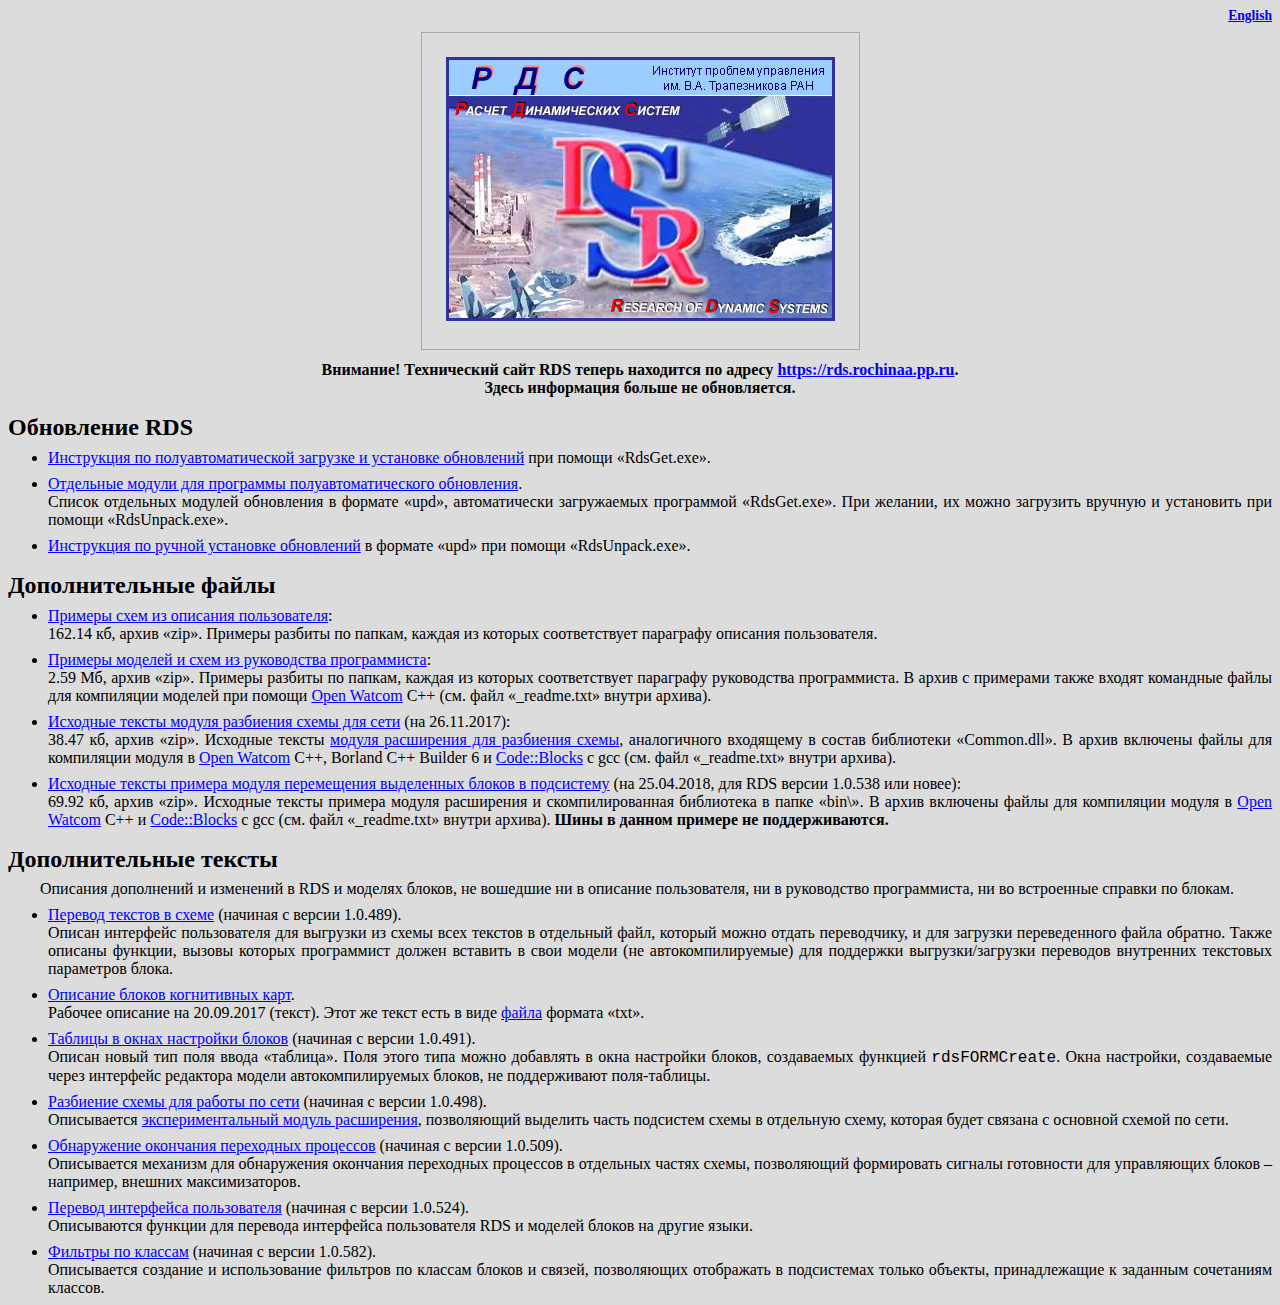
<file: index.html>
﻿<!DOCTYPE html>
<!--  ИПУ РАН, лаборатория 49, лаборатория 57  -->
<html lang="ru" xml:lang="ru">
<head>
  <link rel="stylesheet" type="text/css" href="css/main.css" />
  <link rel="stylesheet" type="text/css" href="css/cpp.css" />
  <link rel="icon" type="image/png" href="/favicon.png" />
  <script type="text/javascript" src="script.js"></script>
  <title>Технический сайт RDS (устаревший)</title>
</head>
<body onload="DocLoad()">
<p class="top"><a href="index_en.html"><b>English</b></a></p>

<div class="entry"><div class="container">
<img src="img/RdsSplash.png" width="389" height="264" alt="Эмблема RDS" />
</div></div>

<div class="text">

<p class="center"><b>Внимание! Технический сайт RDS теперь находится по адресу
<a href="https://rds.rochinaa.pp.ru">https://rds.rochinaa.pp.ru</a>.<br />
Здесь информация больше не обновляется.</b></p>

<h1 class="inindex">Обновление RDS</h1>
<ul>
  <li class="shift"><a id="light_rdsget" href="rdsget.html">Инструкция по полуавтоматической загрузке и установке обновлений</a>
  при помощи &laquo;RdsGet.exe&raquo;.</li>
  
  <li class="shift"><a id="light_updatemodules" href="updatemodules.html">Отдельные модули для программы
  полуавтоматического обновления</a>.<br />
  Список отдельных модулей обновления в формате &laquo;<span class="file">upd</span>&raquo;, 
  автоматически загружаемых программой &laquo;RdsGet.exe&raquo;. При желании,
  их можно загрузить вручную и установить при помощи &laquo;RdsUnpack.exe&raquo;.
  </li>

  <li class="shift"><a id="light_unpack" href="rdsunpack.html">Инструкция по ручной установке обновлений</a>
  в формате &laquo;<span class="file">upd</span>&raquo; при помощи &laquo;RdsUnpack.exe&raquo;.</li>

</ul>

<h1 class="inindex">Дополнительные файлы</h1>
<ul>

  <li class="shift"><a href="bin/RdsUserExamples.zip">Примеры схем из описания
  пользователя</a>:<br />
  162.14 кб, архив &laquo;zip&raquo;. Примеры разбиты по папкам, каждая из
  которых соответствует параграфу описания пользователя.</li>

  <li class="shift"><a href="bin/RdsProgrExamples.zip">Примеры моделей и схем из руководства
  программиста</a>:<br />
  2.59 Мб, архив &laquo;zip&raquo;. Примеры разбиты по папкам, каждая из
  которых соответствует параграфу руководства программиста. В архив с примерами также входят командные
  файлы для компиляции моделей при помощи
  <a href="http://openwatcom.org/">Open Watcom</a>
  C++ (см. файл &laquo;_readme.txt&raquo; внутри архива).</li>

  <li class="shift"><a href="bin/NetSplitSource.zip">Исходные тексты модуля
  разбиения схемы для сети</a> (на 26.11.2017):<br />
  38.47 кб, архив &laquo;zip&raquo;.
  Исходные тексты <a href="netsplit.html">модуля расширения для разбиения схемы</a>, аналогичного
  входящему в состав библиотеки &laquo;Common.dll&raquo;. В архив включены файлы для компиляции модуля
  в <a href="http://openwatcom.org/">Open Watcom</a> C++, Borland C++ Builder 6 и
  <a href="http://www.codeblocks.org/">Code::Blocks</a> с gcc
  (см. файл &laquo;_readme.txt&raquo; внутри архива).</li>

  <li class="shift"><a href="bin/SelToSysSource.zip">Исходные тексты примера модуля
  перемещения выделенных блоков в подсистему</a> (на 25.04.2018, для RDS версии 1.0.538 или новее):<br />
  69.92 кб, архив &laquo;zip&raquo;.
  Исходные тексты примера модуля расширения и скомпилированная библиотека
  в папке &laquo;bin\&raquo;. В архив включены файлы для компиляции модуля
  в <a href="http://openwatcom.org/">Open Watcom</a> C++ и
  <a href="http://www.codeblocks.org/">Code::Blocks</a> с gcc
  (см. файл &laquo;_readme.txt&raquo; внутри архива). <b>Шины в данном примере
  не поддерживаются.</b></li>
</ul>

<h1 class="inindex">Дополнительные тексты</h1>
<p>Описания дополнений и изменений в RDS и моделях блоков, не вошедшие ни в описание пользователя,
ни в руководство программиста, ни во встроенные справки по блокам.</p>
<ul>
  <li class="shift"><a id="light_translate" href="translate.html">Перевод текстов в схеме</a>
  (начиная с версии 1.0.489).<br />
  Описан интерфейс пользователя для выгрузки из схемы всех текстов в отдельный файл, который можно отдать
  переводчику, и для загрузки переведенного файла обратно. Также описаны функции, вызовы которых программист
  должен вставить в свои модели (не автокомпилируемые) для поддержки выгрузки/загрузки переводов внутренних
  текстовых параметров блока.</li>

  <li class="shift"><a href="kgmaps.html">Описание блоков когнитивных карт</a>.<br />
  Рабочее описание на 20.09.2017 (текст).
  Этот же текст есть в виде <a href="kgmaps.txt" download>файла</a> формата &laquo;txt&raquo;.</li>

  <li class="shift"><a id="light_edittable" href="edittable.html">Таблицы в окнах настройки блоков</a>
  (начиная с версии 1.0.491).<br />
  Описан новый тип поля ввода &laquo;таблица&raquo;. Поля этого типа можно добавлять в окна настройки блоков,
  создаваемых функцией <span class="cpp">rdsFORMCreate</span>. Окна настройки, создаваемые через интерфейс
  редактора модели автокомпилируемых блоков, не поддерживают поля-таблицы.</li>

  <li class="shift"><a id="light_netsplit" href="netsplit.html">Разбиение схемы для работы по сети</a>
  (начиная с версии 1.0.498).<br />
  Описывается <a href="bin/tool_splitsysnet.upd">экспериментальный модуль расширения</a>, позволяющий
  выделить часть подсистем схемы в отдельную схему, которая будет связана с основной схемой по сети.</li>

  <li class="shift"><a id="light_connwatch" href="connwatch.html">Обнаружение окончания переходных процессов</a>
  (начиная с версии 1.0.509).<br />
  Описывается механизм для обнаружения окончания переходных процессов в отдельных частях схемы, позволяющий
  формировать сигналы готовности для управляющих блоков &ndash; например, внешних максимизаторов.</li>

  <li class="shift"><a id="light_uitranslate" href="ui_translate.html">Перевод интерфейса пользователя</a>
  (начиная с версии 1.0.524).<br />
  Описываются функции для перевода интерфейса пользователя RDS и моделей блоков на другие языки.</li>

  <li class="shift"><a id="light_classfilters" href="classfilters.html">Фильтры по классам</a>
  (начиная с версии 1.0.582).<br />
  Описывается создание и использование фильтров по классам блоков и связей, позволяющих
  отображать в подсистемах только объекты, принадлежащие к заданным сочетаниям классов.</li>

</ul>

</div>


</body>
</html>
</file>
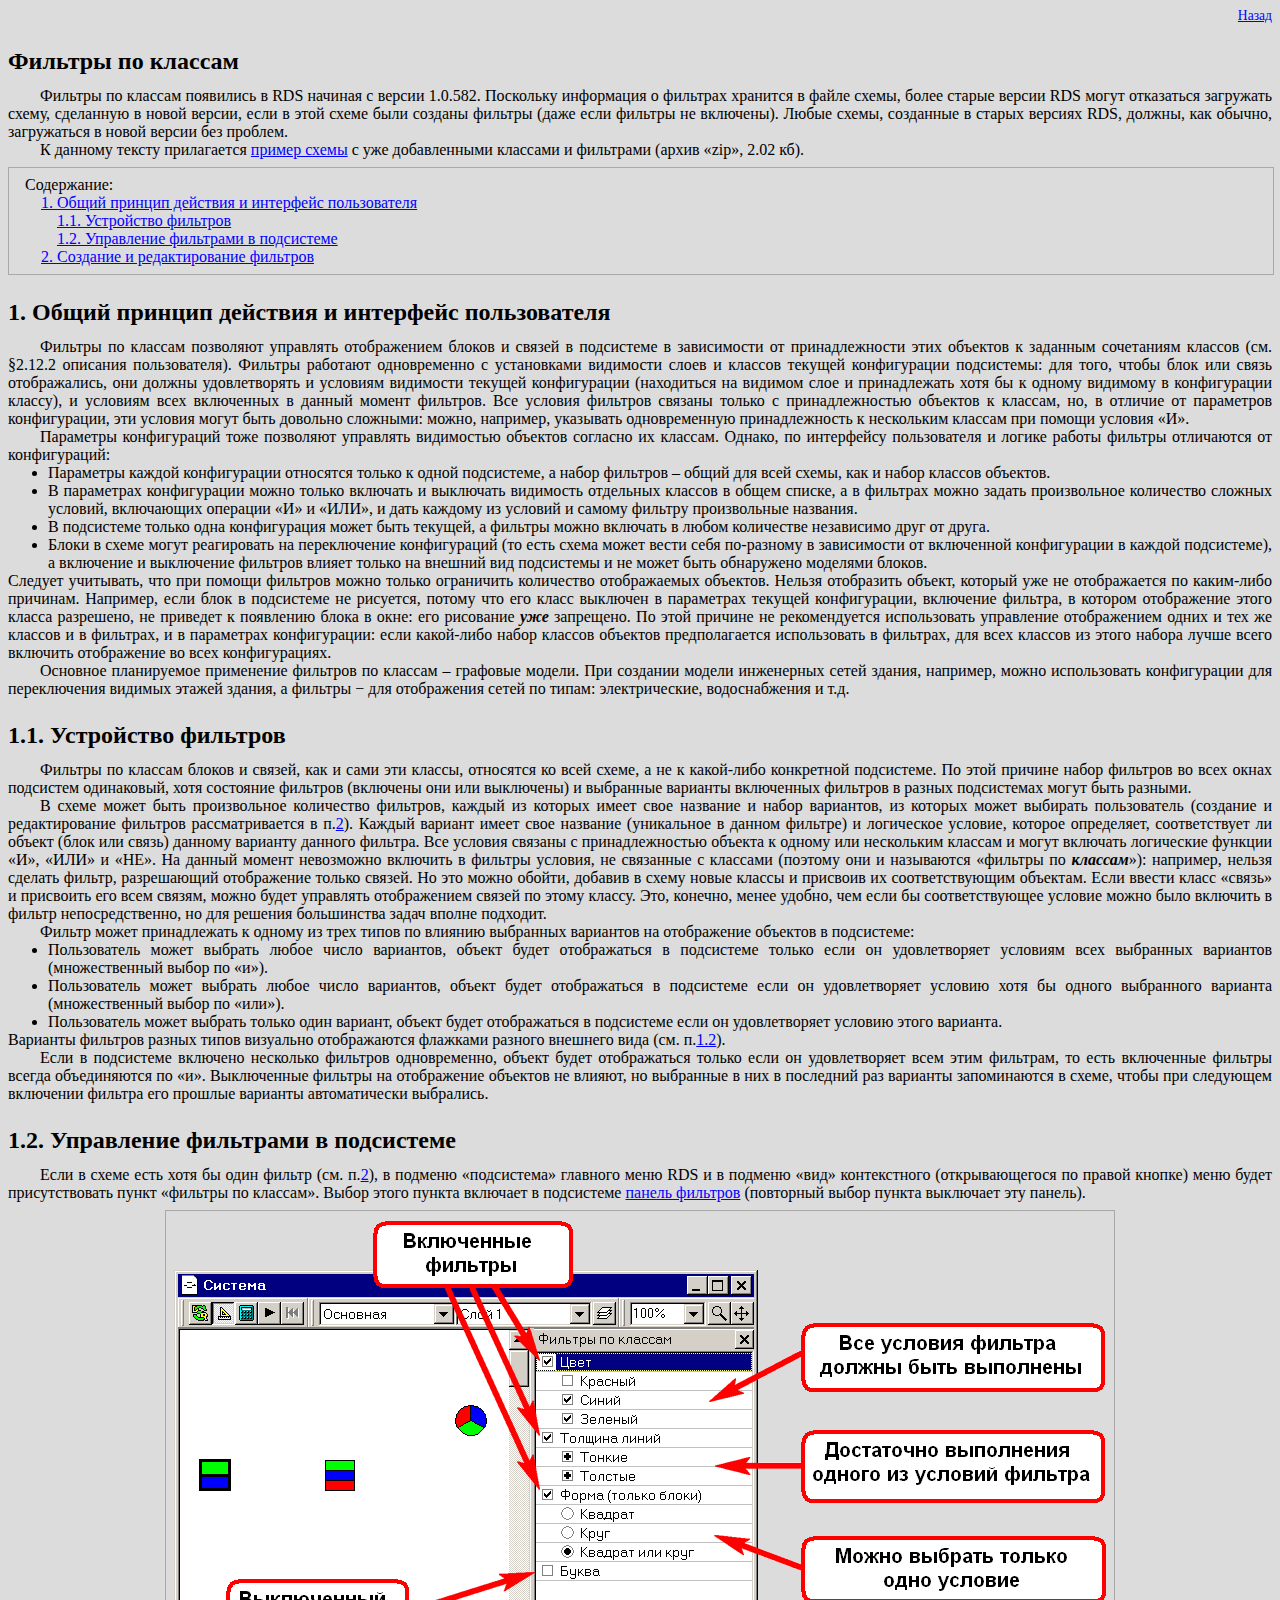
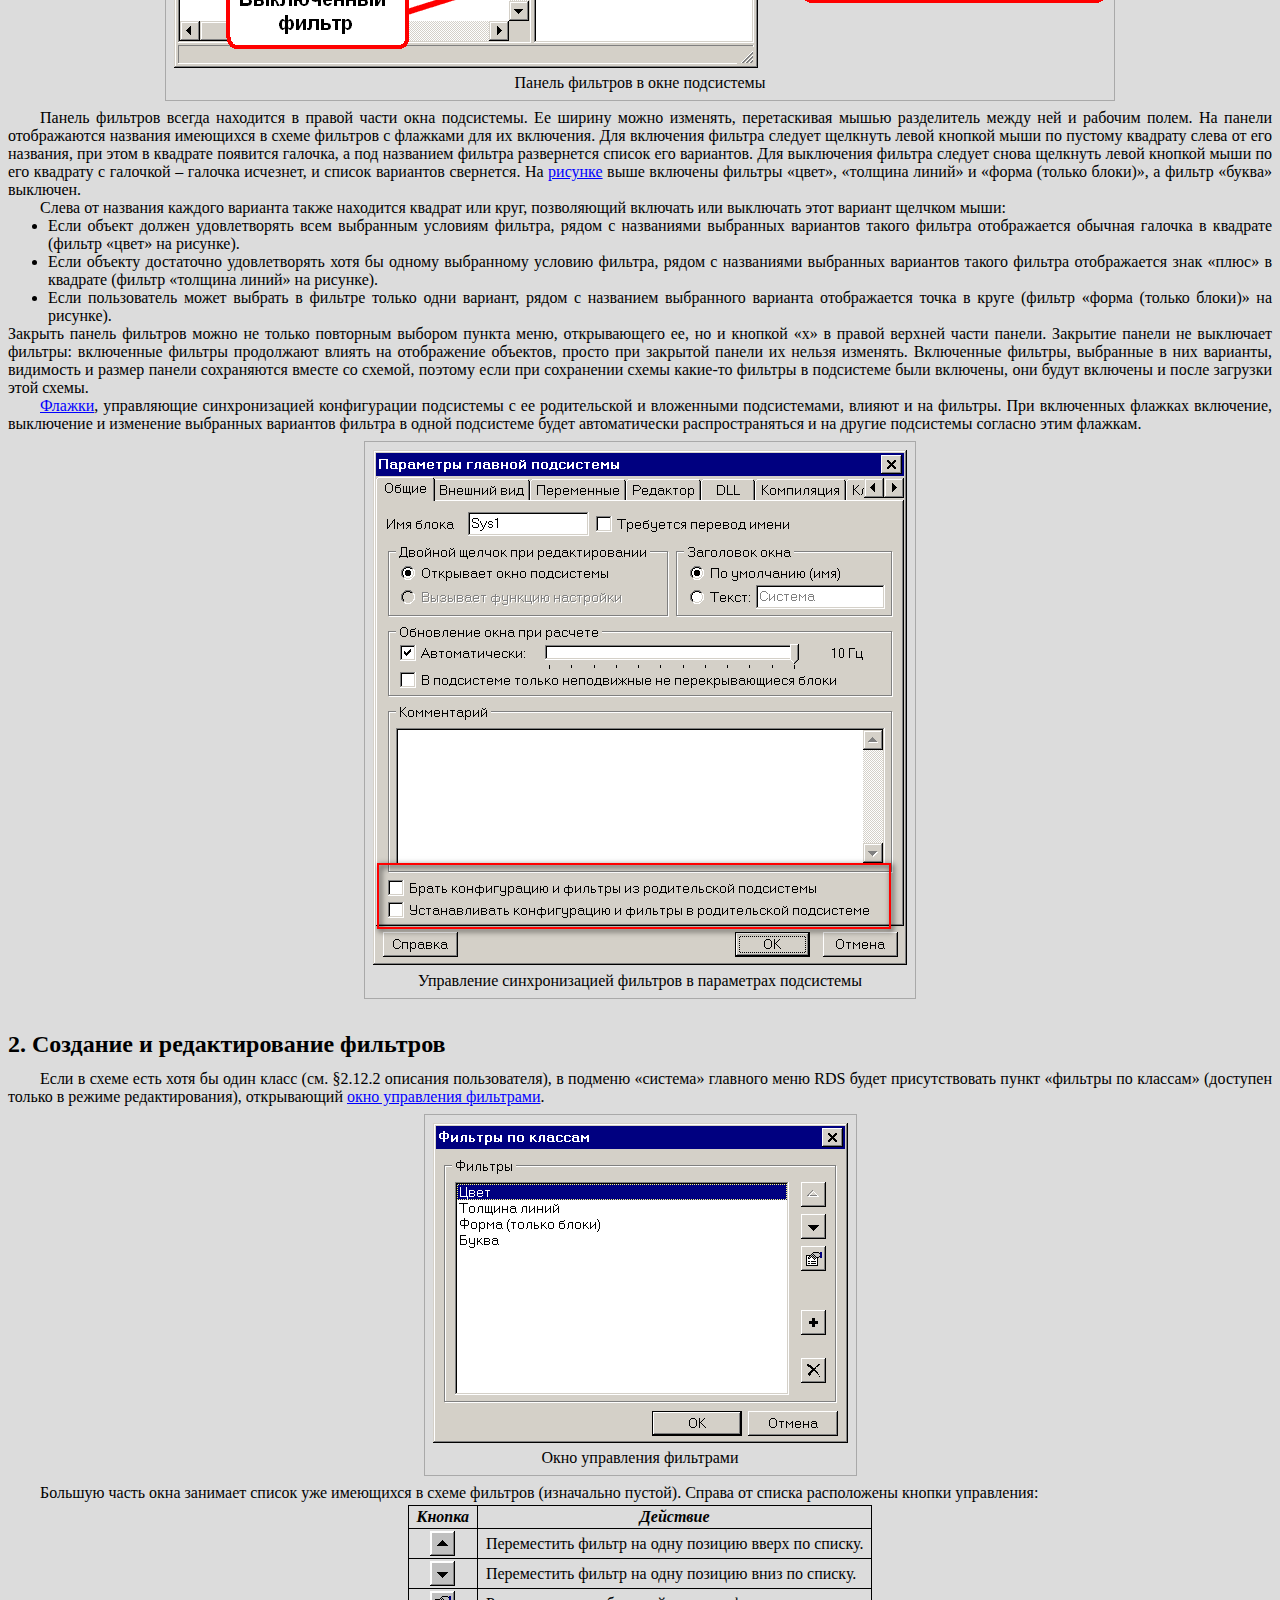
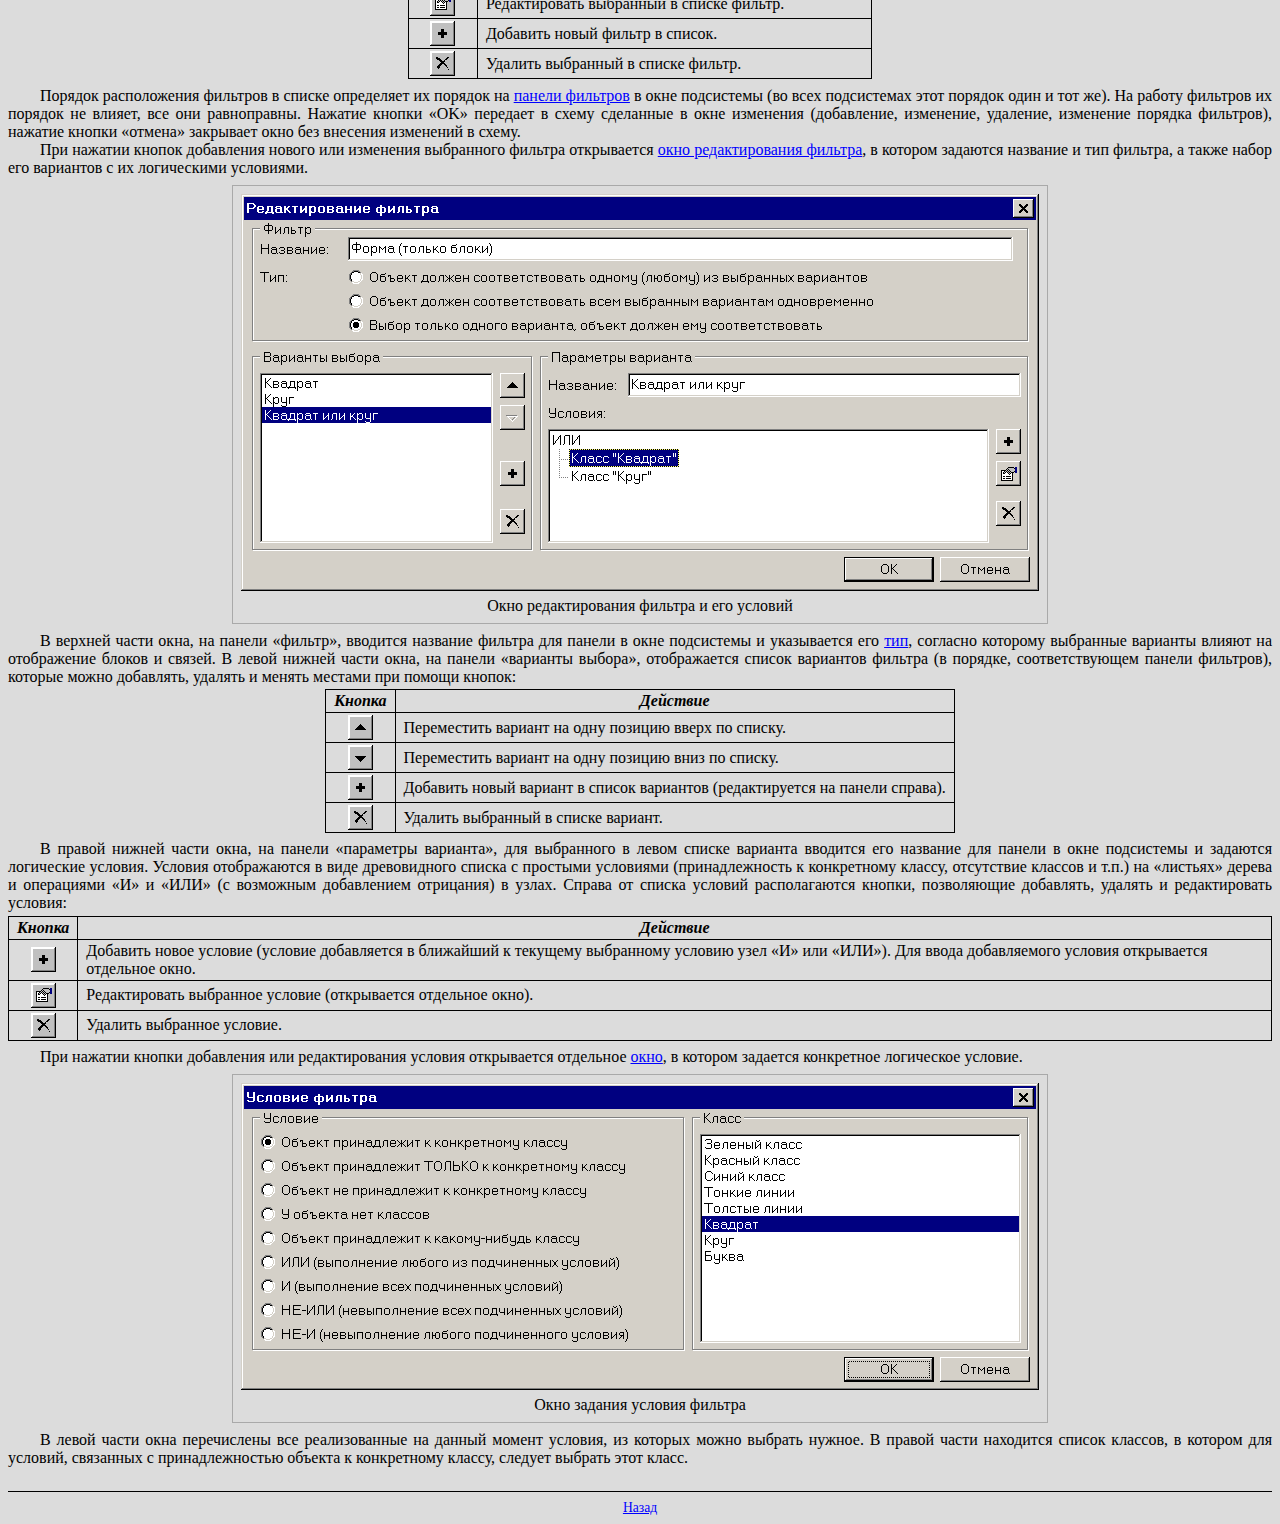
<file: classfilters.html>
﻿<!DOCTYPE html>
<html lang="ru" xml:lang="ru">
<head>
  <link rel="stylesheet" type="text/css" href="css/main.css" />
  <link rel="stylesheet" type="text/css" href="css/cpp.css" />
  <script type="text/javascript" src="script.js"></script>
  <link rel="icon" type="image/png" href="/favicon.png" />
  <title>Фильтры по классам</title>
</head>

<body onload="DocLoad()">
<p class="top"><a href="index.html#light_classfilters">Назад</a></p>
<div class="text">

<h1>Фильтры по классам</h1>

<p>Фильтры по классам появились в RDS начиная с версии 1.0.582. Поскольку информация
о фильтрах хранится в файле схемы, более старые версии RDS могут отказаться загружать
схему, сделанную в новой версии, если в этой схеме были созданы фильтры (даже если фильтры не
включены). Любые схемы, созданные в старых версиях RDS, должны, как обычно, загружаться в новой
версии без проблем.</p>

<p>К данному тексту прилагается
<a href="bin/classfilters_example.zip">пример схемы</a> с уже добавленными классами и фильтрами
(архив &laquo;<span class="file">zip</span>&raquo;,
2.02 кб).</p>

<div class="toc">
<div class="level">
  <p>Содержание:</p>
  <div class="level">
    <p><a href="#light_p1">1. Общий принцип действия и интерфейс пользователя</a></p>
        <div class="level">
          <p><a href="#light_p1_1">1.1. Устройство фильтров</a></p>
          <p><a href="#light_p1_2">1.2. Управление фильтрами в подсистеме</a></p>
        </div>
    <p><a href="#light_p2">2. Создание и редактирование фильтров</a></p>
  </div>

</div>
</div>

<h1 id="light_p1">1. Общий принцип действия и интерфейс пользователя</h1>

<p>Фильтры по классам позволяют управлять отображением блоков и связей в подсистеме в зависимости от
принадлежности этих объектов к заданным сочетаниям классов (см. &sect;2.12.2 описания
пользователя). Фильтры работают одновременно с установками видимости слоев и классов текущей
конфигурации подсистемы: для того, чтобы блок или связь отображались, они должны удовлетворять и
условиям видимости текущей конфигурации (находиться на видимом слое и принадлежать хотя бы к одному
видимому в конфигурации классу), и условиям всех включенных в данный момент фильтров. Все условия фильтров связаны
только с принадлежностью объектов к классам, но, в отличие от параметров конфигурации, эти условия могут
быть довольно сложными: можно, например, указывать одновременную принадлежность к нескольким классам
при помощи условия &laquo;И&raquo;.</p>

<p>Параметры конфигураций тоже позволяют управлять видимостью объектов согласно их классам. Однако, по
интерфейсу пользователя и логике работы фильтры отличаются от конфигураций:</p>

<ul>
  <li>Параметры каждой конфигурации относятся только к одной подсистеме, а набор фильтров &ndash;
  общий для всей схемы, как и набор классов объектов.</li>

  <li>В параметрах конфигурации можно только включать и выключать видимость отдельных классов в
  общем списке, а в фильтрах можно задать произвольное количество сложных условий,
  включающих операции &laquo;И&raquo; и &laquo;ИЛИ&raquo;, и дать каждому из условий и
  самому фильтру произвольные названия.</li>

  <li>В подсистеме только одна конфигурация может быть текущей, а фильтры можно включать
  в любом количестве независимо друг от друга.</li>

  <li>Блоки в схеме могут реагировать на переключение конфигураций (то есть схема
  может вести себя по-разному в зависимости от включенной конфигурации в каждой подсистеме),
  а включение и выключение фильтров влияет только на внешний вид подсистемы и не может
  быть обнаружено моделями блоков.</li>
</ul>

<p class="noindent">Следует учитывать, что при помощи фильтров можно только ограничить количество отображаемых
объектов. Нельзя отобразить объект, который уже не отображается по каким-либо причинам. Например, если
блок в подсистеме не рисуется, потому что его класс выключен в параметрах текущей конфигурации,
включение фильтра, в котором отображение этого класса разрешено, не приведет к появлению блока
в окне: его рисование <span class="emph">уже</span> запрещено. По этой причине не рекомендуется
использовать управление отображением одних и тех же классов и в фильтрах, и в параметрах конфигурации:
если какой-либо набор классов объектов предполагается использовать в фильтрах, для всех классов из этого
набора лучше всего включить отображение во всех конфигурациях.</p>

<p>Основное планируемое применение фильтров по классам &ndash; графовые модели. При создании модели
инженерных сетей здания, например, можно использовать конфигурации для переключения видимых
этажей здания, а фильтры &minus; для отображения сетей по типам: электрические, водоснабжения
и т.д.</p>


<h2 id="light_p1_1">1.1. Устройство фильтров</h2>

<p>Фильтры по классам блоков и связей, как и сами эти классы, относятся ко всей схеме, а не к какой-либо
конкретной подсистеме. По этой причине набор фильтров во всех окнах подсистем одинаковый, хотя
состояние фильтров (включены они или выключены) и выбранные варианты включенных фильтров в разных подсистемах
могут быть разными.</p>

<p>В схеме может быть произвольное количество фильтров, каждый из которых имеет
свое название и набор вариантов, из которых может выбирать пользователь (создание и редактирование фильтров
рассматривается в п.<a href="#light_p2">2</a>). Каждый вариант имеет свое название (уникальное в данном
фильтре) и логическое условие, которое определяет, соответствует ли объект (блок или связь) данному варианту данного
фильтра. Все условия связаны с принадлежностью объекта к одному или нескольким классам и могут включать
логические функции &laquo;И&raquo;, &laquo;ИЛИ&raquo; и
&laquo;НЕ&raquo;. На данный момент невозможно включить в фильтры условия, не
связанные с классами (поэтому они и называются
&laquo;фильтры по <span class="emph">классам</span>&raquo;):
например, нельзя сделать фильтр, разрешающий отображение только связей. Но это можно обойти, добавив
в схему новые классы и присвоив их соответствующим объектам. Если ввести класс &laquo;связь&raquo; и
присвоить его всем связям, можно будет управлять отображением связей по этому классу. Это, конечно,
менее удобно, чем если бы соответствующее условие можно было включить в фильтр непосредственно,
но для решения большинства задач вполне подходит.</p>

<p><span id="filtertype">Фильтр</span>
может принадлежать к одному из трех <span id="light_filtertype">типов</span> по влиянию выбранных вариантов
на отображение объектов в подсистеме:</p>

<ul>
  <li>Пользователь может выбрать любое число вариантов, объект будет отображаться в подсистеме
  только если он удовлетворяет условиям всех выбранных вариантов (множественный выбор
  по &laquo;и&raquo;).</li>

  <li>Пользователь может выбрать любое число вариантов, объект будет отображаться в подсистеме
  если он удовлетворяет условию хотя бы одного выбранного варианта (множественный выбор
  по &laquo;или&raquo;).</li>

  <li>Пользователь может выбрать только один вариант, объект будет отображаться в подсистеме
  если он удовлетворяет условию этого варианта.</li>
</ul>

<p class="noindent">Варианты фильтров разных типов визуально отображаются флажками
разного внешнего вида (см. п.<a href="#light_p1_2">1.2</a>).</p>

<p>Если в подсистеме включено несколько фильтров одновременно, объект будет отображаться
только если он удовлетворяет всем этим фильтрам, то есть включенные фильтры
всегда объединяются по &laquo;и&raquo;. Выключенные фильтры на отображение объектов не
влияют, но выбранные в них в последний раз варианты запоминаются в схеме, чтобы при
следующем включении фильтра его прошлые варианты автоматически выбрались.</p>

<h2 id="light_p1_2">1.2. Управление фильтрами в подсистеме</h2>

<p>Если в схеме есть хотя бы один фильтр (см. п.<a href="#light_p2">2</a>), в подменю
&laquo;подсистема&raquo; главного меню RDS и в подменю &laquo;вид&raquo;
контекстного (открывающегося по правой кнопке) меню будет присутствовать пункт
&laquo;фильтры по классам&raquo;. Выбор этого пункта включает в подсистеме
<a href="#pic1">панель фильтров</a> (повторный выбор пункта выключает эту панель).</p>


<div class="pic"><div class="container" id="pic1">
<img src="img/classfilters_examp.png" width="932" height="449" alt="Панель фильтров" />
<p id="light_pic1">Панель фильтров в окне подсистемы</p>
</div></div>

<p>Панель фильтров всегда находится в правой части окна подсистемы. Ее ширину можно изменять,
перетаскивая мышью разделитель между ней и рабочим полем. На панели отображаются названия
имеющихся в схеме фильтров с флажками для их включения. Для включения фильтра следует
щелкнуть левой кнопкой мыши по пустому квадрату слева от его названия, при этом в квадрате
появится галочка, а под названием фильтра развернется список его вариантов. Для выключения фильтра следует
снова щелкнуть левой кнопкой мыши по его квадрату с галочкой &ndash; галочка исчезнет, и
список вариантов свернется. На <a href="#pic1">рисунке</a> выше включены фильтры
&laquo;цвет&raquo;, &laquo;толщина линий&raquo; и &laquo;форма (только блоки)&raquo;,
а фильтр &laquo;буква&raquo; выключен.</p>

<p>Слева от названия каждого варианта также находится квадрат или круг, позволяющий
включать или выключать этот вариант щелчком мыши:</p>

<ul>
  <li>Если объект должен удовлетворять
  всем выбранным условиям фильтра, рядом с названиями выбранных вариантов такого
  фильтра отображается обычная галочка в квадрате (фильтр &laquo;цвет&raquo; на рисунке).</li>

  <li>Если объекту достаточно удовлетворять хотя бы
  одному выбранному условию фильтра, рядом с названиями выбранных вариантов такого
  фильтра отображается знак &laquo;плюс&raquo; в квадрате (фильтр &laquo;толщина линий&raquo;
  на рисунке).</li>

  <li>Если пользователь может выбрать в фильтре только одни вариант, рядом с названием
  выбранного варианта отображается точка в круге (фильтр &laquo;форма (только блоки)&raquo;
  на рисунке).</li>
</ul>

<p class="noindent">Закрыть панель фильтров можно не только повторным выбором пункта меню,
открывающего ее, но и кнопкой &laquo;x&raquo; в правой верхней части панели. Закрытие панели
не выключает фильтры: включенные фильтры продолжают влиять на отображение объектов, просто при
закрытой панели их нельзя изменять. Включенные фильтры, выбранные в них варианты, видимость и
размер панели сохраняются вместе со схемой, поэтому если при сохранении схемы какие-то фильтры
в подсистеме были включены, они будут включены и после загрузки этой схемы.</p>

<p><a href="#pic2">Флажки</a>, управляющие синхронизацией конфигурации подсистемы с ее родительской и вложенными
подсистемами, влияют и на фильтры. При включенных флажках включение, выключение и изменение
выбранных вариантов фильтра в одной подсистеме будет автоматически распространяться и
на другие подсистемы согласно этим флажкам.</p>

<div class="pic"><div class="container" id="pic2">
<img src="img/classfilters_sysparam.png" width="534" height="515" alt="Параметры подсистемы" />
<p id="light_pic2">Управление синхронизацией фильтров в параметрах подсистемы</p>
</div></div>


<h1 id="light_p2">2. Создание и редактирование фильтров</h1>

<p>Если в схеме есть хотя бы один класс (см. &sect;2.12.2 описания
пользователя), в подменю &laquo;система&raquo; главного меню RDS будет присутствовать
пункт &laquo;фильтры по классам&raquo; (доступен только в режиме редактирования),
открывающий <a href="#pic3">окно управления фильтрами</a>.</p>

<div class="pic"><div class="container" id="pic3">
<img src="img/classfilters_listwin.png" width="415" height="320" alt="Список фильтров" />
<p id="light_pic3">Окно управления фильтрами</p>
</div></div>

<p>Большую часть окна занимает список уже имеющихся в схеме фильтров (изначально пустой).
Справа от списка расположены кнопки управления:</p>

<div class="tablecenter"><div class="tcont">
<table>
  <tr>
    <th>Кнопка</th>
    <th>Действие</th>
  </tr>
  <tr>
    <td class="allcenter"><img class="btn" src="img/Button_ArrowUp.png" width="25" height="25" alt="Кнопка: вверх" /></td>
    <td class="vcenter">Переместить фильтр на одну позицию вверх по списку.</td>
  </tr>
  <tr>
    <td class="allcenter"><img class="btn" src="img/Button_ArrowDown.png" width="25" height="25" alt="Кнопка: вниз" /></td>
    <td class="vcenter">Переместить фильтр на одну позицию вниз по списку.</td>
  </tr>
  <tr>
    <td class="allcenter"><img class="btn" src="img/Button_properties.png" width="25" height="25" alt="Кнопка: свойства" /></td>
    <td class="vcenter">Редактировать выбранный в списке фильтр.</td>
  </tr>
  <tr>
    <td class="allcenter"><img class="btn" src="img/Button_Plus.png" width="25" height="25" alt="Кнопка: плюс" /></td>
    <td class="vcenter">Добавить новый фильтр в список.</td>
  </tr>
  <tr>
    <td class="allcenter"><img class="btn" src="img/Button_Delete.png" width="25" height="25" alt="Кнопка: удалить" /></td>
    <td class="vcenter">Удалить выбранный в списке фильтр.</td>
  </tr>
</table>
</div></div>

<p>Порядок расположения фильтров в списке определяет их порядок на
<a href="#pic1">панели фильтров</a> в окне подсистемы (во всех подсистемах этот порядок один и тот же).
На работу фильтров их порядок не влияет, все они равноправны.
Нажатие кнопки &laquo;OK&raquo; передает в схему сделанные в окне изменения (добавление, изменение,
удаление, изменение порядка фильтров), нажатие кнопки &laquo;отмена&raquo; закрывает окно
без внесения изменений в схему.</p>

<p>При нажатии кнопок добавления нового или изменения выбранного фильтра открывается
<a href="#pic4">окно редактирования фильтра</a>, в котором задаются название и тип фильтра,
а также набор его вариантов с их логическими условиями.</p>

<div class="pic"><div class="container" id="pic4">
<img src="img/classfilters_editfilter.png" width="798" height="397" alt="Редактирование фильтра" />
<p id="light_pic4">Окно редактирования фильтра и его условий</p>
</div></div>


<p>В верхней части окна, на панели &laquo;фильтр&raquo;, вводится название фильтра для
панели в окне подсистемы и указывается его <a href="#filtertype">тип</a>, согласно которому
выбранные варианты влияют на отображение блоков и связей. В левой нижней части
окна, на панели &laquo;варианты выбора&raquo;, отображается список вариантов фильтра
(в порядке, соответствующем панели фильтров), которые можно добавлять, удалять и менять местами
при помощи кнопок:</p>

<div class="tablecenter"><div class="tcont">
<table>
  <tr>
    <th>Кнопка</th>
    <th>Действие</th>
  </tr>
  <tr>
    <td class="allcenter"><img class="btn" src="img/Button_ArrowUp.png" width="25" height="25" alt="Кнопка: вверх" /></td>
    <td class="vcenter">Переместить вариант на одну позицию вверх по списку.</td>
  </tr>
  <tr>
    <td class="allcenter"><img class="btn" src="img/Button_ArrowDown.png" width="25" height="25" alt="Кнопка: вниз" /></td>
    <td class="vcenter">Переместить вариант на одну позицию вниз по списку.</td>
  </tr>
  <tr>
    <td class="allcenter"><img class="btn" src="img/Button_Plus.png" width="25" height="25" alt="Кнопка: плюс" /></td>
    <td class="vcenter">Добавить новый вариант в список вариантов (редактируется на панели справа).</td>
  </tr>
  <tr>
    <td class="allcenter"><img class="btn" src="img/Button_Delete.png" width="25" height="25" alt="Кнопка: удалить" /></td>
    <td class="vcenter">Удалить выбранный в списке вариант.</td>
  </tr>
</table>
</div></div>

<p>В правой нижней части окна, на панели &laquo;параметры варианта&raquo;, для выбранного в левом списке
варианта вводится его название для панели в окне подсистемы и задаются логические условия.
Условия отображаются в виде
древовидного списка с простыми условиями (принадлежность к конкретному классу, отсутствие классов
и т.п.) на &laquo;листьях&raquo; дерева и операциями &laquo;И&raquo; и &laquo;ИЛИ&raquo;
(с возможным добавлением отрицания) в узлах. Справа от списка условий располагаются кнопки,
позволяющие добавлять, удалять и редактировать условия:</p>

<div class="tablecenter"><div class="tcont">
<table>
  <tr>
    <th>Кнопка</th>
    <th>Действие</th>
  </tr>
  <tr>
    <td class="allcenter"><img class="btn" src="img/Button_Plus.png" width="25" height="25" alt="Кнопка: плюс" /></td>
    <td class="vcenter">Добавить новое условие (условие добавляется в ближайший к текущему
    выбранному условию узел &laquo;И&raquo; или &laquo;ИЛИ&raquo;). Для
    ввода добавляемого условия открывается отдельное окно.</td>
  </tr>
  <tr>
    <td class="allcenter"><img class="btn" src="img/Button_properties.png" width="25" height="25" alt="Кнопка: свойства" /></td>
    <td class="vcenter">Редактировать выбранное условие (открывается отдельное окно).</td>
  </tr>
  <tr>
    <td class="allcenter"><img class="btn" src="img/Button_Delete.png" width="25" height="25" alt="Кнопка: удалить" /></td>
    <td class="vcenter">Удалить выбранное условие.</td>
  </tr>
</table>
</div></div>

<p>При нажатии кнопки добавления или редактирования условия открывается отдельное
<a href="#pic5">окно</a>, в котором задается конкретное логическое условие.</p>

<div class="pic"><div class="container" id="pic5">
<img src="img/classfilters_editcondition.png" width="798" height="307" alt="Условие фильтра" />
<p id="light_pic5">Окно задания условия фильтра</p>
</div></div>

<p>В левой части окна перечислены все реализованные на данный момент условия, из которых можно
выбрать нужное. В правой части находится список классов, в котором для условий, связанных
с принадлежностью объекта к конкретному классу, следует выбрать этот класс.</p>

<hr />
</div>

<p class="bottom"><a href="index.html#light_uitranslate">Назад</a></p>

</body>
</html>
</file>
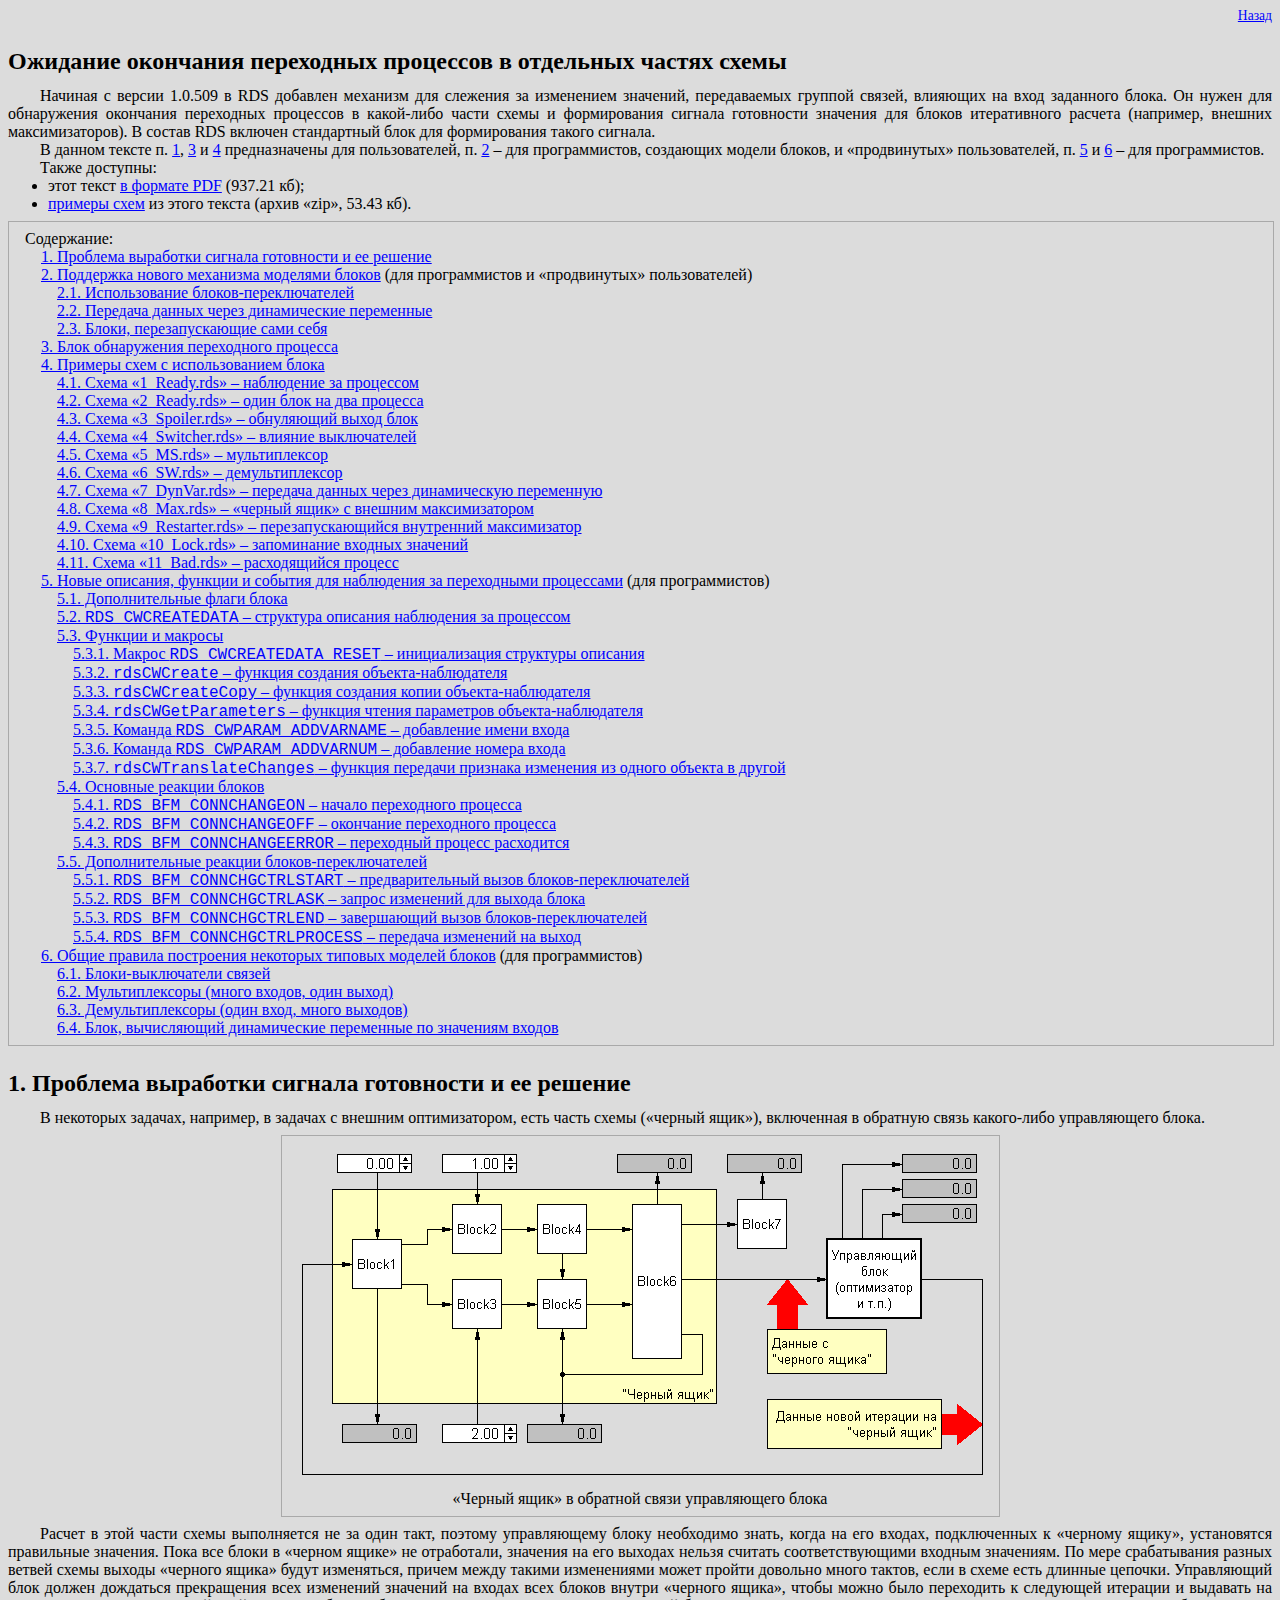
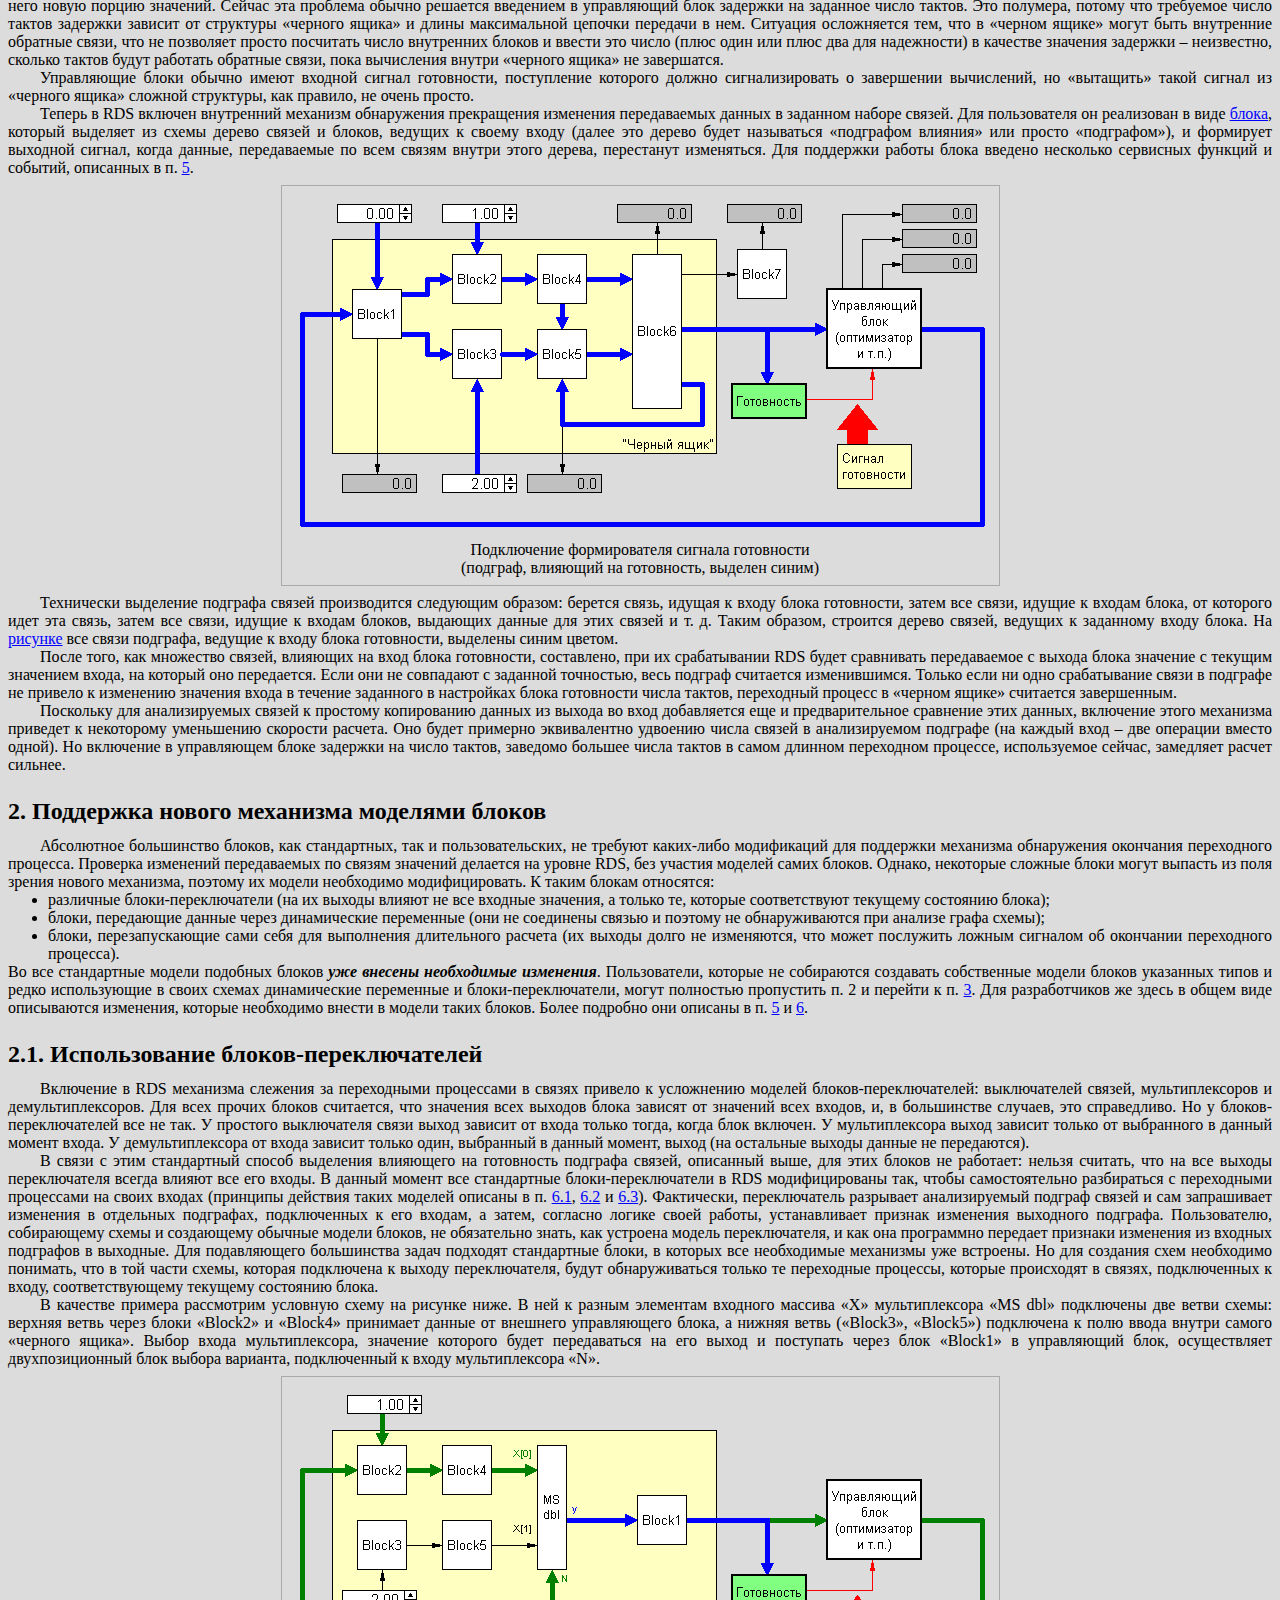
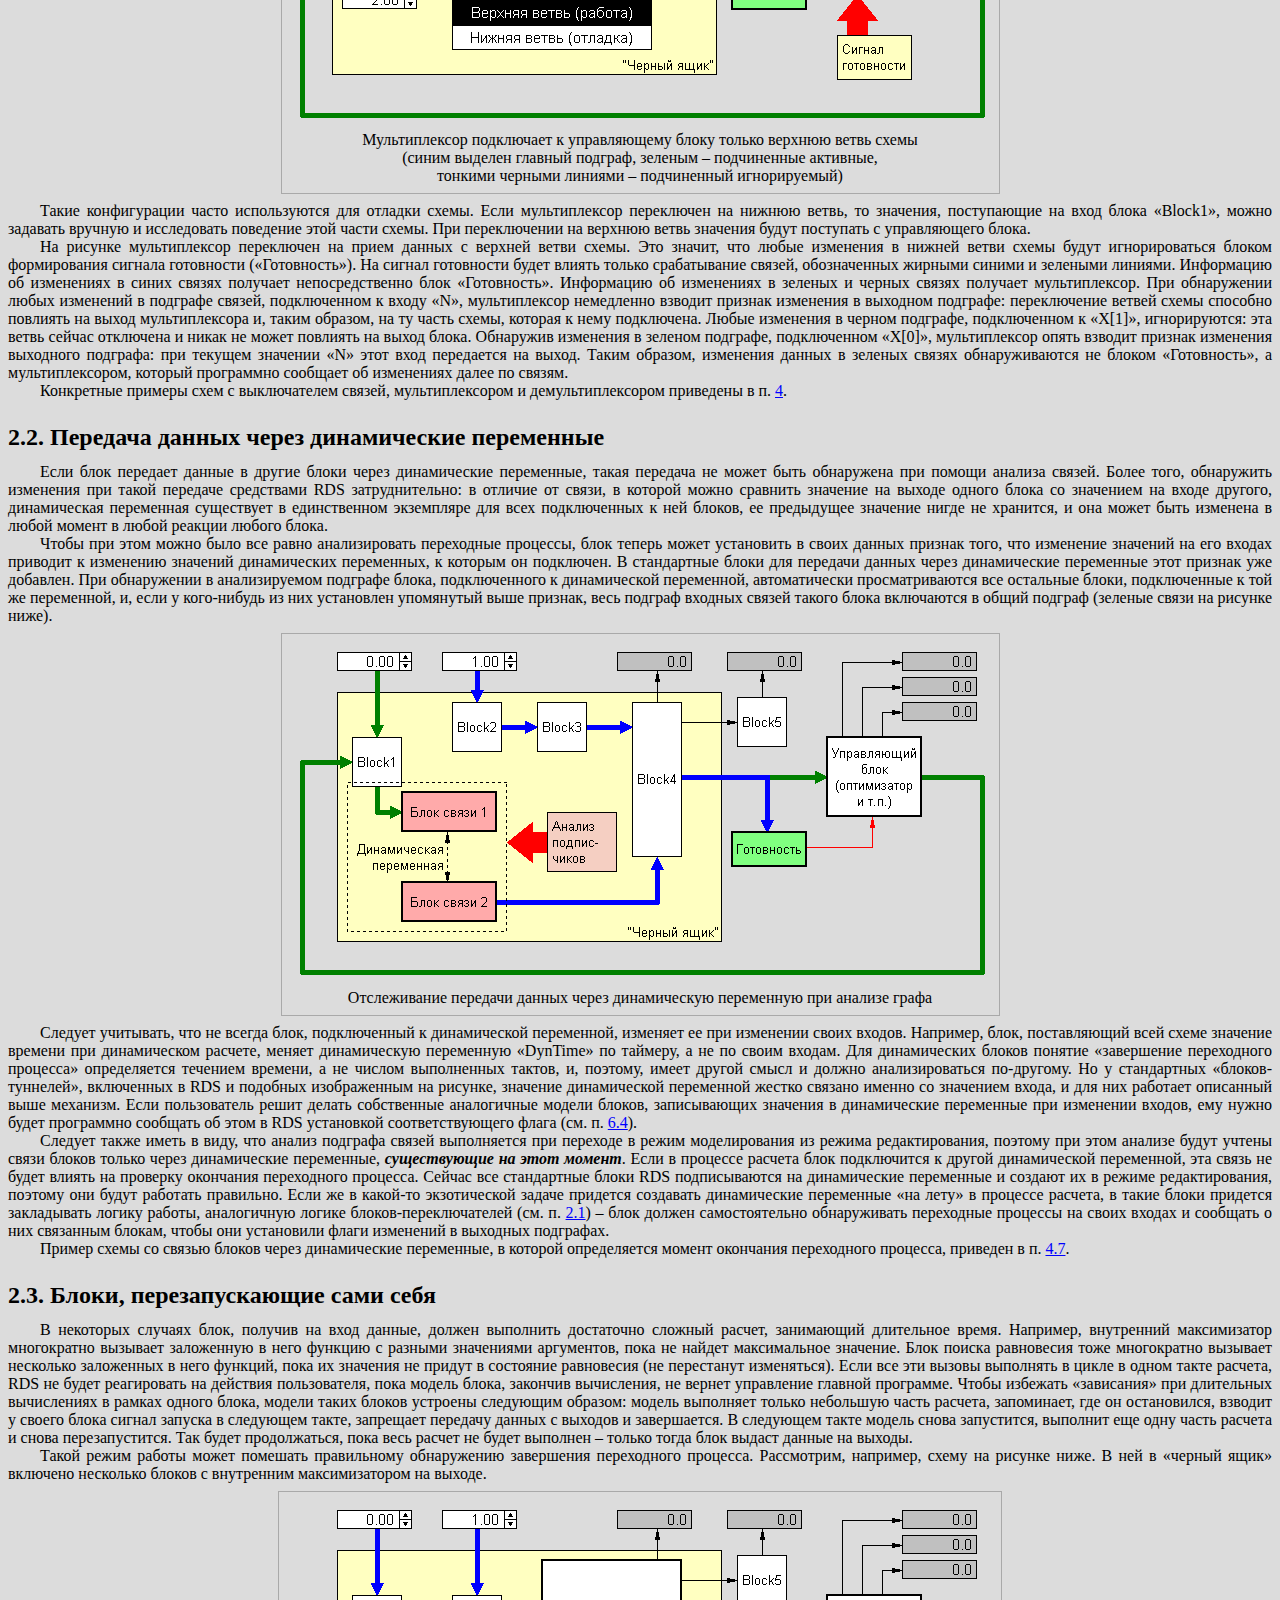
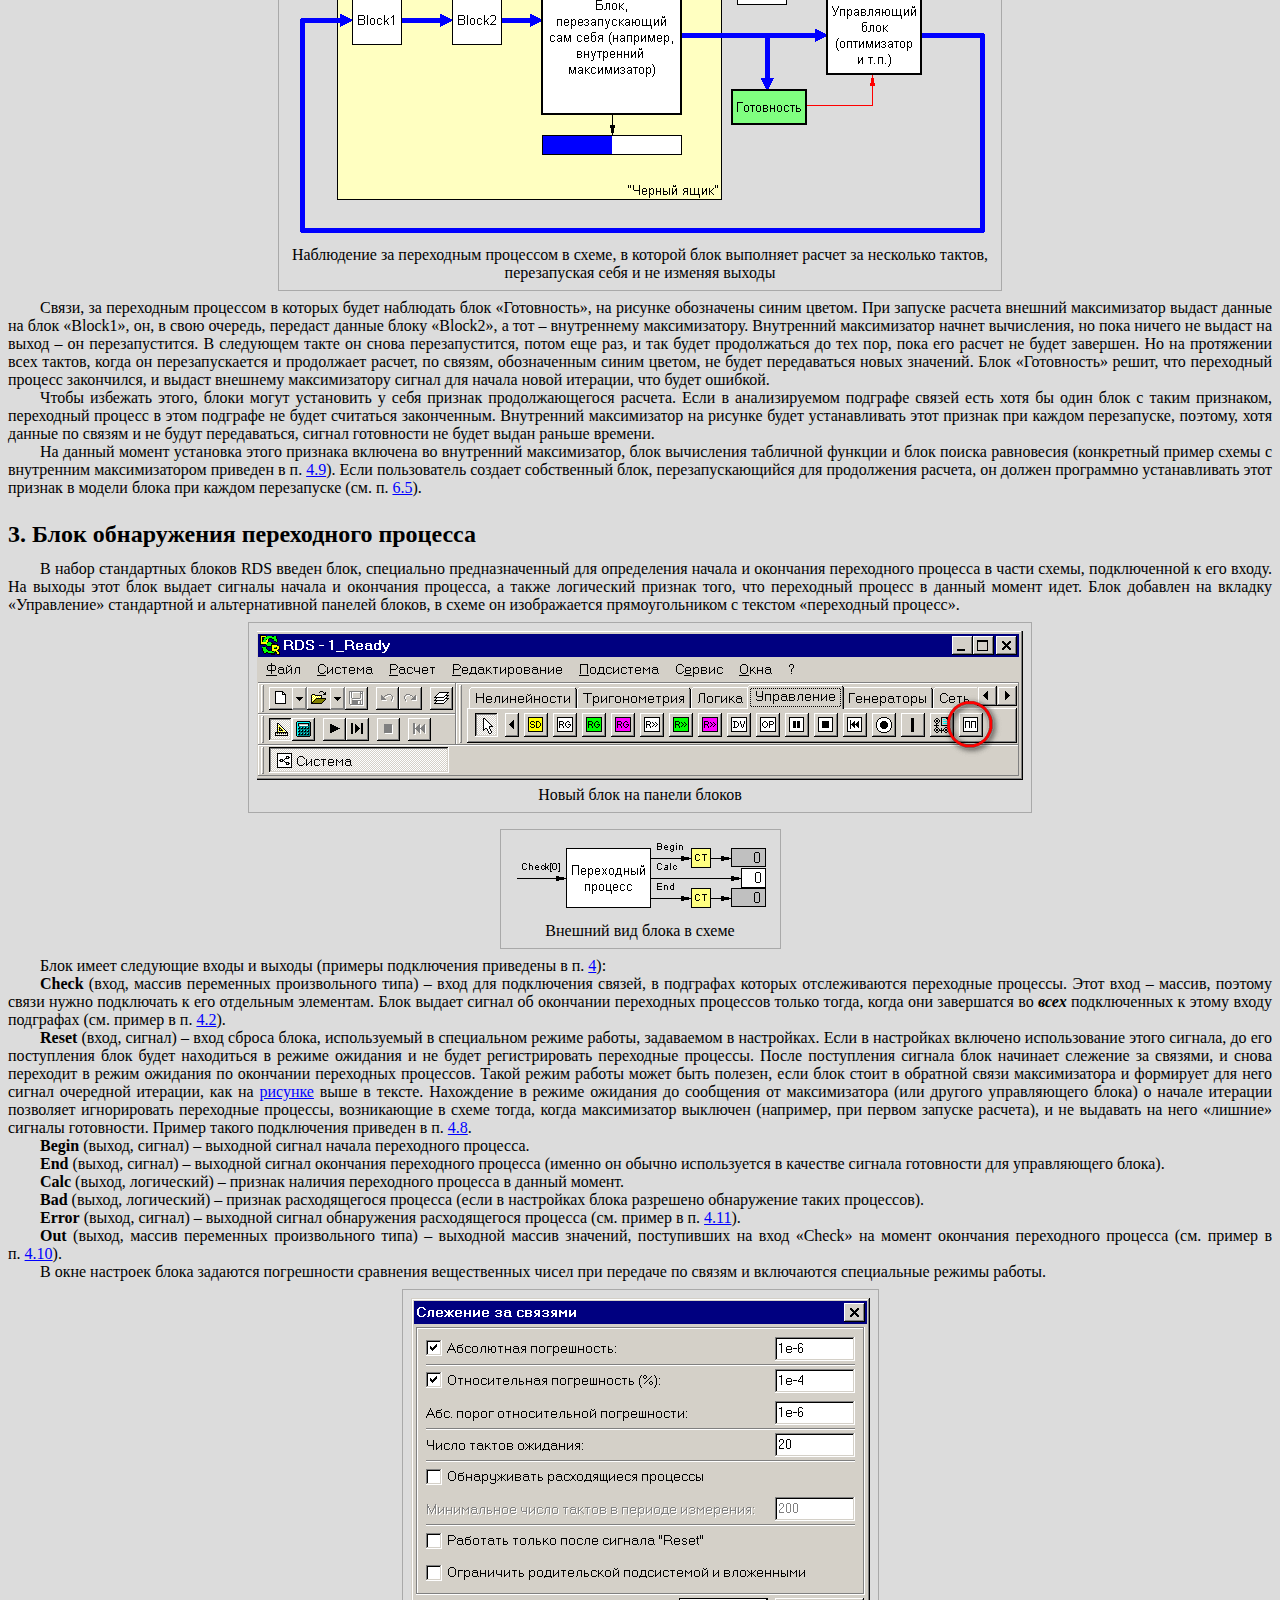
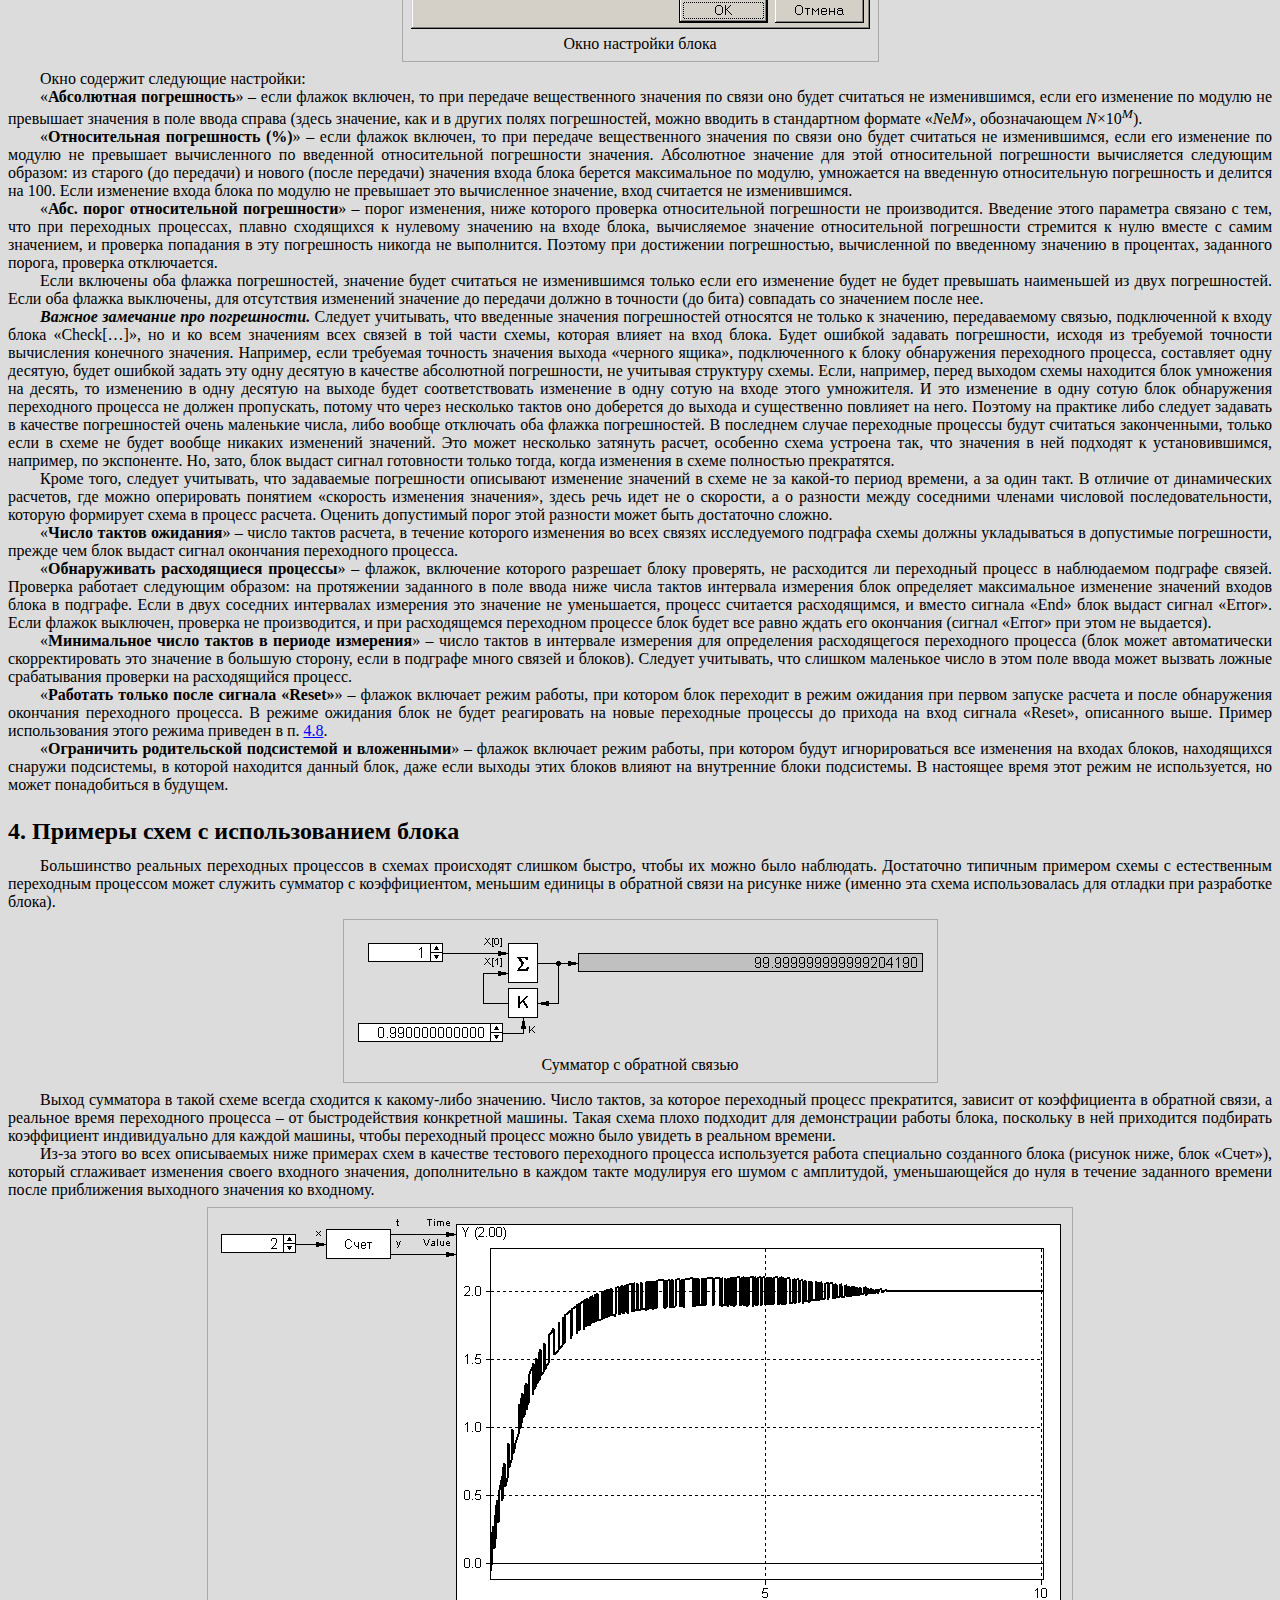
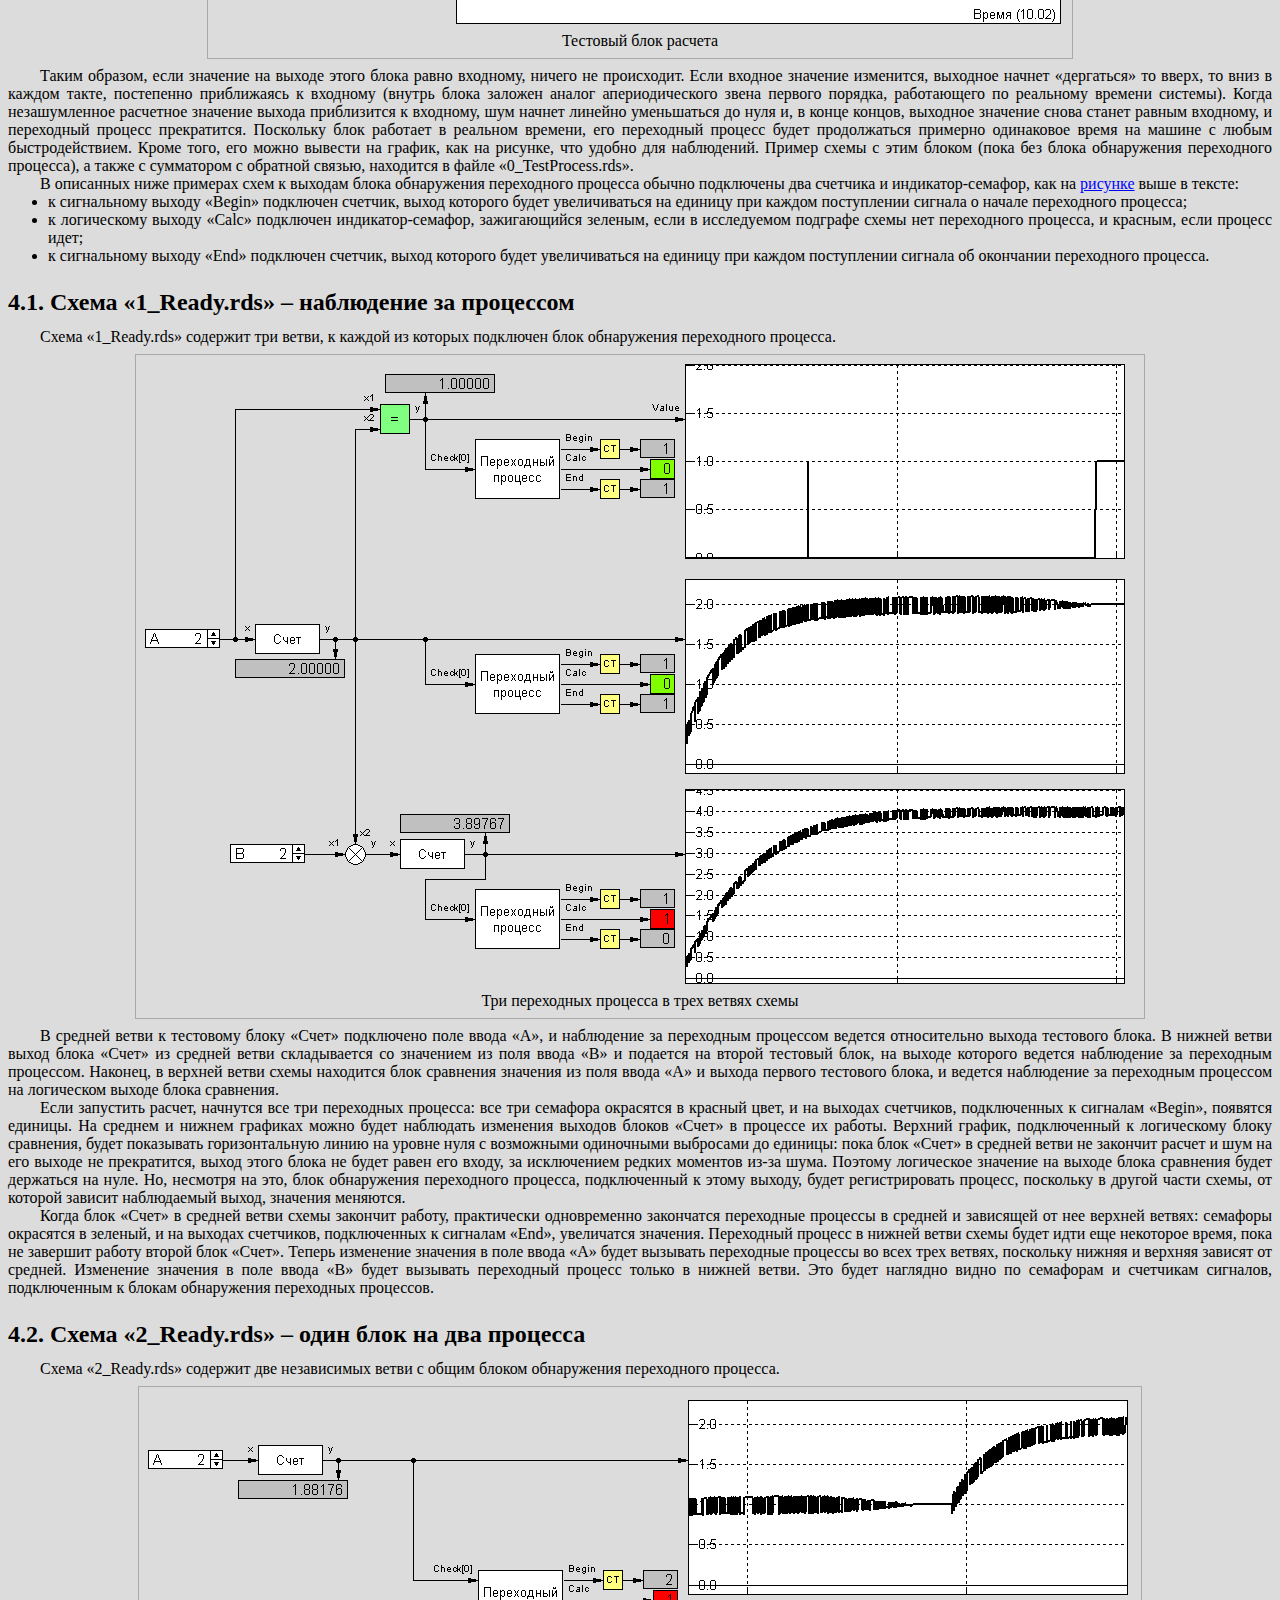
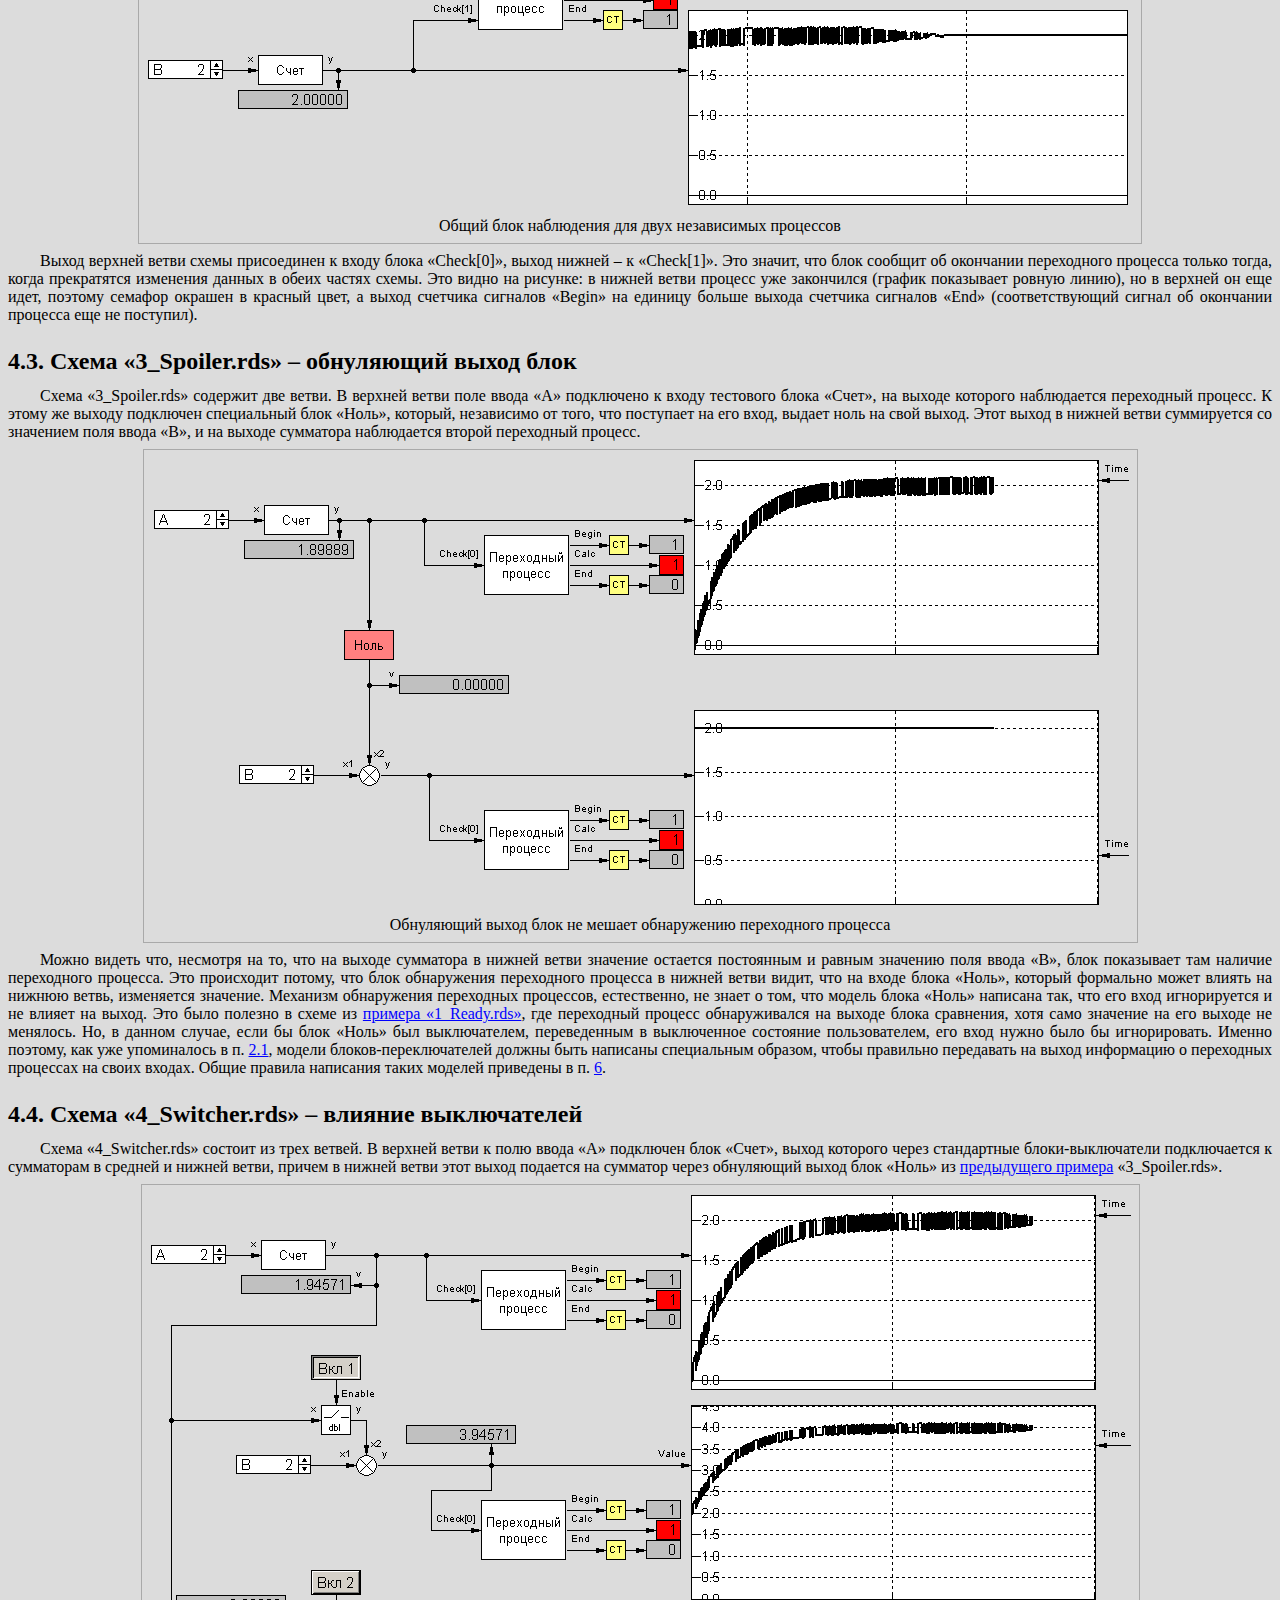
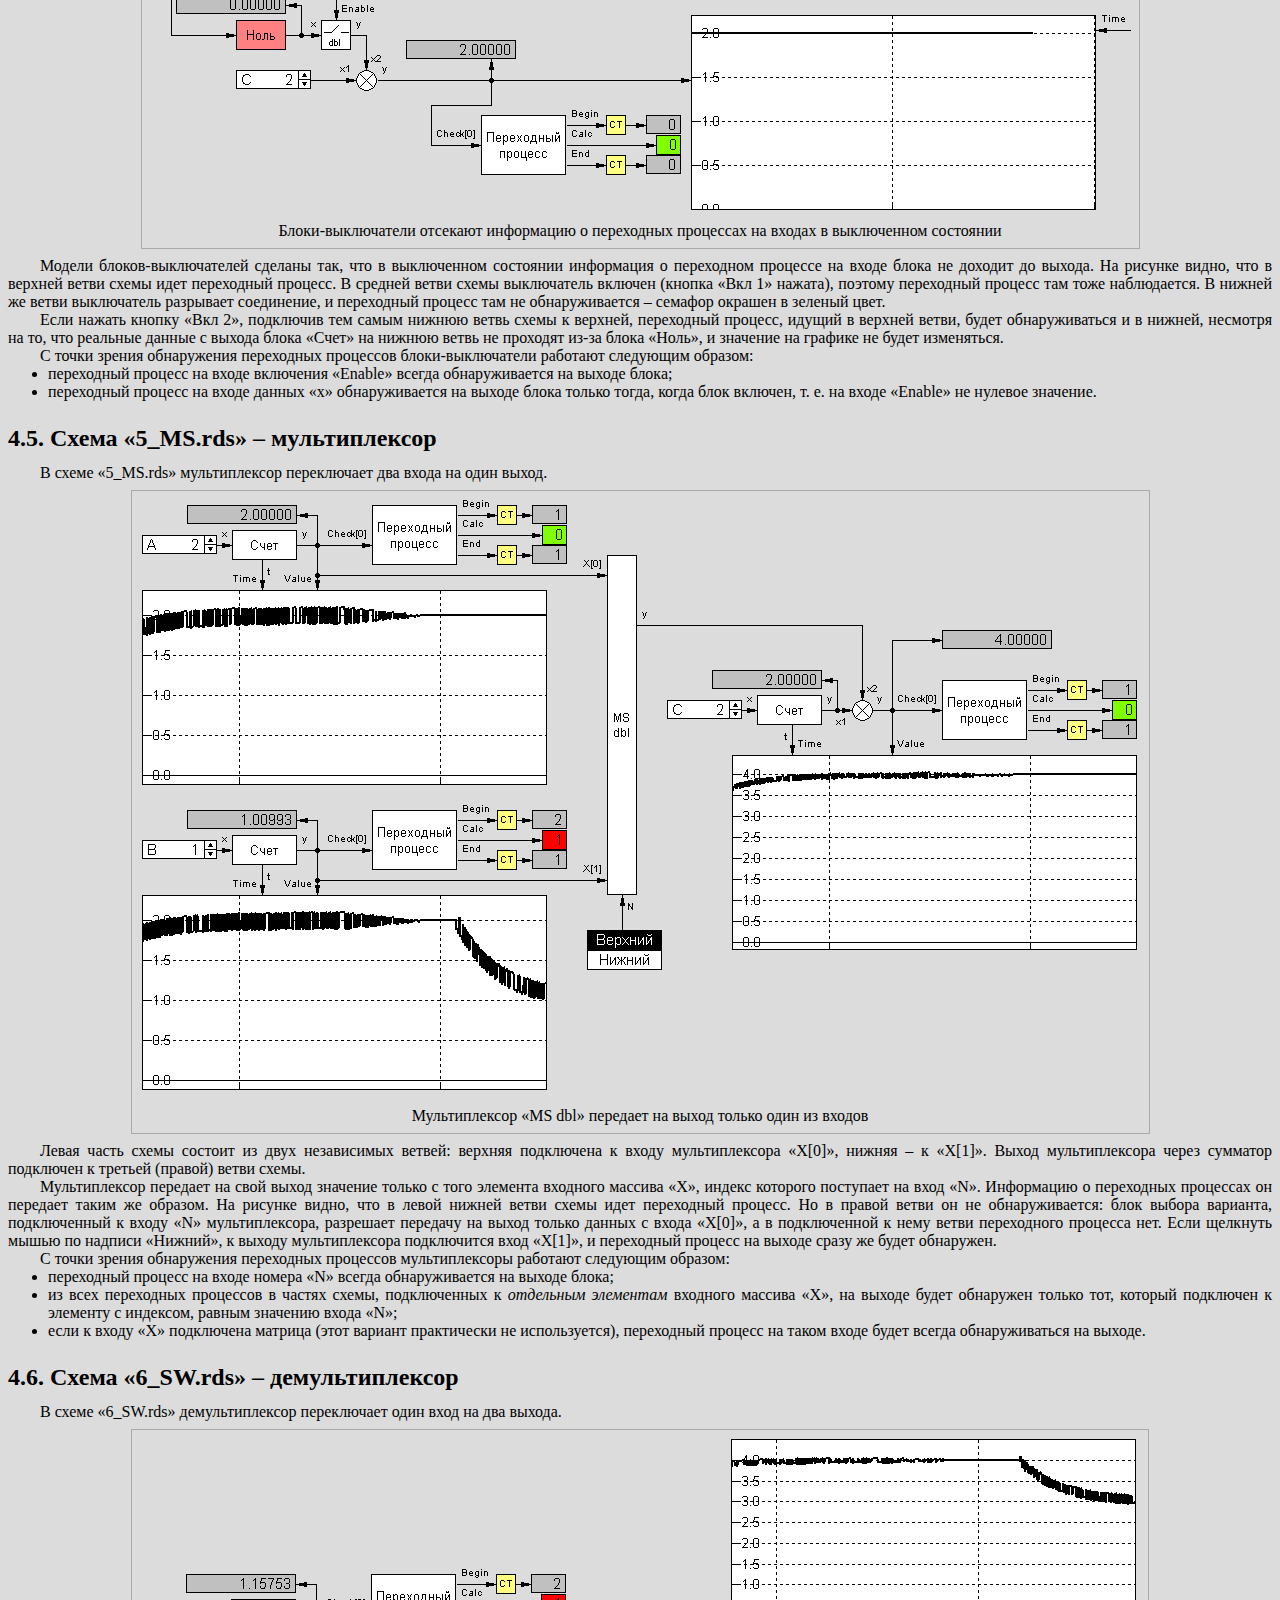
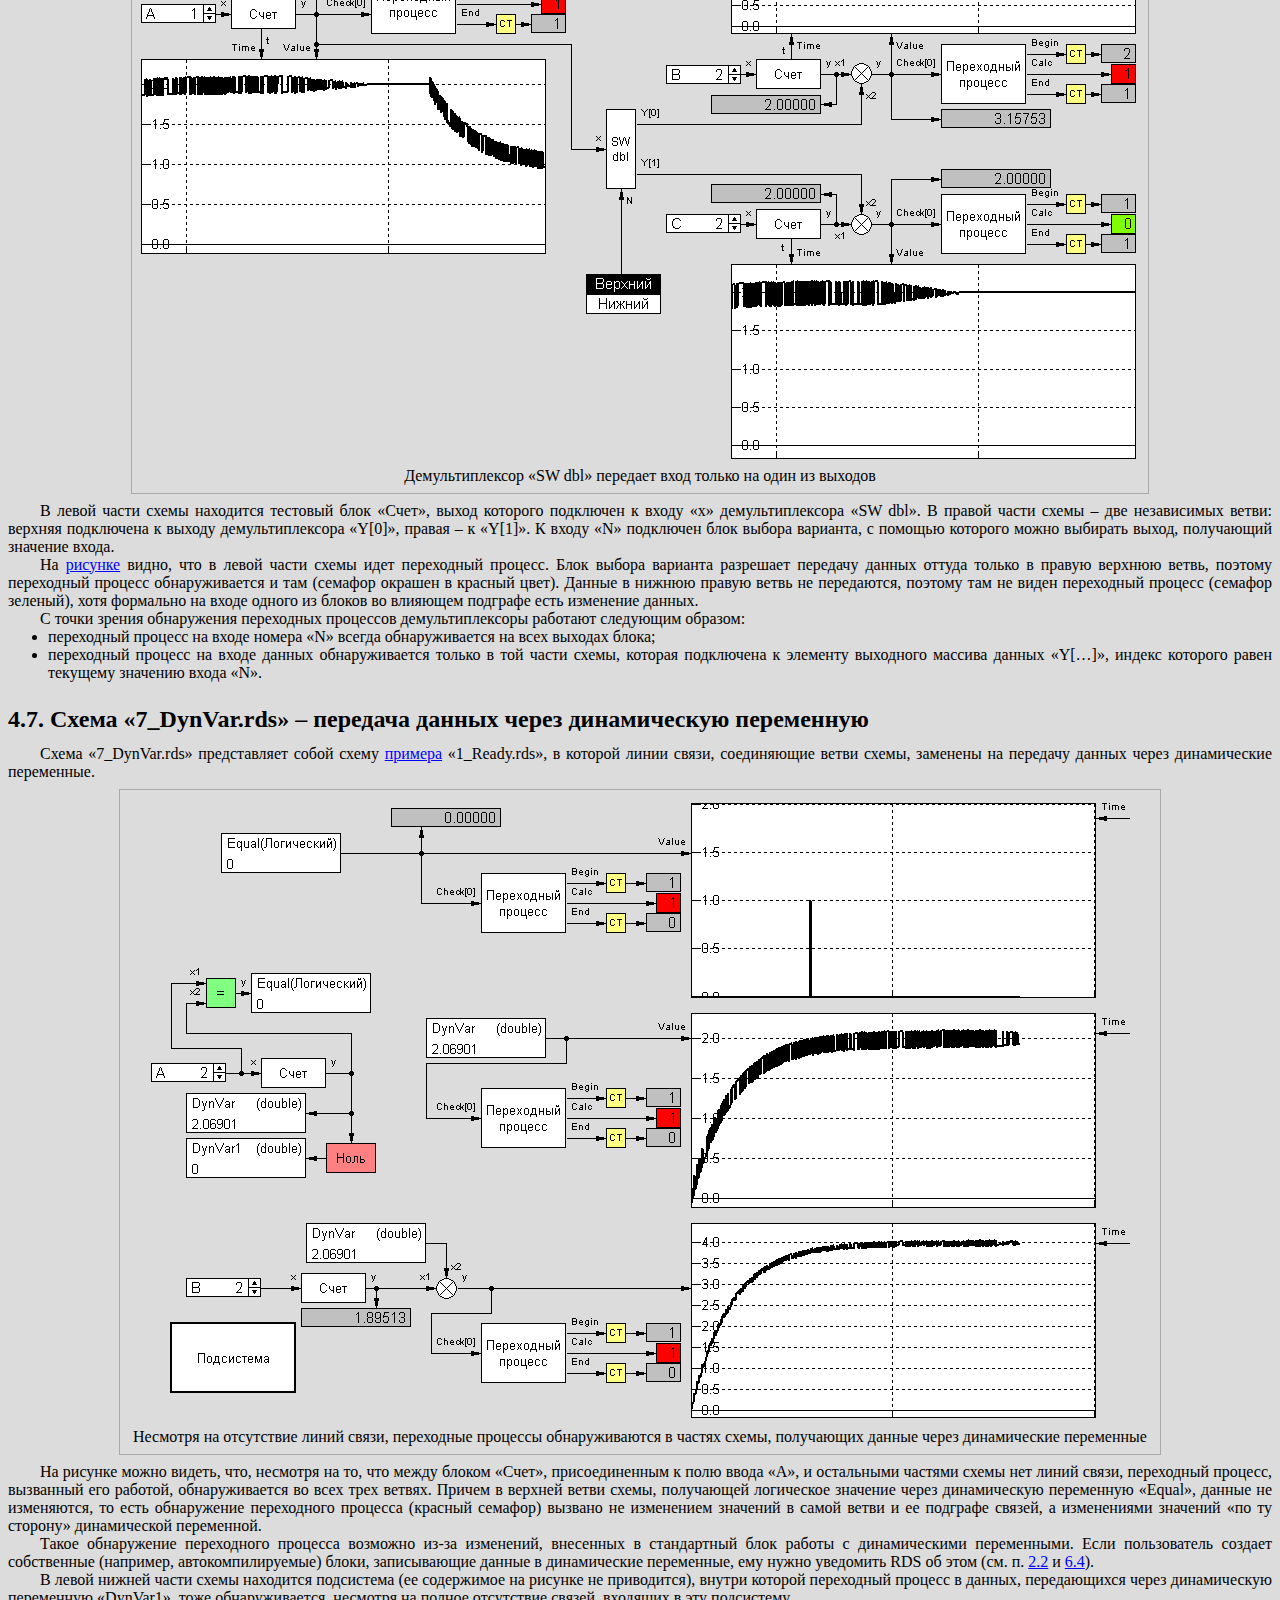
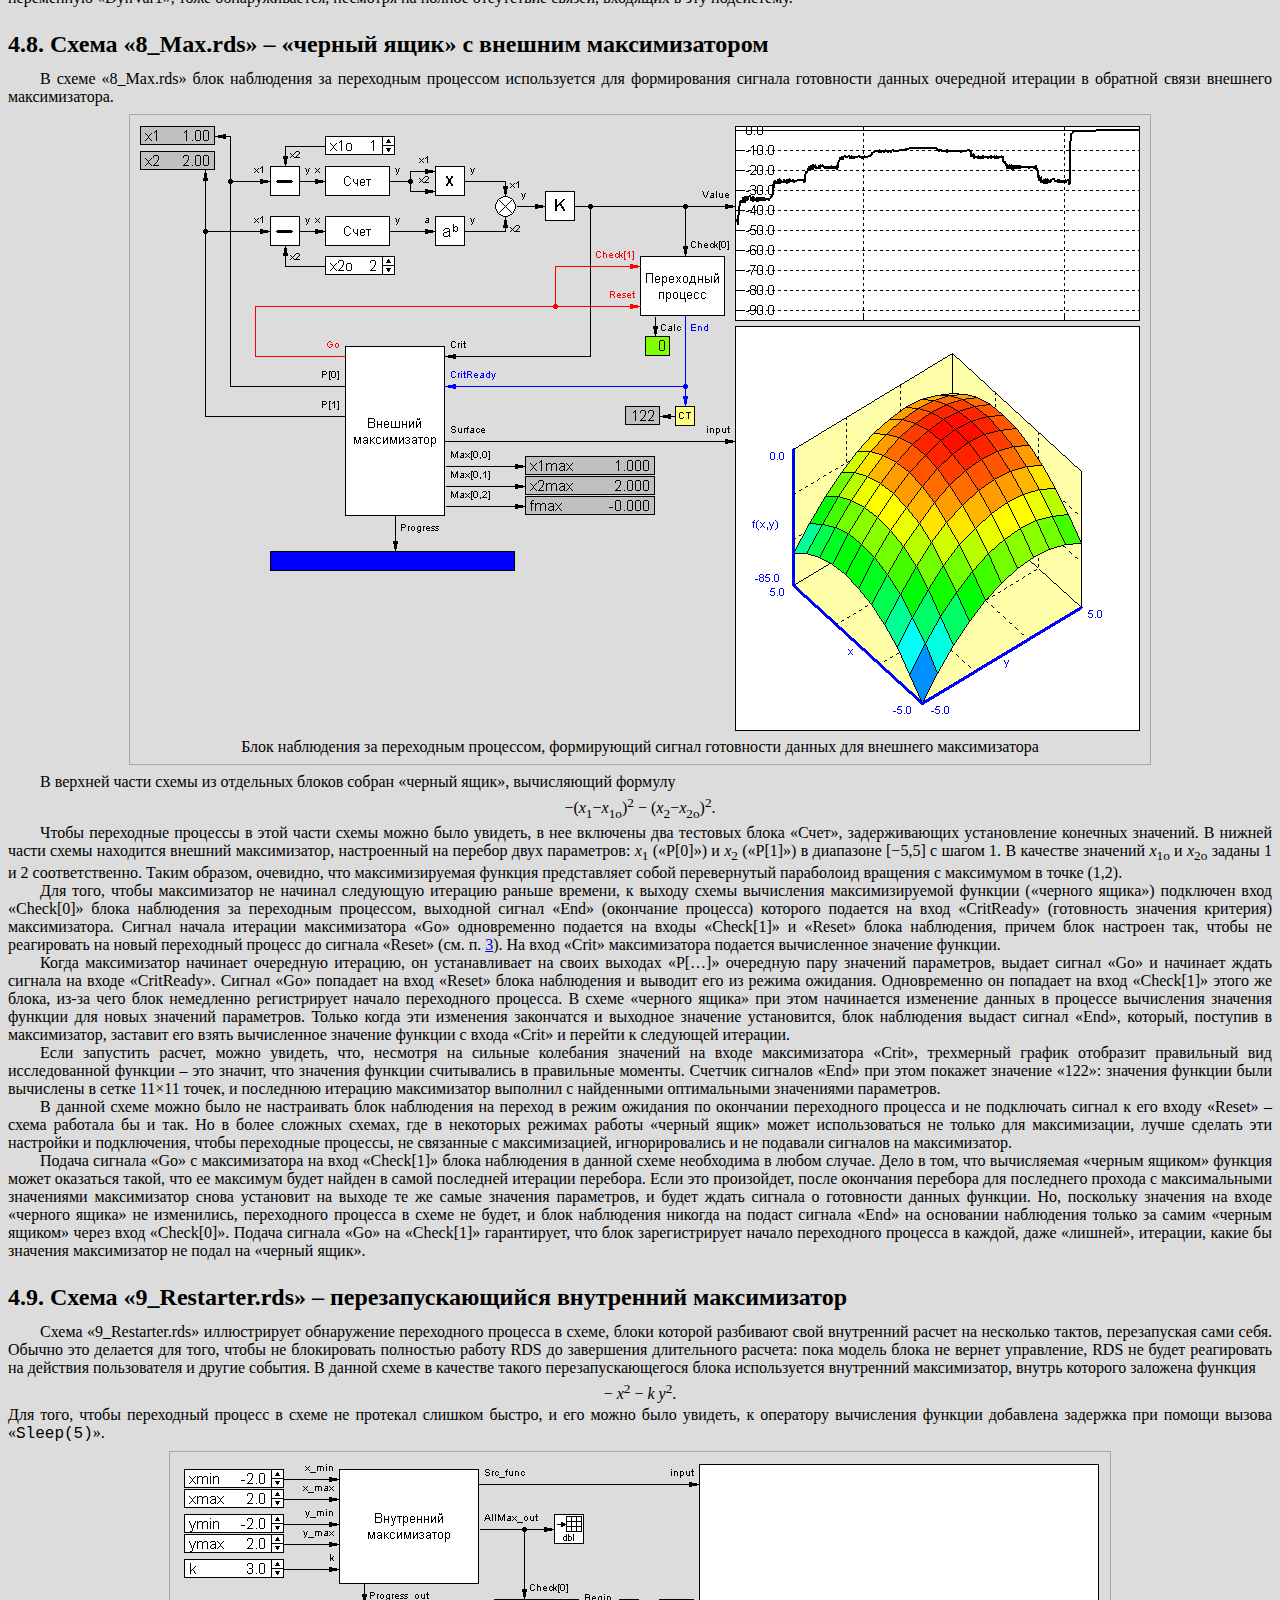
<file: connwatch.html>
﻿<!DOCTYPE html>
<html lang="ru" xml:lang="ru">
<head>
  <link rel="stylesheet" type="text/css" href="css/main.css" />
  <link rel="stylesheet" type="text/css" href="css/cpp.css" />
  <script type="text/javascript" src="script.js"></script>
  <link rel="icon" type="image/png" href="/favicon.png" />
  <title>Ожидание окончания переходных процессов в отдельных частях схемы</title>
</head>

<body onload="DocLoad()">
<p class="top"><a href="index.html#light_connwatch">Назад</a></p>
<div class="text">

<h1>Ожидание окончания переходных процессов в отдельных частях схемы</h1>

<p>Начиная с версии 1.0.509 в RDS добавлен механизм для слежения за изменением значений, передаваемых
группой связей, влияющих на вход заданного блока. Он нужен для обнаружения окончания переходных процессов в
какой-либо части схемы и формирования сигнала готовности значения для блоков итеративного расчета
(например, внешних максимизаторов). В состав RDS включен стандартный блок для формирования такого
сигнала.</p>

<p>В данном тексте п.&nbsp;<a href="#light_p1">1</a>, <a href="#light_p3">3</a> и <a href="#light_p4">4</a>
предназначены для пользователей, п.&nbsp;<a href="#light_p2">2</a> &ndash; для программистов,
создающих модели блоков, и
&laquo;продвинутых&raquo; пользователей, п.&nbsp;<a href="#light_p5">5</a> и <a href="#light_p6">6</a> &ndash;
для программистов.</p>

<p>Также доступны:</p>
<ul>
  <li>этот текст <a href="pdf/RDS_ConnWatcher.pdf">в формате PDF</a>
  (937.21 кб);</li>
  <li><a href="bin/ConnWatcherExamples.zip">примеры схем</a> из этого текста
  (архив &laquo;<span class="file">zip</span>&raquo;, 53.43 кб).</li>
</ul>

<div class="toc">
<div class="level">
  <p>Содержание:</p>
  <div class="level">
    <p><a href="#light_p1">1. Проблема выработки сигнала готовности и ее решение</a></p>
    <p><a href="#light_p2">2. Поддержка нового механизма моделями блоков</a> (для программистов и &laquo;продвинутых&raquo; пользователей)</p>
    <div class="level">
      <p><a href="#light_p2_1">2.1. Использование блоков-переключателей</a></p>
      <p><a href="#light_p2_2">2.2. Передача данных через динамические переменные</a></p>
      <p><a href="#light_p2_3">2.3. Блоки, перезапускающие сами себя</a></p>
    </div>
    <p><a href="#light_p3">3. Блок обнаружения переходного процесса</a></p>
    <p><a href="#light_p4">4. Примеры схем с использованием блока</a></p>
    <div class="level">
      <p><a href="#light_p4_1">4.1. Схема &laquo;1_Ready.rds&raquo; &ndash; наблюдение за процессом</a></p>
      <p><a href="#light_p4_2">4.2. Схема &laquo;2_Ready.rds&raquo; &ndash; один блок на два процесса</a></p>
      <p><a href="#light_p4_3">4.3. Схема &laquo;3_Spoiler.rds&raquo; &ndash; обнуляющий выход блок</a></p>
      <p><a href="#light_p4_4">4.4. Схема &laquo;4_Switcher.rds&raquo; &ndash; влияние выключателей</a></p>
      <p><a href="#light_p4_5">4.5. Схема &laquo;5_MS.rds&raquo; &ndash; мультиплексор</a></p>
      <p><a href="#light_p4_6">4.6. Схема &laquo;6_SW.rds&raquo; &ndash; демультиплексор</a></p>
      <p><a href="#light_p4_7">4.7. Схема &laquo;7_DynVar.rds&raquo; &ndash; передача данных через динамическую переменную</a></p>
      <p><a href="#light_p4_8">4.8. Схема &laquo;8_Max.rds&raquo; &ndash; &laquo;черный ящик&raquo; с внешним максимизатором</a></p>
      <p><a href="#light_p4_9">4.9. Схема &laquo;9_Restarter.rds&raquo; &ndash; перезапускающийся внутренний максимизатор</a></p>
      <p><a href="#light_p4_10">4.10. Схема &laquo;10_Lock.rds&raquo; &ndash; запоминание входных значений</a></p>
      <p><a href="#light_p4_11">4.11. Схема &laquo;11_Bad.rds&raquo; &ndash; расходящийся процесс</a></p>
    </div>
    <p><a href="#light_p5">5. Новые описания, функции и события для наблюдения за переходными процессами</a> (для программистов)</p>
    <div class="level">
      <p><a href="#light_p5_1">5.1. Дополнительные флаги блока</a></p>
      <p><a href="#light_p5_2">5.2. <span class="cpp">RDS_CWCREATEDATA</span> &ndash; структура описания наблюдения за процессом</a></p>
      <p><a href="#light_p5_3">5.3. Функции и макросы</a></p>
        <div class="level">
          <p><a href="#light_p5_3_1">5.3.1. Макрос <span class="cpp">RDS_CWCREATEDATA_RESET</span> &ndash; инициализация структуры описания</a></p>
          <p><a href="#light_p5_3_2">5.3.2. <span class="cpp">rdsCWCreate</span> &ndash; функция создания объекта-наблюдателя</a></p>
          <p><a href="#light_p5_3_3">5.3.3. <span class="cpp">rdsCWCreateCopy</span> &ndash; функция создания копии объекта-наблюдателя</a></p>
          <p><a href="#light_p5_3_4">5.3.4. <span class="cpp">rdsCWGetParameters</span> &ndash; функция чтения параметров объекта-наблюдателя</a></p>
          <p><a href="#light_p5_3_5">5.3.5. Команда <span class="cpp">RDS_CWPARAM_ADDVARNAME</span> &ndash; добавление имени входа</a></p>
          <p><a href="#light_p5_3_6">5.3.6. Команда <span class="cpp">RDS_CWPARAM_ADDVARNUM</span> &ndash; добавление номера входа</a></p>
          <p><a href="#light_p5_3_7">5.3.7. <span class="cpp">rdsCWTranslateChanges</span> &ndash; функция передачи признака изменения из одного объекта в другой</a></p>
        </div>
      <p><a href="#light_p5_4">5.4. Основные реакции блоков</a></p>
        <div class="level">
          <p><a href="#light_p5_4_1">5.4.1. <span class="cpp">RDS_BFM_CONNCHANGEON</span> &ndash; начало переходного процесса</a></p>
          <p><a href="#light_p5_4_2">5.4.2. <span class="cpp">RDS_BFM_CONNCHANGEOFF</span> &ndash; окончание переходного процесса</a></p>
          <p><a href="#light_p5_4_3">5.4.3. <span class="cpp">RDS_BFM_CONNCHANGEERROR</span> &ndash; переходный процесс расходится</a></p>
        </div>
      <p><a href="#light_p5_5">5.5. Дополнительные реакции блоков-переключателей</a></p>
        <div class="level">
          <p><a href="#light_p5_5_1">5.5.1. <span class="cpp">RDS_BFM_CONNCHGCTRLSTART</span> &ndash; предварительный вызов блоков-переключателей</a></p>
          <p><a href="#light_p5_5_2">5.5.2. <span class="cpp">RDS_BFM_CONNCHGCTRLASK</span> &ndash; запрос изменений для выхода блока</a></p>
          <p><a href="#light_p5_5_3">5.5.3. <span class="cpp">RDS_BFM_CONNCHGCTRLEND</span> &ndash; завершающий вызов блоков-переключателей</a></p>
          <p><a href="#light_p5_5_4">5.5.4. <span class="cpp">RDS_BFM_CONNCHGCTRLPROCESS</span> &ndash; передача изменений на выход</a></p>
        </div>
    </div>
    <p><a href="#light_p6">6. Общие правила построения некоторых типовых моделей блоков</a> (для программистов)</p>
    <div class="level">
      <p><a href="#light_p6_1">6.1. Блоки-выключатели связей</a></p>
      <p><a href="#light_p6_2">6.2. Мультиплексоры (много входов, один выход)</a></p>
      <p><a href="#light_p6_3">6.3. Демультиплексоры (один вход, много выходов)</a></p>
      <p><a href="#light_p6_4">6.4. Блок, вычисляющий динамические переменные по значениям входов</a></p>
    </div>
  </div>

</div>
</div>

<h1 id="light_p1">1. Проблема выработки сигнала готовности и ее решение</h1>

<p>В некоторых задачах, например, в задачах с внешним оптимизатором, есть часть схемы
(&laquo;черный ящик&raquo;), включенная в обратную связь какого-либо управляющего блока.</p>

<div class="pic"><div class="container" id="pic1">
<img src="img/ConnWatch_pic1.png" width="701" height="340" alt="Черный ящик в ОС" />
<p id="light_pic1">&laquo;Черный ящик&raquo; в обратной связи управляющего блока</p>
</div></div>

<p>Расчет в этой части схемы выполняется не за один такт, поэтому управляющему блоку необходимо
знать, когда на его входах, подключенных к &laquo;черному ящику&raquo;, установятся правильные
значения. Пока все блоки в &laquo;черном ящике&raquo; не отработали, значения на его
выходах нельзя считать соответствующими входным значениям. По мере срабатывания разных ветвей
схемы выходы &laquo;черного ящика&raquo; будут изменяться, причем между такими изменениями
может пройти довольно много тактов, если в схеме есть длинные цепочки. Управляющий блок должен
дождаться прекращения всех изменений значений на входах всех блоков внутри
&laquo;черного ящика&raquo;, чтобы можно было переходить к следующей итерации и выдавать
на него новую порцию значений. Сейчас эта проблема обычно решается введением в управляющий
блок задержки на заданное число тактов. Это полумера, потому что требуемое число тактов
задержки зависит от структуры &laquo;черного ящика&raquo; и длины максимальной цепочки передачи
в нем. Ситуация осложняется тем, что в &laquo;черном ящике&raquo; могут быть внутренние
обратные связи, что не позволяет просто посчитать число внутренних блоков и ввести это число
(плюс один или плюс два для надежности) в качестве значения задержки &ndash; неизвестно,
сколько тактов будут работать обратные связи, пока вычисления внутри &laquo;черного ящика&raquo;
не завершатся.</p>

<p>Управляющие блоки обычно имеют входной сигнал готовности, поступление которого должно
сигнализировать о завершении вычислений, но &laquo;вытащить&raquo; такой сигнал из
&laquo;черного ящика&raquo; сложной структуры, как правило, не очень просто.</p>

<p>Теперь в RDS включен внутренний механизм обнаружения прекращения изменения передаваемых данных
в заданном наборе связей. Для пользователя он реализован в виде
<a href="#light_p3">блока</a>, который выделяет из
схемы дерево связей и блоков, ведущих к своему входу (далее это дерево будет называться
&laquo;подграфом влияния&raquo; или просто &laquo;подграфом&raquo;), и формирует выходной
сигнал, когда данные, передаваемые по всем связям внутри этого дерева, перестанут изменяться.
Для поддержки работы блока введено несколько сервисных функций и событий, описанных в
п.&nbsp;<a href="#light_p5">5</a>.</p>

<div class="pic"><div class="container" id="pic2">
<img src="img/ConnWatch_pic2.png" width="701" height="340" alt="Подграф влияния" />
<p id="light_pic2">Подключение формирователя сигнала готовности<br />
(подграф, влияющий на готовность, выделен синим)</p>
</div></div>

<p>Технически выделение подграфа связей производится следующим образом: берется связь, идущая к
входу блока готовности, затем все связи, идущие к входам блока, от которого идет эта связь,
затем все связи, идущие к входам блоков, выдающих данные для этих связей и т. д. Таким образом,
строится дерево связей, ведущих к заданному входу блока. На
<a href="#pic2">рисунке</a> все связи подграфа, ведущие к входу блока готовности,
выделены синим цветом.</p>

<p>После того, как множество связей, влияющих на вход блока готовности, составлено, при
их срабатывании RDS будет сравнивать передаваемое с выхода блока значение с текущим значением входа,
на который оно передается. Если они не совпадают с заданной точностью, весь подграф считается изменившимся.
Только если ни одно срабатывание связи в подграфе не привело к изменению значения входа в
течение заданного в настройках блока готовности числа тактов, переходный процесс в &laquo;черном ящике&raquo;
считается завершенным.</p>

<p>Поскольку для анализируемых связей к простому копированию данных из выхода во вход добавляется
еще и предварительное сравнение этих данных, включение этого механизма приведет к некоторому
уменьшению скорости расчета. Оно будет примерно эквивалентно удвоению числа связей в
анализируемом подграфе (на каждый вход &ndash; две операции вместо одной). Но включение
в управляющем блоке задержки на число тактов, заведомо большее числа тактов в самом длинном
переходном процессе, используемое сейчас, замедляет расчет сильнее.</p>

<h1 id="light_p2">2. Поддержка нового механизма моделями блоков</h1>

<p>Абсолютное большинство блоков, как стандартных, так и пользовательских, не требуют каких-либо
модификаций для поддержки механизма обнаружения окончания переходного процесса. Проверка изменений
передаваемых по связям значений делается на уровне RDS, без участия моделей самих блоков. Однако,
некоторые сложные блоки могут выпасть из поля зрения нового механизма, поэтому их модели
необходимо модифицировать. К таким блокам относятся:</p>

<ul>
  <li>различные блоки-переключатели (на их выходы влияют не все входные значения, а
  только те, которые соответствуют текущему состоянию блока);</li>
  <li>блоки, передающие данные через динамические переменные (они не соединены связью и
  поэтому не обнаруживаются при анализе графа схемы);</li>
  <li>блоки, перезапускающие сами себя для выполнения длительного расчета (их выходы долго
  не изменяются, что может послужить ложным сигналом об окончании переходного процесса).</li>
</ul>

<p class="noindent">Во все стандартные модели подобных блоков
<span class="emph">уже внесены необходимые изменения</span>. Пользователи, которые не собираются
создавать собственные модели блоков указанных типов и редко использующие в своих схемах динамические
переменные и блоки-переключатели, могут полностью пропустить
п.&nbsp;2 и перейти к п.&nbsp;<a href="#light_p3">3</a>. Для разработчиков же здесь в общем виде
описываются изменения,
которые необходимо внести в модели таких блоков. Более подробно они описаны в
п.&nbsp;<a href="#light_p5">5</a> и <a href="#light_p6">6</a>.</p>

<h2 id="light_p2_1">2.1. Использование блоков-переключателей</h2>

<p>Включение в RDS механизма слежения за переходными процессами в связях привело к
усложнению моделей блоков-переключателей: выключателей связей, мультиплексоров и демультиплексоров.
Для всех прочих блоков считается, что значения всех выходов блока зависят от значений всех входов, и,
в большинстве случаев, это справедливо. Но у блоков-переключателей все не так. У простого выключателя
связи выход зависит от входа только тогда, когда блок включен. У мультиплексора выход зависит только
от выбранного в данный момент входа. У демультиплексора от входа зависит только один, выбранный в
данный момент, выход (на остальные выходы данные не передаются).</p>

<p>В связи с этим стандартный способ выделения влияющего на готовность подграфа связей,
описанный выше, для этих блоков не работает: нельзя считать, что на все выходы переключателя всегда
влияют все его входы. В данный момент все стандартные блоки-переключатели в RDS модифицированы так,
чтобы самостоятельно разбираться с переходными процессами на своих входах (принципы действия таких
моделей описаны в п.&nbsp;<a href="#light_p6_1">6.1</a>, <a href="#light_p6_2">6.2</a> и
<a href="#light_p6_3">6.3</a>). Фактически, переключатель разрывает анализируемый подграф связей и сам
запрашивает изменения в отдельных подграфах, подключенных к его входам, а затем, согласно логике
своей работы, устанавливает признак изменения выходного подграфа. Пользователю, собирающему схемы и
создающему обычные модели блоков, не обязательно знать, как устроена модель переключателя, и как она
программно передает признаки изменения из входных подграфов в выходные. Для подавляющего большинства
задач подходят стандартные блоки, в которых все необходимые механизмы уже встроены. Но для создания
схем необходимо понимать, что в той части схемы, которая подключена к выходу переключателя,
будут обнаруживаться только те переходные процессы, которые происходят в связях, подключенных к
входу, соответствующему текущему состоянию блока.</p>

<p>В качестве примера рассмотрим условную схему на <a href="#pic3" class="hidden">рисунке ниже</a>.
В ней к разным элементам входного массива &laquo;X&raquo; мультиплексора &laquo;MS dbl&raquo;
подключены две ветви схемы: верхняя ветвь через блоки &laquo;Block2&raquo; и
&laquo;Block4&raquo; принимает данные от внешнего управляющего блока, а нижняя ветвь
(&laquo;Block3&raquo;, &laquo;Block5&raquo;) подключена к полю ввода внутри самого
&laquo;черного ящика&raquo;. Выбор входа мультиплексора, значение которого будет передаваться на
его выход и поступать через блок &laquo;Block1&raquo; в управляющий блок, осуществляет двухпозиционный
блок выбора варианта, подключенный к входу мультиплексора &laquo;N&raquo;.</p>

<div class="pic"><div class="container"
                    id="pic3">
<img src="img/ConnWatch_pic3.png" width="701" height="340" alt="Мультиплексор" />
<p            id="light_pic3">Мультиплексор подключает к управляющему блоку только верхнюю ветвь схемы<br />
(синим выделен главный подграф, зеленым &ndash; подчиненные активные,<br />
тонкими черными линиями &ndash; подчиненный игнорируемый)</p>
</div></div>

<p>Такие конфигурации часто используются для отладки схемы. Если мультиплексор переключен на
нижнюю ветвь, то значения, поступающие на вход блока &laquo;Block1&raquo;, можно задавать вручную
и исследовать поведение этой части схемы. При переключении на верхнюю ветвь значения будут
поступать с управляющего блока.</p>

<p>На рисунке мультиплексор переключен на прием данных с верхней ветви схемы. Это значит, что
любые изменения в нижней ветви схемы будут игнорироваться блоком формирования сигнала готовности
(&laquo;Готовность&raquo;). На сигнал готовности будет влиять только срабатывание связей,
обозначенных жирными синими и зелеными линиями. Информацию об изменениях в синих связях
получает непосредственно блок &laquo;Готовность&raquo;. Информацию об изменениях в зеленых
и черных связях получает мультиплексор. При обнаружении любых изменений в подграфе связей,
подключенном к входу &laquo;N&raquo;, мультиплексор немедленно взводит признак изменения в
выходном подграфе: переключение ветвей схемы способно повлиять на выход мультиплексора и,
таким образом, на ту часть схемы, которая к нему подключена. Любые изменения в черном подграфе,
подключенном к &laquo;X[1]&raquo;, игнорируются: эта ветвь сейчас отключена и никак
не может повлиять на выход блока. Обнаружив изменения в зеленом подграфе, подключенном
&laquo;X[0]&raquo;, мультиплексор опять взводит признак изменения выходного подграфа: при
текущем значении &laquo;N&raquo; этот вход передается на выход. Таким образом, изменения
данных в зеленых связях обнаруживаются не блоком &laquo;Готовность&raquo;, а мультиплексором,
который программно сообщает об изменениях далее по связям.</p>

<p>Конкретные примеры схем с выключателем связей, мультиплексором и демультиплексором
приведены в п.&nbsp;<a href="#light_p4">4</a>.</p>

<h2 id="light_p2_2">2.2. Передача данных через динамические переменные</h2>

<p>Если блок передает данные в другие блоки через динамические переменные, такая передача не
может быть обнаружена при помощи анализа связей. Более того, обнаружить изменения при такой
передаче средствами RDS затруднительно: в отличие от связи, в которой можно сравнить значение
на выходе одного блока со значением на входе другого, динамическая переменная существует
в единственном экземпляре для всех подключенных к ней блоков, ее предыдущее значение нигде
не хранится, и она может быть изменена в любой момент в любой реакции любого блока.</p>

<p>Чтобы при этом можно было все равно анализировать переходные процессы, блок теперь может
установить в своих данных признак того, что изменение значений на его входах приводит к
изменению значений динамических переменных, к которым он подключен. В стандартные блоки для
передачи данных через динамические переменные этот признак уже добавлен. При обнаружении в
анализируемом подграфе блока, подключенного к динамической переменной, автоматически просматриваются
все остальные блоки, подключенные к той же переменной, и, если у кого-нибудь из них установлен
упомянутый выше признак, весь подграф входных связей такого блока включаются в общий подграф
(зеленые связи на <a href="#pic4" class="hidden">рисунке ниже</a>).</p>

<div class="pic"><div class="container"
                    id="pic4">
<img src="img/ConnWatch_pic4.png" width="701" height="340" alt="Связь через динамическую переменную" />
<p            id="light_pic4">Отслеживание передачи данных через динамическую переменную
при анализе графа</p>
</div></div>

<p>Следует учитывать, что не всегда блок, подключенный к динамической переменной, изменяет ее при
изменении своих входов. Например, блок, поставляющий всей схеме значение времени при
динамическом расчете, меняет динамическую переменную &laquo;DynTime&raquo; по таймеру, а не
по своим входам. Для динамических блоков понятие &laquo;завершение переходного процесса&raquo;
определяется течением времени, а не числом выполненных тактов, и, поэтому, имеет другой смысл и
должно анализироваться по-другому. Но у стандартных &laquo;блоков-туннелей&raquo;, включенных в
RDS и подобных изображенным на <a href="#pic4" class="hidden">рисунке</a>, значение динамической
переменной жестко связано именно со значением входа, и для них работает описанный выше механизм.
Если пользователь решит делать собственные аналогичные модели блоков, записывающих значения в
динамические переменные при изменении входов, ему нужно будет программно сообщать об этом в
RDS установкой соответствующего флага (см. п.&nbsp;<a href="#light_p6_4">6.4</a>).</p>

<p>Следует также иметь в виду, что анализ подграфа связей выполняется при переходе в
режим моделирования из режима редактирования, поэтому при этом анализе будут учтены связи блоков
только через динамические переменные,
<span class="emph">существующие на этот момент</span>. Если в процессе расчета блок подключится к
другой динамической переменной, эта связь не будет влиять на проверку окончания переходного процесса.
Сейчас все стандартные блоки RDS подписываются на динамические переменные и создают их в режиме
редактирования, поэтому они будут работать правильно. Если же в какой-то экзотической задаче придется
создавать динамические переменные &laquo;на лету&raquo; в процессе расчета, в такие блоки
придется закладывать логику работы, аналогичную логике блоков-переключателей
(см. п.&nbsp;<a href="#light_p2_1">2.1</a>) &ndash; блок должен самостоятельно обнаруживать переходные
процессы на своих входах и сообщать о них связанным блокам, чтобы они установили флаги изменений
в выходных подграфах.</p>

<p>Пример схемы со связью блоков через динамические переменные, в которой определяется момент окончания
переходного процесса, приведен в п.&nbsp;<a href="#light_p4_7">4.7</a>.</p>

<h2 id="light_p2_3">2.3. Блоки, перезапускающие сами себя</h2>

<p>В некоторых случаях блок, получив на вход данные, должен выполнить достаточно сложный расчет,
занимающий длительное время. Например, внутренний максимизатор многократно вызывает заложенную в
него функцию с разными значениями аргументов, пока не найдет максимальное значение. Блок поиска
равновесия тоже многократно вызывает несколько заложенных в него функций, пока их значения не
придут в состояние равновесия (не перестанут изменяться). Если все эти вызовы выполнять
в цикле в одном такте расчета, RDS не будет реагировать на действия пользователя, пока модель блока,
закончив вычисления, не вернет управление главной программе. Чтобы избежать &laquo;зависания&raquo;
при длительных вычислениях в рамках одного блока, модели таких блоков устроены следующим образом:
модель выполняет только небольшую часть расчета, запоминает, где он остановился, взводит у своего
блока сигнал запуска в следующем такте, запрещает передачу данных с выходов и завершается. В следующем
такте модель снова запустится, выполнит еще одну часть расчета и снова перезапустится. Так будет
продолжаться, пока весь расчет не будет выполнен &ndash; только тогда блок выдаст данные на выходы.</p>

<p>Такой режим работы может помешать правильному обнаружению завершения переходного процесса.
Рассмотрим, например, схему на <a href="#pic5" class="hidden">рисунке ниже</a>. В ней в
&laquo;черный ящик&raquo; включено несколько блоков с внутренним максимизатором на выходе.</p>

<div class="pic"><div class="container"
                    id="pic5">
<img src="img/ConnWatch_pic5.png" width="701" height="340" alt="Перезапускающийся блок" />
<p            id="light_pic5">Наблюдение за переходным процессом в схеме, в которой блок выполняет расчет за несколько тактов,<br />
перезапуская себя и не изменяя выходы</p>
</div></div>

<p>Связи, за переходным процессом в которых будет наблюдать блок &laquo;Готовность&raquo;, на рисунке
обозначены синим цветом. При запуске расчета внешний максимизатор выдаст данные на блок
&laquo;Block1&raquo;, он, в свою очередь, передаст данные блоку
&laquo;Block2&raquo;, а тот &ndash; внутреннему максимизатору. Внутренний максимизатор начнет
вычисления, но пока ничего не выдаст на выход &ndash; он перезапустится. В следующем такте он снова
перезапустится, потом еще раз, и так будет продолжаться до тех пор, пока его расчет не будет завершен.
Но на протяжении всех тактов, когда он перезапускается и продолжает расчет, по связям, обозначенным синим
цветом, не будет передаваться новых значений. Блок &laquo;Готовность&raquo; решит, что переходный
процесс закончился, и выдаст внешнему максимизатору сигнал для начала новой итерации, что
будет ошибкой.</p>

<p>Чтобы избежать этого, блоки могут установить у себя признак продолжающегося расчета. Если в
анализируемом подграфе связей есть хотя бы один блок с таким признаком, переходный процесс в
этом подграфе не будет считаться законченным. Внутренний максимизатор на
<a href="#pic5" class="hidden">рисунке</a> будет устанавливать этот признак при каждом перезапуске,
поэтому, хотя данные по связям и не будут передаваться, сигнал готовности не будет выдан
раньше времени.</p>

<p>На данный момент установка этого признака включена во внутренний максимизатор, блок вычисления
табличной функции и блок поиска равновесия (конкретный пример схемы с внутренним максимизатором приведен
в п.&nbsp;<a href="#light_p4_9">4.9</a>). Если пользователь создает собственный блок, перезапускающийся
для продолжения расчета, он должен программно устанавливать этот признак в модели блока при
каждом перезапуске (см. п.&nbsp;<a href="#light_p6_5">6.5</a>).</p>

<h1 id="light_p3">3. Блок обнаружения переходного процесса</h1>

<p>В набор стандартных блоков RDS введен блок, специально предназначенный для определения начала
и окончания переходного процесса в части схемы, подключенной к его входу. На выходы этот блок выдает
сигналы начала и окончания процесса, а также логический признак того, что переходный процесс
в данный момент идет. Блок добавлен на вкладку &laquo;Управление&raquo; стандартной и
альтернативной панелей блоков, в схеме он изображается прямоугольником с текстом
&laquo;переходный процесс&raquo;.</p>

<div class="pic"><div class="container"
                    id="pic6">
<img src="img/ConnWatch_pic6.png" width="766" height="149" alt="Панель блоков" />
<p            id="light_pic6">Новый блок на панели блоков</p>
</div></div>

<div class="pic"><div class="container"
                    id="pic7">
<img src="img/ConnWatch_pic7.png" width="263" height="77" alt="Внешний вид блока" />
<p            id="light_pic7">Внешний вид блока в схеме</p>
</div></div>

<p>Блок имеет следующие входы и выходы (примеры подключения приведены в п.&nbsp;<a href="#light_p4">4</a>):</p>

<p><b>Check</b> (вход, массив переменных произвольного типа) &ndash; вход для подключения связей, в
подграфах которых отслеживаются переходные процессы. Этот вход &ndash; массив, поэтому связи нужно
подключать к его отдельным элементам. Блок выдает сигнал об окончании переходных процессов только тогда,
когда они завершатся во <span class="emph">всех</span> подключенных к этому входу подграфах (см.
пример в п.&nbsp;<a href="#light_p4_2">4.2</a>).</p>

<p><b>Reset</b> (вход, сигнал) &ndash; вход сброса блока, используемый в специальном режиме работы,
задаваемом в настройках. Если в настройках включено использование этого сигнала, до его
поступления блок будет находиться в режиме ожидания и не будет регистрировать переходные процессы.
После поступления сигнала блок начинает слежение за связями, и снова переходит в режим ожидания по
окончании переходных процессов. Такой режим работы может быть полезен, если блок стоит в обратной связи
максимизатора и формирует для него сигнал очередной итерации, как на
<a href="#pic2">рисунке</a> выше в тексте. Нахождение в режиме ожидания до сообщения от максимизатора
(или другого управляющего блока) о начале итерации позволяет игнорировать переходные процессы,
возникающие в схеме тогда, когда максимизатор выключен (например, при первом запуске расчета), и не
выдавать на него &laquo;лишние&raquo; сигналы готовности. Пример такого подключения приведен в
п.&nbsp;<a href="#light_p4_8">4.8</a>.</p>

<p><b>Begin</b> (выход, сигнал) &ndash; выходной сигнал начала переходного процесса.</p>

<p><b>End</b> (выход, сигнал) &ndash; выходной сигнал окончания переходного процесса (именно
он обычно используется в качестве сигнала готовности для управляющего блока).</p>

<p><b>Calc</b> (выход, логический) &ndash; признак наличия переходного процесса в данный момент.</p>

<p><b>Bad</b> (выход, логический) &ndash; признак расходящегося процесса (если в настройках
блока разрешено обнаружение таких процессов).</p>

<p><b>Error</b> (выход, сигнал) &ndash; выходной сигнал обнаружения расходящегося процесса (см. пример в
п.&nbsp;<a href="#light_p4_11">4.11</a>).</p>

<p><b>Out</b> (выход, массив переменных произвольного типа) &ndash; выходной массив значений,
поступивших на вход &laquo;Check&raquo; на момент окончания переходного процесса (см. пример в
п.&nbsp;<a href="#light_p4_10">4.10</a>).</p>

<p>В окне настроек блока задаются погрешности сравнения вещественных чисел при передаче по связям и
включаются специальные режимы работы.</p>

<div class="pic"><div class="container"
                    id="pic8">
<img src="img/ConnWatch_pic8.png" width="459" height="331" alt="Окно настроек" />
<p            id="light_pic8">Окно настройки блока</p>
</div></div>

<p>Окно содержит следующие настройки:</p>

<p>&laquo;<b>Абсолютная погрешность</b>&raquo; &ndash; если флажок включен, то при передаче
вещественного значения по связи оно будет считаться не изменившимся, если его изменение
по модулю не превышает значения в поле ввода справа (здесь значение, как и в других полях погрешностей,
можно вводить в стандартном формате &laquo;<i>N</i>e<i>M</i>&raquo;, обозначающем
<i>N</i>&times;10<sup><i>M</i></sup>).</p>

<p>&laquo;<b>Относительная погрешность (%)</b>&raquo; &ndash; если флажок включен, то при передаче
вещественного значения по связи оно будет считаться не изменившимся, если его изменение по модулю не
превышает вычисленного по введенной относительной погрешности значения. Абсолютное значение для этой
относительной погрешности вычисляется следующим образом: из старого (до передачи) и нового (после
передачи) значения входа блока берется максимальное по модулю, умножается на введенную относительную
погрешность и делится на 100. Если изменение входа блока по модулю не превышает это вычисленное
значение, вход считается не изменившимся.</p>

<p>&laquo;<b>Абс. порог относительной погрешности</b>&raquo; &ndash; порог изменения, ниже которого
проверка относительной погрешности не производится. Введение этого параметра связано с тем, что при
переходных процессах, плавно сходящихся к нулевому значению на входе блока, вычисляемое значение
относительной погрешности стремится к нулю вместе с самим значением, и проверка попадания в эту
погрешность никогда не выполнится. Поэтому при достижении погрешностью, вычисленной по введенному
значению в процентах, заданного порога, проверка отключается.</p>

<p>Если включены оба флажка погрешностей, значение будет считаться не изменившимся только если
его изменение будет не будет превышать наименьшей из двух погрешностей. Если оба флажка выключены,
для отсутствия изменений значение до передачи должно в точности (до бита) совпадать со значением
после нее.</p>

<p><span class="emph">Важное замечание про погрешности.</span> Следует учитывать, что введенные
значения погрешностей относятся не только к значению, передаваемому связью, подключенной к входу блока
&laquo;Check[&hellip;]&raquo;, но и ко всем значениям всех связей в той части схемы, которая
влияет на вход блока. Будет ошибкой задавать погрешности, исходя из требуемой точности вычисления
конечного значения. Например, если требуемая точность значения выхода &laquo;черного ящика&raquo;,
подключенного к блоку обнаружения переходного процесса, составляет одну десятую, будет ошибкой задать
эту одну десятую в качестве абсолютной погрешности, не учитывая структуру схемы. Если, например,
перед выходом схемы находится блок умножения на десять, то изменению в одну десятую на выходе будет
соответствовать изменение в одну сотую на входе этого умножителя. И это изменение в одну сотую
блок обнаружения переходного процесса не должен пропускать, потому что через несколько тактов оно
доберется до выхода и существенно повлияет на него. Поэтому на практике либо следует задавать в
качестве погрешностей очень маленькие числа, либо вообще отключать оба флажка погрешностей.
В последнем случае переходные процессы будут считаться законченными, только если в схеме не будет
вообще никаких изменений значений. Это может несколько затянуть расчет, особенно схема устроена так,
что значения в ней подходят к установившимся, например, по экспоненте. Но, зато, блок выдаст сигнал
готовности только тогда, когда изменения в схеме полностью прекратятся.</p>

<p>Кроме того, следует учитывать, что задаваемые погрешности описывают изменение значений в
схеме не за какой-то период времени, а за один такт. В отличие от динамических расчетов, где
можно оперировать понятием &laquo;скорость изменения значения&raquo;, здесь речь идет не
о скорости, а о разности между соседними членами числовой последовательности, которую формирует
схема в процесс расчета. Оценить допустимый порог этой разности может быть достаточно сложно.</p>

<p>&laquo;<b>Число тактов ожидания</b>&raquo; &ndash; число тактов расчета, в течение которого
изменения во всех связях исследуемого подграфа схемы должны укладываться в допустимые погрешности,
прежде чем блок выдаст сигнал окончания переходного процесса.</p>

<p>&laquo;<b>Обнаруживать расходящиеся процессы</b>&raquo; &ndash; флажок, включение которого
разрешает блоку проверять, не расходится ли переходный процесс в наблюдаемом подграфе связей.
Проверка работает следующим образом: на протяжении заданного в поле ввода ниже числа тактов
интервала измерения блок определяет максимальное изменение значений входов блока в подграфе.
Если в двух соседних интервалах измерения это значение не уменьшается, процесс считается расходящимся,
и вместо сигнала &laquo;End&raquo; блок выдаст сигнал &laquo;Error&raquo;. Если флажок выключен,
проверка не производится, и при расходящемся переходном процессе блок будет все равно ждать
его окончания (сигнал &laquo;Error&raquo; при этом не выдается).</p>

<p>&laquo;<b>Минимальное число тактов в периоде измерения</b>&raquo; &ndash; число тактов в
интервале измерения для определения расходящегося переходного процесса (блок может автоматически
скорректировать это значение в большую сторону, если в подграфе много связей и блоков). Следует
учитывать, что слишком маленькое число в этом поле ввода может вызвать ложные срабатывания проверки
на расходящийся процесс.</p>

<p>&laquo;<b>Работать только после сигнала &laquo;Reset&raquo;</b>&raquo; &ndash; флажок включает
режим работы, при котором блок переходит в режим ожидания при первом запуске расчета и
после обнаружения окончания переходного процесса. В режиме ожидания блок не будет реагировать
на новые переходные процессы до прихода на вход сигнала &laquo;Reset&raquo;, описанного выше.
Пример использования этого режима приведен в
п.&nbsp;<a href="#light_p4_8">4.8</a>.</p>

<p>&laquo;<b>Ограничить родительской подсистемой и вложенными</b>&raquo; &ndash; флажок включает режим
работы, при котором будут игнорироваться все изменения на входах блоков, находящихся снаружи подсистемы,
в которой находится данный блок, даже если выходы этих блоков влияют на внутренние блоки подсистемы.
В настоящее время этот режим не используется, но может понадобиться в будущем.</p>

<h1 id="light_p4">4. Примеры схем с использованием блока</h1>

<p>Большинство реальных переходных процессов в схемах происходят слишком быстро, чтобы их можно
было наблюдать. Достаточно типичным примером схемы с естественным переходным процессом может
служить сумматор с коэффициентом, меньшим единицы в обратной связи на
<a href="#pic9" class="hidden">рисунке ниже</a> (именно эта схема использовалась для отладки при
разработке блока).</p>

<div class="pic"><div class="container"
                    id="pic9">
<img src="img/ConnWatch_pic9.png" width="577" height="121" alt="Сумматор с обратной связью" />
<p            id="light_pic9">Сумматор с обратной связью</p>
</div></div>

<p>Выход сумматора в такой схеме всегда сходится к какому-либо значению. Число тактов, за
которое переходный процесс прекратится, зависит от коэффициента в обратной связи, а реальное время
переходного процесса &ndash; от быстродействия конкретной машины. Такая схема плохо подходит
для демонстрации работы блока, поскольку в ней приходится подбирать коэффициент индивидуально для каждой
машины, чтобы переходный процесс можно было увидеть в реальном времени.</p>

<p>Из-за этого во всех описываемых ниже примерах схем в качестве тестового переходного процесса
используется работа специально созданного блока (<a href="#pic10" class="hidden">рисунок ниже</a>,
блок &laquo;Счет&raquo;), который сглаживает изменения своего входного значения, дополнительно в
каждом такте модулируя его шумом с амплитудой, уменьшающейся до нуля в течение заданного времени после
приближения выходного значения ко входному.</p>

<div class="pic"><div class="container"
                    id="pic10">
<img src="img/ConnWatch_pic10.png" width="848" height="410" alt="Тестовый блок расчета" />
<p            id="light_pic10">Тестовый блок расчета</p>
</div></div>

<p>Таким образом, если значение на выходе этого блока равно входному, ничего не происходит. Если
входное значение изменится, выходное начнет &laquo;дергаться&raquo; то вверх, то вниз в
каждом такте, постепенно приближаясь к входному (внутрь блока заложен аналог апериодического
звена первого порядка, работающего по реальному времени системы). Когда незашумленное расчетное
значение выхода приблизится к входному, шум начнет линейно уменьшаться до нуля и, в конце
концов, выходное значение снова станет равным входному, и переходный процесс прекратится. Поскольку
блок работает в реальном времени, его переходный процесс будет продолжаться примерно одинаковое время
на машине с любым быстродействием. Кроме того, его можно вывести на график, как на
<a href="#pic10" class="hidden">рисунке</a>, что удобно для наблюдений. Пример схемы с этим блоком
(пока без блока обнаружения переходного процесса), а также с сумматором с обратной связью,
находится в файле &laquo;0_TestProcess.rds&raquo;.</p>

<p>В описанных ниже примерах схем к выходам блока обнаружения переходного процесса обычно
подключены два счетчика и индикатор-семафор, как на <a href="#pic7">рисунке</a> выше в тексте:</p>

<ul>
  <li>к сигнальному выходу &laquo;Begin&raquo; подключен счетчик, выход которого будет
  увеличиваться на единицу при каждом поступлении сигнала о начале переходного процесса;</li>
  <li>к логическому выходу &laquo;Calc&raquo; подключен индикатор-семафор, зажигающийся зеленым,
  если в исследуемом подграфе схемы нет переходного процесса, и красным, если процесс идет;</li>
  <li>к сигнальному выходу &laquo;End&raquo; подключен счетчик, выход которого будет увеличиваться
  на единицу при каждом поступлении сигнала об окончании переходного процесса.</li>
</ul>

<h2 id="light_p4_1">4.1. Схема &laquo;1_Ready.rds&raquo; &ndash; наблюдение за процессом</h2>

<p>Схема &laquo;1_Ready.rds&raquo; содержит три ветви, к каждой из которых подключен блок
обнаружения переходного процесса.</p>

<div class="pic"><div class="container"
                    id="pic11">
<img src="img/ConnWatch_pic11.png" width="992" height="622" alt="1_Ready.rds" />
<p            id="light_pic11">Три переходных процесса в трех ветвях схемы</p>
</div></div>

<p>В средней ветви к тестовому блоку &laquo;Счет&raquo; подключено поле ввода
&laquo;A&raquo;, и наблюдение за переходным процессом ведется относительно выхода тестового блока.
В нижней ветви выход блока &laquo;Счет&raquo; из средней ветви складывается со значением из поля ввода
&laquo;B&raquo; и подается на второй тестовый блок, на выходе которого ведется наблюдение за
переходным процессом. Наконец, в верхней ветви схемы находится блок сравнения значения из поля ввода
&laquo;A&raquo; и выхода первого тестового блока, и ведется наблюдение за переходным процессом на
логическом выходе блока сравнения.</p>

<p>Если запустить расчет, начнутся все три переходных процесса: все три семафора окрасятся
в красный цвет, и на выходах счетчиков, подключенных к сигналам &laquo;Begin&raquo;, появятся
единицы. На среднем и нижнем графиках можно будет наблюдать изменения выходов блоков
&laquo;Счет&raquo; в процессе их работы. Верхний график, подключенный к логическому блоку
сравнения, будет показывать горизонтальную линию на уровне нуля с возможными одиночными выбросами до
единицы: пока блок &laquo;Счет&raquo; в средней ветви не закончит расчет и шум на его
выходе не прекратится, выход этого блока не будет равен его входу, за исключением редких моментов
из-за шума. Поэтому логическое значение на выходе блока сравнения будет держаться на нуле. Но,
несмотря на это, блок обнаружения переходного процесса, подключенный к этому выходу,
будет регистрировать процесс, поскольку в другой части схемы, от которой зависит наблюдаемый выход,
значения меняются.</p>

<p>Когда блок &laquo;Счет&raquo; в средней ветви схемы закончит работу, практически одновременно
закончатся переходные процессы в средней и зависящей от нее верхней ветвях: семафоры окрасятся
в зеленый, и на выходах счетчиков, подключенных к сигналам &laquo;End&raquo;, увеличатся значения.
Переходный процесс в нижней ветви схемы будет идти еще некоторое время, пока не завершит работу
второй блок &laquo;Счет&raquo;. Теперь изменение значения в поле ввода &laquo;A&raquo;
будет вызывать переходные процессы во всех трех ветвях, поскольку нижняя и верхняя зависят
от средней. Изменение значения в поле ввода &laquo;B&raquo; будет вызывать переходный процесс
только в нижней ветви. Это будет наглядно видно по семафорам и счетчикам сигналов, подключенным
к блокам обнаружения переходных процессов.</p>

<h2 id="light_p4_2">4.2. Схема &laquo;2_Ready.rds&raquo; &ndash; один блок на два процесса</h2>

<p>Схема &laquo;2_Ready.rds&raquo; содержит две независимых ветви с общим блоком
обнаружения переходного процесса.</p>

<div class="pic"><div class="container"
                    id="pic12">
<img src="img/ConnWatch_pic12.png" width="986" height="416" alt="2_Ready.rds" />
<p            id="light_pic12">Общий блок наблюдения для двух независимых процессов</p>
</div></div>

<p>Выход верхней ветви схемы присоединен к входу блока &laquo;Check[0]&raquo;, выход нижней
&ndash; к &laquo;Check[1]&raquo;. Это значит, что блок сообщит об окончании переходного процесса
только тогда, когда прекратятся изменения данных в обеих частях схемы. Это видно на рисунке:
в нижней ветви процесс уже закончился (график показывает ровную линию), но в верхней он еще
идет, поэтому семафор окрашен в красный цвет, а выход счетчика сигналов &laquo;Begin&raquo;
на единицу больше выхода счетчика сигналов &laquo;End&raquo; (соответствующий сигнал об
окончании процесса еще не поступил).</p>

<h2 id="light_p4_3">4.3. Схема &laquo;3_Spoiler.rds&raquo; &ndash; обнуляющий выход блок</h2>

<p>Схема &laquo;3_Spoiler.rds&raquo; содержит две ветви. В верхней ветви поле ввода
&laquo;A&raquo; подключено к входу тестового блока &laquo;Счет&raquo;, на выходе которого
наблюдается переходный процесс. К этому же выходу подключен специальный блок
&laquo;Ноль&raquo;, который, независимо от того, что поступает на его вход, выдает ноль
на свой выход. Этот выход в нижней ветви суммируется со значением поля ввода &laquo;B&raquo;,
и на выходе сумматора наблюдается второй переходный процесс.</p>

<div class="pic"><div class="container"
                    id="pic13">
<img src="img/ConnWatch_pic13.png" width="977" height="452" alt="3_Spoiler.rds" />
<p            id="light_pic13">Обнуляющий выход блок не мешает обнаружению переходного процесса</p>
</div></div>

<p>Можно видеть что, несмотря на то, что на выходе сумматора в нижней ветви значение остается
постоянным и равным значению поля ввода &laquo;B&raquo;, блок показывает там наличие переходного
процесса. Это происходит потому, что блок обнаружения переходного процесса в нижней ветви видит,
что на входе блока &laquo;Ноль&raquo;, который формально может влиять на нижнюю ветвь,
изменяется значение. Механизм обнаружения переходных процессов, естественно, не знает о том, что
модель блока &laquo;Ноль&raquo; написана так, что его вход игнорируется и не влияет на выход.
Это было полезно в схеме из <a href="#light_p4_1">примера &laquo;1_Ready.rds&raquo;</a>,
где переходный процесс обнаруживался на выходе блока сравнения, хотя само значение на его выходе
не менялось. Но, в данном случае, если бы блок &laquo;Ноль&raquo; был выключателем, переведенным
в выключенное состояние пользователем, его вход нужно было бы игнорировать. Именно поэтому, как
уже упоминалось в п.&nbsp;<a href="#light_p2_1">2.1</a>, модели блоков-переключателей должны быть написаны
специальным образом, чтобы правильно передавать на выход информацию о переходных процессах
на своих входах. Общие правила написания таких моделей приведены в
п.&nbsp;<a href="#light_p6">6</a>.</p>

<h2 id="light_p4_4">4.4. Схема &laquo;4_Switcher.rds&raquo; &ndash; влияние выключателей</h2>

<p>Схема &laquo;4_Switcher.rds&raquo; состоит из трех ветвей. В верхней ветви к полю ввода
&laquo;A&raquo; подключен блок &laquo;Счет&raquo;, выход которого через стандартные
блоки-выключатели подключается к сумматорам в средней и нижней ветви, причем в нижней ветви
этот выход подается на сумматор через обнуляющий выход блок &laquo;Ноль&raquo; из
<a href="#light_p4_3">предыдущего примера</a> &laquo;3_Spoiler.rds&raquo;.</p>

<div class="pic"><div class="container"
                    id="pic14">
<img src="img/ConnWatch_pic14.png" width="981" height="622" alt="4_Switcher.rds" />
<p            id="light_pic14">Блоки-выключатели отсекают информацию о переходных процессах на входах в выключенном состоянии</p>
</div></div>

<p>Модели блоков-выключателей сделаны так, что в выключенном состоянии информация о переходном
процессе на входе блока не доходит до выхода. На рисунке видно, что в верхней ветви схемы идет
переходный процесс. В средней ветви схемы выключатель включен (кнопка &laquo;Вкл 1&raquo; нажата),
поэтому переходный процесс там тоже наблюдается. В нижней же ветви выключатель разрывает соединение, и
переходный процесс там не обнаруживается &ndash; семафор окрашен в зеленый цвет.</p>

<p>Если нажать кнопку &laquo;Вкл 2&raquo;, подключив тем самым нижнюю ветвь схемы к верхней,
переходный процесс, идущий в верхней ветви, будет обнаруживаться и в нижней, несмотря на то,
что реальные данные с выхода блока &laquo;Счет&raquo; на нижнюю ветвь не проходят из-за блока
&laquo;Ноль&raquo;, и значение на графике не будет изменяться.</p>

<p>С точки зрения обнаружения переходных процессов блоки-выключатели работают следующим образом:</p>

<ul>
  <li>переходный процесс на входе включения &laquo;Enable&raquo; всегда
  обнаруживается на выходе блока;</li>
  <li>переходный процесс на входе данных &laquo;x&raquo; обнаруживается на выходе блока
  только тогда, когда блок включен, т. е. на входе &laquo;Enable&raquo; не нулевое значение.</li>
</ul>

<h2 id="light_p4_5">4.5. Схема &laquo;5_MS.rds&raquo; &ndash; мультиплексор</h2>

<p>В схеме &laquo;5_MS.rds&raquo; мультиплексор переключает два входа на один выход.</p>

<div class="pic"><div class="container"
                    id="pic15">
<img src="img/ConnWatch_pic15.png" width="1001" height="602" alt="5_MS.rds" />
<p            id="light_pic15">Мультиплексор &laquo;MS dbl&raquo; передает на выход только один из входов</p>
</div></div>

<p>Левая часть схемы состоит из двух независимых ветвей: верхняя подключена к входу мультиплексора
&laquo;X[0]&raquo;, нижняя &ndash; к &laquo;X[1]&raquo;. Выход мультиплексора через сумматор
подключен к третьей (правой) ветви схемы.</p>

<p>Мультиплексор передает на свой выход значение только с того элемента входного массива &laquo;X&raquo;,
индекс которого поступает на вход &laquo;N&raquo;. Информацию о переходных процессах он передает
таким же образом. На рисунке видно, что в левой нижней ветви схемы идет переходный процесс.
Но в правой ветви он не обнаруживается: блок выбора варианта, подключенный к входу
&laquo;N&raquo; мультиплексора, разрешает передачу на выход только данных с входа
&laquo;X[0]&raquo;, а в подключенной к нему ветви переходного процесса нет. Если щелкнуть мышью по
надписи &laquo;Нижний&raquo;, к выходу мультиплексора подключится вход &laquo;X[1]&raquo;,
и переходный процесс на выходе сразу же будет обнаружен.</p>

<p>С точки зрения обнаружения переходных процессов мультиплексоры работают следующим образом:</p>

<ul>
  <li>переходный процесс на входе номера &laquo;N&raquo; всегда обнаруживается на выходе блока;</li>
  <li>из всех переходных процессов в частях схемы, подключенных к <i>отдельным элементам</i>
  входного массива &laquo;X&raquo;, на выходе будет обнаружен только тот, который подключен к
  элементу с индексом, равным значению входа &laquo;N&raquo;;</li>
  <li>если к входу &laquo;Х&raquo; подключена матрица (этот вариант практически не используется),
  переходный процесс на таком входе будет всегда обнаруживаться на выходе.</li>
</ul>

<h2 id="light_p4_6">4.6. Схема &laquo;6_SW.rds&raquo; &ndash; демультиплексор</h2>

<p>В схеме &laquo;6_SW.rds&raquo; демультиплексор переключает один вход на два выхода.</p>

<div class="pic"><div class="container"
                    id="pic16">
<img src="img/ConnWatch_pic16.png" width="1000" height="622" alt="6_SW.rds" />
<p            id="light_pic16">Демультиплексор &laquo;SW dbl&raquo; передает вход только на один из выходов</p>
</div></div>

<p>В левой части схемы находится тестовый блок &laquo;Счет&raquo;, выход которого подключен к входу
&laquo;x&raquo; демультиплексора &laquo;SW dbl&raquo;. В правой части схемы &ndash;
две независимых ветви: верхняя подключена к выходу демультиплексора &laquo;Y[0]&raquo;, правая &ndash;
к &laquo;Y[1]&raquo;. К входу &laquo;N&raquo; подключен блок выбора варианта, с помощью
которого можно выбирать выход, получающий значение входа.</p>

<p>На <a href="#pic16">рисунке</a> видно, что в левой части схемы идет переходный процесс.
Блок выбора варианта разрешает передачу данных оттуда только в правую верхнюю ветвь, поэтому
переходный процесс обнаруживается и там (семафор окрашен в красный цвет). Данные в нижнюю
правую ветвь не передаются, поэтому там не виден переходный процесс (семафор зеленый), хотя формально
на входе одного из блоков во влияющем подграфе есть изменение данных.</p>

<p>С точки зрения обнаружения переходных процессов демультиплексоры работают следующим образом:</p>
<ul>
  <li>переходный процесс на входе номера &laquo;N&raquo; всегда обнаруживается на всех
  выходах блока;</li>
  <li>переходный процесс на входе данных обнаруживается только в той части схемы, которая
  подключена к элементу выходного массива данных &laquo;Y[&hellip;]&raquo;, индекс которого равен
  текущему значению входа &laquo;N&raquo;.</li>
</ul>

<h2 id="light_p4_7">4.7. Схема &laquo;7_DynVar.rds&raquo; &ndash; передача данных через динамическую переменную</h2>

<p>Схема &laquo;7_DynVar.rds&raquo; представляет собой схему
<a href="#pic11">примера</a> &laquo;1_Ready.rds&raquo;, в которой линии связи,
соединяющие ветви схемы, заменены на передачу данных через динамические переменные.</p>

<div class="pic"><div class="container"
                    id="pic17">
<img src="img/ConnWatch_pic17.png" width="981" height="624" alt="7_DynVar.rds" />
<p            id="light_pic17">Несмотря на отсутствие линий связи, переходные процессы
обнаруживаются в частях схемы, получающих данные через динамические переменные</p>
</div></div>

<p>На <a href="#pic17" class="hidden">рисунке</a> можно видеть, что, несмотря на то, что между блоком
&laquo;Счет&raquo;, присоединенным к полю ввода &laquo;A&raquo;, и остальными частями схемы нет
линий связи, переходный процесс, вызванный его работой, обнаруживается во всех трех ветвях.
Причем в верхней ветви схемы, получающей логическое значение через динамическую переменную
&laquo;Equal&raquo;, данные не изменяются, то есть обнаружение переходного процесса (красный
семафор) вызвано не изменением значений в самой ветви и ее подграфе связей, а изменениями значений
&laquo;по ту сторону&raquo; динамической переменной.</p>

<p>Такое обнаружение переходного процесса возможно из-за изменений, внесенных в стандартный блок
работы с динамическими переменными. Если пользователь создает собственные (например, автокомпилируемые)
блоки, записывающие данные в динамические переменные, ему нужно уведомить RDS об этом
(см. п.&nbsp;<a href="#light_p2_2">2.2</a> и <a href="#light_p6_4">6.4</a>).</p>

<p>В левой нижней части схемы находится подсистема (ее содержимое на <a href="#pic17" class="hidden">рисунке</a>
не приводится), внутри которой переходный процесс в данных, передающихся через динамическую
переменную &laquo;DynVar1&raquo;, тоже обнаруживается, несмотря на полное отсутствие связей,
входящих в эту подсистему.</p>

<h2 id="light_p4_8">4.8. Схема &laquo;8_Max.rds&raquo; &ndash; &laquo;черный ящик&raquo; с внешним максимизатором</h2>

<p>В схеме &laquo;8_Max.rds&raquo; блок наблюдения за переходным процессом используется для
формирования сигнала готовности данных очередной итерации в обратной связи
внешнего максимизатора.</p>

<div class="pic"><div class="container"
                    id="pic18">
<img src="img/ConnWatch_pic18.png" width="1004" height="609" alt="8_Max.rds" />
<p            id="light_pic18">Блок наблюдения за переходным процессом, формирующий сигнал готовности
данных для внешнего максимизатора</p>
</div></div>

<p>В верхней части схемы из отдельных блоков собран &laquo;черный ящик&raquo;, вычисляющий формулу</p>

<p class="center">&minus;(<i>x</i><sub>1</sub>&minus;<i>x</i><sub>1o</sub>)<sup>2</sup>&nbsp;&minus;&nbsp;(<i>x</i><sub>2</sub>&minus;<i>x</i><sub>2o</sub>)<sup>2</sup>.</p>

<p>Чтобы переходные процессы в этой части схемы можно было увидеть, в нее включены два тестовых
блока &laquo;Счет&raquo;, задерживающих установление конечных значений. В нижней части
схемы находится внешний максимизатор, настроенный на перебор двух параметров:
<i>x</i><sub>1</sub> (&laquo;P[0]&raquo;) и <i>x</i><sub>2</sub> (&laquo;P[1]&raquo;) в диапазоне
[&minus;5,5] с шагом 1. В качестве значений <i>x</i><sub>1o</sub> и <i>x</i><sub>2o</sub> заданы 1 и 2 соответственно.
Таким образом, очевидно, что максимизируемая функция представляет собой перевернутый параболоид вращения
с максимумом в точке (1,2).</p>

<p>Для того, чтобы максимизатор не начинал следующую итерацию раньше времени, к выходу схемы вычисления
максимизируемой функции (&laquo;черного ящика&raquo;) подключен вход &laquo;Check[0]&raquo; блока
наблюдения за переходным процессом, выходной сигнал &laquo;End&raquo; (окончание процесса)
которого подается на вход &laquo;CritReady&raquo; (готовность значения критерия) максимизатора.
Сигнал начала итерации максимизатора &laquo;Go&raquo; одновременно подается на входы
&laquo;Check[1]&raquo; и &laquo;Reset&raquo; блока наблюдения, причем блок настроен так,
чтобы не реагировать на новый переходный процесс до сигнала &laquo;Reset&raquo;
(см. п.&nbsp;<a href="#light_p3">3</a>). На вход &laquo;Crit&raquo; максимизатора подается вычисленное
значение функции.</p>

<p>Когда максимизатор начинает очередную итерацию, он устанавливает на своих выходах
&laquo;P[&hellip;]&raquo; очередную пару значений параметров, выдает сигнал &laquo;Go&raquo;
и начинает ждать сигнала на входе &laquo;CritReady&raquo;. Сигнал &laquo;Go&raquo; попадает на
вход &laquo;Reset&raquo; блока наблюдения и выводит его из режима ожидания. Одновременно он
попадает на вход &laquo;Check[1]&raquo; этого же блока, из-за чего блок немедленно
регистрирует начало переходного процесса. В схеме &laquo;черного ящика&raquo; при этом
начинается изменение данных в процессе вычисления значения функции для новых значений
параметров. Только когда эти изменения закончатся и выходное значение установится, блок
наблюдения выдаст сигнал &laquo;End&raquo;, который, поступив в максимизатор, заставит
его взять вычисленное значение функции с входа &laquo;Crit&raquo; и перейти к следующей итерации.</p>

<p>Если запустить расчет, можно увидеть, что, несмотря на сильные колебания значений на входе
максимизатора &laquo;Crit&raquo;, трехмерный график отобразит правильный вид исследованной
функции &ndash; это значит, что значения функции считывались в правильные моменты. Счетчик сигналов
&laquo;End&raquo; при этом покажет значение &laquo;122&raquo;: значения функции были вычислены
в сетке 11&times;11 точек, и последнюю итерацию максимизатор выполнил с найденными
оптимальными значениями параметров.</p>

<p>В данной схеме можно было не настраивать блок наблюдения на переход в режим ожидания по
окончании переходного процесса и не подключать сигнал к его входу &laquo;Reset&raquo; &ndash;
схема работала бы и так. Но в более сложных схемах, где в некоторых режимах работы
&laquo;черный ящик&raquo; может использоваться не только для максимизации, лучше
сделать эти настройки и подключения, чтобы переходные процессы, не связанные с максимизацией,
игнорировались и не подавали сигналов на максимизатор.</p>

<p>Подача сигнала &laquo;Go&raquo; с максимизатора на вход &laquo;Check[1]&raquo;
блока наблюдения в данной схеме необходима в любом случае. Дело в том, что вычисляемая
&laquo;черным ящиком&raquo; функция может оказаться такой, что ее максимум будет найден в
самой последней итерации перебора. Если это произойдет, после окончания перебора
для последнего прохода с максимальными значениями максимизатор снова установит на выходе те
же самые значения параметров, и будет ждать сигнала о готовности данных функции. Но,
поскольку значения на входе &laquo;черного ящика&raquo; не изменились, переходного процесса в
схеме не будет, и блок наблюдения никогда на подаст сигнала &laquo;End&raquo; на основании
наблюдения только за самим &laquo;черным ящиком&raquo; через вход &laquo;Check[0]&raquo;.
Подача сигнала &laquo;Go&raquo; на &laquo;Check[1]&raquo; гарантирует, что блок
зарегистрирует начало переходного процесса в каждой, даже &laquo;лишней&raquo;, итерации,
какие бы значения максимизатор не подал на &laquo;черный ящик&raquo;.</p>

<h2 id="light_p4_9">4.9. Схема &laquo;9_Restarter.rds&raquo; &ndash; перезапускающийся внутренний максимизатор</h2>

<p>Схема &laquo;9_Restarter.rds&raquo; иллюстрирует обнаружение переходного процесса в схеме,
блоки которой разбивают свой внутренний расчет на несколько тактов, перезапуская сами себя.
Обычно это делается для того, чтобы не блокировать полностью работу RDS до завершения длительного
расчета: пока модель блока не вернет управление, RDS не будет реагировать на действия пользователя и
другие события. В данной схеме в качестве такого перезапускающегося блока используется
внутренний максимизатор, внутрь которого заложена функция</p>

<p class="center">&minus; <i>x</i><sup>2</sup> &minus; <i>k</i> <i>y</i><sup>2</sup>.</p>

<p class="noindent">Для того, чтобы переходный процесс в схеме не протекал слишком быстро,
и его можно было увидеть, к оператору вычисления функции добавлена задержка при помощи вызова
&laquo;<span class="cpp">Sleep(5)</span>&raquo;.</p>

<div class="pic"><div class="container"
                    id="pic19">
<img src="img/ConnWatch_pic19.png" width="924" height="409" alt="9_Restarter.rds, расчет идет" />
<p            id="light_pic19">Схема с перезапускающимся блоком &ndash; переходный процесс идет,
хотя изменений в наблюдаемом подграфе нет</p>
</div></div>

<p>На <a href="#pic19" class="hidden">рисунке выше</a> схема изображена в середине переходного
процесса &ndash; максимизатор продолжает вычислять функцию и перезапускаться, это видно по
не заполненному до конца индикатору, подключенному к выходу &laquo;Progress_out&raquo;.
Блок наблюдения за переходным процессом, подключенный к выходу &laquo;AllMax_out&raquo;
(матрица всех найденных максимумов) показывает наличие переходного процесса, несмотря на то,
что никакие данные в подграфе, влияющем на этот выход (в него входит связь от
&laquo;AllMax_out&raquo; и все входные связи максимизатора) не передаются уже в течение
многих тактов, и значения на входах не меняются. Это достигается за счет того, что максимизатор,
перезапускаясь, <a href="#light_p6_5" class="hidden">устанавливает</a>
специальный признак незавершенного расчета.</p>

<p>Когда расчет в макисимизаторе закончится, он уже не будет устанавливать этот признак,
и блок наблюдения получит информацию о завершении переходного процесса.</p>

<div class="pic"><div class="container"
                    id="pic20">
<img src="img/ConnWatch_pic20.png" width="924" height="409" alt="9_Restarter.rds, расчет завершен" />
<p            id="light_pic20">Схема с перезапускающимся блоком &ndash; переходный процесс завершен</p>
</div></div>

<p>Модели всех стандартных перезапускающихся блоков уже изменены таким образом, чтобы сообщать
в RDS о переходных процессах. Если пользователь будет создавать собственные модели подобных блоков,
ему нужно будет ввести в них установку признака незавершенного расчета
(см. п.&nbsp;<a href="#light_p6_5">6.5</a>).</p>

<h2 id="light_p4_10">4.10. Схема &laquo;10_Lock.rds&raquo; &ndash; запоминание входных значений</h2>

<p>Схема &laquo;10_Lock.rds&raquo; иллюстрирует использование блока обнаружения переходного
процесса в качестве регистра-защелки для входа &laquo;Check&raquo;.</p>

<div class="pic"><div class="container"
                    id="pic21">
<img src="img/ConnWatch_pic21.png" width="992" height="244" alt="10_Lock.rds" />
<p            id="light_pic21">Запоминание входных значений блока</p>
</div></div>

<p>У блока есть выходной массив &laquo;Out&raquo;, на который выдаются значения,
оказавшиеся во входном массиве &laquo;Check&raquo; на момент окончания переходного процесса.
Значение, поданное на &laquo;Check[0]&raquo;, будет передано на &laquo;Out[0]&raquo;,
&laquo;Check[1]&raquo; &ndash; на &laquo;Out[1]&raquo; и т. д. Значения выдаются только тогда,
когда переходный процесс закончится, они не меняются, пока процесс идет. Хотя значение на входе
&laquo;Check[0]&raquo; изменяется постоянно, значение на индикаторе под графиком на рисунке
изменится только по окончании переходного процесса. Если изменить значение в поле ввода &laquo;A&raquo;,
значение на индикаторе будет оставаться неизменным до окончания нового переходного процесса в схеме,
и только потом скачком изменится на новое, установившееся, значение.</p>

<h2 id="light_p4_11">4.11. Схема &laquo;11_Bad.rds&raquo; &ndash; расходящийся процесс</h2>

<p>Схема &laquo;11_Bad.rds&raquo; содержит специальный демонстрационный блок &laquo;Шум&raquo;,
выдающий на выход постоянно изменяющиеся значения. Выход этого блока пропускается через обнуляющий блок
и через выключатель суммируется со схемой, выдающей сходящийся переходный процесс
(см. <a href="#pic9">рисунок</a> в начале описания примеров). К выходу сумматора подключен блок
обнаружения переходного процесса, в настройках которого разрешена проверка на расхождение
(см. п.&nbsp;<a href="#light_p3">3</a>).</p>

<div class="pic"><div class="container"
                    id="pic22">
<img src="img/ConnWatch_pic22.png" width="908" height="328" alt="11_Bad.rds" />
<p            id="light_pic22">Обнаружение расходящегося переходного процесса</p>
</div></div>

<p>В этой схеме для иллюстрации расходящегося процесса нельзя использовать блок
&laquo;<a href="#pic10">Счет</a>&raquo;, создававший тестовый переходный процесс во
всех предыдущих примерах. Дело в том, что блок &laquo;Счет&raquo; заканчивает свой
процесс по времени, чтобы его хорошо было видно на графиках. Из-за этого процесс может
занимать очень много тактов, причем число тактов зависит от быстродействия машины, на которой
работает схема. А обнаружение расходящегося процесса работает именно по числу тактов,
поэтому, в большинстве случаев, выход блока &laquo;Счет&raquo; будет считаться расходящимся
процессом &ndash; по числу тактов он слишком длинный. Здесь для генерации сходящегося
процесса используется сумматор с меньшим единицы коэффициентом в обратной связи,
его выход плавно увеличивается до установившегося значения с постоянно уменьшающимся приращением &ndash;
это типичный сходящийся процесс. Скорость схождения можно регулировать, увеличивая
коэффициент в обратной связи: чем ближе он к единице, тем дольше будет идти процесс (при
коэффициенте, равном единице или большем, процесс расходится).</p>

<p>Если выключатель включен, в анализируемый подграф будет входить выход блока &laquo;Шум&raquo;,
и блок обнаружения переходного процесса вместо сигнала &laquo;End&raquo; выдаст сигнал
&laquo;Error&raquo;.</p>

<h1 id="light_p5">5. Новые описания, функции и события для наблюдения за переходными процессами</h1>

<p>Здесь описываются дополнения к программному интерфейсу RDS, предназначенные для создания
моделей блоков с наблюдением за переходными процессами. Общие принципы использования этих дополнений
для различных типовых моделей приведены в п.&nbsp;<a href="#light_p6">6</a>.</p>

<h2 id="light_p5_1">5.1. Дополнительные флаги блока</h2>

<p>Для того, чтобы модели блоков-переключателей и перезапускающих себя блоков
(см. п.&nbsp;<a href="#light_p2">2</a>) могли участвовать в обнаружении переходных процессов, в поле
<span class="cpp">Flags</span> структуры данных блока <span class="cpp">RDS_BLOCKDATA</span>
(см. приложение А.2.3) добавлено несколько новых флагов:</p>

<dl>
  <dt><span class="cpp">RDS_CONNCHANGECTRL</span></dt>
  <dd>Если этот флаг взведен, блок &laquo;разрывает&raquo; анализируемый подграф связей.
  При этом он должен самостоятельно определять, как переходные процессы на его входах влияют
  на переходные процессы на выходах. Обычно этот флаг взводят модели блоков-переключателей,
  мультиплексоров и т. п. (см. п.&nbsp;<a href="#light_p2_1">2.1</a>). После установки этого флага
  блок начинает реагировать на <a href="#light_p5_5">дополнительные события</a>.</dd>

  <dt><span class="cpp">RDS_DYNVARBYINPUT</span></dt>
  <dd>Если этот флаг взведен, входы блока влияют на значения всех динамических переменных, на
  которые он подписан. Этот факт используется при анализе подграфа связей, влияющего на какое-либо
  выходное значение (см. п.&nbsp;<a href="#light_p2_2">2.2</a>). При этом считается, что любой
  вход влияет на все динамические переменные, как-либо разделить их невозможно.</dd>

  <dt><span class="cpp">RDS_MULTICALC</span></dt>
  <dd>Взведением этого флага блок сообщает о том, что он может перезапускать сам себя
  для выполнения длительных расчетов (см. п.&nbsp;<a href="#light_p2_3">2.3</a>). Для таких блоков
  будет проверяться состояние флага <span class="cpp">RDS_MULTICALCON</span>, описанного ниже,
  и переходный процесс не будет считаться завершенным, пока блок не прекратит перезапускаться.</dd>

  <dt><span class="cpp">RDS_MULTICALCON</span></dt>
  <dd>Если блок перезапустил сам себя для продолжения длительного расчета, который он не успел
  выполнить за прошедший такт, этот флаг необходимо установить. Флаг автоматически сбрасывается перед
  каждым вызовом реакции блока на такт расчета, поэтому его необходимо устанавливать при каждом
  перезапуске. Флаг проверяется только у блоков, у которых установлен еще и
  <span class="cpp">RDS_MULTICALC</span>.</dd>
</dl>

<h2 id="light_p5_2">5.2. <span class="cpp">RDS_CWCREATEDATA</span> &ndash; структура описания наблюдения за процессом</h2>

<p>Структура <span class="cpp">RDS_CWCREATEDATA</span> используется при создании вспомогательного
объекта для наблюдения за переходным процессом, в ней указываются значения погрешностей и другие
параметры наблюдения. Поля структуры соответствуют <a href="#pic8">настройкам</a>
стандартного блока обнаружения переходного процесса, описанного в п.&nbsp;<a href="#light_p3">3</a>.</p>

<pre class="cpp">  <span class="kw">typedef</span> <span class="kw">struct</span>
  { DWORD servSize;      <span class="rem">// Размер этой структуры в байтах</span>
    <span class="kw">int</span> Ticks;           <span class="rem">// Число последовательных тактов</span>
                         <span class="rem">// без изменений</span>
    <span class="kw">double</span> RelDelta;     <span class="rem">// Относительная погрешность в долях</span>
                         <span class="rem">// значения, или -1 для отключения</span>
    <span class="kw">double</span> MinDeltaRel;  <span class="rem">// Абсолютный порог относительной погрешности</span>
    <span class="kw">double</span> AbsDelta;     <span class="rem">// Абсолютная погрешность или -1</span>
                         <span class="rem">// для отключения</span>
    BOOL CheckBadProcess;  <span class="rem">// Проверка на расходящийся процесс</span>
    <span class="kw">int</span> MinBadProcessTicks;<span class="rem">// Интервал измерения (в тактах) для</span>
                           <span class="rem">// расходящегося процесса</span>
  } RDS_CWCREATEDATA;
  <span class="kw">typedef</span> RDS_CWCREATEDATA *RDS_PCWCREATEDATA;</pre>

<p class="apphdr">Поля структуры</p>

<dl>
  <dt><span class="cpp">servSize</span>&emsp;(<span class="cpp"><i>DWORD</i></span>)</dt>
  <dd>Размер этой структуры в байтах. Перед вызовом любой сервисной функции, работающей с этой
  структурой, полю <span class="cpp">servSize</span> необходимо присвоить значение
  <span class="cpp">sizeof(RDS_CWCREATEDATA)</span>.</dd>

  <dt><span class="cpp">Ticks</span>&emsp;(<span class="cpp"><i>int</i></span>)</dt>
  <dd>Число последовательных тактов расчета, в течение которых изменения во всех связях
  исследуемого подграфа схемы должны укладываться в допустимые погрешности, прежде чем наступит событие
  окончания переходного процесса.</dd>

  <dt><span class="cpp">RelDelta</span>&emsp;(<span class="cpp"><i>double</i></span>)</dt>
  <dd>Относительная погрешность изменения входа блока при срабатывании связи, ниже которой вход будет
  считаться не изменившимся. Погрешность задается в долях значения входа (не в процентах, как
  в настройках стандартного блока), задание &laquo;&minus;1&raquo; отключает проверку
  относительной погрешности.</dd>

  <dt><span class="cpp">MinDeltaRel</span>&emsp;(<span class="cpp"><i>double</i></span>)</dt>
  <dd>Порог абсолютного изменения входа блока при срабатывании связи, ниже которого проверка относительной
  погрешности не производится. Без этого порога при переходных процессах, плавно сходящихся
  к нулевому значению на входе блока, вычисляемое значение относительной погрешности стремится
  к нулю вместе с самим значением, и проверка попадания в эту погрешность никогда не выполнится.</dd>

  <dt><span class="cpp">AbsDelta</span>&emsp;(<span class="cpp"><i>double</i></span>)</dt>
  <dd>Абсолютная погрешность изменения входа блока при срабатывании связи, ниже которой вход
  будет считаться не изменившимся. Задание &laquo;&minus;1&raquo; отключает
  проверку абсолютной погрешности.</dd>

  <dt><span class="cpp">CheckBadProcess</span>&emsp;(<span class="cpp"><i>BOOL</i></span>)</dt>
  <dd>Разрешение (<span class="cpp">TRUE</span>) или запрет (<span class="cpp">FALSE</span>)
  определения расходящихся переходных процессов.</dd>

  <dt><span class="cpp">MinBadProcessTicks</span>&emsp;(<span class="cpp"><i>int</i></span>)</dt>
  <dd>Минимально допустимое число тактов в интервале проверки уменьшения изменений на входах
  блоков для определения расходящегося переходного процесса (блок может автоматически скорректировать это
  значение в большую сторону, если в подграфе много связей и блоков).</dd>
</dl>

<p class="noindent">Если не заданы ни относительная, ни абсолютная погрешности, отсутствием
изменений при передаче значения по связи будет считаться точное (до бита) совпадение значений.</p>

<h2 id="light_p5_3">5.3. Функции и макросы</h2>

<h3 id="light_p5_3_1">5.3.1. Макрос <span class="cpp">RDS_CWCREATEDATA_RESET</span> &ndash; инициализация структуры описания</h3>

<p>Макрос <span class="cpp">RDS_CWCREATEDATA_RESET</span> предназначен для начальной установки
всех полей в структуре <a href="#light_p5_2"><span class="cpp">RDS_CWCREATEDATA</span></a> таким
образом, чтобы все погрешности и все дополнительные проверки были отключены.</p>

<pre class="cpp">  RDS_CWCREATEDATA_RESET(
    data    <span class="rem">// Структура RDS_CWCREATEDATA</span>
  )</pre>

<p class="apphdr">Определение</p>
<pre class="cpp">  <span class="preproc">#define RDS_CWCREATEDATA_RESET(data) \</span>
<span class="preproc">    {data.servSize=sizeof(data); \</span>
<span class="preproc">     data.Ticks=data.MinBadProcessTicks=0; \</span>
<span class="preproc">     data.RelDelta=data.MinDeltaRel=data.AbsDelta=-1.0; \</span>
<span class="preproc">     data.CheckBadProcess=FALSE;}</span></pre>

<p class="apphdr">Параметр</p>

<dl>
  <dt><span class="cpp">data</span>&emsp;(<span class="cpp"><i>RDS_CWCREATEDATA</i></span>)</dt>
  <dd>Очищаемая структура <span class="cpp">RDS_CWCREATEDATA</span> (сам объект, не указатель).</dd>
</dl>

<p class="apphdr">Примечания</p>

<p>Этим макросом желательно очищать структуру <span class="cpp">RDS_CWCREATEDATA</span>
перед использованием и вызовом функций, принимающих в качестве параметра указатель на нее. Если в будущем в структуру
будут добавлены новые поля, использование этого макроса гарантирует, что при компиляции
старых моделей блоков эти новые поля структуры будут инициализированы так, что соответствующие
им проверки будут отключены.</p>

<h3 id="light_p5_3_2">5.3.2. <span class="cpp">rdsCWCreate</span> &ndash; функция создания объекта-наблюдателя</h3>

<p>Функция <span class="cpp">rdsCWCreate</span> создает вспомогательный объект RDS, который
наблюдает за переходным процессом и сообщает указанному блоку о его начале, окончании
или расхождении.</p>

<pre class="cpp">  RDS_HOBJECT RDSCALL rdsCWCreate(
    RDS_BHANDLE Block,      <span class="rem">// Блок</span>
    LPSTR VarName,          <span class="rem">// Имя входа или NULL</span>
    <span class="kw">int</span> VarNum,             <span class="rem">// Номер входа</span>
    <span class="kw">int</span> Id,                 <span class="rem">// Произвольное число для реакции блока</span>
    <a href="#light_p5_2" class="hidden">RDS_PCWCREATEDATA</a> Data, <span class="rem">// Параметры наблюдения</span>
    DWORD Flags             <span class="rem">// </span><a href="#light_p5_1" class="hidden"><span class="rem">Флаги (RDS_CWF_*)</span></a>
  );</pre>

<p class="apphdr">Тип указателя на эту функцию</p>
<p><span class="cpp">RDS_HoBhSIICwDw</span></p>

<p class="apphdr">Параметры</p>

<dl>
  <dt><span class="cpp">Block</span>&emsp;(<span class="cpp"><i>RDS_BHANDLE</i></span>)</dt>
  <dd>Идентификатор блока, на входах которого требуется наблюдение за переходным процессом,
  или <span class="cpp">NULL</span>, если объект создается для блока, вызвавшего функцию. Именно
  у этого блока будут вызываться реакции на события, связанные с переходными процессами
  (п.&nbsp;<a href="#light_p5_4">5.4</a> и <a href="#light_p5_5">5.5</a>).</dd>

  <dt><span class="cpp">VarName</span>&emsp;(<span class="cpp"><i>LPSTR</i></span>)</dt>
  <dd>Имя входа блока, на котором будет определяться переходный процесс, или <span class="cpp">NULL</span>,
  если имя не задается (имена и номера входов можно добавить позднее установкой параметров объекта
  <a href="#light_p5_3_5"><span class="cpp">RDS_CWPARAM_ADDVARNAME</span></a> и
  <a href="#light_p5_3_6"><span class="cpp">RDS_CWPARAM_ADDVARNUM</span></a>.
  Имя может содержать индексы массивов, поля структур и т. д.</dd>

  <dt><span class="cpp">VarNum</span>&emsp;(<span class="cpp"><i>int</i></span>)</dt>
  <dd>Номер входа блока, на котором будет определяться переходный процесс, или &minus;1, если номер не
  задается (имена и номера входов можно добавить позднее). Если к входу с данным номером подключено
  несколько связей, например, к разным элементам массива, будет обнаруживаться переходный процесс
  в любой из них.</dd>

  <dt><span class="cpp">Id</span>&emsp;(<span class="cpp"><i>int</i></span>)</dt>
  <dd>Произвольное целое число, передающееся в реакции блока
  <a href="#light_p5_4_1"><span class="cpp">RDS_BFM_CONNCHANGEON</span></a>,
  <a href="#light_p5_4_2"><span class="cpp">RDS_BFM_CONNCHANGEOFF</span></a> и
  <a href="#light_p5_4_3"><span class="cpp">RDS_BFM_CONNCHANGEERROR</span></a>.
  В наблюдении за процессом не участвует.</dd>

  <dt><span class="cpp">Data</span>&emsp;(<span class="cpp"><i>RDS_PCWCREATEDATA</i></span>)</dt>
  <dd>Указатель на структуру <a href="#light_p5_2"><span class="cpp">RDS_CWCREATEDATA</span></a>,
  которая должна быть заполнена параметрами наблюдения.</dd>

  <dt><span class="cpp">Flags</span>&emsp;(<span class="cpp"><i>DWORD</i></span>)</dt>
  <dd>Объединенные битовым ИЛИ флаги, управляющие наблюдением:
    <div class="tableleft"><div class="tcont">
      <table class="list">
        <tr>
          <td class="term"><span class="cpp">RDS_CWF_NOREACTION</span></td>
          <td>Не вызывать <a href="#light_p5_4">стандартные реакции</a> блока при
          начале/окончании/расхождении переходного процесса (используется для организации
          &laquo;подчиненных&raquo; наблюдателей в блоках-переключателях, см.
          п.&nbsp;<a href="#light_p6">6</a>).</td>
        </tr>
        <tr>
          <td class="term"><span class="cpp">RDS_CWF_EXACTNAMEMATCH</span></td>
          <td>При указании имени наблюдаемого входа вместо номера имя в присоединенной связи должно
          в точности совпадать с указанным, иначе проверяется только начало имени (например, при указании
          &laquo;x&raquo; будет найдена и &laquo;x[0]&raquo;).</td>
        </tr>
        <tr>
          <td class="term"><span class="cpp">RDS_CWF_PARENTONLY</span></td>
          <td>Ограничить отслеживание переходного процесса только родительской подсистемой блока и
          вложенными в нее.</td>
        </tr>
      </table>
    </div></div>
  </dd>

</dl>

<p class="apphdr">Возвращаемое значение</p>
<p>Уникальный идентификатор созданного объекта.</p>

<p class="apphdr">Примечания</p>
<p>Эта функция создает вспомогательный объект для наблюдения за переходным процессом в
заданном блоке. Созданный объект будет вызывать у блока реакции на начало, окончание и
расхождение (если разрешено в параметрах) переходного процесса. Для уничтожения объекта и
прекращения наблюдения используется стандартная функция <span class="cpp">rdsDeleteObject</span>
(см. приложение А.5.22.4).</p>

<h3 id="light_p5_3_3">5.3.3. <span class="cpp">rdsCWCreateCopy</span> &ndash; функция создания копии объекта-наблюдателя</h3>

<p>Функция <span class="cpp">rdsCWCreateCopy</span> создает вспомогательный объект RDS, который
наблюдает за переходным процессом, считывая параметры наблюдения из другого, ранее созданного,
объекта (чаще всего привязанного к какому-то другому блоку).
Обычно она применяется в блоках-переключателях для создания &laquo;подчиненных&raquo;
наблюдателей (см. п.&nbsp;<a href="#light_p6">6</a>).</p>

<pre class="cpp">  RDS_HOBJECT RDSCALL rdsCWCreateCopy(
    RDS_BHANDLE Block,      <span class="rem">// Блок</span>
    LPSTR VarName,          <span class="rem">// Имя входа или NULL</span>
    <span class="kw">int</span> VarNum,             <span class="rem">// Номер входа</span>
    <span class="kw">int</span> Id,                 <span class="rem">// Произвольное число для реакции блока</span>
    DWORD Flags,            <span class="rem">// </span><a href="#light_p5_1" class="hidden"><span class="rem">Флаги (RDS_CWF_*)</span></a>
    RDS_HOBJECT Copy        <span class="rem">// Объект для копирования</span>
  );</pre>

<p class="apphdr">Тип указателя на эту функцию</p>
<p><span class="cpp">RDS_HoBhSIIDwHo</span></p>

<p class="apphdr">Параметры</p>

<dl>
  <dt><span class="cpp">Block</span>&emsp;(<span class="cpp"><i>RDS_BHANDLE</i></span>)</dt>
  <dd>Идентификатор блока, на входах которого требуется наблюдение за переходным процессом,
  или <span class="cpp">NULL</span>, если объект создается для блока, вызвавшего функцию. Именно
  у этого блока будут вызываться реакции на события, связанные с переходными процессами
  (п.&nbsp;<a href="#light_p5_4">5.4</a> и <a href="#light_p5_5">5.5</a>).</dd>

  <dt><span class="cpp">VarName</span>&emsp;(<span class="cpp"><i>LPSTR</i></span>)</dt>
  <dd>Имя входа блока, на котором будет определяться переходный процесс, или <span class="cpp">NULL</span>,
  если имя не задается (имена и номера входов можно добавить позднее установкой параметров объекта
  <a href="#light_p5_3_5"><span class="cpp">RDS_CWPARAM_ADDVARNAME</span></a> и
  <a href="#light_p5_3_6"><span class="cpp">RDS_CWPARAM_ADDVARNUM</span></a>.
  Имя может содержать индексы массивов, поля структур и т. д.</dd>

  <dt><span class="cpp">VarNum</span>&emsp;(<span class="cpp"><i>int</i></span>)</dt>
  <dd>Номер входа блока, на котором будет определяться переходный процесс, или &minus;1, если номер не
  задается (имена и номера входов можно добавить позднее). Если к входу с данным номером подключено
  несколько связей, например, к разным элементам массива, будет обнаруживаться переходный процесс
  в любой из них.</dd>

  <dt><span class="cpp">Id</span>&emsp;(<span class="cpp"><i>int</i></span>)</dt>
  <dd>Произвольное целое число, передающееся в реакции блока
  <a href="#light_p5_4_1"><span class="cpp">RDS_BFM_CONNCHANGEON</span></a>,
  <a href="#light_p5_4_2"><span class="cpp">RDS_BFM_CONNCHANGEOFF</span></a> и
  <a href="#light_p5_4_3"><span class="cpp">RDS_BFM_CONNCHANGEERROR</span></a>.
  В наблюдении за процессом не участвует.</dd>

  <dt><span class="cpp">Flags</span>&emsp;(<span class="cpp"><i>DWORD</i></span>)</dt>
  <dd>Объединенные битовым ИЛИ флаги, управляющие наблюдением (совпадают с флагами функции
  <a href="#light_p5_3_2"><span class="cpp">rdsCWCreate</span></a>):
    <div class="tableleft"><div class="tcont">
      <table class="list">
        <tr>
          <td class="term"><span class="cpp">RDS_CWF_NOREACTION</span></td>
          <td>Не вызывать <a href="#light_p5_4">стандартные реакции</a> блока при
          начале/окончании/расхождении переходного процесса (используется для организации
          &laquo;подчиненных&raquo; наблюдателей в блоках-переключателях, см.
          п.&nbsp;<a href="#light_p6">6</a>).</td>
        </tr>
        <tr>
          <td class="term"><span class="cpp">RDS_CWF_EXACTNAMEMATCH</span></td>
          <td>При указании имени наблюдаемого входа вместо номера имя в присоединенной связи должно
          в точности совпадать с указанным, иначе проверяется только начало имени (например, при указании
          &laquo;x&raquo; будет найдена и &laquo;x[0]&raquo;).</td>
        </tr>
        <tr>
          <td class="term"><span class="cpp">RDS_CWF_PARENTONLY</span></td>
          <td>Ограничить отслеживание переходного процесса только родительской подсистемой блока и
          вложенными в нее.</td>
        </tr>
      </table>
    </div></div>
  </dd>

  <dt><span class="cpp">Сopy</span>&emsp;(<span class="cpp"><i>RDS_HOBJECT</i></span>)</dt>
  <dd>Идентификатор уже существующего объекта-наблюдателя, параметры которого копируются.</dd>

</dl>

<p class="apphdr">Возвращаемое значение</p>
<p>Уникальный идентификатор созданного объекта.</p>

<p class="apphdr">Примечания</p>
<p>Эта функция создает вспомогательный объект для наблюдения за переходным процессом в
заданном блоке по данным другого такого же объекта. Созданный объект будет вызывать у
блока реакции на начало, окончание и расхождение (если разрешено в параметрах) переходного процесса.
Для уничтожения объекта и прекращения наблюдения используется стандартная функция
<span class="cpp">rdsDeleteObject</span> (см. приложение А.5.22.4).</p>

<h3 id="light_p5_3_4">5.3.4. <span class="cpp">rdsCWGetParameters</span> &ndash; функция чтения параметров объекта-наблюдателя</h3>

<p>Функция <span class="cpp">rdsCWGetParameters</span> считывает параметры вспомогательного
объекта-наблюдателя в структуру <a href="#light_p5_2"><span class="cpp">RDS_CWCREATEDATA</span></a>.</p>

<pre class="cpp">  BOOL RDSCALL rdsCWGetParameters(
    RDS_HOBJECT Watcher,   <span class="rem">// Объект-наблюдатель</span>
    <a href="#light_p5_2" class="hidden">RDS_PCWCREATEDATA</a> Data <span class="rem">// Параметры наблюдения</span>
  );</pre>

<p class="apphdr">Тип указателя на эту функцию</p>
<p><span class="cpp">RDS_BHoCw</span></p>

<p class="apphdr">Параметры</p>

<dl>
  <dt><span class="cpp">Watcher</span>&emsp;(<span class="cpp"><i>RDS_HOBJECT</i></span>)</dt>
  <dd>Идентификатор объекта-наблюдателя, параметры которого считываются.</dd>

  <dt><span class="cpp">Data</span>&emsp;(<span class="cpp"><i>RDS_PCWCREATEDATA</i></span>)</dt>
  <dd>Указатель на структуру <a href="#light_p5_2"><span class="cpp">RDS_PCWCREATEDATA</span></a>,
  в которую записываются параметры наблюдения из объекта <span class="cpp">Watcher</span>. Поле
  <span class="cpp">servSize</span> у этой структуры должно быть заполнено до вызова.</dd>
</dl>

<p class="apphdr">Возвращаемое значение</p>
<p>Успешность операции.</p>

<h3 id="light_p5_3_5">5.3.5. Команда <span class="cpp">RDS_CWPARAM_ADDVARNAME</span> &ndash; добавление имени входа</h3>

<p>Команда <span class="cpp">RDS_CWPARAM_ADDVARNAME</span> добавляет новое имя входа
к набору входов блока, за переходными процессами в которых наблюдает объект.</p>

<pre class="cpp">  <span class="kw">char</span> *strVarName= &hellip; <span class="rem">// Имя входа блока</span>
  rdsSetObjectStr(Watcher,RDS_CWPARAM_ADDVARNAME,<span class="const">0</span>,strVarName);</pre>

<p class="apphdr">Параметры</p>

<dl>
  <dt><span class="cpp">Watcher</span>&emsp;(<span class="cpp"><i>RDS_HOBJECT</i></span>)</dt>
  <dd>Идентификатор объекта-наблюдателя.</dd>

  <dt><span class="cpp">strVarName</span>&emsp;(<span class="cpp"><i>char*</i></span>)</dt>
  <dd>Указатель на строку, в которой записано имя добавляемого входа блока.</dd>
</dl>

<h3 id="light_p5_3_6">5.3.6. Команда <span class="cpp">RDS_CWPARAM_ADDVARNUM</span> &ndash; добавление номера входа</h3>

<p>Команда <span class="cpp">RDS_CWPARAM_ADDVARNUM</span> добавляет новый номер входа
к набору входов блока, за переходными процессами в которых наблюдает объект.</p>

<pre class="cpp">  <span class="kw">int</span> iVarNum= &hellip; <span class="rem">// Номер входа блока</span>
  rdsSetObjectInt(Watcher,RDS_CWPARAM_ADDVARNUM,<span class="const">0</span>,iVarNum);</pre>

<p class="apphdr">Параметры</p>

<dl>
  <dt><span class="cpp">Watcher</span>&emsp;(<span class="cpp"><i>RDS_HOBJECT</i></span>)</dt>
  <dd>Идентификатор объекта-наблюдателя.</dd>

  <dt><span class="cpp">iVarNum</span>&emsp;(<span class="cpp"><i>int</i></span>)</dt>
  <dd>Номер добавляемого входа блока.</dd>
</dl>


<h3 id="light_p5_3_7">5.3.7. <span class="cpp">rdsCWTranslateChanges</span> &ndash; функция передачи признака изменения из одного объекта в другой</h3>

<p>Функция <span class="cpp">rdsCWTranslateChanges</span> передает признаки изменения в подграфе
связей, за которым наблюдает один объект, в другой объект. Используется при создании
блоков-переключателей для передачи информации о переходном процессе из &laquo;подчиненного&raquo;
подграфа связей в основной (см. п.&nbsp;<a href="#light_p6">6</a>).</p>

<pre class="cpp">  BOOL RDSCALL rdsCWTranslateChanges(
    RDS_HOBJECT FromWatcher, <span class="rem">// Исходный объект</span>
    RDS_HOBJECT ToWatcher    <span class="rem">// Объект-получатель</span>
  );</pre>

<p class="apphdr">Тип указателя на эту функцию</p>
<p><span class="cpp">RDS_BHoHo</span></p>

<p class="apphdr">Параметры</p>

<dl>
  <dt><span class="cpp">FromWatcher</span>&emsp;(<span class="cpp"><i>RDS_HOBJECT</i></span>)</dt>
  <dd>Идентификатор объекта-наблюдателя, признаки изменения которого считываются для
  передачи в другой объект.</dd>

  <dt><span class="cpp">ToWatcher</span>&emsp;(<span class="cpp"><i>RDS_HOBJECT</i></span>)</dt>
  <dd>Идентификатор объекта-наблюдателя, получающего считанные признаки изменения.</dd>
</dl>

<p class="apphdr">Возвращаемое значение</p>
<p>Наличие изменений в подграфе, за которым следит объект <span class="cpp">FromWatcher</span>.</p>

<p class="apphdr">Примечания</p>

<p>Эта функция используется в сложных блоках-переключателях, которые &laquo;разрывают&raquo;
анализируемый подграф. Например, модель <a href="#light_p4_5">мультиплексора</a> должна
передавать наблюдателю за выходным подграфом признаки изменения только в той входной ветви,
которая сейчас подключена к выходу. Это делается при помощи <span class="cpp">rdsCWTranslateChanges</span>.</p>





<h2 id="light_p5_4">5.4. Основные реакции блоков</h2>

<h3 id="light_p5_4_1">5.4.1. <span class="cpp">RDS_BFM_CONNCHANGEON</span> &ndash; начало переходного процесса</h3>

<p class="apphdr">Поток, в котором вызывается функция модели</p>
<p>Поток расчета.</p>

<p class="apphdr">Первый параметр функции модели (<span class="cpp">int&nbsp;CallMode</span>)</p>
<p>Константа <span class="cpp">RDS_BFM_CONNCHANGEON</span>.</p>

<p class="apphdr">Третий параметр функции модели (<span class="cpp">void&nbsp;*ExtParam</span>)</p>
<p>Указатель на структуру <span class="cpp">RDS_CONNCHANGEDATA</span>, в которой содержится
идентификатор объекта-наблюдателя и описание события.</p>

<p class="apphdr">Возвращаемое функцией модели значение</p>
<p>Не используется, можно возвращать любое значение.</p>

<p class="apphdr">Примечания</p>

<p>Событие <span class="cpp">RDS_BFM_CONNCHANGEON</span> возникает в момент начала переходного
процесса в наблюдаемом подграфе связей у блока, если реакции при
<a href="#light_p5_3_2">создании</a> объекта-наблюдателя не были явно запрещены
(флаг <span class="cpp">RDS_CWF_NOREACTION</span>).</p>

<p id="RDS_CONNCHANGEDATA">При реакции на это событие в параметре <span class="cpp">ExtParam</span> передается указатель на
структуру <span class="cpp">RDS_CONNCHANGEDATA</span>:</p>

<pre class="cpp">  <span class="kw">typedef</span> <span class="kw">struct</span>
  { RDS_HOBJECT Object;   <span class="rem">// Объект-наблюдатель</span>
    <span class="kw">int</span> Id;               <span class="rem">// Идентификатор</span>
    BOOL Changes;         <span class="rem">// Начало или конец процесса</span>
    BOOL Error;           <span class="rem">// Процесс расходится</span>
    RDS_BHANDLE ObjBlock; <span class="rem">// Запросивший блок</span>
  } <span id="light_RDS_CONNCHANGEDATA">RDS_CONNCHANGEDATA</span>;
  <span class="kw">typedef</span> RDS_CONNCHANGEDATA *RDS_PCONNCHANGEDATA;</pre>

<p class="apphdr">Поля структуры</p>

<dl>
  <dt><span class="cpp">Object</span>&emsp;(<span class="cpp"><i>RDS_HOBJECT</i></span>)</dt>
  <dd>Идентификатор объекта-наблюдателя, вызвавшего реакцию блока, созданный функциями
  <a href="#light_p5_3_2"><span class="cpp">rdsCWCreate</span></a> или
  <a href="#light_p5_3_3"><span class="cpp">rdsCWCreateCopy</span></a>.</dd>

  <dt><span class="cpp">Id</span>&emsp;(<span class="cpp"><i>int</i></span>)</dt>
  <dd>Идентификатор, переданный при создании объекта. Может использоваться в модели для
  более удобного определения, какой именно объект сигнализирует о переходном процессе, если
  блок создал несколько таких объектов.</dd>

  <dt><span class="cpp">Changes</span>&emsp;(<span class="cpp"><i>BOOL</i></span>)</dt>
  <dd>Признак начала (<span class="cpp">TRUE</span>) или окончания (<span class="cpp">FALSE</span>)
  переходного процесса. Структура <span class="cpp">RDS_CONNCHANGEDATA</span> используется
  в нескольких реакциях блока, это поле дублирует вызвавшее реакцию событие.</dd>

  <dt><span class="cpp">Error</span>&emsp;(<span class="cpp"><i>BOOL</i></span>)</dt>
  <dd>Признак расходящегося переходного процесса (содержит <span class="cpp">TRUE</span> только если
  структура передается как параметр в событии
  <a href="#light_p5_4_3"><span class="cpp">RDS_BFM_CONNCHANGEERROR</span></a>.</dd>

  <dt><span class="cpp">ObjBlock</span>&emsp;(<span class="cpp"><i>RDS_BHANDLE</i></span>)</dt>
  <dd>Идентификатор блока, за входным подграфом которого наблюдает объект.</dd>
</dl>

<p class="noindent">При реакции на событие <span class="cpp">RDS_BFM_CONNCHANGEON</span> поле
<span class="cpp">Changes</span> структуры параметров всегда содержит <span class="cpp">TRUE</span>,
поле <span class="cpp">Error</span> &ndash; <span class="cpp">FALSE</span>.</p>




<h3 id="light_p5_4_2">5.4.2. <span class="cpp">RDS_BFM_CONNCHANGEOFF</span> &ndash; окончание переходного процесса</h3>

<p class="apphdr">Поток, в котором вызывается функция модели</p>
<p>Поток расчета.</p>

<p class="apphdr">Первый параметр функции модели (<span class="cpp">int&nbsp;CallMode</span>)</p>
<p>Константа <span class="cpp">RDS_BFM_CONNCHANGEOFF</span>.</p>

<p class="apphdr">Третий параметр функции модели (<span class="cpp">void&nbsp;*ExtParam</span>)</p>
<p>Указатель на структуру <span class="cpp">RDS_CONNCHANGEDATA</span>, в которой содержится
идентификатор объекта-наблюдателя и описание события.</p>

<p class="apphdr">Возвращаемое функцией модели значение</p>
<p>Не используется, можно возвращать любое значение.</p>

<p class="apphdr">Примечания</p>

<p>Событие <span class="cpp">RDS_BFM_CONNCHANGEOFF</span> возникает в момент окончания переходного
процесса в наблюдаемом подграфе связей у блока, если реакции при <a href="#light_p5_3_2">создании</a>
объекта-наблюдателя не были явно запрещены (флаг <span class="cpp">RDS_CWF_NOREACTION</span>).
Если в параметрах объекта была разрешена проверка на расходящиеся процессы, и процесс
разошелся, это событие не будет вызвано, даже если позже переходный процесс окончится.</p>

<p>При реакции на это событие в параметре <span class="cpp">ExtParam</span> передается указатель на
структуру <a href="#RDS_CONNCHANGEDATA"><span class="cpp">RDS_CONNCHANGEDATA</span></a>.
Поля <span class="cpp">Changes</span> и <span class="cpp">Error</span> переданной структуры будут
содержать содержать значение <span class="cpp">FALSE</span>.</p>





<h3 id="light_p5_4_3">5.4.3. <span class="cpp">RDS_BFM_CONNCHANGEERROR</span> &ndash; переходный процесс расходится</h3>

<p class="apphdr">Поток, в котором вызывается функция модели</p>
<p>Поток расчета.</p>

<p class="apphdr">Первый параметр функции модели (<span class="cpp">int&nbsp;CallMode</span>)</p>
<p>Константа <span class="cpp">RDS_BFM_CONNCHANGEERROR</span>.</p>

<p class="apphdr">Третий параметр функции модели (<span class="cpp">void&nbsp;*ExtParam</span>)</p>
<p>Указатель на структуру <span class="cpp">RDS_CONNCHANGEDATA</span>, в которой содержится
идентификатор объекта-наблюдателя и описание события.</p>

<p class="apphdr">Возвращаемое функцией модели значение</p>
<p>Не используется, можно возвращать любое значение.</p>

<p class="apphdr">Примечания</p>

<p>Событие <span class="cpp">RDS_BFM_CONNCHANGEERROR</span> возникает при срабатывании проверки
расхождения переходного процесса в наблюдаемом подграфе связей у блока, если при
<a href="#light_p5_3_2">создании</a> объекта-наблюдателя эта проверка была включена,
а реакции не были явно запрещены (флаг <span class="cpp">RDS_CWF_NOREACTION</span>). После этого
событие окончания переходного процесса не возникает, даже если процесс позже сойдется.</p>

<p>При реакции на <span class="cpp">RDS_BFM_CONNCHANGEERROR</span> в параметре
<span class="cpp">ExtParam</span> передается указатель на структуру
<a href="#RDS_CONNCHANGEDATA"><span class="cpp">RDS_CONNCHANGEDATA</span></a>.
Поля <span class="cpp">Error</span> и <span class="cpp">Changes</span> этой структуры
будут содержать содержать значение <span class="cpp">TRUE</span>.</p>





<h2 id="light_p5_5">5.5. Дополнительные реакции блоков-переключателей</h2>

<p>У блоков-переключателей, установивших <a href="#light_p5_1">флаг</a>
<span class="cpp">RDS_CONNCHANGECTRL</span>, есть дополнительный набор событий, необходимых
для работы сложной логики влияния процессов на разных входах на процессы на разных выходах
(см. п.&nbsp;<a href="#light_p6">6</a>). Такие блоки при переходе в режим моделирования обычно
создают объекты-наблюдатели для разных по назначению входов, а затем, уже в режиме расчета,
передают информацию о наличии изменений в отдельных входных подграфах в другие объекты,
наблюдающие за их выходами.</p>

<p>В момент перехода в режим моделирования все блоки-переключатели (т. е. блоки с флагом
<span class="cpp">RDS_CONNCHANGECTRL</span>) вызываются для реакции на событие
<a href="#light_p5_5_1"><span class="cpp">RDS_BFM_CONNCHGCTRLSTART</span></a>.
В этой реакции они могут, если это необходимо, инициализировать какие-либо
внутренние структуры данных, которые понадобятся им для дальнейшей работы.</p>

<p>Затем RDS выполняет составление подграфов связей для уже созданных объектов наблюдателей.
В процессе этого анализа для каждой уже добавленной в подграф связи рассматриваются блоки,
к выходам которых эти связи подключены. Если у такого блока не взведен флаг
<span class="cpp">RDS_CONNCHANGECTRL</span>, т. е. блок не является переключателем,
в подграф, как обычно, добавляются все его входные связи, и процесс повторяется.
Если же флаг взведен, вместо автоматического добавления входных связей сам блок вызывается для
реакции на событие
<a href="#light_p5_5_2"><span class="cpp">RDS_BFM_CONNCHGCTRLASK</span></a>,
при этом ему сообщается, какой именно объект-наблюдатель запрашивает информацию о переходном
процессе для какого именно выхода. Реагируя на это событие, блок должен самостоятельно создать
новые объекты-наблюдатели для своих входов, влияющих на данный выход, и запомнить их &ndash;
они будут опрашиваться им в процессе расчета. Появление новых наблюдателей приводит к
новому анализу подграфов уже для них, и процедура продолжается до тех пор, пока все необходимые
дополнительные наблюдатели не будут созданы и их подграфы не будут проанализированы.</p>

<p>Когда анализ подграфов будет полностью завершен, все блоки-переключатели будут
вызваны для реакции на событие
<a href="#light_p5_5_3"><span class="cpp">RDS_BFM_CONNCHGCTRLEND</span></a>.
При этом блоки могут очистить вспомогательные структуры данных, если они были созданы
в реакции на <span class="cpp">RDS_BFM_CONNCHGCTRLSTART</span>.</p>

<p>Далее в режиме расчета у блоков-переключателей будет возникать событие
<a href="#light_p5_5_4"><span class="cpp">RDS_BFM_CONNCHGCTRLPROCESS</span></a>.
Реагируя на него, блок должен при помощи функции
<a href="#light_p5_3_7"><span class="cpp">rdsCWTranslateChanges</span></a>
передать наличие изменений из входных подграфов в выходные согласно своей логике работы.
Например, <a href="#light_p4_5">мультиплексор</a> передает на свой
выход изменения только в тех входных подграфах,
которые подключены к активному в данный момент входу данных или к входу выбора.</p>



<h3 id="light_p5_5_1">5.5.1. <span class="cpp">RDS_BFM_CONNCHGCTRLSTART</span> &ndash; предварительный вызов блоков-переключателей</h3>

<p class="apphdr">Поток, в котором вызывается функция модели</p>
<p>Главный поток RDS.</p>

<p class="apphdr">Первый параметр функции модели (<span class="cpp">int&nbsp;CallMode</span>)</p>
<p>Константа <span class="cpp">RDS_BFM_CONNCHGCTRLSTART</span>.</p>

<p class="apphdr">Третий параметр функции модели (<span class="cpp">void&nbsp;*ExtParam</span>)</p>
<p>Не используется (<span class="cpp">NULL</span>).</p>

<p class="apphdr">Возвращаемое функцией модели значение</p>
<p>Не используется, можно возвращать любое значение.</p>

<p class="apphdr">Примечания</p>

<p>Событие <span class="cpp">RDS_BFM_CONNCHGCTRLSTART</span> возникает у блоков, установивших
<a href="#light_p5_1">флаг</a> <span class="cpp">RDS_CONNCHANGECTRL</span>, при переходе
в режим моделирования. После него блок может быть вызван один или несколько раз для реакции на событие
<a href="#light_p5_5_2"><span class="cpp">RDS_BFM_CONNCHGCTRLASK</span></a>, чтобы он мог
создать вспомогательные объекты-наблюдатели для отдельных входов.</p>




<h3 id="light_p5_5_2">5.5.2. <span class="cpp">RDS_BFM_CONNCHGCTRLASK</span> &ndash; запрос изменений для выхода блока</h3>

<p class="apphdr">Поток, в котором вызывается функция модели</p>
<p>Главный поток RDS.</p>

<p class="apphdr">Первый параметр функции модели (<span class="cpp">int&nbsp;CallMode</span>)</p>
<p>Константа <span class="cpp">RDS_BFM_CONNCHGCTRLASK</span>.</p>

<p class="apphdr">Третий параметр функции модели (<span class="cpp">void&nbsp;*ExtParam</span>)</p>
<p>Указатель на структуру <span class="cpp">RDS_BFM_CONNCHGASKDATA</span>.</p>

<p class="apphdr">Возвращаемое функцией модели значение</p>
<p>Не используется, можно возвращать любое значение.</p>

<p class="apphdr">Примечания</p>

<p>Событие <span class="cpp">RDS_BFM_CONNCHGCTRLASK</span> возникает у блоков, установивших
<a href="#light_p5_1">флаг</a> <span class="cpp">RDS_CONNCHANGECTRL</span>,
если какому-то объекту-наблюдателю нужна информация о переходном процессе на выходе данного
блока. В реакции на него блок обычно создает свои объекты-наблюдатели для входов, чтобы
передавать их изменения на выходы в реакции на событие
<a href="#light_p5_5_4"><span class="cpp">RDS_BFM_CONNCHGCTRLPROCESS</span></a>.</p>

<p id="RDS_BFM_CONNCHGASKDATA">При реакции на событие <span class="cpp">RDS_BFM_CONNCHGCTRLASK</span>
в параметре <span class="cpp">ExtParam</span> передается указатель на структуру
<span class="cpp">RDS_BFM_CONNCHGASKDATA</span>:</p>

<pre class="cpp">  <span class="kw">typedef</span> <span class="kw">struct</span> {
    RDS_HOBJECT Object; <span class="rem">// Объект-наблюдатель за выходом блока</span>
    LPSTR VarName;      <span class="rem">// Имя переменной-выхода</span>
    RDS_CHANDLE Owner;  <span class="rem">// Связь-владелец точки выхода</span>
    <span class="kw">int</span> VarNum;         <span class="rem">// Номер переменной-выхода в блоке</span>
  } <span id="light_RDS_BFM_CONNCHGASKDATA">RDS_BFM_CONNCHGASKDATA</span>;
  <span class="kw">typedef</span> RDS_BFM_CONNCHGASKDATA *RDS_BFM_PCONNCHGASKDATA;</pre>

<p class="apphdr">Поля структуры</p>

<dl>
  <dt><span class="cpp">Object</span>&emsp;(<span class="cpp"><i>RDS_HOBJECT</i></span>)</dt>
  <dd>Идентификатор объекта-наблюдателя за данным выходом блока, которому
  требуется информация о переходных процессах на входах.</dd>

  <dt><span class="cpp">VarName</span>&emsp;(<span class="cpp"><i>LPSTR</i></span>)</dt>
  <dd>Указатель на строку с именем переменной-выхода, к которой подключена связь,
  входящая в подграф для объекта <span class="cpp">Object</span>.</dd>

  <dt><span class="cpp">Owner</span>&emsp;(<span class="cpp"><i>RDS_CHANDLE</i></span>)</dt>
  <dd>Идентификатор связи, подключенной к выходу.</dd>

  <dt><span class="cpp">VarNum</span>&emsp;(<span class="cpp"><i>int</i></span>)</dt>
  <dd>Номер переменной-выхода.</dd>
</dl>

<p class="noindent">Для сложных переменных (например, структур и массивов) в поле
<span class="cpp">VarName</span> содержится полное имя со всеми индексами элементов или полями
структур. В поле <span class="cpp">VarNum</span> при этом будет содержаться только номер самого
выхода. Например, если выходной массив &laquo;Y&raquo; имеет в блоке номер 3, и связи подключены к
его элементам 0 и 1, при вызове реакции для нулевого элемента в <span class="cpp">VarName</span> будет
находиться &laquo;Y[0]&raquo;, а в <span class="cpp">VarNum</span> – &laquo;3&raquo;.
При вызове для первого элемента в <span class="cpp">VarName</span> будет находиться
&laquo;Y[1]&raquo;, а в <span class="cpp">VarNum</span> &ndash; снова &laquo;3&raquo;.</p>



<h3 id="light_p5_5_3">5.5.3. <span class="cpp">RDS_BFM_CONNCHGCTRLEND</span> &ndash; завершающий вызов блоков-переключателей</h3>

<p class="apphdr">Поток, в котором вызывается функция модели</p>
<p>Главный поток RDS.</p>

<p class="apphdr">Первый параметр функции модели (<span class="cpp">int&nbsp;CallMode</span>)</p>
<p>Константа <span class="cpp">RDS_BFM_CONNCHGCTRLEND</span>.</p>

<p class="apphdr">Третий параметр функции модели (<span class="cpp">void&nbsp;*ExtParam</span>)</p>
<p>Не используется (<span class="cpp">NULL</span>).</p>

<p class="apphdr">Возвращаемое функцией модели значение</p>
<p>Не используется, можно возвращать любое значение.</p>

<p class="apphdr">Примечания</p>

<p>Событие <span class="cpp">RDS_BFM_CONNCHGCTRLEND</span> возникает у блоков, установивших
<a href="#light_p5_1">флаг</a> <span class="cpp">RDS_CONNCHANGECTRL</span>, при
переходе в режим моделирования после того, как анализ всех подграфов связей для всех
объектов-наблюдателей закончен. Реагируя на него, блоки могут очистить вспомогательные
структуры данных, если они были созданы в реакции на
<a href="#light_p5_5_1"><span class="cpp">RDS_BFM_CONNCHGCTRLSTART</span></a>.</p>



<h3 id="light_p5_5_4">5.5.4. <span class="cpp">RDS_BFM_CONNCHGCTRLPROCESS</span> &ndash; передача изменений на выход</h3>

<p class="apphdr">Поток, в котором вызывается функция модели</p>
<p>Главный поток RDS.</p>

<p class="apphdr">Первый параметр функции модели (<span class="cpp">int&nbsp;CallMode</span>)</p>
<p>Константа <span class="cpp">RDS_BFM_CONNCHGCTRLPROCESS</span>.</p>

<p class="apphdr">Третий параметр функции модели (<span class="cpp">void&nbsp;*ExtParam</span>)</p>
<p>Не используется (<span class="cpp">NULL</span>).</p>

<p class="apphdr">Возвращаемое функцией модели значение</p>
<p>Не используется, можно возвращать любое значение.</p>

<p class="apphdr">Примечания</p>

<p>Событие <span class="cpp">RDS_BFM_CONNCHGCTRLPROCESS</span> возникает у блоков, установивших
<a href="#light_p5_1">флаг</a> <span class="cpp">RDS_CONNCHANGECTRL</span>, в каждом
такте расчета. Реагируя на это событие, блок должен передать наличие изменений из
своих входных подграфов в выходные при помощи функции
<a href="#light_p5_3_7"><span class="cpp">rdsCWTranslateChanges</span></a>.
Объекты-наблюдатели за входными подграфами должны быть созданы в реакции на событие
<a href="#light_p5_5_2"><span class="cpp">RDS_BFM_CONNCHGCTRLASK</span></a> для
каждого выходного подграфа, объект наблюдения за которым запросил данные. Основные принципы
реакции на это событие в разных типах блоков приведены ниже в
п.&nbsp;<a href="#light_p6">6</a>.</p>




<h1 id="light_p6">6. Общие правила построения некоторых типовых моделей блоков</h1>

<h2 id="light_p6_1">6.1. Блоки-выключатели связей</h2>

<p>Блоки-выключатели имеют один или несколько входов данных и соответствующие им выходы
данных. Кроме того, они имеют логический вход разрешения, при единице на котором данные
со входов передаются на выходы, а при нуле &ndash; не передаются (см. пример в
п.&nbsp;<a href="#light_p4_4">4.4</a>).</p>

<p>Чтобы такой выключатель мог &laquo;отсекать&raquo; переходные процессы на входах
в выключенном состоянии, его модель должна вести список объектов-наблюдателей за
выходами. Каждый элемент списка должен содержать идентификатор выходного наблюдателя,
сообщаемый блоку, а также идентификаторы наблюдателя за входом разрешения и наблюдателя за
входами данных, которые блок создает сам.</p>

<p>Модель блока должна быть построена следующим образом.</p>

<p>В реакции на
<a href="#light_p5_5_1"><span class="cpp">RDS_BFM_CONNCHGCTRLSTART</span></a>
список выходных наблюдателей очищается, все дополнительные наблюдатели за входами,
созданные самим блоком, уничтожаются при помощи вызовов <span class="cpp">rdsDeleteObject</span>
(см. приложение А.5.22.4).</p>

<p>В реакции на
<a href="#light_p5_5_2"><span class="cpp">RDS_BFM_CONNCHGCTRLASK</span></a>
блок выполняет следующие действия:</p>

<ul>
  <li>объект-наблюдатель выхода, вызвавший реакцию, добавляется в список выходных
  наблюдателей (назовем этот выходной объект-наблюдатель &laquo;Y<i>i</i>&raquo;, где
  <i>i</i> &ndash; номер добавленного элемента списка);</li>

  <li>в этом же <i>i</i>-м элементе списка при помощи вызова
  <a href="#light_p5_3_3"><span class="cpp">rdsCWCreateCopy</span></a>
  создается и запоминается объект-наблюдатель за входом разрешения (назовем его объектом
  &laquo;A<i>i</i>&raquo;), в него копируются параметры объекта, вызвавшего реакцию
  (т. е. выходного наблюдателя &laquo;Y<i>i</i>&raquo;);</li>

  <li>в этом же элементе списка таким же образом создается и запоминается объект-наблюдатель
  за входом данных (объект &laquo;X<i>i</i>&raquo;), причем если входов несколько, то
  дополнительные входы добавляются в объект при помощи команд
  <a href="#light_p5_3_5"><span class="cpp">RDS_CWPARAM_ADDVARNAME</span></a> и
  <a href="#light_p5_3_6"><span class="cpp">RDS_CWPARAM_ADDVARNUM</span></a>.</li>
</ul>

<p class="noindent">В реакции на
<a href="#light_p5_5_4"><span class="cpp">RDS_BFM_CONNCHGCTRLPROCESS</span></a>
для каждого элемента списка выходных наблюдателей (для всех <i>i</i>) выполняются
следующие действия:</p>

<ul>
  <li>изменения на входе разрешения (объект &laquo;A<i>i</i>&raquo;) при помощи
  <a href="#light_p5_3_7"><span class="cpp">rdsCWTranslateChanges</span></a>
  передаются выходному наблюдателю (объекту &laquo;Y<i>i</i>&raquo;);</li>

  <li>если на входе разрешения идет переходный процесс (<span class="cpp">rdsCWTranslateChanges</span>
  вернула <span class="cpp">TRUE</span>), другим вызовом <span class="cpp">rdsCWTranslateChanges</span>
  изменения с входов данных (объект &laquo;X<i>i</i>&raquo;) передаются выходному наблюдателю
  (объекту &laquo;Y<i>i</i>&raquo;);</li>

  <li>если на входе разрешения нет переходного процесса, и при этом значение этого входа
  не равно нулю (работа разрешена), изменения с входов данных (объект &laquo;X<i>i</i>&raquo;)
  передаются выходному наблюдателю (объекту &laquo;Y<i>i</i>&raquo;).</li>
</ul>

<p class="noindent">Таким образом, переходный процесс на входе разрешения будет
наблюдаться на выходах всегда. Переходный процесс на входах данных будет наблюдаться на
выходах либо если на входе разрешения тоже есть переходный процесс (еще не известно,
будет ли работа блока разрешена), либо если на входе разрешения не ноль (данные с
входов будут передаваться на выходы).</p>

<p>Список выходных наблюдателей нужен потому, что за выходами блока могут наблюдать
несколько объектов с разными параметрами (погрешностями, разрешением определения
расходящихся процессов), и информацию о процессе на входах нужно передавать
для них независимо.</p>



<h2 id="light_p6_2">6.2. Мультиплексоры (много входов, один выход)</h2>

<p>Мультиплексор имеет несколько одинаковых входов данных или входной массив,
к отдельным элементам которого подключаются связи, и один выход данных.
Кроме того, у него есть целочисленный вход управления, на который подается номер того входа
данных (элемента массива), значение которого передается на выход (см. пример в
п.&nbsp;<a href="#light_p4_5">4.5</a>).</p>

<p>Чтобы мультиплексор блокировал переходные процессы на неактивных входах, его
модель должна вести список объектов-наблюдателей за выходами. Каждый элемент списка
должен содержать:</p>

<ul>
  <li>идентификатор выходного наблюдателя;</li>
  <li>идентификатор наблюдателя за входом управления для данного выходного;</li>
  <li>массив идентификаторов наблюдателей за отдельными входами данных (элементами массива)
  для данного выходного &ndash; по одному наблюдателю на вход.</li>
</ul>

<p class="noindent">Модель блока должна быть построена следующим образом.</p>

<p>В реакции на
<a href="#light_p5_5_1"><span class="cpp">RDS_BFM_CONNCHGCTRLSTART</span></a>
список выходных наблюдателей очищается, все наблюдатели за входами,
созданные самим блоком, уничтожаются при помощи вызовов
<span class="cpp">rdsDeleteObject</span> (см. приложение А.5.22.4).</p>

<p>В реакции на
<a href="#light_p5_5_2"><span class="cpp">RDS_BFM_CONNCHGCTRLASK</span></a>
блок выполняет следующие действия:</p>

<ul>
  <li>объект-наблюдатель выхода, вызвавший реакцию, добавляется в список выходных наблюдателей
  (назовем этот выходной объект-наблюдатель &laquo;Y<i>i</i>&raquo;, где <i>i</i> &ndash;
  номер добавленного элемента списка);</li>

  <li>в этом же элементе списка при помощи вызова
  <a href="#light_p5_3_3"><span class="cpp">rdsCWCreateCopy</span></a>
  создается и запоминается объект-наблюдатель за входом управления (назовем его объектом
  &laquo;A<i>i</i>&raquo;), в него копируются параметры объекта, вызвавшего реакцию
  (выходного наблюдателя &laquo;Y<i>i</i>&raquo;);</li>

  <li>в этом же элементе списка создается массив идентификаторов входных наблюдателей (по
  одному объекту на каждый вход данных мультиплексора, назовем их объектами
  &laquo;X<i>i</i>[<i>j</i>]&raquo;, где <i>j</i> &ndash; номер входа), в них
  копируются параметры выходного наблюдателя.</li>
</ul>

<p class="noindent">В реакции на
<a href="#light_p5_5_4"><span class="cpp">RDS_BFM_CONNCHGCTRLPROCESS</span></a>
<span class="emph">для каждого элемента</span> списка выходных наблюдателей (для всех <i>i</i>) выполняются следующие действия:</p>

<ul>
  <li>изменения на входе управления (объект &laquo;A<i>i</i>&raquo;) при помощи
  <a href="#light_p5_3_7"><span class="cpp">rdsCWTranslateChanges</span></a>
  передаются выходному наблюдателю (объекту &laquo;Y<i>i</i>&raquo;) ;</li>

  <li>если на входе управления идет переходный процесс (<span class="cpp">rdsCWTranslateChanges</span>
  вернула <span class="cpp">TRUE</span>), данные о переходном процессе
  <span class="emph">в каждом</span> объекте-наблюдателе
  входа данных из созданного массива (т. е. по очереди все объекты &laquo;X<i>i</i>[<i>j</i>]&raquo;
  для всех <i>j</i>) передаются выходному наблюдателю (объекту &laquo;Y<i>i</i>&raquo;);</li>

  <li>если на входе управления нет переходного процесса, в выходной наблюдатель (объект &laquo;Y<i>i</i>&raquo;)
  передается информация о переходном процессе только из объекта, индекс которого в массиве
  входных наблюдателей равен текущему значению входа управления (т. е. только из одного объекта
  &laquo;X<i>i</i>[<i>N</i>]&raquo;, где <i>N</i> равно числу на входе управления).</li>
</ul>

<p class="noindent">Таким образом, переходный процесс на входе управления будет наблюдаться на
выходе всегда. Переходный процесс на входе данных с номером <i>N</i> будет наблюдаться на выходе
либо если на входе управления есть переходный процесс, либо если этот вход сейчас активен (на
входе управления &ndash; значение <i>N</i>).</p>

<p>Здесь, как и в выключателе, список выходных наблюдателей нужен потому,
что за выходами блока могут наблюдать несколько объектов с разными параметрами.</p>



<h2 id="light_p6_3">6.3. Демультиплексоры (один вход, много выходов)</h2>

<p>Демультиплексор имеет один вход данных, с которого он передает данные на единственный выход
(элемент выходного массива), номер которого подается на вход управления (см. пример в
п.&nbsp;<a href="#light_p4_6">4.6</a>).</p>

<p>Чтобы переходный процесс на входе демультиплексора наблюдался только на активном
в данный момент выходе, его модель должна вести независимые списки объектов-наблюдателей для
каждого отдельного выхода. Проще всего организовать их в виде массива списков,
где номер элемента массива будет определять номер выхода, для которого данный список
(элемент массива) построен. Каждый элемент любого из этих списков должен содержать:</p>

<ul>
  <li>идентификатор выходного наблюдателя;</li>
  <li>идентификатор наблюдателя за входом управления для данного выходного;</li>
  <li>идентификатор наблюдателя за входом данных для данного выходного.</li>
</ul>

<p class="noindent">Модель блока должна быть построена следующим образом.</p>

<p>В реакции на
<a href="#light_p5_5_1"><span class="cpp">RDS_BFM_CONNCHGCTRLSTART</span></a>
массив списков наблюдателей полностью очищается, все наблюдатели за входами,
созданные самим блоком, уничтожаются при помощи вызовов
<span class="cpp">rdsDeleteObject</span> (см. приложение А.5.22.4).</p>

<p>В реакции на
<a href="#light_p5_5_2"><span class="cpp">RDS_BFM_CONNCHGCTRLASK</span></a>
блок выполняет следующие действия:</p>

<ul>
  <li>по полям <span class="cpp">VarName</span> и <span class="cpp">VarNum</span> структуры
  <a href="#RDS_BFM_CONNCHGASKDATA"><span class="cpp">RDS_BFM_CONNCHGASKDATA</span></a>
  определяется номер выхода <i>n</i>, для которого запрашивается наблюдение за переходным
  процессом, и для дальнейшей работы из массива списков наблюдателей берется список-элемент
  с этим номером (если такого элемента нет, он создается);</li>

  <li>объект-наблюдатель, вызвавший реакцию, добавляется в рабочий, т. е. определенный на прошлом шаге,
  список (назовем этот объект &laquo;Y<i>n</i>[<i>i</i>]&raquo;, где <i>n</i> &ndash; номер выхода,
  <i>i</i> &ndash; номер добавленного элемента списка для этого выхода);</li>

  <li>в этом же (<i>i</i>-м) элементе рабочего (<i>n</i>-го) списка при помощи вызова
  <a href="#light_p5_3_3"><span class="cpp">rdsCWCreateCopy</span></a>
  создается и запоминается объект-наблюдатель за входом управления (назовем его
  &laquo;A<i>n</i>[<i>i</i>]&raquo;), в него копируются параметры объекта, вызвавшего
  реакцию (выходного наблюдателя &laquo;Y<i>n</i>[<i>i</i>]&raquo;);</li>

  <li>в этом же элементе рабочего списка таким же образом создается объект-наблюдатель за входом
  данных (объект &laquo;X<i>n</i>[<i>i</i>]&raquo;).</li>
</ul>

<p class="noindent">В реакции на
<a href="#light_p5_5_4"><span class="cpp">RDS_BFM_CONNCHGCTRLPROCESS</span></a>
<span class="emph">для каждого элемента списка наблюдателей в каждом элементе созданного массива</span>
(т. е., фактически, для каждого выходного наблюдателя, перебор по всем <i>n</i> и <i>i</i>)
выполняются следующие действия:</p>

<ul>
  <li>изменения на входе управления (объект &laquo;A<i>n</i>[<i>i</i>]&raquo;, где
  <i>n</i> &ndash; индекс в массиве списков для отдельных выходов, <i>i</i> &ndash;
  индекс в массиве наблюдателей <i>n</i>-го списка) при помощи
  <a href="#light_p5_3_7"><span class="cpp">rdsCWTranslateChanges</span></a>
  передаются выходному наблюдателю (объекту &laquo;Y<i>n</i>[<i>i</i>]&raquo;);</li>

  <li>если на входе управления идет переходный процесс (<span class="cpp">rdsCWTranslateChanges</span>
  вернула <span class="cpp">TRUE</span>), данные о переходном процессе на входе данных
  (объект &laquo;X<i>n</i>[<i>i</i>]&raquo;) передаются выходному наблюдателю (объекту
  &laquo;Y<i>n</i>[<i>i</i>]&raquo;);</li>

  <li>если на входе управления нет переходного процесса, данные о переходном процессе на
  входе данных (объект &laquo;X<i>n</i>[<i>i</i>]&raquo;) передаются выходному наблюдателю (объекту
  &laquo;Y<i>n</i>[<i>i</i>]&raquo;) <span class="emph">только в том случае</span>,
  если номер списка в массиве (<i>n</i>)
  равен текущему значению входа управления.</li>
</ul>

<p class="noindent">Таким образом, на выходе данных с номером <i>N</i> переходный процесс будет
наблюдаться либо если есть переходный процесс на входе управления, либо если на вход управления
подано значение <i>N</i>, и при этом есть переходный процесс на входе данных.</p>

<p>Для каждого выхода ведется список наблюдателей из-за того, что за этим выходом может наблюдать
одновременно несколько объектов с разными параметрами.</p>



<h2 id="light_p6_4">6.4. Блок, вычисляющий динамические переменные по значениям входов</h2>

<p>Блок, который вычисляет значения динамических переменных по данным, поступающим на его
входы, должен предпринять специальные меры, чтобы переходные процессы в подграфах его входов
обнаруживались на выходах других блоков, подписанных на эти же динамические переменные.
Для этого достаточно в любой реакции блока
<span class="emph">до перехода в режим моделирования</span> установить в поле
<span class="cpp">Flags</span> структуры данных блока <span class="cpp">RDS_BLOCKDATA</span>
(см. приложение А.2.3) битовый
<a href="#light_p5_1">флаг</a> <span class="cpp">RDS_DYNVARBYINPUT</span>.
Проще всего сделать это в реакции блока на событие инициализации
<span class="cpp">RDS_BFM_INIT</span> (см. приложение А.2.4.7).</p>

<p>В функцию модели блока указатель на структуру данных блока передается во
втором параметре. Таким образом, установка этого флага будет выглядеть примерно так:</p>

<pre class="cpp">  <span class="kw">extern</span> <span class="str">"C"</span> <span class="kw">__declspec</span>(<span class="kw">dllexport</span>)
    <span class="kw">int</span> RDSCALL имя_модели(
      <span class="kw">int</span> CallMode,
      RDS_PBLOCKDATA BlockData,
      LPVOID ExtParam)
  {
    <span class="kw">switch</span>(CallMode)
      { <span class="kw">case</span> RDS_BFM_INIT:
          BlockData->Flags|=RDS_DYNVARBYINPUT;
    &hellip;</pre>

<p>В автокомпилируемых блоках структура данных доступна через переменную
<span class="cpp">rdsbcppBlockData</span>, т. е. установка флага будет выглядеть так:</p>

<pre class="cpp">  rdsbcppBlockData->Flags|=RDS_DYNVARBYINPUT;</pre>

<p>На данный момент блок не может указывать, переходные процессы на каких
входах на какие динамические переменные влияют.
Считается, что любое изменение на любом входе влияет на все переменные сразу.</p>




<h2 id="light_p6_5">6.5. Блок, перезапускающийся при длительном расчете</h2>

<p>Если блок разбивает какой-либо длительный внутренний расчет на несколько тактов,
возвращая в промежутках управление в RDS для того, чтобы интерфейс пользователя не
&laquo;зависал&raquo;, этот блок должен сообщить о таком перезапуске и
продолжающемся расчете, чтобы отсутствие изменений на его выходах не было принято за
окончание переходного процесса. Для этого блок должен сделать две вещи:</p>

<ul>
  <li>заранее, <span class="emph">до перехода в режим моделирования</span>
  (например, при инициализации блока), установить в поле <span class="cpp">Flags</span> структуры данных
  блока <span class="cpp">RDS_BLOCKDATA</span> (см. приложение А.2.3) битовый
  <a href="#light_p5_1">флаг</a> <span class="cpp">RDS_MULTICALC</span>;</li>

  <li>при каждом перезапуске в реакции на такт расчета (<span class="cpp">RDS_BFM_MODEL</span>,
  см. приложение А.2.4.9) устанавливать в этом же поле битовый флаг <span class="cpp">RDS_MULTICALCON</span>.</li>
</ul>

<p class="noindent">Установка флага <span class="cpp">RDS_MULTICALC</span> нужна для сообщения
RDS о том, что данный блок способен перезапускаться. Блоки без этого флага не будут
проверяться на перезапуск для ускорения расчета.</p>

<p>Установка флага <span class="cpp">RDS_MULTICALCON</span> сообщает о том, что блок перезапустился
в данном такте и продолжает что-то вычислять, а, значит, переходные процессы в подграфах
связей, присоединенных к его выходам, нельзя считать завершившимися. Флаг автоматически
очищается перед каждым запуском модели, поэтому блоку не нужно его сбрасывать.</p>

<p>В функцию модели блока указатель на структуру данных блока передается во втором параметре.
Для флага <span class="cpp">RDS_MULTICALC</span> установка будет выглядеть примерно так:</p>

<pre class="cpp">  <span class="kw">extern</span> <span class="str">"C"</span> <span class="kw">__declspec</span>(<span class="kw">dllexport</span>)
    <span class="kw">int</span> RDSCALL имя_модели(
      <span class="kw">int</span> CallMode,
      RDS_PBLOCKDATA BlockData,
      LPVOID ExtParam)
  {
    &hellip;
          BlockData->Flags|=RDS_MULTICALC;
    &hellip;</pre>

<p>В автокомпилируемых блоках структура данных доступна через переменную
<span class="cpp">rdsbcppBlockData</span>, т. е. установка флага будет выглядеть так:</p>

<pre class="cpp">  rdsbcppBlockData->Flags|=RDS_MULTICALC;</pre>


<hr />
</div>

<p class="bottom"><a href="index.html#light_connwatch">Назад</a></p>

</body>
</html>
</file>
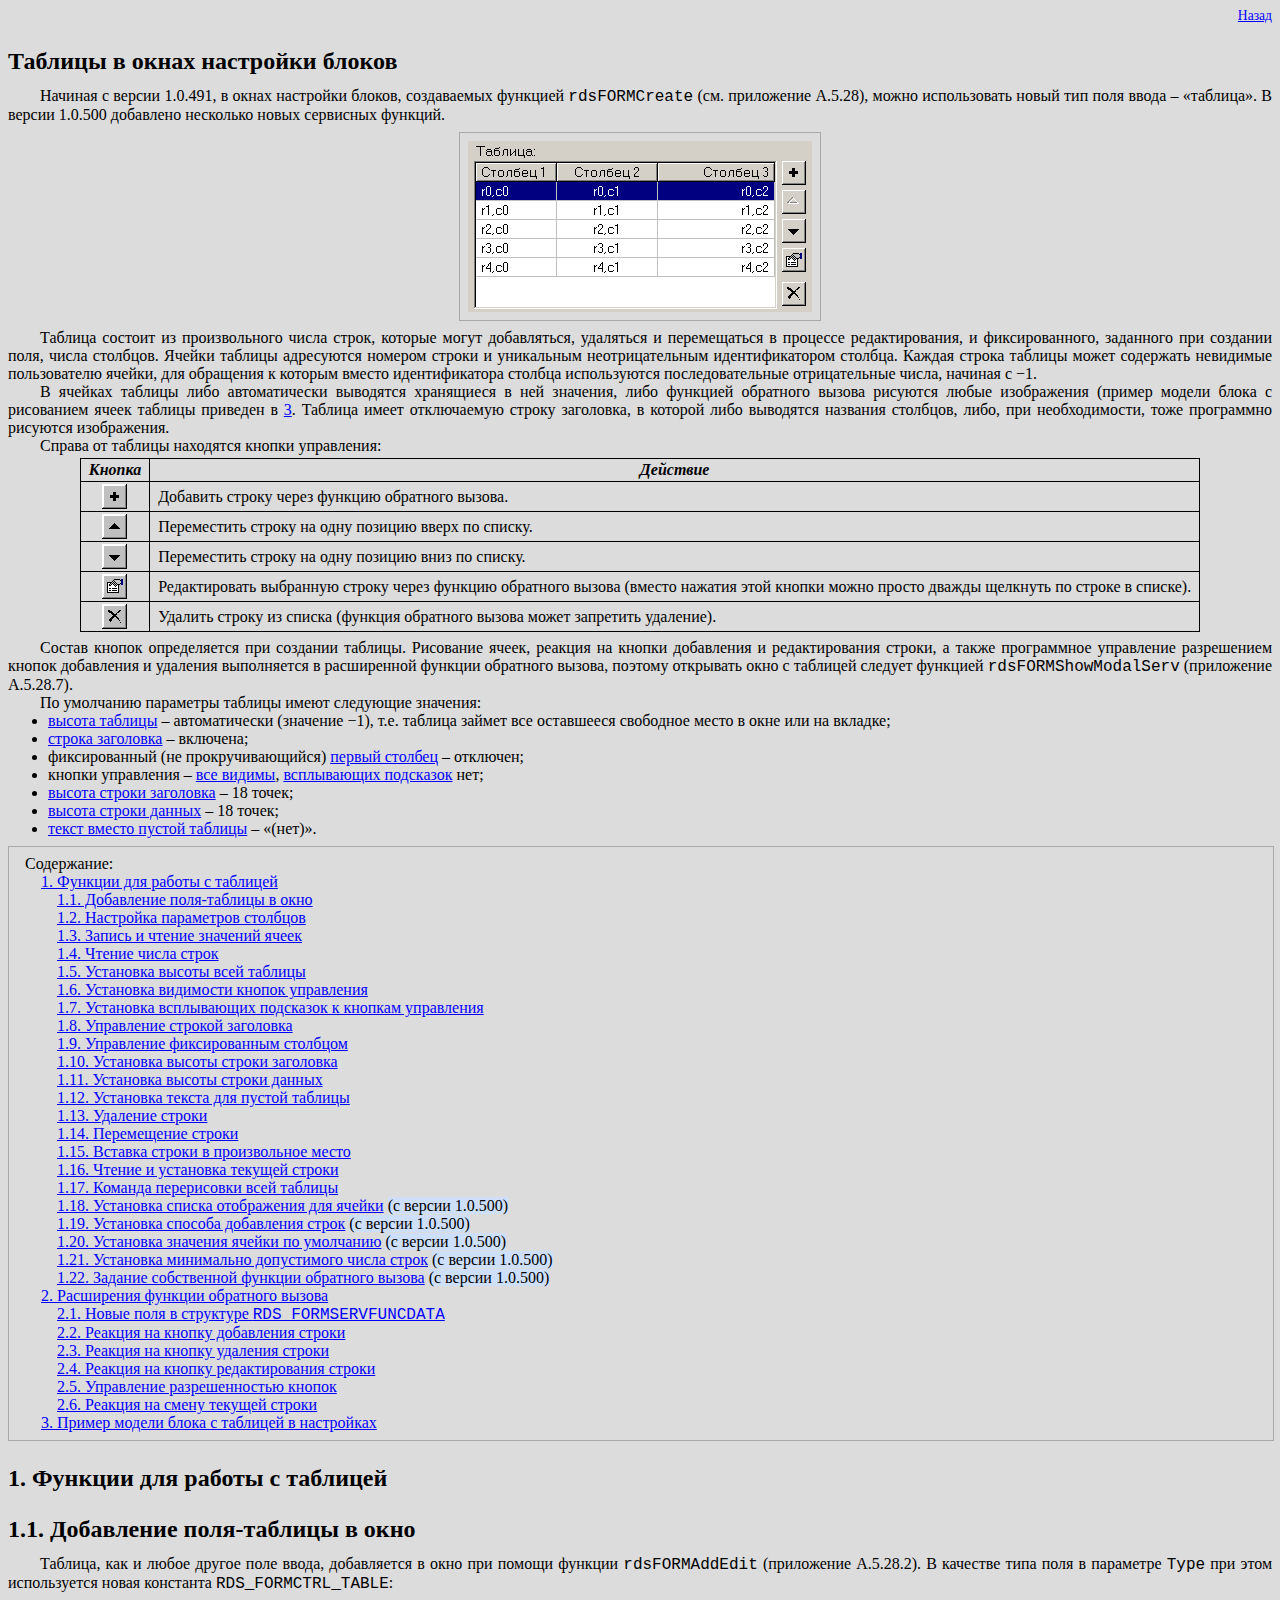
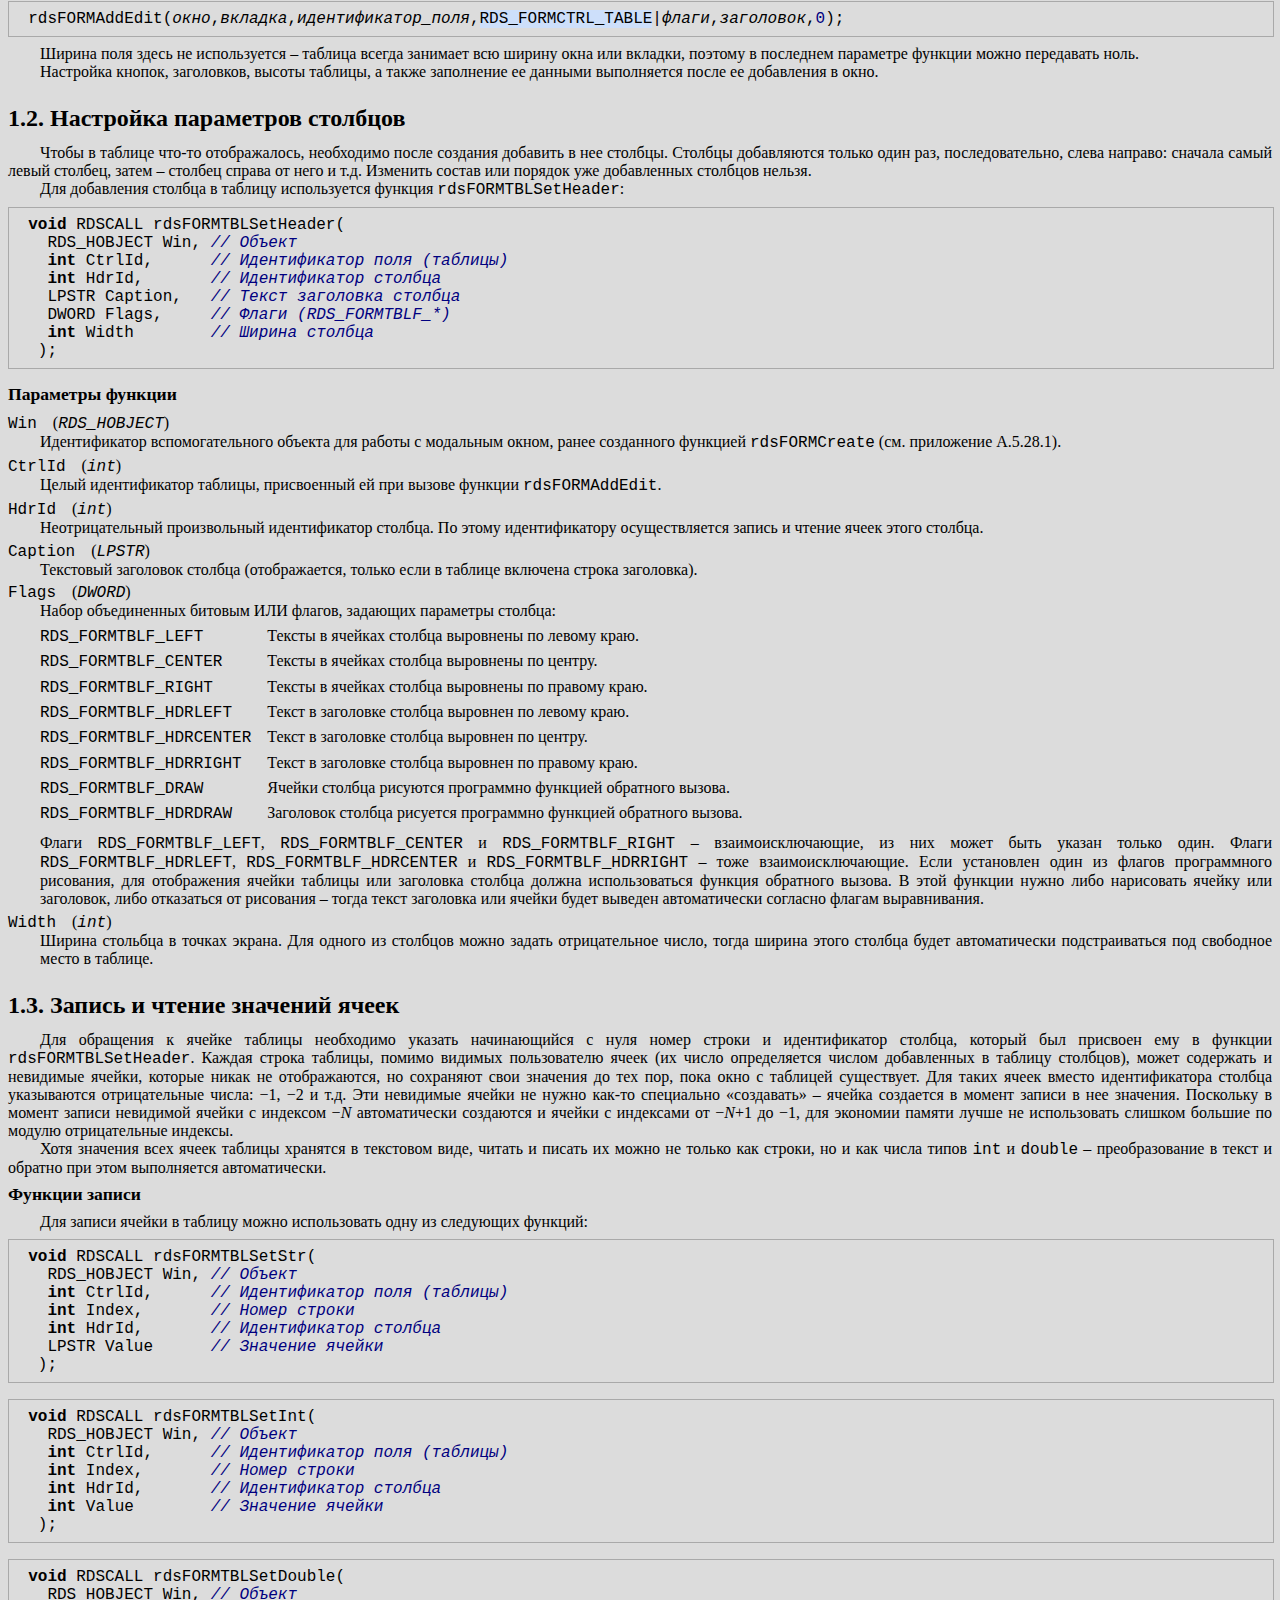
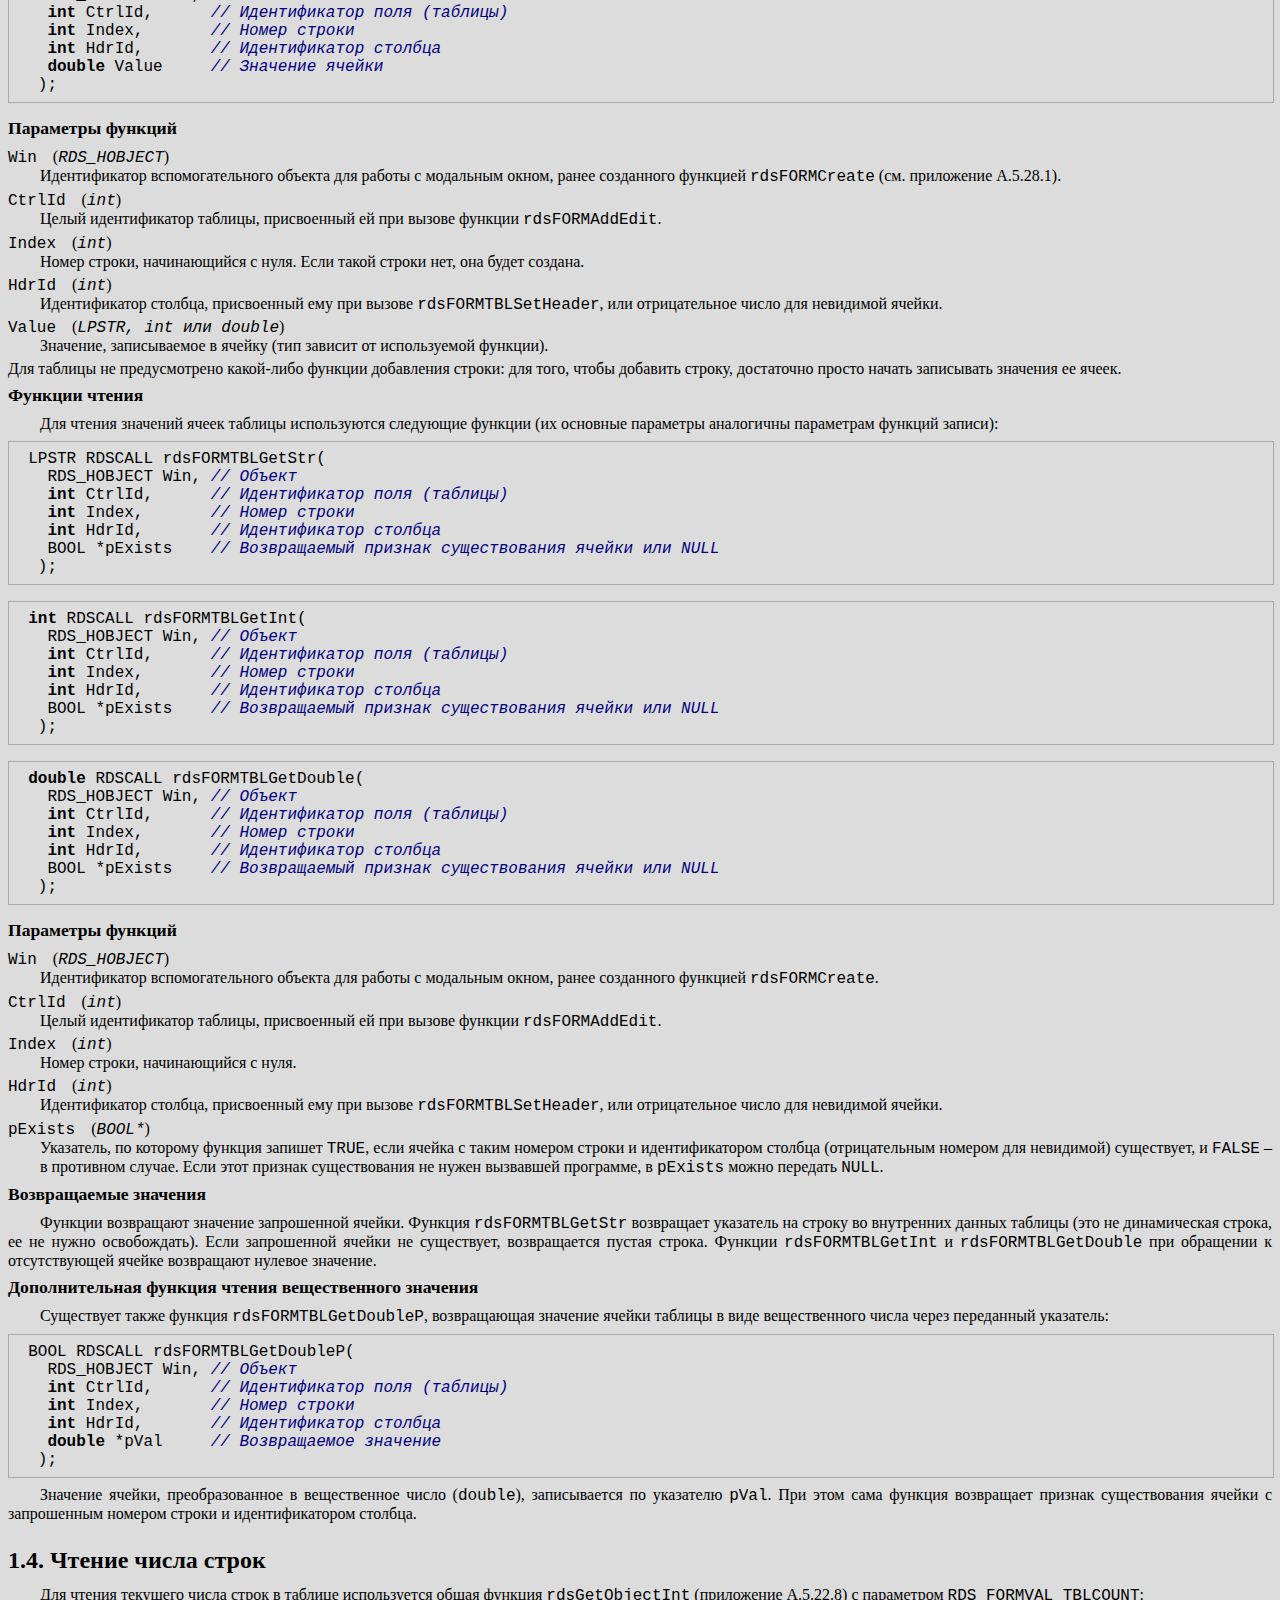
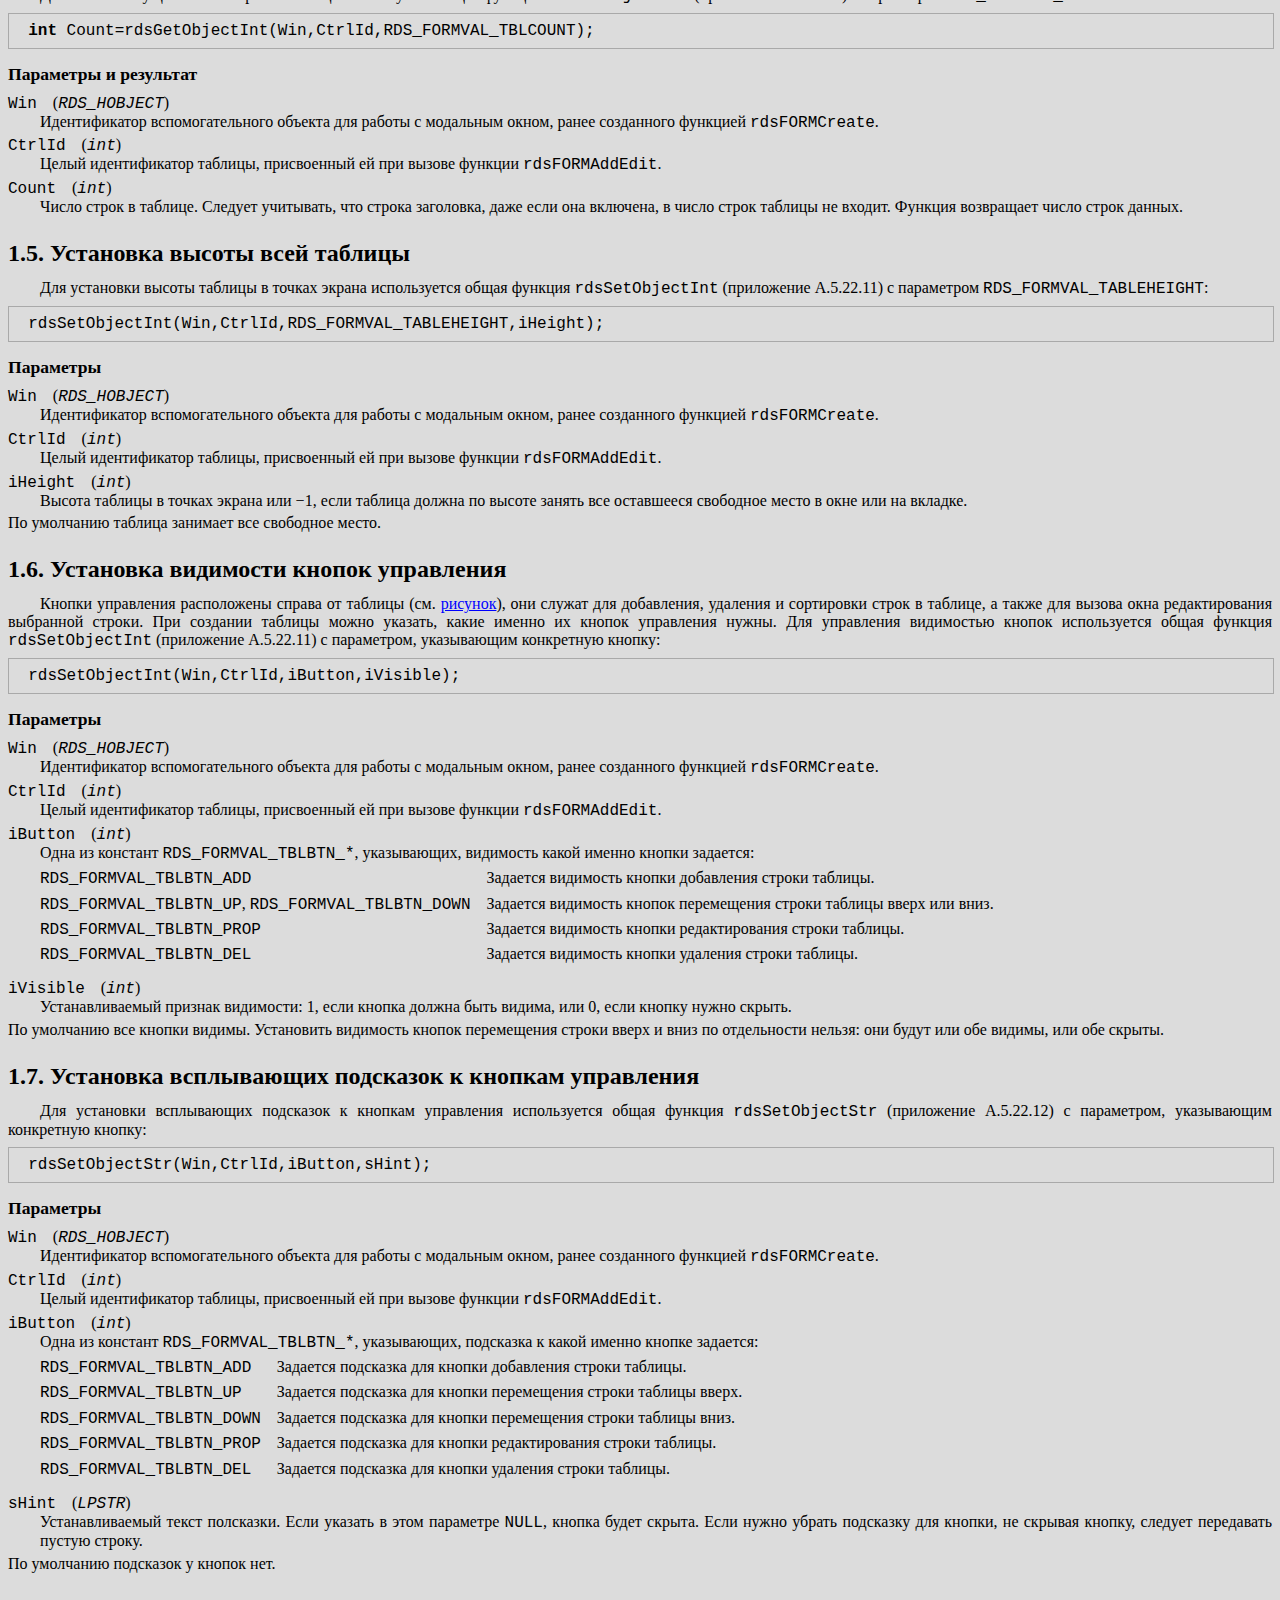
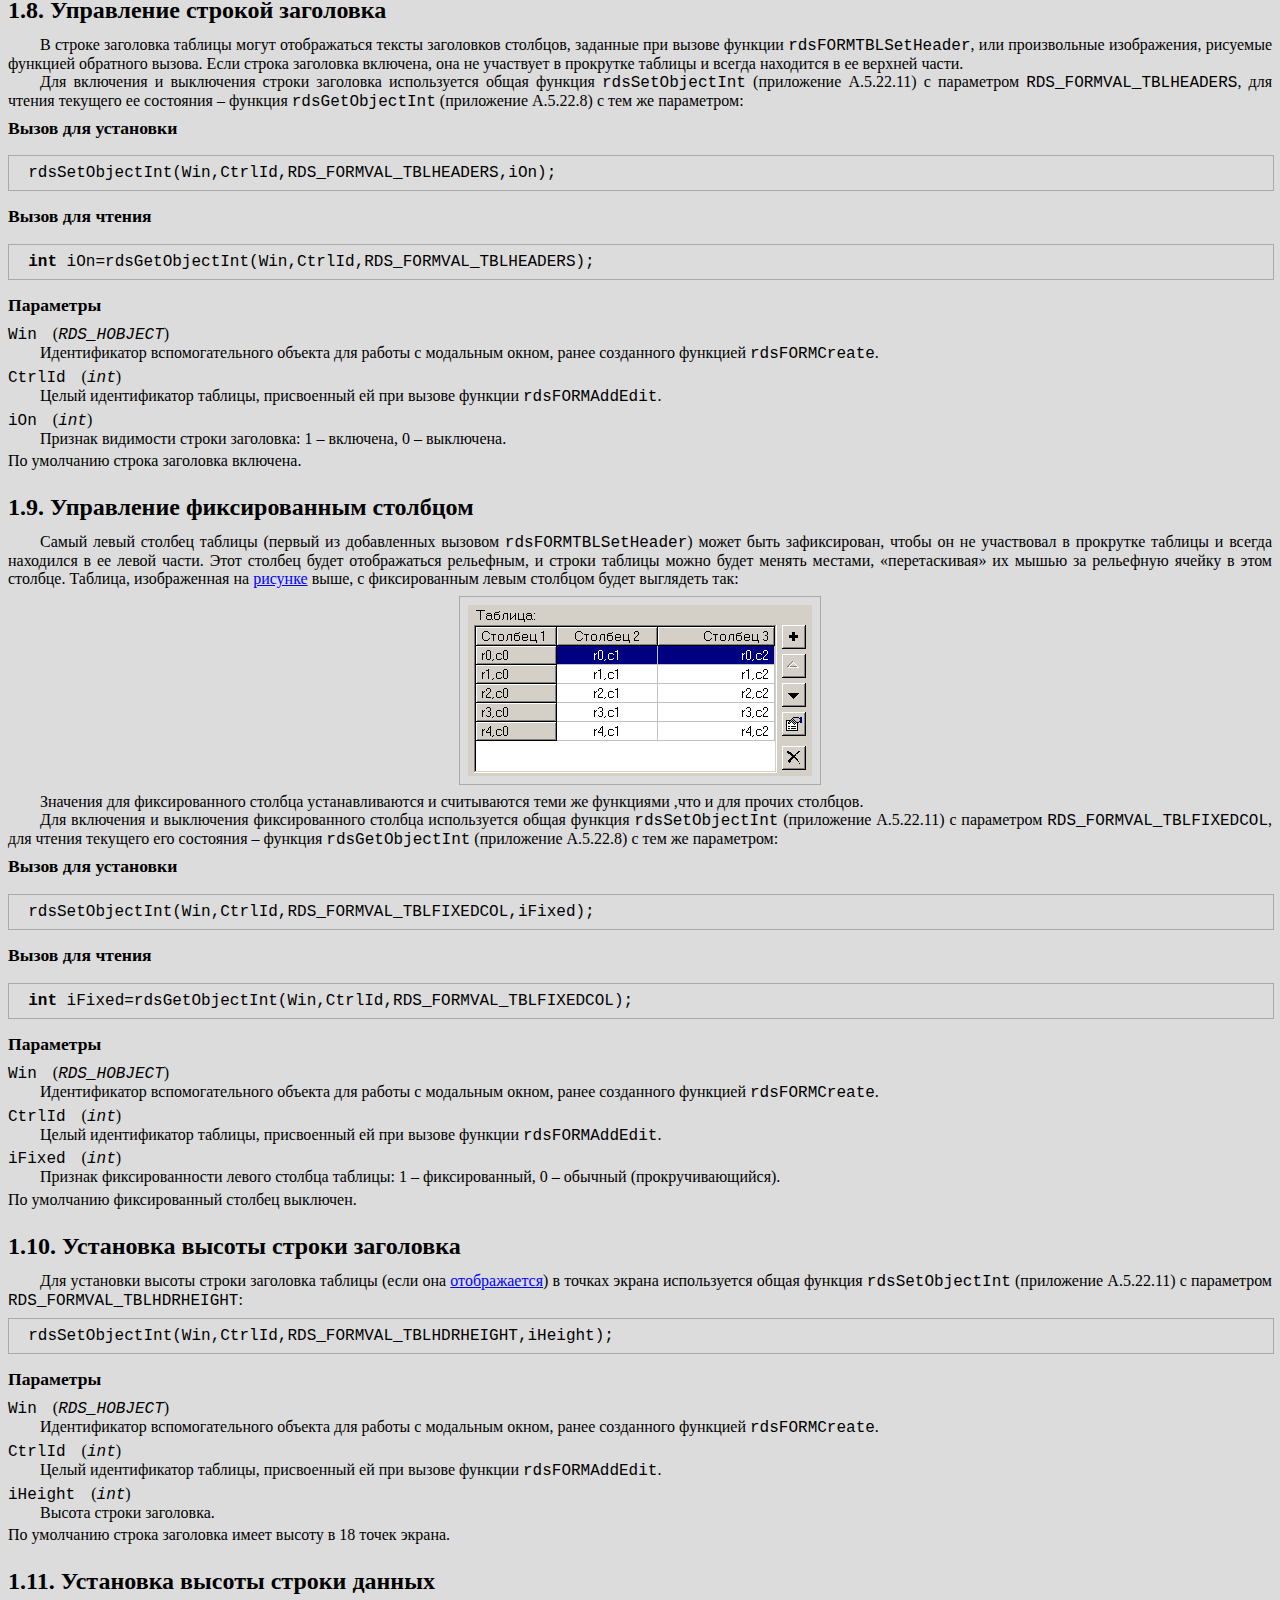
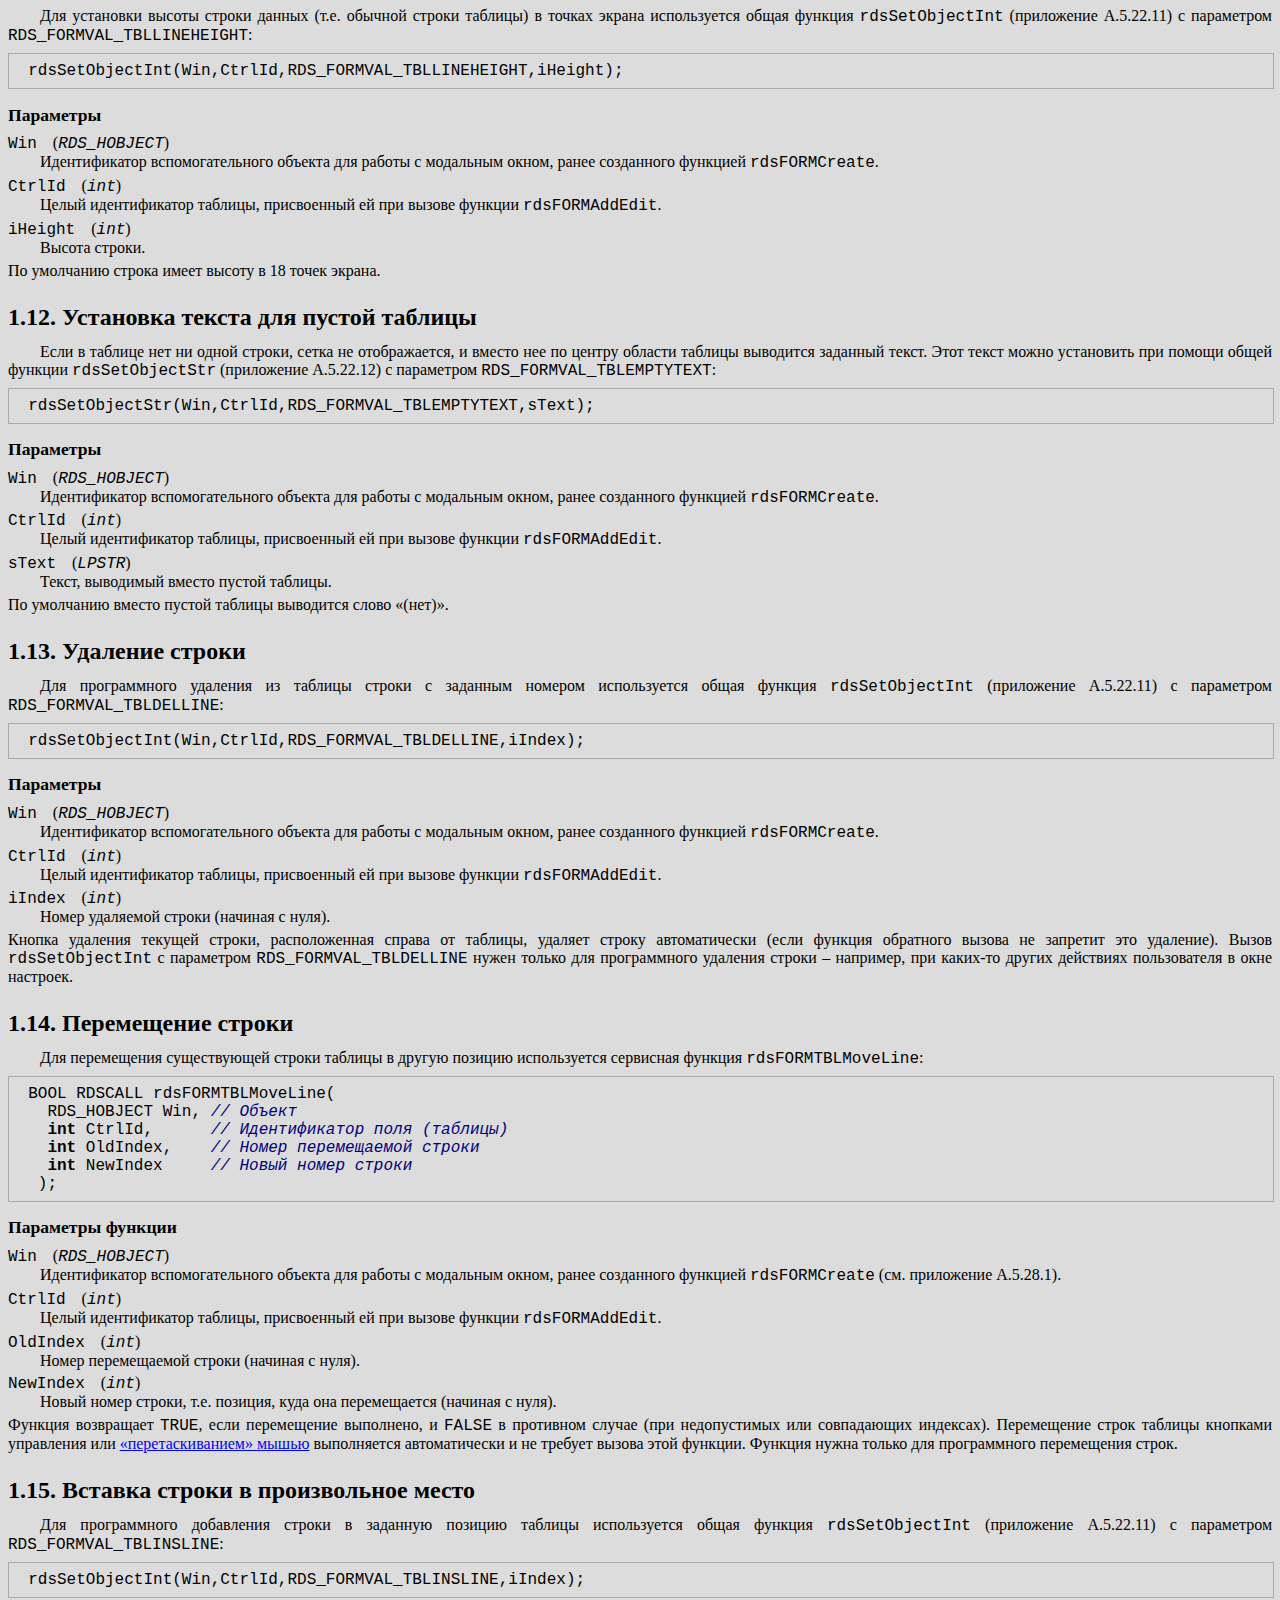
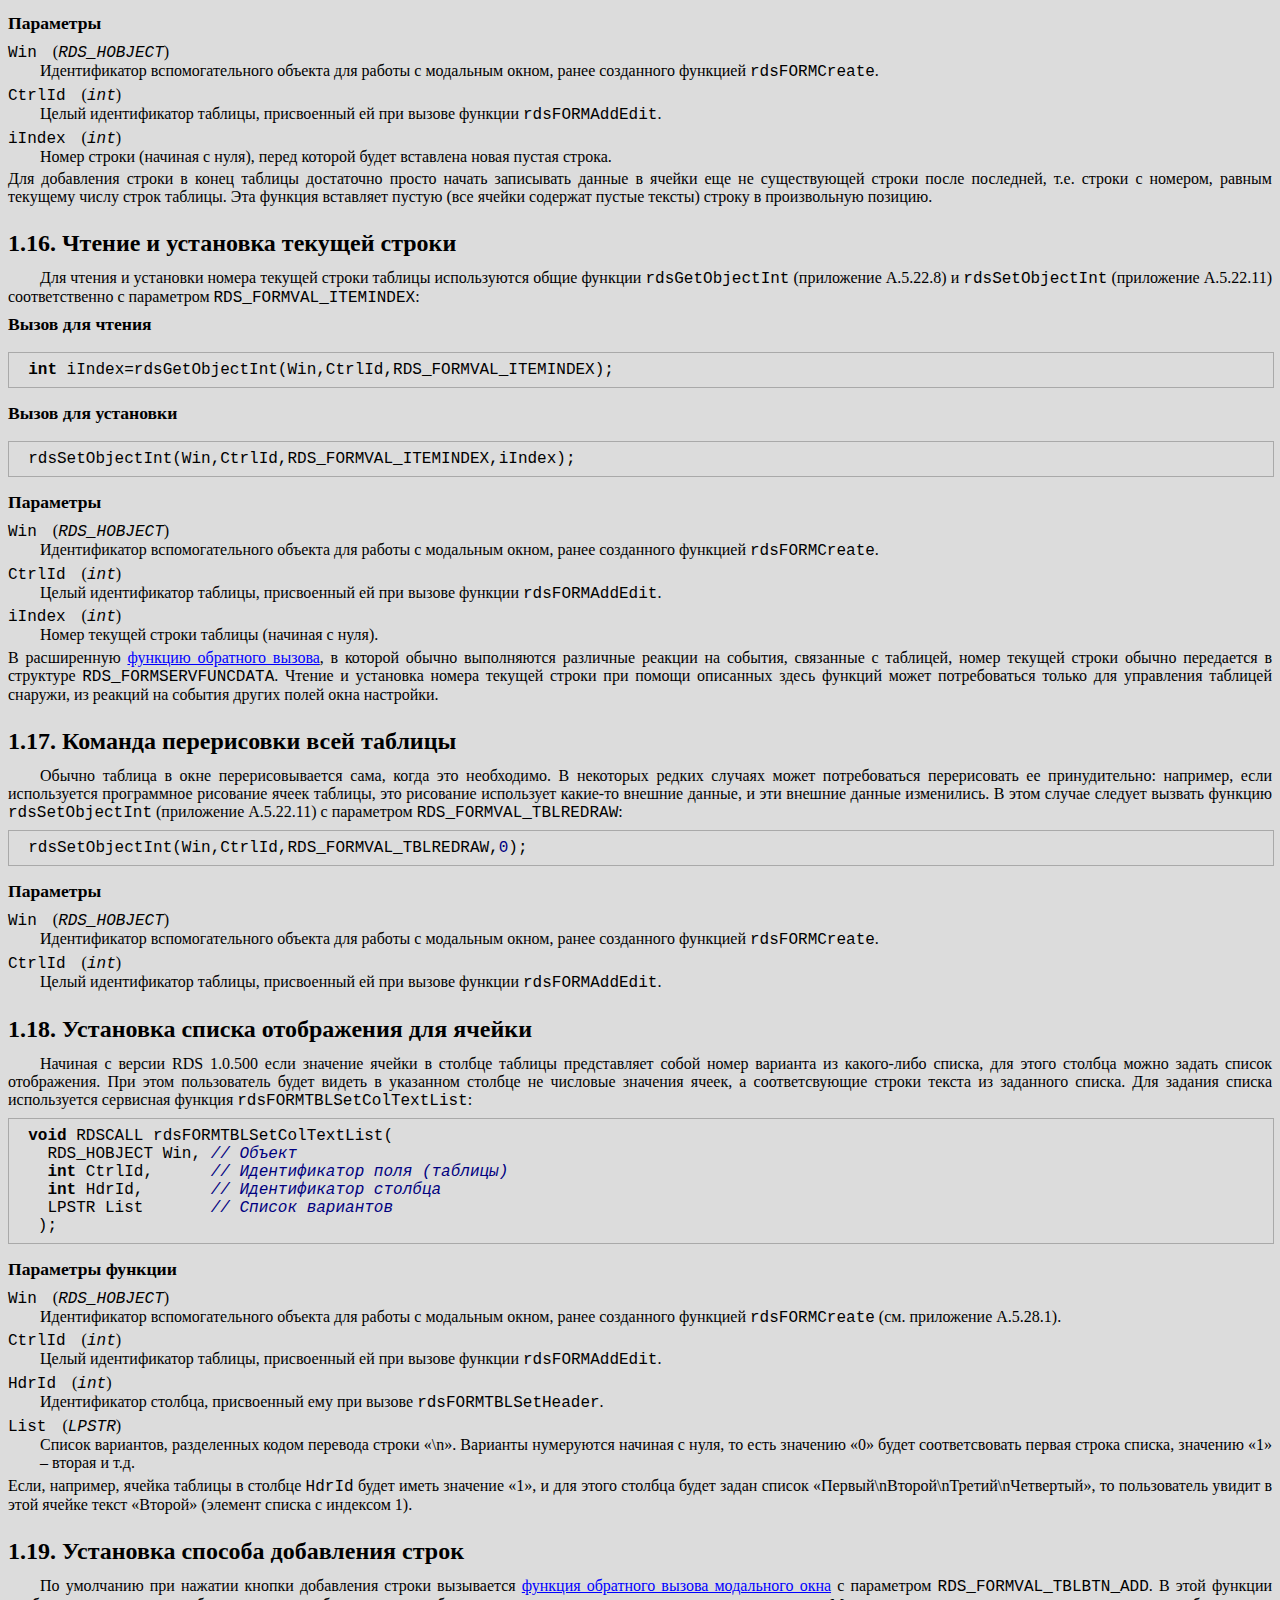
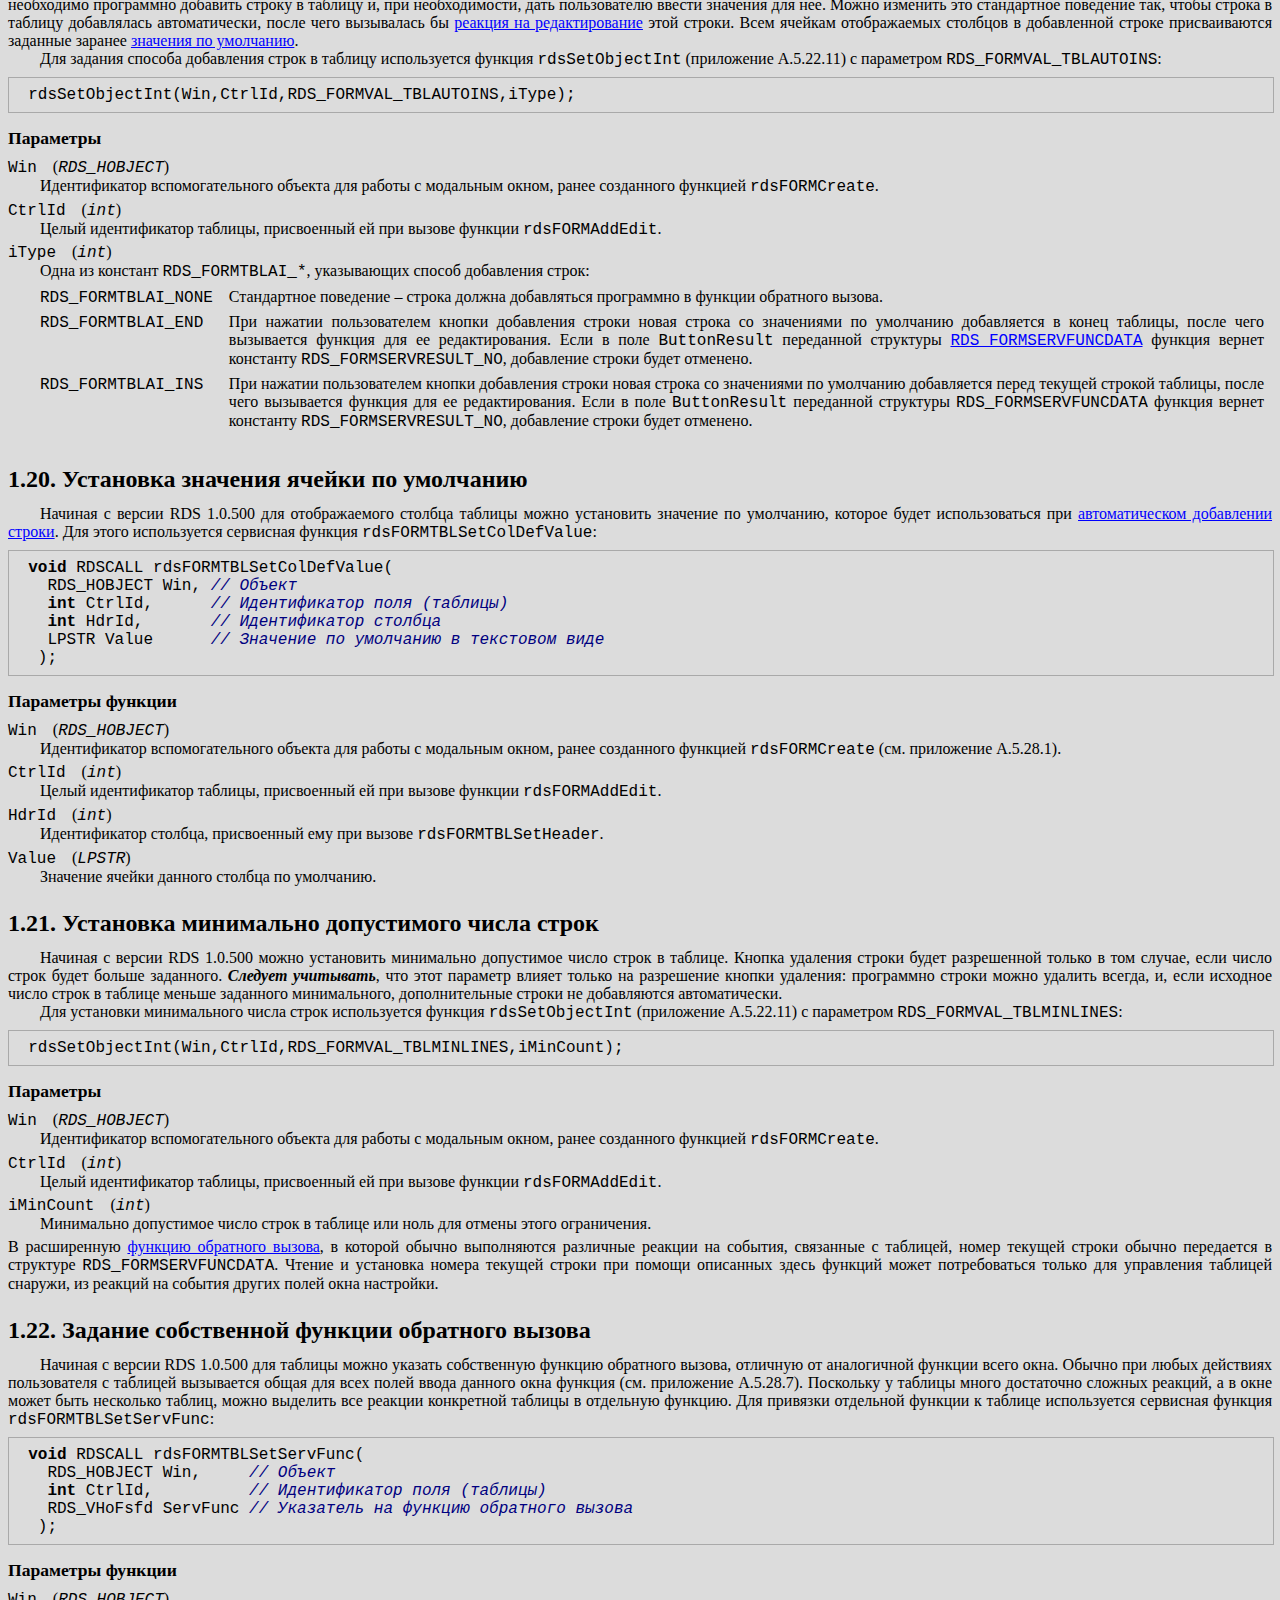
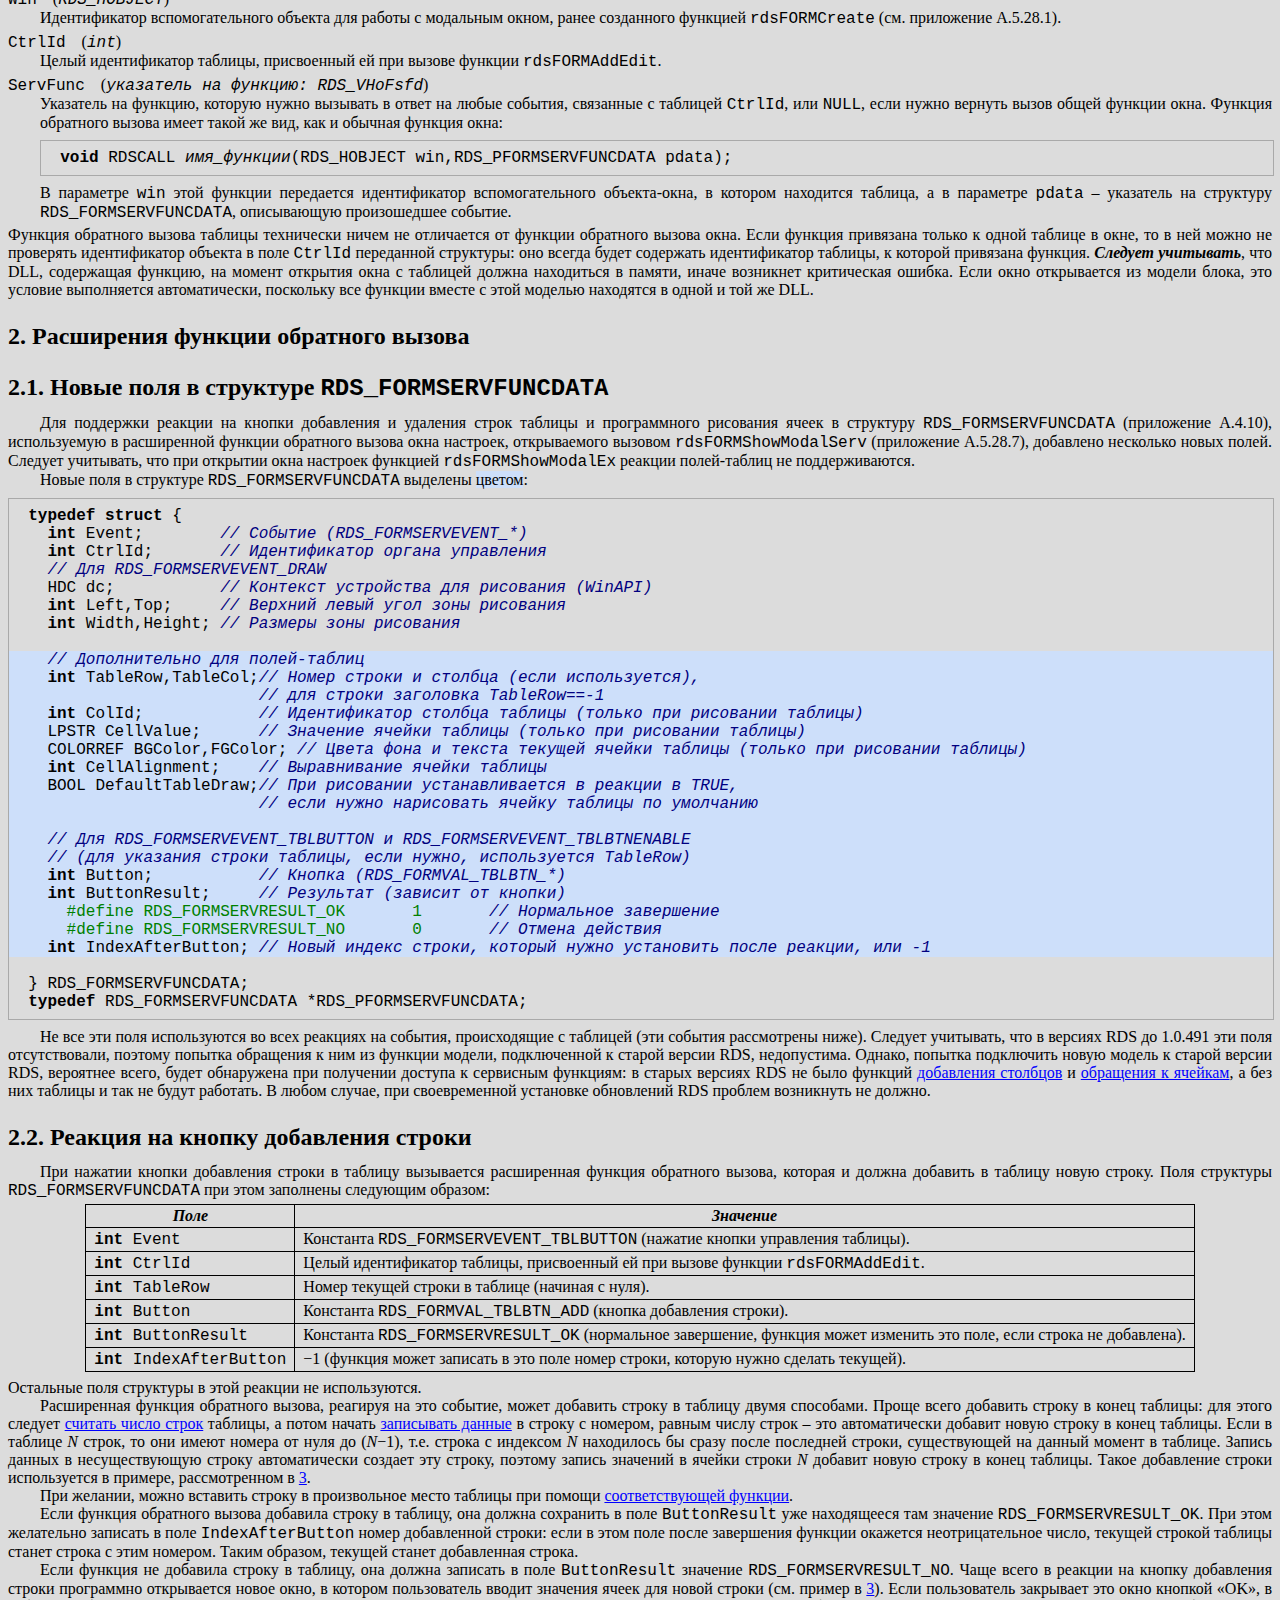
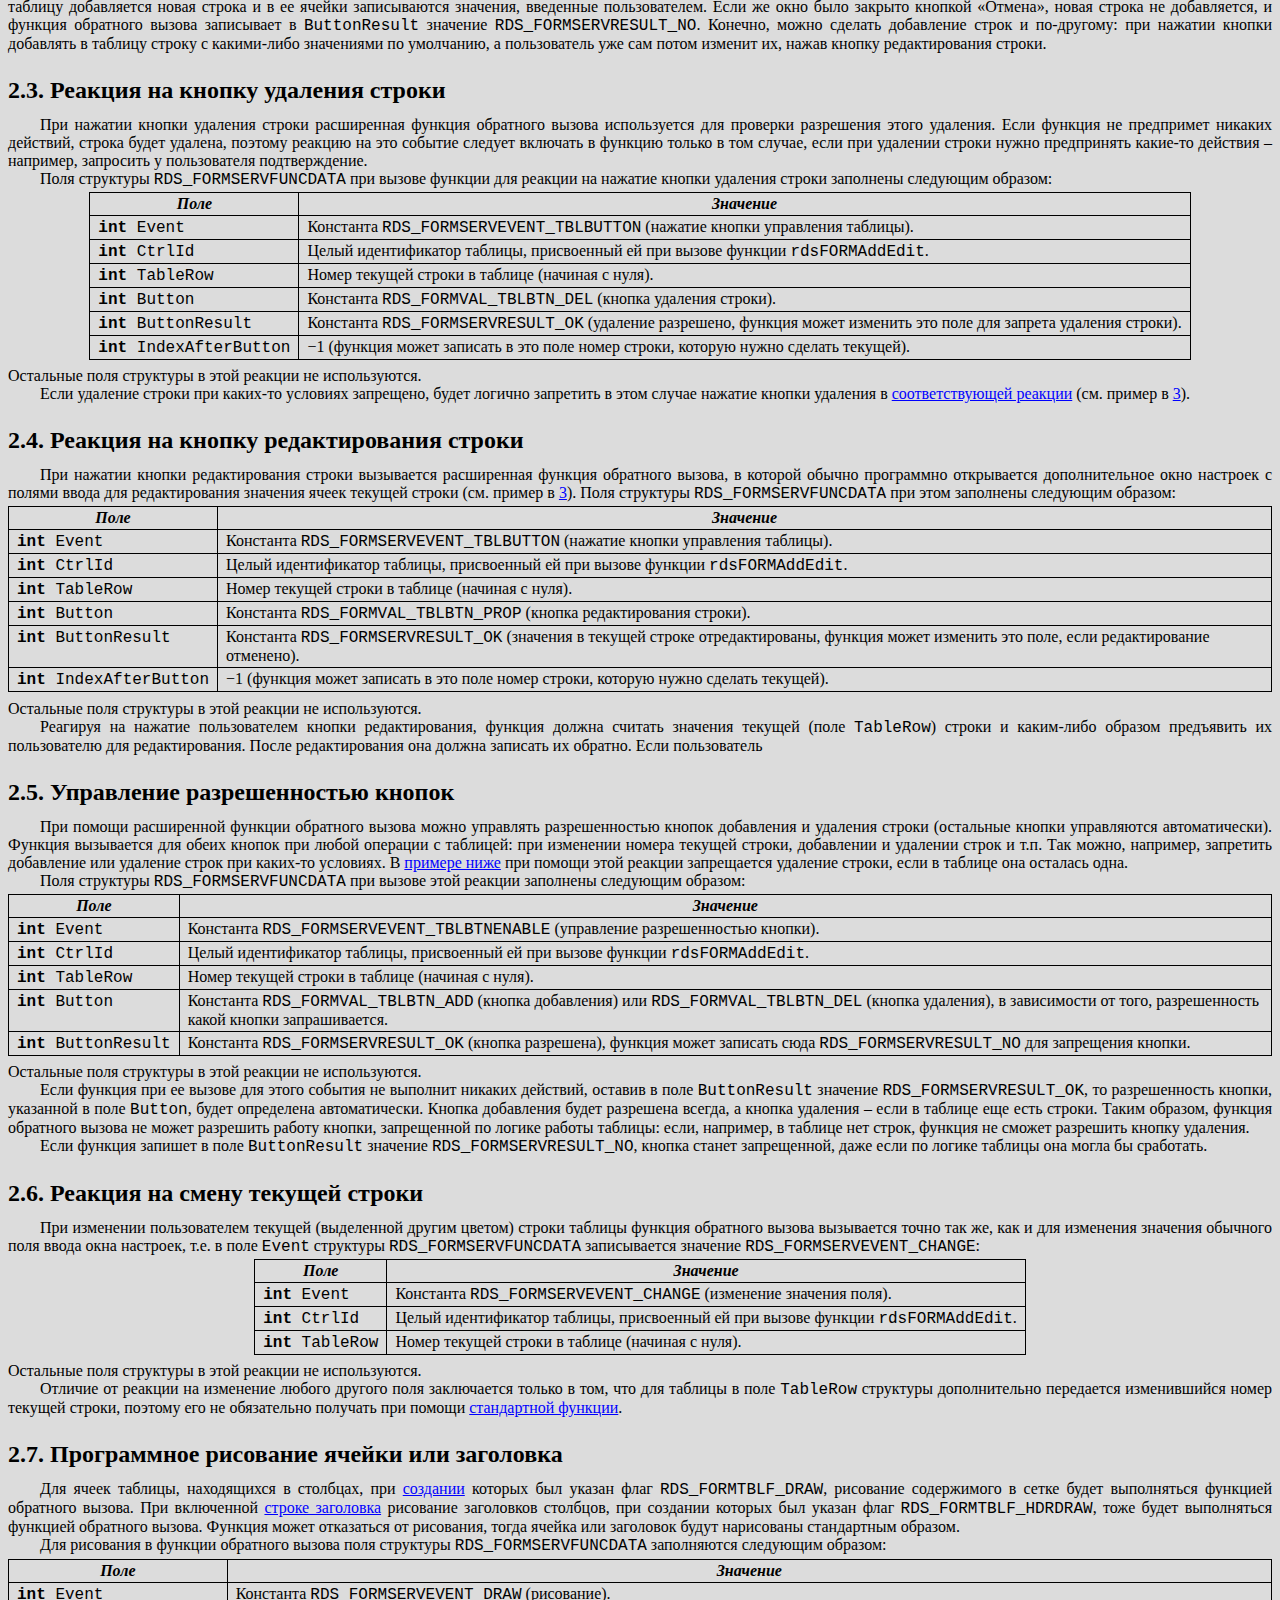
<file: edittable.html>
﻿<!DOCTYPE html>
<html lang="ru" xml:lang="ru">
<head>
  <link rel="stylesheet" type="text/css" href="css/main.css" />
  <link rel="stylesheet" type="text/css" href="css/cpp.css" />
  <script type="text/javascript" src="script.js"></script>
  <link rel="icon" type="image/png" href="/favicon.png" />
  <title>Таблицы в окнах настройки блоков</title>
</head>

<body onload="DocLoad()">
<p class="top"><a href="index.html#light_edittable">Назад</a></p>
<div class="text">

<h1>Таблицы в окнах настройки блоков</h1>

<p>Начиная с версии 1.0.491, в окнах настройки блоков, создаваемых функцией <span class="cpp">rdsFORMCreate</span>
(см. приложение А.5.28), можно использовать новый тип поля ввода &ndash; &laquo;таблица&raquo;. В версии
1.0.500 добавлено несколько новых сервисных функций.</p>

<div class="pic" id="pic1"><div class="container" id="light_pic1">
<img src="img/FormTable.png" width="344" height="171" alt="Поле-таблица" />
</div></div>

<p>Таблица состоит из произвольного числа строк, которые могут добавляться, удаляться и перемещаться в процессе
редактирования, и фиксированного, заданного при создании поля, числа столбцов. Ячейки таблицы адресуются
номером строки и уникальным неотрицательным идентификатором столбца. Каждая строка таблицы может содержать невидимые
пользователю ячейки, для обращения к которым вместо идентификатора столбца используются последовательные
отрицательные числа, начиная с &minus;1.</p>

<p>В ячейках таблицы либо автоматически выводятся хранящиеся в ней значения, либо функцией обратного вызова рисуются
любые изображения (пример модели блока с рисованием ячеек таблицы приведен в <a href="#light_pex">3</a>.
Таблица имеет отключаемую строку заголовка, в которой либо выводятся названия столбцов, либо, при необходимости,
тоже программно рисуются изображения.</p>

<p>Справа от таблицы находятся кнопки управления:</p>

<div class="tablecenter"><div class="tcont">
<table>
  <tr>
    <th>Кнопка</th>
    <th>Действие</th>
  </tr>
  <tr>
    <td class="allcenter"><img class="btn" src="img/Button_Plus.png" width="25" height="25" alt="Кнопка: плюс" /></td>
    <td class="vcenter">Добавить строку через функцию обратного вызова.</td>
  </tr>
  <tr>
    <td class="allcenter"><img class="btn" src="img/Button_ArrowUp.png" width="25" height="25" alt="Кнопка: вверх" /></td>
    <td class="vcenter">Переместить строку на одну позицию вверх по списку.</td>
  </tr>
  <tr>
    <td class="allcenter"><img class="btn" src="img/Button_ArrowDown.png" width="25" height="25" alt="Кнопка: вниз" /></td>
    <td class="vcenter">Переместить строку на одну позицию вниз по списку.</td>
  </tr>
  <tr>
    <td class="allcenter"><img class="btn" src="img/Button_properties.png" width="25" height="25" alt="Кнопка: свойства" /></td>
    <td class="vcenter">Редактировать выбранную строку через функцию обратного вызова (вместо нажатия этой кнопки
    можно просто дважды щелкнуть по строке в списке).</td>
  </tr>
  <tr>
    <td class="allcenter"><img class="btn" src="img/Button_Delete.png" width="25" height="25" alt="Кнопка: удалить" /></td>
    <td class="vcenter">Удалить строку из списка (функция обратного вызова может запретить удаление).</td>
  </tr>
</table>
</div></div>

<p>Состав кнопок определяется при создании таблицы. Рисование ячеек, реакция на кнопки
добавления и редактирования строки, а также программное управление разрешением кнопок
добавления и удаления выполняется в расширенной функции обратного вызова,
поэтому открывать окно с таблицей следует функцией <span class="cpp">rdsFORMShowModalServ</span>
(приложение А.5.28.7).</p>

<p>По умолчанию параметры таблицы имеют следующие значения:</p>
<ul>
  <li><a href="#light_p5">высота таблицы</a> &ndash; автоматически (значение &minus;1),
  т.е. таблица займет все оставшееся свободное место в окне или на вкладке;</li>
  <li><a href="#light_p8">строка заголовка</a> &ndash; включена;</li>
  <li>фиксированный (не прокручивающийся) <a href="#light_p9">первый столбец</a> &ndash; отключен;</li>
  <li>кнопки управления &ndash; <a href="#light_p6">все видимы</a>,
  <a href="#light_p7">всплывающих подсказок</a> нет;</li>
  <li><a href="#light_p10">высота строки заголовка</a> &ndash; 18 точек;</li>
  <li><a href="#light_p11">высота строки данных</a> &ndash; 18 точек;</li>
  <li><a href="#light_p12">текст вместо пустой таблицы</a> &ndash; &laquo;(нет)&raquo;.</li>
</ul>

<div class="toc">
<div class="level">
  <p>Содержание:</p>
  <div class="level">
    <p><a href="#light_p0">1. Функции для работы с таблицей</a></p>
    <div class="level">
      <p><a href="#light_p1">1.1. Добавление поля-таблицы в окно</a></p>
      <p><a href="#light_p2">1.2. Настройка параметров столбцов</a></p>
      <p><a href="#light_p3">1.3. Запись и чтение значений ячеек</a></p>
      <p><a href="#light_p4">1.4. Чтение числа строк </a></p>
      <p><a href="#light_p5">1.5. Установка высоты всей таблицы</a></p>
      <p><a href="#light_p6">1.6. Установка видимости кнопок управления</a></p>
      <p><a href="#light_p7">1.7. Установка всплывающих подсказок к кнопкам управления</a></p>
      <p><a href="#light_p8">1.8. Управление строкой заголовка</a></p>
      <p><a href="#light_p9">1.9. Управление фиксированным столбцом</a></p>
      <p><a href="#light_p10">1.10. Установка высоты строки заголовка</a></p>
      <p><a href="#light_p11">1.11. Установка высоты строки данных</a></p>
      <p><a href="#light_p12">1.12. Установка текста для пустой таблицы</a></p>
      <p><a href="#light_p13">1.13. Удаление строки</a></p>
      <p><a href="#light_p13a">1.14. Перемещение строки</a></p>
      <p><a href="#light_p13b">1.15. Вставка строки в произвольное место</a></p>
      <p><a href="#light_p13c">1.16. Чтение и установка текущей строки</a></p>
      <p><a href="#light_p14">1.17. Команда перерисовки всей таблицы</a></p>
      <p><a href="#light_p14_1">1.18. Установка списка отображения для ячейки</a> <span class="changes">(с версии 1.0.500)</span></p>
      <p><a href="#light_p14_2">1.19. Установка способа добавления строк</a> <span class="changes">(с версии 1.0.500)</span></p>
      <p><a href="#light_p14_3">1.20. Установка значения ячейки по умолчанию</a> <span class="changes">(с версии 1.0.500)</span></p>
      <p><a href="#light_p14_4">1.21. Установка минимально допустимого числа строк</a> <span class="changes">(с версии 1.0.500)</span></p>
      <p><a href="#light_p14_5">1.22. Задание собственной функции обратного вызова</a> <span class="changes">(с версии 1.0.500)</span></p>
    </div>
  <p><a href="#light_p15">2. Расширения функции обратного вызова</a></p>
    <div class="level">
      <p><a href="#light_p16">2.1. Новые поля в структуре <span class="cpp">RDS_FORMSERVFUNCDATA</span></a></p>
      <p><a href="#light_p17">2.2. Реакция на кнопку добавления строки</a></p>
      <p><a href="#light_p18">2.3. Реакция на кнопку удаления строки</a></p>
      <p><a href="#light_p19">2.4. Реакция на кнопку редактирования строки</a></p>
      <p><a href="#light_p20">2.5. Управление разрешенностью кнопок</a></p>
      <p><a href="#light_p21">2.6. Реакция на смену текущей строки</a></p>
    </div>
  <p><a href="#light_pex">3. Пример модели блока с таблицей в настройках</a></p>
  </div>

</div>
</div>

<h1 id="light_p0">1. Функции для работы с таблицей</h1>

<h2 id="light_p1">1.1. Добавление поля-таблицы в окно</h2>

<p>Таблица, как и любое другое поле ввода, добавляется в окно при помощи функции <span class="cpp">rdsFORMAddEdit</span>
(приложение А.5.28.2). В качестве типа поля в параметре <span class="cpp">Type</span> при этом используется
новая константа <span class="cpp">RDS_FORMCTRL_TABLE</span>:</p>

<pre class="cpp">  rdsFORMAddEdit(<i>окно</i>,<i>вкладка</i>,<i>идентификатор_поля</i>,<span class="changes">RDS_FORMCTRL_TABLE</span>|<i>флаги</i>,<i>заголовок</i>,<span class="const">0</span>);</pre>

<p>Ширина поля здесь не используется &ndash; таблица всегда занимает всю ширину окна или вкладки,
поэтому в последнем параметре функции можно передавать ноль.</p>

<p>Настройка кнопок, заголовков, высоты таблицы, а также заполнение ее данными выполняется
после ее добавления в окно.</p>

<h2 id="light_p2">1.2. Настройка параметров столбцов</h2>

<p>Чтобы в таблице что-то отображалось, необходимо после создания добавить в нее столбцы. Столбцы добавляются
только один раз, последовательно, слева направо: сначала самый левый столбец, затем &ndash; столбец справа
от него и т.д. Изменить состав или порядок уже добавленных столбцов нельзя.</p>

<p>Для добавления столбца в таблицу используется функция <span class="cpp">rdsFORMTBLSetHeader</span>:</p>

<pre class="cpp">  <span class="kw">void</span> RDSCALL rdsFORMTBLSetHeader(
    RDS_HOBJECT Win, <span class="rem">// Объект</span>
    <span class="kw">int</span> CtrlId,      <span class="rem">// Идентификатор поля (таблицы)</span>
    <span class="kw">int</span> HdrId,       <span class="rem">// Идентификатор столбца</span>
    LPSTR Caption,   <span class="rem">// Текст заголовка столбца</span>
    DWORD Flags,     <span class="rem">// Флаги (RDS_FORMTBLF_*)</span>
    <span class="kw">int</span> Width        <span class="rem">// Ширина столбца</span>
   );</pre>

<p class="apphdr">Параметры функции</p>

<dl>
  <dt><span class="cpp">Win</span>&emsp;(<span class="cpp"><i>RDS_HOBJECT</i></span>)</dt>
  <dd>Идентификатор вспомогательного объекта для работы с модальным окном, ранее созданного функцией
  <span class="cpp">rdsFORMCreate</span> (см. приложение А.5.28.1).</dd>

  <dt><span class="cpp">CtrlId</span>&emsp;(<span class="cpp"><i>int</i></span>)</dt>
  <dd>Целый идентификатор таблицы, присвоенный ей при вызове функции
  <span class="cpp"><a class="hidden" href="#light_p1">rdsFORMAddEdit</a></span>.</dd>

  <dt><span class="cpp">HdrId</span>&emsp;(<span class="cpp"><i>int</i></span>)</dt>
  <dd>Неотрицательный произвольный идентификатор столбца. По этому идентификатору осуществляется запись и чтение
  ячеек этого столбца.</dd>

  <dt><span class="cpp">Caption</span>&emsp;(<span class="cpp"><i>LPSTR</i></span>)</dt>
  <dd>Текстовый заголовок столбца (отображается, только если в таблице включена строка заголовка).</dd>

  <dt><span class="cpp">Flags</span>&emsp;(<span class="cpp"><i>DWORD</i></span>)</dt>
  <dd>Набор объединенных битовым ИЛИ флагов, задающих параметры столбца:
    <div class="tableleft"><div class="tcont">
      <table class="list">
        <tr>
          <td class="term"><span class="cpp">RDS_FORMTBLF_LEFT</span></td>
          <td>Тексты в ячейках столбца выровнены по левому краю.</td>
        </tr>
        <tr>
          <td class="term"><span class="cpp">RDS_FORMTBLF_CENTER</span></td>
          <td>Тексты в ячейках столбца выровнены по центру.</td>
        </tr>
        <tr>
          <td class="term"><span class="cpp">RDS_FORMTBLF_RIGHT</span></td>
          <td>Тексты в ячейках столбца выровнены по правому краю.</td>
        </tr>

        <tr>
          <td class="term"><span class="cpp">RDS_FORMTBLF_HDRLEFT</span></td>
          <td>Текст в заголовке столбца выровнен по левому краю.</td>
        </tr>
        <tr>
          <td class="term"><span class="cpp">RDS_FORMTBLF_HDRCENTER</span></td>
          <td>Текст в заголовке столбца выровнен по центру.</td>
        </tr>
        <tr>
          <td class="term"><span class="cpp">RDS_FORMTBLF_HDRRIGHT</span></td>
          <td>Текст в заголовке столбца выровнен по правому краю.</td>
        </tr>

        <tr>
          <td class="term"><span class="cpp">RDS_FORMTBLF_DRAW</span></td>
          <td>Ячейки столбца рисуются программно функцией обратного вызова.</td>
        </tr>
        <tr>
          <td class="term"><span class="cpp">RDS_FORMTBLF_HDRDRAW</span></td>
          <td>Заголовок столбца рисуется программно функцией обратного вызова.</td>
        </tr>
      </table>
    </div></div>
    Флаги <span class="cpp">RDS_FORMTBLF_LEFT</span>, <span class="cpp">RDS_FORMTBLF_CENTER</span> и
    <span class="cpp">RDS_FORMTBLF_RIGHT</span> &ndash; взаимоисключающие, из них может быть указан только один.
    Флаги <span class="cpp">RDS_FORMTBLF_HDRLEFT</span>, <span class="cpp">RDS_FORMTBLF_HDRCENTER</span> и
    <span class="cpp">RDS_FORMTBLF_HDRRIGHT</span> &ndash; тоже взаимоисключающие. Если установлен один из флагов
    программного рисования, для отображения ячейки таблицы или заголовка столбца должна использоваться функция
    обратного вызова. В этой функции нужно либо нарисовать ячейку или заголовок, либо отказаться от рисования &ndash;
    тогда текст заголовка или ячейки будет выведен автоматически согласно флагам выравнивания.</dd>

  <dt><span class="cpp">Width</span>&emsp;(<span class="cpp"><i>int</i></span>)</dt>
  <dd>Ширина стольбца в точках экрана. Для одного из столбцов можно задать отрицательное число, тогда
  ширина этого столбца будет автоматически подстраиваться под свободное место в таблице.</dd>
</dl>

<h2 id="light_p3">1.3. Запись и чтение значений ячеек</h2>

<p>Для обращения к ячейке таблицы необходимо указать начинающийся с нуля номер строки и идентификатор
столбца, который был присвоен ему в функции <span class="cpp"><a class="hidden" href="#light_p2">rdsFORMTBLSetHeader</a></span>.
Каждая строка таблицы, помимо видимых пользователю ячеек (их число определяется числом добавленных в таблицу столбцов),
может содержать и невидимые ячейки, которые никак не отображаются, но сохраняют свои значения до тех пор,
пока окно с таблицей существует. Для таких ячеек вместо идентификатора столбца указываются отрицательные числа:
&minus;1, &minus;2 и т.д. Эти невидимые ячейки не нужно как-то специально &laquo;создавать&raquo; &ndash;
ячейка создается в момент записи в нее значения. Поскольку в момент записи невидимой ячейки с индексом
&minus;<i>N</i> автоматически создаются и ячейки с индексами от &minus;<i>N</i>+1 до &minus;1, для экономии
памяти лучше не использовать слишком большие по модулю отрицательные индексы.</p>

<p>Хотя значения всех ячеек таблицы хранятся в текстовом виде, читать и писать их можно не только как строки,
но и как числа типов <span class="cpp">int</span> и <span class="cpp">double</span> &ndash; преобразование
в текст и обратно при этом выполняется автоматически.</p>

<p class="apphdr">Функции записи</p>

<p>Для записи ячейки в таблицу можно использовать одну из следующих функций:</p>

<pre class="cpp">  <span class="kw">void</span> RDSCALL rdsFORMTBLSetStr(
    RDS_HOBJECT Win, <span class="rem">// Объект</span>
    <span class="kw">int</span> CtrlId,      <span class="rem">// Идентификатор поля (таблицы)</span>
    <span class="kw">int</span> Index,       <span class="rem">// Номер строки</span>
    <span class="kw">int</span> HdrId,       <span class="rem">// Идентификатор столбца</span>
    LPSTR Value      <span class="rem">// Значение ячейки</span>
   );</pre>

<pre class="cpp">  <span class="kw">void</span> RDSCALL rdsFORMTBLSetInt(
    RDS_HOBJECT Win, <span class="rem">// Объект</span>
    <span class="kw">int</span> CtrlId,      <span class="rem">// Идентификатор поля (таблицы)</span>
    <span class="kw">int</span> Index,       <span class="rem">// Номер строки</span>
    <span class="kw">int</span> HdrId,       <span class="rem">// Идентификатор столбца</span>
    <span class="kw">int</span> Value        <span class="rem">// Значение ячейки</span>
   );</pre>

<pre class="cpp">  <span class="kw">void</span> RDSCALL rdsFORMTBLSetDouble(
    RDS_HOBJECT Win, <span class="rem">// Объект</span>
    <span class="kw">int</span> CtrlId,      <span class="rem">// Идентификатор поля (таблицы)</span>
    <span class="kw">int</span> Index,       <span class="rem">// Номер строки</span>
    <span class="kw">int</span> HdrId,       <span class="rem">// Идентификатор столбца</span>
    <span class="kw">double</span> Value     <span class="rem">// Значение ячейки</span>
   );</pre>

<p class="apphdr">Параметры функций</p>

<dl>
  <dt><span class="cpp">Win</span>&emsp;(<span class="cpp"><i>RDS_HOBJECT</i></span>)</dt>
  <dd>Идентификатор вспомогательного объекта для работы с модальным окном, ранее созданного функцией
  <span class="cpp">rdsFORMCreate</span> (см. приложение А.5.28.1).</dd>

  <dt><span class="cpp">CtrlId</span>&emsp;(<span class="cpp"><i>int</i></span>)</dt>
  <dd>Целый идентификатор таблицы, присвоенный ей при вызове функции
  <span class="cpp"><a class="hidden" href="#light_p1">rdsFORMAddEdit</a></span>.</dd>

  <dt><span class="cpp">Index</span>&emsp;(<span class="cpp"><i>int</i></span>)</dt>
  <dd>Номер строки, начинающийся с нуля. Если такой строки нет, она будет создана.</dd>

  <dt><span class="cpp">HdrId</span>&emsp;(<span class="cpp"><i>int</i></span>)</dt>
  <dd>Идентификатор столбца, присвоенный ему при вызове <span class="cpp"><a class="hidden" href="#light_p2">rdsFORMTBLSetHeader</a></span>,
  или отрицательное число для невидимой ячейки.</dd>

  <dt><span class="cpp">Value</span>&emsp;(<span class="cpp"><i>LPSTR, int или double</i></span>)</dt>
  <dd>Значение, записываемое в ячейку (тип зависит от используемой функции).</dd>
</dl>

<p class="noindent">Для таблицы не предусмотрено какой-либо функции добавления строки: для того, чтобы добавить строку, достаточно
просто начать записывать значения ее ячеек.</p>

<p class="apphdr">Функции чтения</p>

<p>Для чтения значений ячеек таблицы используются следующие функции (их основные параметры аналогичны параметрам
функций записи):</p>

<pre class="cpp">  LPSTR RDSCALL rdsFORMTBLGetStr(
    RDS_HOBJECT Win, <span class="rem">// Объект</span>
    <span class="kw">int</span> CtrlId,      <span class="rem">// Идентификатор поля (таблицы)</span>
    <span class="kw">int</span> Index,       <span class="rem">// Номер строки</span>
    <span class="kw">int</span> HdrId,       <span class="rem">// Идентификатор столбца</span>
    BOOL *pExists    <span class="rem">// Возвращаемый признак существования ячейки или NULL</span>
   );</pre>

<pre class="cpp">  <span class="kw">int</span> RDSCALL rdsFORMTBLGetInt(
    RDS_HOBJECT Win, <span class="rem">// Объект</span>
    <span class="kw">int</span> CtrlId,      <span class="rem">// Идентификатор поля (таблицы)</span>
    <span class="kw">int</span> Index,       <span class="rem">// Номер строки</span>
    <span class="kw">int</span> HdrId,       <span class="rem">// Идентификатор столбца</span>
    BOOL *pExists    <span class="rem">// Возвращаемый признак существования ячейки или NULL</span>
   );</pre>

<pre class="cpp">  <span class="kw">double</span> RDSCALL rdsFORMTBLGetDouble(
    RDS_HOBJECT Win, <span class="rem">// Объект</span>
    <span class="kw">int</span> CtrlId,      <span class="rem">// Идентификатор поля (таблицы)</span>
    <span class="kw">int</span> Index,       <span class="rem">// Номер строки</span>
    <span class="kw">int</span> HdrId,       <span class="rem">// Идентификатор столбца</span>
    BOOL *pExists    <span class="rem">// Возвращаемый признак существования ячейки или NULL</span>
   );</pre>

<p class="apphdr">Параметры функций</p>

<dl>
  <dt><span class="cpp">Win</span>&emsp;(<span class="cpp"><i>RDS_HOBJECT</i></span>)</dt>
  <dd>Идентификатор вспомогательного объекта для работы с модальным окном, ранее созданного функцией
  <span class="cpp">rdsFORMCreate</span>.</dd>

  <dt><span class="cpp">CtrlId</span>&emsp;(<span class="cpp"><i>int</i></span>)</dt>
  <dd>Целый идентификатор таблицы, присвоенный ей при вызове функции
  <span class="cpp"><a class="hidden" href="#light_p1">rdsFORMAddEdit</a></span>.</dd>

  <dt><span class="cpp">Index</span>&emsp;(<span class="cpp"><i>int</i></span>)</dt>
  <dd>Номер строки, начинающийся с нуля.</dd>

  <dt><span class="cpp">HdrId</span>&emsp;(<span class="cpp"><i>int</i></span>)</dt>
  <dd>Идентификатор столбца, присвоенный ему при вызове <span class="cpp"><a class="hidden" href="#light_p2">rdsFORMTBLSetHeader</a></span>,
  или отрицательное число для невидимой ячейки.</dd>

  <dt><span class="cpp">pExists</span>&emsp;(<span class="cpp"><i>BOOL*</i></span>)</dt>
  <dd>Указатель, по которому функция запишет <span class="cpp">TRUE</span>, если ячейка с таким
  номером строки и идентификатором столбца (отрицательным номером для невидимой) существует,
  и <span class="cpp">FALSE</span> &ndash; в противном случае. Если этот признак существования не нужен
  вызвавшей программе, в <span class="cpp">pExists</span> можно передать <span class="cpp">NULL</span>.</dd>
</dl>

<p class="apphdr">Возвращаемые значения</p>

<p>Функции возвращают значение запрошенной ячейки. Функция <span class="cpp">rdsFORMTBLGetStr</span> возвращает
указатель на строку во внутренних данных таблицы (это не динамическая строка, ее не нужно освобождать). Если
запрошенной ячейки не существует, возвращается пустая строка. Функции <span class="cpp">rdsFORMTBLGetInt</span> и
<span class="cpp">rdsFORMTBLGetDouble</span> при обращении к отсутствующей ячейке возвращают нулевое
значение.</p>

<p class="apphdr">Дополнительная функция чтения вещественного значения</p>

<p>Существует также функция <span class="cpp">rdsFORMTBLGetDoubleP</span>, возвращающая значение
ячейки таблицы в виде вещественного числа через переданный указатель:</p>

<pre class="cpp">  BOOL RDSCALL rdsFORMTBLGetDoubleP(
    RDS_HOBJECT Win, <span class="rem">// Объект</span>
    <span class="kw">int</span> CtrlId,      <span class="rem">// Идентификатор поля (таблицы)</span>
    <span class="kw">int</span> Index,       <span class="rem">// Номер строки</span>
    <span class="kw">int</span> HdrId,       <span class="rem">// Идентификатор столбца</span>
    <span class="kw">double</span> *pVal     <span class="rem">// Возвращаемое значение</span>
   );</pre>

<p>Значение ячейки, преобразованное в вещественное число (<span class="cpp">double</span>), записывается по
указателю <span class="cpp">pVal</span>. При этом сама функция возвращает признак существования ячейки
с запрошенным номером строки и идентификатором столбца.</p>

<h2 id="light_p4">1.4. Чтение числа строк </h2>

<p>Для чтения текущего числа строк в таблице используется общая функция <span class="cpp">rdsGetObjectInt</span>
(приложение А.5.22.8) с параметром <span class="cpp">RDS_FORMVAL_TBLCOUNT</span>:</p>

<pre class="cpp">  <span class="kw">int</span> Count=rdsGetObjectInt(Win,CtrlId,RDS_FORMVAL_TBLCOUNT);</pre>

<p class="apphdr">Параметры и результат</p>

<dl>
  <dt><span class="cpp">Win</span>&emsp;(<span class="cpp"><i>RDS_HOBJECT</i></span>)</dt>
  <dd>Идентификатор вспомогательного объекта для работы с модальным окном, ранее созданного функцией
  <span class="cpp">rdsFORMCreate</span>.</dd>

  <dt><span class="cpp">CtrlId</span>&emsp;(<span class="cpp"><i>int</i></span>)</dt>
  <dd>Целый идентификатор таблицы, присвоенный ей при вызове функции
  <span class="cpp"><a class="hidden" href="#light_p1">rdsFORMAddEdit</a></span>.</dd>

  <dt><span class="cpp">Count</span>&emsp;(<span class="cpp"><i>int</i></span>)</dt>
  <dd>Число строк в таблице. Следует учитывать, что строка заголовка, даже если она включена, в число
  строк таблицы не входит. Функция возвращает число строк данных.</dd>
</dl>

<h2 id="light_p5">1.5. Установка высоты всей таблицы</h2>

<p>Для установки высоты таблицы в точках экрана используется общая функция <span class="cpp">rdsSetObjectInt</span>
(приложение А.5.22.11) с параметром <span class="cpp">RDS_FORMVAL_TABLEHEIGHT</span>:</p>

<pre class="cpp">  rdsSetObjectInt(Win,CtrlId,RDS_FORMVAL_TABLEHEIGHT,iHeight);</pre>

<p class="apphdr">Параметры</p>

<dl>
  <dt><span class="cpp">Win</span>&emsp;(<span class="cpp"><i>RDS_HOBJECT</i></span>)</dt>
  <dd>Идентификатор вспомогательного объекта для работы с модальным окном, ранее созданного функцией
  <span class="cpp">rdsFORMCreate</span>.</dd>

  <dt><span class="cpp">CtrlId</span>&emsp;(<span class="cpp"><i>int</i></span>)</dt>
  <dd>Целый идентификатор таблицы, присвоенный ей при вызове функции
  <span class="cpp"><a class="hidden" href="#light_p1">rdsFORMAddEdit</a></span>.</dd>

  <dt><span class="cpp">iHeight</span>&emsp;(<span class="cpp"><i>int</i></span>)</dt>
  <dd>Высота таблицы в точках экрана или &minus;1, если таблица должна по высоте занять все оставшееся
  свободное место в окне или на вкладке.</dd>
</dl>

<p class="noindent">По умолчанию таблица занимает все свободное место.</p>

<h2 id="light_p6">1.6. Установка видимости кнопок управления</h2>

<p>Кнопки управления расположены справа от таблицы (см. <a href="#pic1">рисунок</a>), они служат для добавления,
удаления и сортировки строк в таблице, а также для вызова окна редактирования выбранной строки. При создании
таблицы можно указать, какие именно их кнопок управления нужны. Для управления видимостью кнопок используется
общая функция <span class="cpp">rdsSetObjectInt</span> (приложение А.5.22.11) с параметром,
указывающим конкретную кнопку:</p>

<pre class="cpp">  rdsSetObjectInt(Win,CtrlId,iButton,iVisible);</pre>

<p class="apphdr">Параметры</p>

<dl>
  <dt><span class="cpp">Win</span>&emsp;(<span class="cpp"><i>RDS_HOBJECT</i></span>)</dt>
  <dd>Идентификатор вспомогательного объекта для работы с модальным окном, ранее созданного функцией
  <span class="cpp">rdsFORMCreate</span>.</dd>

  <dt><span class="cpp">CtrlId</span>&emsp;(<span class="cpp"><i>int</i></span>)</dt>
  <dd>Целый идентификатор таблицы, присвоенный ей при вызове функции
  <span class="cpp"><a class="hidden" href="#light_p1">rdsFORMAddEdit</a></span>.</dd>

  <dt><span class="cpp">iButton</span>&emsp;(<span class="cpp"><i>int</i></span>)</dt>
  <dd>Одна из констант <span class="cpp">RDS_FORMVAL_TBLBTN_*</span>, указывающих, видимость какой именно
  кнопки задается:
    <div class="tableleft"><div class="tcont">
      <table class="list">
        <tr>
          <td class="term"><span class="cpp">RDS_FORMVAL_TBLBTN_ADD</span></td>
          <td>Задается видимость кнопки добавления строки таблицы.</td>
        </tr>
        <tr>
          <td class="term"><span class="cpp">RDS_FORMVAL_TBLBTN_UP</span>, <span class="cpp">RDS_FORMVAL_TBLBTN_DOWN</span></td>
          <td>Задается видимость кнопок перемещения строки таблицы вверх или вниз.</td>
        </tr>
        <tr>
          <td class="term"><span class="cpp">RDS_FORMVAL_TBLBTN_PROP</span></td>
          <td>Задается видимость кнопки редактирования строки таблицы.</td>
        </tr>
        <tr>
          <td class="term"><span class="cpp">RDS_FORMVAL_TBLBTN_DEL</span></td>
          <td>Задается видимость кнопки удаления строки таблицы.</td>
        </tr>
      </table>
    </div></div>
  </dd>

  <dt><span class="cpp">iVisible</span>&emsp;(<span class="cpp"><i>int</i></span>)</dt>
  <dd>Устанавливаемый признак видимости: 1, если кнопка должна быть видима, или 0, если кнопку нужно скрыть.</dd>
</dl>

<p class="noindent">По умолчанию все кнопки видимы. Установить видимость кнопок перемещения строки вверх
и вниз по отдельности нельзя: они будут или обе видимы, или обе скрыты.</p>

<h2 id="light_p7">1.7. Установка всплывающих подсказок к кнопкам управления</h2>

<p>Для установки всплывающих подсказок к кнопкам управления используется
общая функция <span class="cpp">rdsSetObjectStr</span> (приложение А.5.22.12) с параметром,
указывающим конкретную кнопку:</p>

<pre class="cpp">  rdsSetObjectStr(Win,CtrlId,iButton,sHint);</pre>

<p class="apphdr">Параметры</p>

<dl>
  <dt><span class="cpp">Win</span>&emsp;(<span class="cpp"><i>RDS_HOBJECT</i></span>)</dt>
  <dd>Идентификатор вспомогательного объекта для работы с модальным окном, ранее созданного функцией
  <span class="cpp">rdsFORMCreate</span>.</dd>

  <dt><span class="cpp">CtrlId</span>&emsp;(<span class="cpp"><i>int</i></span>)</dt>
  <dd>Целый идентификатор таблицы, присвоенный ей при вызове функции
  <span class="cpp"><a class="hidden" href="#light_p1">rdsFORMAddEdit</a></span>.</dd>

  <dt><span class="cpp">iButton</span>&emsp;(<span class="cpp"><i>int</i></span>)</dt>
  <dd>Одна из констант <span class="cpp">RDS_FORMVAL_TBLBTN_*</span>, указывающих, подсказка к какой именно
  кнопке задается:
    <div class="tableleft"><div class="tcont">
      <table class="list">
        <tr>
          <td class="term"><span class="cpp">RDS_FORMVAL_TBLBTN_ADD</span></td>
          <td>Задается подсказка для кнопки добавления строки таблицы.</td>
        </tr>
        <tr>
          <td class="term"><span class="cpp">RDS_FORMVAL_TBLBTN_UP</span></td>
          <td>Задается подсказка для кнопки перемещения строки таблицы вверх.</td>
        </tr>
        <tr>
          <td class="term"><span class="cpp">RDS_FORMVAL_TBLBTN_DOWN</span></td>
          <td>Задается подсказка для кнопки перемещения строки таблицы вниз.</td>
        </tr>
        <tr>
          <td class="term"><span class="cpp">RDS_FORMVAL_TBLBTN_PROP</span></td>
          <td>Задается подсказка для кнопки редактирования строки таблицы.</td>
        </tr>
        <tr>
          <td class="term"><span class="cpp">RDS_FORMVAL_TBLBTN_DEL</span></td>
          <td>Задается подсказка для кнопки удаления строки таблицы.</td>
        </tr>
      </table>
    </div></div>
  </dd>

  <dt><span class="cpp">sHint</span>&emsp;(<span class="cpp"><i>LPSTR</i></span>)</dt>
  <dd>Устанавливаемый текст полсказки. Если указать в этом параметре <span class="cpp">NULL</span>, кнопка будет
  скрыта. Если нужно убрать подсказку для кнопки, не скрывая кнопку, следует передавать пустую строку.</dd>
</dl>

<p class="noindent">По умолчанию подсказок у кнопок нет.</p>

<h2 id="light_p8">1.8. Управление строкой заголовка</h2>

<p>В строке заголовка таблицы могут отображаться тексты заголовков столбцов, заданные при вызове функции
<span class="cpp"><a class="hidden" href="#light_p2">rdsFORMTBLSetHeader</a></span>, или
произвольные изображения, рисуемые функцией обратного вызова. Если строка заголовка включена, она не
участвует в прокрутке таблицы и всегда находится в ее верхней части.</p>

<p>Для включения и выключения строки заголовка используется общая функция <span class="cpp">rdsSetObjectInt</span> (приложение А.5.22.11)
с параметром <span class="cpp">RDS_FORMVAL_TBLHEADERS</span>, для чтения текущего ее состояния &ndash;
функция <span class="cpp">rdsGetObjectInt</span> (приложение А.5.22.8) с тем же параметром:</p>

<p class="apphdr">Вызов для установки</p>

<pre class="cpp">  rdsSetObjectInt(Win,CtrlId,RDS_FORMVAL_TBLHEADERS,iOn);</pre>

<p class="apphdr">Вызов для чтения</p>

<pre class="cpp">  <span class="kw">int</span> iOn=rdsGetObjectInt(Win,CtrlId,RDS_FORMVAL_TBLHEADERS);</pre>

<p class="apphdr">Параметры</p>

<dl>
  <dt><span class="cpp">Win</span>&emsp;(<span class="cpp"><i>RDS_HOBJECT</i></span>)</dt>
  <dd>Идентификатор вспомогательного объекта для работы с модальным окном, ранее созданного функцией
  <span class="cpp">rdsFORMCreate</span>.</dd>

  <dt><span class="cpp">CtrlId</span>&emsp;(<span class="cpp"><i>int</i></span>)</dt>
  <dd>Целый идентификатор таблицы, присвоенный ей при вызове функции
  <span class="cpp"><a class="hidden" href="#light_p1">rdsFORMAddEdit</a></span>.</dd>

  <dt><span class="cpp">iOn</span>&emsp;(<span class="cpp"><i>int</i></span>)</dt>
  <dd>Признак видимости строки заголовка: 1 &ndash; включена, 0 &ndash; выключена.</dd>
</dl>

<p class="noindent">По умолчанию строка заголовка включена.</p>

<h2 id="light_p9">1.9. Управление фиксированным столбцом</h2>

<p>Самый левый столбец таблицы (первый из добавленных вызовом
<span class="cpp"><a class="hidden" href="#light_p2">rdsFORMTBLSetHeader</a></span>) может
быть зафиксирован, чтобы он не участвовал в прокрутке таблицы и всегда находился в ее левой части.
Этот столбец будет отображаться рельефным, и строки таблицы можно будет менять местами, &laquo;перетаскивая&raquo;
их мышью за рельефную ячейку в этом столбце. Таблица, изображенная на <a href="#pic1">рисунке</a> выше,
с фиксированным левым столбцом будет выглядеть так:</p>

<div class="pic"><div class="container">
<img src="img/FormTableFixCol.png" width="344" height="171" alt="Поле-таблица с фиксированным столбцом" />
</div></div>

<p>Значения для фиксированного столбца устанавливаются
и считываются теми же <a class="hidden" href="#light_p3">функциями</a> ,что и для прочих столбцов.</p>

<p>Для включения и выключения фиксированного столбца используется общая функция <span class="cpp">rdsSetObjectInt</span> (приложение А.5.22.11)
с параметром <span class="cpp">RDS_FORMVAL_TBLFIXEDCOL</span>, для чтения текущего его состояния &ndash;
функция <span class="cpp">rdsGetObjectInt</span> (приложение А.5.22.8) с тем же параметром:</p>

<p class="apphdr">Вызов для установки</p>

<pre class="cpp">  rdsSetObjectInt(Win,CtrlId,RDS_FORMVAL_TBLFIXEDCOL,iFixed);</pre>

<p class="apphdr">Вызов для чтения</p>

<pre class="cpp">  <span class="kw">int</span> iFixed=rdsGetObjectInt(Win,CtrlId,RDS_FORMVAL_TBLFIXEDCOL);</pre>

<p class="apphdr">Параметры</p>

<dl>
  <dt><span class="cpp">Win</span>&emsp;(<span class="cpp"><i>RDS_HOBJECT</i></span>)</dt>
  <dd>Идентификатор вспомогательного объекта для работы с модальным окном, ранее созданного функцией
  <span class="cpp">rdsFORMCreate</span>.</dd>

  <dt><span class="cpp">CtrlId</span>&emsp;(<span class="cpp"><i>int</i></span>)</dt>
  <dd>Целый идентификатор таблицы, присвоенный ей при вызове функции
  <span class="cpp"><a class="hidden" href="#light_p1">rdsFORMAddEdit</a></span>.</dd>

  <dt><span class="cpp">iFixed</span>&emsp;(<span class="cpp"><i>int</i></span>)</dt>
  <dd>Признак фиксированности левого столбца таблицы: 1 &ndash; фиксированный,
  0 &ndash; обычный (прокручивающийся).</dd>
</dl>

<p class="noindent">По умолчанию фиксированный столбец выключен.</p>

<h2 id="light_p10">1.10. Установка высоты строки заголовка</h2>

<p>Для установки высоты строки заголовка таблицы (если она
<a href="#light_p8">отображается</a>) в точках экрана используется общая
функция <span class="cpp">rdsSetObjectInt</span>
(приложение А.5.22.11) с параметром <span class="cpp">RDS_FORMVAL_TBLHDRHEIGHT</span>:</p>

<pre class="cpp">  rdsSetObjectInt(Win,CtrlId,RDS_FORMVAL_TBLHDRHEIGHT,iHeight);</pre>

<p class="apphdr">Параметры</p>

<dl>
  <dt><span class="cpp">Win</span>&emsp;(<span class="cpp"><i>RDS_HOBJECT</i></span>)</dt>
  <dd>Идентификатор вспомогательного объекта для работы с модальным окном, ранее созданного функцией
  <span class="cpp">rdsFORMCreate</span>.</dd>

  <dt><span class="cpp">CtrlId</span>&emsp;(<span class="cpp"><i>int</i></span>)</dt>
  <dd>Целый идентификатор таблицы, присвоенный ей при вызове функции
  <span class="cpp"><a class="hidden" href="#light_p1">rdsFORMAddEdit</a></span>.</dd>

  <dt><span class="cpp">iHeight</span>&emsp;(<span class="cpp"><i>int</i></span>)</dt>
  <dd>Высота строки заголовка.</dd>
</dl>

<p class="noindent">По умолчанию строка заголовка имеет высоту в 18 точек экрана.</p>

<h2 id="light_p11">1.11. Установка высоты строки данных</h2>

<p>Для установки высоты строки данных (т.е. обычной строки таблицы) в точках экрана используется общая
функция <span class="cpp">rdsSetObjectInt</span>
(приложение А.5.22.11) с параметром <span class="cpp">RDS_FORMVAL_TBLLINEHEIGHT</span>:</p>

<pre class="cpp">  rdsSetObjectInt(Win,CtrlId,RDS_FORMVAL_TBLLINEHEIGHT,iHeight);</pre>

<p class="apphdr">Параметры</p>

<dl>
  <dt><span class="cpp">Win</span>&emsp;(<span class="cpp"><i>RDS_HOBJECT</i></span>)</dt>
  <dd>Идентификатор вспомогательного объекта для работы с модальным окном, ранее созданного функцией
  <span class="cpp">rdsFORMCreate</span>.</dd>

  <dt><span class="cpp">CtrlId</span>&emsp;(<span class="cpp"><i>int</i></span>)</dt>
  <dd>Целый идентификатор таблицы, присвоенный ей при вызове функции
  <span class="cpp"><a class="hidden" href="#light_p1">rdsFORMAddEdit</a></span>.</dd>

  <dt><span class="cpp">iHeight</span>&emsp;(<span class="cpp"><i>int</i></span>)</dt>
  <dd>Высота строки.</dd>
</dl>

<p class="noindent">По умолчанию строка имеет высоту в 18 точек экрана.</p>


<h2 id="light_p12">1.12. Установка текста для пустой таблицы</h2>

<p>Если в таблице нет ни одной строки, сетка не отображается, и вместо нее по центру области таблицы
выводится заданный текст. Этот текст можно установить при помощи общей функции
<span class="cpp">rdsSetObjectStr</span> (приложение А.5.22.12) с параметром
<span class="cpp">RDS_FORMVAL_TBLEMPTYTEXT</span>:

<pre class="cpp">  rdsSetObjectStr(Win,CtrlId,RDS_FORMVAL_TBLEMPTYTEXT,sText);</pre>

<p class="apphdr">Параметры</p>

<dl>
  <dt><span class="cpp">Win</span>&emsp;(<span class="cpp"><i>RDS_HOBJECT</i></span>)</dt>
  <dd>Идентификатор вспомогательного объекта для работы с модальным окном, ранее созданного функцией
  <span class="cpp">rdsFORMCreate</span>.</dd>

  <dt><span class="cpp">CtrlId</span>&emsp;(<span class="cpp"><i>int</i></span>)</dt>
  <dd>Целый идентификатор таблицы, присвоенный ей при вызове функции
  <span class="cpp"><a class="hidden" href="#light_p1">rdsFORMAddEdit</a></span>.</dd>

  <dt><span class="cpp">sText</span>&emsp;(<span class="cpp"><i>LPSTR</i></span>)</dt>
  <dd>Текст, выводимый вместо пустой таблицы.</dd>
</dl>

<p class="noindent">По умолчанию вместо пустой таблицы выводится слово &laquo;(нет)&raquo;.</p>


<h2 id="light_p13">1.13. Удаление строки</h2>

<p>Для программного удаления из таблицы строки с заданным номером используется общая
функция <span class="cpp">rdsSetObjectInt</span>
(приложение А.5.22.11) с параметром <span class="cpp">RDS_FORMVAL_TBLDELLINE</span>:</p>

<pre class="cpp">  rdsSetObjectInt(Win,CtrlId,RDS_FORMVAL_TBLDELLINE,iIndex);</pre>

<p class="apphdr">Параметры</p>

<dl>
  <dt><span class="cpp">Win</span>&emsp;(<span class="cpp"><i>RDS_HOBJECT</i></span>)</dt>
  <dd>Идентификатор вспомогательного объекта для работы с модальным окном, ранее созданного функцией
  <span class="cpp">rdsFORMCreate</span>.</dd>

  <dt><span class="cpp">CtrlId</span>&emsp;(<span class="cpp"><i>int</i></span>)</dt>
  <dd>Целый идентификатор таблицы, присвоенный ей при вызове функции
  <span class="cpp"><a class="hidden" href="#light_p1">rdsFORMAddEdit</a></span>.</dd>

  <dt><span class="cpp">iIndex</span>&emsp;(<span class="cpp"><i>int</i></span>)</dt>
  <dd>Номер удаляемой строки (начиная с нуля).</dd>
</dl>

<p class="noindent">Кнопка удаления текущей строки, расположенная справа от таблицы, удаляет строку
автоматически (если функция обратного вызова не запретит это удаление). Вызов <span class="cpp">rdsSetObjectInt</span>
с параметром <span class="cpp">RDS_FORMVAL_TBLDELLINE</span> нужен только для программного удаления строки &ndash;
например, при каких-то других действиях пользователя в окне настроек.</p>

<h2 id="light_p13a">1.14. Перемещение строки</h2>

<p>Для перемещения существующей строки таблицы в другую позицию используется сервисная функция
<span class="cpp">rdsFORMTBLMoveLine</span>:</p>

<pre class="cpp">  BOOL RDSCALL rdsFORMTBLMoveLine(
    RDS_HOBJECT Win, <span class="rem">// Объект</span>
    <span class="kw">int</span> CtrlId,      <span class="rem">// Идентификатор поля (таблицы)</span>
    <span class="kw">int</span> OldIndex,    <span class="rem">// Номер перемещаемой строки</span>
    <span class="kw">int</span> NewIndex     <span class="rem">// Новый номер строки</span>
   );</pre>

<p class="apphdr">Параметры функции</p>

<dl>
  <dt><span class="cpp">Win</span>&emsp;(<span class="cpp"><i>RDS_HOBJECT</i></span>)</dt>
  <dd>Идентификатор вспомогательного объекта для работы с модальным окном, ранее созданного функцией
  <span class="cpp">rdsFORMCreate</span> (см. приложение А.5.28.1).</dd>

  <dt><span class="cpp">CtrlId</span>&emsp;(<span class="cpp"><i>int</i></span>)</dt>
  <dd>Целый идентификатор таблицы, присвоенный ей при вызове функции
  <span class="cpp"><a class="hidden" href="#light_p1">rdsFORMAddEdit</a></span>.</dd>

  <dt><span class="cpp">OldIndex</span>&emsp;(<span class="cpp"><i>int</i></span>)</dt>
  <dd>Номер перемещаемой строки (начиная с нуля).</dd>

  <dt><span class="cpp">NewIndex</span>&emsp;(<span class="cpp"><i>int</i></span>)</dt>
  <dd>Новый номер строки, т.е. позиция, куда она перемещается (начиная с нуля).</dd>
</dl>

<p class="noindent">Функция возвращает <span class="cpp">TRUE</span>, если перемещение выполнено, и
<span class="cpp">FALSE</span> в противном случае
(при недопустимых или совпадающих индексах). Перемещение строк таблицы кнопками управления или
<a href="#light_p9">&laquo;перетаскиванием&raquo; мышью</a> выполняется автоматически и
не требует вызова этой функции. Функция нужна только для программного перемещения строк.</p>

<h2 id="light_p13b">1.15. Вставка строки в произвольное место</h2>

<p>Для программного добавления строки в заданную позицию таблицы используется общая
функция <span class="cpp">rdsSetObjectInt</span>
(приложение А.5.22.11) с параметром <span class="cpp">RDS_FORMVAL_TBLINSLINE</span>:</p>

<pre class="cpp">  rdsSetObjectInt(Win,CtrlId,RDS_FORMVAL_TBLINSLINE,iIndex);</pre>

<p class="apphdr">Параметры</p>

<dl>
  <dt><span class="cpp">Win</span>&emsp;(<span class="cpp"><i>RDS_HOBJECT</i></span>)</dt>
  <dd>Идентификатор вспомогательного объекта для работы с модальным окном, ранее созданного функцией
  <span class="cpp">rdsFORMCreate</span>.</dd>

  <dt><span class="cpp">CtrlId</span>&emsp;(<span class="cpp"><i>int</i></span>)</dt>
  <dd>Целый идентификатор таблицы, присвоенный ей при вызове функции
  <span class="cpp"><a class="hidden" href="#light_p1">rdsFORMAddEdit</a></span>.</dd>

  <dt><span class="cpp">iIndex</span>&emsp;(<span class="cpp"><i>int</i></span>)</dt>
  <dd>Номер строки (начиная с нуля), перед которой будет вставлена новая пустая строка.</dd>
</dl>

<p class="noindent">Для добавления строки в конец таблицы достаточно просто начать записывать данные
в ячейки еще не существующей строки после последней, т.е. строки с номером, равным текущему числу строк таблицы. Эта
функция вставляет пустую (все ячейки содержат пустые тексты) строку в произвольную позицию.</p>

<h2 id="light_p13c">1.16. Чтение и установка текущей строки</h2>

<p>Для чтения и установки номера текущей строки таблицы используются общие функции
<span class="cpp">rdsGetObjectInt</span>
(приложение А.5.22.8) и <span class="cpp">rdsSetObjectInt</span>
(приложение А.5.22.11) соответственно с параметром <span class="cpp">RDS_FORMVAL_ITEMINDEX</span>:</p>

<p class="apphdr">Вызов для чтения</p>

<pre class="cpp">  <span class="kw">int</span> iIndex=rdsGetObjectInt(Win,CtrlId,RDS_FORMVAL_ITEMINDEX);</pre>

<p class="apphdr">Вызов для установки</p>

<pre class="cpp">  rdsSetObjectInt(Win,CtrlId,RDS_FORMVAL_ITEMINDEX,iIndex);</pre>

<p class="apphdr">Параметры</p>

<dl>
  <dt><span class="cpp">Win</span>&emsp;(<span class="cpp"><i>RDS_HOBJECT</i></span>)</dt>
  <dd>Идентификатор вспомогательного объекта для работы с модальным окном, ранее созданного функцией
  <span class="cpp">rdsFORMCreate</span>.</dd>

  <dt><span class="cpp">CtrlId</span>&emsp;(<span class="cpp"><i>int</i></span>)</dt>
  <dd>Целый идентификатор таблицы, присвоенный ей при вызове функции
  <span class="cpp"><a class="hidden" href="#light_p1">rdsFORMAddEdit</a></span>.</dd>

  <dt><span class="cpp">iIndex</span>&emsp;(<span class="cpp"><i>int</i></span>)</dt>
  <dd>Номер текущей строки таблицы (начиная с нуля).</dd>
</dl>

<p class="noindent">В расширенную <a href="#light_p15">функцию обратного вызова</a>, в которой обычно
выполняются различные реакции на события, связанные с таблицей, номер текущей строки обычно
передается в структуре <a class="hidden" href="#light_p16"><span class="cpp">RDS_FORMSERVFUNCDATA</span></a>.
Чтение и установка номера текущей строки при помощи описанных здесь функций может потребоваться только
для управления таблицей снаружи, из реакций на события других полей окна настройки.</p>

<h2 id="light_p14">1.17. Команда перерисовки всей таблицы</h2>

<p>Обычно таблица в окне перерисовывается сама, когда это необходимо. В некоторых редких случаях может
потребоваться перерисовать ее принудительно: например, если используется программное рисование ячеек
таблицы, это рисование использует какие-то внешние данные, и эти внешние данные изменились. В этом случае
следует вызвать функцию <span class="cpp">rdsSetObjectInt</span>
(приложение А.5.22.11) с параметром <span class="cpp">RDS_FORMVAL_TBLREDRAW</span>:</p>

<pre class="cpp">  rdsSetObjectInt(Win,CtrlId,RDS_FORMVAL_TBLREDRAW,<span class="const">0</span>);</pre>

<p class="apphdr">Параметры</p>

<dl>
  <dt><span class="cpp">Win</span>&emsp;(<span class="cpp"><i>RDS_HOBJECT</i></span>)</dt>
  <dd>Идентификатор вспомогательного объекта для работы с модальным окном, ранее созданного функцией
  <span class="cpp">rdsFORMCreate</span>.</dd>

  <dt><span class="cpp">CtrlId</span>&emsp;(<span class="cpp"><i>int</i></span>)</dt>
  <dd>Целый идентификатор таблицы, присвоенный ей при вызове функции
  <span class="cpp"><a class="hidden" href="#light_p1">rdsFORMAddEdit</a></span>.</dd>
</dl>

<h2 id="light_p14_1">1.18. Установка списка отображения для ячейки</h2>

<p>Начиная с версии RDS 1.0.500 если значение ячейки в столбце
таблицы представляет собой номер варианта из какого-либо списка, для
этого столбца можно задать список отображения. При этом пользователь будет видеть в указанном столбце
не числовые значения ячеек, а соответсвующие строки текста из заданного списка.
Для задания списка
используется сервисная функция <span class="cpp">rdsFORMTBLSetColTextList</span>:</p>

<pre class="cpp">  <span class="kw">void</span> RDSCALL rdsFORMTBLSetColTextList(
    RDS_HOBJECT Win, <span class="rem">// Объект</span>
    <span class="kw">int</span> CtrlId,      <span class="rem">// Идентификатор поля (таблицы)</span>
    <span class="kw">int</span> HdrId,       <span class="rem">// Идентификатор столбца</span>
    LPSTR List       <span class="rem">// Список вариантов</span>
   );</pre>

<p class="apphdr">Параметры функции</p>

<dl>
  <dt><span class="cpp">Win</span>&emsp;(<span class="cpp"><i>RDS_HOBJECT</i></span>)</dt>
  <dd>Идентификатор вспомогательного объекта для работы с модальным окном, ранее созданного функцией
  <span class="cpp">rdsFORMCreate</span> (см. приложение А.5.28.1).</dd>

  <dt><span class="cpp">CtrlId</span>&emsp;(<span class="cpp"><i>int</i></span>)</dt>
  <dd>Целый идентификатор таблицы, присвоенный ей при вызове функции
  <span class="cpp"><a class="hidden" href="#light_p1">rdsFORMAddEdit</a></span>.</dd>

  <dt><span class="cpp">HdrId</span>&emsp;(<span class="cpp"><i>int</i></span>)</dt>
  <dd>Идентификатор столбца, присвоенный ему при вызове <span class="cpp"><a class="hidden" href="#light_p2">rdsFORMTBLSetHeader</a></span>.</dd>

  <dt><span class="cpp">List</span>&emsp;(<span class="cpp"><i>LPSTR</i></span>)</dt>
  <dd>Список вариантов, разделенных кодом перевода строки &laquo;\n&raquo;. Варианты нумеруются
  начиная с нуля, то есть значению &laquo;0&raquo; будет соответсвовать первая строка списка,
  значению &laquo;1&raquo; &ndash; вторая и т.д.</dd>
</dl>

<p class="noindent">Если, например, ячейка таблицы в столбце <span class="cpp">HdrId</span> будет
иметь значение &laquo;1&raquo;, и для этого столбца будет задан список
&laquo;Первый\nВторой\nТретий\nЧетвертый&raquo;, то пользователь увидит в этой
ячейке текст &laquo;Второй&raquo; (элемент списка с индексом 1).</p>

<h2 id="light_p14_2">1.19. Установка способа добавления строк</h2>

<p>По умолчанию при нажатии кнопки добавления строки вызывается
<a href="#light_p17">функция обратного вызова
модального окна</a> с параметром
<span class="cpp">RDS_FORMVAL_TBLBTN_ADD</span>. В этой функции необходимо программно добавить строку
в таблицу и, при необходимости, дать пользователю ввести значения для нее. Можно изменить это стандартное
поведение так, чтобы строка в таблицу добавлялась автоматически, после чего вызывалась бы
<a href="#light_p19">реакция на редактирование</a> этой строки. Всем ячейкам отображаемых столбцов
в добавленной строке присваиваются заданные заранее
<a href="#light_p14_3">значения по умолчанию</a>.</p>

<p>Для задания способа добавления
строк в таблицу используется функция <span class="cpp">rdsSetObjectInt</span>
(приложение А.5.22.11) с параметром <span class="cpp">RDS_FORMVAL_TBLAUTOINS</span>:</p>

<pre class="cpp">  rdsSetObjectInt(Win,CtrlId,RDS_FORMVAL_TBLAUTOINS,iType);</pre>

<p class="apphdr">Параметры</p>

<dl>
  <dt><span class="cpp">Win</span>&emsp;(<span class="cpp"><i>RDS_HOBJECT</i></span>)</dt>
  <dd>Идентификатор вспомогательного объекта для работы с модальным окном, ранее созданного функцией
  <span class="cpp">rdsFORMCreate</span>.</dd>

  <dt><span class="cpp">CtrlId</span>&emsp;(<span class="cpp"><i>int</i></span>)</dt>
  <dd>Целый идентификатор таблицы, присвоенный ей при вызове функции
  <span class="cpp"><a class="hidden" href="#light_p1">rdsFORMAddEdit</a></span>.</dd>

  <dt><span class="cpp">iType</span>&emsp;(<span class="cpp"><i>int</i></span>)</dt>
  <dd>Одна из констант <span class="cpp">RDS_FORMTBLAI_*</span>, указывающих способ добавления строк:
    <div class="tableleft"><div class="tcont">
      <table class="list">
        <tr>
          <td class="term"><span class="cpp">RDS_FORMTBLAI_NONE</span></td>
          <td>Стандартное поведение &ndash; строка должна добавляться программно в функции
          обратного вызова.</td>
        </tr>
        <tr>
          <td class="term"><span class="cpp">RDS_FORMTBLAI_END</span></td>
          <td>При нажатии пользователем кнопки добавления строки новая строка со значениями
          по умолчанию добавляется в конец таблицы, после чего вызывается функция для ее
          редактирования. Если в поле <span class="cpp">ButtonResult</span> переданной структуры
          <span class="cpp"><a href="#light_p16">RDS_FORMSERVFUNCDATA</a></span> функция вернет
          константу <span class="cpp">RDS_FORMSERVRESULT_NO</span>, добавление строки
          будет отменено.</td>
        </tr>
        <tr>
          <td class="term"><span class="cpp">RDS_FORMTBLAI_INS</span></td>
          <td>При нажатии пользователем кнопки добавления строки новая строка со значениями
          по умолчанию добавляется перед текущей строкой таблицы, после чего вызывается функция для ее
          редактирования. Если в поле <span class="cpp">ButtonResult</span> переданной структуры
          <span class="cpp">RDS_FORMSERVFUNCDATA</span> функция вернет
          константу <span class="cpp">RDS_FORMSERVRESULT_NO</span>, добавление строки
          будет отменено.</td>
        </tr>
      </table>
    </div></div>
    </dd>
</dl>


<h2 id="light_p14_3">1.20. Установка значения ячейки по умолчанию</h2>

<p>Начиная с версии RDS 1.0.500 для отображаемого столбца таблицы можно установить значение по умолчанию,
которое будет использоваться при <a href="#light_p14_2">автоматическом добавлении строки</a>.
Для этого
используется сервисная функция <span class="cpp">rdsFORMTBLSetColDefValue</span>:</p>

<pre class="cpp">  <span class="kw">void</span> RDSCALL rdsFORMTBLSetColDefValue(
    RDS_HOBJECT Win, <span class="rem">// Объект</span>
    <span class="kw">int</span> CtrlId,      <span class="rem">// Идентификатор поля (таблицы)</span>
    <span class="kw">int</span> HdrId,       <span class="rem">// Идентификатор столбца</span>
    LPSTR Value      <span class="rem">// Значение по умолчанию в текстовом виде</span>
   );</pre>

<p class="apphdr">Параметры функции</p>

<dl>
  <dt><span class="cpp">Win</span>&emsp;(<span class="cpp"><i>RDS_HOBJECT</i></span>)</dt>
  <dd>Идентификатор вспомогательного объекта для работы с модальным окном, ранее созданного функцией
  <span class="cpp">rdsFORMCreate</span> (см. приложение А.5.28.1).</dd>

  <dt><span class="cpp">CtrlId</span>&emsp;(<span class="cpp"><i>int</i></span>)</dt>
  <dd>Целый идентификатор таблицы, присвоенный ей при вызове функции
  <span class="cpp"><a class="hidden" href="#light_p1">rdsFORMAddEdit</a></span>.</dd>

  <dt><span class="cpp">HdrId</span>&emsp;(<span class="cpp"><i>int</i></span>)</dt>
  <dd>Идентификатор столбца, присвоенный ему при вызове <span class="cpp"><a class="hidden" href="#light_p2">rdsFORMTBLSetHeader</a></span>.</dd>

  <dt><span class="cpp">Value</span>&emsp;(<span class="cpp"><i>LPSTR</i></span>)</dt>
  <dd>Значение ячейки данного столбца по умолчанию.</dd>
</dl>


<h2 id="light_p14_4">1.21. Установка минимально допустимого числа строк</h2>

<p>Начиная с версии RDS 1.0.500 можно установить минимально допустимое число строк в таблице.
Кнопка удаления строки будет разрешенной только в том случае, если число строк будет больше заданного.
<span class="emph">Следует учитывать</span>, что этот параметр влияет только на разрешение кнопки удаления: программно строки
можно удалить всегда, и, если исходное число строк в таблице меньше заданного минимального,
дополнительные строки не добавляются автоматически.</p>

<p>Для установки минимального числа строк
используется функция <span class="cpp">rdsSetObjectInt</span>
(приложение А.5.22.11) с параметром <span class="cpp">RDS_FORMVAL_TBLMINLINES</span>:</p>

<pre class="cpp">  rdsSetObjectInt(Win,CtrlId,RDS_FORMVAL_TBLMINLINES,iMinCount);</pre>

<p class="apphdr">Параметры</p>

<dl>
  <dt><span class="cpp">Win</span>&emsp;(<span class="cpp"><i>RDS_HOBJECT</i></span>)</dt>
  <dd>Идентификатор вспомогательного объекта для работы с модальным окном, ранее созданного функцией
  <span class="cpp">rdsFORMCreate</span>.</dd>

  <dt><span class="cpp">CtrlId</span>&emsp;(<span class="cpp"><i>int</i></span>)</dt>
  <dd>Целый идентификатор таблицы, присвоенный ей при вызове функции
  <span class="cpp"><a class="hidden" href="#light_p1">rdsFORMAddEdit</a></span>.</dd>

  <dt><span class="cpp">iMinCount</span>&emsp;(<span class="cpp"><i>int</i></span>)</dt>
  <dd>Минимально допустимое число строк в таблице или ноль для отмены этого ограничения.</dd>
</dl>

<p class="noindent">В расширенную <a href="#light_p15">функцию обратного вызова</a>, в которой обычно
выполняются различные реакции на события, связанные с таблицей, номер текущей строки обычно
передается в структуре <a class="hidden" href="#light_p16"><span class="cpp">RDS_FORMSERVFUNCDATA</a></span>.
Чтение и установка номера текущей строки при помощи описанных здесь функций может потребоваться только
для управления таблицей снаружи, из реакций на события других полей окна настройки.</p>

<h2 id="light_p14_5">1.22. Задание собственной функции обратного вызова</h2>

<p>Начиная с версии RDS 1.0.500 для таблицы можно указать собственную функцию обратного вызова, отличную
от аналогичной функции всего окна. Обычно при любых действиях пользователя с таблицей вызывается общая
для всех полей ввода данного окна функция (см. приложение А.5.28.7). Поскольку у таблицы много
достаточно сложных реакций, а в окне может быть несколько таблиц, можно выделить все реакции конкретной
таблицы в отдельную функцию. Для привязки отдельной функции к таблице
используется сервисная функция <span class="cpp">rdsFORMTBLSetServFunc</span>:</p>

<pre class="cpp">  <span class="kw">void</span> RDSCALL rdsFORMTBLSetServFunc(
    RDS_HOBJECT Win,     <span class="rem">// Объект</span>
    <span class="kw">int</span> CtrlId,          <span class="rem">// Идентификатор поля (таблицы)</span>
    RDS_VHoFsfd ServFunc <span class="rem">// Указатель на функцию обратного вызова</span>
   );</pre>

<p class="apphdr">Параметры функции</p>

<dl>
  <dt><span class="cpp">Win</span>&emsp;(<span class="cpp"><i>RDS_HOBJECT</i></span>)</dt>
  <dd>Идентификатор вспомогательного объекта для работы с модальным окном, ранее созданного функцией
  <span class="cpp">rdsFORMCreate</span> (см. приложение А.5.28.1).</dd>

  <dt><span class="cpp">CtrlId</span>&emsp;(<span class="cpp"><i>int</i></span>)</dt>
  <dd>Целый идентификатор таблицы, присвоенный ей при вызове функции
  <span class="cpp"><a class="hidden" href="#light_p1">rdsFORMAddEdit</a></span>.</dd>

  <dt><span class="cpp">ServFunc</span>&emsp;(<span class="cpp"><i>указатель на функцию: RDS_VHoFsfd</i></span>)</dt>
  <dd>Указатель на функцию, которую нужно вызывать в ответ на любые события, связанные с таблицей
  <span class="cpp">CtrlId</span>, или <span class="cpp">NULL</span>,
  если нужно вернуть вызов общей функции окна. Функция обратного вызова имеет такой же вид,
  как и обычная функция окна:<br />
  <pre class="cpp">  <span class="kw">void</span> RDSCALL <i>имя_функции</i>(RDS_HOBJECT win,<a class="hidden" href="#light_p16">RDS_PFORMSERVFUNCDATA</a> pdata);</pre>
  В параметре <span class="cpp">win</span> этой функции передается идентификатор вспомогательного объекта-окна,
  в котором находится таблица, а в параметре <span class="cpp">pdata</span> &ndash; указатель на структуру
  <a class="hidden" href="#light_p16"><span class="cpp">RDS_FORMSERVFUNCDATA</a></span>, описывающую произошедшее событие.
  </dd>
</dl>

<p class="noindent">Функция обратного вызова таблицы технически ничем не отличается от функции обратного вызова окна.
Если функция привязана только к одной таблице в окне, то в ней можно не проверять идентификатор объекта
в поле <span class="cpp">CtrlId</span> переданной структуры: оно всегда будет содержать идентификатор
таблицы, к которой привязана функция.
<span class="emph">Следует учитывать</span>, что DLL, содержащая функцию, на момент открытия
окна с таблицей должна находиться в памяти, иначе возникнет критическая ошибка. Если окно открывается из
модели блока, это условие выполняется автоматически, поскольку все функции вместе
с этой моделью находятся в одной и той же DLL.</p>

<h1 id="light_p15">2. Расширения функции обратного вызова</h1>

<h2 id="light_p16">2.1. Новые поля в структуре <span class="cpp">RDS_FORMSERVFUNCDATA</span></h2>

<p>Для поддержки реакции на кнопки добавления и удаления строк таблицы и программного рисования ячеек
в структуру <span class="cpp">RDS_FORMSERVFUNCDATA</span> (приложение А.4.10), используемую в
расширенной функции обратного вызова окна настроек, открываемого вызовом
<span class="cpp">rdsFORMShowModalServ</span> (приложение А.5.28.7), добавлено несколько новых полей.
Следует учитывать, что при открытии окна настроек функцией <span class="cpp">rdsFORMShowModalEx</span>
реакции полей-таблиц не поддерживаются.</p>

<p>Новые поля в структуре <span class="cpp">RDS_FORMSERVFUNCDATA</span> выделены
<span class="changes">цветом</span>:</p>

<pre class="cpp">  <span class="kw">typedef</span> <span class="kw">struct</span> {
    <span class="kw">int</span> Event;        <span class="rem">// Событие (RDS_FORMSERVEVENT_*)</span>
    <span class="kw">int</span> CtrlId;       <span class="rem">// Идентификатор органа управления</span>
    <span class="rem">// Для RDS_FORMSERVEVENT_DRAW</span>
    HDC dc;           <span class="rem">// Контекст устройства для рисования (WinAPI)</span>
    <span class="kw">int</span> Left,Top;     <span class="rem">// Верхний левый угол зоны рисования</span>
    <span class="kw">int</span> Width,Height; <span class="rem">// Размеры зоны рисования</span>

<div class="changes">    <span class="rem">// Дополнительно для полей-таблиц</span>
    <span class="kw">int</span> TableRow,TableCol;<span class="rem">// Номер строки и столбца (если используется),</span>
                          <span class="rem">// для строки заголовка TableRow==-1</span>
    <span class="kw">int</span> ColId;            <span class="rem">// Идентификатор столбца таблицы (только при рисовании таблицы)</span>
    LPSTR CellValue;      <span class="rem">// Значение ячейки таблицы (только при рисовании таблицы)</span>
    COLORREF BGColor,FGColor; <span class="rem">// Цвета фона и текста текущей ячейки таблицы (только при рисовании таблицы)</span>
    <span class="kw">int</span> CellAlignment;    <span class="rem">// Выравнивание ячейки таблицы</span>
    BOOL DefaultTableDraw;<span class="rem">// При рисовании устанавливается в реакции в TRUE,</span>
                          <span class="rem">// если нужно нарисовать ячейку таблицы по умолчанию</span>

    <span class="rem">// Для RDS_FORMSERVEVENT_TBLBUTTON и RDS_FORMSERVEVENT_TBLBTNENABLE</span>
    <span class="rem">// (для указания строки таблицы, если нужно, используется TableRow)</span>
    <span class="kw">int</span> Button;           <span class="rem">// Кнопка (RDS_FORMVAL_TBLBTN_*)</span>
    <span class="kw">int</span> ButtonResult;     <span class="rem">// Результат (зависит от кнопки)</span>
      <span class="preproc">#define RDS_FORMSERVRESULT_OK       1       </span><span class="rem">// Нормальное завершение</span>
      <span class="preproc">#define RDS_FORMSERVRESULT_NO       0       </span><span class="rem">// Отмена действия</span>
    <span class="kw">int</span> IndexAfterButton; <span class="rem">// Новый индекс строки, который нужно установить после реакции, или -1</span></div>
  } RDS_FORMSERVFUNCDATA;
  <span class="kw">typedef</span> RDS_FORMSERVFUNCDATA *RDS_PFORMSERVFUNCDATA;</pre>

<p>Не все эти поля используются во всех реакциях на события, происходящие с таблицей (эти события
рассмотрены ниже). Следует учитывать, что в версиях RDS до 1.0.491 эти поля отсутствовали, поэтому
попытка обращения к ним из функции модели, подключенной к старой версии RDS, недопустима. Однако,
попытка подключить новую модель к старой версии RDS, вероятнее всего, будет обнаружена
при получении доступа к сервисным функциям: в старых версиях RDS не было функций
<a href="#light_p2">добавления столбцов</a> и
<a href="#light_p3">обращения к ячейкам</a>, а без них таблицы и так не будут работать. В любом случае,
при своевременной установке обновлений RDS проблем возникнуть не должно.</p>

<h2 id="light_p17">2.2. Реакция на кнопку добавления строки</h2>

<p>При нажатии кнопки добавления строки в таблицу вызывается расширенная функция обратного вызова,
которая и должна добавить в таблицу новую строку. Поля структуры
<a class="hidden" href="#light_p16"><span class="cpp">RDS_FORMSERVFUNCDATA</span></a> при этом заполнены
следующим образом:</p>

<div class="tablecenter"><div class="tcont">
<table>
  <tr>
    <th>Поле</th>
    <th>Значение</th>
  </tr>
  <tr>
    <td><span class="cpp"><span class="kw">int</span>&nbsp;Event</span></td>
    <td>Константа <span class="cpp">RDS_FORMSERVEVENT_TBLBUTTON</span>
    (нажатие кнопки управления таблицы).</td>
  </tr>
  <tr>
    <td><span class="cpp"><span class="kw">int</span>&nbsp;CtrlId</span></td>
    <td>Целый идентификатор таблицы, присвоенный ей при вызове функции
    <span class="cpp"><a class="hidden" href="#light_p1">rdsFORMAddEdit</a></span>.</td>
  </tr>
  <tr>
    <td><span class="cpp"><span class="kw">int</span>&nbsp;TableRow</span></td>
    <td>Номер текущей строки в таблице (начиная с нуля).</td>
  </tr>
  <tr>
    <td><span class="cpp"><span class="kw">int</span>&nbsp;Button</span></td>
    <td>Константа <span class="cpp">RDS_FORMVAL_TBLBTN_ADD</span>
    (кнопка добавления строки).</td>
  </tr>
  <tr>
    <td><span class="cpp"><span class="kw">int</span>&nbsp;ButtonResult</span></td>
    <td>Константа <span class="cpp">RDS_FORMSERVRESULT_OK</span>
    (нормальное завершение, функция может изменить это поле, если строка не добавлена).</td>
  </tr>
  <tr>
    <td><span class="cpp"><span class="kw">int</span>&nbsp;IndexAfterButton</span></td>
    <td>&minus;1 (функция может записать в это поле номер строки, которую нужно
    сделать текущей).</td>
  </tr>
</table>
</div></div>

<p class="noindent">Остальные поля структуры в этой реакции не используются.</p>

<p>Расширенная функция обратного вызова, реагируя на это событие, может добавить строку в таблицу двумя
способами. Проще всего добавить строку в конец таблицы: для этого следует
<a href="#light_p4">считать число строк</a> таблицы, а потом начать
<a href="#light_p3">записывать данные</a> в строку с номером, равным числу строк &ndash;
это автоматически добавит новую строку в конец таблицы. Если в таблице <i>N</i> строк, то они имеют номера от
нуля до (<i>N</i>&minus;1), т.е. строка с индексом <i>N</i> находилось бы сразу после последней строки,
существующей на данный момент в таблице. Запись данных в несуществующую строку автоматически создает
эту строку, поэтому запись значений в ячейки строки <i>N</i> добавит новую строку в конец таблицы. Такое
добавление строки используется в примере, рассмотренном в <a href="#light_pex">3</a>.</p>

<p>При желании, можно вставить строку в произвольное место таблицы при помощи
<a href="#light_p13b">соответствующей функции</a>.</p>

<p>Если функция обратного вызова добавила строку в таблицу, она должна сохранить в поле <span class="cpp">ButtonResult</span>
уже находящееся там значение <span class="cpp">RDS_FORMSERVRESULT_OK</span>. При этом желательно записать в поле
<span class="cpp">IndexAfterButton</span> номер добавленной строки: если в этом поле после завершения функции
окажется неотрицательное число, текущей строкой таблицы станет строка с этим номером. Таким образом,
текущей станет добавленная строка.</p>

<p>Если функция не добавила строку в таблицу, она должна записать в поле <span class="cpp">ButtonResult</span>
значение <span class="cpp">RDS_FORMSERVRESULT_NO</span>. Чаще всего в реакции на кнопку добавления строки
программно открывается новое окно, в котором пользователь вводит значения ячеек для новой строки
(см. пример в <a href="#light_pex">3</a>). Если пользователь закрывает это окно кнопкой &laquo;OK&raquo;,
в таблицу добавляется новая строка и в ее ячейки записываются значения, введенные пользователем. Если же
окно было закрыто кнопкой &laquo;Отмена&raquo;, новая строка не добавляется, и функция обратного
вызова записывает в <span class="cpp">ButtonResult</span> значение <span class="cpp">RDS_FORMSERVRESULT_NO</span>.
Конечно, можно сделать добавление строк и по-другому: при нажатии кнопки добавлять в таблицу
строку с какими-либо значениями по умолчанию, а пользователь уже сам потом изменит их,
нажав кнопку редактирования строки.</p>

<h2 id="light_p18">2.3. Реакция на кнопку удаления строки</h2>

<p>При нажатии кнопки удаления строки расширенная функция обратного вызова используется для проверки
разрешения этого удаления. Если функция не предпримет никаких действий, строка будет удалена, поэтому реакцию
на это событие следует включать в функцию только в том случае, если при удалении строки нужно предпринять
какие-то действия &ndash; например, запросить у пользователя подтверждение.</p>
<p>Поля структуры
<a class="hidden" href="#light_p16"><span class="cpp">RDS_FORMSERVFUNCDATA</span></a> при вызове
функции для реакции на нажатие кнопки удаления строки заполнены
следующим образом:</p>

<div class="tablecenter"><div class="tcont">
<table>
  <tr>
    <th>Поле</th>
    <th>Значение</th>
  </tr>
  <tr>
    <td><span class="cpp"><span class="kw">int</span>&nbsp;Event</span></td>
    <td>Константа <span class="cpp">RDS_FORMSERVEVENT_TBLBUTTON</span>
    (нажатие кнопки управления таблицы).</td>
  </tr>
  <tr>
    <td><span class="cpp"><span class="kw">int</span>&nbsp;CtrlId</span></td>
    <td>Целый идентификатор таблицы, присвоенный ей при вызове функции
    <span class="cpp"><a class="hidden" href="#light_p1">rdsFORMAddEdit</a></span>.</td>
  </tr>
  <tr>
    <td><span class="cpp"><span class="kw">int</span>&nbsp;TableRow</span></td>
    <td>Номер текущей строки в таблице (начиная с нуля).</td>
  </tr>
  <tr>
    <td><span class="cpp"><span class="kw">int</span>&nbsp;Button</span></td>
    <td>Константа <span class="cpp">RDS_FORMVAL_TBLBTN_DEL</span>
    (кнопка удаления строки).</td>
  </tr>
  <tr>
    <td><span class="cpp"><span class="kw">int</span>&nbsp;ButtonResult</span></td>
    <td>Константа <span class="cpp">RDS_FORMSERVRESULT_OK</span>
    (удаление разрешено, функция может изменить это поле для запрета удаления строки).</td>
  </tr>
  <tr>
    <td><span class="cpp"><span class="kw">int</span>&nbsp;IndexAfterButton</span></td>
    <td>&minus;1 (функция может записать в это поле номер строки, которую нужно
    сделать текущей).</td>
  </tr>
</table>
</div></div>

<p class="noindent">Остальные поля структуры в этой реакции не используются.</p>

<p>Если удаление строки при каких-то условиях запрещено, будет логично запретить в этом случае
нажатие кнопки удаления в
<a href="#light_p20">соответствующей реакции</a> (см. пример в <a href="#light_pex">3</a>).</p>

<h2 id="light_p19">2.4. Реакция на кнопку редактирования строки</h2>

<p>При нажатии кнопки редактирования строки вызывается расширенная функция обратного вызова,
в которой обычно программно открывается дополнительное окно настроек с полями ввода для
редактирования значения ячеек текущей строки (см. пример в <a href="#light_pex">3</a>).
Поля структуры <a class="hidden" href="#light_p16"><span class="cpp">RDS_FORMSERVFUNCDATA</span></a>
при этом заполнены следующим образом:</p>

<div class="tablecenter"><div class="tcont">
<table>
  <tr>
    <th>Поле</th>
    <th>Значение</th>
  </tr>
  <tr>
    <td><span class="cpp"><span class="kw">int</span>&nbsp;Event</span></td>
    <td>Константа <span class="cpp">RDS_FORMSERVEVENT_TBLBUTTON</span>
    (нажатие кнопки управления таблицы).</td>
  </tr>
  <tr>
    <td><span class="cpp"><span class="kw">int</span>&nbsp;CtrlId</span></td>
    <td>Целый идентификатор таблицы, присвоенный ей при вызове функции
    <span class="cpp"><a class="hidden" href="#light_p1">rdsFORMAddEdit</a></span>.</td>
  </tr>
  <tr>
    <td><span class="cpp"><span class="kw">int</span>&nbsp;TableRow</span></td>
    <td>Номер текущей строки в таблице (начиная с нуля).</td>
  </tr>
  <tr>
    <td><span class="cpp"><span class="kw">int</span>&nbsp;Button</span></td>
    <td>Константа <span class="cpp">RDS_FORMVAL_TBLBTN_PROP</span>
    (кнопка редактирования строки).</td>
  </tr>
  <tr>
    <td><span class="cpp"><span class="kw">int</span>&nbsp;ButtonResult</span></td>
    <td>Константа <span class="cpp">RDS_FORMSERVRESULT_OK</span>
    (значения в текущей строке отредактированы, функция может изменить это поле,
    если редактирование отменено).</td>
  </tr>
  <tr>
    <td><span class="cpp"><span class="kw">int</span>&nbsp;IndexAfterButton</span></td>
    <td>&minus;1 (функция может записать в это поле номер строки, которую нужно
    сделать текущей).</td>
  </tr>
</table>
</div></div>

<p class="noindent">Остальные поля структуры в этой реакции не используются.</p>

<p>Реагируя на нажатие пользователем кнопки редактирования, функция должна считать значения
текущей (поле <span class="cpp">TableRow</span>) строки и каким-либо образом предъявить их пользователю
для редактирования. После редактирования она должна записать их обратно. Если пользователь</p>

<h2 id="light_p20">2.5. Управление разрешенностью кнопок</h2>

<p>При помощи расширенной функции обратного вызова можно управлять разрешенностью кнопок добавления и удаления
строки (остальные кнопки управляются автоматически). Функция вызывается для обеих кнопок при любой операции
с таблицей:
при изменении номера текущей строки, добавлении и удалении строк и т.п. Так можно, например, запретить добавление
или удаление строк при каких-то условиях. В <a href="#light_pex">примере ниже</a>
при помощи этой реакции запрещается удаление строки, если в таблице она осталась одна.</p>
<p> Поля структуры <a class="hidden" href="#light_p16"><span class="cpp">RDS_FORMSERVFUNCDATA</span></a>
при вызове этой реакции заполнены следующим образом:</p>

<div class="tablecenter"><div class="tcont">
<table>
  <tr>
    <th>Поле</th>
    <th>Значение</th>
  </tr>
  <tr>
    <td><span class="cpp"><span class="kw">int</span>&nbsp;Event</span></td>
    <td>Константа <span class="cpp">RDS_FORMSERVEVENT_TBLBTNENABLE</span>
    (управление разрешенностью кнопки).</td>
  </tr>
  <tr>
    <td><span class="cpp"><span class="kw">int</span>&nbsp;CtrlId</span></td>
    <td>Целый идентификатор таблицы, присвоенный ей при вызове функции
    <span class="cpp"><a class="hidden" href="#light_p1">rdsFORMAddEdit</a></span>.</td>
  </tr>
  <tr>
    <td><span class="cpp"><span class="kw">int</span>&nbsp;TableRow</span></td>
    <td>Номер текущей строки в таблице (начиная с нуля).</td>
  </tr>
  <tr>
    <td><span class="cpp"><span class="kw">int</span>&nbsp;Button</span></td>
    <td>Константа <span class="cpp">RDS_FORMVAL_TBLBTN_ADD</span>
    (кнопка добавления) или <span class="cpp">RDS_FORMVAL_TBLBTN_DEL</span> (кнопка удаления),
    в зависимости от того, разрешенность какой кнопки запрашивается.</td>
  </tr>
  <tr>
    <td><span class="cpp"><span class="kw">int</span>&nbsp;ButtonResult</span></td>
    <td>Константа <span class="cpp">RDS_FORMSERVRESULT_OK</span>
    (кнопка разрешена), функция может записать сюда <span class="cpp">RDS_FORMSERVRESULT_NO</span> для
    запрещения кнопки.</td>
  </tr>
</table>
</div></div>

<p class="noindent">Остальные поля структуры в этой реакции не используются.</p>

<p>Если функция при ее вызове для этого события не выполнит никаких действий, оставив в поле
<span class="cpp">ButtonResult</span> значение <span class="cpp">RDS_FORMSERVRESULT_OK</span>,
то разрешенность кнопки, указанной в поле <span class="cpp">Button</span>, будет определена автоматически.
Кнопка добавления будет разрешена всегда, а кнопка удаления &ndash; если в таблице еще есть строки.
Таким образом, функция обратного вызова не может разрешить работу кнопки, запрещенной по логике
работы таблицы: если, например, в таблице нет строк, функция не сможет разрешить кнопку удаления.</p>

<p>Если функция запишет в поле <span class="cpp">ButtonResult</span> значение
<span class="cpp">RDS_FORMSERVRESULT_NO</span>, кнопка станет запрещенной, даже если
по логике таблицы она могла бы сработать.</p>

<h2 id="light_p21">2.6. Реакция на смену текущей строки</h2>

<p>При изменении пользователем текущей (выделенной другим цветом) строки таблицы функция
обратного вызова вызывается точно так же, как и для изменения значения обычного поля ввода
окна настроек, т.е. в поле <span class="cpp">Event</span> структуры
<a class="hidden" href="#light_p16"><span class="cpp">RDS_FORMSERVFUNCDATA</span></a>
записывается значение <span class="cpp">RDS_FORMSERVEVENT_CHANGE</span>:

<div class="tablecenter"><div class="tcont">
<table>
  <tr>
    <th>Поле</th>
    <th>Значение</th>
  </tr>
  <tr>
    <td><span class="cpp"><span class="kw">int</span>&nbsp;Event</span></td>
    <td>Константа <span class="cpp">RDS_FORMSERVEVENT_CHANGE</span>
    (изменение значения поля).</td>
  </tr>
  <tr>
    <td><span class="cpp"><span class="kw">int</span>&nbsp;CtrlId</span></td>
    <td>Целый идентификатор таблицы, присвоенный ей при вызове функции
    <span class="cpp"><a class="hidden" href="#light_p1">rdsFORMAddEdit</a></span>.</td>
  </tr>
  <tr>
    <td><span class="cpp"><span class="kw">int</span>&nbsp;TableRow</span></td>
    <td>Номер текущей строки в таблице (начиная с нуля).</td>
  </tr>
</table>
</div></div>

<p class="noindent">Остальные поля структуры в этой реакции не используются.</p>

<p>Отличие от реакции на изменение любого другого поля заключается только в том, что для таблицы в
поле <span class="cpp">TableRow</span> структуры дополнительно передается изменившийся номер текущей
строки, поэтому его не обязательно получать при помощи
<a href="#light_p13c">стандартной функции</a>.</p>

<h2 id="light_p22">2.7. Программное рисование ячейки или заголовка</h2>

<p>Для ячеек таблицы, находящихся в столбцах, при <a href="#light_p2">создании</a>
которых был указан флаг <span class="cpp">RDS_FORMTBLF_DRAW</span>, рисование содержимого
в сетке будет выполняться функцией обратного вызова. При включенной
<a href="#light_p8">строке заголовка</a> рисование заголовков столбцов, при создании которых
был указан флаг <span class="cpp">RDS_FORMTBLF_HDRDRAW</span>, тоже будет выполняться функцией
обратного вызова. Функция может отказаться от рисования, тогда ячейка или заголовок будут
нарисованы стандартным образом.</p>

<p>Для рисования в функции обратного вызова поля структуры
<a class="hidden" href="#light_p16"><span class="cpp">RDS_FORMSERVFUNCDATA</span></a>
заполняются следующим образом:</p>

<div class="tablecenter"><div class="tcont">
<table>
  <tr>
    <th>Поле</th>
    <th>Значение</th>
  </tr>
  <tr>
    <td><span class="cpp"><span class="kw">int</span>&nbsp;Event</span></td>
    <td>Константа <span class="cpp">RDS_FORMSERVEVENT_DRAW</span>
    (рисование).</td>
  </tr>
  <tr>
    <td><span class="cpp"><span class="kw">int</span>&nbsp;CtrlId</span></td>
    <td>Целый идентификатор таблицы, присвоенный ей при вызове функции
    <span class="cpp"><a class="hidden" href="#light_p1">rdsFORMAddEdit</a></span>.</td>
  </tr>
  <tr>
    <td><span class="cpp">HDC&nbsp;dc</span></td>
    <td>Контекст устройства WinAPI. Для рисования вместо стандартных функций Windows API
    можно использовать графические функции RDS, описанные в приложении А.5.18, тогда это поле
    использовать не требуется.</td>
  </tr>
  <tr>
    <td><span class="cpp"><span class="kw">int</span>&nbsp;Left,Top</span></td>
    <td>Координаты левого верхнего угла прямоугольника ячейки или заголовка.</td>
  </tr>
  <tr>
    <td><span class="cpp"><span class="kw">int</span>&nbsp;Width,Height</span></td>
    <td>Ширина и высота прямоугольника ячейки или заголовка.</td>
  </tr>

  <tr>
    <td><span class="cpp"><span class="kw">int</span>&nbsp;TableRow</span></td>
    <td>При рисовании ячейки таблицы: номер строки ячейки (начиная с нуля).<br />
    При рисовании заголовка таблицы: &minus;1.</td>
  </tr>
  <tr>
    <td><span class="cpp"><span class="kw">int</span>&nbsp;TableCol</span></td>
    <td>Номер столбца ячейки или заголовка (начиная с нуля). В большинстве случаев вместо номера столбца лучше
    использовать идентификатор из поля <span class="cpp">ColId</span>.</td>
  </tr>
  <tr>
    <td><span class="cpp"><span class="kw">int</span>&nbsp;ColId</span></td>
    <td>Идентификатор столбца ячейки или заголовка, данный ему при <a class="hidden" href="#light_p2">создании</a>.</td>
  </tr>
  <tr>
    <td><span class="cpp">LPSTR&nbsp;CellValue</span></td>
    <td>При рисовании ячейки таблицы: текст значения этой ячейки.<br />
    При рисовании заголовка таблицы: заданный при создании текст заголовка.</td>
  </tr>
  <tr>
    <td><span class="cpp">COLORREF&nbsp;BGColor</span></td>
    <td>Цвет фона, которым обычно рисуется эта ячейка или заголовок (зависит от настроек Windows
    и от того, находится ли ячейка в текущей строке, поскольку цвет фона выделенной строки отличается
    от остальных).</td>
  </tr>
  <tr>
    <td><span class="cpp">COLORREF&nbsp;FGColor</span></td>
    <td>Цвет текста, которым обычно выводится значение этой ячейки или заголовок (как и цвет фона,
    зависит от настроек Windows и принадлежности ячейки к текущей строке).</td>
  </tr>
  <tr>
    <td><span class="cpp"><span class="kw">int</span>&nbsp;CellAlignment</span></td>
    <td>Выравнивание текста в ячейке или заголовке, заданное при создании столбца:
    &minus;1 (по левому краю), 0 (по центру) или 1 (по правому краю).</td>
  </tr>
  <tr>
    <td><span class="cpp">BOOL&nbsp;DefaultTableDraw</span></td>
    <td>Исходно содержит <span class="cpp">FALSE</span>. Если функция обратного вызова
    запишет туда <span class="cpp">TRUE</span>, ячейка или заголовок будут нарисованы
    стандартным образом.</td>
  </tr>
</table>
</div></div>

<p class="noindent">Остальные поля структуры в этой реакции не используются.</p>

<p>Рисование выполняется либо графическими функциями Windows API, либо графическими функциями RDS. Поскольку
цвета интерфейса Windows могут настраиваться, а сетка таблицы находится в окне в окружении стандартных полей ввода,
выпадающих списков и т.п., для рисования следует использовать цвет фона из поля <span class="cpp">BGColor</span>
и цвет текста и линий из поля <span class="cpp">FGColor</span>. Шрифт устанавливать не следует &ndash;
он уже установлен так, чтобы соответствовать внешнему виду всех остальных элементов окна.</p>

<p>Если необходимо программно рисовать только некоторые ячейки в столбце, то для тех ячеек, которые должны
быть отображены стандартным образом, функция должна записать <span class="cpp">TRUE</span> в поле
<span class="cpp">DefaultTableDraw</span>.</p>

<p>Пример программного рисования ячеек приведен в <a href="#light_pex">3</a>.</p>

<h1 id="light_pex">3. Пример модели блока с таблицей в настройках</h1>

<div class="picright"><div class="container">
<img src="img/FormTable_Scheme.png" width="239" height="85" alt="Цветной переключатель" />
</div></div>

<p>Рассмотрим простую модель блока, весь прямоугольник которого будет разделен по вертикали на цветные полосы
одинаковой высоты. С каждой полосой будет связано целое число, которое будет подаваться на выход блока при
щелчке мышью на этой полосе. Внутри выбранной пользователем полосы, целое число которой на данный момент находится на выходе, будет
рисоваться рамка с небольшим отступом. Настройки блока должны будут позволять пользователю задать
произвольное число полос, причем для каждой он сможет указать цвет и число для выдачи на выход. Кроме того,
настройки будут позволять задать цвет рамки и начальное
значение, которое блок устанавливает на выходе при сбросе расчета.</p>

<p>Поскольку число полос задается пользователем в настройках, сделаем в личной области данных блока
(см. &sect;2.4 руководства программиста) массив произвольного размера, который будет хранить для каждой
полосы цвет и число для выхода. Для того, чтобы этот массив можно было задавать в настройках, добавляя
и удаляя полосы, будем использовать поле-таблицу, где каждая строка будет соответствовать одной полосе
и отображать выбранный для нее цвет (программным рисованием) и число. Кроме того, поскольку в блоке
должна быть хотя бы одна полоса (должен же он хоть что-то выдавать на выход), будем запрещать удаление
из таблицы всех строк: хотя бы одна строка-полоса должна всегда оставаться.</p>

<p>Сначала рассмотрим стандартные части модели блока: реакции на инициализацию, загрузку и сохранение параметров,
рисование блока (полосы нужно рисовать программно) и т.п. Эти реакции много раз подробно разбирались в
руководстве программиста, поэтому не будем на них останавливаться. А вот создание окна настроей блока
с таблицей внутри будет подробно рассмотрена <a href="#light_ex_setup">ниже</a>.</p>

<p>Описание личной области данных блока, функция его модели и большинство функций-членов класса,
объектом которого мы сделаем личную область данных, будут выглядеть так:</p>

<pre class="cpp">  <span class="rem">//========= Цветной переключатель =========</span>

  <span class="rem">// Один элемент (полоса) переключателя</span>
  <span class="kw">class</span> TColorSwitchElement
  { <span class="kw">public</span>:
      COLORREF Color;     <span class="rem">// Цвет</span>
      <span class="kw">int</span> Output;         <span class="rem">// Выходная константа</span>

      TColorSwitchElement(<span class="kw">void</span>)
        { Color=<span class="const">0xffffff</span>; <span class="rem">// Белый</span>
          Output=<span class="const">0</span>;
        };
  };
  <span class="rem">//=========================================</span>

  <span class="rem">// Класс личной области данных блока</span>
  <span class="kw">class</span> TColorSwitch
  { <span class="kw">public</span>:
      COLORREF Border;    <span class="rem">// Цвет рамки</span>
      <span class="kw">int</span> Initial;        <span class="rem">// Начальное значение</span>
      TColorSwitchElement **Options; <span class="rem">// Элементы (полосы)</span>
      <span class="kw">int</span> OptionsCount;   <span class="rem">// Число элементов</span>

      <span class="rem">// Установить число элементов</span>
      <span class="kw">void</span> SetCount(<span class="kw">int</span> n);
      <span class="rem">// Реакция на кнопку мыши</span>
      <span class="kw">int</span> MouseDown(RDS_PMOUSEDATA md);
      <span class="rem">// Рисование</span>
      <span class="kw">void</span> Draw(RDS_PDRAWDATA dd,<span class="kw">int</span> cur);
      <span class="rem">// Настройка</span>
      BOOL Setup(<span class="kw">void</span>);
      <span class="rem">// Загрузка в текстовом формате</span>
      <span class="kw">void</span> LoadText(<span class="kw">char</span> *text);
      <span class="rem">// Запись в текстовом формате</span>
      <span class="kw">void</span> SaveText(<span class="kw">void</span>);

      <span class="rem">// Конструктор</span>
      TColorSwitch(<span class="kw">void</span>)
        { Border=<span class="const">0</span>;
          Initial=<span class="const">0</span>;
          <span class="rem">// Создаем одну полосу</span>
          OptionsCount=<span class="const">1</span>;
          Options=<span class="kw">new</span> TColorSwitchElement*[<span class="const">1</span>];
          Options[<span class="const">0</span>]=<span class="kw">new</span> TColorSwitchElement();
        };
      <span class="rem">// Деструктор</span>
      ~TColorSwitch()
        { SetCount(<span class="const">0</span>); };
  };
  <span class="rem">//=========================================</span>

  <span class="rem">// Установить число элементов</span>
  <span class="kw">void</span> TColorSwitch::SetCount(<span class="kw">int</span> n)
  { TColorSwitchElement **arr;
    <span class="kw">if</span>(n==OptionsCount) <span class="rem">// Число не изменилось</span>
      <span class="kw">return</span>;
    <span class="kw">if</span>(n&lt;OptionsCount) <span class="rem">// Элементов стало меньше</span>
      { <span class="rem">// Уничтожаем лишние</span>
        <span class="kw">for</span>(<span class="kw">int</span> i=n;i&lt;OptionsCount;i++)
          <span class="kw">delete</span> Options[i];
        <span class="kw">if</span>(n&lt;=<span class="const">0</span>) <span class="rem">// Нужно стереть все</span>
          { OptionsCount=<span class="const">0</span>;
            <span class="kw">delete</span>[] Options;
            Options=NULL;
            <span class="kw">return</span>;
          }
        OptionsCount=n;
        <span class="kw">return</span>;
      }
    <span class="rem">// n&gt;OptionsCount - добавляем новые</span>
    arr=<span class="kw">new</span> TColorSwitchElement*[n];
    <span class="kw">if</span>(Options)
      memcpy(arr,Options,OptionsCount*<span class="kw">sizeof</span>(TColorSwitchElement*));
    <span class="kw">delete</span>[] Options;
    Options=arr;
    <span class="kw">for</span>(<span class="kw">int</span> i=OptionsCount;i&lt;n;i++)
      Options[i]=<span class="kw">new</span> TColorSwitchElement();
    OptionsCount=n;
  }
  <span class="rem">//=========================================</span>

  <span class="rem">// Реакция на кнопку мыши</span>
  <span class="kw">int</span> TColorSwitch::MouseDown(RDS_PMOUSEDATA md)
  { <span class="kw">int</span> n;

    <span class="rem">// Определяем номер полосы, в которую попал курсор</span>
    <span class="kw">if</span>(md-&gt;Height==<span class="const">0</span>)
      n=<span class="const">0</span>;
    <span class="kw">else</span>
      n=((md-&gt;y-md-&gt;Top)*OptionsCount)/md-&gt;Height;
    <span class="kw">if</span>(n&gt;=OptionsCount)
      n=OptionsCount-<span class="const">1</span>;
    <span class="kw">return</span> Options[n]-&gt;Output;
  }
  <span class="rem">//=========================================</span>

  <span class="rem">// Рисование</span>
  <span class="kw">void</span> TColorSwitch::Draw(RDS_PDRAWDATA dd,<span class="kw">int</span> cur)
  { <span class="kw">double</span> delta=((<span class="kw">double</span>)dd-&gt;Height)/((<span class="kw">double</span>)OptionsCount);
    <span class="kw">int</span> y=dd-&gt;Top,ynext;
    <span class="kw">int</span> linewidth=dd-&gt;DoubleZoom;

    <span class="rem">// Элементы</span>
    <span class="kw">for</span>(<span class="kw">int</span> i=<span class="const">0</span>;i&lt;OptionsCount;i++,y=ynext)
      { ynext=dd-&gt;Top+delta*(i+<span class="const">1</span>);
        <span class="rem">// Цветной прямоугольник</span>
        rdsXGSetPenStyle(RDS_GFSTYLE,PS_NULL,<span class="const">0</span>,<span class="const">0</span>,<span class="const">0</span>);
        rdsXGSetBrushStyle(<span class="const">0</span>,RDS_GFS_SOLID,Options[i]-&gt;Color);
        rdsXGRectangle(dd-&gt;Left,y,dd-&gt;Left+dd-&gt;Width,ynext+<span class="const">1</span>);
        <span class="rem">// Линия над элементом</span>
        <span class="kw">if</span>(i)
          { rdsXGSetPenStyle(<span class="const">0</span>,PS_SOLID,linewidth,Border,R2_COPYPEN);
            rdsXGMoveTo(dd-&gt;Left,y);
            rdsXGLineTo(dd-&gt;Left+dd-&gt;Width-<span class="const">1</span>,y);
          }
        <span class="rem">// Выделение текущего рамкой с отступом</span>
        <span class="kw">if</span>(Options[i]-&gt;Output==cur)
          { <span class="kw">int</span> shift=<span class="const">3</span>*dd-&gt;DoubleZoom; <span class="rem">// Величина отступа</span>
            rdsXGSetPenStyle(<span class="const">0</span>,PS_SOLID,linewidth,Border,R2_COPYPEN);
            rdsXGSetBrushStyle(RDS_GFSTYLE,RDS_GFS_EMPTY,<span class="const">0</span>);
            rdsXGRectangle(dd-&gt;Left+shift,y+shift,
                           dd-&gt;Left+dd-&gt;Width-shift,
                           ynext-shift+<span class="const">1</span>);
          }

      }
    <span class="rem">// Рамка вокруг</span>
    rdsXGSetPenStyle(<span class="const">0</span>,PS_SOLID,linewidth,Border,R2_COPYPEN);
    rdsXGSetBrushStyle(RDS_GFSTYLE,RDS_GFS_EMPTY,<span class="const">0</span>);
    rdsXGRectangle(dd-&gt;Left,dd-&gt;Top,dd-&gt;Left+dd-&gt;Width,
                   dd-&gt;Top+dd-&gt;Height);
  }
  <span class="rem">//=========================================</span>

  <span class="rem">// Запись в текстовом формате</span>
  <span class="kw">void</span> TColorSwitch::SaveText(<span class="kw">void</span>)
  {
    rdsWriteWordValueText(<span class="str">"border"</span>,Border);
    rdsWriteWordValueText(<span class="str">"initial"</span>,Initial);
    rdsWriteWordValueText(<span class="str">"count"</span>,OptionsCount);
    <span class="kw">for</span>(<span class="kw">int</span> i=<span class="const">0</span>;i&lt;OptionsCount;i++)
      { rdsWriteBlockDataText(<span class="str">"item"</span>,TRUE);
        rdsWriteWordValueText(<span class="str">"color"</span>,Options[i]-&gt;Color);
        rdsWriteWordValueText(<span class="str">"value"</span>,Options[i]-&gt;Output);
      }
  }
  <span class="rem">//=========================================</span>

  <span class="rem">// Загрузка в текстовом формате</span>
  <span class="kw">void</span> TColorSwitch::LoadText(<span class="kw">char</span> *text)
  { <span class="kw">char</span> *word,*ptr=text,c;
    <span class="kw">int</span> currentcount=<span class="const">0</span>;

    <span class="kw">for</span>(;;)
      { <span class="rem">// Чтение слова</span>
        <span class="kw">do</span> word=rdsGetTextWord(ptr, <span class="rem">// Адрес начала</span>
                       &amp;ptr,   <span class="rem">// Сюда записать адрес начала следующего слова</span>
                       &amp;c,     <span class="rem">// Первый символ слова</span>
                       TRUE);  <span class="rem">// Перевести слово в нижний регистр</span>
        <span class="kw">while</span>(c==<span class="str">'\n'</span>); <span class="rem">// Игнорируем концы строк</span>
        <span class="kw">if</span>(c==<span class="const">0</span>) <span class="kw">break</span>; <span class="rem">// Конец текста</span>
        <span class="kw">if</span>(strcmp(word,<span class="str">"border"</span>)==<span class="const">0</span>)
          { word=rdsGetTextWord(ptr,&amp;ptr,NULL,FALSE);
            Border=(COLORREF)atoi(word);
          }
        <span class="kw">else</span> <span class="kw">if</span>(strcmp(word,<span class="str">"initial"</span>)==<span class="const">0</span>)
          { word=rdsGetTextWord(ptr,&amp;ptr,NULL,FALSE);
            Initial=atoi(word);
          }
        <span class="kw">else</span> <span class="kw">if</span>(strcmp(word,<span class="str">"count"</span>)==<span class="const">0</span>)
          { <span class="kw">int</span> count;
            word=rdsGetTextWord(ptr,&amp;ptr,NULL,FALSE);
            count=atoi(word);
            <span class="kw">if</span>(count&lt;=<span class="const">0</span>) count=<span class="const">1</span>;
            SetCount(count);
          }
        <span class="kw">else</span> <span class="kw">if</span>(strcmp(word,<span class="str">"item"</span>)==<span class="const">0</span>)
          { currentcount++;
            <span class="kw">if</span>(currentcount&gt;OptionsCount)
              SetCount(currentcount);
          }
        <span class="kw">else</span> <span class="kw">if</span>(strcmp(word,<span class="str">"color"</span>)==<span class="const">0</span>)
          { word=rdsGetTextWord(ptr,&amp;ptr,NULL,FALSE);
            <span class="kw">if</span>(currentcount&gt;=<span class="const">0</span>)
              Options[currentcount-<span class="const">1</span>]-&gt;Color=(COLORREF)atoi(word);
          }
        <span class="kw">else</span> <span class="kw">if</span>(strcmp(word,<span class="str">"value"</span>)==<span class="const">0</span>)
          { word=rdsGetTextWord(ptr,&amp;ptr,NULL,FALSE);
            <span class="kw">if</span>(currentcount&gt;=<span class="const">0</span>)
              Options[currentcount-<span class="const">1</span>]-&gt;Output=atoi(word);
          }
      }
    SetCount(currentcount);
  }
  <span class="rem">//=========================================</span>

  <span class="rem">// Макроопределения для переменных</span>
  <span class="preproc">#define pStart ((char *)(BlockData-&gt;VarData))</span>
  <span class="preproc">#define Start (*((char *)(pStart)))                         </span><span class="rem">// 0</span>
  <span class="preproc">#define Ready (*((char *)(pStart+1)))                       </span><span class="rem">// 1</span>
  <span class="preproc">#define Out (*((int *)(pStart+2)))                          </span><span class="rem">// 2</span>
  <span class="rem">// Функция модели блока</span>
  <span class="kw">extern</span> <span class="str">"C"</span> <span class="kw">__declspec</span>(<span class="kw">dllexport</span>) <span class="kw">int</span> RDSCALL ColorSwitch(
      <span class="kw">int</span> CallMode,             <span class="rem">// Сообщение (режим вызова)</span>
      RDS_PBLOCKDATA BlockData, <span class="rem">// Данные блока</span>
      LPVOID ExtParam)          <span class="rem">// Дополнительные данные вызова</span>
  { <span class="rem">// Личная область данных, приведенная к типу TColorSwitch*</span>
    TColorSwitch *data=(TColorSwitch*)(BlockData-&gt;BlockData);

    <span class="kw">switch</span>(CallMode)
      { <span class="rem">// Инициализация</span>
        <span class="kw">case</span> RDS_BFM_INIT:
          BlockData-&gt;BlockData=<span class="kw">new</span> TColorSwitch();
          <span class="kw">break</span>;

        <span class="rem">// Очистка</span>
        <span class="kw">case</span> RDS_BFM_CLEANUP:
          <span class="kw">delete</span> data;
          <span class="kw">break</span>;

        <span class="rem">// Проверка допустимости структуры переменных блока</span>
        <span class="kw">case</span> RDS_BFM_VARCHECK:
          <span class="kw">if</span>(strcmp((<span class="kw">char</span>*)ExtParam,<span class="str">"{SSI}"</span>)==<span class="const">0</span>)
            <span class="kw">return</span> RDS_BFR_DONE;
          <span class="kw">return</span> RDS_BFR_BADVARSMSG;

        <span class="rem">// Сохранение параметров</span>
        <span class="kw">case</span> RDS_BFM_SAVETXT:
          data-&gt;SaveText();
          <span class="kw">break</span>;

        <span class="rem">// Загрузка параметров</span>
        <span class="kw">case</span> RDS_BFM_LOADTXT:
          data-&gt;LoadText((<span class="kw">char</span>*)ExtParam);
          <span class="rem">// break отсутствует намеренно</span>
        <span class="kw">case</span> RDS_BFM_RESETCALC: <span class="rem">// Сброс расчета</span>
          Out=data-&gt;Initial;
          Ready=<span class="const">1</span>;
          <span class="kw">break</span>;

        <span class="rem">// Реакция на нажатие кнопки мыши</span>
        <span class="kw">case</span> RDS_BFM_MOUSEDOWN:
          Out=data-&gt;MouseDown((RDS_PMOUSEDATA)ExtParam);
          Ready=<span class="const">1</span>;
          <span class="kw">break</span>;

        <span class="rem">// Программное рисование блока</span>
        <span class="kw">case</span> RDS_BFM_DRAW:
          data-&gt;Draw((RDS_PDRAWDATA)ExtParam,Out);
          <span class="kw">break</span>;

        <span class="rem">// Настройка блока пользователем</span>
        <span class="kw">case</span> RDS_BFM_SETUP:
          <span class="kw">if</span>(data-&gt;Setup())
            { <span class="kw">if</span>(rdsCalcProcessNeverStarted())
                { Out=data-&gt;Initial;
                  Ready=<span class="const">1</span>;
                }
              <span class="kw">return</span> RDS_BFR_MODIFIED;
            }
          <span class="kw">break</span>;
      }
    <span class="kw">return</span> RDS_BFR_DONE;
  }
  <span class="rem">// Отмена макроопределений</span>
  <span class="preproc">#undef Out</span>
  <span class="preproc">#undef Ready</span>
  <span class="preproc">#undef Start</span>
  <span class="preproc">#undef pStart</span>
  <span class="rem">//=========================================</span></pre>

<p>В личной области данных блока (класс <span class="cpp">TColorSwitch</span>) постоянно
поддерживается динамический массив указателей <span class="cpp">Options</span> размером в
<span class="cpp">OptionsCount</span> элементов. Каждый элемент этого массива указывает на
динамически создаваемый объект класса <span class="cpp">TColorSwitchElement</span>. Последний
описывает одну полосу на блоке с ее цветом и числом. Таким образом, <span class="cpp">Options</span>
&ndash; это массив полос блока сверху вниз. Кроме того, в личной области данных хранится
цвет рамки и разделителей <span class="cpp">Border</span> и начальное значение выхода
<span class="cpp">Initial</span> &ndash; они относятся ко всему блоку, а не к какой-либо полосе.</p>

<p>Все действия по созданию массива полос, их рисованию, загрузке и сохранению параметров блока
уже есть в приведенном выше тексте. Осталось рассмотреть настройку блока пользователем.</p>

<p><span id="light_ex_setup">Функция настройки блока</span> выглядит следующим образом:</p>

<pre class="cpp">  <span class="rem">// Прототип функции обратного вызова окна настройки</span>
  <span class="kw">void</span> RDSCALL TColorSwitch_Setup_CB(RDS_HOBJECT win,RDS_PFORMSERVFUNCDATA data);
  <span class="rem">//=========================================</span>

  <span class="rem">// Настройка</span>
  BOOL TColorSwitch::Setup(<span class="kw">void</span>)
  { BOOL res;
    RDS_HOBJECT window;

    <span class="rem">// Создание окна</span>
    window=rdsFORMCreate(FALSE,<span class="const">300</span>,<span class="const">350</span>,<span class="str">"Цветной переключатель"</span>);

    <span class="rem">// Поле ввода начального значения</span>
    rdsFORMAddEdit(window,<span class="const">0</span>,<span class="const">1</span>,RDS_FORMCTRL_EDIT,<span class="str">"Начальное значение: "</span>,<span class="const">80</span>);
    rdsSetObjectInt(window,<span class="const">1</span>,RDS_FORMVAL_VALUE,Initial);
    <span class="rem">// Кнопка задания цвета рамки и разделителей</span>
    rdsFORMAddEdit(window,<span class="const">0</span>,<span class="const">2</span>,RDS_FORMCTRL_COLOR|RDS_FORMFLAG_LINE,<span class="str">"Цвет рамки: "</span>,<span class="const">80</span>);
    rdsSetObjectInt(window,<span class="const">2</span>,RDS_FORMVAL_VALUE,Border);

    <span class="rem">// Таблица полос</span>
    rdsFORMAddEdit(window,<span class="const">0</span>,<span class="const">3</span>,RDS_FORMCTRL_TABLE,<span class="str">"Варианты:"</span>,<span class="const">0</span>);
    <span class="rem">// Столбец цвета</span>
    rdsFORMTBLSetHeader(window,<span class="const">3</span>,<span class="const">0</span>,<span class="str">"Цвет"</span>,RDS_FORMTBLF_HDRCENTER|RDS_FORMTBLF_DRAW,<span class="const">60</span>);
    <span class="rem">// Столбец значения, подаваемого на выход</span>
    rdsFORMTBLSetHeader(window,<span class="const">3</span>,<span class="const">1</span>,<span class="str">"Значение"</span>,RDS_FORMTBLF_HDRCENTER|RDS_FORMTBLF_RIGHT,-<span class="const">1</span>);
    <span class="kw">for</span>(<span class="kw">int</span> r=<span class="const">0</span>;r&lt;OptionsCount;r++)
      { <span class="rem">// Цвет</span>
        rdsFORMTBLSetInt(window,<span class="const">3</span>,r,<span class="const">0</span>,Options[r]-&gt;Color);
        <span class="rem">// Значение</span>
        rdsFORMTBLSetInt(window,<span class="const">3</span>,r,<span class="const">1</span>,Options[r]-&gt;Output);
      }
    <span class="rem">// Открытие окна с расширенной функцией обратного вызова</span>
    res=rdsFORMShowModalServ(window,TColorSwitch_Setup_CB);
    <span class="kw">if</span>(res) <span class="rem">// Пользователь нажал "OK"</span>
      { <span class="kw">int</span> count;
        <span class="rem">// Чтение начального значения и цвета разделителей</span>
        Initial=rdsGetObjectInt(window,<span class="const">1</span>,RDS_FORMVAL_VALUE);
        Border=(COLORREF)rdsGetObjectInt(window,<span class="const">2</span>,RDS_FORMVAL_VALUE);
        <span class="rem">// Чтение числа строк в таблице</span>
        count=rdsGetObjectInt(window,<span class="const">3</span>,RDS_FORMVAL_TBLCOUNT);
        <span class="rem">// Создание массива полос такого же размера</span>
        SetCount(count);
        <span class="rem">// Запись в элементы массива данных из таблицы</span>
        <span class="kw">for</span>(<span class="kw">int</span> r=<span class="const">0</span>;r&lt;count;r++)
          { Options[r]-&gt;Color=(COLORREF)rdsFORMTBLGetInt(window,<span class="const">3</span>,r,<span class="const">0</span>,NULL);
            Options[r]-&gt;Output=rdsFORMTBLGetInt(window,<span class="const">3</span>,r,<span class="const">1</span>,NULL);
          }
      }
    <span class="rem">// Уничтожение окна</span>
    rdsDeleteObject(window);
    <span class="kw">return</span> res;
  }
  <span class="rem">//=========================================</span></pre>

<p>Сначала описывается прототип функции обратного вызова <span class="cpp">TColorSwitch_Setup_CB</span>,
которая будет реагировать на нажатия кнопок добавления и удаления строк в таблицу и рисовать
ячейки в столбце цвета полосы. Она будет рассмотрена <a href="#light_ex_callback">ниже</a>.</p>

<p>Далее следует собственно функция настройки блока, в которой нас будет интересовать таблица полос,
создаваемая в окне функцией</p>
<pre class="cpp">  rdsFORMAddEdit(window,<span class="const">0</span>,<span class="const">3</span>,RDS_FORMCTRL_TABLE,<span class="str">"Варианты:"</span>,<span class="const">0</span>);</pre>

<p>Таблица получает идентификатор &laquo;3&raquo;, по нему к ней будет идти обращение
и здесь, для добавления столбцов и обращения к ячейкам, и в функции обратного вызова
<span class="cpp">TColorSwitch_Setup_CB</span>.</p>

<p>Далее вызовами <a href="#light_p2"><span class="cpp">rdsFORMTBLSetHeader</span></a>
в таблицу добавляется два столбца:</p>
<pre class="cpp">  rdsFORMTBLSetHeader(window,<span class="const">3</span>,<span class="const">0</span>,<span class="str">"Цвет"</span>,RDS_FORMTBLF_HDRCENTER|RDS_FORMTBLF_DRAW,<span class="const">60</span>);
  rdsFORMTBLSetHeader(window,<span class="const">3</span>,<span class="const">1</span>,<span class="str">"Значение"</span>,RDS_FORMTBLF_HDRCENTER|RDS_FORMTBLF_RIGHT,-<span class="const">1</span>);</pre>

<ul>
  <li>столбец цвета идентификатором 0, заголовком &laquo;Цвет&raquo; и шириной 60 точек, текст заголовка которого выровнен
  по центру (флаг <span class="cpp">RDS_FORMTBLF_HDRCENTER</span>), а ячейки рисуются
  программно (флаг <span class="cpp">RDS_FORMTBLF_DRAW</span>);</li>
  <li>столбец выходных значений с идентификатором 1, заголовком &laquo;Значение&raquo; и автоматически
  подбираемой шириной (значение &minus;1), текст заголовка
  которого тоже выровнен по центру, а текст ячейки выровнен по правому краю
  (флаг <span class="cpp">RDS_FORMTBLF_RIGHT</span>).</li>
</ul>

<p class="noindent">Далее значения из массива <span class="cpp">Options</span> в цикле
переписываются в таблицу вызовами
<a href="#light_p3"><span class="cpp"><span class="cpp">rdsFORMTBLSetInt</span></a>:
цвета записываются в столбец с идентификатором 0, значения &ndash; в столбец с идентификатором 1.</p>

<pre class="cpp">  <span class="kw">for</span>(<span class="kw">int</span> r=<span class="const">0</span>;r&lt;OptionsCount;r++)
    { rdsFORMTBLSetInt(window,<span class="const">3</span>,r,<span class="const">0</span>,Options[r]-&gt;Color);
      rdsFORMTBLSetInt(window,<span class="const">3</span>,r,<span class="const">1</span>,Options[r]-&gt;Output);
    }</pre>

<p>Строки в таблицу при этом добавляются автоматически: запись в ячейку несуществующей строки приводит
к созданию этой строки.</p>

<p>Затем окно настроек открывается функцией <span class="cpp">rdsFORMShowModalServ</span>
(приложение А.5.28.7) с функцией обратного вызова
<a class="hidden" href="#light_ex_callback"><span class="cpp">TColorSwitch_Setup_CB</span></a>. Если
пользователь закроет окно кнопкой &laquo;OK&raquo; (функция вернет <span class="cpp">TRUE</span>),
значения из таблицы будут переписаны обратно в массив <span class="cpp">Options</span>. Для этого сначала
<a href="#light_p4">число строк таблицы</a> будет считано в локальную переменную
<span class="cpp">count</span>:</p>
<pre class="cpp"> count=rdsGetObjectInt(window,<span class="const">3</span>,RDS_FORMVAL_TBLCOUNT);</pre>

<p>После этого вызовом функции-члена класса личной области данных блока
<span class="cpp">SetCount</span> будет создан новый массив <span class="cpp">Options</span>
размером <span class="cpp">count</span> элементов, и в цикле, аналогичном предыдущему,
значения из таблицы будут переписаны в этот массив:</p>

<pre class="cpp">  <span class="kw">for</span>(<span class="kw">int</span> r=<span class="const">0</span>;r&lt;count;r++)
    { Options[r]-&gt;Color=(COLORREF)rdsFORMTBLGetInt(window,<span class="const">3</span>,r,<span class="const">0</span>,NULL);
      Options[r]-&gt;Output=rdsFORMTBLGetInt(window,<span class="const">3</span>,r,<span class="const">1</span>,NULL);
    }</pre>

<p>Теперь рассмотрим <span id="light_ex_callback">функцию обратного вызова</span>
<span class="cpp">TColorSwitch_Setup_CB</span>:</p>

<pre class="cpp">  <span class="rem">// Прототип функции ввода цвета и значения</span>
  BOOL TColorSwitch_EditWin(<span class="kw">char</span> *Caption,COLORREF *pColor,<span class="kw">int</span> *pValue);
  <span class="rem">//=========================================</span>

  <span class="rem">// Функция обратного вызова окна настройки</span>
  <span class="kw">void</span> RDSCALL TColorSwitch_Setup_CB(RDS_HOBJECT win,RDS_PFORMSERVFUNCDATA data)
  { <span class="kw">int</span> count,value;
    COLORREF color;
    <span class="kw">switch</span>(data-&gt;Event)
      { <span class="rem">// Программное рисование ячейки цвета</span>
        <span class="kw">case</span> RDS_FORMSERVEVENT_DRAW:
          <span class="kw">if</span>(data-&gt;CtrlId==<span class="const">3</span> &amp;&amp; data-&gt;ColId==<span class="const">0</span>) <span class="rem">// Таблица, цвет</span>
            { <span class="kw">int</span> w=<span class="const">30</span>,h=<span class="const">12</span>; <span class="rem">// Размеры цветного прямоугольника</span>
              <span class="kw">int</span> x=data-&gt;Left+(data-&gt;Width-w)/<span class="const">2</span>,
                  y=data-&gt;Top+(data-&gt;Height-h)/<span class="const">2</span>;
              <span class="rem">// Рисование прямоугольника</span>
              color=(COLORREF)atoi(data-&gt;CellValue);
              rdsXGSetPenStyle(<span class="const">0</span>,PS_SOLID,<span class="const">1</span>,data-&gt;FGColor,R2_COPYPEN);
              rdsXGSetBrushStyle(<span class="const">0</span>,RDS_GFS_SOLID,color);
              rdsXGRectangle(x,y,x+w,y+h);
            }
          <span class="kw">break</span>;

        <span class="rem">// Нажатие одной из кнопок управления таблицы</span>
        <span class="kw">case</span> RDS_FORMSERVEVENT_TBLBUTTON:
          <span class="kw">if</span>(data-&gt;CtrlId==<span class="const">3</span>)
            <span class="kw">switch</span>(data-&gt;Button)
              { <span class="rem">// Кнопка добавления строки</span>
                <span class="kw">case</span> RDS_FORMVAL_TBLBTN_ADD:
                  <span class="rem">// Начальные значения для добавляемой строки</span>
                  color=<span class="const">0xffffff</span>; <span class="rem">// Белый цвет</span>
                  value=<span class="const">0</span>;        <span class="rem">// Выходное значение 0</span>
                  <span class="rem">// Число строк в таблице</span>
                  count=rdsGetObjectInt(win,data-&gt;CtrlId,RDS_FORMVAL_TBLCOUNT);
                  <span class="rem">// Открываем окно для ввода цвета и значения</span>
                  <span class="kw">if</span>(TColorSwitch_EditWin(<span class="str">"Добавление"</span>,&amp;color,&amp;value))
                    { <span class="rem">// Добавление - это установка строки count</span>
                      rdsFORMTBLSetInt(win,data-&gt;CtrlId,count,<span class="const">0</span>,color);
                      rdsFORMTBLSetInt(win,data-&gt;CtrlId,count,<span class="const">1</span>,value);
                      data-&gt;IndexAfterButton=count;
                    }
                  <span class="kw">break</span>;
                <span class="rem">// Кнопка редактирования строки</span>
                <span class="kw">case</span> RDS_FORMVAL_TBLBTN_PROP:
                  <span class="rem">// Считываем данные текущей строки</span>
                  color=(COLORREF)rdsFORMTBLGetInt(win,data-&gt;CtrlId,data-&gt;TableRow,<span class="const">0</span>,NULL);
                  value=rdsFORMTBLGetInt(win,data-&gt;CtrlId,data-&gt;TableRow,<span class="const">1</span>,NULL);
                  <span class="rem">// Открываем окно для ввода цвета и значения</span>
                  <span class="kw">if</span>(TColorSwitch_EditWin(<span class="str">"Редактирование"</span>,&amp;color,&amp;value))
                    { <span class="rem">// Нажата OK - записываем новые значения в таблицу</span>
                      rdsFORMTBLSetInt(win,data-&gt;CtrlId,data-&gt;TableRow,<span class="const">0</span>,color);
                      rdsFORMTBLSetInt(win,data-&gt;CtrlId,data-&gt;TableRow,<span class="const">1</span>,value);
                    }
                  <span class="kw">break</span>;
              }
          <span class="kw">break</span>;

        <span class="rem">// Управление разрешенностью кнопок</span>
        <span class="kw">case</span> RDS_FORMSERVEVENT_TBLBTNENABLE:
          <span class="kw">if</span>(data-&gt;CtrlId==<span class="const">3</span>)
            <span class="kw">switch</span>(data-&gt;Button)
              { <span class="rem">// Кнопка удаления</span>
                <span class="kw">case</span> RDS_FORMVAL_TBLBTN_DEL:
                  <span class="rem">// Если в таблице осталась только одна строка, запрещаем удаление</span>
                  <span class="kw">if</span>(rdsGetObjectInt(win,data-&gt;CtrlId,RDS_FORMVAL_TBLCOUNT)&lt;<span class="const">2</span>)
                    data-&gt;ButtonResult=RDS_FORMSERVRESULT_NO;
                  <span class="kw">break</span>;
              }
          <span class="kw">break</span>;
      }
  }
  <span class="rem">//=========================================</span></pre>

<p>Сначала описывается прототип функции, которая будет открывать окно для ввода цвета и значения для
полосы. Эта функция будет использоваться в реакциях на нажатие кнопок добавления и редактирования строки,
она рассматривается <a href="#light_ex_subwin">ниже</a>. Далее записана сама функция
<span class="cpp">TColorSwitch_Setup_CB</span>, которая реагирует на три события:
<span class="cpp">RDS_FORMSERVEVENT_DRAW</span> (программное рисование),
<span class="cpp">RDS_FORMSERVEVENT_TBLBUTTON</span> (нажатие кнопки управления таблицей)
и <span class="cpp">RDS_FORMSERVEVENT_TBLBTNENABLE</span> (управление разрешенностью кнопок).</p>

<p>В реакции на событие программного рисования <span class="cpp">RDS_FORMSERVEVENT_DRAW</span>
проверяется, нужная ли это таблица (идентификатор в поле <span class="cpp">CtrlId</span>
структуры <a class="hidden" href="#light_p16"><span class="cpp">RDS_FORMSERVFUNCDATA</span></a>,
указатель на которую передан в функцию в параметре <span class="cpp">data</span>, должен быть равен трем)
и нужный ли это столбец (идентификатор
столбца цвета в поле <span class="cpp">ColId</span> &ndash; ноль). Конечно, поскольку в этом окне
всего один объект, поддерживающий программное рисование, и в таблице всего один столбец с программно рисуемыми
ячейками, эту проверку можно было бы и не делать, но она приведена здесь для полноты примера.
Если это нужная таблица и нужный столбец, по центру ячейки таблицы функциями RDS рисуется прямоугольник
размером 30 на 12 точек. Цвет фона прямоугольника берется из значения рисуемой ячейки таблицы (текстовое поле
<span class="cpp">CellValue</span>, преобразованное в целое число), в качестве цвета рамки
используется переданное в функцию значение цвета шрифта ячейки из поля <span class="cpp">FGColor</span> &ndash;
так прямоугольник никогда не сольется с автоматически нарисованным фоном ячейки, цвет которого
зависит от настроек Windows и принадлежности ячейки к текущей строке.</p>

<pre class="cpp">  <span class="rem">// Рисование прямоугольника</span>
  color=(COLORREF)atoi(data-&gt;CellValue);
  rdsXGSetPenStyle(<span class="const">0</span>,PS_SOLID,<span class="const">1</span>,data-&gt;FGColor,R2_COPYPEN);
  rdsXGSetBrushStyle(<span class="const">0</span>,RDS_GFS_SOLID,color);
  rdsXGRectangle(x,y,x+w,y+h);</pre>

<p>В реакции на нажатие кнопок управления <span class="cpp">RDS_FORMSERVEVENT_TBLBUTTON</span> также проверяется,
для нужной ли таблицы вызвана реакция, и далее анализируется поле <span class="cpp">Button</span> переданной структуры &ndash;
в нем записана константа, указывающая на нажатую кнопку.</p>

<p>Если нажата кнопка добавления строки (константа <span class="cpp">RDS_FORMVAL_TBLBTN_ADD</span>), то
вызывается описанная <a class="hidden" href="#light_ex_subwin">далее</a> функция открытия окна ввода цвета и числа.
Если пользователь закрыл это окно кнопкой &laquo;OK&raquo;, введенные в него значения записываются в строку
таблицы, номер которой равен текущему числу строк. Поскольку строка с таким номером находилась бы сразу после
последней строки, это приводит к добавлению в конец таблицы новой строки. После этого полю переданной структуры
<span class="cpp">IndexAfterButton</span> присваивается номер этой строки, чтобы текущей в таблице стала
добавленная строка.</p>

<pre class="cpp">  <span class="rem">// Начальные значения для добавляемой строки</span>
  color=<span class="const">0xffffff</span>; <span class="rem">// Белый цвет</span>
  value=<span class="const">0</span>;        <span class="rem">// Выходное значение 0</span>
  <span class="rem">// Число строк в таблице</span>
  count=rdsGetObjectInt(win,data-&gt;CtrlId,RDS_FORMVAL_TBLCOUNT);
  <span class="rem">// Открываем окно для ввода цвета и значения</span>
  <span class="kw">if</span>(TColorSwitch_EditWin(<span class="str">"Добавление"</span>,&amp;color,&amp;value))
    { <span class="rem">// Добавление - это установка строки count</span>
      rdsFORMTBLSetInt(win,data-&gt;CtrlId,count,<span class="const">0</span>,color);
      rdsFORMTBLSetInt(win,data-&gt;CtrlId,count,<span class="const">1</span>,value);
      data-&gt;IndexAfterButton=count;
    }</pre>

<p>Если нажата кнопка редактирования строки (константа <span class="cpp">RDS_FORMVAL_TBLBTN_PROP</span>),
выполняются похожие действия, только окно ввода цвета и числа открывается со значениями,
взятыми из текущей строки, а при его закрытии новые значения записываются обратно в текущую строку.
Номер текущей строки при этом не меняется &ndash; в поле <span class="cpp">IndexAfterButton</span>
ничего не записывается.</p>

<pre class="cpp">  <span class="rem">// Считываем данные текущей строки</span>
  color=(COLORREF)rdsFORMTBLGetInt(win,data-&gt;CtrlId,data-&gt;TableRow,<span class="const">0</span>,NULL);
  value=rdsFORMTBLGetInt(win,data-&gt;CtrlId,data-&gt;TableRow,<span class="const">1</span>,NULL);
  <span class="rem">// Открываем окно для ввода цвета и значения</span>
  <span class="kw">if</span>(TColorSwitch_EditWin(<span class="str">"Редактирование"</span>,&amp;color,&amp;value))
    { <span class="rem">// Нажата OK - записываем новые значения в таблицу</span>
      rdsFORMTBLSetInt(win,data-&gt;CtrlId,data-&gt;TableRow,<span class="const">0</span>,color);
      rdsFORMTBLSetInt(win,data-&gt;CtrlId,data-&gt;TableRow,<span class="const">1</span>,value);
    }</pre>

<p>В реакции на управление разрешением кнопок (константа <span class="cpp">RDS_FORMSERVEVENT_TBLBTNENABLE</span>)
для нужной таблицы и кнопки удаления строки (<span class="cpp">RDS_FORMVAL_TBLBTN_DEL</span>) кнопка блокируется,
если в таблице осталась всего одна строка. Для этого в поле <span class="cpp">ButtonResult</span>
переданной структуры записывается значение <span class="cpp">RDS_FORMSERVRESULT_NO</span>.</p>

<pre class="cpp">  <span class="kw">switch</span>(data-&gt;Button)
    { <span class="rem">// Кнопка удаления</span>
      <span class="kw">case</span> RDS_FORMVAL_TBLBTN_DEL:
        <span class="rem">// Если в таблице осталась только одна строка, запрещаем удаление</span>
        <span class="kw">if</span>(rdsGetObjectInt(win,data-&gt;CtrlId,RDS_FORMVAL_TBLCOUNT)&lt;<span class="const">2</span>)
          data-&gt;ButtonResult=RDS_FORMSERVRESULT_NO;
        <span class="kw">break</span>;
    }</pre>

<p>Окно, открываемое описанной функцией, выглядит следующим образом:</p>

<div class="pic"><div class="container">
<img src="img/FormTable_Setup.png" width="300" height="350" alt="Настройки цветного переключателя" />
</div></div>

<p><span id="light_ex_subwin">Функция редактирования цвета и числа</span>
<span class="cpp">TColorSwitch_EditWin</span> не содержит ничего, связанного с таблицами. Подобные функции
неоднократно рассматривались в руководстве программиста:</p>
<pre class="cpp">  <span class="rem">// Функция ввода цвета и значения в отдельном окне</span>
  BOOL TColorSwitch_EditWin(
          <span class="kw">char</span> *Caption,    <span class="rem">// Заголовок окна</span>
          COLORREF *pColor, <span class="rem">// Переменная цвета</span>
          <span class="kw">int</span> *pValue)      <span class="rem">// Переменная значения</span>
  { BOOL res;
    <span class="rem">// Создание окна</span>
    RDS_HOBJECT win=rdsFORMCreate(FALSE,-<span class="const">1</span>,-<span class="const">1</span>,Caption);
    <span class="rem">// Поле ввода цвета</span>
    rdsFORMAddEdit(win,<span class="const">0</span>,<span class="const">2</span>,RDS_FORMCTRL_COLOR,<span class="str">"Цвет полосы: "</span>,<span class="const">80</span>);
    rdsSetObjectInt(win,<span class="const">2</span>,RDS_FORMVAL_VALUE,*pColor);
    <span class="rem">// Поле ввода значения</span>
    rdsFORMAddEdit(win,<span class="const">0</span>,<span class="const">1</span>,RDS_FORMCTRL_EDIT,<span class="str">"Значение выхода: "</span>,<span class="const">80</span>);
    rdsSetObjectInt(win,<span class="const">1</span>,RDS_FORMVAL_VALUE,*pValue);
    <span class="rem">// Открытие окна (функция обратного вызова не используется)</span>
    res=rdsFORMShowModalServ(win,NULL);
    <span class="kw">if</span>(res) <span class="rem">// Нажата OK</span>
      { *pColor=(COLORREF)rdsGetObjectInt(win,<span class="const">2</span>,RDS_FORMVAL_VALUE);
        *pValue=rdsGetObjectInt(win,<span class="const">1</span>,RDS_FORMVAL_VALUE);
      }
    <span class="rem">// Уничтожение окна</span>
    rdsDeleteObject(win);
    <span class="kw">return</span> res;
  }
  <span class="rem">//=========================================</span></pre>

<p>Окно, открываемое этой функцией, выглядит следующим образом:</p>

<div class="pic"><div class="container">
<img src="img/FormTable_Setup2.png" width="251" height="139" alt="Настройки цветного переключателя" />
</div></div>

<p>Для блока с этой моделью необходимо задать следующую структуру переменных:</p>

<div class="tablecenter"><div class="tcont">
<table>

<tr>
  <th>Имя</th>
  <th>Тип</th>
  <th>Вход/выход</th>
  <th>Пуск</th>
  <th>Начальное значение</th>
</tr>
<tr>
  <td class="vcenter">Start</td>
  <td class="center">Сигнал</td>
  <td class="center">Вход</td>
  <td class="center">&checkmark;</td>
  <td class="center">0</td>
</tr>
<tr>
  <td class="vcenter">Ready</td>
  <td class="center">Сигнал</td>
  <td class="center">Выход</td>
  <td></td>
  <td class="center">0</td>
</tr>
<tr>
  <td class="vcenter">Out</td>
  <td class="center">int</td>
  <td class="center">Выход</td>
  <td></td>
<td class="center">0</td>
</tr>

</table>
</div></div>

<p>После подключения созданной модели к блоку в окне параметров этого блока
(&sect;2.9.1 описания пользователя) нужно установить следующие значения:</p>
<ul>
  <li>вкладка &laquo;Общие&raquo;:
  <ul>
    <li>запуск &ndash; по сигналу;</li>
    <li>двойной щелчок в режиме редактирования &ndash; вызывает функцию настройки;</li>
  </ul>
  </li>
  <li>вкладка &laquo;Внешний вид&raquo;:
  <ul>
    <li>внешний вид блока &ndash; определяется функцией DLL;</li>
    <li>разрешить масштабирование &ndash; включено;</li>
  </ul>
  </li>
  <li>вкладка &laquo;DLL&raquo;:
  <ul>
    <li>блок реагирует на мышь &ndash; включено;</li>
    <li>блок реагирует на движение мыши без нажатия кнопок &ndash; выключено;</li>
    <li>блок имеет функцию настройки &ndash; включено.</li>
  </ul>
  </li>
</ul>

<p>После этого блок можно будет настроить и протестировать.</p>

<hr />
</div>

<p class="bottom"><a href="index.html#light_edittable">Назад</a></p>

</body>
</html>
</file>
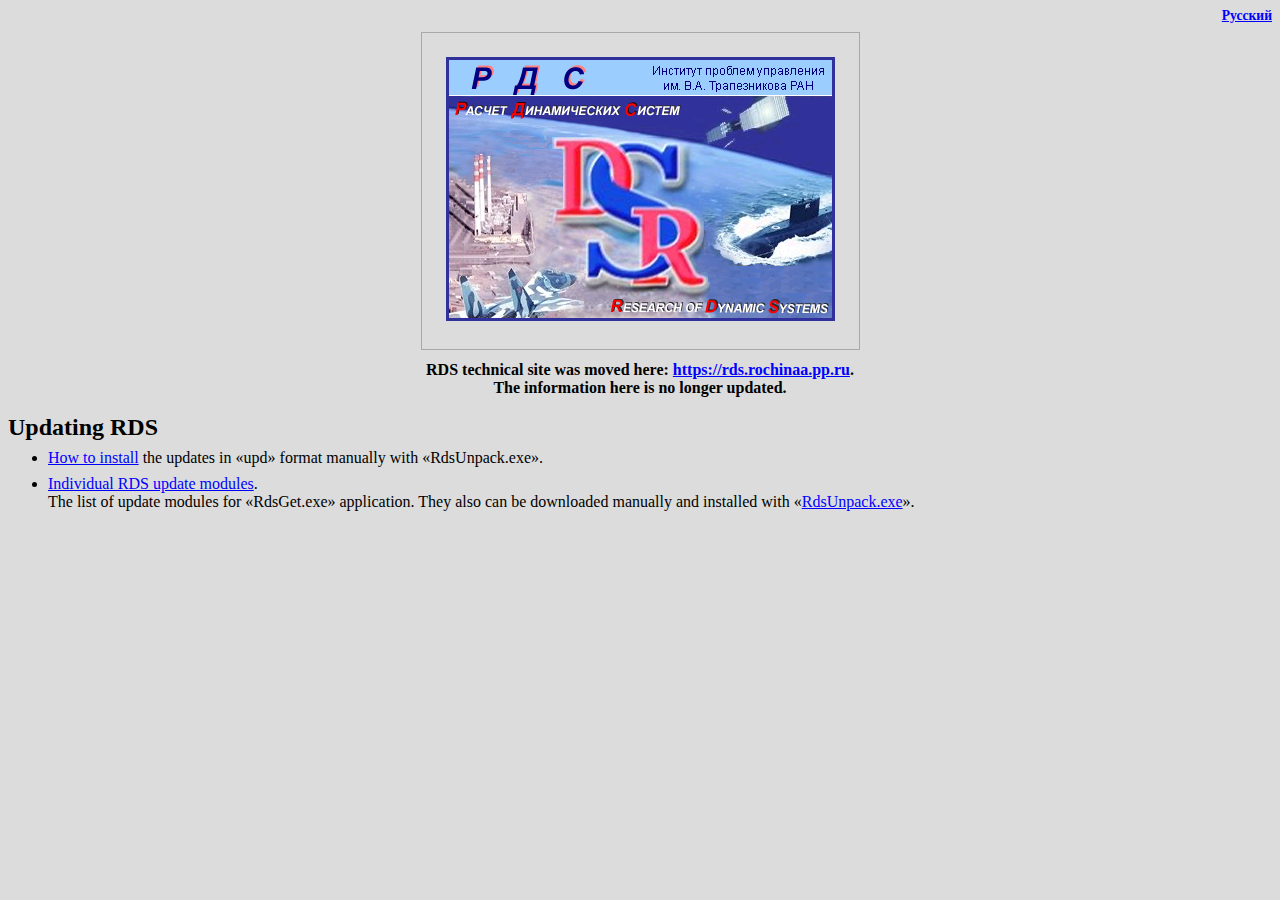
<file: index_en.html>
﻿<!DOCTYPE html><!-- ICS RAS (www.ipu.ru), laboratories 49 and 57 -->
<html lang="ru" xml:lang="ru">
<head>
  <link rel="stylesheet" type="text/css" href="css/main.css" />
  <link rel="stylesheet" type="text/css" href="css/cpp.css" />
  <link rel="icon" type="image/png" href="/favicon.png" />
  <script type="text/javascript" src="script.js"></script>
  <title>RDS technical site (old version)</title>
</head>
<body onload="DocLoad()">
<p class="top"><a href="index.html"><b>Русский</b></a></p>

<div class="entry"><div class="container">
<img src="img/RdsSplash.png" width="389" height="264" alt="RDS splash screen" />
</div></div>

<div class="text">

<p class="center"><b>RDS technical site was moved here:
<a href="https://rds.rochinaa.pp.ru/index_en.html">https://rds.rochinaa.pp.ru</a>.<br />
The information here is no longer updated.</b></p>


<h1 class="inindex">Updating RDS</h1>
<ul>
  <li class="shift"><a id="light_unpack" href="rdsunpack_eng.html">How to install</a>
  the updates in &laquo;<span class="file">upd</span>&raquo; format manually with
   &laquo;RdsUnpack.exe&raquo;.</li>

  <li class="shift"><a id="light_updatemodules" href="updatemodules_eng.html">Individual RDS update
  modules</a>.<br />
  The list of update modules for &laquo;RdsGet.exe&raquo; application. They also can be
  downloaded manually and installed with &laquo;<a href="rdsunpack_eng.html">RdsUnpack.exe</a>&raquo;.
  </li>

</ul>

</div>


</body>
</html>
</file>
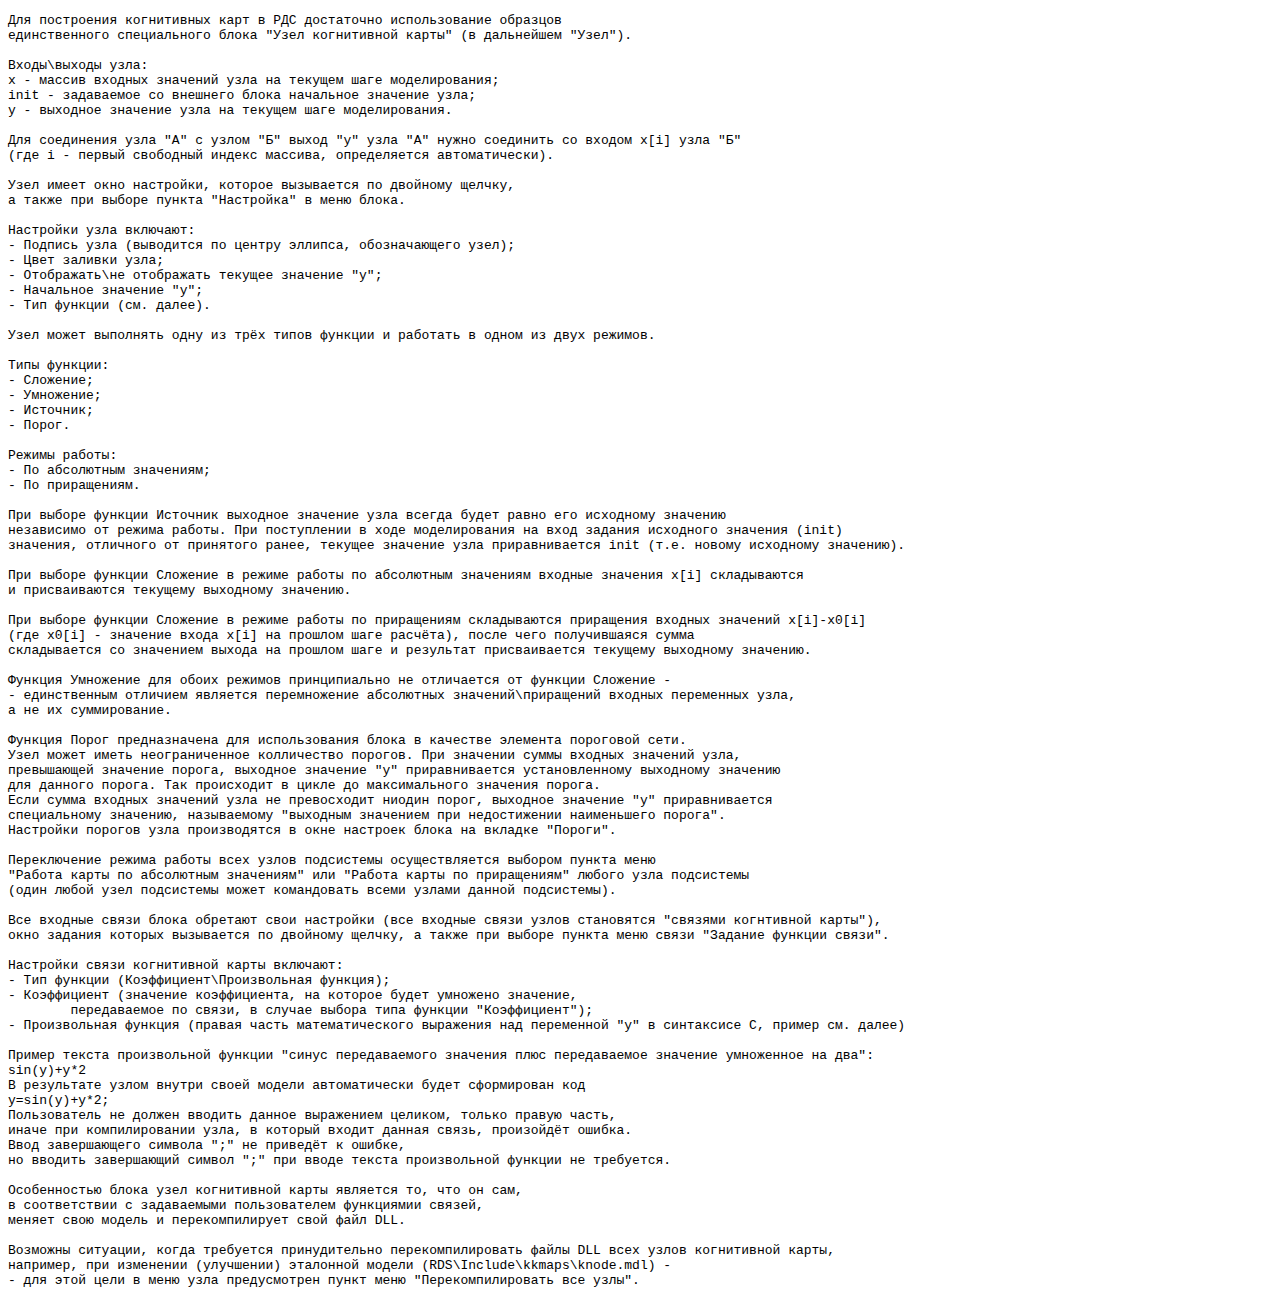
<file: kgmaps.html>
﻿<!DOCTYPE html>
<html lang="ru" xml:lang="ru">
<head>
  <title>Описание блоков когнитивных карт</title>
</head>
<body>
<pre>
Для построения когнитивных карт в РДС достаточно использование образцов
единственного специального блока "Узел когнитивной карты" (в дальнейшем "Узел").

Входы\выходы узла:
x - массив входных значений узла на текущем шаге моделирования;
init - задаваемое со внешнего блока начальное значение узла;
y - выходное значение узла на текущем шаге моделирования.

Для соединения узла "А" с узлом "Б" выход "y" узла "А" нужно соединить со входом x[i] узла "Б"
(где i - первый свободный индекс массива, определяется автоматически).

Узел имеет окно настройки, которое вызывается по двойному щелчку,
а также при выборе пункта "Настройка" в меню блока.

Настройки узла включают:
- Подпись узла (выводится по центру эллипса, обозначающего узел);
- Цвет заливки узла;
- Отображать\не отображать текущее значение "y";
- Начальное значение "y";
- Тип функции (см. далее).

Узел может выполнять одну из трёх типов функции и работать в одном из двух режимов.

Типы функции:
- Сложение;
- Умножение;
- Источник;
- Порог.

Режимы работы:
- По абсолютным значениям;
- По приращениям.

При выборе функции Источник выходное значение узла всегда будет равно его исходному значению
независимо от режима работы. При поступлении в ходе моделирования на вход задания исходного значения (init)
значения, отличного от принятого ранее, текущее значение узла приравнивается init (т.е. новому исходному значению).

При выборе функции Сложение в режиме работы по абсолютным значениям входные значения x[i] складываются
и присваиваются текущему выходному значению.

При выборе функции Сложение в режиме работы по приращениям складываются приращения входных значений x[i]-x0[i]
(где x0[i] - значение входа x[i] на прошлом шаге расчёта), после чего получившаяся сумма
складывается со значением выхода на прошлом шаге и результат присваивается текущему выходному значению.

Функция Умножение для обоих режимов принципиально не отличается от функции Сложение -
- единственным отличием является перемножение абсолютных значений\приращений входных переменных узла,
а не их суммирование.

Функция Порог предназначена для использования блока в качестве элемента пороговой сети.
Узел может иметь неограниченное колличество порогов. При значении суммы входных значений узла,
превышающей значение порога, выходное значение "y" приравнивается установленному выходному значению
для данного порога. Так происходит в цикле до максимального значения порога.
Если сумма входных значений узла не превосходит ниодин порог, выходное значение "y" приравнивается
специальному значению, называемому "выходным значением при недостижении наименьшего порога".
Настройки порогов узла производятся в окне настроек блока на вкладке "Пороги".

Переключение режима работы всех узлов подсистемы осуществляется выбором пункта меню
"Работа карты по абсолютным значениям" или "Работа карты по приращениям" любого узла подсистемы
(один любой узел подсистемы может командовать всеми узлами данной подсистемы).

Все входные связи блока обретают свои настройки (все входные связи узлов становятся "связями когнтивной карты"),
окно задания которых вызывается по двойному щелчку, а также при выборе пункта меню связи "Задание функции связи".

Настройки связи когнитивной карты включают:
- Тип функции (Коэффициент\Произвольная функция);
- Коэффициент (значение коэффициента, на которое будет умножено значение,
	передаваемое по связи, в случае выбора типа функции "Коэффициент");
- Произвольная функция (правая часть математического выражения над переменной "y" в синтаксисе С, пример см. далее)

Пример текста произвольной функции "синус передаваемого значения плюс передаваемое значение умноженное на два":
sin(y)+y*2
В результате узлом внутри своей модели автоматически будет сформирован код
y=sin(y)+y*2;
Пользователь не должен вводить данное выражением целиком, только правую часть,
иначе при компилировании узла, в который входит данная связь, произойдёт ошибка.
Ввод завершающего символа ";" не приведёт к ошибке,
но вводить завершающий символ ";" при вводе текста произвольной функции не требуется.

Особенностью блока узел когнитивной карты является то, что он сам,
в соответствии с задаваемыми пользователем функциямии связей,
меняет свою модель и перекомпилирует свой файл DLL.

Возможны ситуации, когда требуется принудительно перекомпилировать файлы DLL всех узлов когнитивной карты,
например, при изменении (улучшении) эталонной модели (RDS\Include\kkmaps\knode.mdl) -
- для этой цели в меню узла предусмотрен пункт меню "Перекомпилировать все узлы".
</pre>
</body>
</html>
</file>
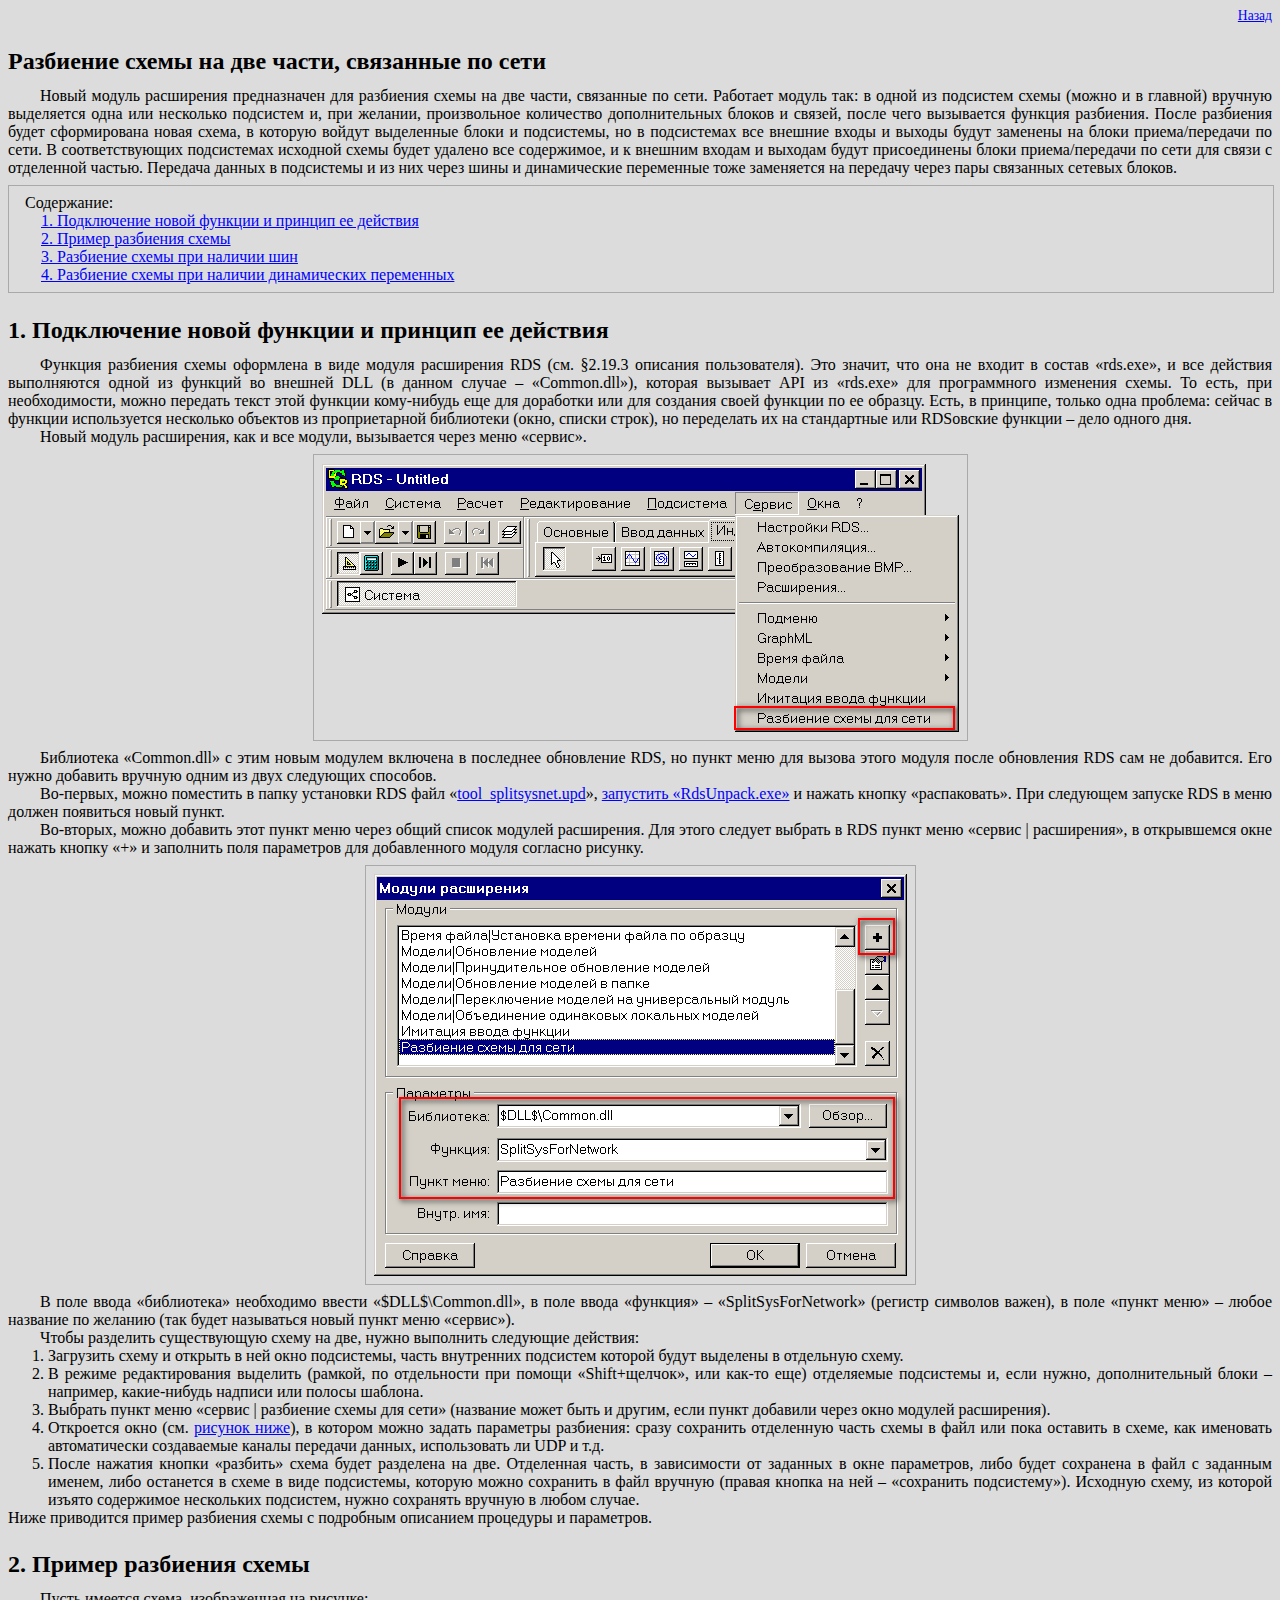
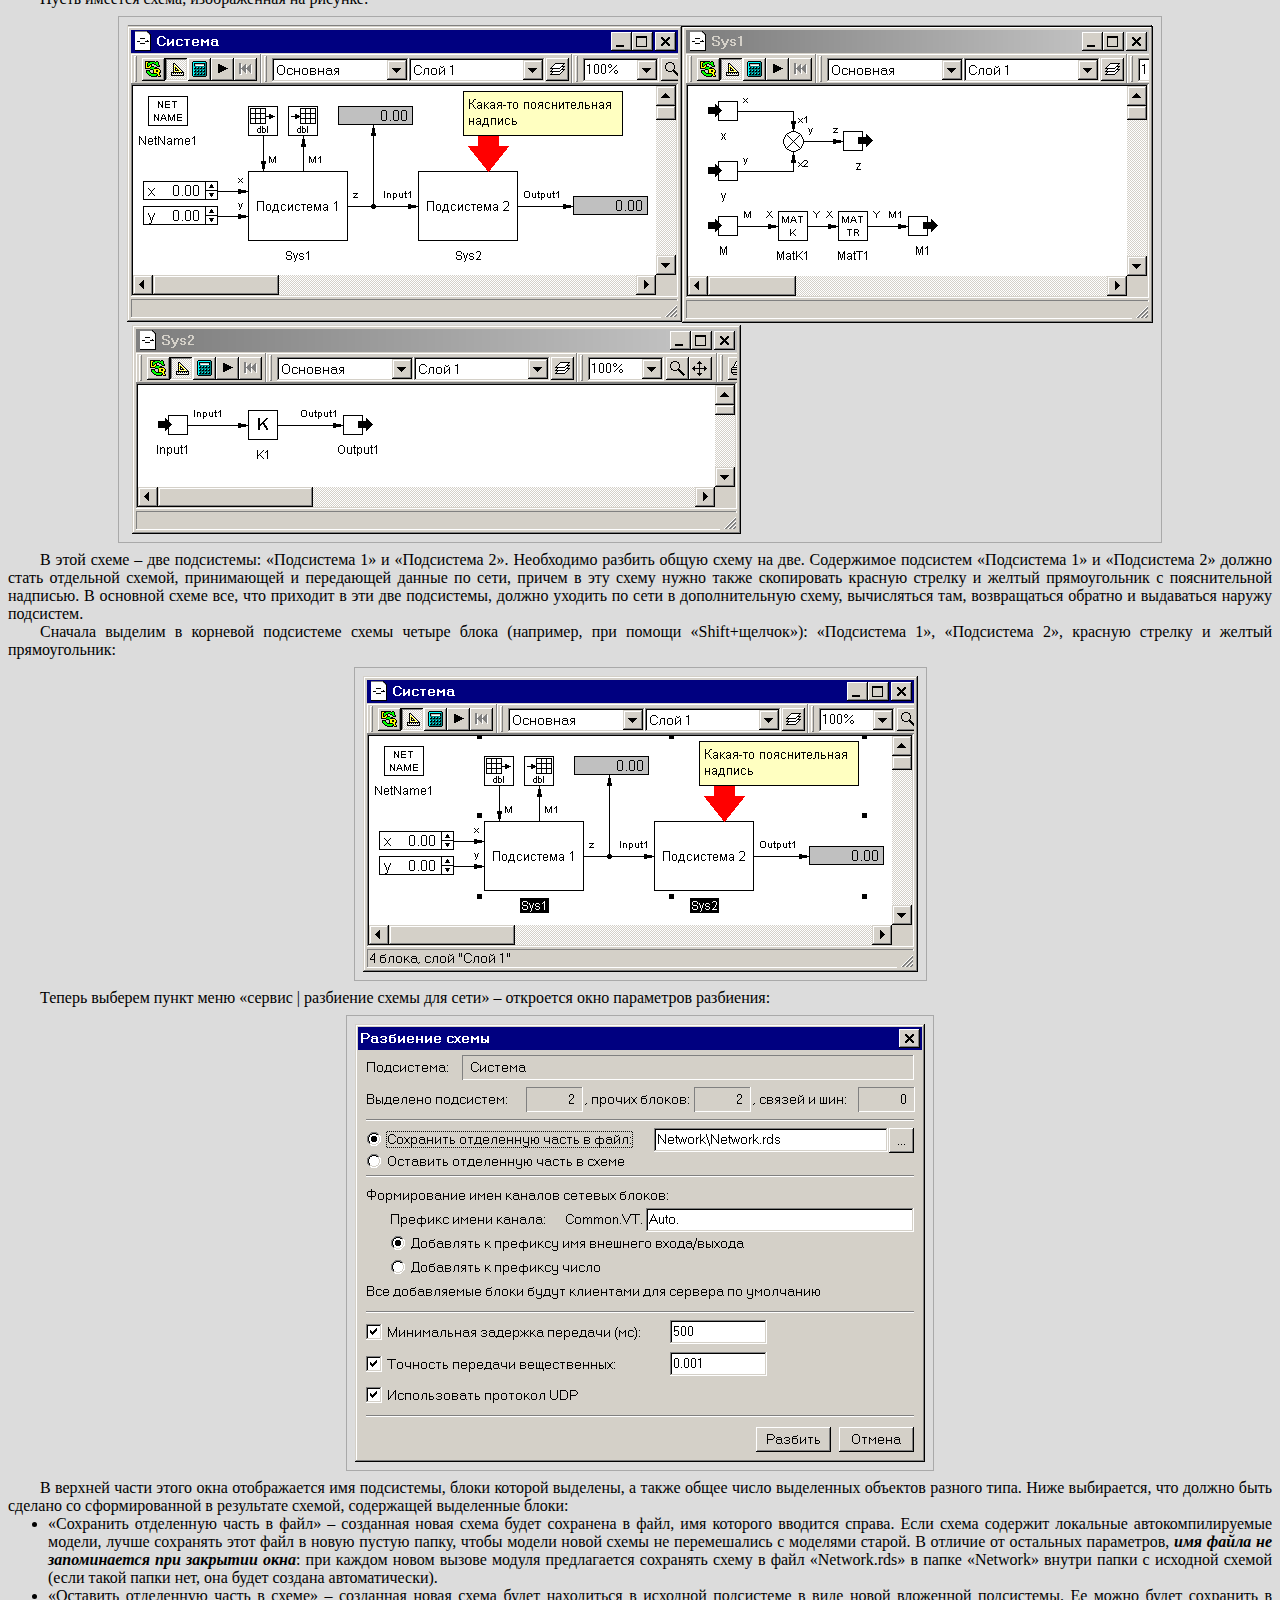
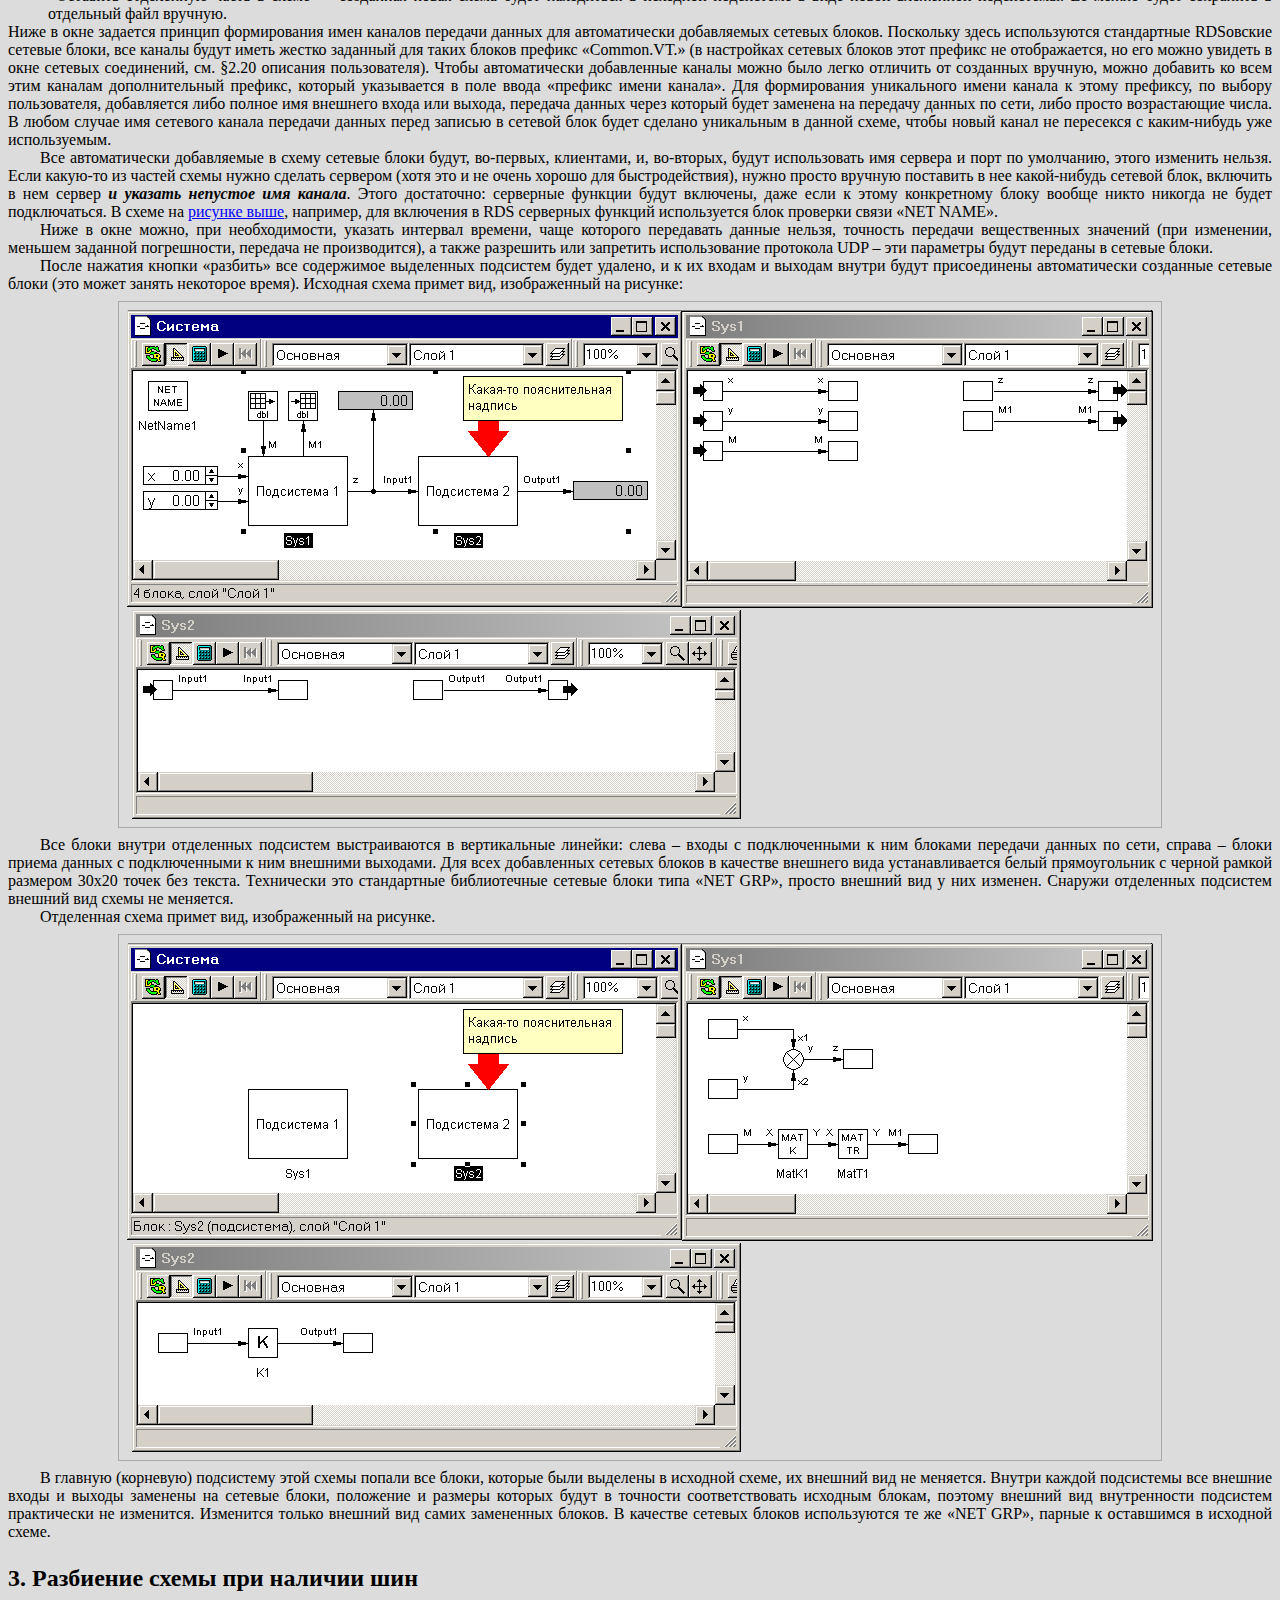
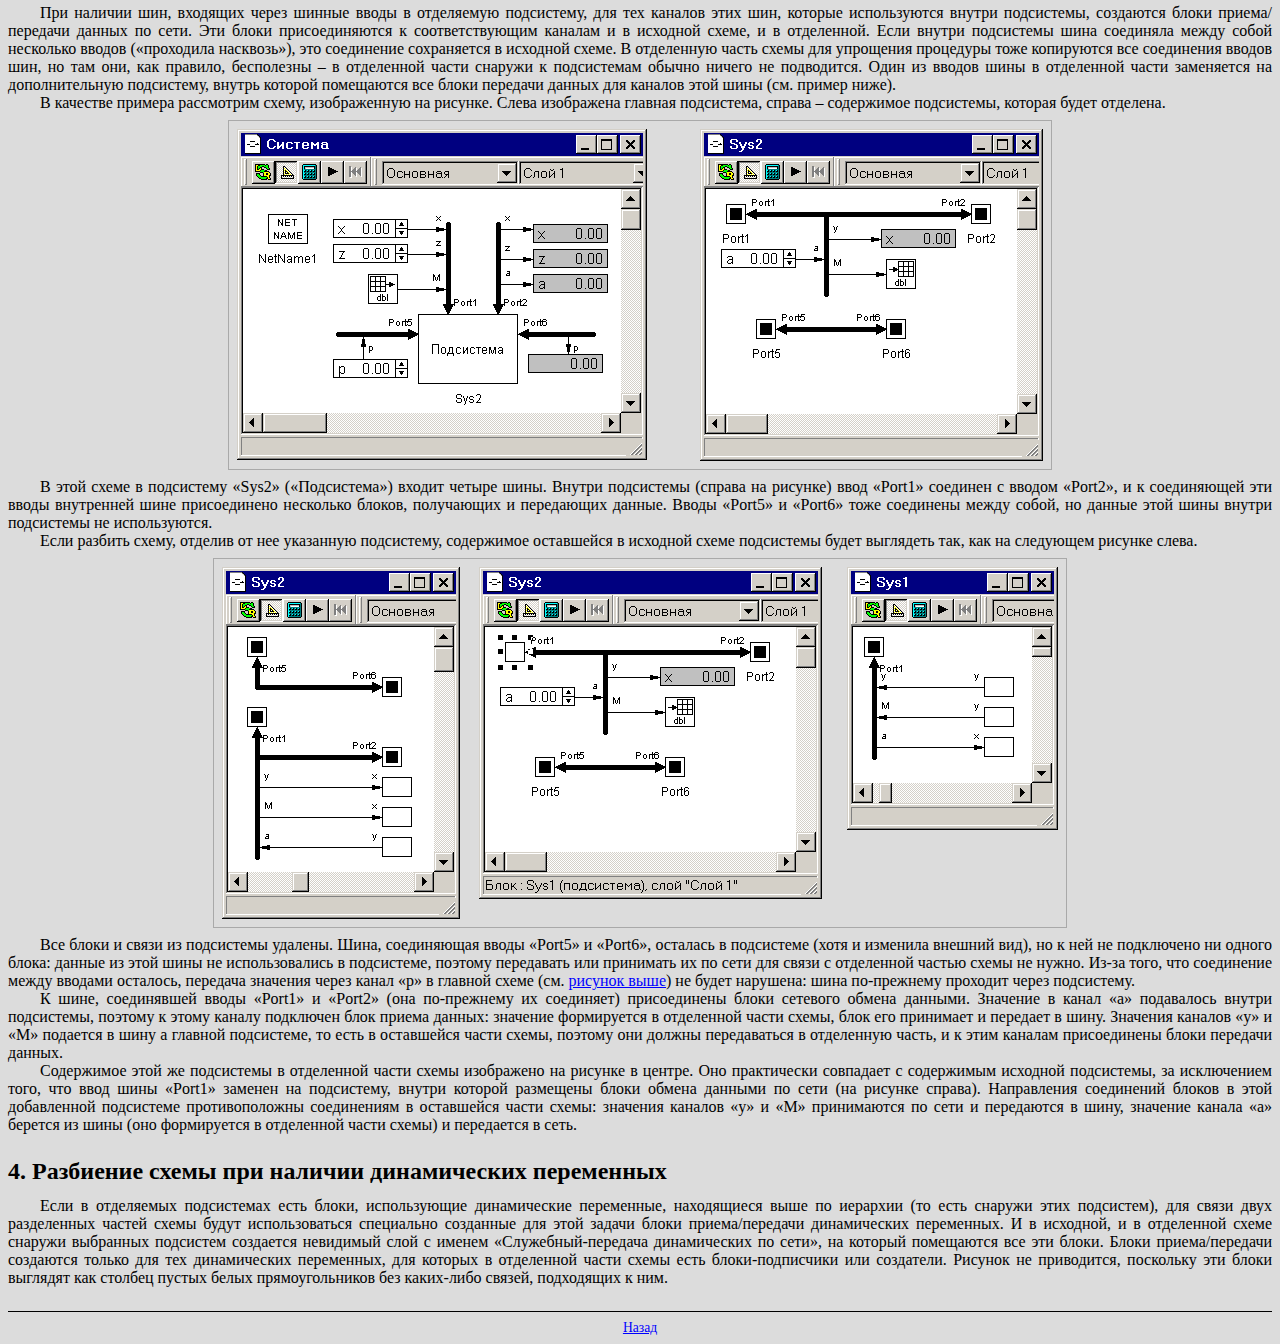
<file: netsplit.html>
﻿<!DOCTYPE html>
<html lang="ru" xml:lang="ru">
<head>
  <link rel="stylesheet" type="text/css" href="css/main.css" />
  <link rel="stylesheet" type="text/css" href="css/cpp.css" />
  <script type="text/javascript" src="script.js"></script>
  <link rel="icon" type="image/png" href="/favicon.png" />
  <title>Разбиение схемы на две части, связанные по сети</title>
</head>
<body onload="DocLoad()">
<p class="top"><a href="index.html#light_netsplit">Назад</a></p>

<div class="text">

<h1>Разбиение схемы на две части, связанные по сети</h1>

<p>Новый модуль расширения предназначен для разбиения схемы на две части, связанные по сети.
Работает модуль так: в одной из подсистем схемы (можно и в главной) вручную выделяется одна или
несколько подсистем и, при желании, произвольное количество дополнительных блоков и связей, после
чего вызывается функция разбиения. После разбиения будет сформирована новая схема, в которую войдут
выделенные блоки и подсистемы, но в подсистемах все внешние входы и выходы будут заменены на блоки
приема/передачи по сети. В соответствующих подсистемах исходной схемы будет удалено все содержимое,
и к внешним входам и выходам будут присоединены блоки приема/передачи по сети для связи с отделенной
частью. Передача данных в подсистемы и из них через шины и динамические переменные тоже заменяется на
передачу через пары связанных сетевых блоков.</p>

<div class="toc">
<div class="level">
  <p>Содержание:</p>
  <div class="level">
  <p><a href="#light_p1">1. Подключение новой функции и принцип ее действия</a></p>
  </div>

  <div class="level">
  <p><a href="#light_p2">2. Пример разбиения схемы</a></p>
  </div>

  <div class="level">
  <p><a href="#light_p3">3. Разбиение схемы при наличии шин</a></p>
  </div>

  <div class="level">
  <p><a href="#light_p4">4. Разбиение схемы при наличии динамических переменных</a></p>
  </div>

</div>
</div>

<h1 id="light_p1">1. Подключение новой функции и принцип ее действия</h1>

<p>Функция разбиения схемы оформлена в виде модуля расширения RDS (см. &sect;2.19.3 описания
пользователя). Это значит, что она не входит в состав &laquo;rds.exe&raquo;, и все действия
выполняются одной из функций во внешней DLL (в данном случае &ndash;
&laquo;Common.dll&raquo;), которая вызывает API из &laquo;rds.exe&raquo; для программного
изменения схемы. То есть, при необходимости, можно передать текст этой функции кому-нибудь еще
для доработки или для создания своей функции по ее образцу. Есть, в принципе, только одна проблема:
сейчас в функции используется несколько объектов из проприетарной библиотеки (окно, списки строк),
но переделать их на стандартные или RDSовские функции &ndash; дело одного дня.</p>

<p>Новый модуль расширения, как и все модули, вызывается через меню &laquo;сервис&raquo;.</p>

<div class="pic"><div class="container">
<img src="img/NetSplit_Pic1.png" width="637" height="269" alt="Пункт меню нового модуля расширения" />
</div></div>

<p>Библиотека &laquo;Common.dll&raquo; с этим новым модулем включена в последнее обновление RDS,
но пункт меню для вызова этого модуля после обновления RDS сам не добавится. Его нужно добавить
вручную одним из двух следующих способов.</p>

<p>Во-первых, можно поместить в папку установки RDS файл
&laquo;<a href="bin/tool_splitsysnet.upd">tool_splitsysnet.upd</a>&raquo;,
<a href="rdsunpack.html">запустить &laquo;RdsUnpack.exe&raquo;</a> и нажать кнопку
&laquo;распаковать&raquo;. При следующем запуске RDS в меню должен появиться новый пункт.</p>

<p>Во-вторых, можно добавить этот пункт меню через общий список модулей расширения. Для этого следует
выбрать в RDS пункт меню &laquo;сервис | расширения&raquo;, в открывшемся окне нажать кнопку
&laquo;+&raquo; и заполнить поля параметров для добавленного модуля согласно рисунку.</p>

<div class="pic"><div class="container">
<img src="img/NetSplit_Pic2.png" width="533" height="402" alt="Подключение нового модуля расширения вручную" />
</div></div>

<p>В поле ввода &laquo;библиотека&raquo; необходимо ввести &laquo;$DLL$\Common.dll&raquo;, в поле
ввода &laquo;функция&raquo; &ndash; &laquo;SplitSysForNetwork&raquo; (регистр символов важен),
в поле &laquo;пункт меню&raquo; &ndash; любое название по желанию (так будет называться новый
пункт меню &laquo;сервис&raquo;).</p>

<p>Чтобы разделить существующую схему на две, нужно выполнить следующие действия:</p>

<ol>
  <li>Загрузить схему и открыть в ней окно подсистемы, часть внутренних подсистем которой будут
  выделены в отдельную схему.</li>
  <li>В режиме редактирования выделить (рамкой, по отдельности при помощи &laquo;Shift+щелчок&raquo;, или
  как-то еще) отделяемые подсистемы и, если нужно, дополнительный блоки &ndash; например, какие-нибудь
  надписи или полосы шаблона.</li>
  <li>Выбрать пункт меню &laquo;сервис | разбиение схемы для сети&raquo; (название может быть и другим,
  если пункт добавили через окно модулей расширения).</li>
  <li>Откроется окно (см. <a href="#pic5">рисунок ниже</a>), в котором можно задать параметры разбиения: сразу сохранить
  отделенную часть схемы в файл или пока оставить в схеме, как именовать автоматически создаваемые
  каналы передачи данных, использовать ли UDP и т.д.</li>
  <li>После нажатия кнопки &laquo;разбить&raquo; схема будет разделена на две. Отделенная часть,
  в зависимости от заданных в окне параметров, либо будет сохранена в файл с заданным именем, либо
  останется в схеме в виде подсистемы, которую можно сохранить в файл вручную (правая кнопка на ней
  &ndash; &laquo;сохранить подсистему&raquo;). Исходную схему, из которой изъято содержимое
  нескольких подсистем, нужно сохранять вручную в любом случае.</li>
</ol>

<p class="noindent">Ниже приводится пример разбиения схемы с подробным описанием процедуры
и параметров.</p>

<h1 id="light_p2">2. Пример разбиения схемы</h1>

<p>Пусть имеется схема, изображенная на рисунке:</p>

<div class="pic"><div class="container">
<img src="img/NetSplit_Pic3.png" width="1026" height="509" alt="Пример схемы для разбиения" />
</div></div>

<p>В этой схеме &ndash; две подсистемы: &laquo;Подсистема 1&raquo; и &laquo;Подсистема 2&raquo;.
Необходимо разбить общую схему на две. Содержимое подсистем
&laquo;Подсистема 1&raquo; и &laquo;Подсистема 2&raquo; должно стать отдельной схемой,
принимающей и передающей данные по сети, причем в эту схему нужно также скопировать красную
стрелку и желтый прямоугольник с пояснительной надписью. В основной схеме все, что приходит
в эти две подсистемы, должно уходить по сети в дополнительную схему, вычисляться там, возвращаться
обратно и выдаваться наружу подсистем.</p>

<p>Сначала выделим в корневой подсистеме схемы четыре блока (например, при помощи &laquo;Shift+щелчок&raquo;):
&laquo;Подсистема 1&raquo;, &laquo;Подсистема 2&raquo;, красную стрелку и желтый прямоугольник:</p>

<div class="pic" id="pic4"><div class="container" id="light_pic4">
<img src="img/NetSplit_Pic4.png" width="555" height="296" alt="Выделение отделяемых блоков" />
</div></div>

<p>Теперь выберем пункт меню &laquo;сервис | разбиение схемы для сети&raquo; &ndash; откроется окно
параметров разбиения:</p>

<div class="pic" id="pic5"><div class="container" id="light_pic5">
<img src="img/NetSplit_Pic5.png" width="570" height="438" alt="Окно параметров разбиения" />
</div></div>

<p>В верхней части этого окна отображается имя подсистемы, блоки которой выделены, а также общее число
выделенных объектов разного типа. Ниже выбирается, что должно быть сделано со сформированной в
результате схемой, содержащей выделенные блоки:</p>

<ul>
  <li>&laquo;Сохранить отделенную часть в файл&raquo; &ndash; созданная новая схема будет сохранена
  в файл, имя которого вводится справа. Если схема содержит локальные автокомпилируемые модели,
  лучше сохранять этот файл в новую пустую папку, чтобы модели новой схемы не перемешались с
  моделями старой. В отличие от остальных параметров,
  <span class="emph">имя файла не запоминается при закрытии окна</span>: при каждом новом вызове
  модуля предлагается сохранять схему в файл &laquo;Network.rds&raquo; в папке
  &laquo;Network&raquo; внутри папки с исходной схемой (если такой папки нет, она будет создана
  автоматически).</li>
  <li>&laquo;Оставить отделенную часть в схеме&raquo; &ndash; созданная новая схема будет
  находиться в исходной подсистеме в виде новой вложенной подсистемы. Ее можно будет сохранить
  в отдельный файл вручную.</li>
</ul>

<p class="noindent">Ниже в окне задается принцип формирования имен каналов передачи данных для
автоматически добавляемых сетевых блоков. Поскольку здесь используются стандартные RDSовские сетевые
блоки, все каналы будут иметь жестко заданный для таких блоков префикс &laquo;Common.VT.&raquo;
(в настройках сетевых блоков этот префикс не отображается, но его можно увидеть в
окне сетевых соединений, см. &sect;2.20 описания пользователя). Чтобы автоматически добавленные
каналы можно было легко отличить от созданных вручную, можно добавить ко всем этим каналам дополнительный
префикс, который указывается в поле ввода &laquo;префикс имени канала&raquo;. Для формирования
уникального имени канала к этому префиксу, по выбору пользователя, добавляется либо полное имя
внешнего входа или выхода, передача данных через который будет заменена на передачу данных по сети,
либо просто возрастающие числа. В любом случае имя сетевого канала передачи данных перед записью
в сетевой блок будет сделано уникальным в данной схеме, чтобы новый канал не пересекся с каким-нибудь
уже используемым.</p>

<p>Все автоматически добавляемые в схему сетевые блоки будут, во-первых, клиентами, и, во-вторых, будут
использовать имя сервера и порт по умолчанию, этого изменить нельзя. Если какую-то из частей схемы
нужно сделать сервером (хотя это и не очень хорошо для быстродействия), нужно просто вручную поставить в
нее какой-нибудь сетевой блок, включить в нем сервер
<span class="emph">и указать непустое имя канала</span>. Этого достаточно: серверные функции
будут включены, даже если к этому конкретному блоку вообще никто никогда не будет подключаться.
В схеме на <a href="#pic4">рисунке выше</a>, например, для включения в RDS серверных функций
используется блок проверки связи &laquo;NET NAME&raquo;.</p>

<p>Ниже в окне можно, при необходимости, указать интервал времени, чаще которого передавать данные
нельзя, точность передачи вещественных значений (при изменении, меньшем заданной погрешности, передача
не производится), а также разрешить или запретить использование протокола UDP &ndash; эти параметры
будут переданы в сетевые блоки.</p>

<p>После нажатия кнопки &laquo;разбить&raquo; все содержимое выделенных подсистем будет удалено,
и к их входам и выходам внутри будут присоединены автоматически созданные сетевые блоки (это
может занять некоторое время). Исходная схема примет вид, изображенный на рисунке:</p>

<div class="pic" id="pic6"><div class="container" id="light_pic6">
<img src="img/NetSplit_Pic6.png" width="1026" height="509" alt="Исходная схема после разбиения" />
</div></div>

<p>Все блоки внутри отделенных подсистем выстраиваются в вертикальные линейки: слева &ndash; входы с
подключенными к ним блоками передачи данных по сети, справа &ndash; блоки приема данных с подключенными
к ним внешними выходами. Для всех добавленных сетевых блоков в качестве внешнего вида устанавливается
белый прямоугольник с черной рамкой размером 30x20 точек без текста. Технически это стандартные
библиотечные сетевые блоки типа &laquo;NET GRP&raquo;, просто внешний вид у них изменен.
Снаружи отделенных подсистем внешний вид схемы не меняется.</p>

<p>Отделенная схема примет вид, изображенный на рисунке.</p>

<div class="pic" id="pic7"><div class="container" id="light_pic7">
<img src="img/NetSplit_Pic7.png" width="1026" height="509" alt="Отделенная от схемы часть" />
</div></div>

<p>В главную (корневую) подсистему этой схемы попали все блоки, которые были выделены в исходной схеме,
их внешний вид не меняется. Внутри каждой подсистемы все внешние входы и выходы заменены на
сетевые блоки, положение и размеры которых будут в точности соответствовать исходным блокам, поэтому
внешний вид внутренности подсистем практически не изменится. Изменится только внешний вид самих
замененных блоков. В качестве сетевых блоков используются те же &laquo;NET GRP&raquo;, парные к
оставшимся в исходной схеме.</p>

<h1 id="light_p3">3. Разбиение схемы при наличии шин</h1>

<p>При наличии шин, входящих через шинные вводы в отделяемую подсистему, для тех каналов этих шин,
которые используются внутри подсистемы, создаются блоки приема/передачи данных по сети. Эти блоки
присоединяются к соответствующим каналам и в исходной схеме, и в отделенной. Если внутри подсистемы
шина соединяла между собой несколько вводов (&laquo;проходила насквозь&raquo;), это соединение
сохраняется в исходной схеме. В отделенную часть схемы для упрощения процедуры тоже копируются
все соединения вводов шин, но там они, как правило, бесполезны &ndash; в отделенной части снаружи к
подсистемам обычно ничего не подводится. Один из вводов шины в отделенной части заменяется на
дополнительную подсистему, внутрь которой помещаются все блоки передачи данных для каналов этой шины
(см. пример ниже).</p>

<p>В качестве примера рассмотрим схему, изображенную на рисунке. Слева изображена главная подсистема,
справа &ndash; содержимое подсистемы, которая будет отделена.</p>

<div class="pic" id="pic8"><div class="container" id="light_pic8">
<img src="img/NetSplit_Pic8.png" width="806" height="332" alt="Схема с шинами: главная подсистема (слева) и содержимое подсистемы, которая будет отделена (справа)" />
</div></div>

<p>В этой схеме в подсистему &laquo;Sys2&raquo; (&laquo;Подсистема&raquo;) входит четыре шины.
Внутри подсистемы (справа на рисунке) ввод &laquo;Port1&raquo; соединен с вводом &laquo;Port2&raquo;,
и к соединяющей эти вводы внутренней шине присоединено несколько блоков, получающих и передающих данные.
Вводы &laquo;Port5&raquo; и &laquo;Port6&raquo; тоже соединены между собой, но данные этой
шины внутри подсистемы не используются.</p>

<p>Если разбить схему, отделив от нее указанную подсистему, содержимое оставшейся в исходной схеме
подсистемы будет выглядеть так, как на следующем рисунке слева.</p>

<div class="pic" id="pic9"><div class="container" id="light_pic9">
<img src="img/NetSplit_Pic9.png" width="836" height="352"
alt="Подсистема, оставшаяся в исходной схеме после разделения (слева), эта же подсистема в отделенной схеме (в центре), подсистема, заменившая шинный ввод “Port1” в отделенной схеме (справа)" />
</div></div>

<p>Все блоки и связи из подсистемы удалены. Шина, соединяющая вводы &laquo;Port5&raquo; и
&laquo;Port6&raquo;, осталась в подсистеме (хотя и изменила внешний вид), но к ней не
подключено ни одного блока: данные из этой шины не использовались в подсистеме, поэтому передавать или
принимать их по сети для связи с отделенной частью схемы не нужно. Из-за того, что соединение между
вводами осталось, передача значения через канал &laquo;p&raquo; в главной схеме
(см. <a href="#pic8">рисунок выше</a>) не будет нарушена: шина по-прежнему проходит через подсистему.</p>

<p>К шине, соединявшей вводы &laquo;Port1&raquo; и &laquo;Port2&raquo; (она по-прежнему их
соединяет) присоединены блоки сетевого обмена данными. Значение в канал &laquo;a&raquo; подавалось
внутри подсистемы, поэтому к этому каналу подключен блок приема данных: значение формируется в
отделенной части схемы, блок его принимает и передает в шину. Значения каналов
&laquo;y&raquo; и &laquo;M&raquo; подается в шину а главной подсистеме, то есть в оставшейся части
схемы, поэтому они должны передаваться в отделенную часть, и к этим каналам присоединены блоки
передачи данных.</p>

<p>Содержимое этой же подсистемы в отделенной части схемы изображено на рисунке в центре. Оно практически
совпадает с содержимым исходной подсистемы, за исключением того, что ввод шины
&laquo;Port1&raquo; заменен на подсистему, внутри которой размещены блоки обмена данными по сети
(на рисунке справа). Направления соединений блоков в этой добавленной подсистеме
противоположны соединениям в оставшейся части схемы: значения каналов &laquo;y&raquo; и
&laquo;M&raquo; принимаются по сети и передаются в шину, значение канала
&laquo;a&raquo; берется из шины (оно формируется в отделенной части схемы)
и передается в сеть.</p>

<h1 id="light_p4">4. Разбиение схемы при наличии динамических переменных</h1>

<p>Если в отделяемых подсистемах есть блоки, использующие динамические переменные, находящиеся выше
по иерархии (то есть снаружи этих подсистем), для связи двух разделенных частей схемы будут
использоваться специально созданные для этой задачи блоки приема/передачи динамических переменных.
И в исходной, и в отделенной схеме снаружи выбранных подсистем создается невидимый слой с именем
&laquo;Служебный-передача динамических по сети&raquo;, на который помещаются все эти блоки.
Блоки приема/передачи создаются только для тех динамических переменных, для которых в отделенной
части схемы есть блоки-подписчики или создатели. Рисунок не приводится, поскольку эти блоки
выглядят как столбец пустых белых прямоугольников без каких-либо связей, подходящих к ним.</p>

<hr />

</div>

<p class="bottom"><a href="index.html#light_netsplit">Назад</a></p>

</body>
</html>
</file>
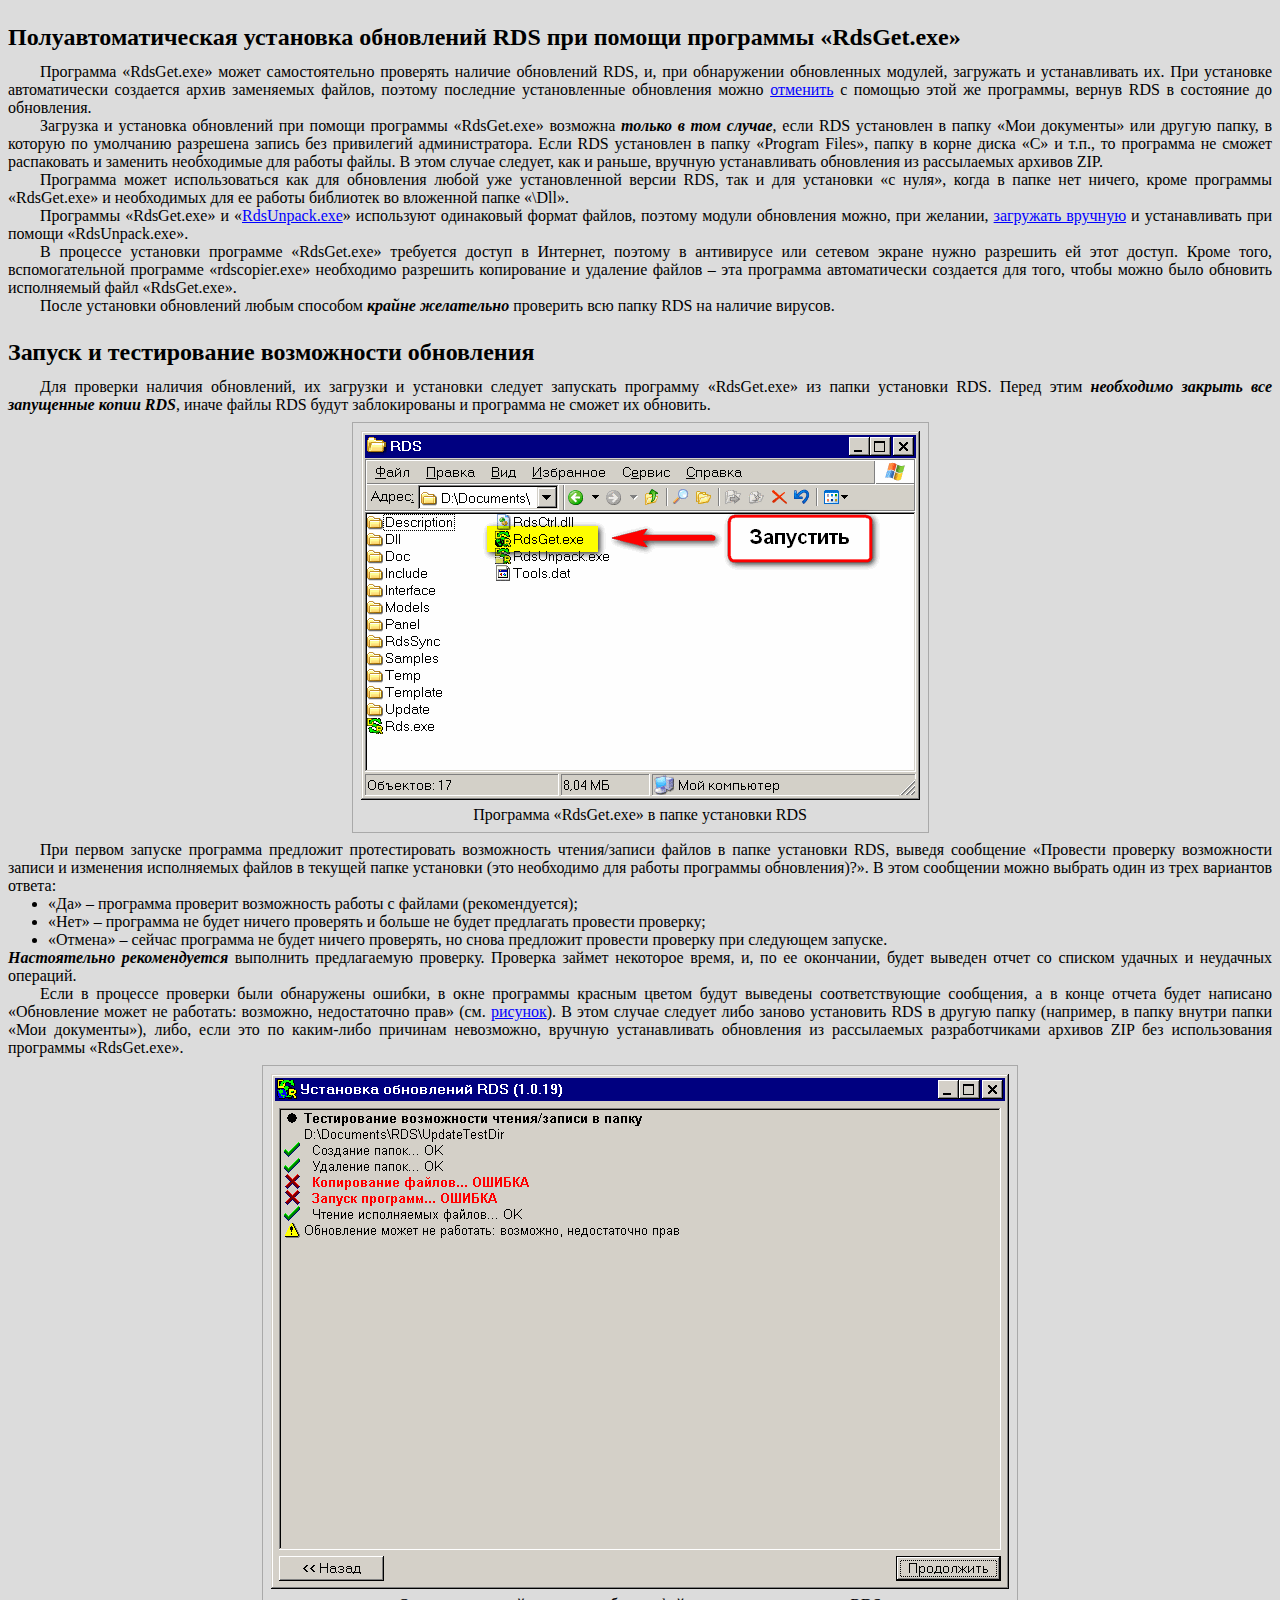
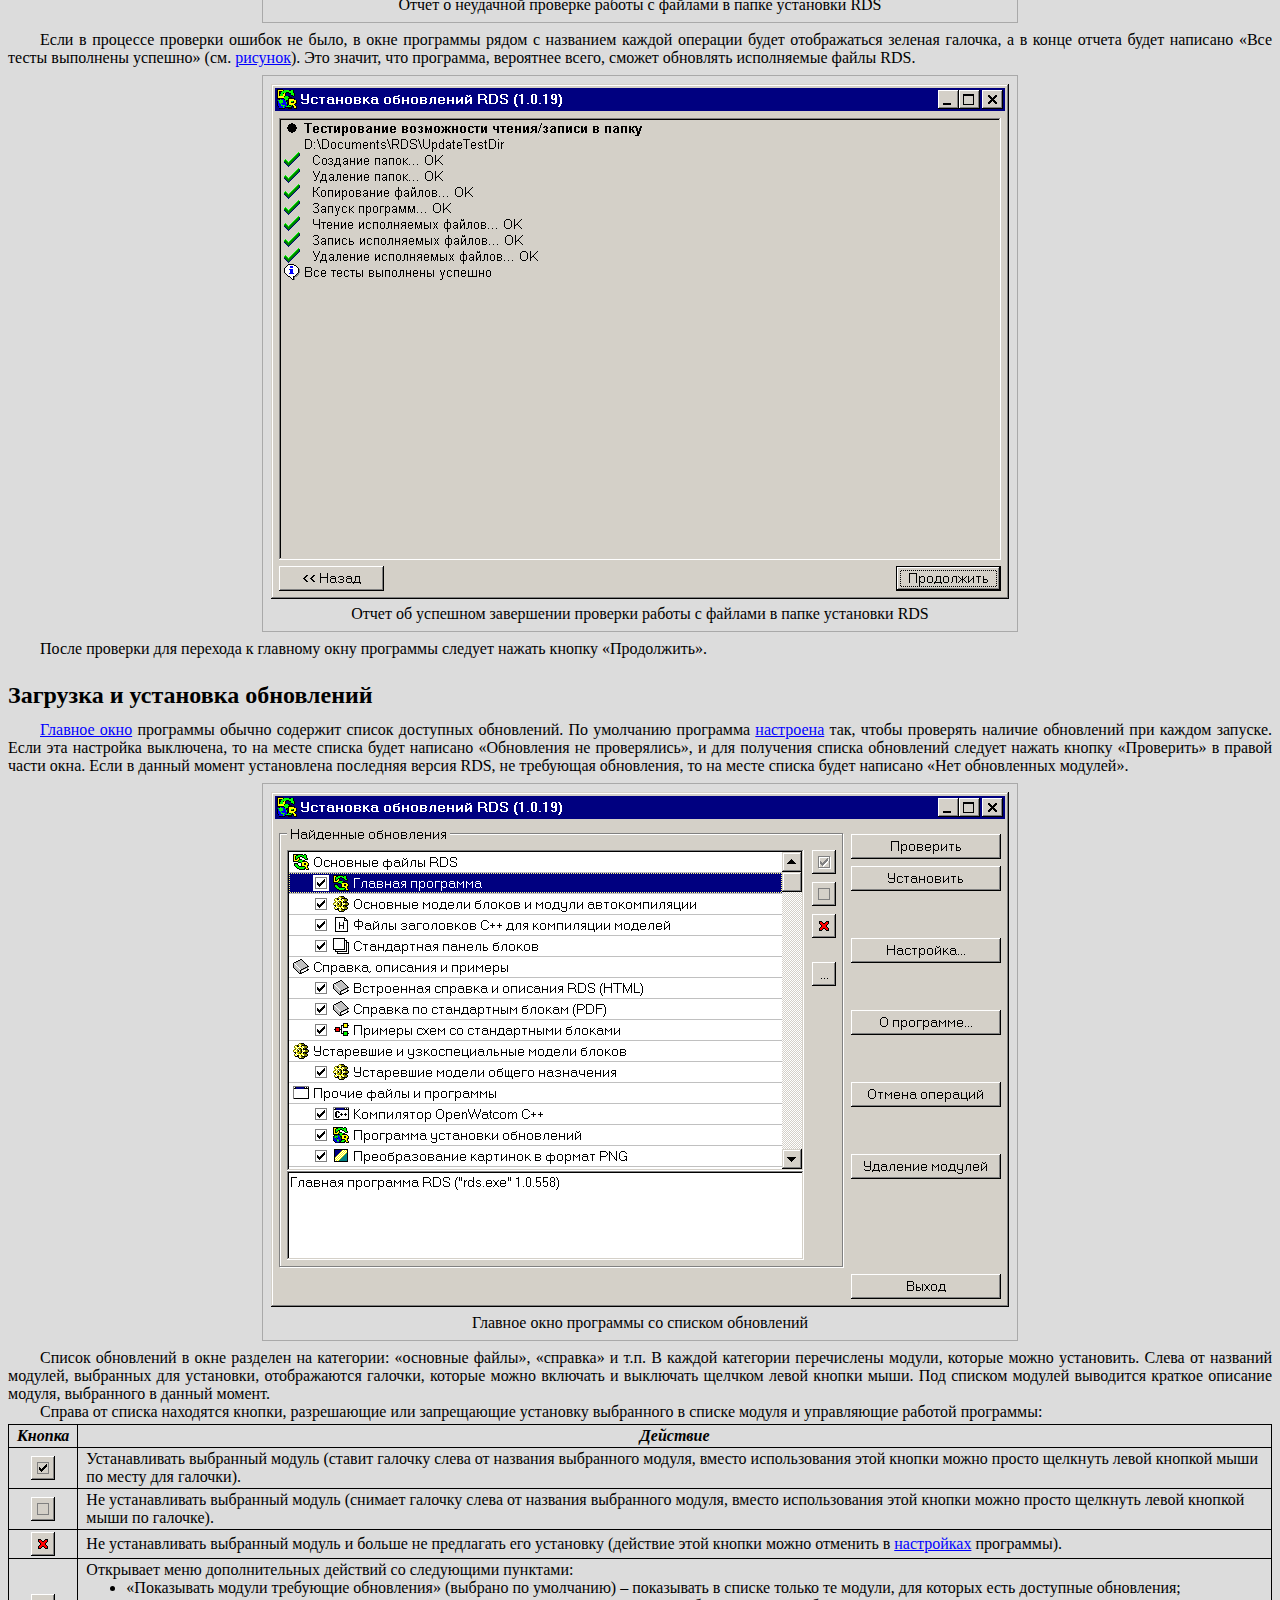
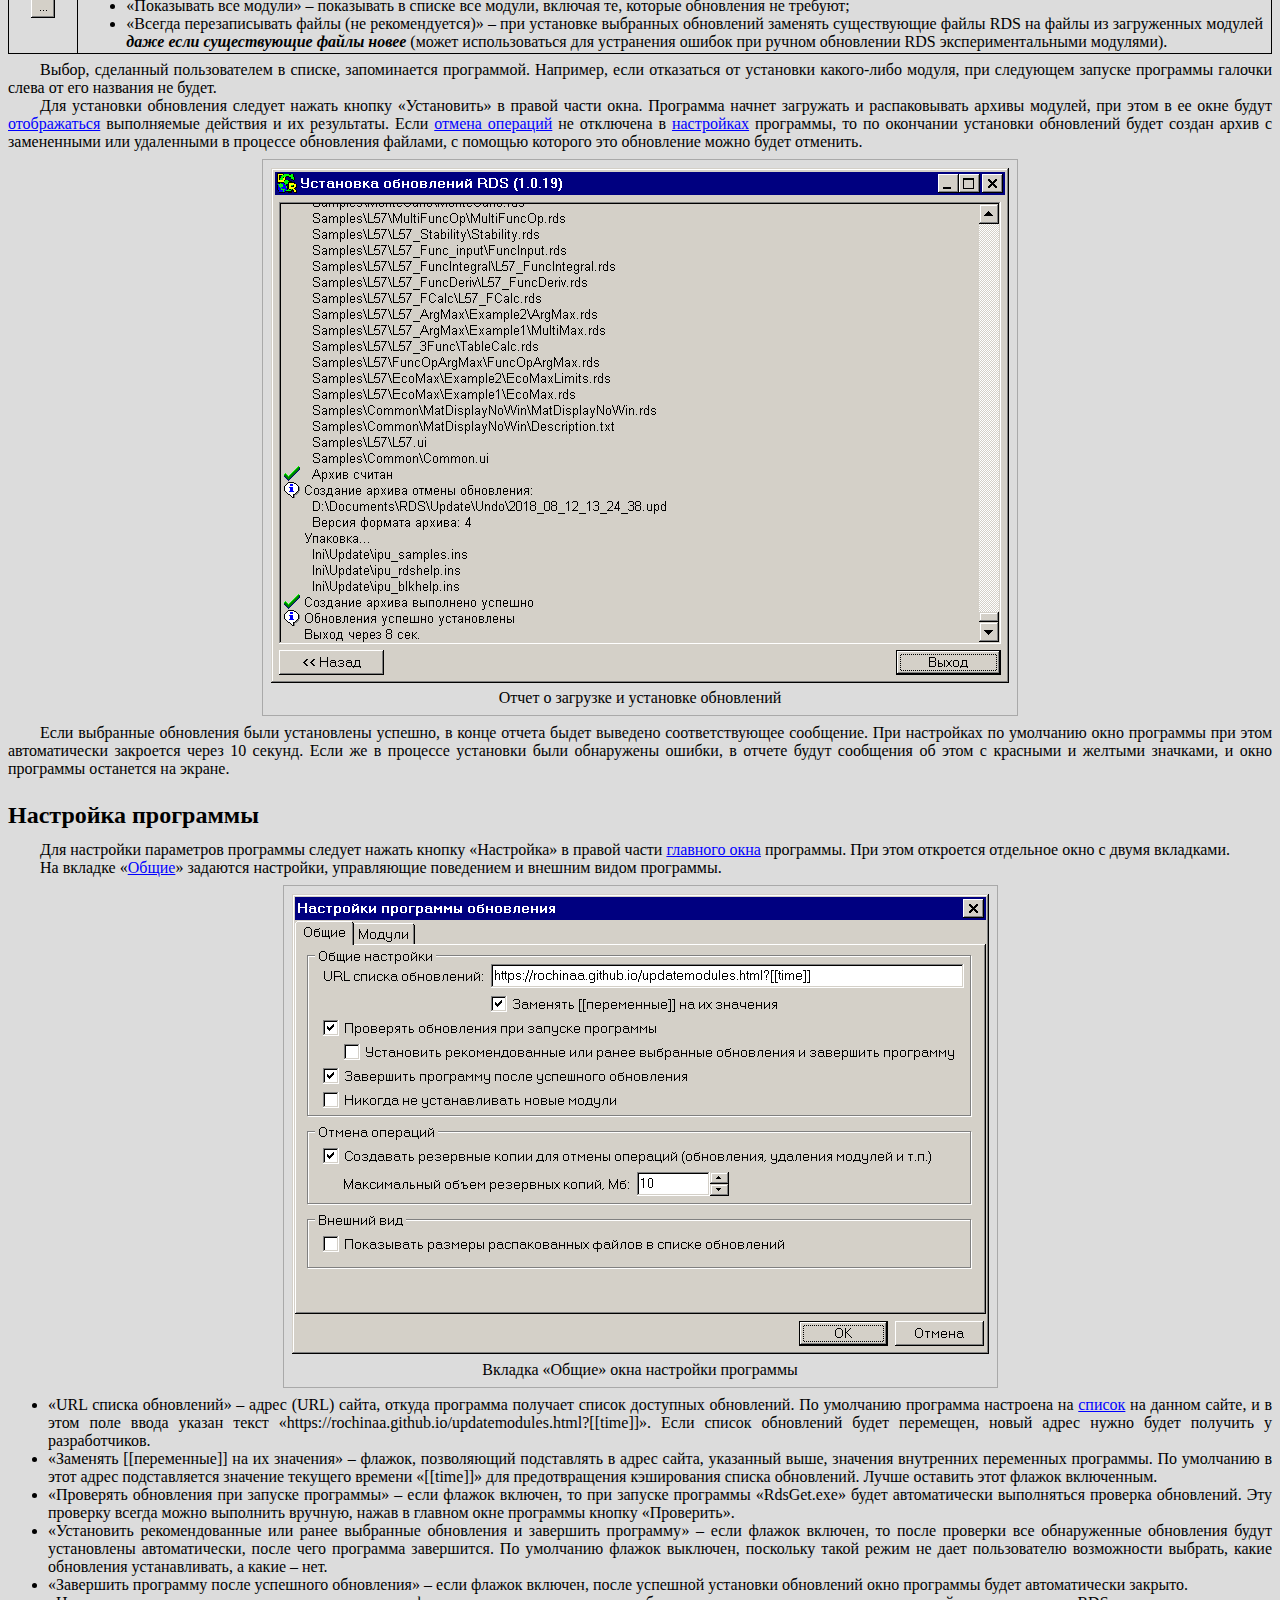
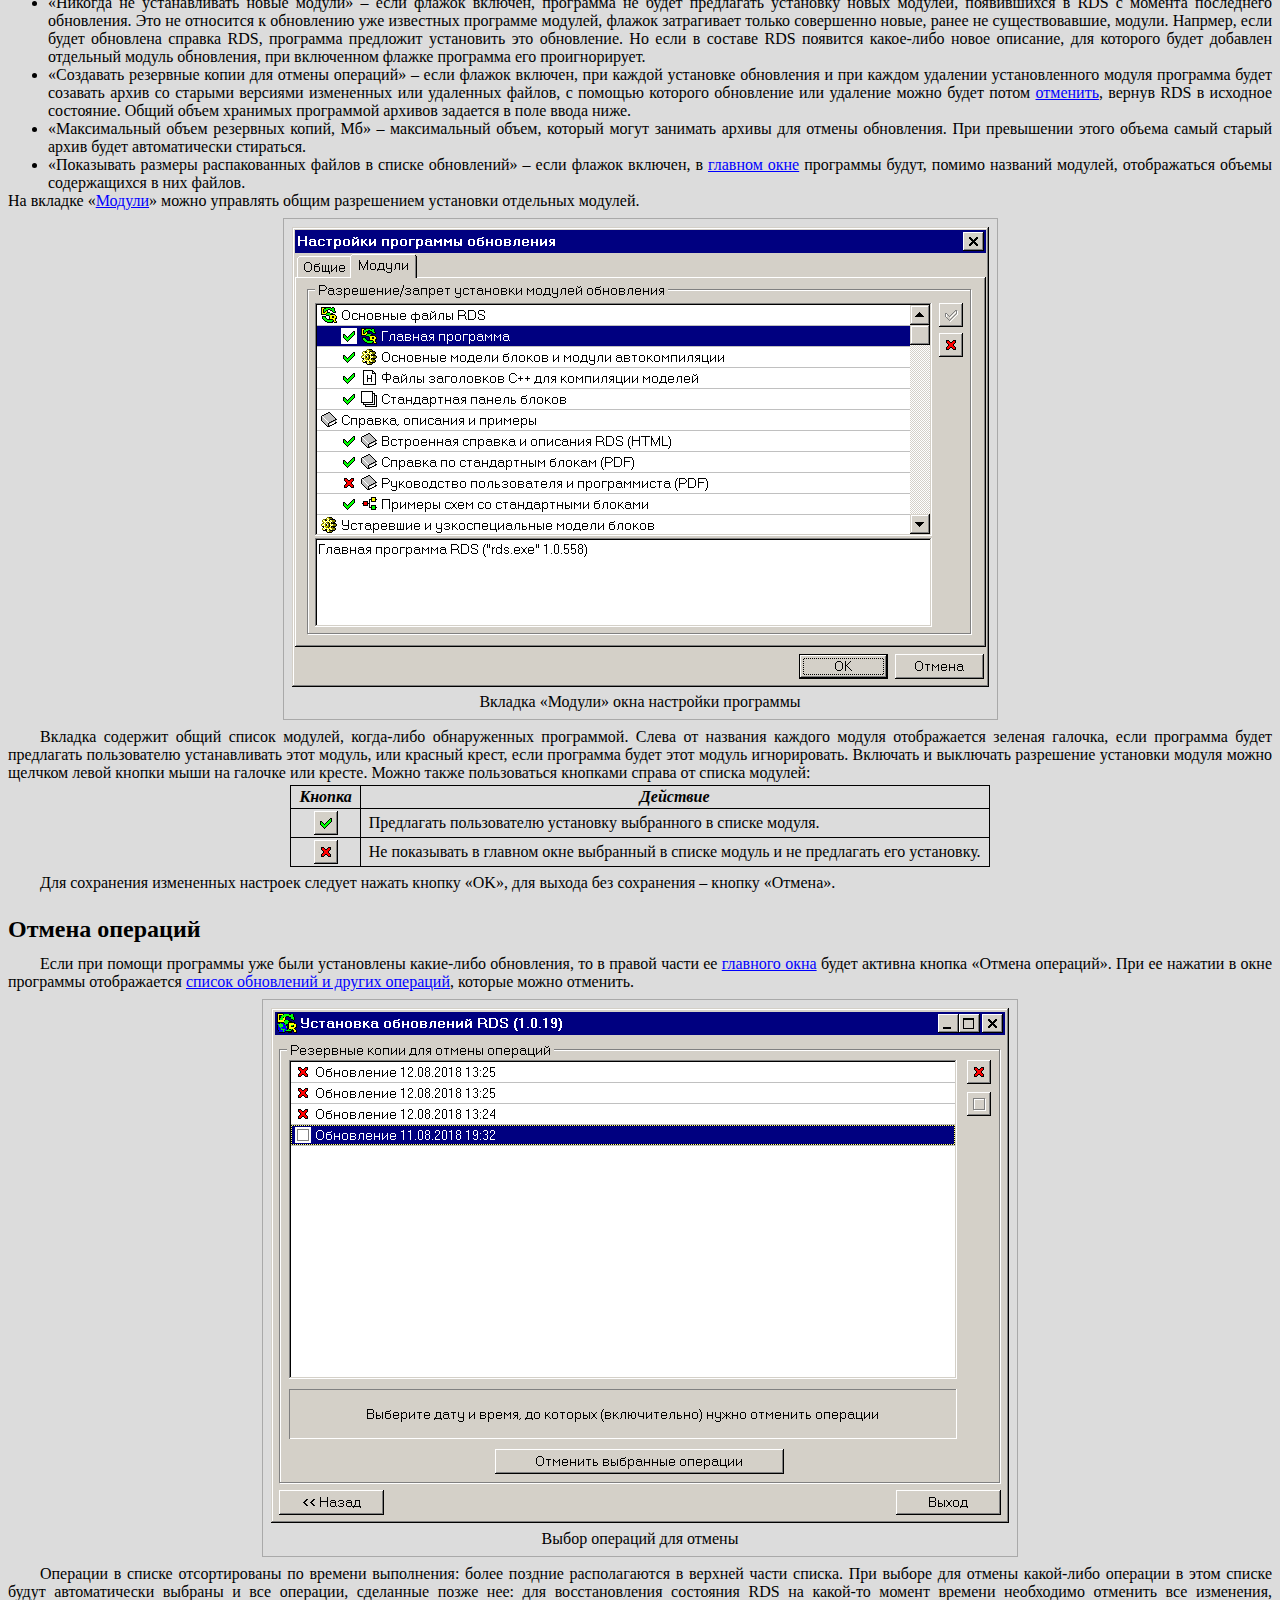
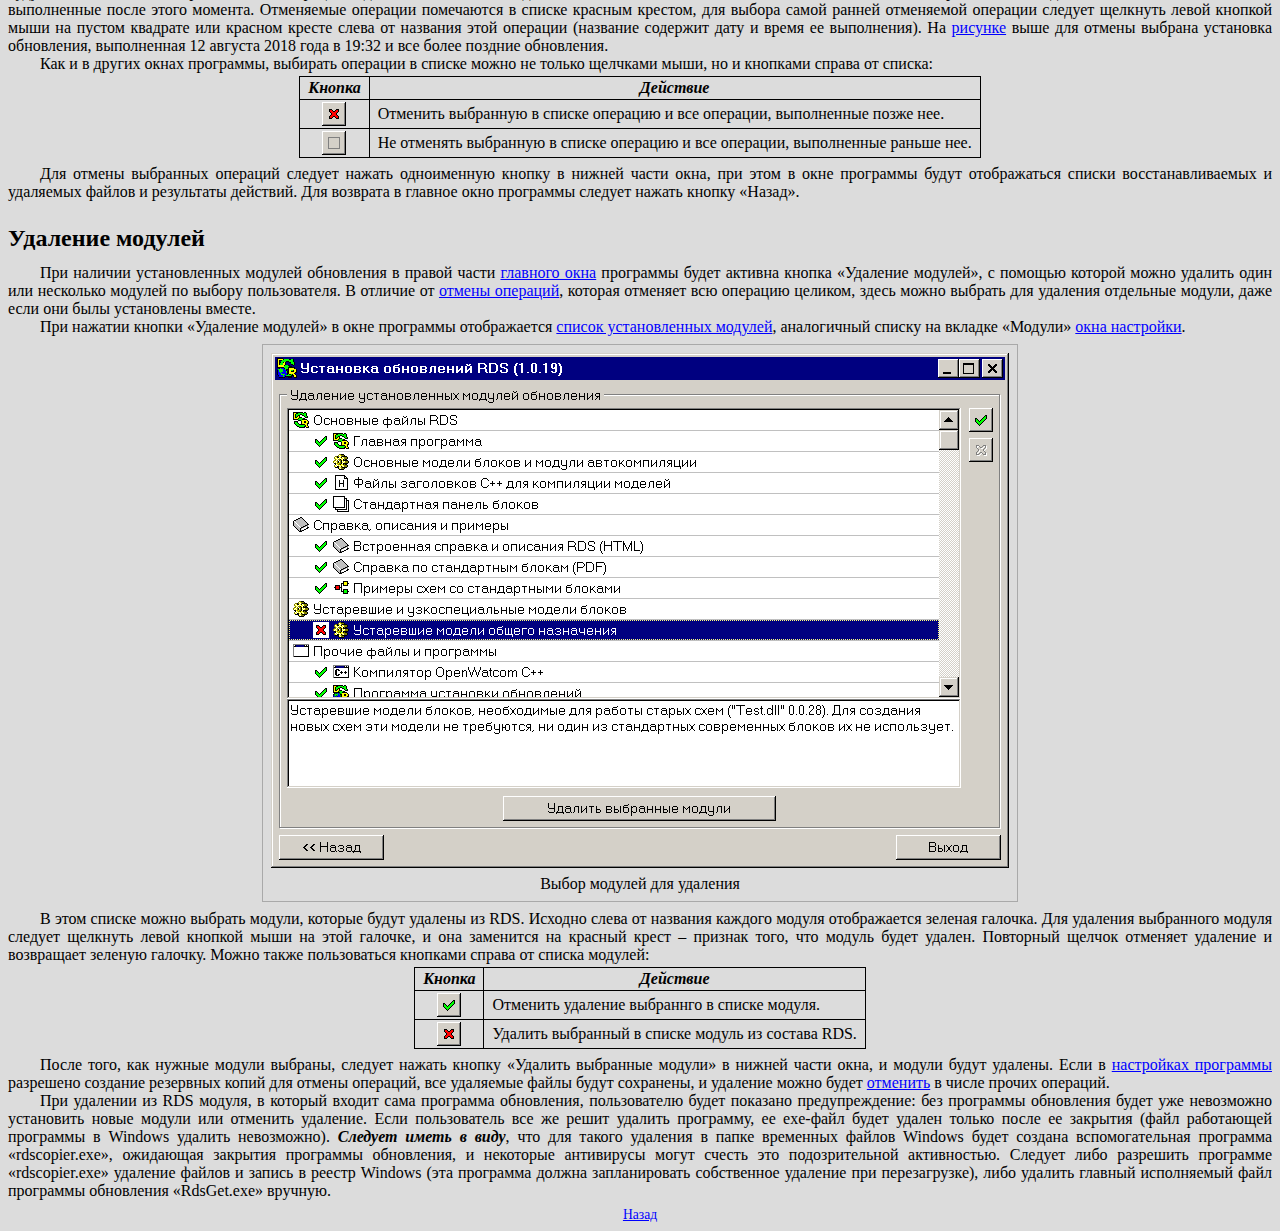
<file: rdsget.html>
﻿<!DOCTYPE html><html lang="ru" xml:lang="ru">
<head>
  <link rel="stylesheet" type="text/css" href="css/main.css" />
  <script type="text/javascript" src="script.js"></script>
  <link rel="icon" type="image/png" href="/favicon.png" />
  <title>Полуавтоматическая установка обновлений RDS</title>
</head>
<body onload="DocLoad()">

<div class="text">
<h1>Полуавтоматическая установка обновлений RDS при помощи программы &laquo;RdsGet.exe&raquo;</h1>

<p>Программа &laquo;<span class="file">RdsGet.exe</span>&raquo; может самостоятельно
проверять наличие обновлений RDS, и, при обнаружении обновленных модулей, загружать
и устанавливать их. При установке автоматически создается архив заменяемых файлов,
поэтому последние установленные обновления можно <a href="#light_undo">отменить</a>
с помощью этой же программы, вернув RDS в состояние до обновления.</p>

<p>Загрузка и установка обновлений при помощи программы &laquo;<span class="file">RdsGet.exe</span>&raquo;
возможна <span class="emph">только в том случае</span>, если RDS установлен в папку
&laquo;<span class="file">Мои документы</span>&raquo; или другую папку, в которую
по умолчанию разрешена запись без привилегий администратора. Если RDS установлен в папку
&laquo;<span class="file">Program Files</span>&raquo;,
папку в корне диска &laquo;<span class="file">C</span>&raquo;
и т.п., то программа не сможет распаковать и заменить необходимые для работы файлы. В этом случае
следует, как и раньше, вручную устанавливать обновления из рассылаемых
архивов <span class="file">ZIP</span>.</p>

<p>Программа может использоваться как для обновления любой уже установленной версии RDS, так
и для установки &laquo;с нуля&raquo;, когда в папке нет ничего, кроме программы
&laquo;<span class="file">RdsGet.exe</span>&raquo; и необходимых для ее работы библиотек
во вложенной папке &laquo;<span class="file">\Dll</span>&raquo;.</p>

<p>Программы &laquo;<span class="file">RdsGet.exe</span>&raquo; и
&laquo;<span class="file"><a href="rdsunpack.html">RdsUnpack.exe</a></span>&raquo;
используют одинаковый формат файлов, поэтому модули обновления можно, при желании,
<a href="updatemodules.html">загружать вручную</a> и устанавливать при помощи
&laquo;<span class="file">RdsUnpack.exe</span>&raquo;.</p>

<p>В процессе установки программе &laquo;<span class="file">RdsGet.exe</span>&raquo; требуется доступ в Интернет,
поэтому в антивирусе или сетевом экране нужно разрешить ей этот доступ. Кроме того, вспомогательной
программе &laquo;<span class="file">rdscopier.exe</span>&raquo; необходимо разрешить копирование
и удаление файлов &ndash; эта программа автоматически создается для того, чтобы
можно было обновить исполняемый файл &laquo;<span class="file">RdsGet.exe</span>&raquo;.</p>

<p>После установки обновлений любым способом <span class="emph">крайне желательно</span> проверить всю папку RDS
на наличие вирусов.</p>


<h1>Запуск и тестирование возможности обновления</h1>

<p>Для проверки наличия обновлений, их загрузки и установки следует запускать программу
&laquo;<span class="file">RdsGet.exe</span>&raquo; из папки установки RDS. Перед этим
<span class="emph">необходимо закрыть все запущенные копии RDS</span>, иначе
файлы RDS будут заблокированы и программа не сможет их обновить.</p>

<div class="pic"><div class="container" id="pic_explorer">
<img src="img/rdsget_explorer.png" width="559" height="369" alt="Программа RdsGet.exe" />
<p id="light_pic_explorer">Программа &laquo;<span class="file">RdsGet.exe</span>&raquo; в папке установки RDS</p>
</div></div>

<p>При первом запуске программа предложит протестировать возможность чтения/записи файлов
в папке установки RDS, выведя сообщение &laquo;Провести проверку возможности записи и
изменения исполняемых файлов в текущей папке установки (это необходимо для работы
программы обновления)?&raquo;. В этом сообщении можно выбрать один из трех вариантов
ответа:</p>
<ul>
  <li>&laquo;Да&raquo; &ndash; программа проверит возможность работы с файлами (рекомендуется);</li>
  <li>&laquo;Нет&raquo; &ndash; программа не будет ничего проверять и больше не будет предлагать
  провести проверку;</li>
  <li>&laquo;Отмена&raquo; &ndash; сейчас программа не будет ничего проверять, но снова предложит
  провести проверку при следующем запуске.</li>
</ul>

<p class="noindent"><span class="emph">Настоятельно рекомендуется</span> выполнить предлагаемую
проверку. Проверка займет некоторое время, и, по ее окончании, будет выведен отчет со списком
удачных и неудачных операций.</p>

<p>Если в процессе проверки были обнаружены ошибки, в окне программы красным цветом будут
выведены соответствующие сообщения, а в конце отчета будет написано
&laquo;Обновление может не работать: возможно, недостаточно прав&raquo;
(см. <a href="#pic_errors">рисунок</a>). В этом случае следует либо заново установить RDS в
другую папку (например, в папку внутри папки &laquo;<span class="file">Мои документы</span>&raquo;),
либо, если это по каким-либо причинам невозможно, вручную устанавливать обновления из
рассылаемых разработчиками архивов <span class="file">ZIP</span> без использования программы
&laquo;<span class="file">RdsGet.exe</span>&raquo;.</p>

<div class="pic"><div class="container" id="pic_errors">
<img src="img/rdsget_error.png" width="738" height="515" alt="Ошибки при проверке" />
<p id="light_pic_errors">Отчет о неудачной проверке работы с файлами в папке установки RDS</p>
</div></div>

<p>Если в процессе проверки ошибок не было, в окне программы рядом с названием каждой операции
будет отображаться зеленая галочка, а в конце отчета будет написано
&laquo;Все тесты выполнены успешно&raquo; (см. <a href="#pic_testok">рисунок</a>). Это
значит, что программа, вероятнее всего, сможет обновлять исполняемые файлы RDS.</p>

<div class="pic"><div class="container" id="pic_testok">
<img src="img/rdsget_testok.png" width="738" height="515" alt="Успешная проверка" />
<p id="light_pic_testok">Отчет об успешном завершении проверки работы с файлами в папке установки RDS</p>
</div></div>

<p>После проверки для перехода к главному окну программы следует нажать кнопку &laquo;Продолжить&raquo;.</p>

<h1>Загрузка и установка обновлений</h1>

<p><a href="#pic_main">Главное окно</a> программы обычно содержит список доступных обновлений.
По умолчанию программа <a href="#light_setup">настроена</a> так, чтобы проверять наличие обновлений
при каждом запуске. Если эта настройка
выключена, то на месте списка будет написано &laquo;Обновления не проверялись&raquo;, и для
получения списка обновлений следует нажать кнопку &laquo;Проверить&raquo; в правой части окна.
Если в данный момент установлена последняя версия RDS, не требующая обновления,
то на месте списка будет написано &laquo;Нет обновленных модулей&raquo;.</p>

<div class="pic"><div class="container" id="pic_main">
<img src="img/rdsget_main.png" width="738" height="515" alt="Главное окно" />
<p id="light_pic_main">Главное окно программы со списком обновлений</p>
</div></div>

<p>Список обновлений в окне разделен на категории: &laquo;основные файлы&raquo;,
&laquo;справка&raquo; и т.п. В каждой категории перечислены модули, которые можно установить.
Слева от названий модулей, выбранных для установки, отображаются галочки, которые можно
включать и выключать щелчком левой кнопки мыши. Под списком модулей выводится
краткое описание модуля, выбранного в данный момент.</p>

<p>Справа от списка находятся кнопки, разрешающие или запрещающие установку выбранного в списке модуля
и управляющие работой программы:</p>

<div class="tablecenter"><div class="tcont">
<table>
  <tr>
    <th>Кнопка</th>
    <th>Действие</th>
  </tr>
  <tr>
    <td class="allcenter">
    <img class="btn" src="img/Button_Check.png" width="24" height="24" alt="Кнопка: вкл" /></td>
    <td class="vcenter">Устанавливать выбранный модуль (ставит галочку слева от названия выбранного
    модуля, вместо использования этой кнопки можно просто щелкнуть левой кнопкой мыши по
    месту для галочки).</td>
  </tr>
  <tr>
    <td class="allcenter">
    <img class="btn" src="img/Button_Uncheck.png" width="24" height="24" alt="Кнопка: выкл" /></td>
    <td class="vcenter">Не устанавливать выбранный модуль (снимает галочку слева от названия выбранного
    модуля, вместо использования этой кнопки можно просто щелкнуть левой кнопкой мыши по
    галочке).</td>
  </tr>
  <tr>
    <td class="allcenter">
    <img class="btn" src="img/Button_RedCross.png" width="24" height="24" alt="Кнопка: удалить" /></td>
    <td class="vcenter">Не устанавливать выбранный модуль и больше не предлагать его установку
    (действие этой кнопки можно отменить в <a href="#light_setup_mod">настройках</a> программы).</td>
  </tr>
  <tr>
    <td class="allcenter">
    <img class="btn" src="img/Button_Ellipsis.png" width="24" height="24" alt="Кнопка: дополнительно" /></td>
    <td class="vcenter">Открывает меню дополнительных действий со следующими пунктами:
    <ul>
      <li>&laquo;Показывать модули требующие обновления&raquo; (выбрано по умолчанию) &ndash;
      показывать в списке только те модули, для которых есть доступные обновления;</li>
      <li>&laquo;Показывать все модули&raquo; &ndash; показывать в списке все модули, включая те,
      которые обновления не требуют;</li>
      <li>&laquo;Всегда перезаписывать файлы (не рекомендуется)&raquo; &ndash;
      при установке выбранных обновлений заменять существующие файлы RDS на файлы из загруженных
      модулей <span class="emph">даже если существующие файлы новее</span> (может использоваться для
      устранения ошибок при ручном обновлении RDS экспериментальными модулями).</li>
    </ul></td>
  </tr>
</table>
</div></div>

<p>Выбор, сделанный пользователем в списке, запоминается программой. Например, если отказаться
от установки какого-либо модуля, при следующем запуске программы галочки слева от его названия
не будет.</p>

<p>Для установки обновления следует нажать кнопку &laquo;Установить&raquo; в правой части окна.
Программа начнет загружать и распаковывать архивы модулей, при этом в ее окне будут
<a href="#pic_inprogress">отображаться</a> выполняемые действия и их результаты. Если
<a href="#light_undo">отмена операций</a> не отключена в <a href="#light_setup">настройках</a> программы,
то по окончании установки обновлений
будет создан архив с замененными или удаленными в процессе обновления файлами, с помощью которого
это обновление можно будет отменить.</p>

<div class="pic"><div class="container" id="pic_inprogress">
<img src="img/rdsget_inprogress.png" width="738" height="515" alt="Отчет об установке" />
<p id="light_pic_inprogress">Отчет о загрузке и установке обновлений</p>
</div></div>

<p>Если выбранные обновления были установлены успешно, в конце отчета быдет выведено соответствующее
сообщение. При настройках по умолчанию окно программы при этом автоматически закроется через
10 секунд. Если же в процессе установки были обнаружены ошибки, в отчете будут сообщения об этом с
красными и желтыми значками, и окно программы останется на экране.</p>

<h1 id="light_setup">Настройка программы</h1>

<p>Для настройки параметров программы следует нажать кнопку &laquo;Настройка&raquo;
в правой части <a href="#pic_main">главного окна</a> программы. При этом откроется отдельное
окно с двумя вкладками.</p>

<p>На вкладке &laquo;<a href="#pic_setup_gen">Общие</a>&raquo; задаются настройки,
управляющие поведением и внешним видом программы.</p>

<div class="pic"><div class="container" id="pic_setup_gen">
<img src="img/rdsget_setup_gen.png" width="697" height="460" alt="Настройка: общие" />
<p id="light_pic_setup_gen">Вкладка &laquo;Общие&raquo; окна настройки программы</p>
</div></div>

<ul>
  <li>&laquo;URL списка обновлений&raquo; &ndash; адрес (URL) сайта, откуда
  программа получает список доступных обновлений. По умолчанию программа настроена на
  <a href="updatemodules.html">список</a> на данном сайте, и
  в этом поле ввода указан текст &laquo;https://rochinaa.github.io/updatemodules.html?[[time]]&raquo;.
  Если список обновлений будет перемещен, новый адрес нужно будет получить у разработчиков.</li>

  <li>&laquo;Заменять [[переменные]] на их значения&raquo; &ndash; флажок, позволяющий подставлять
  в адрес сайта, указанный выше, значения внутренних переменных программы. По умолчанию в этот адрес
  подставляется значение текущего времени &laquo;[[time]]&raquo; для предотвращения кэширования
  списка обновлений. Лучше оставить этот флажок включенным.</li>

  <li>&laquo;Проверять обновления при запуске программы&raquo; &ndash; если флажок включен,
  то при запуске программы &laquo;<span class="file">RdsGet.exe</span>&raquo; будет автоматически
  выполняться проверка обновлений. Эту проверку всегда можно выполнить вручную, нажав в главном
  окне программы кнопку &laquo;Проверить&raquo;.</li>

  <li>&laquo;Установить рекомендованные или ранее выбранные обновления и завершить программу&raquo;
  &ndash; если флажок включен, то после проверки все обнаруженные обновления будут установлены
  автоматически, после чего программа завершится. По умолчанию флажок выключен, поскольку такой
  режим не дает пользователю возможности выбрать, какие обновления устанавливать, а какие &ndash; нет.</li>

  <li>&laquo;Завершить программу после успешного обновления&raquo; &ndash; если флажок
  включен, после успешной установки обновлений окно программы будет автоматически закрыто.</li>

  <li>&laquo;Никогда не устанавливать новые модули&raquo; &ndash; если флажок включен,
  программа не будет предлагать установку новых модулей, появившихся в RDS с момента
  последнего обновления. Это не относится к обновлению уже известных программе модулей, флажок
  затрагивает только совершенно новые, ранее не существовавшие, модули. Напрмер, если
  будет обновлена справка RDS, программа предложит установить это обновление. Но если
  в составе RDS появится какое-либо новое описание, для которого будет добавлен отдельный
  модуль обновления, при включенном флажке программа его проигнорирует.</li>

  <li>&laquo;Создавать резервные копии для отмены операций&raquo; &ndash; если флажок включен,
  при каждой установке обновления и при каждом удалении установленного модуля программа
  будет созавать архив со старыми версиями измененных или удаленных файлов,
  с помощью которого обновление или удаление можно будет потом <a href="#light_undo">отменить</a>,
  вернув RDS в исходное состояние. Общий объем хранимых программой архивов задается
  в поле ввода ниже.</li>

  <li>&laquo;Максимальный объем резервных копий, Мб&raquo; &ndash; максимальный объем,
  который могут занимать архивы для отмены обновления. При превышении этого объема самый
  старый архив будет автоматически стираться.</li>

  <li>&laquo;Показывать размеры распакованных файлов в списке обновлений&raquo; &ndash;
  если флажок включен, в <a href="#pic_main">главном окне</a> программы будут, помимо названий
  модулей, отображаться объемы содержащихся в них файлов.</li>
</ul>

<p class="noindent"><span id="light_setup_mod">На вкладке
&laquo;<a href="#pic_setup_mod">Модули</a>&raquo;</span> можно управлять
общим разрешением установки отдельных модулей.</p>

<div class="pic"><div class="container" id="pic_setup_mod">
<img src="img/rdsget_setup_mod.png" width="697" height="460" alt="Настройка: модули" />
<p id="light_pic_setup_mod">Вкладка &laquo;Модули&raquo; окна настройки программы</p>
</div></div>

<p>Вкладка содержит общий список модулей, когда-либо обнаруженных программой. Слева от названия
каждого модуля отображается зеленая галочка, если программа будет предлагать пользователю
устанавливать этот модуль, или красный крест, если программа будет этот модуль игнорировать.
Включать и выключать разрешение установки модуля можно щелчком левой кнопки мыши на галочке
или кресте. Можно также пользоваться кнопками справа от списка модулей:</p>

<div class="tablecenter"><div class="tcont">
<table>
  <tr>
    <th>Кнопка</th>
    <th>Действие</th>
  </tr>
  <tr>
    <td class="allcenter">
    <img class="btn" src="img/Button_GreenCheck.png" width="24" height="24" alt="Кнопка: разрешить" /></td>
    <td class="vcenter">Предлагать пользователю установку выбранного в списке модуля.</td>
  </tr>
  <tr>
    <td class="allcenter">
    <img class="btn" src="img/Button_RedCross.png" width="24" height="24" alt="Кнопка: удалить" /></td>
    <td class="vcenter">Не показывать в главном окне выбранный в списке модуль и не предлагать
    его установку.</td>
  </tr>
</table>
</div></div>

<p>Для сохранения измененных настроек следует нажать кнопку &laquo;OK&raquo;, для выхода без
сохранения &ndash; кнопку &laquo;Отмена&raquo;.</p>

<h1 id="light_undo">Отмена операций</h1>

<p>Если при помощи программы уже были установлены какие-либо обновления, то в правой части
ее <a href="#pic_main">главного окна</a> будет активна кнопка &laquo;Отмена операций&raquo;.
При ее нажатии в окне программы отображается
<a href="#pic_undo">список обновлений и других операций</a>, которые можно отменить.</p>

<div class="pic"><div class="container" id="pic_undo">
<img src="img/rdsget_undo.png" width="738" height="515" alt="Отмена операций" />
<p id="light_pic_undo">Выбор операций для отмены</p>
</div></div>

<p>Операции в списке отсортированы по времени выполнения: более поздние располагаются
в верхней части списка. При выборе для отмены какой-либо операции в этом списке будут
автоматически выбраны и все операции, сделанные позже нее: для восстановления состояния
RDS на какой-то момент времени необходимо отменить все изменения, выполненные
после этого момента. Отменяемые операции помечаются в списке красным крестом, для выбора
самой ранней отменяемой операции следует щелкнуть левой кнопкой мыши на
пустом квадрате или красном кресте слева от названия этой операции (название
содержит дату и время ее выполнения). На <a href="#pic_undo">рисунке</a> выше для отмены выбрана
установка обновления, выполненная 12 августа 2018 года в 19:32 и все более поздние обновления.</p>

<p>Как и в других окнах программы, выбирать операции в списке можно не только щелчками
мыши, но и кнопками справа от списка:</p>

<div class="tablecenter"><div class="tcont">
<table>
  <tr>
    <th>Кнопка</th>
    <th>Действие</th>
  </tr>
  <tr>
    <td class="allcenter">
    <img class="btn" src="img/Button_RedCross.png" width="24" height="24" alt="Кнопка: отменить" /></td>
    <td class="vcenter">Отменить выбранную в списке операцию и все операции, выполненные позже нее.</td>
  </tr>
  <tr>
    <td class="allcenter">
    <img class="btn" src="img/Button_Uncheck.png" width="24" height="24" alt="Кнопка: не отменять" /></td>
    <td class="vcenter">Не отменять выбранную в списке операцию и все операции, выполненные раньше нее.</td>
  </tr>
</table>
</div></div>

<p>Для отмены выбранных операций следует нажать одноименную кнопку в нижней части окна,
при этом в окне программы будут отображаться списки восстанавливаемых и удаляемых файлов и
результаты действий. Для возврата в главное окно программы следует нажать кнопку
&laquo;Назад&raquo;.</p>


<h1 id="light_undo">Удаление модулей</h1>

<p>При наличии установленных модулей обновления в правой части
<a href="#pic_main">главного окна</a> программы будет активна кнопка &laquo;Удаление модулей&raquo;,
с помощью которой можно удалить один или несколько модулей по выбору пользователя. В отличие от
<a href="#light_undo">отмены операций</a>, которая отменяет всю операцию целиком, здесь можно
выбрать для удаления отдельные модули, даже если они былы установлены вместе.</p>

<p>При нажатии кнопки &laquo;Удаление модулей&raquo; в окне программы отображается
<a href="#pic_uninstall">список установленных модулей</a>, аналогичный списку на вкладке
&laquo;Модули&raquo; <a href="#pic_setup_mod">окна настройки</a>.</p>

<div class="pic"><div class="container" id="pic_uninstall">
<img src="img/rdsget_uninstall.png" width="738" height="515" alt="Удаление модулей" />
<p id="light_pic_uninstall">Выбор модулей для удаления</p>
</div></div>

<p>В этом списке можно выбрать модули, которые будут удалены из RDS. Исходно слева от
названия каждого модуля отображается зеленая галочка. Для удаления выбранного
модуля следует щелкнуть левой кнопкой мыши на этой галочке, и она заменится на красный крест
&ndash; признак того, что модуль будет удален. Повторный щелчок отменяет удаление
и возвращает зеленую галочку. Можно также пользоваться кнопками справа от списка модулей:</p>

<div class="tablecenter"><div class="tcont">
<table>
  <tr>
    <th>Кнопка</th>
    <th>Действие</th>
  </tr>
  <tr>
    <td class="allcenter">
    <img class="btn" src="img/Button_GreenCheck.png" width="24" height="24" alt="Кнопка: оставить" /></td>
    <td class="vcenter">Отменить удаление выбраннго в списке модуля.</td>
  </tr>
  <tr>
    <td class="allcenter">
    <img class="btn" src="img/Button_RedCross.png" width="24" height="24" alt="Кнопка: удалить" /></td>
    <td class="vcenter">Удалить выбранный в списке модуль из состава RDS.</td>
  </tr>
</table>
</div></div>

<p>После того, как нужные модули выбраны, следует нажать кнопку &laquo;Удалить выбранные модули&raquo;
в нижней части окна, и модули будут удалены. Если в <a href="#light_setup">настройках программы</a>
разрешено создание резервных копий для отмены операций, все удаляемые файлы будут сохранены,
и удаление можно будет <a href="#light_undo">отменить</a> в числе прочих операций.</p>

<p>При удалении из RDS модуля, в который входит сама программа обновления, пользователю будет
показано предупреждение: без программы обновления будет уже невозможно установить
новые модули или отменить удаление. Если пользователь все же решит удалить программу,
ее exe-файл будет удален только после ее закрытия (файл работающей программы
в Windows удалить невозможно). <span class="emph">Следует иметь в виду</span>,
что для такого удаления в папке временных файлов Windows будет создана
вспомогательная программа &laquo;rdscopier.exe&raquo;, ожидающая закрытия программы обновления,
и некоторые антивирусы могут счесть это подозрительной активностью. Следует
либо разрешить программе &laquo;rdscopier.exe&raquo; удаление файлов и запись
в реестр Windows (эта программа должна запланировать собственное удаление при перезагрузке),
либо удалить главный исполняемый файл программы обновления &laquo;RdsGet.exe&raquo;
вручную.</p>

</div>

<p class="bottom"><a href="index.html#light_rdsget">Назад</a></p>

</body>
</html>
</file>
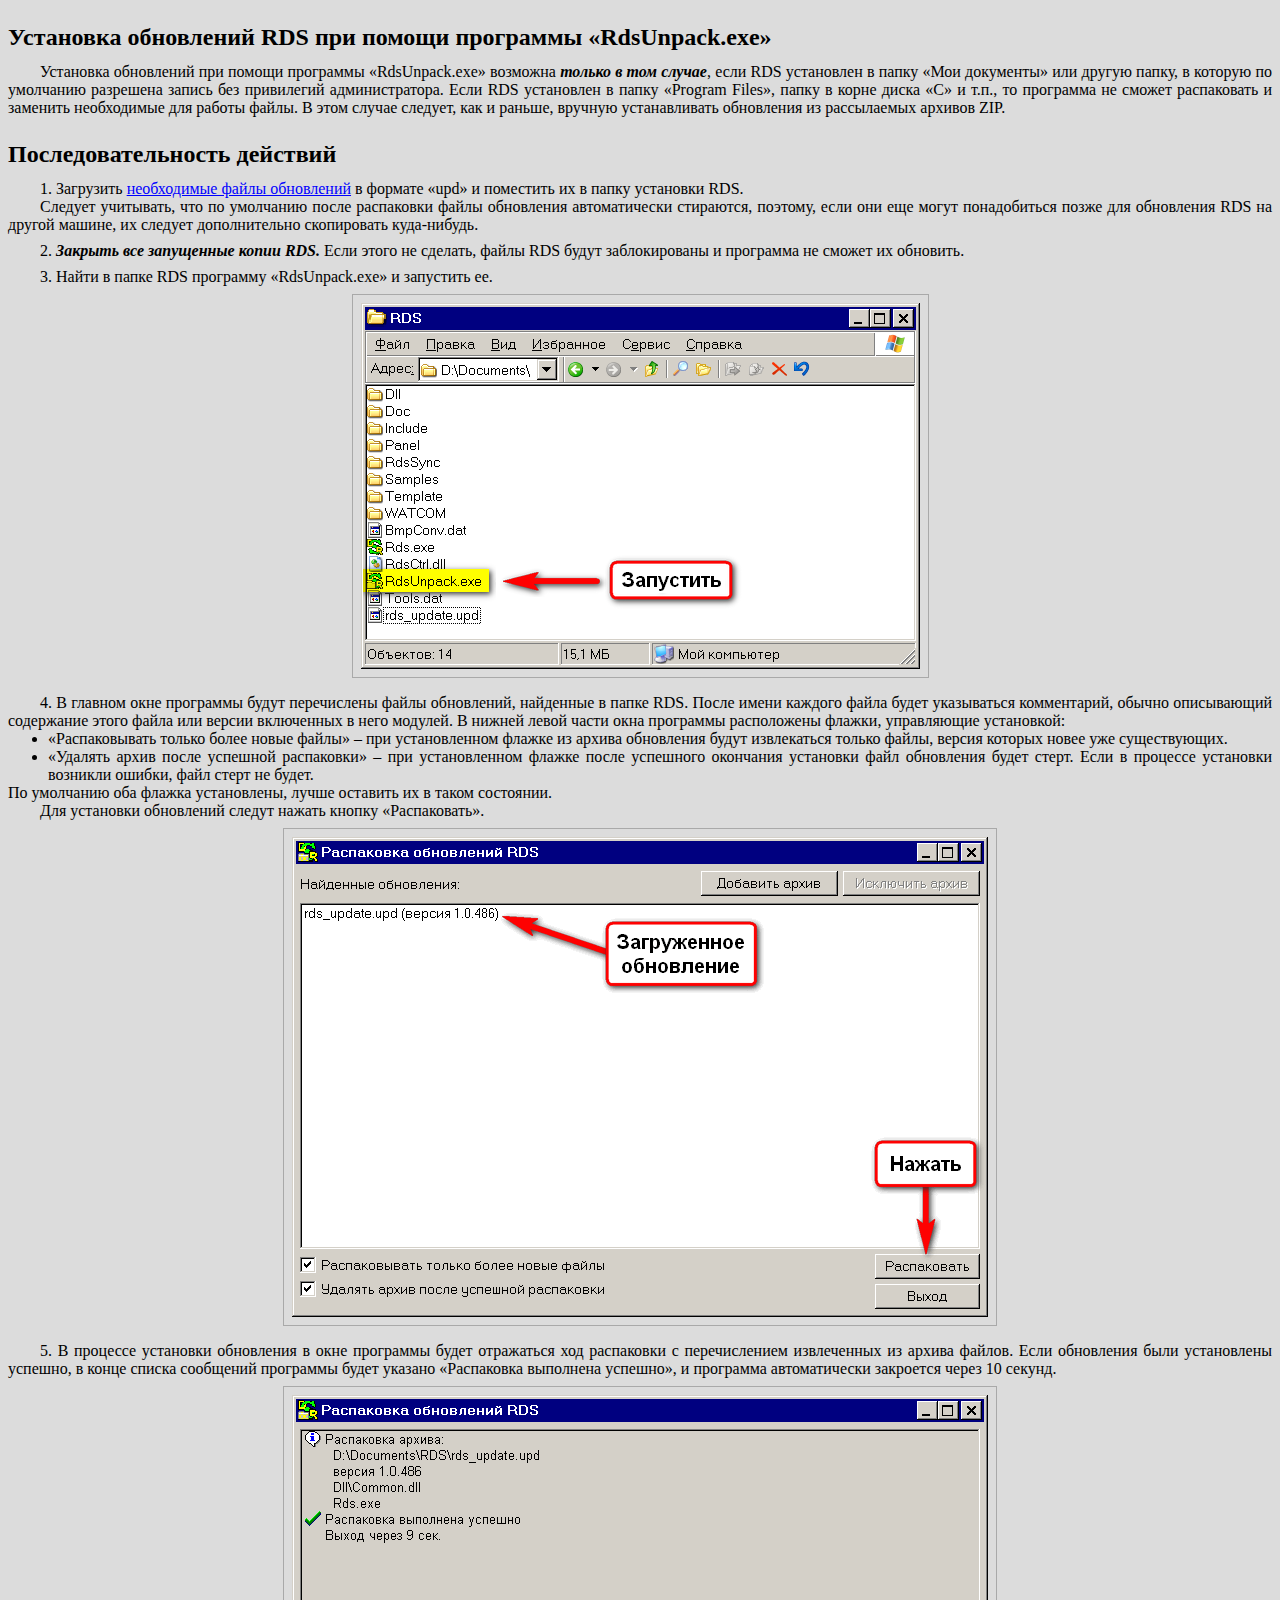
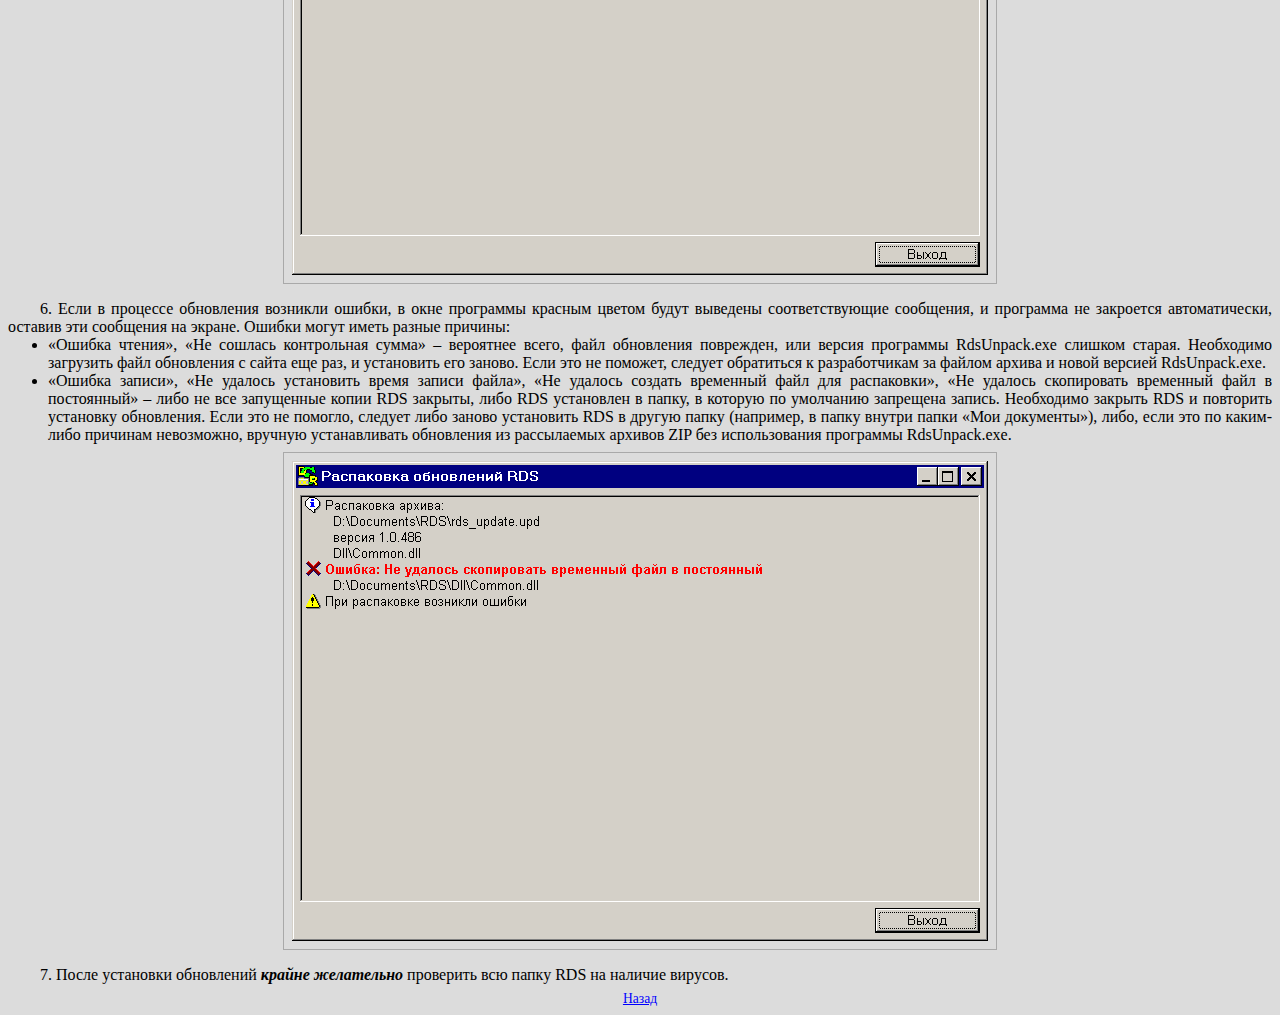
<file: rdsunpack.html>
﻿<!DOCTYPE html>
<html lang="ru" xml:lang="ru">
<head>
  <link rel="stylesheet" type="text/css" href="css/main.css" />
  <link rel="icon" type="image/png" href="/favicon.png" />
  <title>Установка обновления RDS</title>
</head>
<body onload="DocLoad()">

<div class="text">
<h1>Установка обновлений RDS при помощи программы &laquo;RdsUnpack.exe&raquo;</h1>

<p>Установка обновлений при помощи программы &laquo;<span class="file">RdsUnpack.exe</span>&raquo; возможна
<span class="emph">только в том случае</span>, если RDS установлен в папку
&laquo;<span class="file">Мои документы</span>&raquo; или другую папку, в которую
по умолчанию разрешена запись без привилегий администратора. Если RDS установлен в папку
&laquo;<span class="file">Program Files</span>&raquo;, папку в корне диска &laquo;<span class="file">C</span>&raquo;
и т.п., то программа не сможет распаковать и заменить необходимые для работы файлы. В этом случае
следует, как и раньше, вручную устанавливать обновления из рассылаемых архивов <span class="file">ZIP</span>.</p>

<h1>Последовательность действий</h1>

<p>1. Загрузить <a href="updatemodules.html">необходимые файлы обновлений</a> в формате
&laquo;<span class="file">upd</span>&raquo; и поместить их в папку установки RDS.</p>

<p>Следует учитывать,
что по умолчанию после распаковки файлы обновления автоматически стираются, поэтому, если они
еще могут понадобиться позже для обновления RDS на другой машине, их
следует дополнительно скопировать куда-нибудь.</p>

<p class="shift">2. <span class="emph">Закрыть все запущенные копии RDS.</span> Если этого не сделать,
файлы RDS будут заблокированы и программа не сможет их обновить.</p>

<p class="shift">3. Найти в папке RDS программу &laquo;<span class="file">RdsUnpack.exe</span>&raquo; и запустить ее.</p>

<div class="pic"><div class="container">
<img src="img/Explorer1.png" width="559" height="366" alt="Программа RdsUnpack.exe" />
</div></div>

<p class="shift">4. В главном окне программы будут перечислены файлы обновлений, найденные в папке RDS.
После имени каждого файла будет указываться комментарий, обычно описывающий содержание этого файла или
версии включенных в него модулей.
В нижней левой части окна программы расположены флажки, управляющие установкой:
<ul>
  <li>&laquo;Распаковывать только более новые файлы&raquo; &ndash; при установленном флажке из архива
  обновления будут извлекаться только файлы, версия которых новее уже существующих.</li>
  <li>&laquo;Удалять архив после успешной распаковки&raquo; &ndash; при установленном флажке после успешного
  окончания установки файл обновления будет стерт. Если в процессе установки возникли ошибки,
  файл стерт не будет.</li>
</ul>

<p class="noindent">По умолчанию оба флажка установлены, лучше оставить их в таком состоянии.</p>

<p>Для установки обновлений следут нажать кнопку &laquo;Распаковать&raquo;.</p>

<div class="pic"><div class="container">
<img src="img/Unpack1i.png" width="696" height="480" alt="Окно программы" />
</div></div>

<p class="shift">5. В процессе установки обновления в окне программы будет отражаться ход распаковки с перечислением
извлеченных из архива файлов. Если обновления были установлены успешно, в конце списка сообщений
программы будет указано &laquo;Распаковка выполнена успешно&raquo;, и программа автоматически закроется
через 10 секунд.</p>

<div class="pic"><div class="container">
<img src="img/Unpack2.png" width="696" height="480" alt="Процесс распаковки" />
</div></div>

<p class="shift">6. Если в процессе обновления возникли ошибки, в окне программы красным цветом будут
выведены соответствующие сообщения, и программа не закроется автоматически, оставив эти сообщения
на экране. Ошибки могут иметь разные причины:</p>

<ul>
  <li>&laquo;Ошибка чтения&raquo;, &laquo;Не сошлась контрольная сумма&raquo; &ndash;
  вероятнее всего, файл обновления поврежден, или версия программы
  <span class="file">RdsUnpack.exe</span> слишком старая. Необходимо загрузить
  файл обновления с сайта еще раз, и установить его заново. Если это не поможет, следует
  обратиться к разработчикам за файлом архива и новой версией
  <span class="file">RdsUnpack.exe</span>.</li>

  <li>&laquo;Ошибка записи&raquo;, &laquo;Не удалось установить время записи файла&raquo;,
  &laquo;Не удалось создать временный файл для распаковки&raquo;,
  &laquo;Не удалось скопировать временный файл в постоянный&raquo; &ndash;
  либо не все запущенные копии RDS закрыты, либо RDS установлен в папку, в которую по умолчанию
  запрещена запись. Необходимо закрыть RDS и повторить установку обновления. Если это не помогло,
  следует либо заново установить RDS в другую папку (например, в папку внутри папки
  &laquo;<span class="file">Мои документы</span>&raquo;), либо, если это по
  каким-либо причинам невозможно, вручную устанавливать обновления из рассылаемых архивов
  <span class="file">ZIP</span> без использования программы <span class="file">RdsUnpack.exe</span>.</li>
</ul>

<div class="pic"><div class="container">
<img src="img/Unpack3.png" width="696" height="480" alt="Процесс распаковки" />
</div></div>

<p class="shift">7. После установки обновлений <span class="emph">крайне желательно</span>
проверить всю папку RDS на наличие вирусов.</p>

</div>

<p class="bottom"><a href="index.html#light_unpack">Назад</a></p>

</body>
</html>
</file>
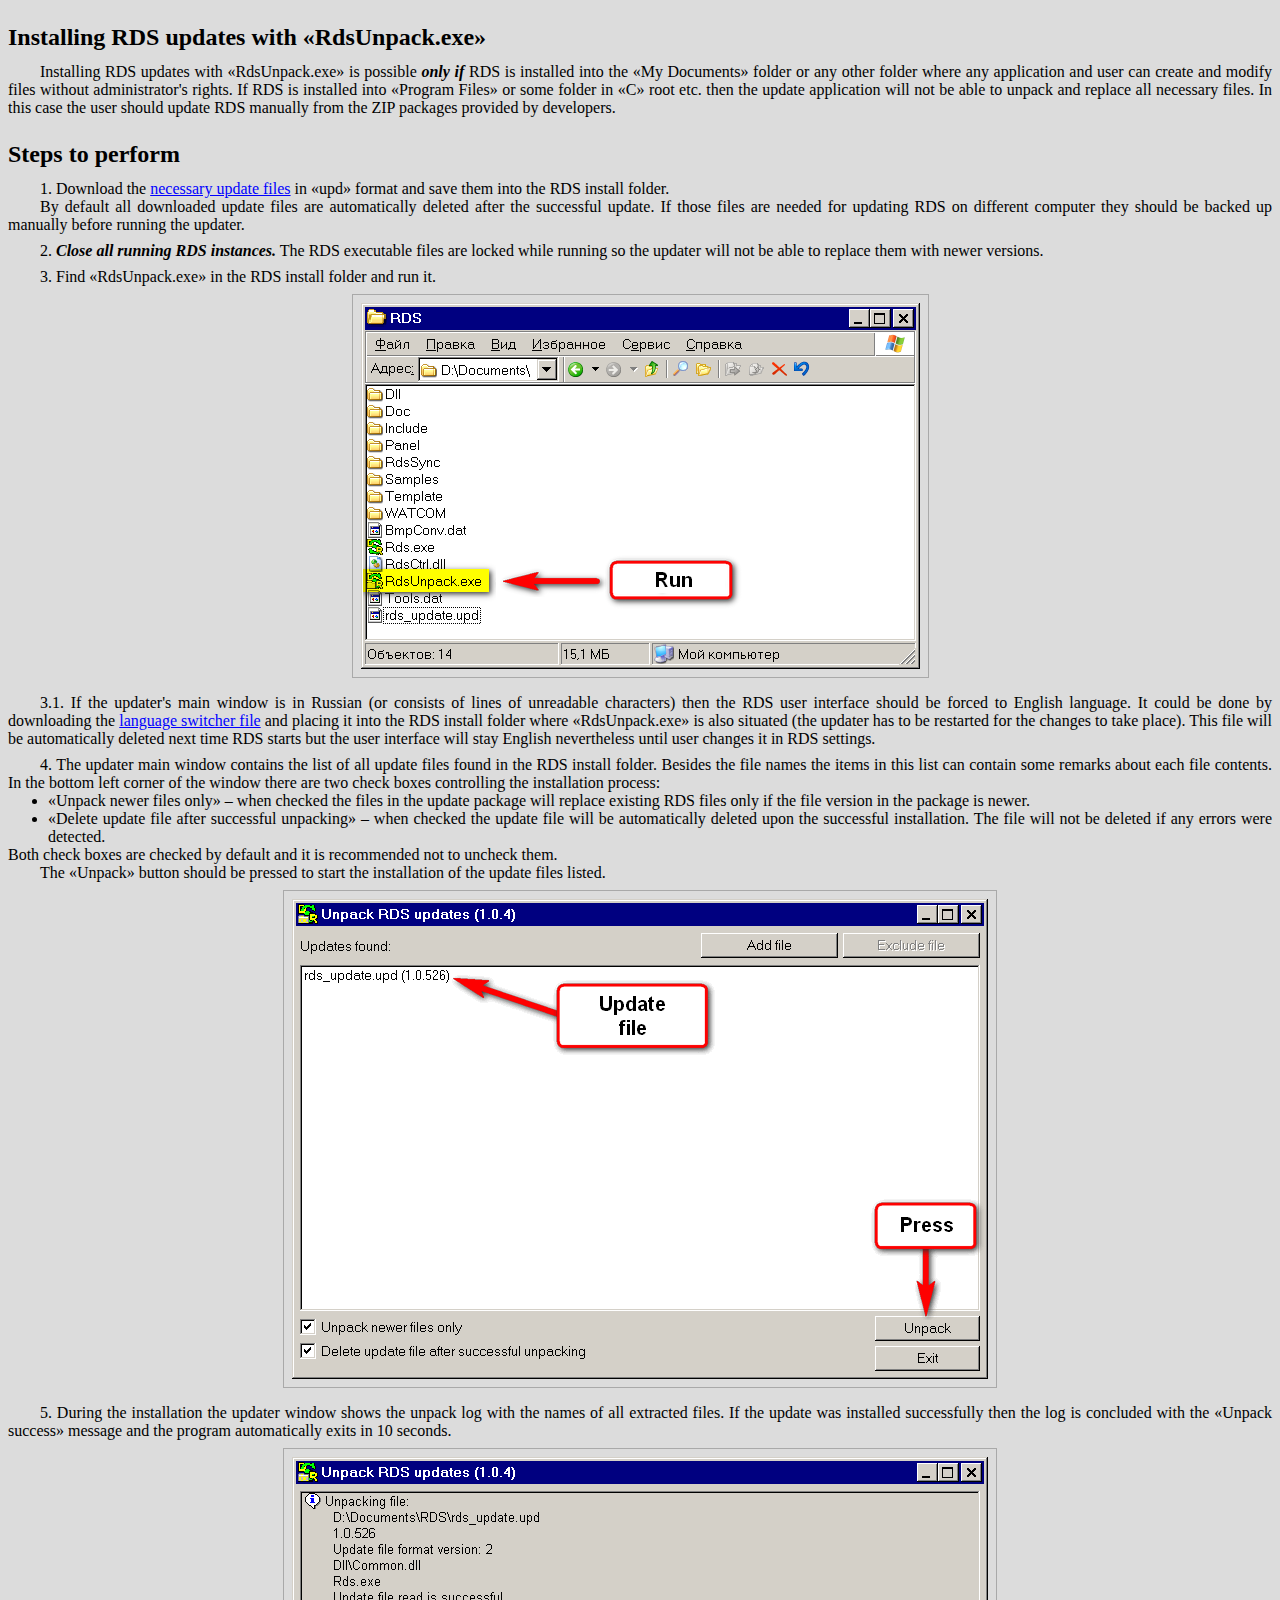
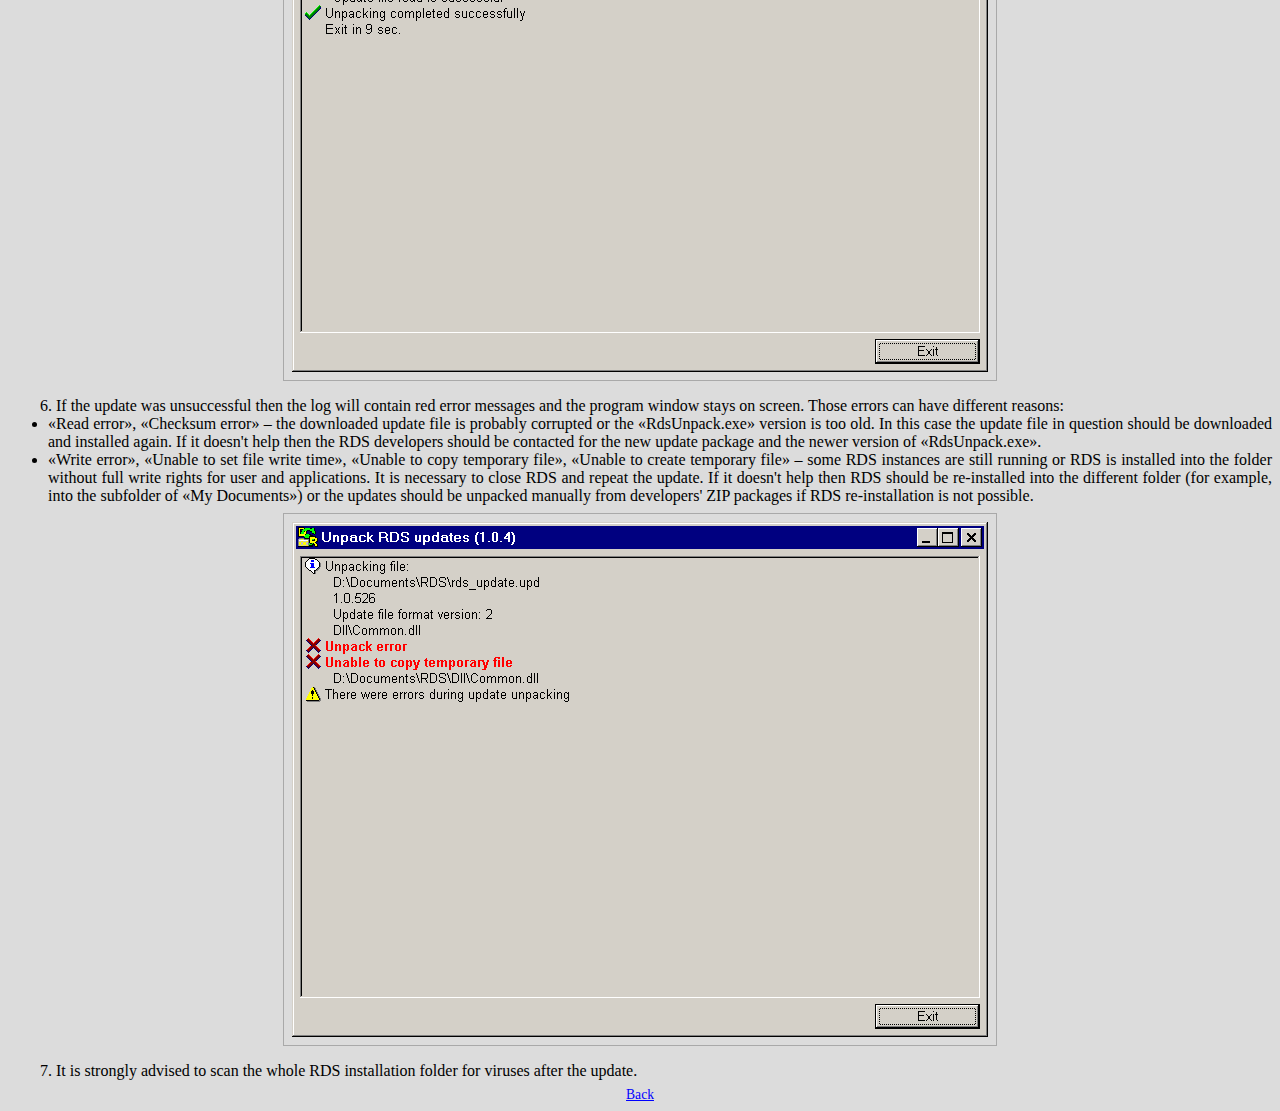
<file: rdsunpack_eng.html>
﻿<!DOCTYPE html>
<html lang="ru" xml:lang="ru">
<head>
  <link rel="stylesheet" type="text/css" href="css/main.css" />
  <link rel="icon" type="image/png" href="/favicon.png" />
  <title>Installing RDS updates</title>
</head>
<body>

<div class="text">
<h1>Installing RDS updates with &laquo;RdsUnpack.exe&raquo;</h1>

<p>Installing RDS updates with &laquo;<span class="file">RdsUnpack.exe</span>&raquo; is possible
<span class="emph">only if</span> RDS is installed into the
&laquo;<span class="file">My Documents</span>&raquo; folder or any other folder where any application
and user can create
and modify files without administrator's rights. If RDS is installed into
&laquo;<span class="file">Program Files</span>&raquo; or some folder in &laquo;<span class="file">C</span>&raquo;
root etc. then the update application will not be able to unpack and replace all necessary files.
In this case the user should update RDS manually from the <span class="file">ZIP</span> packages
provided by developers.</p>

<h1>Steps to perform</h1>

<p>1. Download the <a href="updatemodules_eng.html">necessary update files</a> 
in &laquo;<span class="file">upd</span>&raquo; format and save them into the RDS install folder.</p>

<p>By default all downloaded update files are automatically deleted after the successful update.
If those files are needed for updating RDS on different computer they should be backed up manually
before running the updater.</p>

<p class="shift">2. <span class="emph">Close all running RDS instances.</span>
The RDS executable files are locked while running so the updater will not be able to
replace them with newer versions.</p>

<p class="shift">3. Find &laquo;<span class="file">RdsUnpack.exe</span>&raquo; in the RDS
install folder and run it.</p>

<div class="pic"><div class="container">
<img src="img/engExplorer1.png" width="559" height="366" alt="RdsUnpack.exe" />
</div></div>

<p class="shift">3.1. If the updater's main window is in Russian (or consists of
lines of unreadable characters) then the RDS user interface should be forced to English
language. It could be done by downloading the
<a href="bin/ForceLanguage.ini" download
title="ForceLanguage.ini, 23 b">language switcher file</a>
and placing it into
the RDS install folder where &laquo;RdsUnpack.exe&raquo; is also situated (the updater
has to be restarted for the changes to take place). This file will be automatically deleted next time RDS starts but
the user interface will stay English nevertheless until user changes
it in RDS settings.</p>

<p class="shift">4. The updater main window contains the list of all update files found
in the RDS install folder. Besides the file names the items in this list can contain some remarks
about each file contents. In the bottom left corner
of the window there are two check boxes controlling the installation process:
<ul>
  <li>&laquo;Unpack newer files only&raquo; &ndash;  when checked the files in the update
  package will replace existing RDS files only if the file version in the package
  is newer.</li>
  <li>&laquo;Delete update file after successful unpacking&raquo; &ndash;
  when checked the update file will be automatically deleted upon the successful installation.
  The file will not be deleted if any errors were detected.</li>
</ul>

<p class="noindent">Both check boxes are checked by default and it is recommended not to uncheck them.</p>

<p>The &laquo;Unpack&raquo; button should be pressed to start the installation of the
update files listed.</p>

<div class="pic"><div class="container">
<img src="img/engUnpack1i.png" width="696" height="480" alt="Updater window" />
</div></div>

<p class="shift">5. During the installation the updater window shows the unpack log with
the names of all extracted files. If the update was installed successfully then the log is
concluded with the &laquo;Unpack success&raquo; message and the program automatically exits
in 10 seconds.</p>

<div class="pic"><div class="container">
<img src="img/engUnpack2.png" width="696" height="515" alt="Unpacking" />
</div></div>

<p class="shift">6. If the update was unsuccessful then the log will contain red error messages
and the program window stays on screen. Those errors can have different reasons:</p>

<ul>
  <li>&laquo;Read error&raquo;, &laquo;Checksum error&raquo; &ndash;
  the downloaded update file is probably corrupted or the <span class="file">&laquo;RdsUnpack.exe&raquo;</span>
  version is too old. In this case the update file in question should be downloaded and installed again.
  If it doesn't help then the RDS developers should be contacted for the new update package and
  the newer version of <span class="file">&laquo;RdsUnpack.exe&raquo;</span>.</li>

  <li>&laquo;Write error&raquo;, &laquo;Unable to set file write time&raquo;,
  &laquo;Unable to copy temporary file&raquo;,
  &laquo;Unable to create temporary file&raquo; &ndash;
  some RDS instances are still running or RDS is installed into the folder without
  full write rights for user and applications. It is necessary to close RDS and repeat the update. If it doesn't
  help then RDS should be re-installed into the different folder (for example, into
  the subfolder of &laquo;<span class="file">My Documents</span>&raquo;) or the updates should be unpacked
  manually from developers' ZIP packages if RDS re-installation is not possible.</li>
</ul>

<div class="pic"><div class="container">
<img src="img/engUnpack3.png" width="696" height="515" alt="Unpacking - errors" />
</div></div>

<p class="shift">7. It is strongly advised to scan the whole RDS installation folder for viruses after
the update.</p>

</div>

<p class="bottom"><a href="index_en.html#light_unpack">Back</a></p>

</body>
</html>
</file>
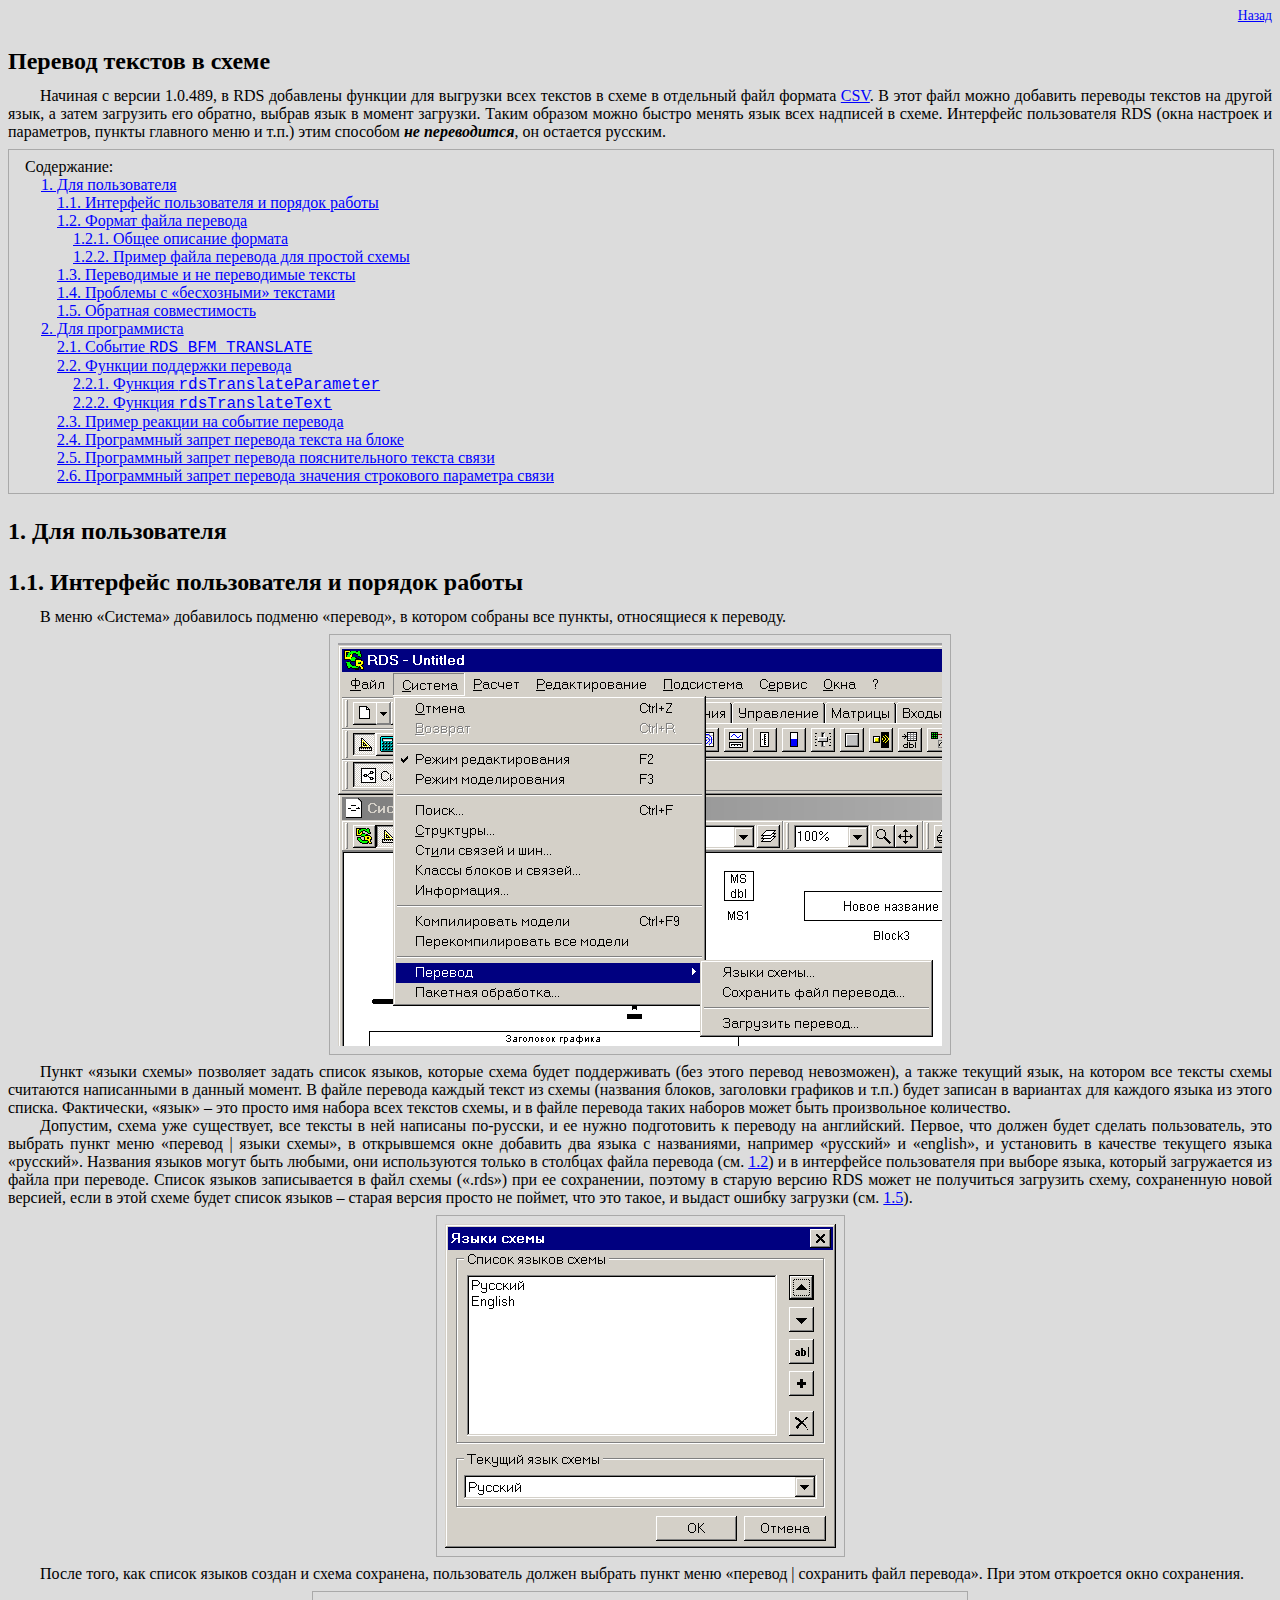
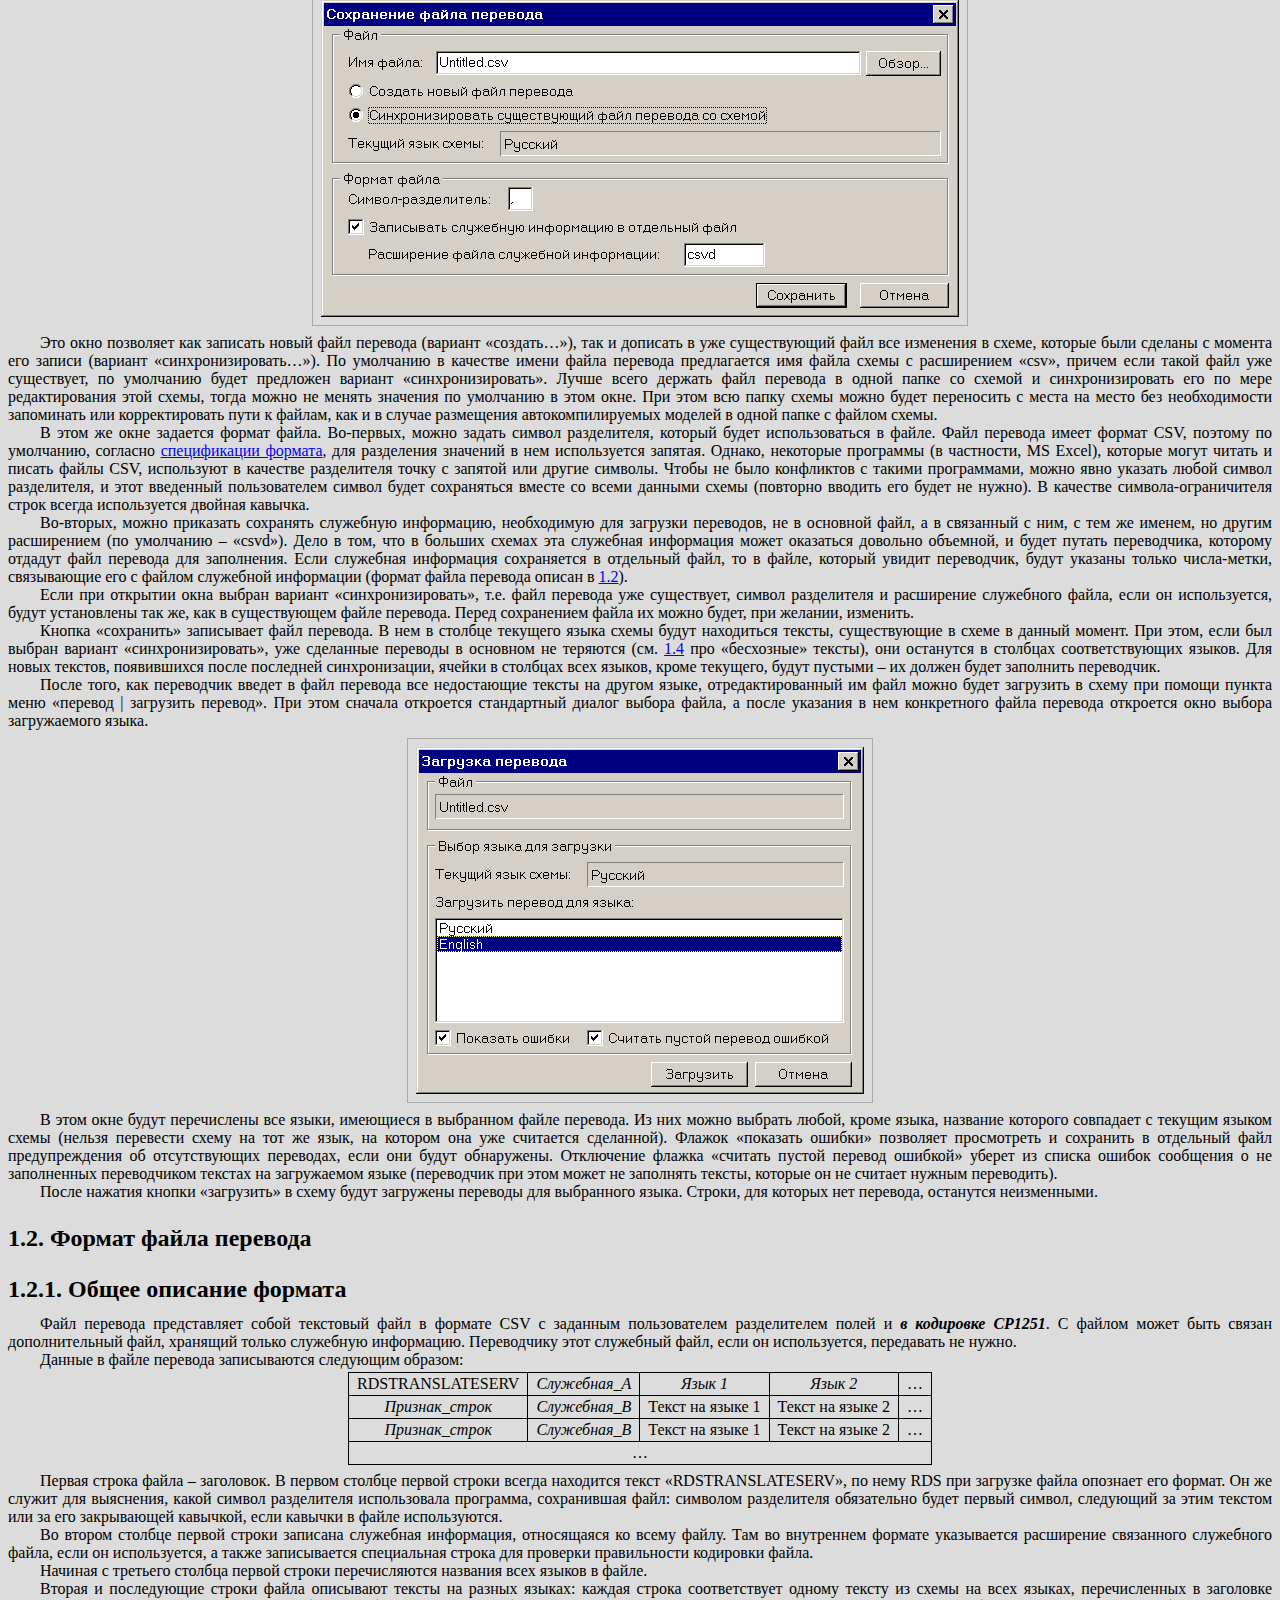
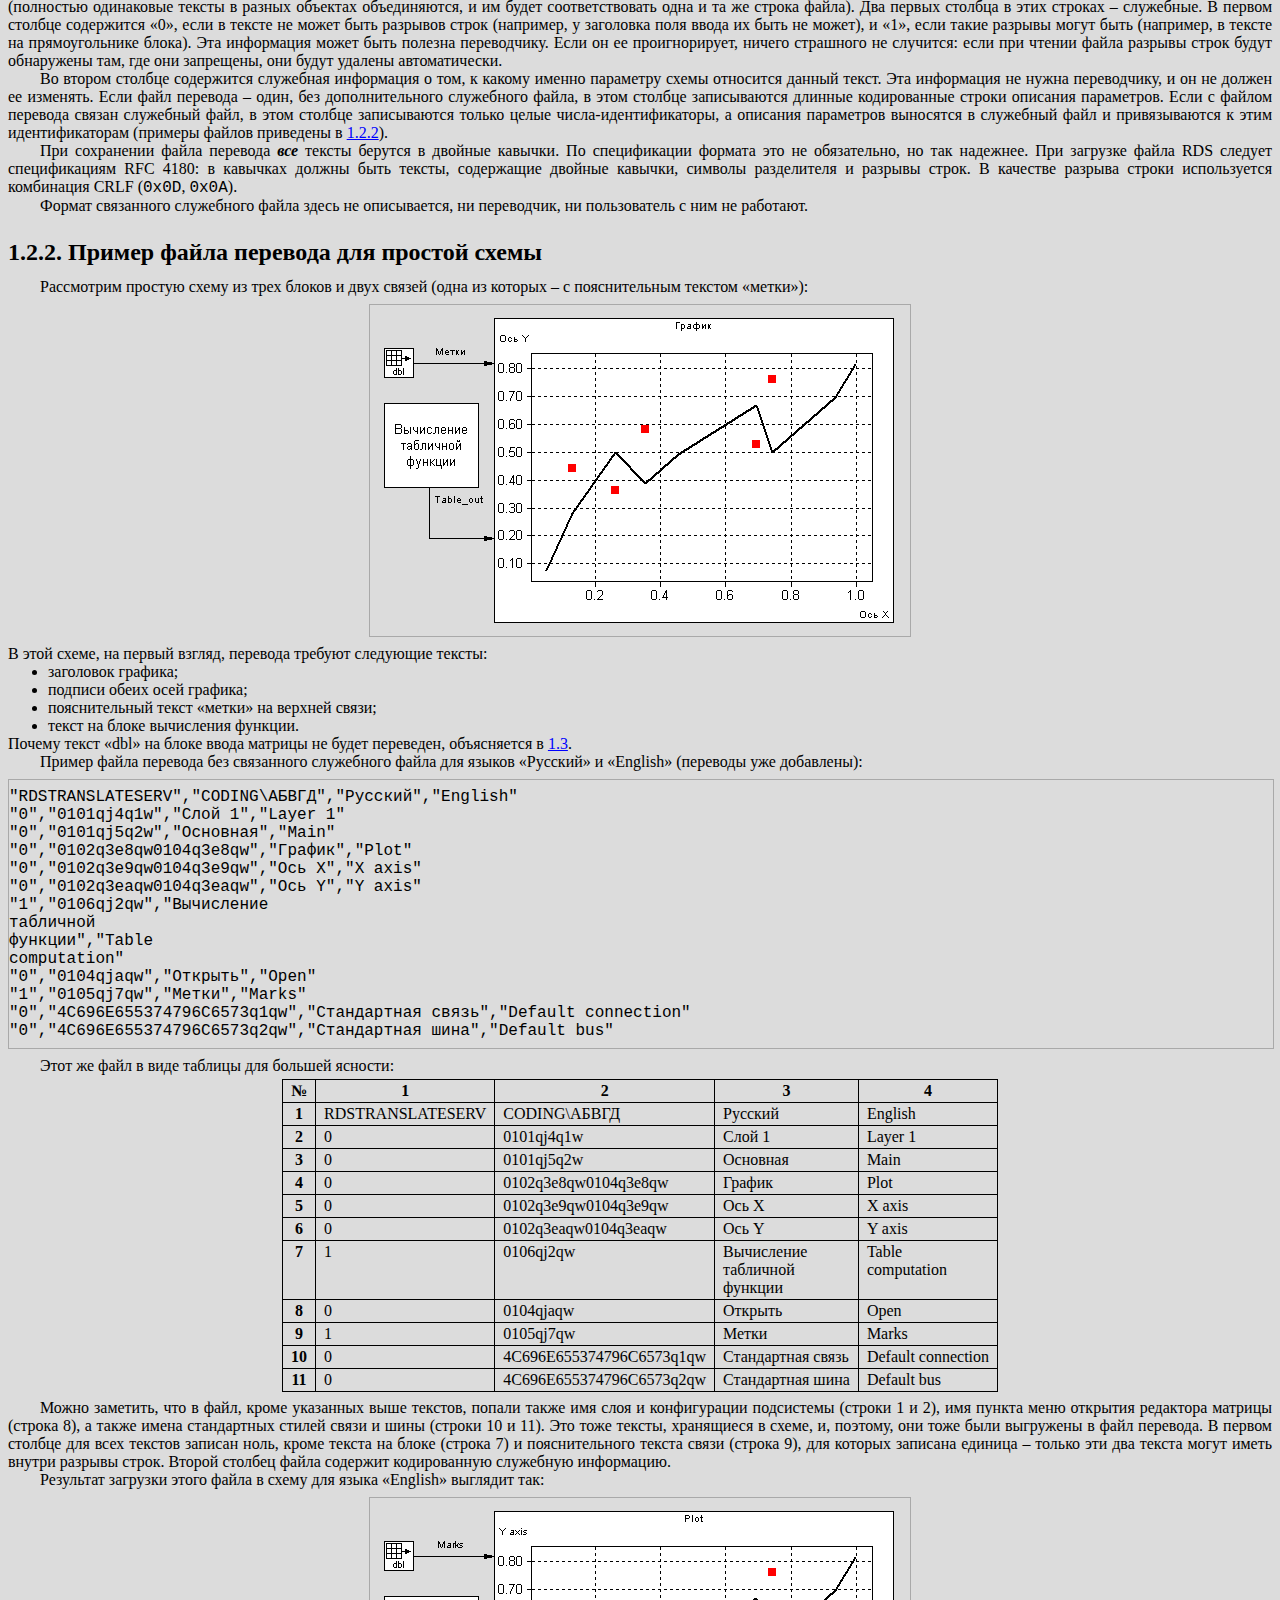
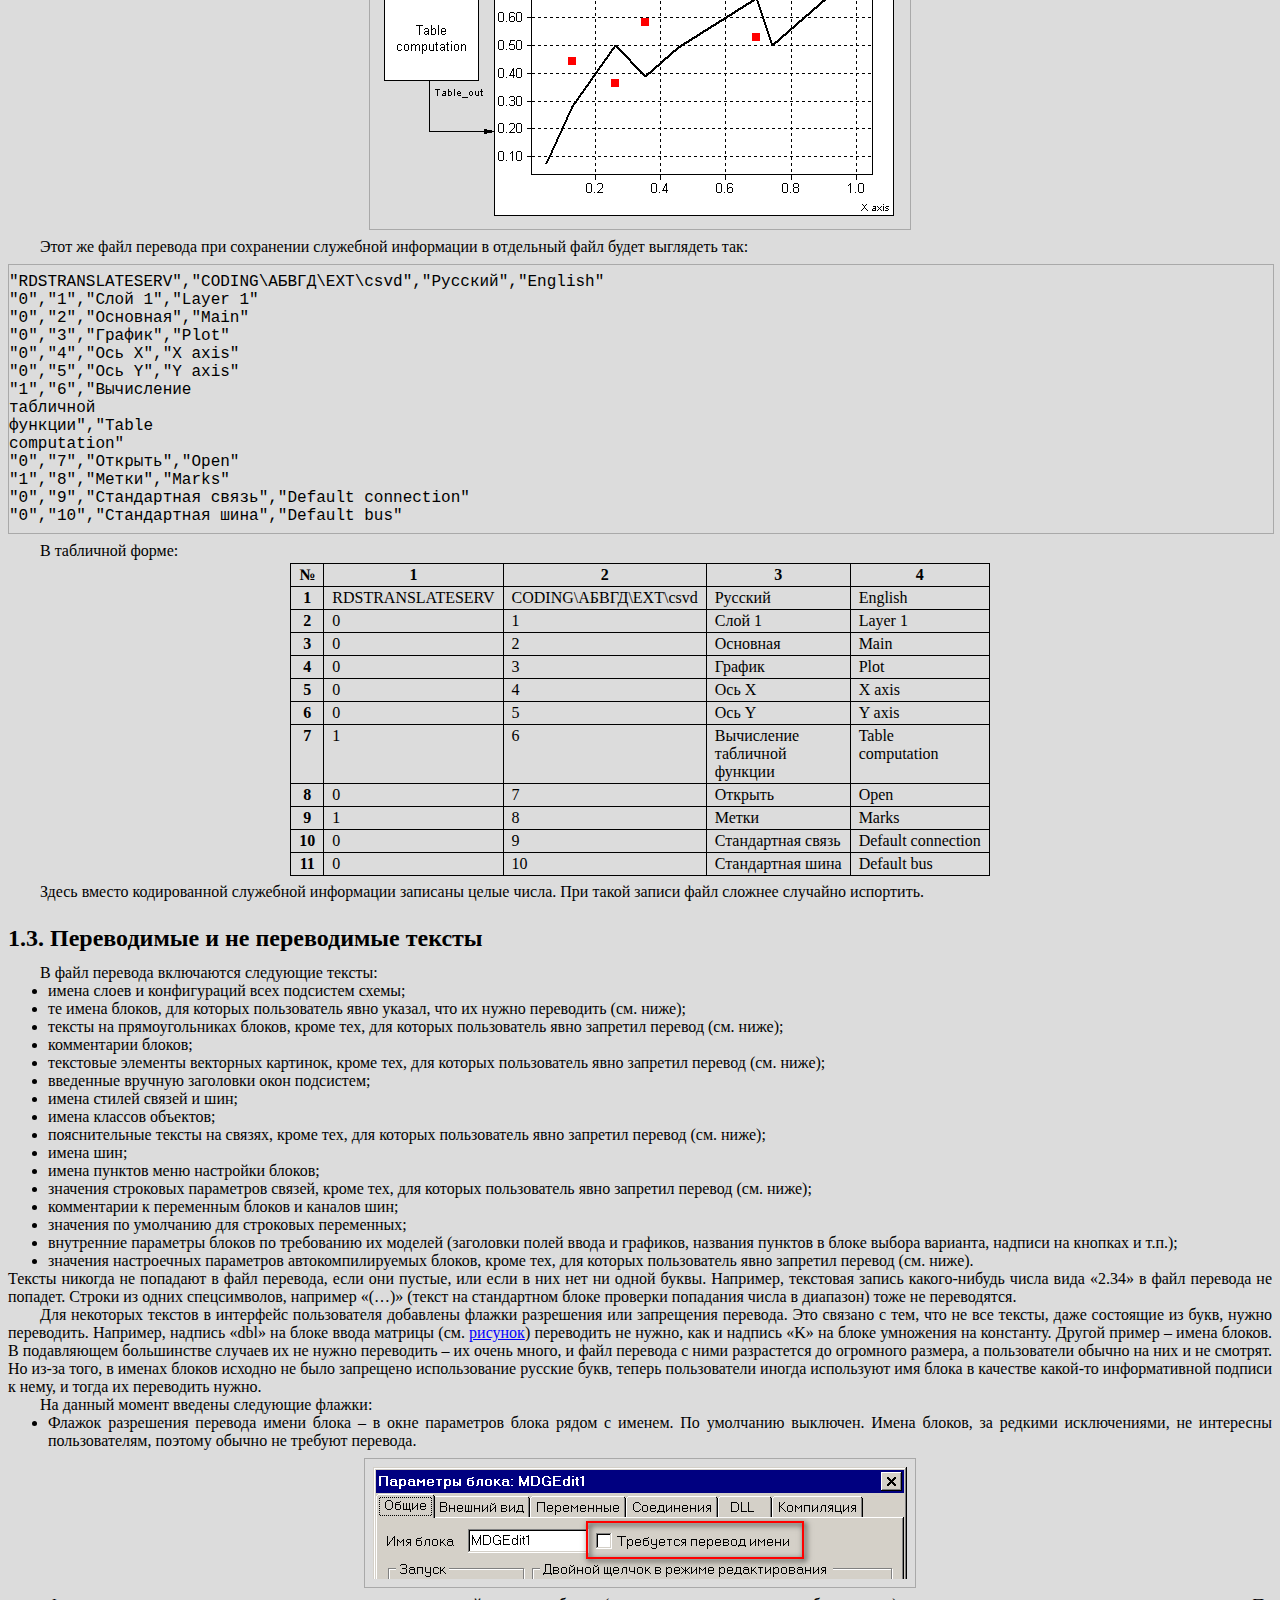
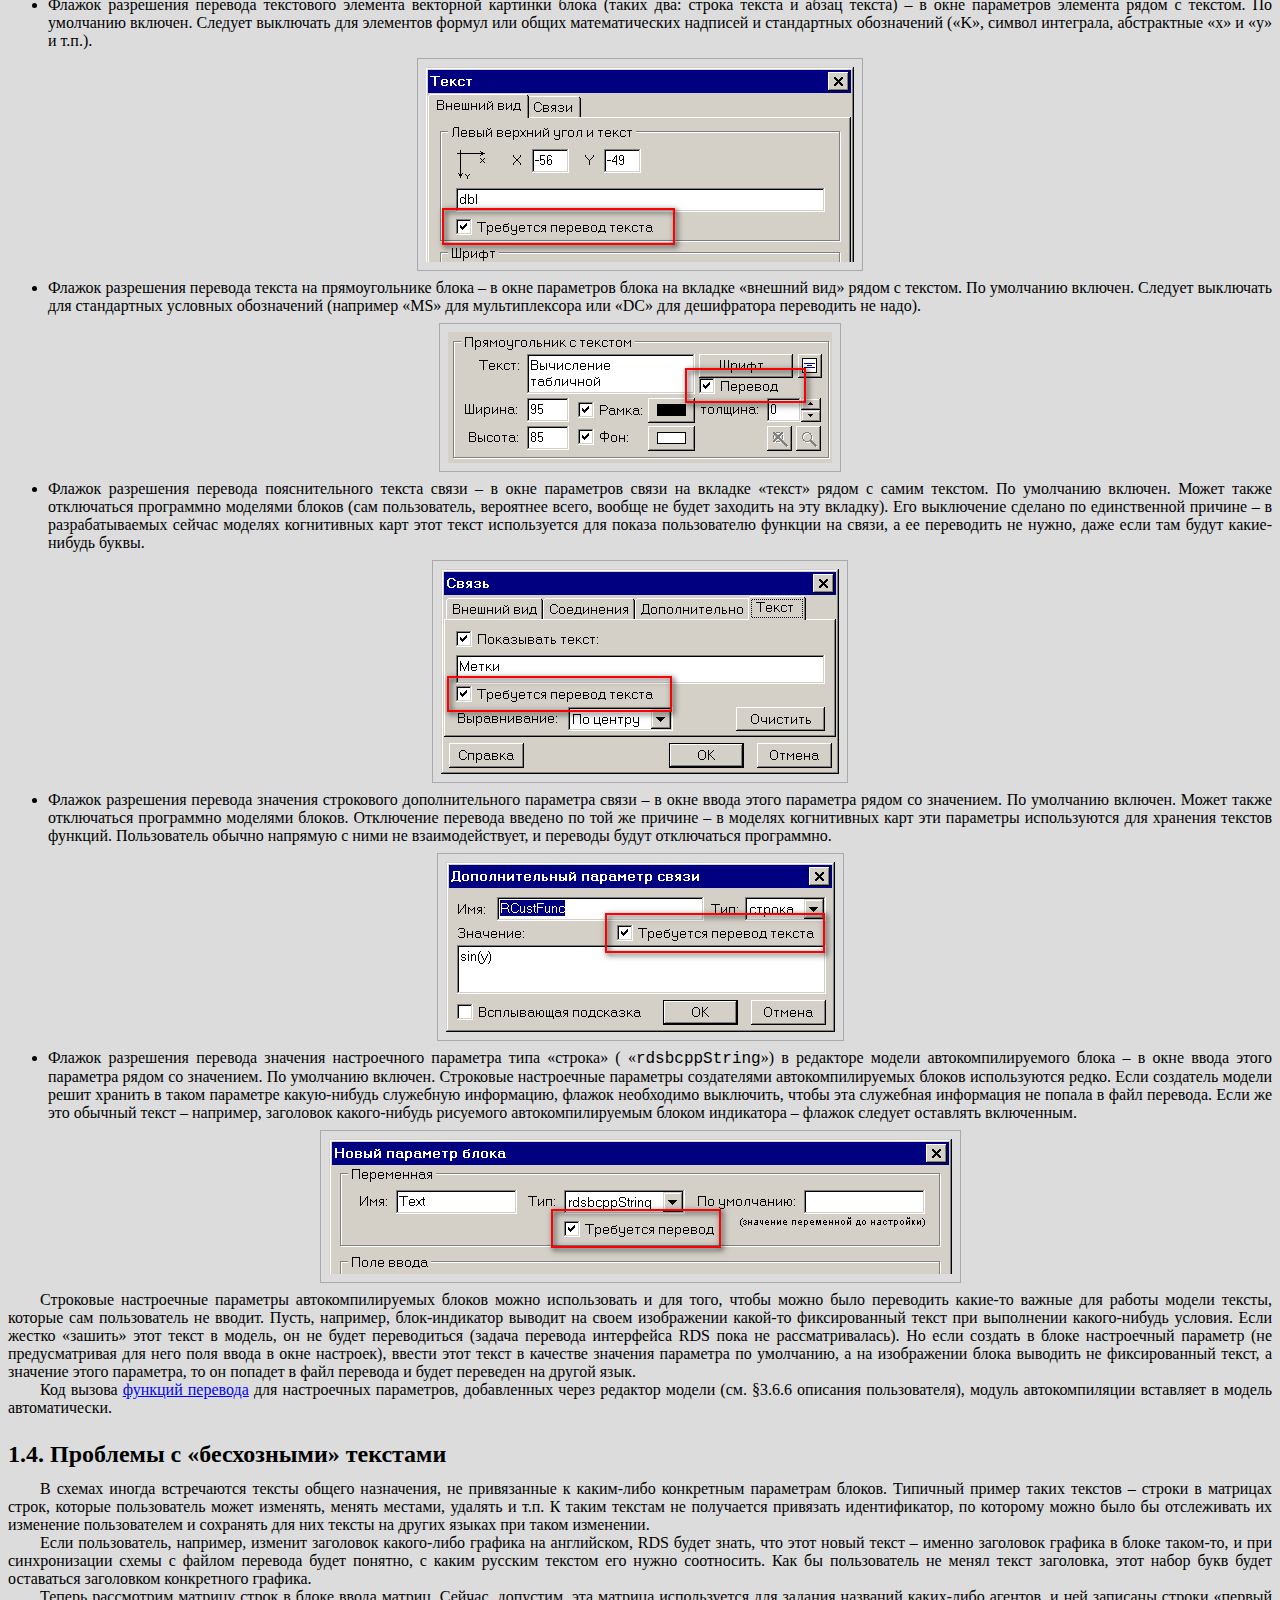
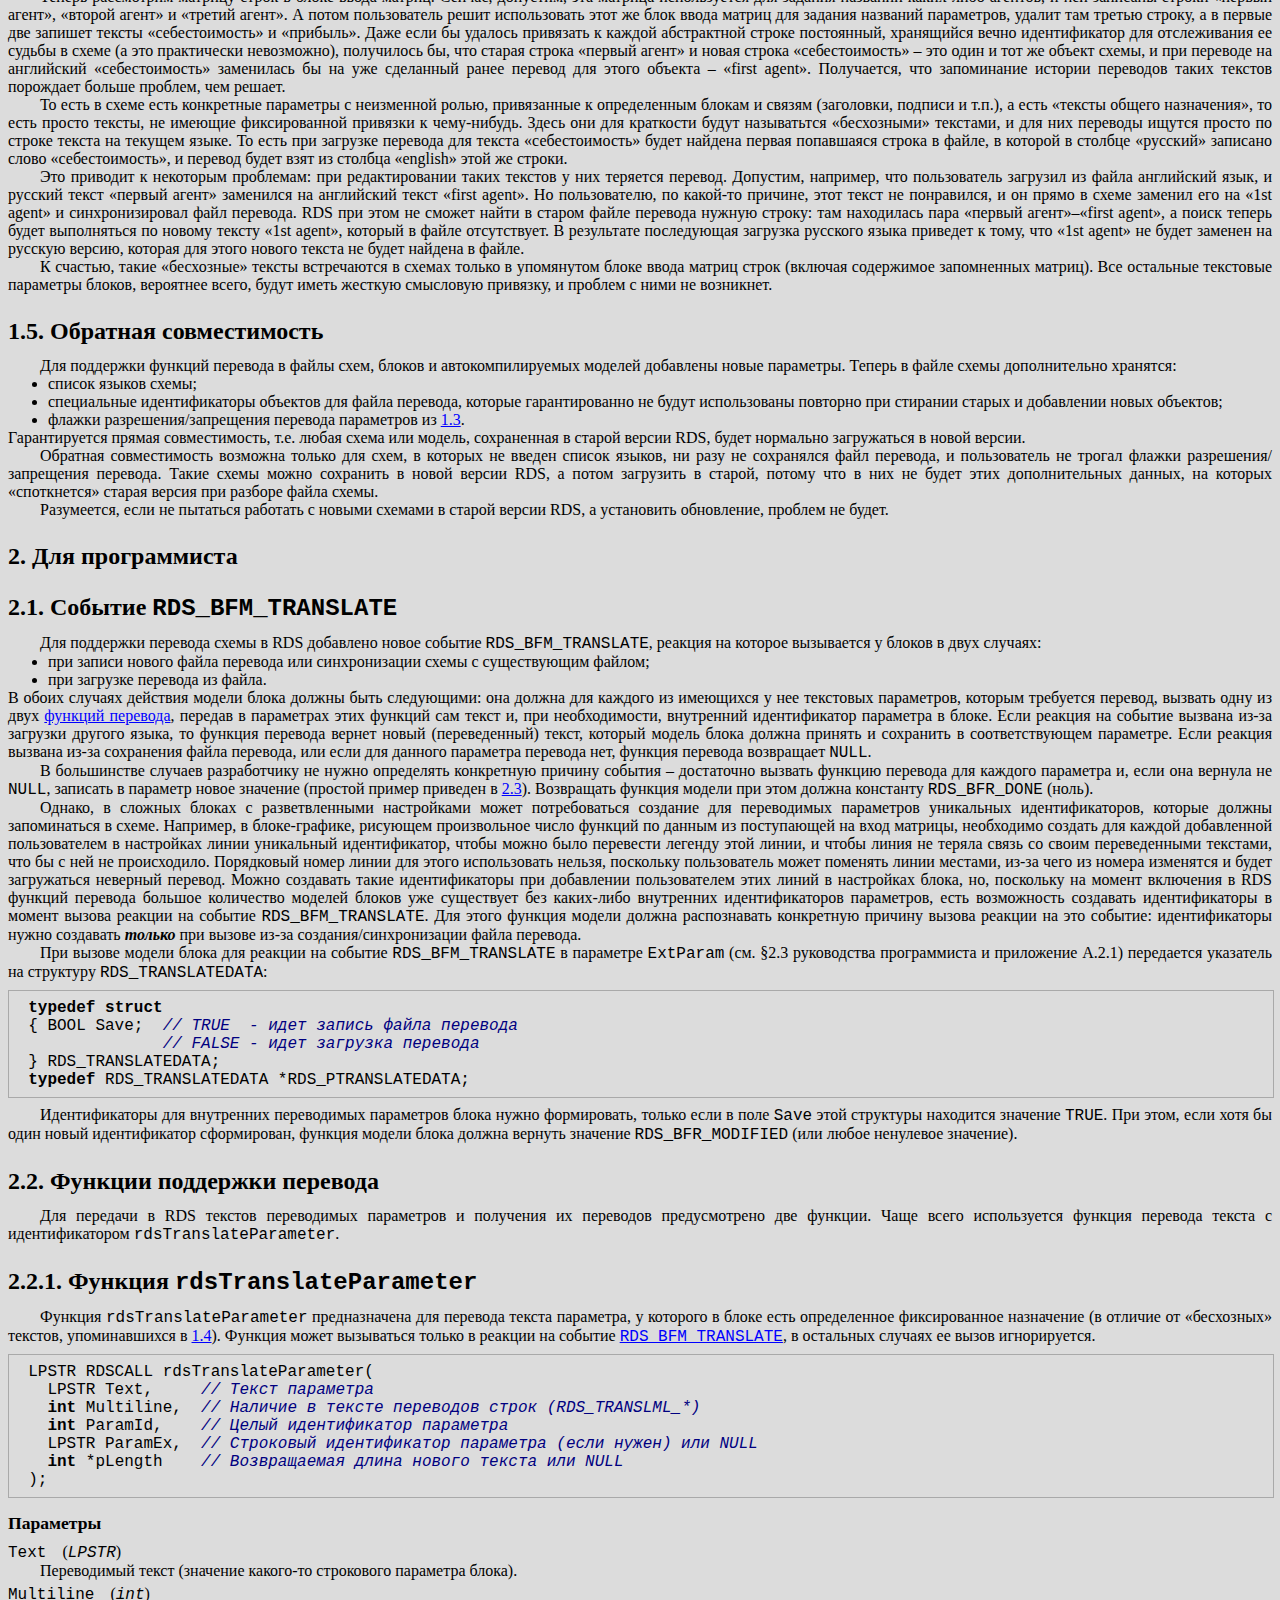
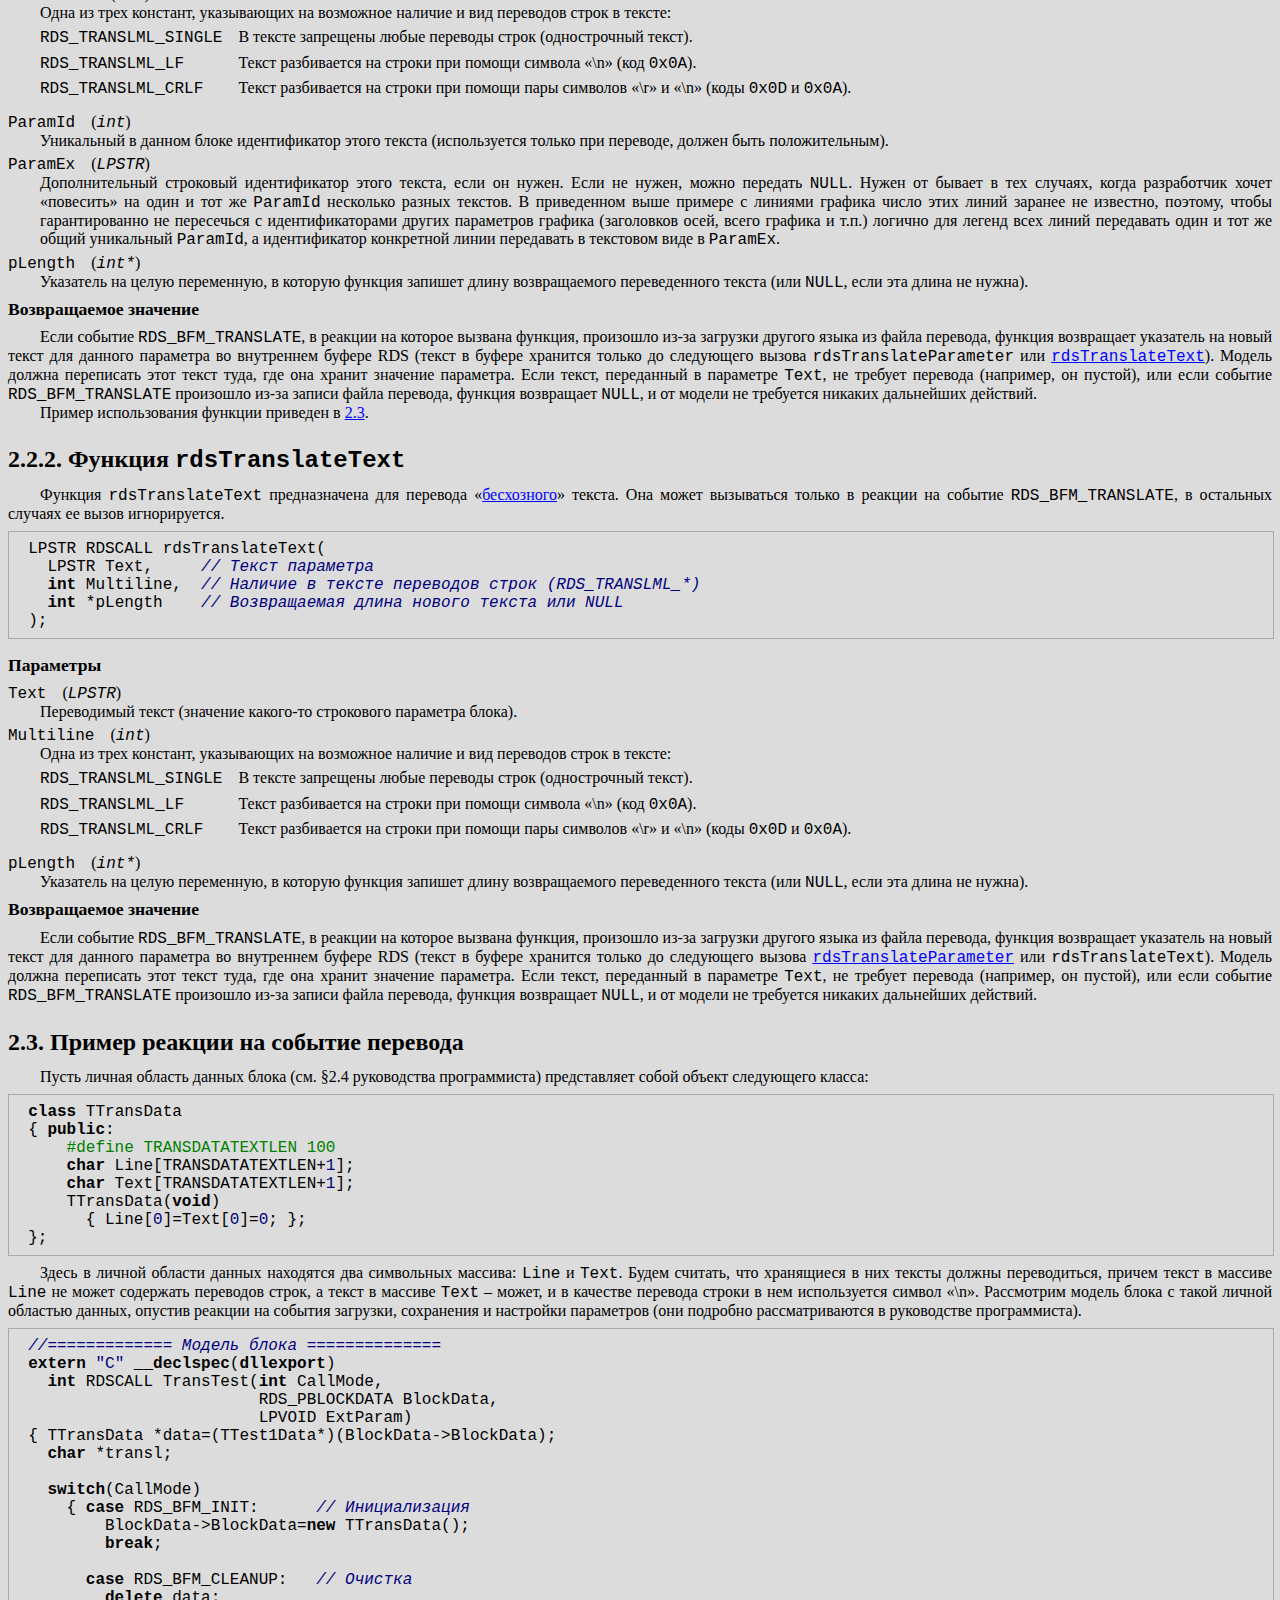
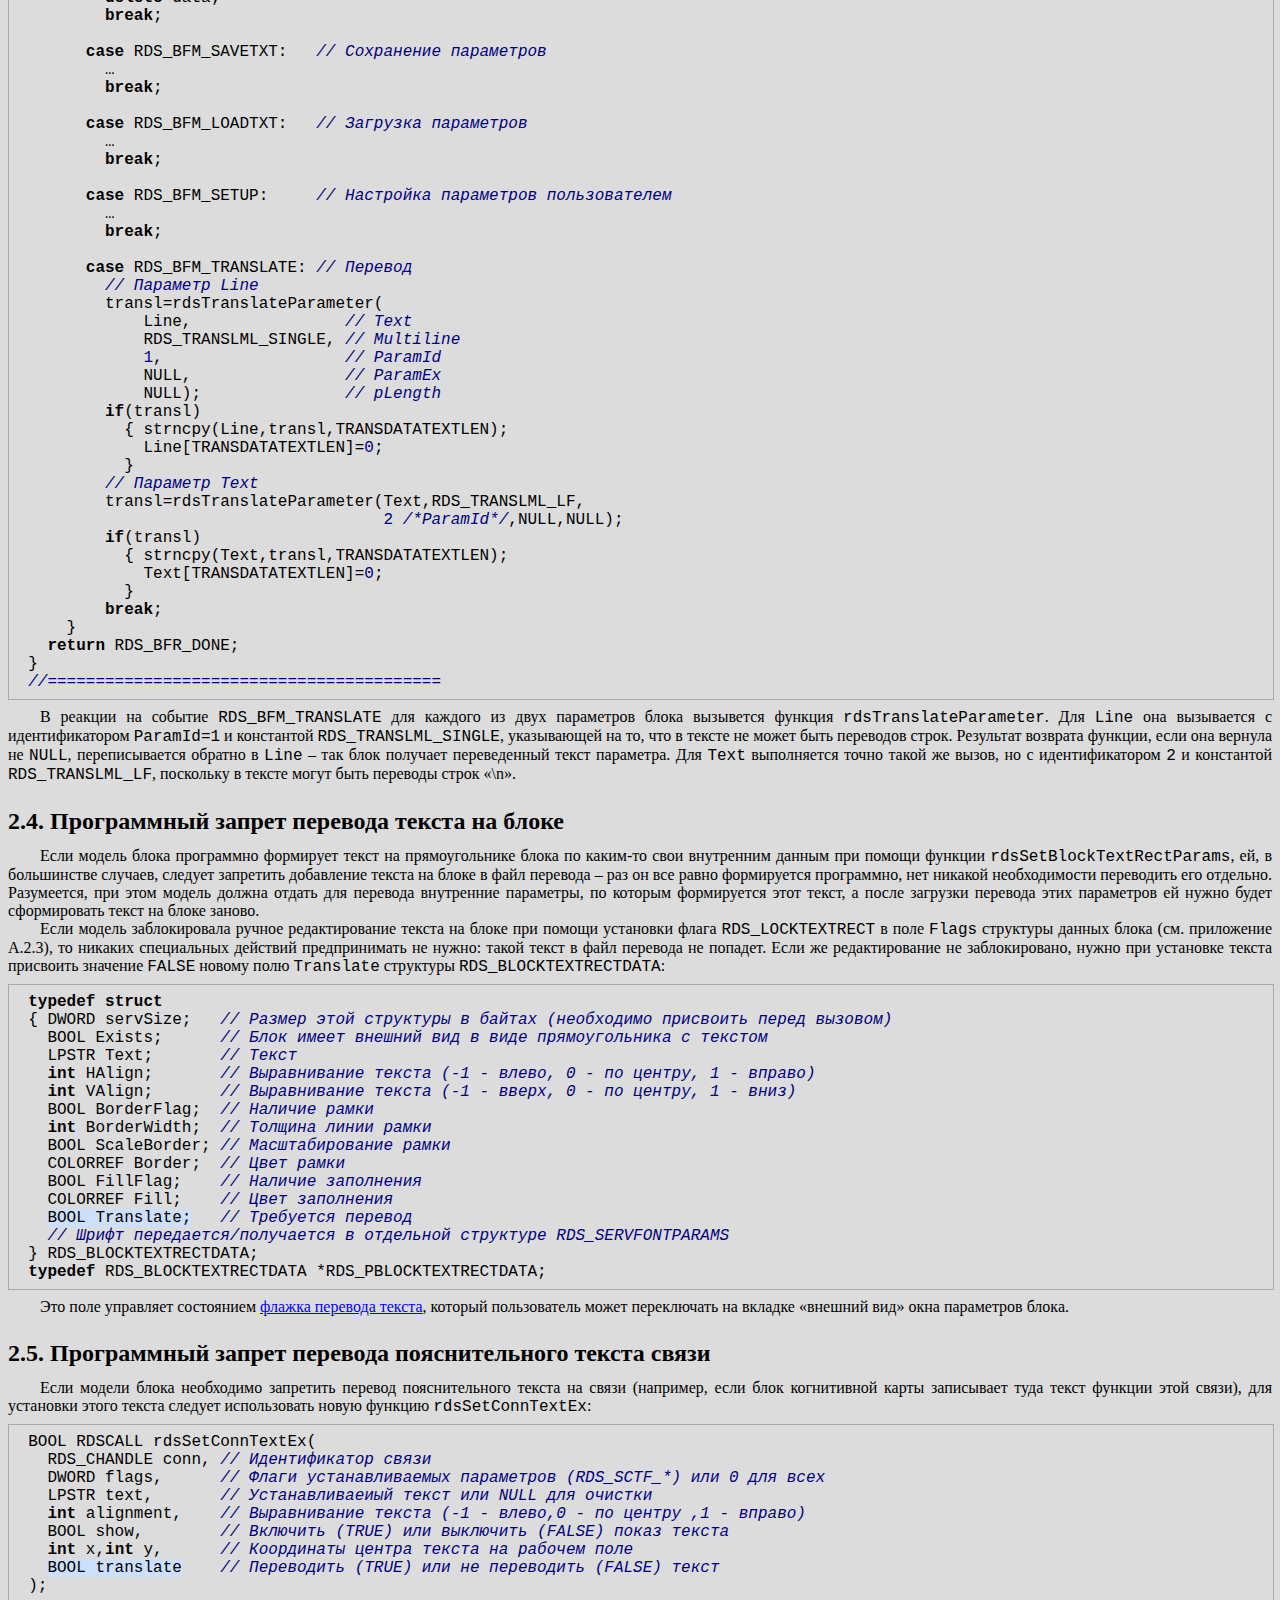
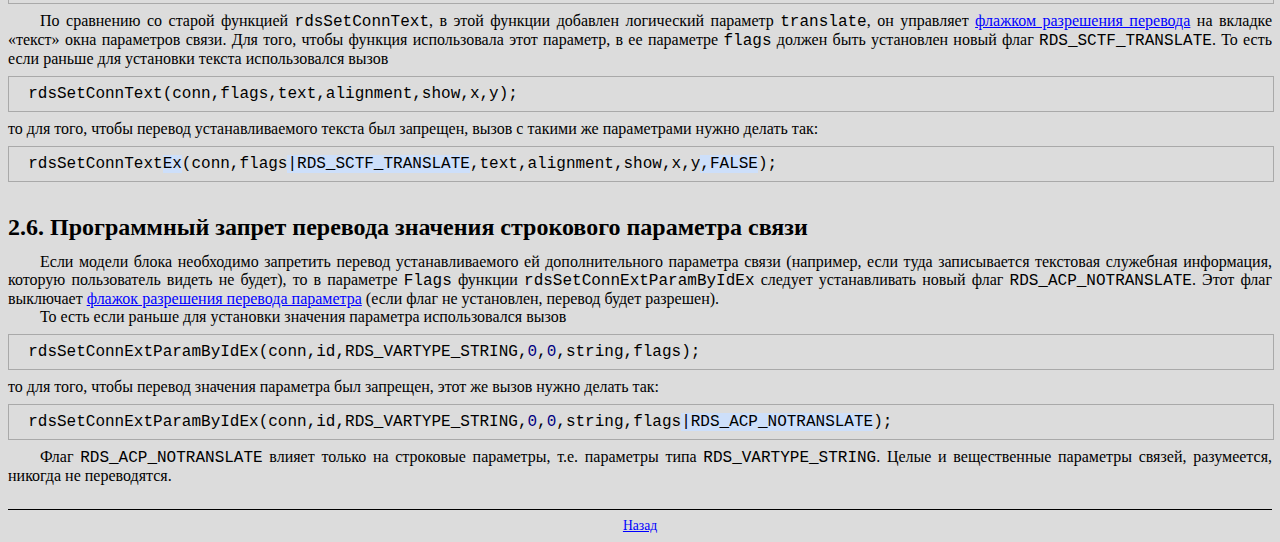
<file: translate.html>
﻿<!DOCTYPE html>
<html lang="ru" xml:lang="ru">
<head>
  <link rel="stylesheet" type="text/css" href="css/main.css" />
  <link rel="stylesheet" type="text/css" href="css/cpp.css" />
  <script type="text/javascript" src="script.js"></script>
  <link rel="icon" type="image/png" href="/favicon.png" />
  <title>Перевод текстов в схеме</title>
</head>
<body onload="DocLoad()">
<p class="top"><a href="index.html#light_translate">Назад</a></p>

<div class="text">

<h1>Перевод текстов в схеме</h1>

<p>Начиная с версии 1.0.489, в RDS добавлены функции для выгрузки всех текстов в схеме в
отдельный файл формата
<a href="http://www.rfc-editor.org/rfc/rfc4180.txt" title="Спецификация формата (английский)">
CSV</a>. В этот файл можно добавить переводы текстов на другой язык, а затем загрузить его
обратно, выбрав язык в момент загрузки. Таким образом можно быстро менять язык всех надписей в схеме.
Интерфейс пользователя RDS (окна настроек и параметров, пункты главного меню и т.п.) этим
способом <span class="emph">не переводится</span>, он остается русским.</p>

<div class="toc">
<div class="level">
  <p>Содержание:</p>
  <div class="level">
  <p><a href="#light_p1">1. Для пользователя</a></p>
    <div class="level">
    <p><a href="#light_p1_1">1.1. Интерфейс пользователя и порядок работы</a></p>
    <p><a href="#light_p1_2">1.2. Формат файла перевода</a></p>
      <div class="level">
      <p><a href="#light_p1_2_1">1.2.1. Общее описание формата</a></p>
      <p><a href="#light_p1_2_2">1.2.2. Пример файла перевода для простой схемы</a></p>
      </div>
    <p><a href="#light_p1_3">1.3. Переводимые и не переводимые тексты</a></p>
    <p><a href="#light_p1_4">1.4. Проблемы с &laquo;бесхозными&raquo; текстами</a></p>
    <p><a href="#light_p1_5">1.5. Обратная совместимость</a></p>
    </div>
  </div>

  <div class="level">
  <p><a href="#light_p2">2. Для программиста</a></p>
    <div class="level">
    <p><a href="#light_p2_1">2.1. Событие <span class="cpp">RDS_BFM_TRANSLATE</span></a></p>
    <p><a href="#light_p2_2">2.2. Функции поддержки перевода</a></p>
      <div class="level">
      <p><a href="#light_p2_2_1">2.2.1. Функция <span class="cpp">rdsTranslateParameter</span></a></p>
      <p><a href="#light_p2_2_2">2.2.2. Функция <span class="cpp">rdsTranslateText</span></a></p>
      </div>
    <p><a href="#light_p2_3">2.3. Пример реакции на событие перевода</a></p>
    <p><a href="#light_p2_4">2.4. Программный запрет перевода текста на блоке</a></p>
    <p><a href="#light_p2_5">2.5. Программный запрет перевода пояснительного текста связи</a></p>
    <p><a href="#light_p2_6">2.6. Программный запрет перевода значения строкового параметра связи</a></p>
    </div>
  </div>

</div>
</div>

<h1 id="light_p1">1. Для пользователя</h1>

<h2 id="light_p1_1">1.1. Интерфейс пользователя и порядок работы</h2>

<p>В меню &laquo;Система&raquo; добавилось подменю &laquo;перевод&raquo;, в котором собраны все пункты,
относящиеся к переводу.</p>

<div class="pic"><div class="container">
<img src="img/Transl_Pic1.png" width="604" height="403" alt="Главное меню" />
</div></div>

<p>Пункт &laquo;языки схемы&raquo; позволяет задать список языков, которые схема будет поддерживать (без
этого перевод невозможен), а также текущий язык, на котором все тексты схемы считаются написанными в данный момент.
В файле перевода каждый текст из схемы (названия блоков, заголовки графиков и т.п.) будет записан в вариантах для
каждого языка из этого списка. Фактически, &laquo;язык&raquo; &ndash; это просто имя набора всех текстов схемы,
и в файле перевода таких наборов может быть произвольное количество.</p>

<p>Допустим, схема уже существует, все тексты в ней написаны по-русски, и ее нужно подготовить к переводу на
английский. Первое, что должен будет сделать пользователь, это выбрать пункт меню
&laquo;перевод | языки схемы&raquo;, в открывшемся окне добавить два языка с названиями, например
&laquo;русский&raquo; и &laquo;english&raquo;, и установить в качестве текущего языка
&laquo;русский&raquo;. Названия языков могут быть любыми, они используются только в столбцах файла перевода
(см. <a href="#light_p1_2">1.2</a>) и в интерфейсе пользователя при выборе языка, который загружается из файла
при переводе. Список языков записывается в файл схемы (&laquo;.rds&raquo;) при ее сохранении, поэтому в
старую версию RDS может не получиться загрузить схему, сохраненную новой версией, если в этой схеме будет
список языков &ndash; старая версия просто не поймет, что это такое, и выдаст ошибку загрузки
(см. <a href="#light_p1_5">1.5</a>).</p>

<div class="pic"><div class="container">
<img src="img/Transl_Pic2.png" width="391" height="324" alt="Задание языков схемы" />
</div></div>

<p>После того, как список языков создан и схема сохранена, пользователь должен выбрать пункт меню
&laquo;перевод | сохранить файл перевода&raquo;. При этом откроется окно сохранения.</p>

<div class="pic"><div class="container">
<img src="img/Transl_Pic3.png" width="638" height="317" alt="Сохранение файла перевода" />
</div></div>

<p>Это окно позволяет как записать новый файл перевода (вариант &laquo;создать&hellip;&raquo;), так и дописать
в уже существующий файл все изменения в схеме, которые были сделаны с момента его записи (вариант
&laquo;синхронизировать&hellip;&raquo;). По умолчанию в качестве имени файла перевода предлагается имя
файла схемы с расширением &laquo;csv&raquo;, причем если такой файл уже существует, по умолчанию будет предложен
вариант &laquo;синхронизировать&raquo;. Лучше всего держать файл перевода в одной папке со схемой и
синхронизировать его по мере редактирования этой схемы, тогда можно не менять значения по умолчанию в этом окне.
При этом всю папку схемы можно будет переносить с места на место без необходимости запоминать или корректировать
пути к файлам, как и в случае размещения автокомпилируемых моделей в одной папке с файлом схемы.</p>

<p>В этом же окне задается формат файла. Во-первых, можно задать символ разделителя, который будет
использоваться в файле. Файл перевода имеет формат CSV, поэтому по умолчанию, согласно
<a href="http://www.rfc-editor.org/rfc/rfc4180.txt" title="Спецификация формата (английский)">спецификации формата</a>,
для разделения значений в нем используется запятая. Однако, некоторые программы (в частности, MS Excel),
которые могут читать и писать файлы CSV, используют в качестве разделителя точку с запятой или другие символы.
Чтобы не было конфликтов с такими программами, можно явно указать любой символ разделителя, и этот введенный
пользователем символ будет сохраняться вместе со всеми данными схемы (повторно вводить его будет не нужно).
В качестве символа-ограничителя строк всегда используется двойная кавычка.</p>

<p>Во-вторых, можно приказать сохранять служебную информацию, необходимую для загрузки переводов, не в
основной файл, а в связанный с ним, с тем же именем, но другим расширением (по умолчанию &ndash;
&laquo;csvd&raquo;). Дело в том, что в больших схемах эта служебная информация может оказаться довольно объемной,
и будет путать переводчика, которому отдадут файл перевода для заполнения. Если служебная информация
сохраняется в отдельный файл, то в файле, который увидит переводчик, будут указаны только числа-метки,
связывающие его с файлом служебной информации (формат файла перевода описан в <a href="#light_p1_2">1.2</a>).</p>

<p>Если при открытии окна выбран вариант &laquo;синхронизировать&raquo;, т.е. файл перевода уже существует,
символ разделителя и расширение служебного файла, если он используется, будут установлены так же, как в
существующем файле перевода. Перед сохранением файла их можно будет, при желании, изменить.</p>

<p>Кнопка &laquo;сохранить&raquo; записывает файл перевода. В нем в столбце текущего языка схемы будут
находиться тексты, существующие в схеме в данный момент. При этом, если был выбран вариант
&laquo;синхронизировать&raquo;, уже сделанные переводы в основном не теряются
(см. <a href="#light_p1_4">1.4</a> про &laquo;бесхозные&raquo; тексты), они останутся в столбцах соответствующих
языков. Для новых текстов, появившихся после последней синхронизации, ячейки в столбцах всех языков,
кроме текущего, будут пустыми &ndash; их должен будет заполнить переводчик.</p>

<p>После того, как переводчик введет в файл перевода все недостающие тексты на другом языке, отредактированный
им файл можно будет загрузить в схему при помощи пункта меню
&laquo;перевод | загрузить перевод&raquo;. При этом сначала откроется стандартный диалог выбора файла,
а после указания в нем конкретного файла перевода откроется окно выбора загружаемого языка.</p>

<div class="pic"><div class="container">
<img src="img/Transl_Pic4.png" width="448" height="347" alt="Выбор языка для загрузки" />
</div></div>

<p>В этом окне будут перечислены все языки, имеющиеся в выбранном файле перевода. Из них можно выбрать
любой, кроме языка, название которого совпадает с текущим языком схемы (нельзя перевести схему на тот
же язык, на котором она уже считается сделанной). Флажок &laquo;показать ошибки&raquo; позволяет просмотреть и
сохранить в отдельный файл предупреждения об отсутствующих переводах, если они будут обнаружены. Отключение флажка
&laquo;считать пустой перевод ошибкой&raquo; уберет из списка ошибок сообщения о не заполненных переводчиком
текстах на загружаемом языке (переводчик при этом может не заполнять тексты, которые он не считает нужным переводить).</p>

<p>После нажатия кнопки &laquo;загрузить&raquo; в схему будут загружены переводы для выбранного языка. Строки,
для которых нет перевода, останутся неизменными.</p>

<h2 id="light_p1_2">1.2. Формат файла перевода</h2>

<h3 id="light_p1_2_1">1.2.1. Общее описание формата</h3>

<p>Файл перевода представляет собой текстовый файл в формате CSV с заданным пользователем разделителем полей и
<span class="emph">в кодировке CP1251</span>. С файлом может быть связан дополнительный файл,
хранящий только служебную информацию. Переводчику этот служебный файл, если он используется,
передавать не нужно.</p>

<p>Данные в файле перевода записываются следующим образом:</p>

<div class="tablecenter"><div class="tcont">
<table>

<tr>
  <td class="center">RDSTRANSLATESERV</td>
  <td class="center"><i>Служебная_A</i></td>
  <td class="center"><i>Язык 1</i></td>
  <td class="center"><i>Язык 2</i></td>
  <td class="center">&hellip;</td>
</tr>

<tr>
  <td class="center"><i>Признак_строк</i></td>
  <td class="center"><i>Служебная_B</i></td>
  <td class="center">Текст на языке 1</td>
  <td class="center">Текст на языке 2</td>
  <td class="center">&hellip;</td>
</tr>

<tr>
  <td class="center"><i>Признак_строк</i></td>
  <td class="center"><i>Служебная_B</i></td>
  <td class="center">Текст на языке 1</td>
  <td class="center">Текст на языке 2</td>
  <td class="center">&hellip;</td>
</tr>

<tr>
  <td colspan="5" class="center">&hellip;</td>
</tr>

</table>
</div></div>

<p>Первая строка файла &ndash; заголовок. В первом столбце первой строки всегда находится текст
&laquo;RDSTRANSLATESERV&raquo;, по нему RDS при загрузке файла опознает его формат. Он же
служит для выяснения, какой символ разделителя использовала программа, сохранившая файл:
символом разделителя обязательно будет первый символ, следующий за этим текстом или за его закрывающей кавычкой,
если кавычки в файле используются.</p>

<p>Во втором столбце первой строки записана служебная информация, относящаяся ко всему файлу. Там
во внутреннем формате указывается расширение связанного служебного файла, если он используется, а также
записывается специальная строка для проверки правильности кодировки файла.</p>

<p>Начиная с третьего столбца первой строки перечисляются названия всех языков в файле.</p>

<p>Вторая и последующие строки файла описывают тексты на разных языках: каждая строка соответствует одному тексту
из схемы на всех языках, перечисленных в заголовке (полностью одинаковые тексты в разных объектах объединяются,
и им будет соответствовать одна и та же строка файла). Два первых столбца в этих строках &ndash; служебные.
В первом столбце содержится &laquo;0&raquo;, если в тексте не может быть разрывов строк (например, у заголовка
поля ввода их быть не может), и &laquo;1&raquo;, если такие разрывы могут быть (например, в тексте
на прямоугольнике блока). Эта информация может быть полезна переводчику. Если он ее проигнорирует, ничего
страшного не случится: если при чтении файла разрывы строк будут обнаружены там, где они запрещены, они
будут удалены автоматически.</p>

<p>Во втором столбце содержится служебная информация о том, к какому именно параметру схемы относится
данный текст. Эта информация не нужна переводчику, и он не должен ее изменять. Если файл перевода &ndash; один,
без дополнительного служебного файла, в этом столбце записываются длинные кодированные строки описания
параметров. Если с файлом перевода связан служебный файл, в этом столбце записываются только целые
числа-идентификаторы, а описания параметров выносятся в служебный файл и привязываются
к этим идентификаторам (примеры файлов приведены в <a href="#light_p1_2_2">1.2.2</a>).</p>

<p>При сохранении файла перевода <span class="emph">все</span> тексты берутся в двойные кавычки. По
спецификации формата это не обязательно, но так надежнее. При загрузке файла RDS следует спецификациям
RFC 4180: в кавычках должны быть тексты, содержащие двойные кавычки, символы разделителя и разрывы строк.
В качестве разрыва строки используется комбинация CRLF (<span class="cpp">0x0D</span>, <span class="cpp">0x0A</span>).</p>

<p>Формат связанного служебного файла здесь не описывается, ни переводчик, ни пользователь с ним не работают.</p>

<h3 id="light_p1_2_2">1.2.2. Пример файла перевода для простой схемы</h3>

<p>Рассмотрим простую схему из трех блоков и двух связей (одна из которых &ndash; с пояснительным текстом
&laquo;метки&raquo;):</p>

<div class="pic" id="pic5"><div class="container" id="light_pic5">
<img src="img/Transl_Pic5.png" width="524" height="315" alt="Пример схемы" />
</div></div>

<p class="noindent">В этой схеме, на первый взгляд, перевода требуют следующие тексты:</p>

<ul>
  <li>заголовок графика;</li>
  <li>подписи обеих осей графика;</li>
  <li>пояснительный текст &laquo;метки&raquo; на верхней связи;</li>
  <li>текст на блоке вычисления функции.</li>
</ul>

<p class="noindent">Почему текст &laquo;dbl&raquo; на блоке ввода матрицы не будет переведен,
объясняется в <a href="#light_p1_3">1.3</a>.</p>

<p>Пример файла перевода без связанного служебного файла для языков
&laquo;Русский&raquo; и &laquo;English&raquo; (переводы уже добавлены):</p>

<pre class="cpp">"RDSTRANSLATESERV","CODING\АБВГД","Русский","English"
"0","0101qj4q1w","Слой 1","Layer 1"
"0","0101qj5q2w","Основная","Main"
"0","0102q3e8qw0104q3e8qw","График","Plot"
"0","0102q3e9qw0104q3e9qw","Ось X","X axis"
"0","0102q3eaqw0104q3eaqw","Ось Y","Y axis"
"1","0106qj2qw","Вычисление
табличной
функции","Table
computation"
"0","0104qjaqw","Открыть","Open"
"1","0105qj7qw","Метки","Marks"
"0","4C696E655374796C6573q1qw","Стандартная связь","Default connection"
"0","4C696E655374796C6573q2qw","Стандартная шина","Default bus"</pre>

<p>Этот же файл в виде таблицы для большей ясности:</p>

<div class="tablecenter"><div class="tcont">
<table>

<tr>
  <td class="center"><b>№</b></td>
  <td class="center"><b>1</b></td>
  <td class="center"><b>2</b></td>
  <td class="center"><b>3</b></td>
  <td class="center"><b>4</b></td>
</tr>

<tr>
  <td class="center"><b>1</b></td>
  <td>RDSTRANSLATESERV</td>
  <td>CODING\АБВГД</td>
  <td>Русский</td>
  <td>English</td>
</tr>

<tr>
  <td class="center"><b>2</b></td>
  <td>0</td>
  <td>0101qj4q1w</td>
  <td>Слой 1</td>
  <td>Layer 1</td>
</tr>

<tr>
  <td class="center"><b>3</b></td>
  <td>0</td>
  <td>0101qj5q2w</td>
  <td>Основная</td>
  <td>Main</td>
</tr>

<tr>
  <td class="center"><b>4</b></td>
  <td>0</td>
  <td>0102q3e8qw0104q3e8qw</td>
  <td>График</td>
  <td>Plot</td>
</tr>

<tr>
  <td class="center"><b>5</b></td>
  <td>0</td>
  <td>0102q3e9qw0104q3e9qw</td>
  <td>Ось X</td>
  <td>X axis</td>
</tr>

<tr>
  <td class="center"><b>6</b></td>
  <td>0</td>
  <td>0102q3eaqw0104q3eaqw</td>
  <td>Ось Y</td>
  <td>Y axis</td>
</tr>

<tr>
  <td class="center"><b>7</b></td>
  <td>1</td>
  <td>0106qj2qw</td>
  <td>Вычисление<br />табличной<br />функции</td>
  <td>Table<br />computation</td>
</tr>

<tr>
  <td class="center"><b>8</b></td>
  <td>0</td>
  <td>0104qjaqw</td>
  <td>Открыть</td>
  <td>Open</td>
</tr>

<tr>
  <td class="center"><b>9</b></td>
  <td>1</td>
  <td>0105qj7qw</td>
  <td>Метки</td>
  <td>Marks</td>
</tr>

<tr>
  <td class="center"><b>10</b></td>
  <td>0</td>
  <td>4C696E655374796C6573q1qw</td>
  <td>Стандартная связь</td>
  <td>Default connection</td>
</tr>

<tr>
  <td class="center"><b>11</b></td>
  <td>0</td>
  <td>4C696E655374796C6573q2qw</td>
  <td>Стандартная шина</td>
  <td>Default bus</td>
</tr>

</table>
</div></div>

<p>Можно заметить, что в файл, кроме указанных выше текстов, попали также имя слоя и конфигурации подсистемы
(строки 1 и 2), имя пункта меню открытия редактора матрицы (строка 8), а также имена стандартных стилей
связи и шины (строки 10 и 11). Это тоже тексты, хранящиеся в схеме, и, поэтому, они тоже были выгружены
в файл перевода. В первом столбце для всех текстов записан ноль, кроме текста на блоке (строка 7) и
пояснительного текста связи (строка 9), для которых записана единица &ndash; только эти два текста могут
иметь внутри разрывы строк. Второй столбец файла содержит кодированную служебную информацию.</p>

<p>Результат загрузки этого файла в схему для языка &laquo;English&raquo; выглядит так:</p>

<div class="pic"><div class="container">
<img src="img/Transl_Pic6.png" width="524" height="315" alt="Пример переведенной схемы" />
</div></div>

<p>Этот же файл перевода при сохранении служебной информации в отдельный файл будет выглядеть так:</p>

<pre class="cpp">"RDSTRANSLATESERV","CODING\АБВГД\EXT\csvd","Русский","English"
"0","1","Слой 1","Layer 1"
"0","2","Основная","Main"
"0","3","График","Plot"
"0","4","Ось X","X axis"
"0","5","Ось Y","Y axis"
"1","6","Вычисление
табличной
функции","Table
computation"
"0","7","Открыть","Open"
"1","8","Метки","Marks"
"0","9","Стандартная связь","Default connection"
"0","10","Стандартная шина","Default bus"</pre>

<p>В табличной форме:</p>

<div class="tablecenter"><div class="tcont">
<table>

<tr>
  <td class="center"><b>№</b></td>
  <td class="center"><b>1</b></td>
  <td class="center"><b>2</b></td>
  <td class="center"><b>3</b></td>
  <td class="center"><b>4</b></td>
</tr>

<tr>
  <td class="center"><b>1</b></td>
  <td>RDSTRANSLATESERV</td>
  <td>CODING\АБВГД\EXT\csvd</td>
  <td>Русский</td>
  <td>English</td>
</tr>

<tr>
  <td class="center"><b>2</b></td>
  <td>0</td>
  <td>1</td>
  <td>Слой 1</td>
  <td>Layer 1</td>
</tr>

<tr>
  <td class="center"><b>3</b></td>
  <td>0</td>
  <td>2</td>
  <td>Основная</td>
  <td>Main</td>
</tr>

<tr>
  <td class="center"><b>4</b></td>
  <td>0</td>
  <td>3</td>
  <td>График</td>
  <td>Plot</td>
</tr>

<tr>
  <td class="center"><b>5</b></td>
  <td>0</td>
  <td>4</td>
  <td>Ось X</td>
  <td>X axis</td>
</tr>

<tr>
  <td class="center"><b>6</b></td>
  <td>0</td>
  <td>5</td>
  <td>Ось Y</td>
  <td>Y axis</td>
</tr>

<tr>
  <td class="center"><b>7</b></td>
  <td>1</td>
  <td>6</td>
  <td>Вычисление<br />табличной<br />функции</td>
  <td>Table<br />computation</td>
</tr>

<tr>
  <td class="center"><b>8</b></td>
  <td>0</td>
  <td>7</td>
  <td>Открыть</td>
  <td>Open</td>
</tr>

<tr>
  <td class="center"><b>9</b></td>
  <td>1</td>
  <td>8</td>
  <td>Метки</td>
  <td>Marks</td>
</tr>

<tr>
  <td class="center"><b>10</b></td>
  <td>0</td>
  <td>9</td>
  <td>Стандартная связь</td>
  <td>Default connection</td>
</tr>

<tr>
  <td class="center"><b>11</b></td>
  <td>0</td>
  <td>10</td>
  <td>Стандартная шина</td>
  <td>Default bus</td>
</tr>

</table>
</div></div>

<p>Здесь вместо кодированной служебной информации записаны целые числа. При такой записи файл сложнее
случайно испортить.</p>

<h2 id="light_p1_3">1.3. Переводимые и не переводимые тексты</h2>

<p>В файл перевода включаются следующие тексты:</p>

<ul>
  <li>имена слоев и конфигураций всех подсистем схемы;</li>
  <li>те имена блоков, для которых пользователь явно указал, что их нужно переводить (см. ниже);</li>
  <li>тексты на прямоугольниках блоков, кроме тех, для которых пользователь явно запретил перевод (см. ниже);</li>
  <li>комментарии блоков;</li>
  <li>текстовые элементы векторных картинок, кроме тех, для которых пользователь явно запретил перевод (см. ниже);</li>
  <li>введенные вручную заголовки окон подсистем;</li>
  <li>имена стилей связей и шин;</li>
  <li>имена классов объектов;</li>
  <li>пояснительные тексты на связях, кроме тех, для которых пользователь явно запретил перевод (см. ниже);</li>
  <li>имена шин;</li>
  <li>имена пунктов меню настройки блоков;</li>
  <li>значения строковых параметров связей, кроме тех, для которых пользователь явно запретил перевод (см. ниже);</li>
  <li>комментарии к переменным блоков и каналов шин;</li>
  <li>значения по умолчанию для строковых переменных;</li>
  <li>внутренние параметры блоков по требованию их моделей (заголовки полей ввода и графиков,
  названия пунктов в блоке выбора варианта, надписи на кнопках и т.п.);</li>
  <li>значения настроечных параметров автокомпилируемых блоков, кроме тех, для которых пользователь явно
  запретил перевод (см. ниже).</li>
</ul>

<p class="noindent">Тексты никогда не попадают в файл перевода, если они пустые, или если
в них нет ни одной буквы. Например, текстовая запись какого-нибудь числа вида &laquo;2.34&raquo; в файл перевода
не попадет. Строки из одних спецсимволов, например &laquo;(&hellip;)&raquo; (текст на стандартном блоке
проверки попадания числа в диапазон) тоже не переводятся.</p>

<p>Для некоторых текстов в интерфейс пользователя добавлены флажки разрешения или запрещения перевода. Это
связано с тем, что не все тексты, даже состоящие из букв, нужно переводить. Например, надпись
&laquo;dbl&raquo; на блоке ввода матрицы (см. <a href="#pic5">рисунок</a>) переводить не нужно, как и надпись
&laquo;K&raquo; на блоке умножения на константу. Другой пример &ndash; имена блоков. В подавляющем большинстве
случаев их не нужно переводить &ndash; их очень много, и файл перевода с ними разрастется до огромного
размера, а пользователи обычно на них и не смотрят. Но из-за того, в именах блоков исходно не было запрещено
использование русские букв, теперь пользователи иногда используют имя блока в качестве какой-то
информативной подписи к нему, и тогда их переводить нужно.</p>

<p>На данный момент введены следующие флажки:</p>

<ul>
  <li>Флажок разрешения перевода имени блока &ndash; в окне параметров блока рядом с именем. По умолчанию
  выключен. Имена блоков, за редкими исключениями, не интересны пользователям, поэтому обычно
  не требуют перевода.</li>
</ul>

<div class="pic"><div class="container">
<img src="img/Transl_Pic7.png" width="534" height="112" alt="Флажок перевода имени" />
</div></div>

<ul>
  <li>Флажок разрешения перевода текстового элемента векторной картинки блока (таких два: строка текста и
  абзац текста) &ndash; в окне параметров элемента рядом с текстом. По умолчанию включен. Следует выключать для
  элементов формул или общих математических надписей и стандартных обозначений (&laquo;K&raquo;, символ интеграла,
  абстрактные &laquo;x&raquo; и &laquo;y&raquo; и т.п.).</li>
</ul>

<div class="pic"><div class="container">
<img src="img/Transl_Pic8.png" width="428" height="195" alt="Флажок перевода текста в картинке" />
</div></div>

<ul>
  <li><span id="light_textrecttr">Флажок разрешения перевода текста на прямоугольнике блока</span> &ndash;
  в окне параметров блока на вкладке
  &laquo;внешний вид&raquo; рядом с текстом. По умолчанию включен. Следует выключать для стандартных условных
  обозначений (например &laquo;MS&raquo; для мультиплексора или &laquo;DC&raquo; для дешифратора переводить не надо).</li>
</ul>

<div class="pic"><div class="container">
<img src="img/Transl_Pic9.png" width="384" height="131" alt="Флажок перевода текста на блоке" />
</div></div>

<ul>
  <li><span id="light_conntexttr">Флажок разрешения перевода пояснительного текста связи</span> &ndash;
  в окне параметров связи на вкладке
&laquo;текст&raquo; рядом с самим текстом. По умолчанию включен. Может также отключаться программно моделями
блоков (сам пользователь, вероятнее всего, вообще не будет заходить на эту вкладку). Его выключение сделано
по единственной причине &ndash; в разрабатываемых сейчас моделях когнитивных карт этот текст используется
для показа пользователю функции на связи, а ее переводить не нужно, даже если там будут какие-нибудь буквы.</li>
</ul>

<div class="pic"><div class="container">
<img src="img/Transl_Pic10.png" width="398" height="205" alt="Флажок перевода текста связи" />
</div></div>

<ul>
  <li><span id="light_connpartr">Флажок разрешения перевода значения строкового дополнительного
  параметра связи</span> &ndash; в окне ввода
  этого параметра рядом со значением. По умолчанию включен. Может также отключаться программно моделями
  блоков. Отключение перевода введено по той же причине &ndash; в моделях когнитивных карт эти параметры
  используются для хранения текстов функций. Пользователь обычно напрямую с ними не взаимодействует,
  и переводы будут отключаться программно.</li>
</ul>

<div class="pic"><div class="container">
<img src="img/Transl_Pic11.png" width="389" height="170" alt="Флажок перевода параметра связи" />
</div></div>

<ul>
  <li>Флажок разрешения перевода значения настроечного параметра типа &laquo;строка&raquo; (
  &laquo;<span class="cpp">rdsbcppString</span>&raquo;) в редакторе модели автокомпилируемого блока &ndash;
  в окне ввода этого параметра рядом со значением. По умолчанию включен. Строковые настроечные параметры
  создателями автокомпилируемых блоков используются редко. Если создатель модели решит хранить в таком
  параметре какую-нибудь служебную информацию, флажок необходимо выключить, чтобы эта служебная информация
  не попала в файл перевода. Если же это обычный текст &ndash; например, заголовок какого-нибудь рисуемого
  автокомпилируемым блоком индикатора &ndash; флажок следует оставлять включенным.</li>
</ul>

<div class="pic"><div class="container">
<img src="img/Transl_Pic12.png" width="623" height="135" alt="Флажок перевода параметра автокомпилируемого блока" />
</div></div>

<p>Строковые настроечные параметры автокомпилируемых блоков можно использовать и для того, чтобы можно было
переводить какие-то важные для работы модели тексты, которые сам пользователь не вводит. Пусть, например,
блок-индикатор выводит на своем изображении какой-то фиксированный текст при выполнении какого-нибудь условия.
Если жестко &laquo;зашить&raquo; этот текст в модель, он не будет переводиться (задача перевода интерфейса
RDS пока не рассматривалась). Но если создать в блоке настроечный параметр (не предусматривая для него поля
ввода в окне настроек), ввести этот текст в качестве значения параметра по умолчанию, а на изображении
блока выводить не фиксированный текст, а значение этого параметра, то он попадет в файл перевода и будет
переведен на другой язык.</p>

<p>Код вызова <a href="#light_p2_2">функций перевода</a> для настроечных параметров, добавленных
через редактор модели (см. &sect;3.6.6 описания пользователя), модуль автокомпиляции
вставляет в модель автоматически.</p>

<h2 id="light_p1_4">1.4. Проблемы с &laquo;бесхозными&raquo; текстами</h2>

<p>В схемах иногда встречаются тексты общего назначения, не привязанные к каким-либо конкретным параметрам блоков.
Типичный пример таких текстов &ndash; строки в матрицах строк, которые пользователь может изменять, менять местами,
удалять и т.п. К таким текстам не получается привязать идентификатор, по которому можно было бы отслеживать их
изменение пользователем и сохранять для них тексты на других языках при таком изменении.</p>

<p>Если пользователь, например, изменит заголовок какого-либо графика на английском, RDS будет знать, что
этот новый текст &ndash; именно заголовок графика в блоке таком-то, и при синхронизации схемы с файлом
перевода будет понятно, с каким русским текстом его нужно соотносить. Как бы пользователь не
менял текст заголовка, этот набор букв будет оставаться заголовком конкретного графика.</p>

<p>Теперь рассмотрим матрицу строк в блоке ввода матриц. Сейчас, допустим, эта матрица используется для
задания названий каких-либо агентов, и ней записаны строки &laquo;первый агент&raquo;,
&laquo;второй агент&raquo; и &laquo;третий агент&raquo;. А потом пользователь решит использовать этот же
блок ввода матриц для задания названий параметров, удалит там третью строку, а в первые две запишет тексты
&laquo;себестоимость&raquo; и &laquo;прибыль&raquo;. Даже если бы удалось привязать к каждой абстрактной строке
постоянный, хранящийся вечно идентификатор для отслеживания ее судьбы в схеме (а это практически невозможно),
получилось бы, что старая строка &laquo;первый агент&raquo; и новая строка
&laquo;себестоимость&raquo; &ndash; это один и тот же объект схемы, и при переводе на английский
&laquo;себестоимость&raquo; заменилась бы на уже сделанный ранее перевод для этого объекта &ndash;
&laquo;first agent&raquo;. Получается, что запоминание истории переводов таких текстов порождает больше
проблем, чем решает.</p>

<p>То есть в схеме есть конкретные параметры с неизменной ролью, привязанные к определенным блокам и
связям (заголовки, подписи и т.п.), а есть &laquo;тексты общего назначения&raquo;, то есть просто тексты,
не имеющие фиксированной привязки к чему-нибудь. Здесь они для краткости будут называтьтся &laquo;бесхозными&raquo;
текстами, и для них переводы ищутся просто по строке текста на текущем языке. То есть при загрузке перевода
для текста &laquo;себестоимость&raquo; будет найдена первая попавшаяся строка в файле, в которой в столбце
&laquo;русский&raquo; записано слово &laquo;себестоимость&raquo;, и перевод будет взят из столбца
&laquo;english&raquo; этой же строки.</p>

<p>Это приводит к некоторым проблемам: при редактировании таких текстов у них теряется перевод. Допустим, например,
что пользователь загрузил из файла английский язык, и русский текст &laquo;первый агент&raquo; заменился на
английский текст &laquo;first agent&raquo;. Но пользователю, по какой-то причине, этот текст не понравился,
и он прямо в схеме заменил его на &laquo;1st agent&raquo; и синхронизировал файл перевода. RDS при этом не сможет
найти в старом файле перевода нужную строку: там находилась пара &laquo;первый агент&raquo;&ndash;&laquo;first agent&raquo;,
а поиск теперь будет выполняться по новому тексту &laquo;1st agent&raquo;, который в файле отсутствует. В
результате последующая загрузка русского языка приведет к тому, что &laquo;1st agent&raquo; не будет заменен на
русскую версию, которая для этого нового текста не будет найдена в файле.</p>

<p>К счастью, такие &laquo;бесхозные&raquo; тексты встречаются в схемах только в упомянутом блоке ввода матриц
строк (включая содержимое запомненных матриц). Все остальные текстовые параметры блоков, вероятнее всего,
будут иметь жесткую смысловую привязку, и проблем с ними не возникнет.</p>

<h2 id="light_p1_5">1.5. Обратная совместимость</h2>

<p>Для поддержки функций перевода в файлы схем, блоков и автокомпилируемых моделей добавлены новые
параметры. Теперь в файле схемы дополнительно хранятся:</p>

<ul>
  <li>список языков схемы;</li>
  <li>специальные идентификаторы объектов для файла перевода, которые гарантированно не будут использованы
  повторно при стирании старых и добавлении новых объектов;</li>
  <li>флажки разрешения/запрещения перевода параметров из <a href="#light_p1_3">1.3</a>.</li>
</ul>

<p class="noindent">Гарантируется прямая совместимость, т.е. любая схема или модель,
сохраненная в старой версии RDS, будет нормально загружаться в новой версии.</p>

<p>Обратная совместимость возможна только для схем, в которых не введен список языков, ни
разу не сохранялся файл перевода, и пользователь не трогал флажки разрешения/запрещения перевода.
Такие схемы можно сохранить в новой версии RDS, а потом загрузить в старой, потому что в них не будет этих
дополнительных данных, на которых &laquo;споткнется&raquo; старая версия при разборе файла схемы.</p>

<p>Разумеется, если не пытаться работать с новыми схемами в старой версии RDS, а установить
обновление, проблем не будет.</p>

<h1 id="light_p2">2. Для программиста</h1>

<h2 id="light_p2_1">2.1. Событие <span class="cpp">RDS_BFM_TRANSLATE</span></h2>

<p>Для поддержки перевода схемы в RDS добавлено новое событие <span class="cpp">RDS_BFM_TRANSLATE</span>,
реакция на которое вызывается у блоков в двух случаях:</p>

<ul>
  <li>при записи нового файла перевода или синхронизации схемы с существующим файлом;</li>
  <li>при загрузке перевода из файла.</li>
</ul>

<p class="noindent">В обоих случаях действия модели блока должны быть следующими: она должна для каждого из имеющихся у нее
текстовых параметров, которым требуется перевод, вызвать одну из двух <a href="#light_p2_2">функций перевода</a>,
передав в параметрах этих функций сам текст и, при необходимости, внутренний идентификатор параметра в блоке.
Если реакция на событие
вызвана из-за загрузки другого языка, то функция перевода вернет новый (переведенный) текст,
который модель блока должна принять и сохранить в соответствующем параметре. Если реакция вызвана из-за сохранения
файла перевода, или если для данного параметра перевода нет, функция перевода возвращает <span class="cpp">NULL</span>.</p>

<p>В большинстве случаев разработчику не нужно определять конкретную причину события &ndash; достаточно
вызвать функцию перевода для каждого параметра и, если она вернула не <span class="cpp">NULL</span>,
записать в параметр новое значение (простой пример приведен в <a href="#light_p2_3">2.3</a>). Возвращать функция
модели при этом должна константу <span class="cpp">RDS_BFR_DONE</span> (ноль).</p>

<p>Однако, в сложных блоках
с разветвленными настройками может потребоваться создание для переводимых параметров уникальных
идентификаторов, которые должны запоминаться в схеме. Например, в блоке-графике, рисующем произвольное
число функций по данным из поступающей на вход матрицы, необходимо создать для каждой добавленной пользователем
в настройках линии уникальный идентификатор, чтобы можно было перевести легенду этой линии, и чтобы линия не теряла связь
со своим переведенными текстами, что бы с ней не происходило. Порядковый
номер линии для этого использовать нельзя, поскольку пользователь может поменять линии местами, из-за чего
из номера изменятся и будет загружаться неверный перевод. Можно создавать
такие идентификаторы при добавлении пользователем этих линий в настройках блока, но, поскольку на момент
включения в RDS функций перевода большое количество моделей блоков уже существует без каких-либо
внутренних идентификаторов параметров, есть возможность создавать идентификаторы в момент вызова реакции
на событие <span class="cpp">RDS_BFM_TRANSLATE</span>. Для этого функция модели должна распознавать
конкретную причину вызова реакции на это событие: идентификаторы нужно создавать <span class="emph">только</span>
при вызове из-за создания/синхронизации файла перевода.</p>

<p>При вызове модели блока для реакции на событие <span class="cpp">RDS_BFM_TRANSLATE</span> в параметре <span class="cpp">ExtParam</span> (см.
&sect;2.3 руководства программиста и приложение А.2.1) передается указатель на структуру
<span class="cpp">RDS_TRANSLATEDATA</span>:</p>

<pre class="cpp">  <span class="kw">typedef</span> <span class="kw">struct</span>
  { BOOL Save;  <span class="rem">// TRUE  - идет запись файла перевода</span>
                <span class="rem">// FALSE - идет загрузка перевода</span>
  } RDS_TRANSLATEDATA;
  <span class="kw">typedef</span> RDS_TRANSLATEDATA *RDS_PTRANSLATEDATA;</pre>

<p>Идентификаторы для внутренних переводимых параметров блока нужно формировать, только если в поле
<span class="cpp">Save</span> этой структуры находится значение <span class="cpp">TRUE</span>. При этом,
если хотя бы один новый идентификатор сформирован, функция модели блока должна вернуть
значение <span class="cpp">RDS_BFR_MODIFIED</span> (или любое ненулевое значение).</p>

<h2 id="light_p2_2">2.2. Функции поддержки перевода</h2>

<p>Для передачи в RDS текстов переводимых параметров и получения их переводов предусмотрено две функции.
Чаще всего используется функция перевода текста с идентификатором <span class="cpp">rdsTranslateParameter</span>.</p>

<h3 id="light_p2_2_1">2.2.1. Функция <span class="cpp">rdsTranslateParameter</span></h3>

<p>Функция <span class="cpp">rdsTranslateParameter</span> предназначена для перевода текста параметра, у которого
в блоке есть определенное фиксированное назначение (в отличие от &laquo;бесхозных&raquo;
текстов, упоминавшихся в <a href="#light_p1_4">1.4</a>). Функция может вызываться только в реакции на событие
<span class="cpp"><a href="#light_p2_1">RDS_BFM_TRANSLATE</a></span>, в остальных случаях ее вызов игнорируется.</p>

<pre class="cpp">  LPSTR RDSCALL rdsTranslateParameter(
    LPSTR Text,     <span class="rem">// Текст параметра</span>
    <span class="kw">int</span> Multiline,  <span class="rem">// Наличие в тексте переводов строк (RDS_TRANSLML_*)</span>
    <span class="kw">int</span> ParamId,    <span class="rem">// Целый идентификатор параметра</span>
    LPSTR ParamEx,  <span class="rem">// Строковый идентификатор параметра (если нужен) или NULL</span>
    <span class="kw">int</span> *pLength    <span class="rem">// Возвращаемая длина нового текста или NULL</span>
  );</pre>

<p class="apphdr">Параметры</p>

<dl>
  <dt><span class="cpp">Text</span>&emsp;(<span class="cpp"><i>LPSTR</i></span>)</dt>
  <dd>Переводимый текст (значение какого-то строкового параметра блока).</dd>

  <dt><span class="cpp">Multiline</span>&emsp;(<span class="cpp"><i>int</i></span>)</dt>
  <dd>Одна из трех констант, указывающих на возможное наличие и вид переводов строк в тексте:
    <div class="tableleft"><div class="tcont">
      <table class="list">
        <tr>
          <td class="term"><span class="cpp">RDS_TRANSLML_SINGLE</span></td>
          <td>В тексте запрещены любые переводы строк (однострочный текст).</td>
        </tr>
        <tr>
          <td class="term"><span class="cpp">RDS_TRANSLML_LF</span></td>
          <td>Текст разбивается на строки при помощи символа &laquo;\n&raquo; (код <span class="cpp">0x0A</span>).</td>
        </tr>
        <tr>
          <td class="term"><span class="cpp">RDS_TRANSLML_CRLF</span></td>
          <td>Текст разбивается на строки при помощи пары символов &laquo;\r&raquo; и &laquo;\n&raquo;
		  (коды <span class="cpp">0x0D</span> и <span class="cpp">0x0A</span>).</td>
        </tr>
		</table>
    </div></div>
  </dd>

  <dt><span class="cpp">ParamId</span>&emsp;(<span class="cpp"><i>int</i></span>)</dt>
  <dd>Уникальный в данном блоке идентификатор этого текста (используется только при переводе, должен быть положительным).</dd>

  <dt><span class="cpp">ParamEx</span>&emsp;(<span class="cpp"><i>LPSTR</i></span>)</dt>
  <dd>Дополнительный строковый идентификатор этого текста, если он нужен. Если не нужен, можно передать
  <span class="cpp">NULL</span>. Нужен от бывает в тех случаях, когда разработчик хочет &laquo;повесить&raquo;
  на один и тот же <span class="cpp">ParamId</span> несколько разных текстов. В приведенном выше примере с линиями
  графика число этих линий заранее не известно, поэтому, чтобы гарантированно не пересечься с идентификаторами
  других параметров графика (заголовков осей, всего графика и т.п.) логично для легенд всех линий передавать
  один и тот же общий уникальный <span class="cpp">ParamId</span>, а идентификатор конкретной линии передавать в
  текстовом виде в <span class="cpp">ParamEx</span>.</dd>

  <dt><span class="cpp">pLength</span>&emsp;(<span class="cpp"><i>int*</i></span>)</dt>
  <dd>Указатель на целую переменную, в которую функция запишет длину возвращаемого переведенного текста
  (или <span class="cpp">NULL</span>, если эта длина не нужна).</dd>
</dl>

<p class="apphdr">Возвращаемое значение</p>
<p>Если событие <span class="cpp"><a class="hidden" href="#light_p2_1">RDS_BFM_TRANSLATE</a></span>,
в реакции на которое вызвана функция,
произошло из-за загрузки другого языка из файла перевода, функция возвращает указатель на новый текст для
данного параметра во внутреннем буфере RDS (текст в буфере хранится только до следующего вызова
<span class="cpp">rdsTranslateParameter</span> или
<span class="cpp"><a href="#light_p2_2_2">rdsTranslateText</a></span>). Модель должна переписать этот текст туда,
где она хранит значение параметра. Если текст, переданный в параметре <span class="cpp">Text</span>, не требует
перевода (например, он пустой), или если событие <span class="cpp">RDS_BFM_TRANSLATE</span> произошло
из-за записи файла перевода, функция возвращает <span class="cpp">NULL</span>, и от модели не требуется никаких
дальнейших действий.</p>

<p>Пример использования функции приведен в <a href="#light_p2_3">2.3</a>.</p>

<h3 id="light_p2_2_2">2.2.2. Функция <span class="cpp">rdsTranslateText</span></h3>

<p>Функция <span class="cpp">rdsTranslateText</span> предназначена для перевода
&laquo;<a href="#light_p1_4">бесхозного</a>&raquo; текста. Она может вызываться только в реакции на событие
<span class="cpp"><a class="hidden" href="#light_p2_1">RDS_BFM_TRANSLATE</a></span>, в
остальных случаях ее вызов игнорируется. </p>

<pre class="cpp">  LPSTR RDSCALL rdsTranslateText(
    LPSTR Text,     <span class="rem">// Текст параметра</span>
    <span class="kw">int</span> Multiline,  <span class="rem">// Наличие в тексте переводов строк (RDS_TRANSLML_*)</span>
    <span class="kw">int</span> *pLength    <span class="rem">// Возвращаемая длина нового текста или NULL</span>
  );</pre>

<p class="apphdr">Параметры</p>

<dl>
  <dt><span class="cpp">Text</span>&emsp;(<span class="cpp"><i>LPSTR</i></span>)</dt>
  <dd>Переводимый текст (значение какого-то строкового параметра блока).</dd>

  <dt><span class="cpp">Multiline</span>&emsp;(<span class="cpp"><i>int</i></span>)</dt>
  <dd>Одна из трех констант, указывающих на возможное наличие и вид переводов строк в тексте:
    <div class="tableleft"><div class="tcont">
      <table class="list">
        <tr>
          <td class="term"><span class="cpp">RDS_TRANSLML_SINGLE</span></td>
          <td>В тексте запрещены любые переводы строк (однострочный текст).</td>
        </tr>
        <tr>
          <td class="term"><span class="cpp">RDS_TRANSLML_LF</span></td>
          <td>Текст разбивается на строки при помощи символа &laquo;\n&raquo; (код <span class="cpp">0x0A</span>).</td>
        </tr>
        <tr>
          <td class="term"><span class="cpp">RDS_TRANSLML_CRLF</span></td>
          <td>Текст разбивается на строки при помощи пары символов &laquo;\r&raquo; и &laquo;\n&raquo;
		  (коды <span class="cpp">0x0D</span> и <span class="cpp">0x0A</span>).</td>
        </tr>
		</table>
    </div></div>
  </dd>

  <dt><span class="cpp">pLength</span>&emsp;(<span class="cpp"><i>int*</i></span>)</dt>
  <dd>Указатель на целую переменную, в которую функция запишет длину возвращаемого переведенного текста
  (или <span class="cpp">NULL</span>, если эта длина не нужна).</dd>
</dl>

<p class="apphdr">Возвращаемое значение</p>
<p>Если событие <span class="cpp"><a class="hidden" href="#light_p2_1">RDS_BFM_TRANSLATE</a></span>,
в реакции на которое вызвана функция,
произошло из-за загрузки другого языка из файла перевода, функция возвращает указатель на новый текст для
данного параметра во внутреннем буфере RDS (текст в буфере хранится только до следующего вызова
<span class="cpp"><a href="#light_p2_2_1">rdsTranslateParameter</a></span> или
<span class="cpp">rdsTranslateText</span>). Модель должна переписать этот текст туда,
где она хранит значение параметра. Если текст, переданный в параметре <span class="cpp">Text</span>, не требует
перевода (например, он пустой), или если событие <span class="cpp">RDS_BFM_TRANSLATE</span> произошло
из-за записи файла перевода, функция возвращает <span class="cpp">NULL</span>, и от модели не требуется никаких
дальнейших действий.</p>

<h2 id="light_p2_3">2.3. Пример реакции на событие перевода</h2>

<p>Пусть личная область данных блока (см. &sect;2.4 руководства программиста) представляет собой объект
следующего класса:</p>

<pre class="cpp">  <span class="kw">class</span> TTransData
  { <span class="kw">public</span>:
      <span class="preproc">#define TRANSDATATEXTLEN 100</span>
      <span class="kw">char</span> Line[TRANSDATATEXTLEN+<span class="const">1</span>];
      <span class="kw">char</span> Text[TRANSDATATEXTLEN+<span class="const">1</span>];
      TTransData(<span class="kw">void</span>)
        { Line[<span class="const">0</span>]=Text[<span class="const">0</span>]=<span class="const">0</span>; };
  };</pre>

<p>Здесь в личной области данных находятся два символьных массива: <span class="cpp">Line</span> и
<span class="cpp">Text</span>. Будем считать, что хранящиеся в них тексты должны переводиться, причем текст в
массиве <span class="cpp">Line</span> не может содержать переводов строк, а текст в массиве <span class="cpp">Text</span>
&ndash; может, и в качестве перевода строки в нем используется символ &laquo;\n&raquo;. Рассмотрим модель блока с такой
личной областью данных, опустив реакции на события загрузки, сохранения и настройки параметров (они подробно
рассматриваются в руководстве программиста).</p>

<pre class="cpp">  <span class="rem">//============= Модель блока ==============</span>
  <span class="kw">extern</span> <span class="str">"C"</span> <span class="kw">__declspec</span>(<span class="kw">dllexport</span>)
    <span class="kw">int</span> RDSCALL TransTest(<span class="kw">int</span> CallMode,
                          RDS_PBLOCKDATA BlockData,
                          LPVOID ExtParam)
  { TTransData *data=(TTest1Data*)(BlockData-&gt;BlockData);
    <span class="kw">char</span> *transl;

    <span class="kw">switch</span>(CallMode)
      { <span class="kw">case</span> RDS_BFM_INIT:      <span class="rem">// Инициализация</span>
          BlockData-&gt;BlockData=<span class="kw">new</span> TTransData();
          <span class="kw">break</span>;

        <span class="kw">case</span> RDS_BFM_CLEANUP:   <span class="rem">// Очистка</span>
          <span class="kw">delete</span> data;
          <span class="kw">break</span>;

        <span class="kw">case</span> RDS_BFM_SAVETXT:   <span class="rem">// Сохранение параметров</span>
          &hellip;
          <span class="kw">break</span>;

        <span class="kw">case</span> RDS_BFM_LOADTXT:   <span class="rem">// Загрузка параметров</span>
          &hellip;
          <span class="kw">break</span>;

        <span class="kw">case</span> RDS_BFM_SETUP:     <span class="rem">// Настройка параметров пользователем</span>
          &hellip;
          <span class="kw">break</span>;

        <span class="kw">case</span> RDS_BFM_TRANSLATE: <span class="rem">// Перевод</span>
          <span class="rem">// Параметр Line</span>
          transl=rdsTranslateParameter(
              Line,                <span class="rem">// Text</span>
              RDS_TRANSLML_SINGLE, <span class="rem">// Multiline</span>
              <span class="const">1</span>,                   <span class="rem">// ParamId</span>
              NULL,                <span class="rem">// ParamEx</span>
              NULL);               <span class="rem">// pLength</span>
          <span class="kw">if</span>(transl)
            { strncpy(Line,transl,TRANSDATATEXTLEN);
              Line[TRANSDATATEXTLEN]=<span class="const">0</span>;
            }
          <span class="rem">// Параметр Text</span>
          transl=rdsTranslateParameter(Text,RDS_TRANSLML_LF,
                                       <span class="const">2</span> <span class="rem">/*ParamId*/</span>,NULL,NULL);
          <span class="kw">if</span>(transl)
            { strncpy(Text,transl,TRANSDATATEXTLEN);
              Text[TRANSDATATEXTLEN]=<span class="const">0</span>;
            }
          <span class="kw">break</span>;
      }
    <span class="kw">return</span> RDS_BFR_DONE;
  }
  <span class="rem">//=========================================</span></pre>

<p>В реакции на событие <span class="cpp"><a class="hidden" href="#light_p2_1">RDS_BFM_TRANSLATE</a></span> для
каждого из двух параметров блока вызывется функция
<span class="cpp"><a class="hidden" href="#light_p2_2_1">rdsTranslateParameter</a></span>.
Для <span class="cpp">Line</span> она вызывается с идентификатором <span class="cpp">ParamId=1</span> и константой
<span class="cpp">RDS_TRANSLML_SINGLE</span>, указывающей на то, что в тексте не может быть переводов строк.
Результат возврата функции, если она вернула не <span class="cpp">NULL</span>, переписывается обратно в <span class="cpp">Line</span>
&ndash; так блок получает переведенный текст параметра. Для <span class="cpp">Text</span> выполняется точно такой же
вызов, но с идентификатором <span class="cpp">2</span> и константой <span class="cpp">RDS_TRANSLML_LF</span>,
поскольку в тексте могут быть переводы строк &laquo;\n&raquo;.</p>

<h2 id="light_p2_4">2.4. Программный запрет перевода текста на блоке</h2>

<p>Если модель блока программно формирует текст на прямоугольнике блока по каким-то свои внутренним
данным при помощи функции <span class="cpp">rdsSetBlockTextRectParams</span>, ей, в большинстве случаев, следует
запретить добавление текста на блоке в файл перевода &ndash; раз он все равно формируется программно,
нет никакой необходимости переводить его отдельно. Разумеется, при этом модель должна отдать для перевода
внутренние параметры, по которым формируется этот текст, а после загрузки перевода этих параметров ей
нужно будет сформировать текст на блоке заново.</p>

<p>Если модель заблокировала ручное редактирование текста на блоке при помощи установки
флага <span class="cpp">RDS_LOCKTEXTRECT</span> в поле <span class="cpp">Flags</span> структуры данных
блока (см. приложение А.2.3), то никаких специальных действий предпринимать не нужно: такой
текст в файл перевода не попадет. Если же редактирование не заблокировано, нужно при установке текста
присвоить значение <span class="cpp">FALSE</span>
новому полю <span class="cpp">Translate</span> структуры <span class="cpp">RDS_BLOCKTEXTRECTDATA</span>:</p>

<pre class="cpp">  <span class="kw">typedef</span> <span class="kw">struct</span>
  { DWORD servSize;   <span class="rem">// Размер этой структуры в байтах (необходимо присвоить перед вызовом)</span>
    BOOL Exists;      <span class="rem">// Блок имеет внешний вид в виде прямоугольника с текстом</span>
    LPSTR Text;       <span class="rem">// Текст</span>
    <span class="kw">int</span> HAlign;       <span class="rem">// Выравнивание текста (-1 - влево, 0 - по центру, 1 - вправо)</span>
    <span class="kw">int</span> VAlign;       <span class="rem">// Выравнивание текста (-1 - вверх, 0 - по центру, 1 - вниз)</span>
    BOOL BorderFlag;  <span class="rem">// Наличие рамки</span>
    <span class="kw">int</span> BorderWidth;  <span class="rem">// Толщина линии рамки</span>
    BOOL ScaleBorder; <span class="rem">// Масштабирование рамки</span>
    COLORREF Border;  <span class="rem">// Цвет рамки</span>
    BOOL FillFlag;    <span class="rem">// Наличие заполнения</span>
    COLORREF Fill;    <span class="rem">// Цвет заполнения</span>
    <span class="changes">BOOL Translate;</span>   <span class="rem">// Требуется перевод</span>
    <span class="rem">// Шрифт передается/получается в отдельной структуре RDS_SERVFONTPARAMS</span>
  } RDS_BLOCKTEXTRECTDATA;
  <span class="kw">typedef</span> RDS_BLOCKTEXTRECTDATA *RDS_PBLOCKTEXTRECTDATA;</pre>

<p>Это поле управляет состоянием <a href="#light_textrecttr">флажка перевода текста</a>,
который пользователь может переключать на вкладке &laquo;внешний вид&raquo; окна параметров блока.</p>

<h2 id="light_p2_5">2.5. Программный запрет перевода пояснительного текста связи</h2>

<p>Если модели блока необходимо запретить перевод пояснительного текста на связи (например, если блок
когнитивной карты записывает туда текст функции этой связи), для установки этого текста следует использовать
новую функцию <span class="cpp">rdsSetConnTextEx</span>:</p>

<pre class="cpp">  BOOL RDSCALL rdsSetConnTextEx(
    RDS_CHANDLE conn, <span class="rem">// Идентификатор связи</span>
    DWORD flags,      <span class="rem">// Флаги устанавливаемых параметров (RDS_SCTF_*) или 0 для всех</span>
    LPSTR text,       <span class="rem">// Устанавливаеиый текст или NULL для очистки</span>
    <span class="kw">int</span> alignment,    <span class="rem">// Выравнивание текста (-1 - влево,0 - по центру ,1 - вправо)</span>
    BOOL show,        <span class="rem">// Включить (TRUE) или выключить (FALSE) показ текста</span>
    <span class="kw">int</span> x,<span class="kw">int</span> y,      <span class="rem">// Координаты центра текста на рабочем поле</span>
    <span class="changes">BOOL translate</span>    <span class="rem">// Переводить (TRUE) или не переводить (FALSE) текст</span>
  );</pre>

<p>По сравнению со старой функцией <span class="cpp">rdsSetConnText</span>, в этой функции добавлен
логический параметр <span class="cpp">translate</span>, он управляет <a href="#light_conntexttr">флажком
разрешения перевода</a> на вкладке &laquo;текст&raquo; окна параметров связи.
Для того, чтобы функция использовала этот параметр,
в ее параметре <span class="cpp">flags</span> должен быть установлен
новый флаг <span class="cpp">RDS_SCTF_TRANSLATE</span>. То есть если раньше для установки текста
использовался вызов</p>

<pre class="cpp">  rdsSetConnText(conn,flags,text,alignment,show,x,y);</pre>

<p class="noindent">то для того, чтобы перевод устанавливаемого текста был запрещен,
вызов с такими же параметрами нужно делать так:</p>

<pre class="cpp">  rdsSetConnText<span class="changes">Ex</span>(conn,flags<span class="changes">|RDS_SCTF_TRANSLATE</span>,text,alignment,show,x,y<span class="changes">,FALSE</span>);</pre>

<h2 id="light_p2_6">2.6. Программный запрет перевода значения строкового параметра связи</h2>

<p>Если модели блока необходимо запретить перевод устанавливаемого ей дополнительного параметра
связи (например, если туда записывается текстовая служебная информация, которую пользователь видеть
не будет), то в параметре <span class="cpp">Flags</span> функции <span class="cpp">rdsSetConnExtParamByIdEx</span>
следует устанавливать новый флаг <span class="cpp">RDS_ACP_NOTRANSLATE</span>. Этот флаг
выключает <a href="#light_connpartr">флажок разрешения перевода параметра</a> (если флаг не установлен,
перевод будет разрешен).</p>

<p>То есть если раньше для установки значения параметра использовался вызов</p>

<pre class="cpp">  rdsSetConnExtParamByIdEx(сonn,id,RDS_VARTYPE_STRING,<span class="const">0</span>,<span class="const">0</span>,string,flags);</pre>

<p class="noindent">то для того, чтобы перевод значения параметра был запрещен,
этот же вызов нужно делать так:</p>

<pre class="cpp">  rdsSetConnExtParamByIdEx(сonn,id,RDS_VARTYPE_STRING,<span class="const">0</span>,<span class="const">0</span>,string,flags<span class="changes">|RDS_ACP_NOTRANSLATE</span>);</pre>

<p>Флаг <span class="cpp">RDS_ACP_NOTRANSLATE</span> влияет только на строковые параметры, т.е. параметры типа
<span class="cpp">RDS_VARTYPE_STRING</span>. Целые и вещественные параметры связей, разумеется,
никогда не переводятся.</p>

<hr />

</div>

<p class="bottom"><a href="index.html#light_translate">Назад</a></p>

</body>
</html>
</file>
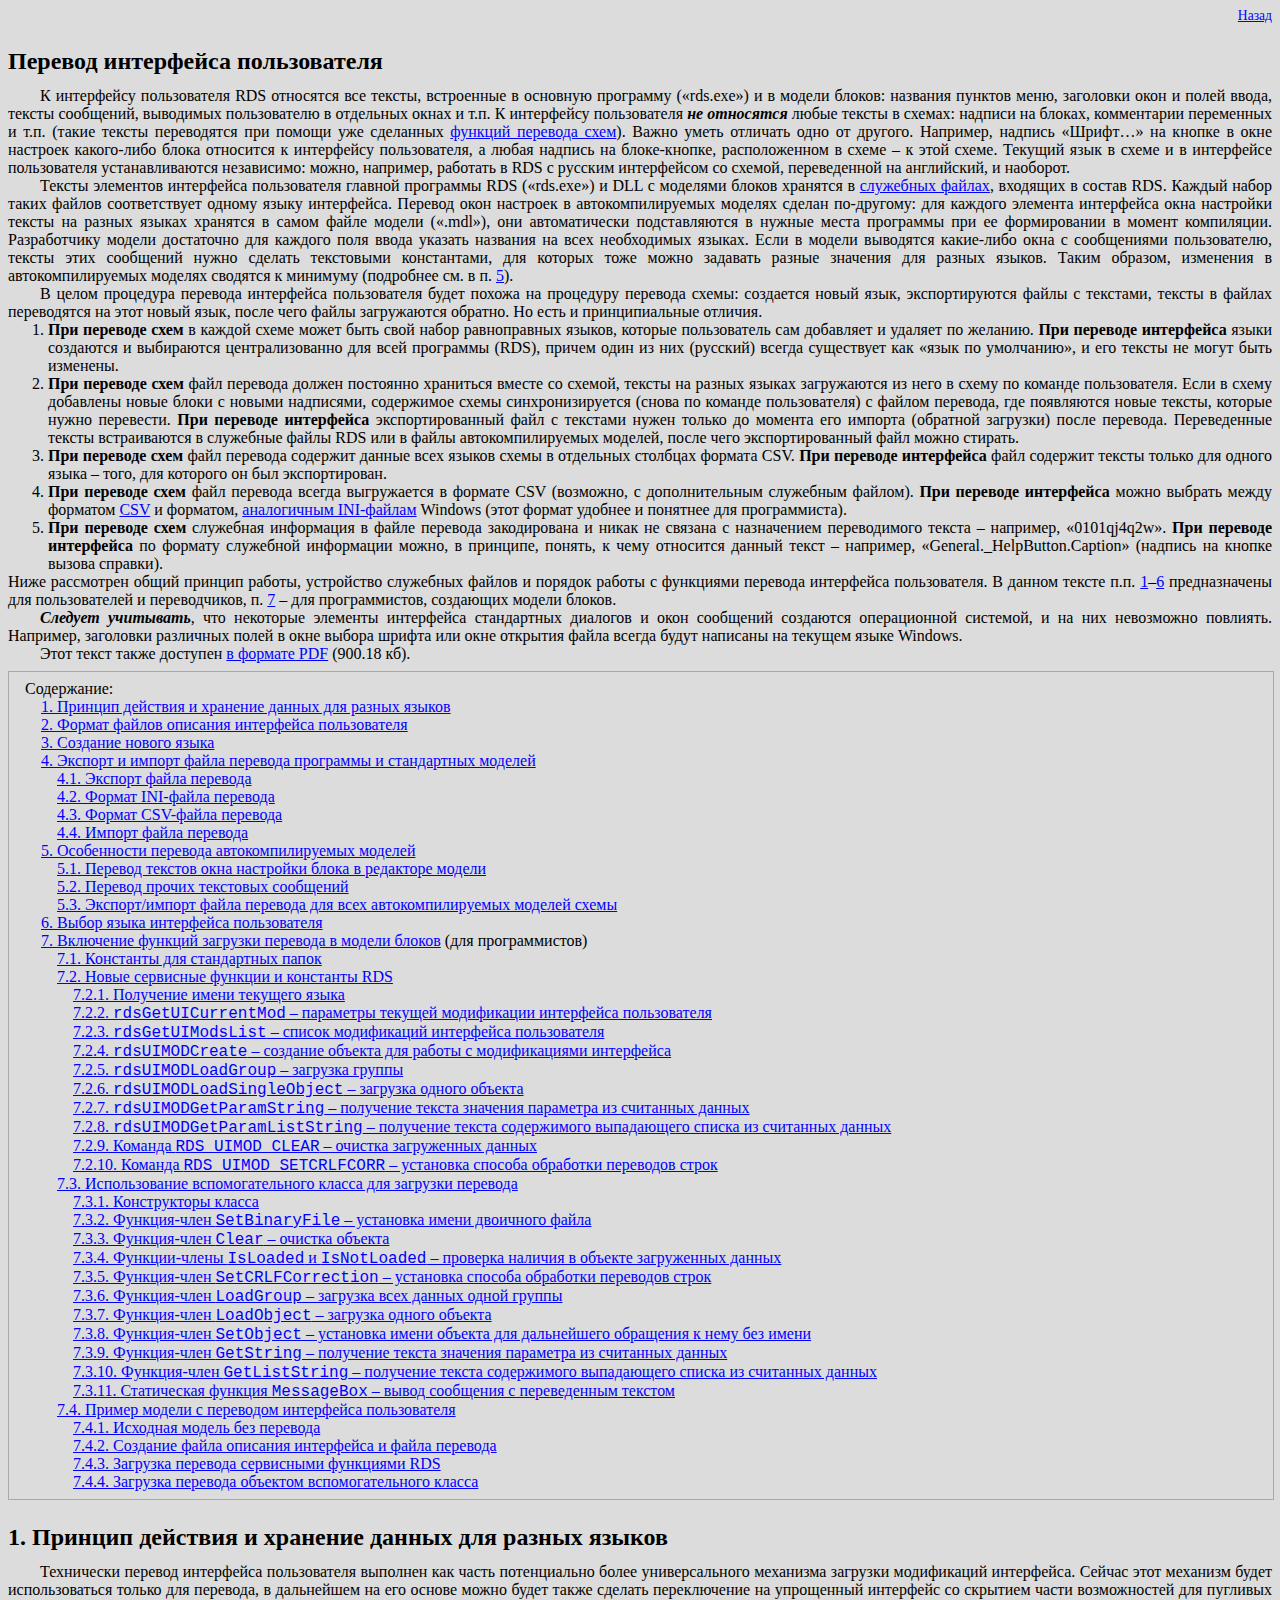
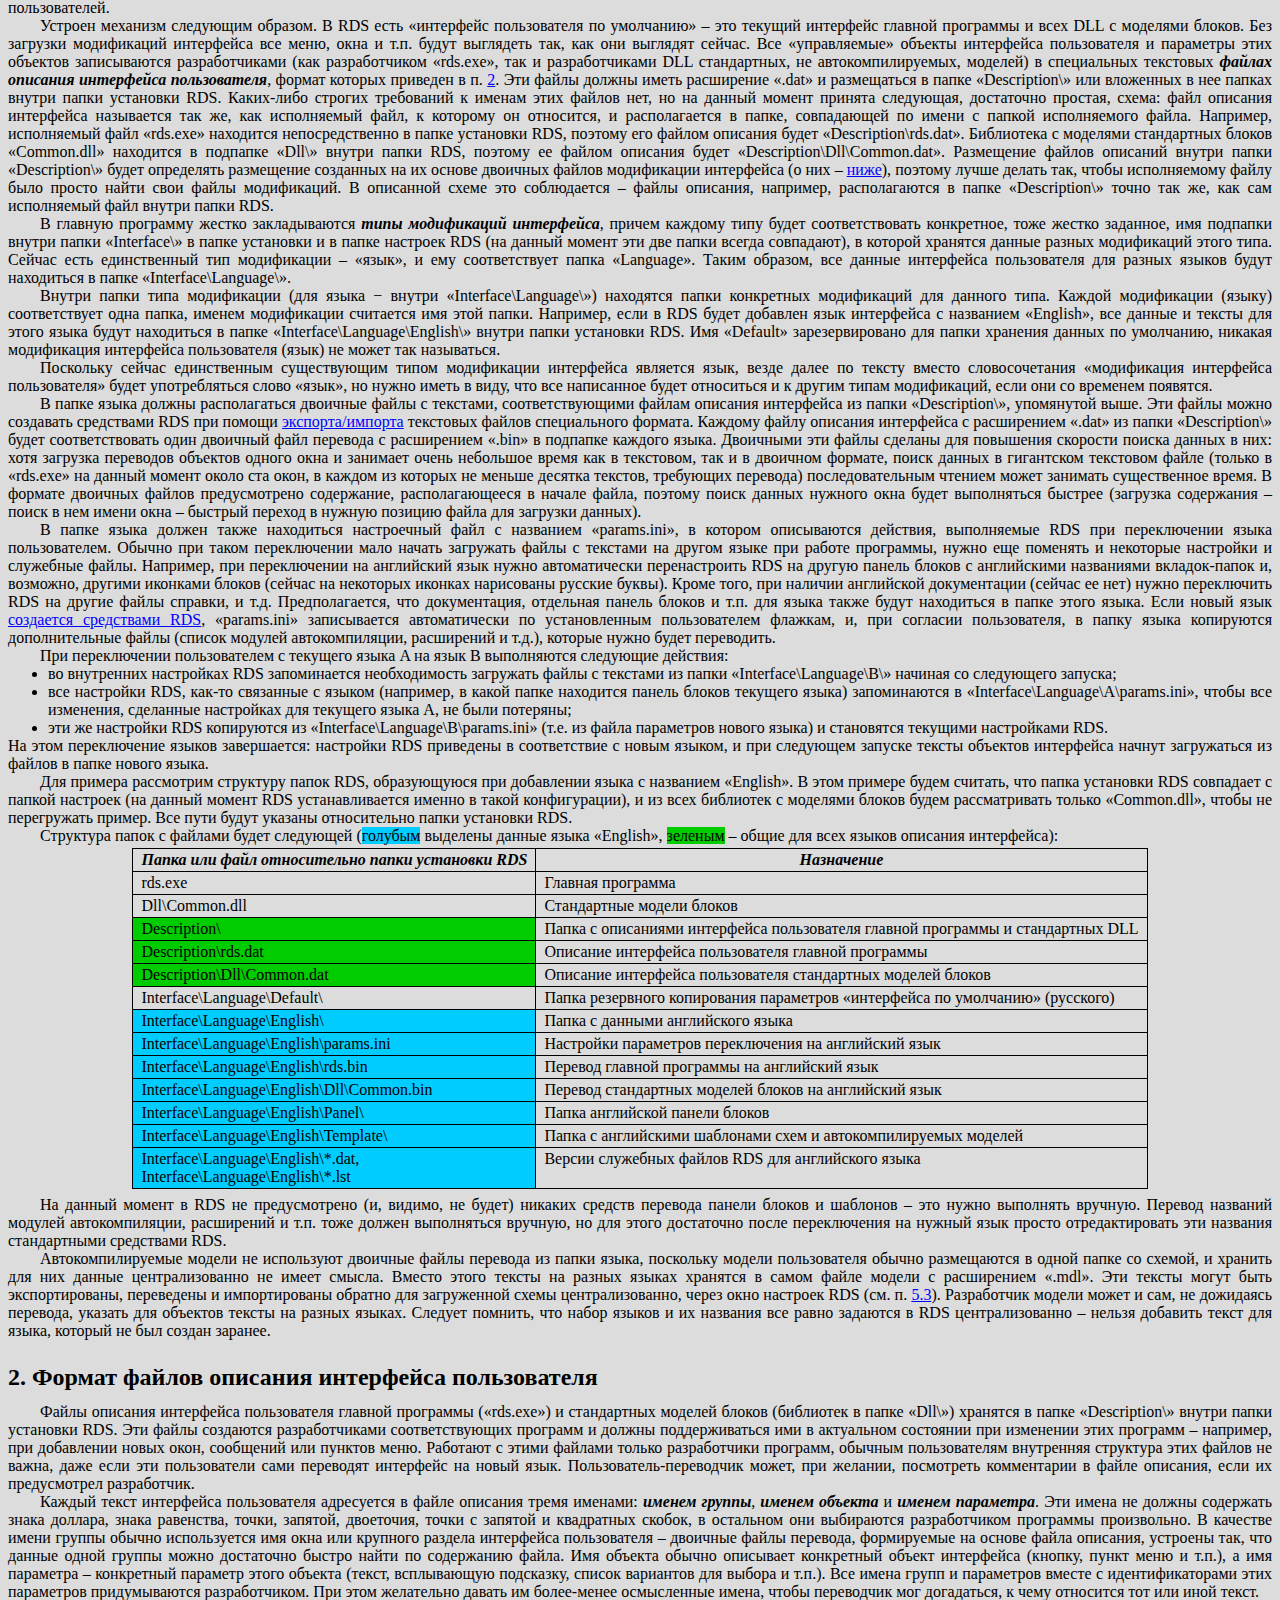
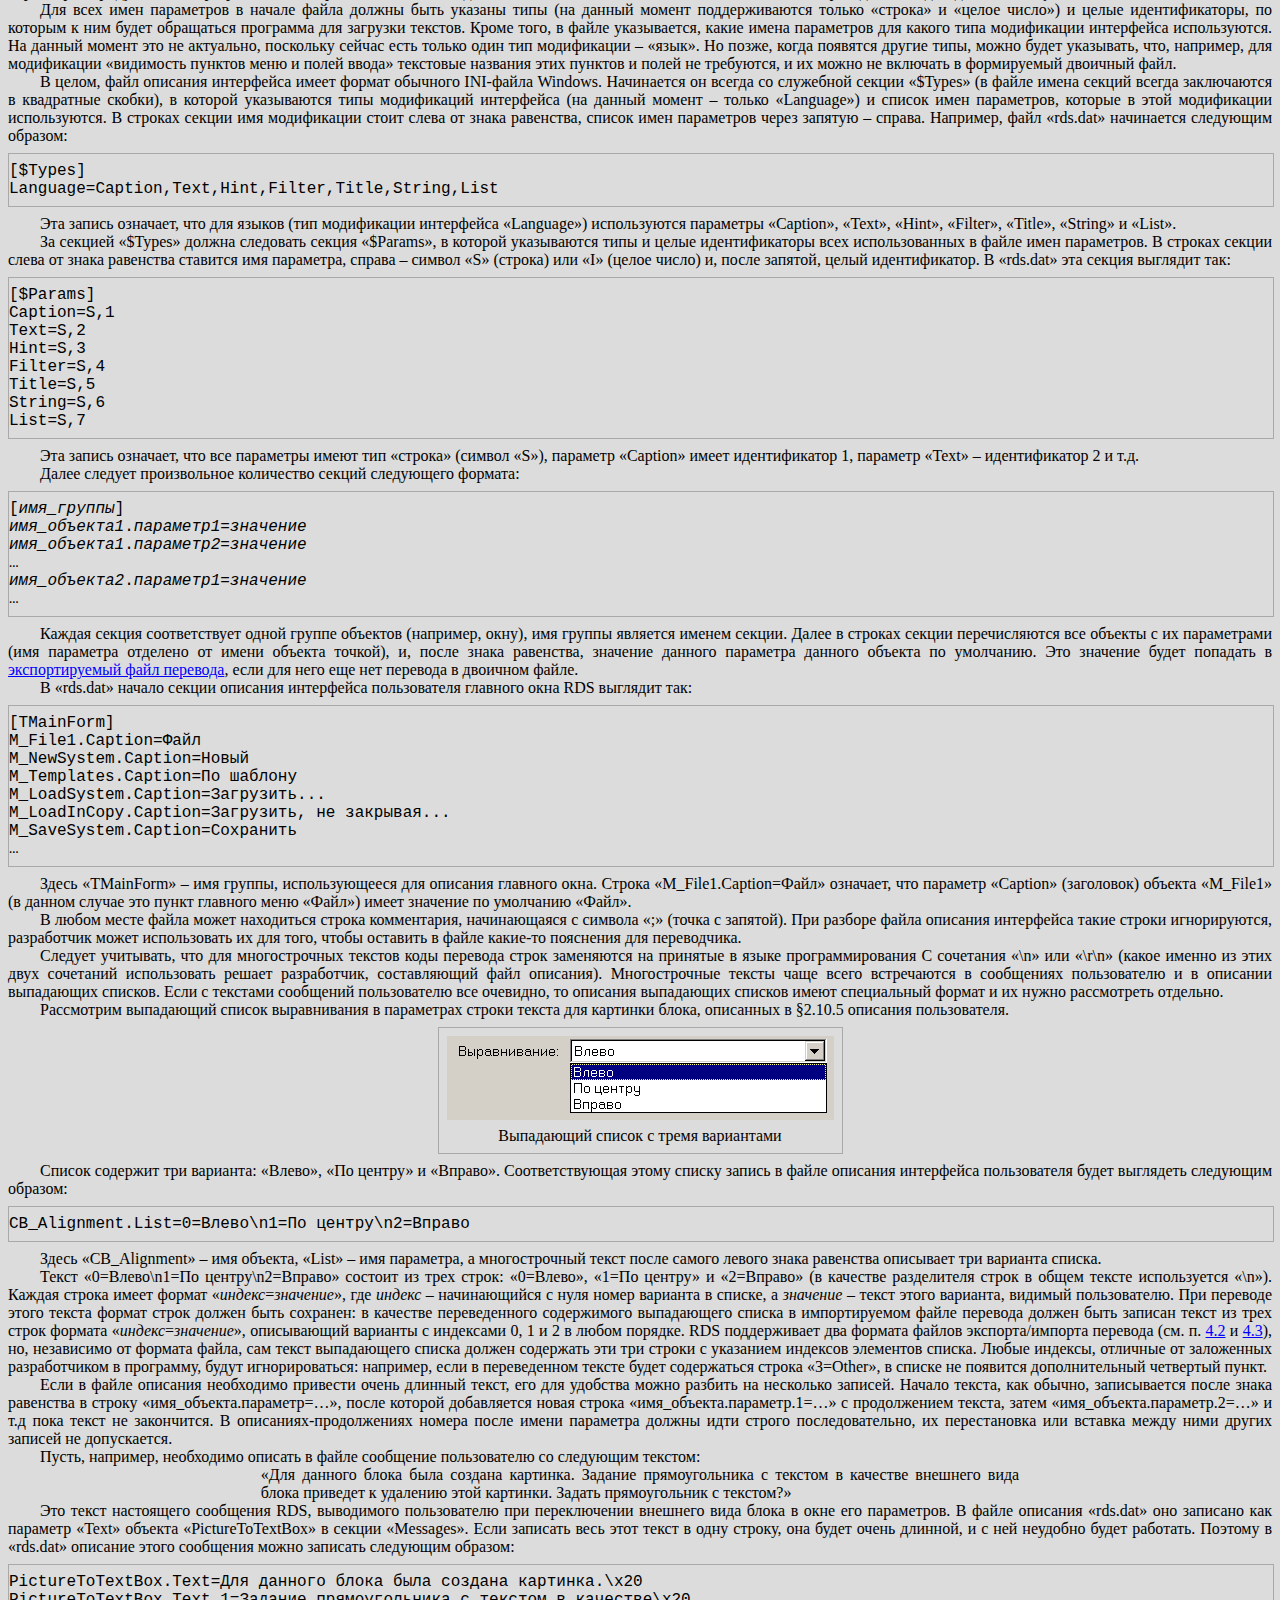
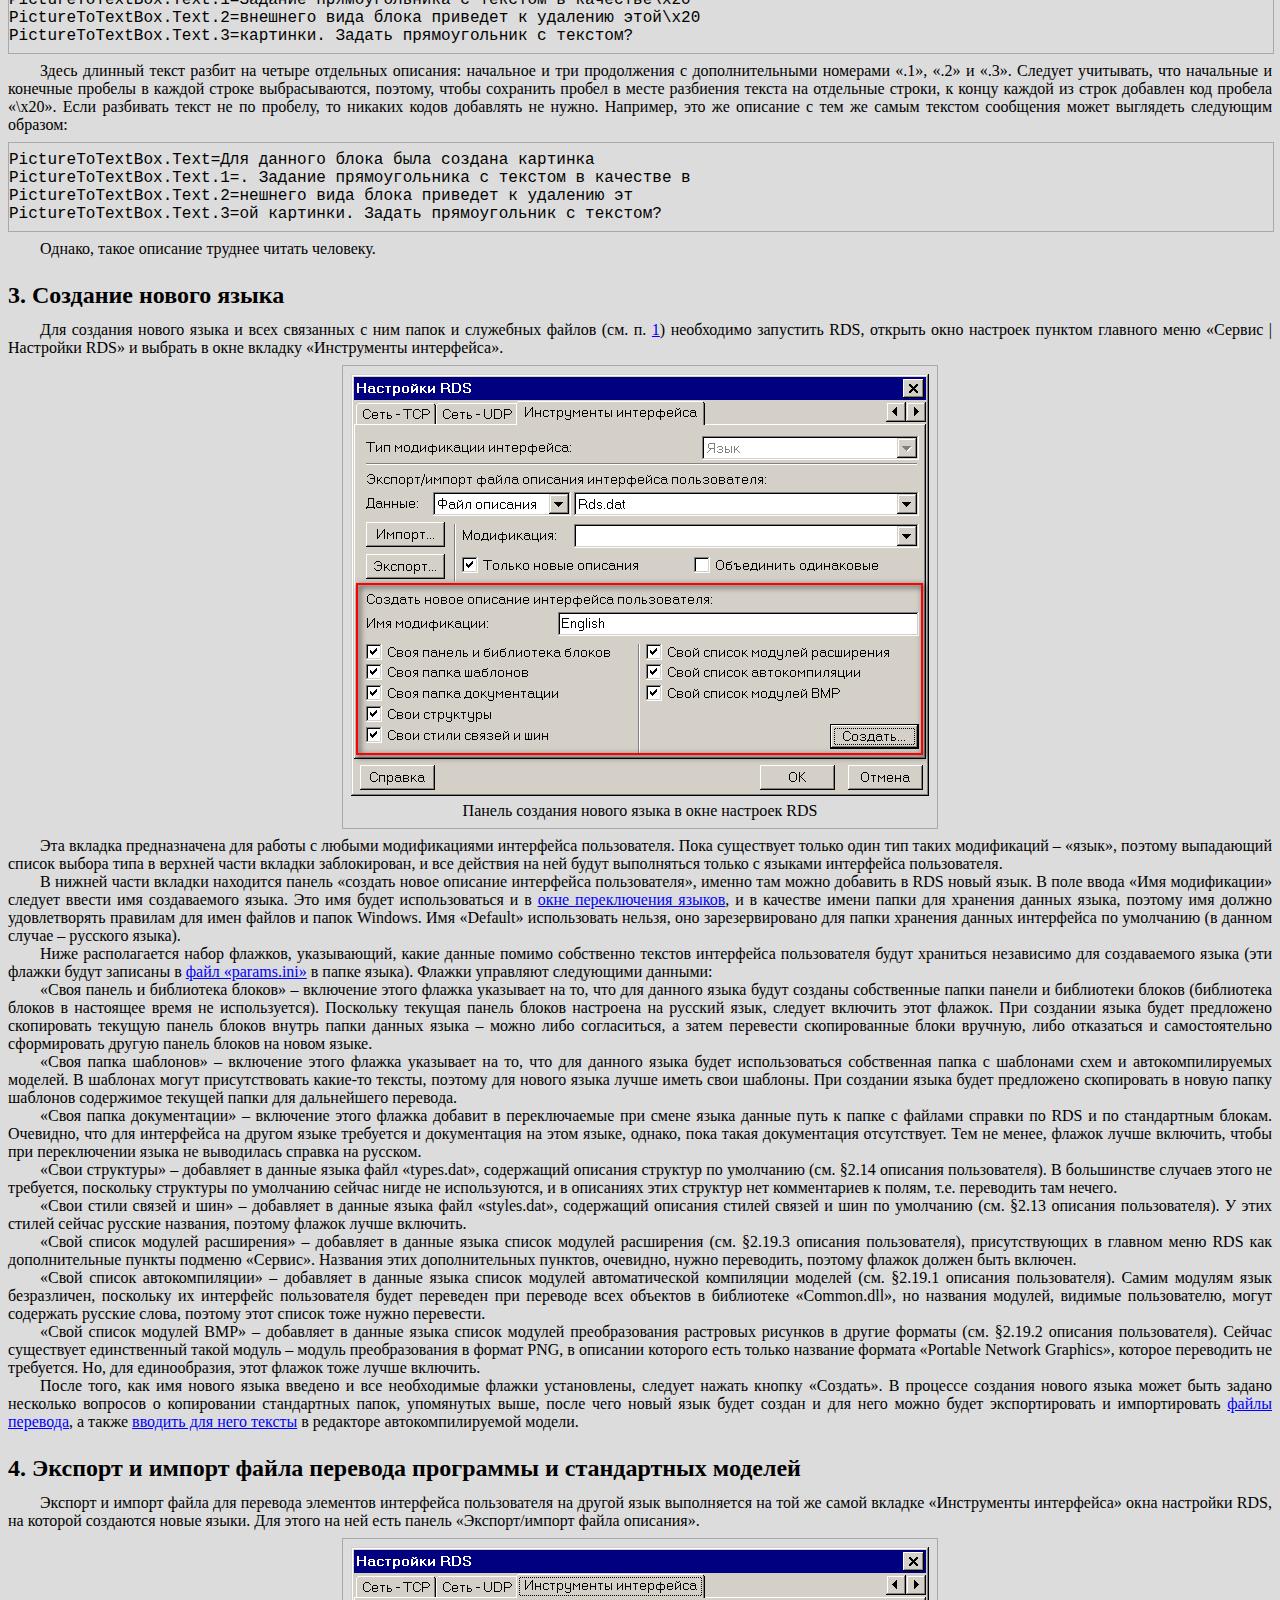
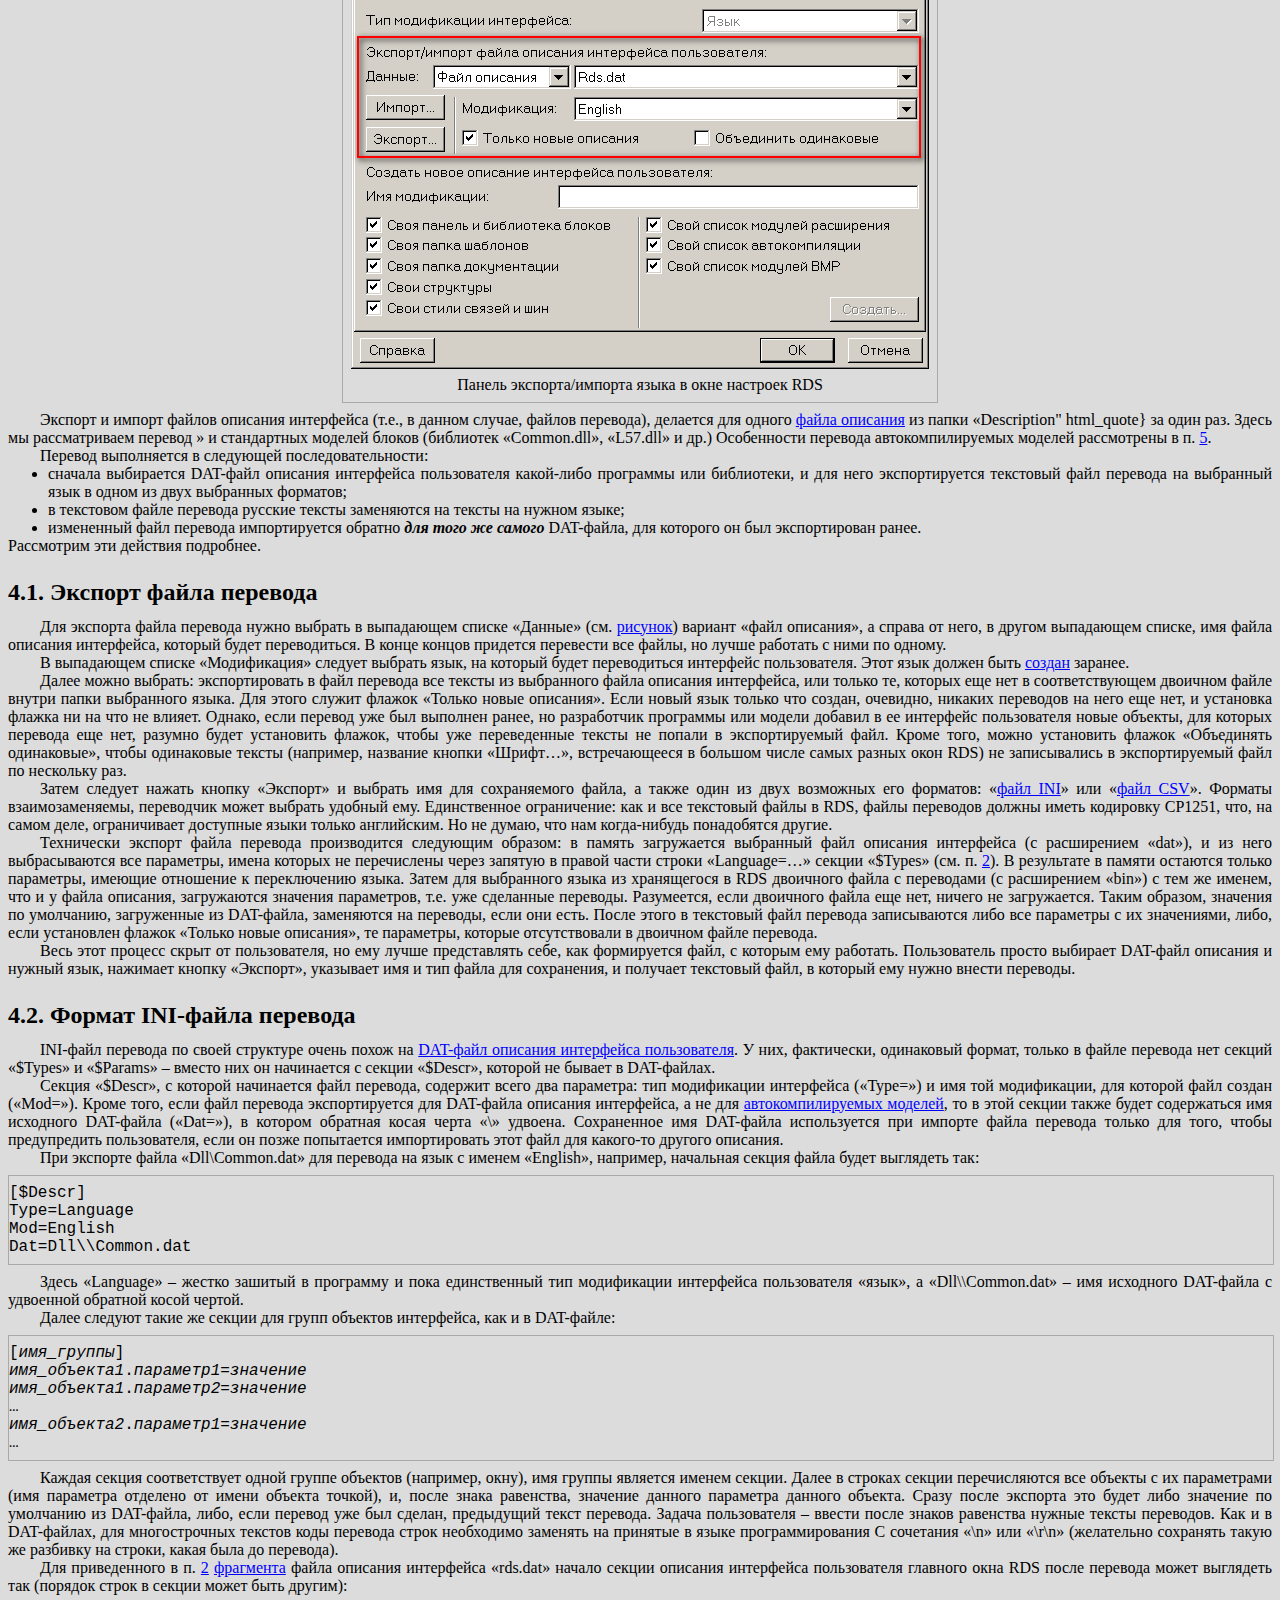
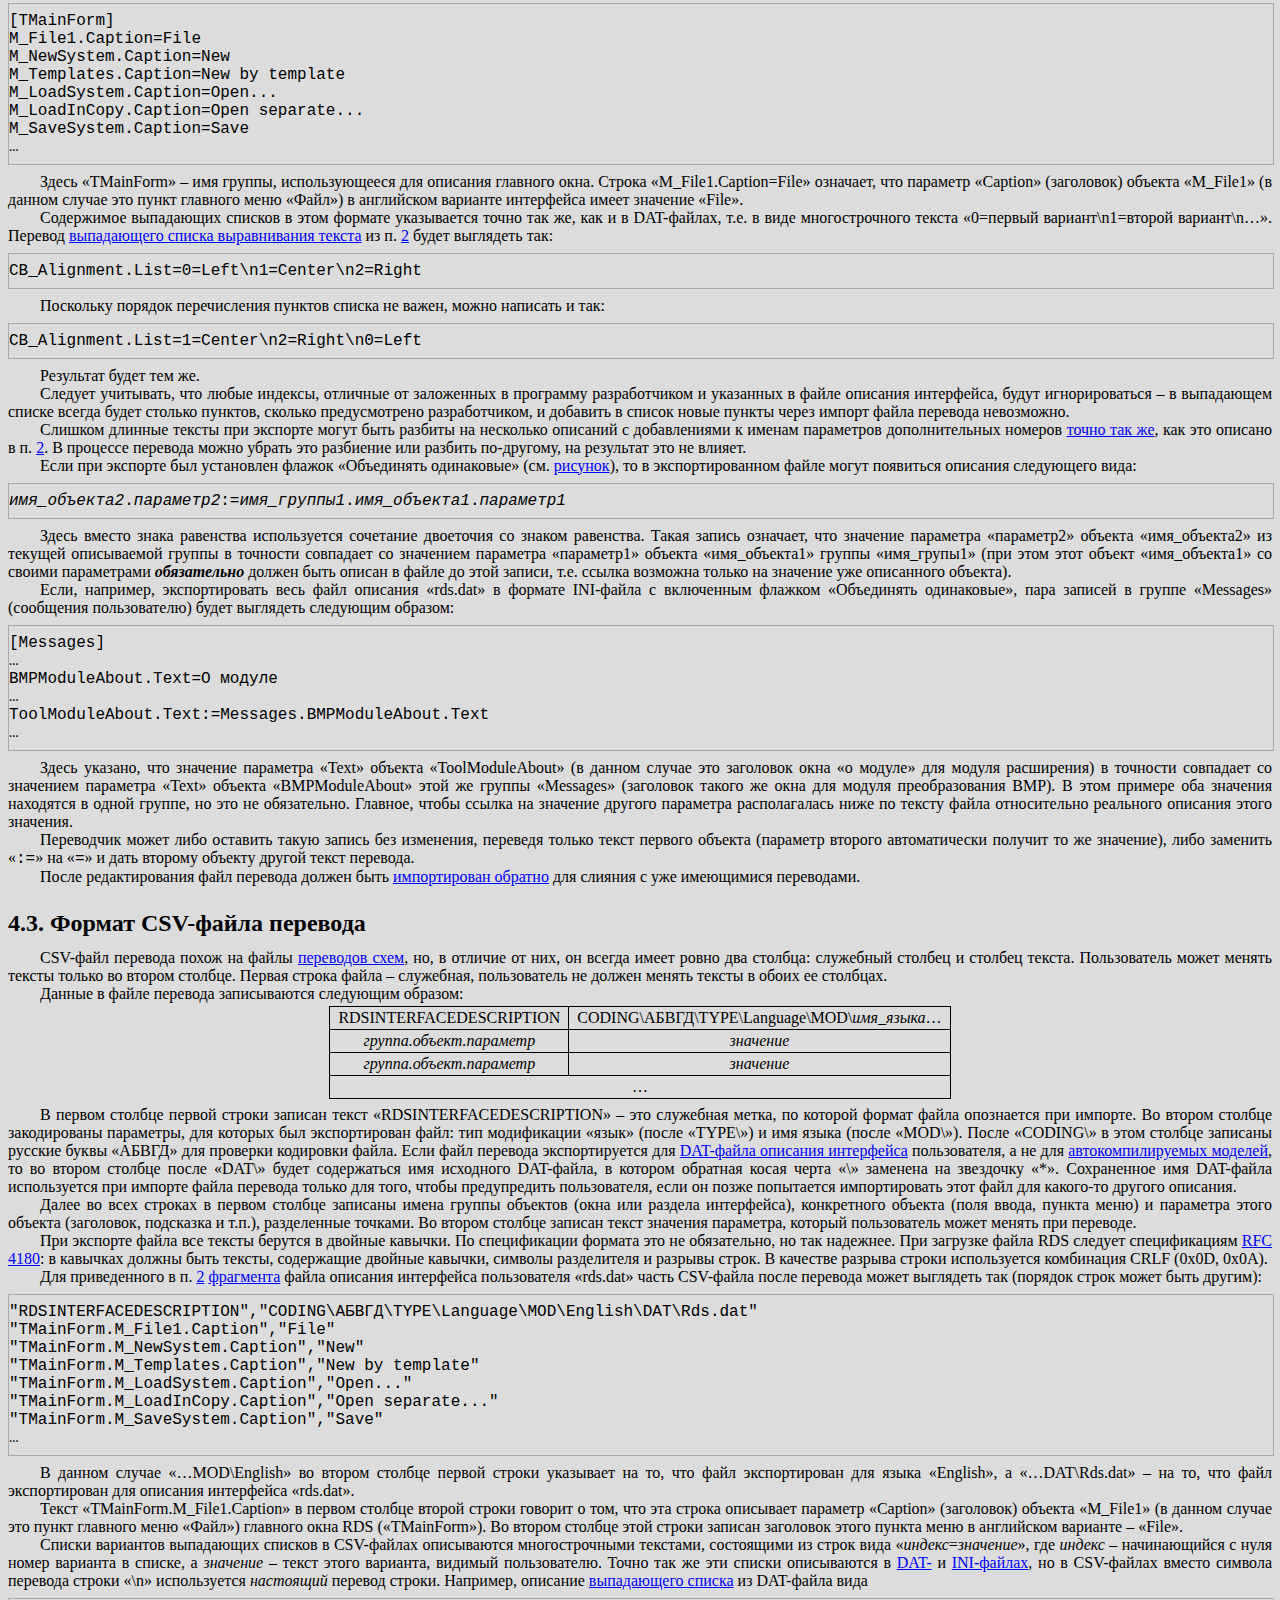
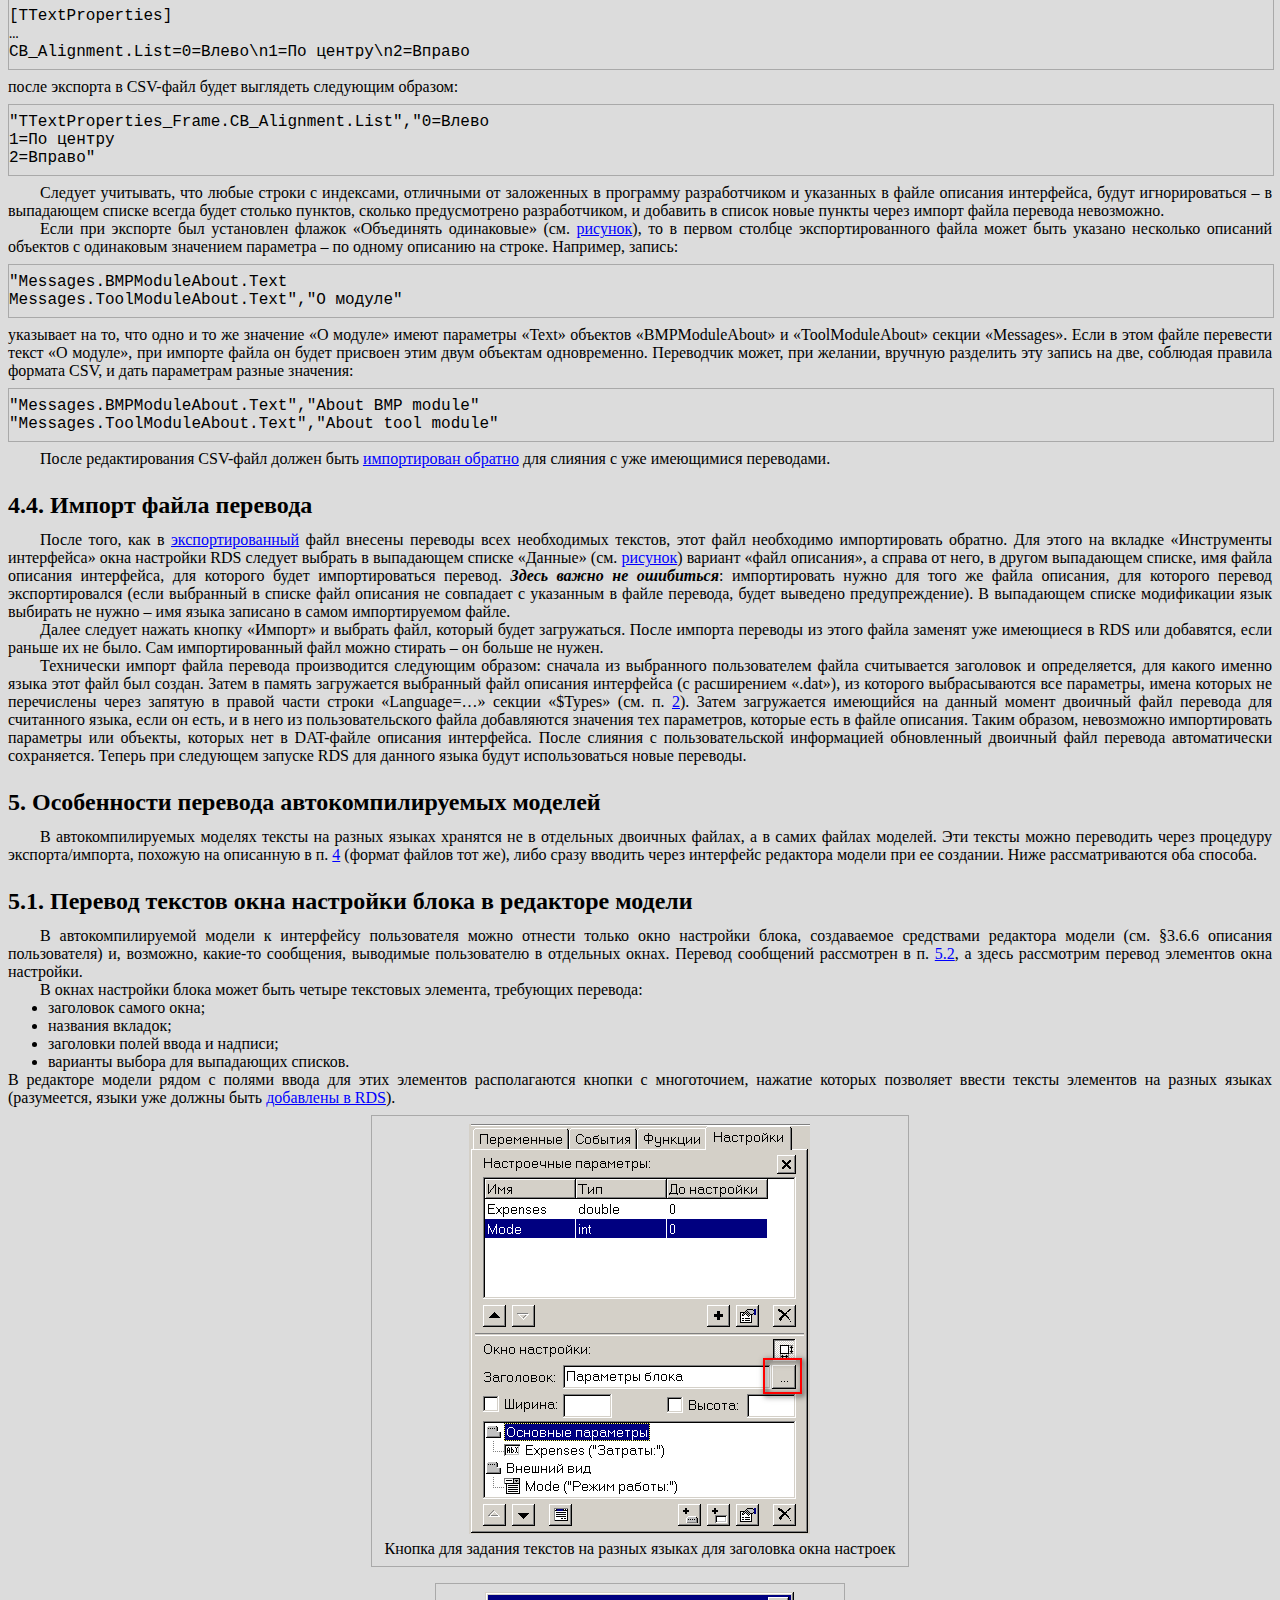
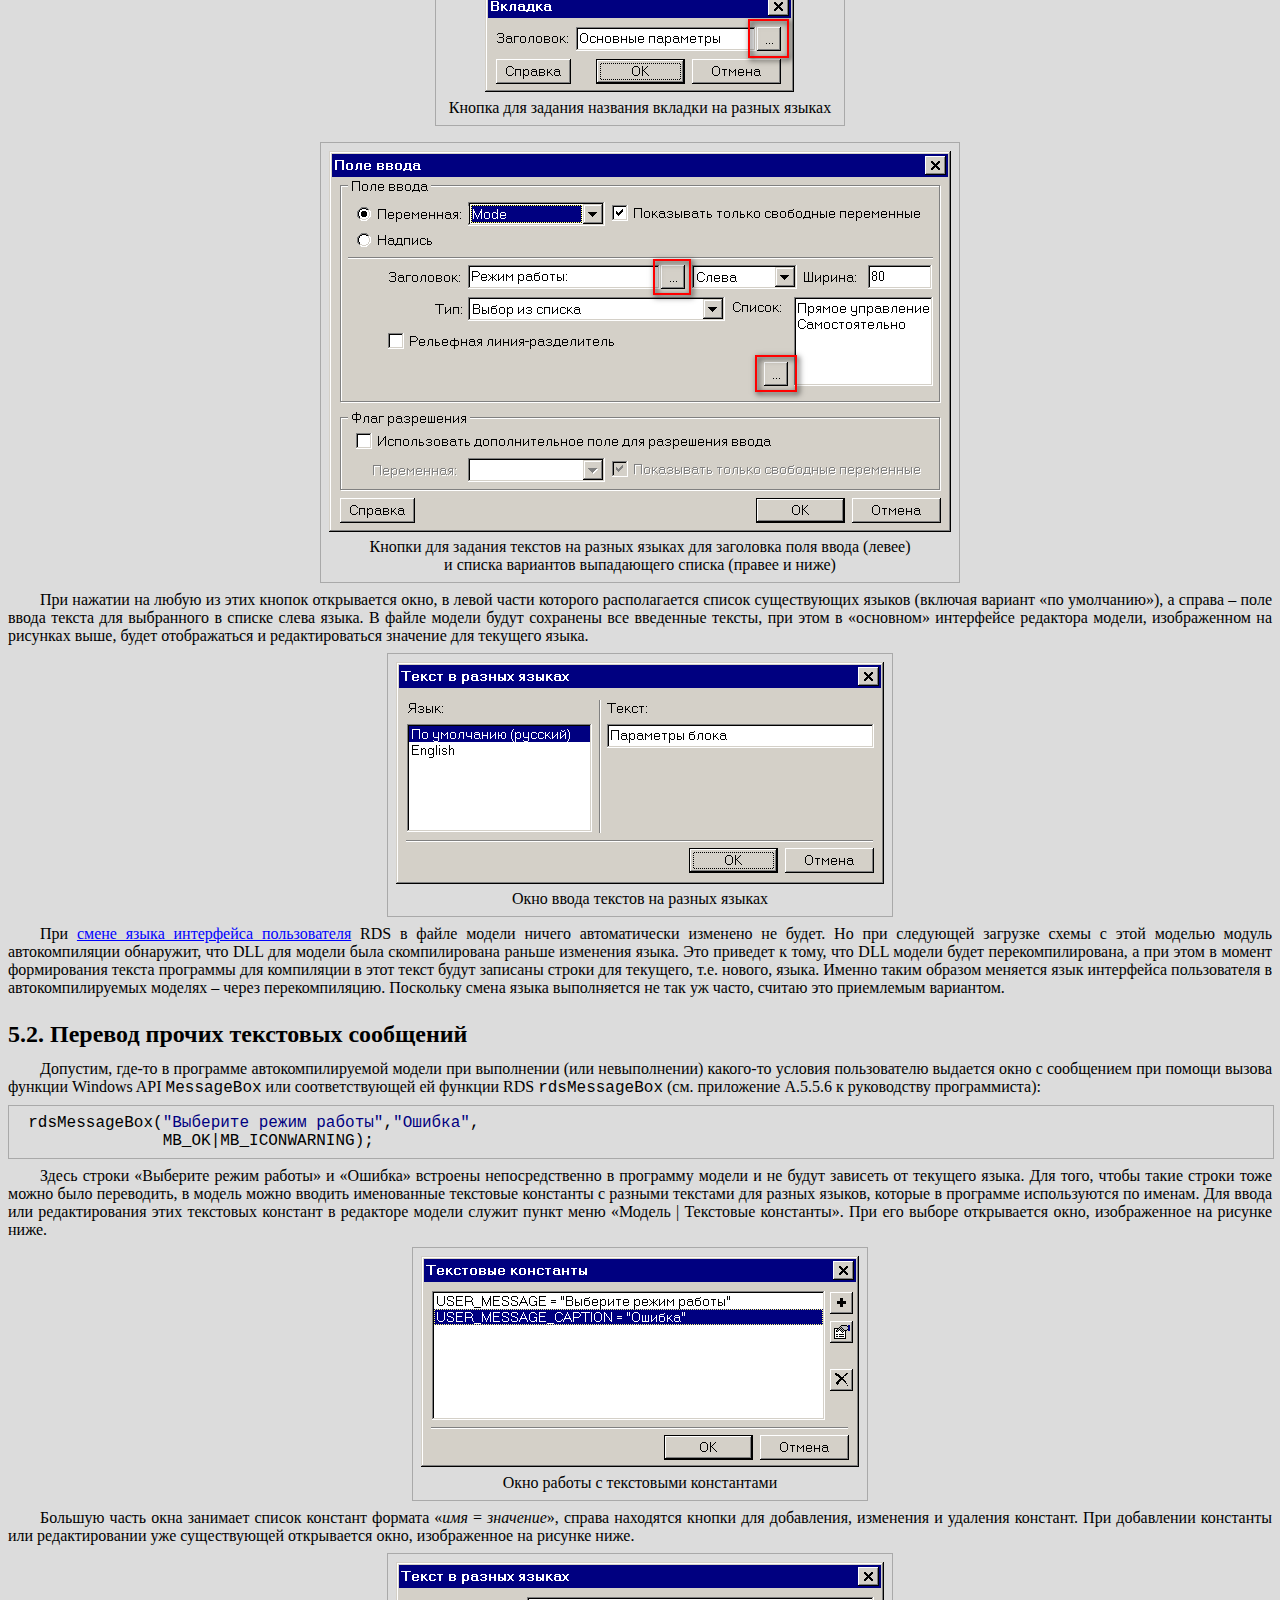
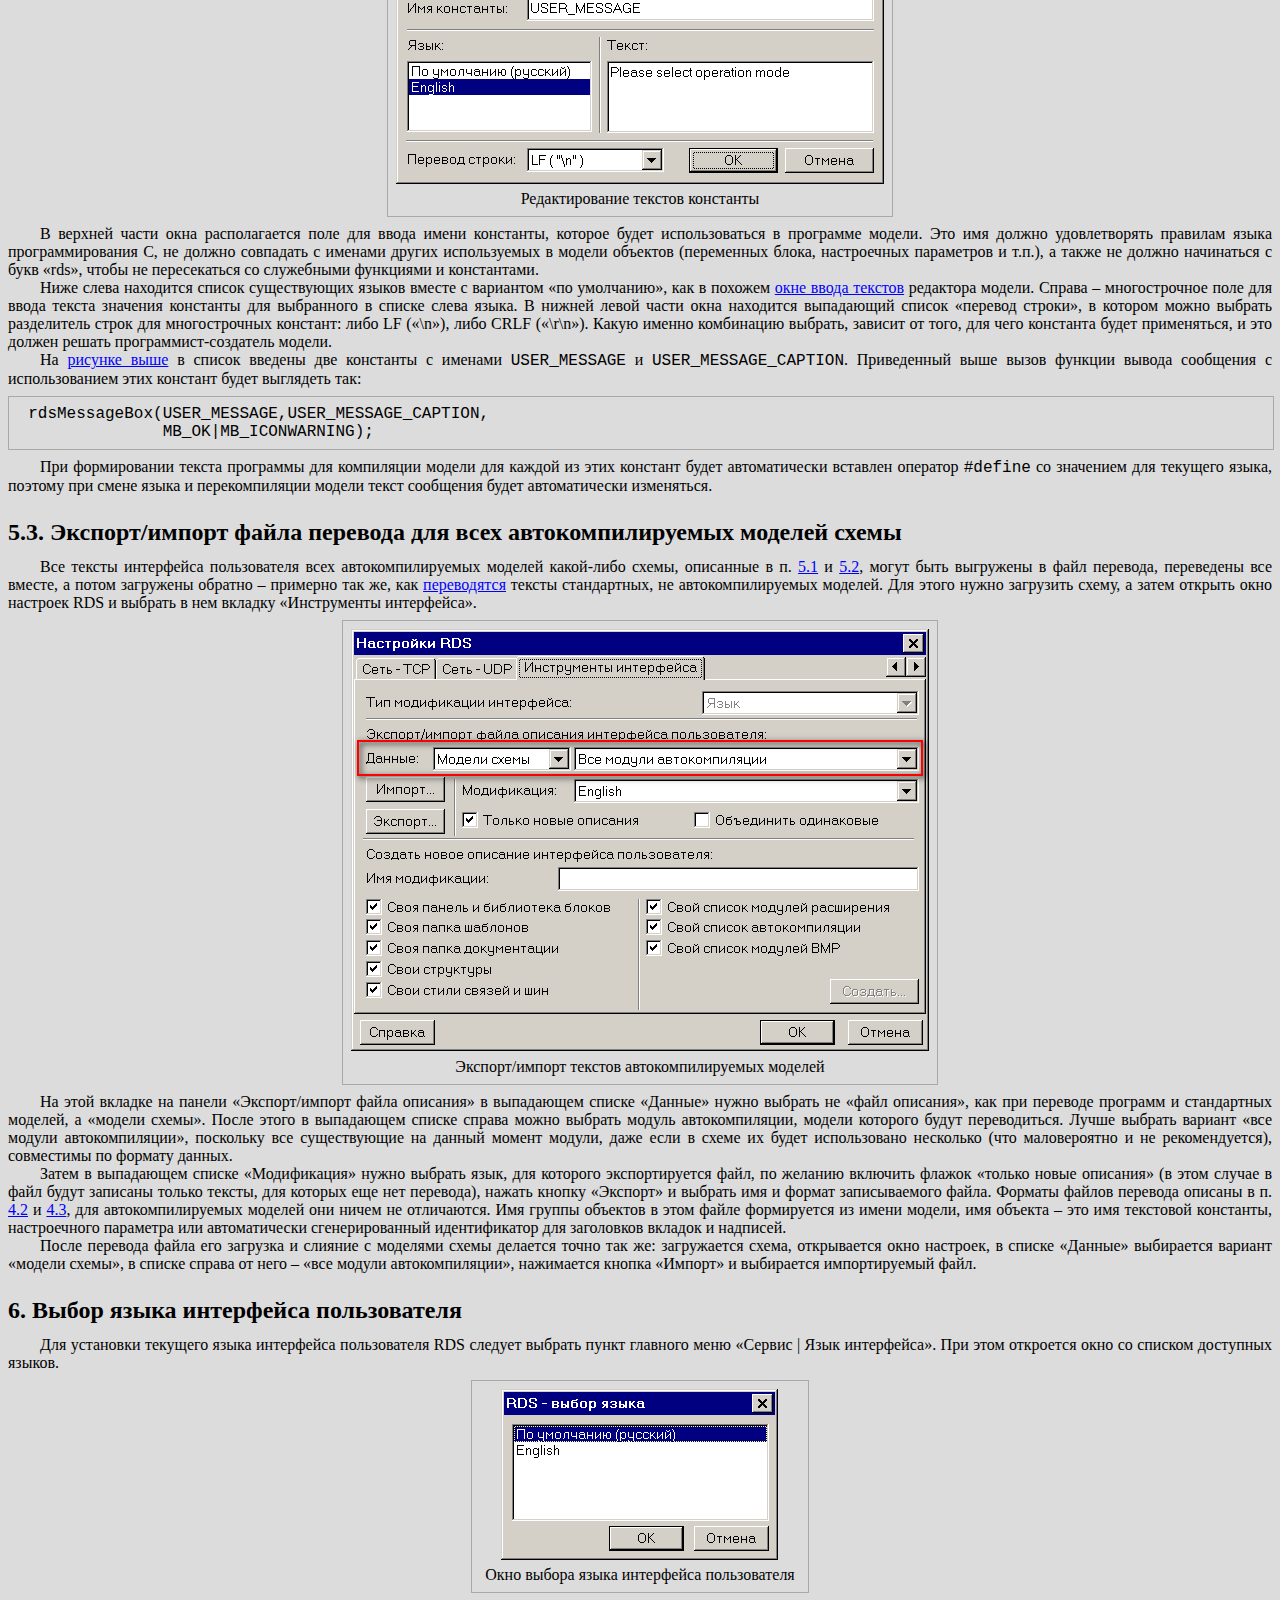
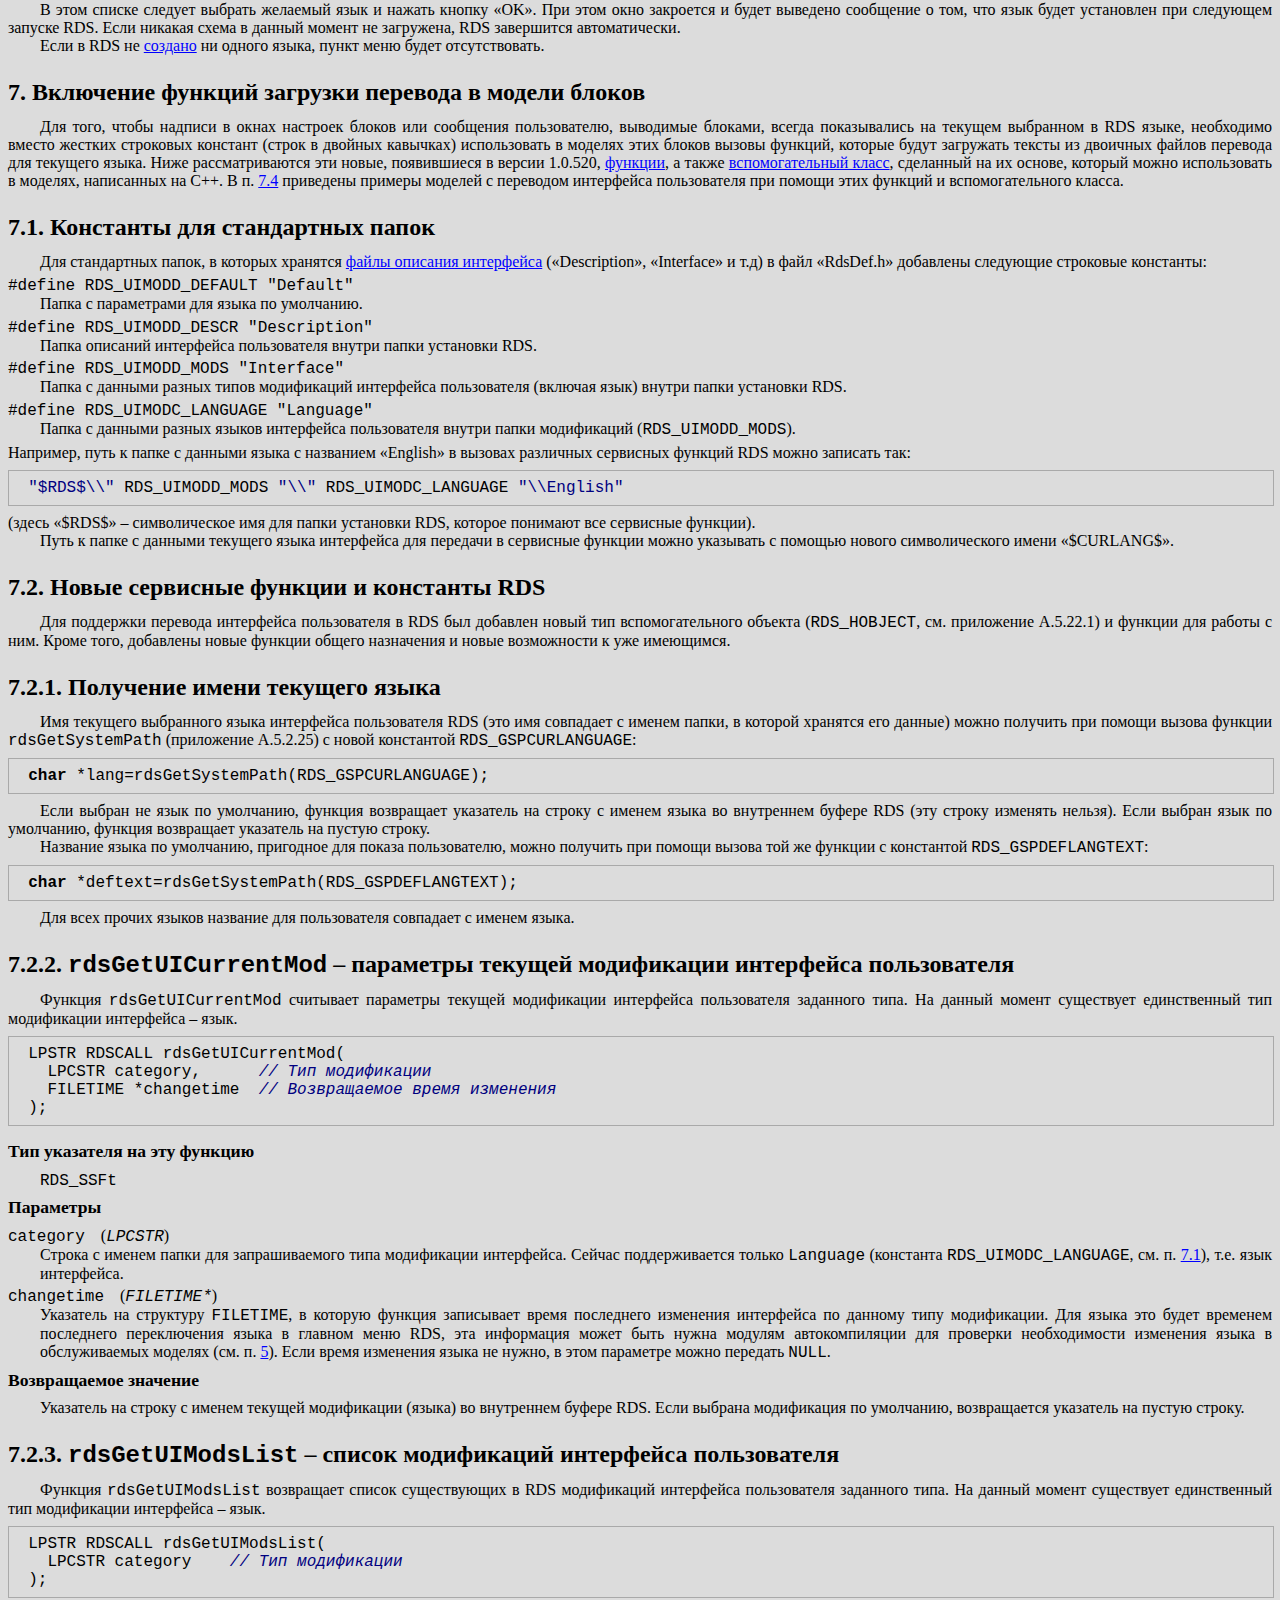
<file: ui_translate.html>
﻿<!DOCTYPE html>
<html lang="ru" xml:lang="ru">
<head>
  <link rel="stylesheet" type="text/css" href="css/main.css" />
  <link rel="stylesheet" type="text/css" href="css/cpp.css" />
  <script type="text/javascript" src="script.js"></script>
  <link rel="icon" type="image/png" href="/favicon.png" />
  <title>Перевод интерфейса пользователя</title>
</head>

<body onload="DocLoad()">
<p class="top"><a href="index.html#light_uitranslate">Назад</a></p>
<div class="text">

<h1>Перевод интерфейса пользователя</h1>

<p>К интерфейсу пользователя RDS относятся все тексты, встроенные в основную программу
(&laquo;rds.exe&raquo;) и в модели блоков: названия пунктов меню, заголовки окон и полей ввода,
тексты сообщений, выводимых пользователю в отдельных окнах и т.п. К интерфейсу пользователя
<span class="emph">не относятся</span> любые тексты в схемах: надписи на блоках, комментарии
переменных и т.п. (такие тексты переводятся при помощи уже сделанных
<a href="translate.html">функций перевода схем</a>). Важно уметь отличать одно от другого.
Например, надпись &laquo;Шрифт&hellip;&raquo; на кнопке в окне настроек какого-либо блока
относится к интерфейсу пользователя, а любая надпись на блоке-кнопке, расположенном в схеме &ndash;
к этой схеме. Текущий язык в схеме и в интерфейсе пользователя устанавливаются независимо: можно,
например, работать в RDS с русским интерфейсом со схемой, переведенной на английский, и наоборот.</p>

<p>Тексты элементов интерфейса пользователя главной программы RDS
(&laquo;rds.exe&raquo;) и DLL с моделями блоков хранятся в
<a href="#light_p1">служебных файлах</a>, входящих в состав
RDS. Каждый набор таких файлов соответствует одному языку интерфейса.
Перевод окон настроек в автокомпилируемых моделях сделан по-другому: для каждого элемента интерфейса
окна настройки тексты на разных языках хранятся в самом файле модели (&laquo;.mdl&raquo;), они
автоматически подставляются в нужные места программы при ее формировании в момент компиляции.
Разработчику модели достаточно для каждого поля ввода указать названия на всех необходимых языках.
Если в модели выводятся какие-либо окна с сообщениями пользователю, тексты этих сообщений нужно сделать
текстовыми константами, для которых тоже можно задавать разные значения для разных языков. Таким
образом, изменения в автокомпилируемых моделях сводятся к минимуму (подробнее см. в п.
<a href="#light_p5">5</a>).</p>

<p>В целом процедура перевода интерфейса пользователя будет похожа на процедуру перевода схемы:
создается новый язык, экспортируются файлы с текстами, тексты в файлах переводятся на этот новый язык,
после чего файлы загружаются обратно. Но есть и принципиальные отличия.</p>

<ol>
  <li><b>При переводе схем</b> в каждой схеме может быть свой набор равноправных языков,
  которые пользователь сам добавляет и удаляет по желанию. <b>При переводе интерфейса</b> языки создаются и
  выбираются централизованно для всей программы (RDS), причем один из них (русский) всегда существует как
  &laquo;язык по умолчанию&raquo;, и его тексты не могут быть изменены.</li>
  <li><b>При переводе схем</b> файл перевода должен постоянно храниться вместе со схемой,
  тексты на разных языках загружаются из него в схему по команде пользователя. Если в схему
  добавлены новые блоки с новыми надписями, содержимое схемы синхронизируется (снова по команде
  пользователя) с файлом перевода, где появляются новые тексты, которые нужно перевести.
  <b>При переводе интерфейса</b> экспортированный файл с текстами нужен только до момента его
  импорта (обратной загрузки) после перевода. Переведенные тексты встраиваются в служебные файлы
  RDS или в файлы автокомпилируемых моделей, после чего экспортированный файл можно стирать.</li>
  <li><b>При переводе схем</b> файл перевода содержит данные всех языков схемы в отдельных столбцах
  формата CSV. <b>При переводе интерфейса</b> файл содержит тексты только для одного языка &ndash; того,
  для которого он был экспортирован.</li>
  <li><b>При переводе схем</b> файл перевода всегда выгружается в формате CSV (возможно, с
  дополнительным служебным файлом). <b>При переводе интерфейса</b> можно выбрать между
  форматом <a href="#light_p4_3">CSV</a> и форматом,
  <a href="#light_p4_2">аналогичным INI-файлам</a> Windows (этот формат удобнее и
  понятнее для программиста).</li>
  <li><b>При переводе схем</b> служебная информация в файле перевода закодирована и никак
  не связана с назначением переводимого текста &ndash; например, &laquo;0101qj4q2w&raquo;.
  <b>При переводе интерфейса</b> по формату служебной информации можно, в принципе, понять,
  к чему относится данный текст &ndash; например, &laquo;General._HelpButton.Caption&raquo;
  (надпись на кнопке вызова справки).</li>
</ol>

<p class="noindent">Ниже рассмотрен общий принцип работы, устройство служебных файлов и порядок
работы с функциями перевода интерфейса пользователя. В данном тексте
п.п. <a href="#light_p1">1</a>&ndash;<a href="#light_p6">6</a> предназначены для пользователей и переводчиков,
п. <a href="#light_p7">7</a> &ndash; для программистов, создающих модели блоков.</p>

<p><span class="emph">Следует учитывать</span>, что некоторые элементы интерфейса стандартных диалогов
и окон сообщений создаются операционной системой, и на них невозможно повлиять. Например,
заголовки различных полей в окне выбора шрифта или окне открытия файла всегда будут написаны на
текущем языке Windows.</p>

<p>Этот текст также доступен <a href="pdf/RDS_UI_Translate.pdf">в формате PDF</a>
  (900.18 кб).</p>

<div class="toc">
<div class="level">
  <p>Содержание:</p>
  <div class="level">
    <p><a href="#light_p1">1. Принцип действия и хранение данных для разных языков</a></p>
    <p><a href="#light_p2">2. Формат файлов описания интерфейса пользователя</a></p>
    <p><a href="#light_p3">3. Создание нового языка</a></p>
    <p><a href="#light_p4">4. Экспорт и импорт файла перевода программы и стандартных моделей</a></p>
    <div class="level">
      <p><a href="#light_p4_1">4.1. Экспорт файла перевода</a></p>
      <p><a href="#light_p4_2">4.2. Формат INI-файла перевода</a></p>
      <p><a href="#light_p4_3">4.3. Формат CSV-файла перевода</a></p>
      <p><a href="#light_p4_4">4.4. Импорт файла перевода</a></p>
    </div>
    <p><a href="#light_p5">5. Особенности перевода автокомпилируемых моделей</a></p>
    <div class="level">
      <p><a href="#light_p5_1">5.1. Перевод текстов окна настройки блока в редакторе модели</a></p>
      <p><a href="#light_p5_2">5.2. Перевод прочих текстовых сообщений</a></p>
      <p><a href="#light_p5_3">5.3. Экспорт/импорт файла перевода для всех автокомпилируемых моделей схемы</a></p>
    </div>
    <p><a href="#light_p6">6. Выбор языка интерфейса пользователя</a></p>
    <p><a href="#light_p7">7. Включение функций загрузки перевода в модели блоков</a> (для программистов)</p>
    <div class="level">
      <p><a href="#light_p7_1">7.1. Константы для стандартных папок</a></p>
      <p><a href="#light_p7_2">7.2. Новые сервисные функции и константы RDS</a></p>
        <div class="level">
          <p><a href="#light_p7_2_1">7.2.1. Получение имени текущего языка</a></p>
          <p><a href="#light_p7_2_2">7.2.2. <span class="cpp">rdsGetUICurrentMod</span> &ndash; параметры текущей модификации интерфейса пользователя</a></p>
          <p><a href="#light_p7_2_3">7.2.3. <span class="cpp">rdsGetUIModsList</span> &ndash; список модификаций интерфейса пользователя</a></p>
          <p><a href="#light_p7_2_4">7.2.4. <span class="cpp">rdsUIMODCreate</span> &ndash; создание объекта для работы с модификациями интерфейса</a></p>
          <p><a href="#light_p7_2_5">7.2.5. <span class="cpp">rdsUIMODLoadGroup</span> &ndash; загрузка группы</a></p>
          <p><a href="#light_p7_2_6">7.2.6. <span class="cpp">rdsUIMODLoadSingleObject</span> &ndash; загрузка одного объекта</a></p>
          <p><a href="#light_p7_2_7">7.2.7. <span class="cpp">rdsUIMODGetParamString</span> &ndash; получение текста значения параметра из считанных данных</a></p>
          <p><a href="#light_p7_2_8">7.2.8. <span class="cpp">rdsUIMODGetParamListString</span> &ndash; получение текста содержимого выпадающего списка из считанных данных</a></p>
          <p><a href="#light_p7_2_9">7.2.9. Команда <span class="cpp">RDS_UIMOD_CLEAR</span> &ndash; очистка загруженных данных</a></p>
          <p><a href="#light_p7_2_10">7.2.10. Команда <span class="cpp">RDS_UIMOD_SETCRLFCORR</span> &ndash; установка способа обработки переводов строк</a></p>
        </div>
      <p><a href="#light_p7_3">7.3. Использование вспомогательного класса для загрузки перевода</a></p>
        <div class="level">
          <p><a href="#light_p7_3_1">7.3.1. Конструкторы класса</a></p>
          <p><a href="#light_p7_3_2">7.3.2. Функция-член <span class="cpp">SetBinaryFile</span> &ndash; установка имени двоичного файла</a></p>
          <p><a href="#light_p7_3_3">7.3.3. Функция-член <span class="cpp">Clear</span> &ndash; очистка объекта</a></p>
          <p><a href="#light_p7_3_4">7.3.4. Функции-члены <span class="cpp">IsLoaded</span> и <span class="cpp">IsNotLoaded</span> &ndash; проверка наличия в объекте загруженных данных</a></p>
          <p><a href="#light_p7_3_5">7.3.5. Функция-член <span class="cpp">SetCRLFCorrection</span> &ndash; установка способа обработки переводов строк</a></p>
          <p><a href="#light_p7_3_6">7.3.6. Функция-член <span class="cpp">LoadGroup</span> &ndash; загрузка всех данных одной группы</a></p>
          <p><a href="#light_p7_3_7">7.3.7. Функция-член <span class="cpp">LoadObject</span> &ndash; загрузка одного объекта</a></p>
          <p><a href="#light_p7_3_8">7.3.8. Функция-член <span class="cpp">SetObject</span> &ndash; установка имени объекта для дальнейшего обращения к нему без имени</a></p>
          <p><a href="#light_p7_3_9">7.3.9. Функция-член <span class="cpp">GetString</span> &ndash; получение текста значения параметра из считанных данных</a></p>
          <p><a href="#light_p7_3_10">7.3.10. Функция-член <span class="cpp">GetListString</span> &ndash; получение текста содержимого выпадающего списка из считанных данных</a></p>
          <p><a href="#light_p7_3_11">7.3.11. Статическая функция <span class="cpp">MessageBox</span> &ndash; вывод сообщения с переведенным текстом</a></p>
        </div>
      <p><a href="#light_p7_4">7.4. Пример модели с переводом интерфейса пользователя</a></p>
        <div class="level">
          <p><a href="#light_p7_4_1">7.4.1. Исходная модель без перевода</a></p>
          <p><a href="#light_p7_4_2">7.4.2. Создание файла описания интерфейса и файла перевода</a></p>
          <p><a href="#light_p7_4_3">7.4.3. Загрузка перевода сервисными функциями RDS</a></p>
          <p><a href="#light_p7_4_4">7.4.4. Загрузка перевода объектом вспомогательного класса</a></p>
        </div>
    </div>
  </div>

</div>
</div>

<h1 id="light_p1">1. Принцип действия и хранение данных для разных языков</h1>

<p>Технически перевод интерфейса пользователя выполнен как часть потенциально более универсального
механизма загрузки модификаций интерфейса. Сейчас этот механизм будет использоваться только
для перевода, в дальнейшем на его основе можно будет также сделать переключение на упрощенный
интерфейс со скрытием части возможностей для пугливых пользователей.</p>

<p><span id="datfile">Устроен</span>
механизм следующим образом. В RDS есть &laquo;интерфейс пользователя по умолчанию&raquo;
&ndash; это текущий интерфейс главной программы и всех DLL с моделями блоков. Без
загрузки модификаций интерфейса все меню, окна и т.п. будут выглядеть так, как они выглядят сейчас.
Все &laquo;управляемые&raquo; объекты интерфейса пользователя и параметры этих объектов записываются
разработчиками (как разработчиком &laquo;rds.exe&raquo;, так и разработчиками DLL стандартных, не
автокомпилируемых, моделей) в специальных текстовых <span id="light_datfile" class="emph">файлах
описания интерфейса
пользователя</span>, формат которых приведен в п. <a href="#light_p2">2</a>. Эти файлы должны
иметь расширение &laquo;.dat&raquo; и размещаться в папке &laquo;Description\&raquo; или
вложенных в нее папках внутри папки установки RDS. Каких-либо строгих требований к именам
этих файлов нет, но на данный момент принята следующая, достаточно простая, схема: файл
описания интерфейса называется так же, как исполняемый файл, к которому он относится,
и располагается в папке, совпадающей по имени с папкой исполняемого файла. Например, исполняемый
файл &laquo;rds.exe&raquo; находится непосредственно в папке установки RDS, поэтому его
файлом описания будет &laquo;Description\rds.dat&raquo;. Библиотека с моделями стандартных блоков
&laquo;Common.dll&raquo; находится в подпапке &laquo;Dll\&raquo; внутри папки RDS, поэтому
ее файлом описания будет &laquo;Description\Dll\Common.dat&raquo;. Размещение файлов
описаний внутри папки &laquo;Description\&raquo; будет определять размещение созданных на их
основе двоичных файлов модификации интерфейса (о них &ndash;
<a href="#binary">ниже</a>), поэтому лучше делать так, чтобы исполняемому файлу было просто
найти свои файлы модификаций. В описанной схеме это соблюдается &ndash; файлы описания, например,
располагаются в папке &laquo;Description\&raquo; точно так же, как сам исполняемый файл
внутри папки RDS.</p>

<p>В главную программу жестко закладываются <span class="emph">типы модификаций интерфейса</span>,
причем каждому типу будет соответствовать конкретное, тоже жестко заданное, имя подпапки внутри
папки &laquo;Interface\&raquo; в папке установки и в папке настроек RDS (на данный
момент эти две папки всегда совпадают), в которой хранятся данные разных модификаций
этого типа. Сейчас есть единственный тип модификации &ndash; &laquo;язык&raquo;, и ему
соответствует папка &laquo;Language&raquo;. Таким образом, все данные интерфейса пользователя для
разных языков будут находиться в папке &laquo;Interface\Language\&raquo;.</p>

<p>Внутри папки типа модификации (для языка &minus; внутри &laquo;Interface\Language\&raquo;)
находятся папки конкретных модификаций для данного типа. Каждой модификации (языку)
соответствует одна папка, именем модификации считается имя этой папки. Например, если
в RDS будет добавлен язык интерфейса с названием &laquo;English&raquo;, все данные и
тексты для этого языка будут находиться в папке &laquo;Interface\Language\English\&raquo;
внутри папки установки RDS. Имя &laquo;Default&raquo; зарезервировано для папки хранения данных
по умолчанию, никакая модификация интерфейса пользователя (язык) не может так называться.</p>

<p>Поскольку сейчас единственным существующим типом модификации интерфейса является язык, везде
далее по тексту вместо словосочетания &laquo;модификация интерфейса пользователя&raquo; будет
употребляться слово &laquo;язык&raquo;, но нужно иметь в виду, что все
написанное будет относиться и к другим типам модификаций, если они со временем появятся.</p>

<p><span id="binary">В</a> папке языка должны располагаться
<span id="light_binary">двоичные файлы</span> с текстами, соответствующими файлам
описания интерфейса из папки &laquo;Description\&raquo;, упомянутой выше. Эти файлы
можно создавать средствами RDS при помощи
<a href="#light_p4">экспорта/импорта</a> текстовых файлов специального формата.
Каждому файлу описания интерфейса с расширением &laquo;.dat&raquo; из папки
&laquo;Description\&raquo; будет соответствовать один двоичный файл перевода с
расширением &laquo;.bin&raquo; в подпапке каждого языка. Двоичными эти файлы
сделаны для повышения скорости поиска данных в них: хотя загрузка переводов объектов одного
окна и занимает очень небольшое время как в текстовом, так и в двоичном формате, поиск
данных в гигантском текстовом файле (только в &laquo;rds.exe&raquo; на данный момент
около ста окон, в каждом из которых не меньше десятка текстов, требующих перевода) последовательным
чтением может занимать существенное время. В формате двоичных файлов предусмотрено содержание,
располагающееся в начале файла, поэтому поиск данных нужного окна будет выполняться быстрее
(загрузка содержания &ndash; поиск в нем имени окна &ndash; быстрый переход в нужную позицию файла
для загрузки данных).</p>

<p><span id="paramsini">В</span> папке языка должен также находиться настроечный файл с названием
&laquo;<span id="light_paramsini">params.ini</span>&raquo;,
в котором описываются действия, выполняемые RDS при переключении языка пользователем. Обычно
при таком переключении мало начать загружать файлы с текстами на другом языке при работе программы,
нужно еще поменять и некоторые настройки и служебные файлы. Например, при переключении на
английский язык нужно автоматически перенастроить RDS на другую панель блоков с английскими
названиями вкладок-папок и, возможно, другими иконками блоков (сейчас на некоторых
иконках нарисованы русские буквы). Кроме того, при наличии английской документации (сейчас
ее нет) нужно переключить RDS на другие файлы справки, и т.д. Предполагается, что документация,
отдельная панель блоков и т.п. для языка также будут находиться в папке этого языка.
Если новый язык <a href="#light_p3">создается средствами RDS</a>,
&laquo;params.ini&raquo; записывается автоматически по установленным пользователем флажкам, и,
при согласии пользователя, в папку языка копируются дополнительные файлы (список модулей
автокомпиляции, расширений и т.д.), которые нужно будет переводить.</p>

<p>При переключении пользователем с текущего языка A на язык B выполняются следующие действия:</p>

<ul>
  <li>во внутренних настройках RDS запоминается необходимость загружать файлы с текстами из папки
  &laquo;Interface\Language\B\&raquo; начиная со следующего запуска;</li>
  <li>все настройки RDS, как-то связанные с языком (например, в какой папке находится панель блоков
  текущего языка) запоминаются в &laquo;Interface\Language\A\params.ini&raquo;, чтобы все
  изменения, сделанные настройках для текущего языка A, не были потеряны;</li>
  <li>эти же настройки RDS копируются из &laquo;Interface\Language\B\params.ini&raquo;
  (т.е. из файла параметров нового языка) и становятся текущими настройками RDS.</li>
</ul>

<p class="noindent">На этом переключение языков завершается: настройки RDS приведены в соответствие с
новым языком, и при следующем запуске тексты объектов интерфейса начнут загружаться из
файлов в папке нового языка.</p>

<p>Для примера рассмотрим структуру папок RDS, образующуюся при добавлении языка с названием
&laquo;English&raquo;. В этом примере будем считать, что папка установки RDS совпадает с
папкой настроек (на данный момент RDS устанавливается именно в такой конфигурации), и из всех
библиотек с моделями блоков будем рассматривать только &laquo;Common.dll&raquo;, чтобы не
перегружать пример. Все пути будут указаны относительно папки установки RDS.</p>

<p>Структура папок с файлами будет следующей
(<span class="selblue">голубым</span>
выделены данные языка &laquo;English&raquo;,
<span class="selgreen">зеленым</span>
&ndash; общие для всех языков описания интерфейса):</p>

<div class="tablecenter"><div class="tcont">
<table>
  <tr>
    <th>Папка или файл относительно папки установки RDS</th>
    <th>Назначение</th>
  </tr>
  <tr>
    <td>rds.exe</td>
    <td>Главная программа</td>
  </tr>
  <tr>
    <td>Dll\Common.dll</td>
    <td>Стандартные модели блоков</td>
  </tr>
  <tr>
    <td class="selgreen">Description\</td>
    <td>Папка с описаниями интерфейса пользователя главной программы и стандартных DLL</td>
  </tr>
  <tr>
    <td class="selgreen">Description\rds.dat</td>
    <td>Описание интерфейса пользователя главной программы</td>
  </tr>
  <tr>
    <td class="selgreen">Description\Dll\Common.dat</td>
    <td>Описание интерфейса пользователя стандартных моделей блоков</td>
  </tr>
  <tr>
    <td>Interface\Language\Default\</td>
    <td>Папка резервного копирования параметров &laquo;интерфейса по умолчанию&raquo; (русского)</td>
  </tr>
  <tr>
    <td class="selblue">Interface\Language\English\</td>
    <td>Папка с данными английского языка</td>
  </tr>
  <tr>
    <td class="selblue">Interface\Language\English\params.ini</td>
    <td>Настройки параметров переключения на английский язык</td>
  </tr>
  <tr>
    <td class="selblue">Interface\Language\English\rds.bin</td>
    <td>Перевод главной программы на английский язык</td>
  </tr>
  <tr>
    <td class="selblue">Interface\Language\English\Dll\Common.bin</td>
    <td>Перевод стандартных моделей блоков на английский язык</td>
  </tr>
  <tr>
    <td class="selblue">Interface\Language\English\Panel\</td>
    <td>Папка английской панели блоков</td>
  </tr>
  <tr>
    <td class="selblue">Interface\Language\English\Template\</td>
    <td>Папка с английскими шаблонами схем и автокомпилируемых моделей</td>
  </tr>
  <tr>
    <td class="selblue">Interface\Language\English\*.dat,<br />Interface\Language\English\*.lst</td>
    <td>Версии служебных файлов RDS для английского языка</td>
  </tr>
</table>
</div></div>

<p>На данный момент в RDS не предусмотрено (и, видимо, не будет) никаких средств перевода
панели блоков и шаблонов &ndash; это нужно выполнять вручную. Перевод названий модулей автокомпиляции,
расширений и т.п. тоже должен выполняться вручную, но для этого достаточно после переключения на
нужный язык просто отредактировать эти названия стандартными средствами RDS.</p>

<p>Автокомпилируемые модели не используют двоичные файлы перевода из папки языка,
поскольку модели пользователя обычно размещаются в одной папке со схемой, и хранить для них
данные централизованно не имеет смысла. Вместо этого тексты на разных языках хранятся в
самом файле модели с расширением &laquo;.mdl&raquo;. Эти тексты могут быть экспортированы,
переведены и импортированы обратно для загруженной схемы централизованно, через окно настроек
RDS (см. п. <a href="#light_p5_3">5.3</a>). Разработчик модели может и сам, не дожидаясь перевода,
указать для объектов тексты на разных языках. Следует помнить, что набор языков и их
названия все равно задаются в RDS централизованно &ndash; нельзя добавить текст для языка,
который не был создан заранее.</p>

<h1 id="light_p2">2. Формат файлов описания интерфейса пользователя</h1>

<p>Файлы описания интерфейса пользователя главной программы (&laquo;rds.exe&raquo;) и стандартных
моделей блоков (библиотек в папке &laquo;Dll\&raquo;) хранятся в папке
&laquo;Description\&raquo; внутри папки установки RDS. Эти файлы создаются разработчиками
соответствующих программ и должны поддерживаться ими в актуальном состоянии при изменении
этих программ &ndash; например, при добавлении новых окон, сообщений или пунктов меню. Работают с
этими файлами только разработчики программ, обычным пользователям внутренняя структура этих файлов
не важна, даже если эти пользователи сами переводят интерфейс на новый язык. Пользователь-переводчик
может, при желании, посмотреть комментарии в файле описания, если их предусмотрел разработчик.</p>

<p>Каждый текст интерфейса пользователя адресуется в файле описания тремя именами:
<span class="emph">именем группы</span>,
<span class="emph">именем объекта</span> и
<span class="emph">именем параметра</span>. Эти имена не должны содержать знака доллара, знака
равенства, точки, запятой, двоеточия, точки с запятой и квадратных скобок, в остальном они
выбираются разработчиком программы произвольно. В качестве имени группы обычно используется имя окна
или крупного раздела интерфейса пользователя &ndash; двоичные файлы перевода, формируемые на основе
файла описания, устроены так, что данные одной группы можно достаточно быстро найти по содержанию
файла. Имя объекта обычно описывает конкретный объект интерфейса (кнопку, пункт меню и т.п.), а
имя параметра &ndash; конкретный параметр этого объекта (текст, всплывающую подсказку, список
вариантов для выбора и т.п.). Все имена групп и параметров вместе с идентификаторами этих
параметров придумываются разработчиком. При этом желательно давать им более-менее осмысленные
имена, чтобы переводчик мог догадаться, к чему относится тот или иной текст.</p>

<p>Для всех имен параметров в начале файла должны быть указаны типы (на данный момент поддерживаются
только &laquo;строка&raquo; и &laquo;целое число&raquo;) и целые идентификаторы, по которым
к ним будет обращаться программа для загрузки текстов. Кроме того, в файле указывается, какие
имена параметров для какого типа модификации интерфейса используются. На данный момент это не
актуально, поскольку сейчас есть только один тип модификации &ndash; &laquo;язык&raquo;. Но позже,
когда появятся другие типы, можно будет указывать, что, например, для модификации
&laquo;видимость пунктов меню и полей ввода&raquo; текстовые названия этих пунктов и полей
не требуются, и их можно не включать в формируемый двоичный файл.</p>

<p>В целом, файл описания интерфейса имеет формат обычного INI-файла Windows. Начинается он
всегда со служебной секции &laquo;$Types&raquo; (в файле имена секций всегда заключаются в
квадратные скобки), в которой указываются типы модификаций интерфейса (на данный момент &ndash;
только &laquo;Language&raquo;) и список имен параметров, которые в этой модификации используются.
В строках секции имя модификации стоит слева от знака равенства, список имен параметров через запятую
&ndash; справа. Например, файл &laquo;rds.dat&raquo; начинается следующим образом:</p>

<pre class="cpp">[$Types]
Language=Caption,Text,Hint,Filter,Title,String,List</pre>

<p>Эта запись означает, что для языков (тип модификации интерфейса &laquo;Language&raquo;)
используются параметры &laquo;Caption&raquo;, &laquo;Text&raquo;,
&laquo;Hint&raquo;, &laquo;Filter&raquo;, &laquo;Title&raquo;,
&laquo;String&raquo; и &laquo;List&raquo;.</p>

<p>За секцией &laquo;$Types&raquo; должна следовать секция &laquo;$Params&raquo;, в которой
указываются типы и целые идентификаторы всех использованных в файле имен параметров. В строках
секции слева от знака равенства ставится имя параметра, справа &ndash; символ
&laquo;S&raquo; (строка) или &laquo;I&raquo; (целое число) и, после запятой,
целый идентификатор. В &laquo;rds.dat&raquo; эта секция выглядит так:</p>

<pre class="cpp">[$Params]
Caption=S,1
Text=S,2
Hint=S,3
Filter=S,4
Title=S,5
String=S,6
List=S,7</pre>

<p>Эта запись означает, что все параметры имеют тип &laquo;строка&raquo; (символ
&laquo;S&raquo;), параметр &laquo;Caption&raquo; имеет идентификатор 1, параметр
&laquo;Text&raquo; &ndash; идентификатор 2 и т.д.</p>

<p>Далее следует произвольное количество секций следующего формата:</p>

<pre class="cpp">[<i>имя_группы</i>]
<i>имя_объекта1</i>.<i>параметр1</i>=<i>значение</i>
<i>имя_объекта1</i>.<i>параметр2</i>=<i>значение</i>
&hellip;
<i>имя_объекта2</i>.<i>параметр1</i>=<i>значение</i>
&hellip;</pre>

<p>Каждая секция соответствует одной группе объектов (например, окну), имя группы является именем
секции. Далее в строках секции перечисляются все объекты с их параметрами (имя параметра отделено
от имени объекта точкой), и, после знака равенства, значение данного параметра данного объекта по
умолчанию. Это значение будет попадать в
<a href="#light_p4_1">экспортируемый файл перевода</a>, если для него еще нет перевода в
двоичном файле.</p>

<p><span id="rdsdatex">В</span> &laquo;rds.dat&raquo;
<span id="light_rdsdatex">начало секции описания
интерфейса пользователя главного окна RDS</span>
выглядит так:</p>

<pre class="cpp">[TMainForm]
M_File1.Caption=Файл
M_NewSystem.Caption=Новый
M_Templates.Caption=По шаблону
M_LoadSystem.Caption=Загрузить...
M_LoadInCopy.Caption=Загрузить, не закрывая...
M_SaveSystem.Caption=Сохранить
&hellip;</pre>

<p>Здесь &laquo;TMainForm&raquo; &ndash; имя группы, использующееся для описания главного окна.
Строка &laquo;M_File1.Caption=Файл&raquo; означает, что параметр &laquo;Caption&raquo; (заголовок)
объекта &laquo;M_File1&raquo; (в данном случае это пункт главного меню &laquo;Файл&raquo;) имеет
значение по умолчанию &laquo;Файл&raquo;.</p>

<p>В любом месте файла может находиться строка комментария, начинающаяся с символа &laquo;;&raquo;
(точка с запятой). При разборе файла описания интерфейса такие строки игнорируются, разработчик
может использовать их для того, чтобы оставить в файле какие-то пояснения для переводчика.</p>

<p>Следует учитывать, что для многострочных текстов коды перевода строк заменяются на принятые в
языке программирования C сочетания &laquo;\n&raquo; или &laquo;\r\n&raquo; (какое именно
из этих двух сочетаний использовать решает разработчик, составляющий файл описания). Многострочные
тексты чаще всего встречаются в сообщениях пользователю и в описании выпадающих списков. Если
с текстами сообщений пользователю все очевидно, то описания выпадающих списков имеют специальный
формат и их нужно рассмотреть отдельно.</p>

<p>Рассмотрим
<span id="light_combolist">выпадающий список выравнивания</span> в параметрах
строки текста для картинки блока,
описанных в &sect;2.10.5 описания пользователя.</p>

<div class="pic"><div class="container" id="pic1">
<img src="img/UITranslate_pic1.png" width="387" height="84" alt="Выпадающий список" />
<p id="light_pic1">Выпадающий список с тремя вариантами</p>
</div></div>

<p>Список содержит три варианта: &laquo;Влево&raquo;, &laquo;По центру&raquo; и &laquo;Вправо&raquo;.
Соответствующая этому списку запись в файле описания интерфейса пользователя будет выглядеть следующим
образом:</p>

<pre class="cpp">CB_Alignment.List=0=Влево\n1=По центру\n2=Вправо</pre>

<p>Здесь &laquo;CB_Alignment&raquo; &ndash; имя объекта, &laquo;List&raquo; &ndash; имя параметра,
а многострочный текст после самого левого знака равенства описывает три варианта списка.</p>

<p>Текст &laquo;0=Влево\n1=По центру\n2=Вправо&raquo; состоит из трех строк:
&laquo;0=Влево&raquo;, &laquo;1=По центру&raquo; и &laquo;2=Вправо&raquo; (в качестве
разделителя строк в общем тексте используется &laquo;\n&raquo;). Каждая строка имеет формат
&laquo;<i>индекс</i>=<i>значение</i>&raquo;, где <i>индекс</i> &ndash; начинающийся с нуля номер
варианта в списке, а <i>значение</i> &ndash; текст этого варианта, видимый пользователю. При
переводе этого текста формат строк должен быть сохранен: в качестве переведенного содержимого
выпадающего списка в импортируемом файле перевода должен быть записан текст из трех строк формата
&laquo;<i>индекс</i>=<i>значение</i>&raquo;, описывающий варианты с индексами 0, 1 и 2 в
любом порядке. RDS поддерживает два формата файлов экспорта/импорта перевода
(см. п. <a href="#light_p4_2">4.2</a> и <a href="#light_p4_3">4.3</a>), но, независимо от формата файла, сам
текст выпадающего списка должен содержать эти три строки с указанием индексов элементов списка.
Любые индексы, отличные от заложенных разработчиком в программу, будут игнорироваться: например,
если в переведенном тексте будет содержаться строка &laquo;3=Other&raquo;, в списке не
появится дополнительный четвертый пункт.</p>

<p><span id="linebreak">Если</a> в файле описания необходимо привести
очень длинный текст, его для удобства можно <span id="light_linebreak">разбить на
несколько записей</span>. Начало текста, как обычно, записывается после знака равенства в строку
&laquo;имя_объекта.параметр=&hellip;&raquo;, после которой добавляется новая строка
&laquo;имя_объекта.параметр.1=&hellip;&raquo; с продолжением текста, затем
&laquo;имя_объекта.параметр.2=&hellip;&raquo; и т.д пока текст не закончится. В
описаниях-продолжениях номера после имени параметра должны идти строго последовательно, их
перестановка или вставка между ними других записей не допускается.</p>

<p>Пусть, например, необходимо описать в файле сообщение пользователю со следующим текстом:</p>

<p class="narrow">&laquo;Для данного блока была создана картинка. Задание прямоугольника с текстом в качестве внешнего вида блока приведет к удалению этой картинки. Задать прямоугольник с текстом?&raquo;</p>

<p>Это текст настоящего сообщения RDS, выводимого пользователю при переключении внешнего вида
блока в окне его параметров. В файле описания &laquo;rds.dat&raquo; оно записано как параметр
&laquo;Text&raquo; объекта &laquo;PictureToTextBox&raquo; в секции
&laquo;Messages&raquo;. Если записать весь этот текст в одну строку, она будет очень длинной, и
с ней неудобно будет работать. Поэтому в &laquo;rds.dat&raquo; описание этого сообщения можно
записать следующим образом:</p>

<pre class="cpp">PictureToTextBox.Text=Для данного блока была создана картинка.\x20
PictureToTextBox.Text.1=Задание прямоугольника с текстом в качестве\x20
PictureToTextBox.Text.2=внешнего вида блока приведет к удалению этой\x20
PictureToTextBox.Text.3=картинки. Задать прямоугольник с текстом?</pre>

<p>Здесь длинный текст разбит на четыре отдельных описания: начальное и три продолжения с
дополнительными номерами &laquo;.1&raquo;, &laquo;.2&raquo; и &laquo;.3&raquo;. Следует
учитывать, что начальные и конечные пробелы в каждой строке выбрасываются, поэтому, чтобы сохранить
пробел в месте разбиения текста на отдельные строки, к концу каждой из строк добавлен код пробела
&laquo;\x20&raquo;. Если разбивать текст не по пробелу, то никаких кодов добавлять не нужно.
Например, это же описание с тем же самым текстом сообщения может выглядеть следующим образом:</p>

<pre class="cpp">PictureToTextBox.Text=Для данного блока была создана картинка
PictureToTextBox.Text.1=. Задание прямоугольника с текстом в качестве в
PictureToTextBox.Text.2=нешнего вида блока приведет к удалению эт
PictureToTextBox.Text.3=ой картинки. Задать прямоугольник с текстом?</pre>

<p>Однако, такое описание труднее читать человеку.</p>



<h1 id="light_p3">3. Создание нового языка</h1>

<p>Для создания нового языка и всех связанных с ним папок и служебных файлов (см.
п. <a href="#light_p1">1</a>) необходимо запустить RDS, открыть окно настроек пунктом главного меню
&laquo;Сервис | Настройки RDS&raquo; и выбрать в окне вкладку
&laquo;Инструменты интерфейса&raquo;.</p>

<div class="pic"><div class="container" id="pic2">
<img src="img/UITranslate_pic2.png" width="578" height="422" alt="Создание нового языка" />
<p id="light_pic2">Панель создания нового языка в окне настроек RDS</p>
</div></div>

<p>Эта вкладка предназначена для работы с любыми модификациями интерфейса пользователя. Пока
существует только один тип таких модификаций &ndash; &laquo;язык&raquo;, поэтому выпадающий список
выбора типа в верхней части вкладки заблокирован, и все действия на ней будут выполняться только
с языками интерфейса пользователя.</p>

<p>В нижней части вкладки находится панель &laquo;создать новое описание интерфейса пользователя&raquo;,
именно там можно добавить в RDS новый язык. В поле ввода &laquo;Имя модификации&raquo; следует
ввести имя создаваемого языка. Это имя будет использоваться и в
<a href="#light_p6">окне переключения языков</a>, и в качестве имени папки для хранения
данных языка, поэтому имя должно удовлетворять правилам для имен файлов и папок Windows. Имя
&laquo;Default&raquo; использовать нельзя, оно зарезервировано для папки хранения данных
интерфейса по умолчанию (в данном случае &ndash; русского языка).</p>

<p>Ниже располагается набор флажков, указывающий, какие данные помимо собственно текстов интерфейса
пользователя будут храниться независимо для создаваемого языка (эти флажки будут записаны в
<a href="#paramsini">файл &laquo;params.ini&raquo;</a> в папке языка).
Флажки управляют следующими данными:</p>

<p>&laquo;Своя панель и библиотека блоков&raquo; &ndash; включение этого флажка указывает на
то, что для данного языка будут созданы собственные папки панели и библиотеки блоков (библиотека
блоков в настоящее время не используется). Поскольку текущая панель блоков настроена на русский язык,
следует включить этот флажок. При создании языка будет предложено скопировать текущую панель блоков
внутрь папки данных языка &ndash; можно либо согласиться, а затем перевести скопированные блоки
вручную, либо отказаться и самостоятельно сформировать другую панель блоков на новом языке.</p>

<p>&laquo;Своя папка шаблонов&raquo; &ndash; включение этого флажка указывает на то, что
для данного языка будет использоваться собственная папка с шаблонами схем и автокомпилируемых
моделей. В шаблонах могут присутствовать какие-то тексты, поэтому для нового языка лучше иметь
свои шаблоны. При создании языка будет предложено скопировать в новую папку шаблонов содержимое
текущей папки для дальнейшего перевода.</p>

<p>&laquo;Своя папка документации&raquo; &ndash; включение этого флажка добавит в
переключаемые при смене языка данные путь к папке с файлами справки по RDS и по стандартным блокам.
Очевидно, что для интерфейса на другом языке требуется и документация на этом языке, однако,
пока такая документация отсутствует. Тем не менее, флажок лучше включить, чтобы при переключении
языка не выводилась справка на русском.</p>

<p>&laquo;Свои структуры&raquo; &ndash; добавляет в данные языка файл &laquo;types.dat&raquo;,
содержащий описания структур по умолчанию (см. &sect;2.14 описания пользователя). В большинстве
случаев этого не требуется, поскольку структуры по умолчанию сейчас нигде не используются, и
в описаниях этих структур нет комментариев к полям, т.е. переводить там нечего.</p>

<p>&laquo;Свои стили связей и шин&raquo; &ndash; добавляет в данные языка файл
&laquo;styles.dat&raquo;, содержащий описания стилей связей и шин по умолчанию
(см. &sect;2.13 описания пользователя). У этих стилей сейчас русские названия, поэтому флажок
лучше включить.</p>

<p>&laquo;Свой список модулей расширения&raquo; &ndash; добавляет в данные языка список модулей
расширения (см. &sect;2.19.3 описания пользователя), присутствующих в главном меню RDS как
дополнительные пункты подменю &laquo;Сервис&raquo;. Названия этих дополнительных пунктов,
очевидно, нужно переводить, поэтому флажок должен быть включен.</p>

<p>&laquo;Свой список автокомпиляции&raquo; &ndash; добавляет в данные языка список
модулей автоматической компиляции моделей (см. &sect;2.19.1 описания пользователя). Самим модулям
язык безразличен, поскольку их интерфейс пользователя будет переведен при переводе всех
объектов в библиотеке &laquo;Common.dll&raquo;, но названия модулей, видимые пользователю,
могут содержать русские слова, поэтому этот список тоже нужно перевести.</p>

<p>&laquo;Свой список модулей BMP&raquo; &ndash; добавляет в данные языка список модулей
преобразования растровых рисунков в другие форматы (см. &sect;2.19.2 описания пользователя).
Сейчас существует единственный такой модуль &ndash; модуль преобразования в формат PNG,
в описании которого есть только название формата &laquo;Portable Network Graphics&raquo;, которое
переводить не требуется. Но, для единообразия, этот флажок тоже лучше включить.</p>

<p>После того, как имя нового языка введено и все необходимые флажки установлены, следует нажать кнопку
&laquo;Создать&raquo;. В процессе создания нового языка может быть задано несколько вопросов о
копировании стандартных папок, упомянутых выше, после чего новый язык будет создан и для него можно будет
экспортировать и импортировать
<a href="#light_p4">файлы перевода</a>, а также
<a href="#light_p5">вводить для него тексты</a> в редакторе автокомпилируемой модели.</p>



<h1 id="light_p4">4. Экспорт и импорт файла перевода программы и стандартных моделей</h1>

<p>Экспорт и импорт файла для перевода элементов интерфейса пользователя на другой язык выполняется на
той же самой вкладке &laquo;Инструменты интерфейса&raquo; окна настройки RDS, на которой
создаются новые языки. Для этого на ней есть панель
&laquo;Экспорт/импорт файла описания&raquo;.</p>

<div class="pic"><div class="container" id="pic3">
<img src="img/UITranslate_pic3.png" width="578" height="422" alt="Работа с файлом перевода" />
<p id="light_pic3">Панель экспорта/импорта языка в окне настроек RDS</p>
</div></div>

<p>Экспорт и импорт файлов описания интерфейса (т.е., в данном случае, файлов перевода), делается
для одного
<a href="#datfile">файла описания</a> из папки &laquo;Description" html_quote} за один раз.
Здесь мы рассматриваем перевод &raquo; и стандартных моделей блоков (библиотек
&laquo;Common.dll&raquo;, &laquo;L57.dll&raquo; и др.) Особенности перевода автокомпилируемых
моделей рассмотрены в п. <a href="#light_p5">5</a>.</p>

<p>Перевод выполняется в следующей последовательности:</p>

<ul>
  <li>сначала выбирается DAT-файл описания интерфейса пользователя какой-либо программы или библиотеки,
  и для него экспортируется текстовый файл перевода на выбранный язык в одном из двух выбранных форматов;</li>

  <li>в текстовом файле перевода русские тексты заменяются на тексты на нужном языке;</li>

  <li>измененный файл перевода импортируется обратно <span class="emph">для того же самого</span>
  DAT-файла, для которого он был экспортирован ранее.</li>
</ul>

<p class="noindent">Рассмотрим эти действия подробнее.</p>



<h2 id="light_p4_1">4.1. Экспорт файла перевода</h2>

<p>Для экспорта файла перевода нужно выбрать в выпадающем списке
&laquo;Данные&raquo; (см. <a href="#pic3">рисунок</a>) вариант &laquo;файл описания&raquo;, а
справа от него, в другом выпадающем списке, имя файла описания интерфейса, который будет переводиться.
В конце концов придется перевести все файлы, но лучше работать с ними по одному.</p>

<p>В выпадающем списке &laquo;Модификация&raquo; следует выбрать язык, на который будет
переводиться интерфейс пользователя. Этот язык должен быть
<a href="#light_p3">создан</a> заранее.</p>

<p>Далее можно выбрать: экспортировать в файл перевода все тексты из выбранного файла описания
интерфейса, или только те, которых еще нет в соответствующем двоичном файле внутри папки выбранного
языка. Для этого служит флажок &laquo;Только новые описания&raquo;. Если новый язык только что
создан, очевидно, никаких переводов на него еще нет, и установка флажка ни на что не влияет. Однако,
если перевод уже был выполнен ранее, но разработчик программы или модели добавил в ее интерфейс
пользователя новые объекты, для которых перевода еще нет, разумно будет установить флажок, чтобы
уже переведенные тексты не попали в экспортируемый файл. Кроме того, можно установить флажок
&laquo;Объединять одинаковые&raquo;, чтобы одинаковые тексты (например, название кнопки
&laquo;Шрифт&hellip;&raquo;, встречающееся в большом числе самых разных окон RDS)
не записывались в экспортируемый файл по нескольку раз.</p>

<p>Затем следует нажать кнопку &laquo;Экспорт&raquo; и выбрать имя для сохраняемого файла,
а также один из двух возможных его форматов:
&laquo;<a href="#light_p4_2">файл INI</a>&raquo; или
&laquo;<a href="#light_p4_3">файл CSV</a>&raquo;.
Форматы взаимозаменяемы, переводчик может выбрать удобный ему. Единственное ограничение:
как и все текстовый файлы в RDS, файлы переводов должны иметь кодировку CP1251, что, на самом деле,
ограничивает доступные языки только английским. Но не думаю, что
нам когда-нибудь понадобятся другие.</p>

<p>Технически экспорт файла перевода производится следующим образом: в память загружается выбранный
файл описания интерфейса (с расширением &laquo;dat&raquo;), и из него выбрасываются все параметры,
имена которых не перечислены через запятую в правой части строки
&laquo;Language=&hellip;&raquo; секции &laquo;$Types&raquo;
(см. п. <a href="#light_p2">2</a>). В результате в памяти остаются только параметры, имеющие
отношение к переключению языка. Затем для выбранного языка из хранящегося в RDS двоичного файла с
переводами (с расширением &laquo;bin&raquo;) с тем же именем, что и у файла описания, загружаются
значения параметров, т.е. уже сделанные переводы. Разумеется, если двоичного файла еще нет,
ничего не загружается. Таким образом, значения по умолчанию, загруженные из DAT-файла, заменяются на
переводы, если они есть. После этого в текстовый файл перевода записываются либо все параметры с
их значениями, либо, если установлен флажок &laquo;Только новые описания&raquo;, те параметры,
которые отсутствовали в двоичном файле перевода.</p>

<p>Весь этот процесс скрыт от пользователя, но ему лучше представлять себе, как формируется файл,
с которым ему работать. Пользователь просто выбирает DAT-файл описания и нужный язык, нажимает
кнопку &laquo;Экспорт&raquo;, указывает имя и тип файла для сохранения, и получает текстовый файл,
в который ему нужно внести переводы.</p>


<h2 id="light_p4_2">4.2. Формат INI-файла перевода</h2>

<p>INI-файл перевода по своей структуре очень похож на
<a href="#datfile">DAT-файл описания интерфейса пользователя</a>. У них, фактически, одинаковый
формат, только в файле перевода нет секций &laquo;$Types&raquo; и
&laquo;$Params&raquo; &ndash; вместо них он начинается с секции
&laquo;$Descr&raquo;, которой не бывает в DAT-файлах.</p>

<p>Секция &laquo;$Descr&raquo;, с которой начинается файл перевода, содержит всего два
параметра: тип модификации интерфейса (&laquo;Type=&raquo;) и имя той модификации, для которой
файл создан (&laquo;Mod=&raquo;).
Кроме того, если файл перевода экспортируется для DAT-файла описания интерфейса, а не для
<a href="#light_p5_3">автокомпилируемых моделей</a>, то в этой секции также будет содержаться
имя исходного DAT-файла (&laquo;Dat=&raquo;), в котором обратная косая черта
&laquo;\&raquo; удвоена. Сохраненное имя DAT-файла
используется при импорте файла перевода только для того, чтобы предупредить пользователя,
если он позже попытается импортировать этот файл для какого-то другого описания.</p>

<p>При экспорте файла &laquo;Dll\Common.dat&raquo; для перевода на язык с именем
&laquo;English&raquo;, например, начальная секция файла будет выглядеть так:</p>

<pre class="cpp">[$Descr]
Type=Language
Mod=English
Dat=Dll\\Common.dat</pre>

<p>Здесь &laquo;Language&raquo; &ndash; жестко зашитый в программу и пока единственный тип
модификации интерфейса пользователя &laquo;язык&raquo;, а
&laquo;Dll\\Common.dat&raquo; &ndash; имя исходного DAT-файла с удвоенной обратной косой чертой.</p>

<p>Далее следуют такие же секции для групп объектов интерфейса, как и в DAT-файле:</p>

<pre class="cpp">[<i>имя_группы</i>]
<i>имя_объекта1</i>.<i>параметр1</i>=<i>значение</i>
<i>имя_объекта1</i>.<i>параметр2</i>=<i>значение</i>
&hellip;
<i>имя_объекта2</i>.<i>параметр1</i>=<i>значение</i>
&hellip;</pre>

<p>Каждая секция соответствует одной группе объектов (например, окну), имя группы является
именем секции. Далее в строках секции перечисляются все объекты с их параметрами (имя параметра
отделено от имени объекта точкой), и, после знака равенства, значение данного параметра данного
объекта. Сразу после экспорта это будет либо значение по умолчанию из DAT-файла, либо, если
перевод уже был сделан, предыдущий текст перевода. Задача пользователя &ndash; ввести после
знаков равенства нужные тексты переводов. Как и в DAT-файлах, для многострочных текстов коды
перевода строк необходимо заменять на принятые в языке программирования C сочетания
&laquo;\n&raquo; или &laquo;\r\n&raquo; (желательно сохранять такую же разбивку на
строки, какая была до перевода).</p>

<p>Для приведенного в п. <a href="#light_p2">2</a>
<a href="#rdsdatex">фрагмента</a> файла описания интерфейса &laquo;rds.dat&raquo;
начало секции описания интерфейса пользователя главного окна RDS после перевода может выглядеть
так (порядок строк в секции может быть другим):</p>

<pre class="cpp">[TMainForm]
M_File1.Caption=File
M_NewSystem.Caption=New
M_Templates.Caption=New by template
M_LoadSystem.Caption=Open...
M_LoadInCopy.Caption=Open separate...
M_SaveSystem.Caption=Save
&hellip;</pre>

<p>Здесь &laquo;TMainForm&raquo; &ndash; имя группы, использующееся для описания главного окна.
Строка &laquo;M_File1.Caption=File&raquo; означает, что параметр &laquo;Caption&raquo; (заголовок)
объекта &laquo;M_File1&raquo; (в данном случае это пункт главного меню &laquo;Файл&raquo;) в
английском варианте интерфейса имеет значение &laquo;File&raquo;.</p>

<p>Содержимое выпадающих списков в этом формате указывается точно так же, как и в DAT-файлах, т.е.
в виде многострочного текста &laquo;0=первый вариант\n1=второй вариант\n&hellip;&raquo;.
Перевод
<a href="#light_combolist">выпадающего списка выравнивания текста</a>
из п. <a href="#light_p2">2</a> будет выглядеть так:</p>

<pre class="cpp">CB_Alignment.List=0=Left\n1=Center\n2=Right</pre>

<p>Поскольку порядок перечисления пунктов списка не важен, можно написать и так:</p>

<pre class="cpp">CB_Alignment.List=1=Center\n2=Right\n0=Left</pre>

<p>Результат будет тем же.</p>

<p>Следует учитывать, что любые индексы, отличные от заложенных в программу разработчиком и указанных
в файле описания интерфейса, будут игнорироваться &ndash; в выпадающем списке всегда будет столько
пунктов, сколько предусмотрено разработчиком, и добавить в список новые пункты через импорт
файла перевода невозможно.</p>

<p>Слишком длинные тексты при экспорте могут быть разбиты на несколько описаний с добавлениями к именам
параметров дополнительных номеров
<a href="#linebreak"> точно так же</a>,
как это описано в п. <a href="#light_p2">2</a>.
В процессе перевода можно убрать это разбиение или разбить по-другому, на результат это не влияет.</p>

<p>Если при экспорте был установлен флажок &laquo;Объединять одинаковые&raquo;
(см. <a href="#pic3">рисунок</a>), то в экспортированном файле могут появиться описания следующего вида:</p>

<pre class="cpp"><i>имя_объекта2</i>.<i>параметр2</i>:=<i>имя_группы1</i>.<i>имя_объекта1</i>.<i>параметр1</i></pre>

<p>Здесь вместо знака равенства используется сочетание двоеточия со знаком равенства. Такая запись
означает, что значение параметра &laquo;параметр2&raquo; объекта &laquo;имя_объекта2&raquo;
из текущей описываемой группы в точности совпадает со значением параметра
&laquo;параметр1&raquo; объекта &laquo;имя_объекта1&raquo; группы
&laquo;имя_групы1&raquo; (при этом этот объект &laquo;имя_объекта1&raquo; со своими параметрами
<span class="emph">обязательно</span> должен быть описан в файле до этой записи, т.е. ссылка возможна
только на значение уже описанного объекта).</p>

<p>Если, например, экспортировать весь файл описания &laquo;rds.dat&raquo; в формате INI-файла
с включенным флажком &laquo;Объединять одинаковые&raquo;, пара записей в группе
&laquo;Messages&raquo; (сообщения пользователю) будет выглядеть следующим образом:</p>

<pre class="cpp">[Messages]
&hellip;
BMPModuleAbout.Text=О модуле
&hellip;
ToolModuleAbout.Text:=Messages.BMPModuleAbout.Text
…</pre>

<p>Здесь указано, что значение параметра &laquo;Text&raquo; объекта
&laquo;ToolModuleAbout&raquo; (в данном случае это заголовок окна &laquo;о модуле&raquo;
для модуля расширения) в точности совпадает со значением параметра &laquo;Text&raquo;
объекта &laquo;BMPModuleAbout&raquo; этой же группы &laquo;Messages&raquo; (заголовок
такого же окна для модуля преобразования BMP). В этом примере оба значения находятся в одной
группе, но это не обязательно. Главное, чтобы ссылка на значение другого параметра располагалась ниже
по тексту файла относительно реального описания этого значения.</p>

<p>Переводчик может либо оставить такую запись без изменения, переведя только текст первого объекта
(параметр второго автоматически получит то же значение), либо заменить
&laquo;<span class="cpp">:=</span>&raquo; на
&laquo;<span class="cpp">=</span>&raquo; и дать второму объекту другой текст перевода.</p>

<p>После редактирования файл перевода должен быть
<a href="#light_p4_4">импортирован обратно</a> для слияния с уже имеющимися переводами.</p>



<h2 id="light_p4_3">4.3. Формат CSV-файла перевода</h2>

<p>CSV-файл перевода похож на файлы <a href="translate.html">переводов схем</a>, но, в отличие от
них, он всегда имеет ровно два столбца: служебный столбец и столбец текста. Пользователь может менять
тексты только во втором столбце. Первая строка файла &ndash; служебная, пользователь не должен
менять тексты в обоих ее столбцах.</p>

<p>Данные в файле перевода записываются следующим образом:</p>

<div class="tablecenter"><div class="tcont">
<table>

<tr>
  <td class="center">RDSINTERFACEDESCRIPTION</td>
  <td class="center">CODING\АБВГД\TYPE\Language\MOD\<i>имя_языка</i>&hellip;</td>
</tr>

<tr>
  <td class="center"><i>группа.объект.параметр</i></td>
  <td class="center"><i>значение</i></td>
</tr>

<tr>
  <td class="center"><i>группа.объект.параметр</i></td>
  <td class="center"><i>значение</i></td>
</tr>

<tr>
  <td colspan="2" class="center">&hellip;</td>
</tr>

</table>
</div></div>

<p>В первом столбце первой строки записан текст &laquo;RDSINTERFACEDESCRIPTION&raquo; &ndash;
это служебная метка, по которой формат файла опознается при импорте. Во втором столбце
закодированы параметры, для которых был экспортирован файл: тип модификации
&laquo;язык&raquo; (после &laquo;TYPE\&raquo;) и имя языка (после
&laquo;MOD\&raquo;). После &laquo;CODING\&raquo; в этом столбце записаны русские буквы
&laquo;АБВГД&raquo; для проверки кодировки файла.
 Если файл перевода экспортируется для
<a href="#datfile">DAT-файла описания интерфейса</a> пользователя,
а не для <a href="#light_p5_3">автокомпилируемых моделей</a>, то во втором столбце после
&laquo;DAT\&raquo; будет содержаться имя исходного DAT-файла, в котором обратная косая черта
&laquo;\&raquo; заменена на звездочку &laquo;*&raquo;. Сохраненное имя DAT-файла
используется при импорте файла перевода только для того, чтобы предупредить пользователя,
если он позже попытается импортировать этот файл для какого-то другого описания.</p>

<p>Далее во всех строках в первом столбце записаны имена группы объектов (окна или раздела интерфейса),
конкретного объекта (поля ввода, пункта меню) и параметра этого объекта (заголовок, подсказка и т.п.),
разделенные точками. Во втором столбце записан текст значения параметра, который пользователь может
менять при переводе.</p>

<p>При экспорте файла все тексты берутся в двойные кавычки. По спецификации формата это не обязательно,
но так надежнее. При загрузке файла RDS следует спецификациям
<a href="http://www.rfc-editor.org/rfc/rfc4180.txt" title="Спецификация формата (английский)">RFC 4180</a>:
в кавычках должны быть тексты, содержащие двойные кавычки, символы разделителя и разрывы строк.
В качестве разрыва строки используется комбинация CRLF (0x0D, 0x0A).</p>

<p>Для приведенного в п. <a href="#light_p2">2</a>
<a href="#rdsdatex">фрагмента</a> файла описания интерфейса пользователя
&laquo;rds.dat&raquo; часть CSV-файла после перевода может выглядеть так
(порядок строк может быть другим):</p>

<pre class="cpp">"RDSINTERFACEDESCRIPTION","CODING\АБВГД\TYPE\Language\MOD\English\DAT\Rds.dat"
"TMainForm.M_File1.Caption","File"
"TMainForm.M_NewSystem.Caption","New"
"TMainForm.M_Templates.Caption","New by template"
"TMainForm.M_LoadSystem.Caption","Open..."
"TMainForm.M_LoadInCopy.Caption","Open separate..."
"TMainForm.M_SaveSystem.Caption","Save"
&hellip;</pre>

<p>В данном случае &laquo;&hellip;MOD\English&raquo; во втором столбце первой строки
указывает на то, что файл экспортирован для языка &laquo;English&raquo;,
а &laquo;&hellip;DAT\Rds.dat&raquo; &ndash; на то, что файл экспортирован для
описания интерфейса &laquo;rds.dat&raquo;.</p>

<p>Текст &laquo;TMainForm.M_File1.Caption&raquo; в первом столбце второй строки говорит о том,
что эта строка описывает параметр &laquo;Caption&raquo; (заголовок) объекта
&laquo;M_File1&raquo; (в данном случае это пункт главного меню &laquo;Файл&raquo;) главного окна
RDS (&laquo;TMainForm&raquo;). Во втором столбце этой строки записан заголовок этого
пункта меню в английском варианте &ndash; &laquo;File&raquo;.</p>

<p>Списки вариантов выпадающих списков в CSV-файлах описываются многострочными текстами, состоящими
из строк вида &laquo;<i>индекс</i>=<i>значение</i>&raquo;, где <i>индекс</i> &ndash; начинающийся с
нуля номер варианта в списке, а <i>значение</i> &ndash; текст этого варианта, видимый пользователю.
Точно так же эти списки описываются в
<a href="#light_p2">DAT-</a> и
<a href="#light_p4_2">INI-файлах</a>, но в CSV-файлах вместо символа перевода строки
&laquo;\n&raquo; используется <i>настоящий</i> перевод строки. Например, описание
<a href="#light_combolist">выпадающего списка</a> из DAT-файла вида</p>

<pre class="cpp">[TTextProperties]
&hellip;
CB_Alignment.List=0=Влево\n1=По центру\n2=Вправо</pre>

<p class="noindent">после экспорта в CSV-файл будет выглядеть следующим образом:</p>

<pre class="cpp">"TTextProperties_Frame.CB_Alignment.List","0=Влево
1=По центру
2=Вправо"</pre>

<p>Следует учитывать, что любые строки с индексами, отличными от заложенных в программу
разработчиком и указанных в файле описания интерфейса, будут игнорироваться &ndash;
в выпадающем списке всегда будет столько пунктов, сколько предусмотрено разработчиком, и
добавить в список новые пункты через импорт файла перевода невозможно.</p>

<p>Если при экспорте был установлен флажок &laquo;Объединять одинаковые&raquo;
(см. <a href="#pic3">рисунок</a>), то в первом столбце экспортированного файла может
быть указано несколько описаний объектов с одинаковым значением параметра &ndash;
по одному описанию на строке. Например, запись:</p>

<pre class="cpp">"Messages.BMPModuleAbout.Text
Messages.ToolModuleAbout.Text","О модуле"</pre>

<p class="noindent">указывает на то, что одно и то же значение &laquo;О модуле&raquo;
имеют параметры &laquo;Text&raquo; объектов &laquo;BMPModuleAbout&raquo; и
&laquo;ToolModuleAbout&raquo; секции &laquo;Messages&raquo;. Если в этом файле перевести текст
&laquo;О модуле&raquo;, при импорте файла он будет присвоен этим двум объектам одновременно.
Переводчик может, при желании, вручную разделить эту запись на две, соблюдая правила формата CSV,
и дать параметрам разные значения:</p>

<pre class="cpp">"Messages.BMPModuleAbout.Text","About BMP module"
"Messages.ToolModuleAbout.Text","About tool module"</pre>

<p>После редактирования CSV-файл должен быть
<a href="#light_p4_4">импортирован обратно</a>
для слияния с уже имеющимися переводами.</p>



<h2 id="light_p4_4">4.4. Импорт файла перевода</h2>

<p>После того, как в
<a href="#light_p4_1">экспортированный</a> файл внесены переводы всех необходимых текстов,
этот файл необходимо импортировать обратно. Для этого на вкладке
&laquo;Инструменты интерфейса&raquo; окна настройки RDS следует выбрать в выпадающем списке
&laquo;Данные&raquo; (см. <a href="#pic3">рисунок</a>) вариант
&laquo;файл описания&raquo;, а справа от него, в другом выпадающем списке, имя файла
описания интерфейса, для которого будет импортироваться перевод.
<span class="emph">Здесь важно не ошибиться</span>: импортировать нужно для того же файла
описания, для которого перевод экспортировался (если выбранный в списке файл описания не
совпадает с указанным в файле перевода, будет выведено предупреждение).
В выпадающем списке модификации язык выбирать не
нужно &ndash; имя языка записано в самом импортируемом файле.</p>

<p>Далее следует нажать кнопку &laquo;Импорт&raquo; и выбрать файл, который будет загружаться.
После импорта переводы из этого файла заменят уже имеющиеся в RDS или добавятся, если раньше
их не было. Сам импортированный файл можно стирать &ndash; он больше не нужен.</p>

<p>Технически импорт файла перевода производится следующим образом: сначала из выбранного
пользователем файла считывается заголовок и определяется, для какого именно языка этот файл был
создан. Затем в память загружается выбранный файл описания интерфейса (с расширением &laquo;.dat&raquo;),
из которого выбрасываются все параметры, имена которых не перечислены через запятую в правой части
строки &laquo;Language=&hellip;&raquo; секции
&laquo;$Types&raquo; (см. п. <a href="#light_p2">2</a>). Затем загружается имеющийся на данный
момент двоичный файл перевода для считанного языка, если он есть, и в него из пользовательского
файла добавляются значения тех параметров, которые есть в файле описания. Таким образом,
невозможно импортировать параметры или объекты, которых нет в DAT-файле описания интерфейса.
После слияния с пользовательской информацией обновленный двоичный файл перевода
автоматически сохраняется. Теперь при следующем запуске RDS для данного языка будут
использоваться новые переводы.</p>



<h1 id="light_p5">5. Особенности перевода автокомпилируемых моделей</h1>

<p>В автокомпилируемых моделях тексты на разных языках хранятся не в отдельных двоичных файлах,
а в самих файлах моделей. Эти тексты можно переводить через процедуру экспорта/импорта,
похожую на описанную в п. <a href="#light_p4">4</a> (формат файлов тот же), либо сразу вводить
через интерфейс редактора модели при ее создании. Ниже рассматриваются оба способа.</p>

<h2 id="light_p5_1">5.1. Перевод текстов окна настройки блока в редакторе модели</h2>

<p>В автокомпилируемой модели к интерфейсу пользователя можно отнести только окно настройки блока,
создаваемое средствами редактора модели (см. &sect;3.6.6 описания пользователя) и, возможно,
какие-то сообщения, выводимые пользователю в отдельных окнах. Перевод сообщений рассмотрен в
п. <a href="#light_p5_2">5.2</a>, а здесь рассмотрим перевод элементов окна настройки.</p>

<p>В окнах настройки блока может быть четыре текстовых элемента, требующих перевода:</p>

<ul>
  <li>заголовок самого окна;</li>
  <li>названия вкладок;</li>
  <li>заголовки полей ввода и надписи;</li>
  <li>варианты выбора для выпадающих списков.</li>
</ul>

<p class="noindent">В редакторе модели рядом с полями ввода для этих элементов располагаются
кнопки с многоточием, нажатие которых позволяет ввести тексты элементов на разных языках
(разумеется, языки уже должны быть <a href="#light_p3">добавлены в RDS</a>).</p>

<div class="pic"><div class="container" id="pic4_1">
<img src="img/UITranslate_pic4_1.png" width="341" height="410" alt="Для окна настроек" />
<p id="light_pic4_1">Кнопка для задания текстов на разных языках для заголовка окна настроек</p>
</div></div>

<div class="pic"><div class="container" id="pic4_2">
<img src="img/UITranslate_pic4_2.png" width="309" height="100" alt="Для вкладки" />
<p id="light_pic4_2">Кнопка для задания названия вкладки на разных языках</p>
</div></div>

<div class="pic"><div class="container" id="pic5">
<img src="img/UITranslate_pic5.png" width="622" height="381" alt="Для поля ввода" />
<p id="light_pic5">Кнопки для задания текстов на разных языках для заголовка поля ввода (левее)<br />и списка вариантов выпадающего списка (правее и ниже)</p>
</div></div>

<p>При нажатии на любую из этих кнопок открывается окно, в левой части которого располагается список
существующих языков (включая вариант &laquo;по умолчанию&raquo;), а справа &ndash; поле ввода текста
для выбранного в списке слева языка. В файле модели будут сохранены все введенные
тексты, при этом в &laquo;основном&raquo; интерфейсе редактора модели, изображенном на
рисунках выше, будет отображаться и редактироваться значение для текущего языка.</p>

<div class="pic"><div class="container" id="pic6">
<img src="img/UITranslate_pic6.png" width="488" height="222" alt="Окно ввода текстов" />
<p id="light_pic6">Окно ввода текстов на разных языках</p>
</div></div>

<p>При <a href="#light_p6">смене языка интерфейса пользователя</a> RDS в файле
модели ничего автоматически изменено не будет. Но при следующей загрузке схемы с этой
моделью модуль автокомпиляции обнаружит, что DLL для модели была скомпилирована раньше изменения языка.
Это приведет к тому, что DLL модели будет перекомпилирована, а при этом в момент формирования
текста программы для компиляции в этот текст будут записаны строки для текущего, т.е. нового,
языка. Именно таким образом меняется язык интерфейса пользователя в автокомпилируемых моделях &ndash;
через перекомпиляцию. Поскольку смена языка выполняется не так уж часто, считаю это
приемлемым вариантом.</p>


<h2 id="light_p5_2">5.2. Перевод прочих текстовых сообщений</h2>

<p>Допустим, где-то в программе автокомпилируемой модели при выполнении (или невыполнении)
какого-то условия пользователю выдается окно с сообщением при помощи вызова функции
Windows API <span class="cpp">MessageBox</span> или соответствующей ей функции RDS
<span class="cpp">rdsMessageBox</span> (см. приложение А.5.5.6 к руководству программиста):</p>

<pre class="cpp">  rdsMessageBox(<span class="str">"Выберите режим работы"</span>,<span class="str">"Ошибка"</span>,
                MB_OK|MB_ICONWARNING);</pre>

<p>Здесь строки &laquo;Выберите режим работы&raquo; и &laquo;Ошибка&raquo; встроены
непосредственно в программу модели и не будут зависеть от текущего языка. Для того, чтобы
такие строки тоже можно было переводить, в модель можно вводить именованные текстовые константы
с разными текстами для разных языков, которые в программе используются по именам. Для ввода
или редактирования этих текстовых констант в редакторе модели служит пункт меню
&laquo;Модель | Текстовые константы&raquo;. При его выборе открывается окно, изображенное на
рисунке ниже.</p>

<div class="pic"><div class="container" id="pic7">
<img src="img/UITranslate_pic7.png" width="438" height="211" alt="Окно работы с текстовыми константами" />
<p id="light_pic7">Окно работы с текстовыми константами</p>
</div></div>

<p>Большую часть окна занимает список констант формата &laquo;<i>имя</i> = <i>значение</i>&raquo;,
справа находятся кнопки для добавления, изменения и удаления констант. При добавлении константы
или редактировании уже существующей открывается окно, изображенное на рисунке ниже.</p>

<div class="pic"><div class="container" id="pic8">
<img src="img/UITranslate_pic8.png" width="488" height="222" alt="Редактирование текстов константы" />
<p id="light_pic8">Редактирование текстов константы</p>
</div></div>

<p>В верхней части окна располагается поле для ввода имени константы, которое будет использоваться в
программе модели. Это имя должно удовлетворять правилам языка программирования C, не должно совпадать
с именами других используемых в модели объектов (переменных блока, настроечных параметров и т.п.),
а также не должно начинаться с букв &laquo;rds&raquo;, чтобы не пересекаться со служебными
функциями и константами.</p>

<p>Ниже слева находится список существующих языков вместе с вариантом &laquo;по умолчанию&raquo;,
как в похожем <a href="#pic6">окне ввода текстов</a> редактора модели. Справа &ndash; многострочное
поле для ввода текста значения константы для выбранного в списке слева языка. В нижней левой
части окна находится выпадающий список &laquo;перевод строки&raquo;, в котором можно выбрать
разделитель строк для многострочных констант: либо LF (&laquo;\n&raquo;), либо CRLF
(&laquo;\r\n&raquo;). Какую именно комбинацию выбрать, зависит от того, для чего константа
будет применяться, и это должен решать программист-создатель модели.</p>

<p>На <a href="#pic7">рисунке выше</a> в список введены две константы с именами
<span class="cpp">USER_MESSAGE</span> и <span class="cpp">USER_MESSAGE_CAPTION</span>. Приведенный выше
вызов функции вывода сообщения с использованием этих констант будет выглядеть так:</p>

<pre class="cpp">  rdsMessageBox(USER_MESSAGE,USER_MESSAGE_CAPTION,
                MB_OK|MB_ICONWARNING);</pre>

<p>При формировании текста программы для компиляции модели для каждой из этих констант
будет автоматически вставлен оператор <span class="cpp">#define</span> со значением для
текущего языка, поэтому при смене языка и перекомпиляции модели текст сообщения
будет автоматически изменяться.</p>



<h2 id="light_p5_3">5.3. Экспорт/импорт файла перевода для всех автокомпилируемых моделей схемы</h2>

<p>Все тексты интерфейса пользователя всех автокомпилируемых моделей какой-либо схемы,
описанные в п. <a href="#light_p5_1">5.1</a> и <a href="#light_p5_2">5.2</a>, могут быть выгружены
в файл перевода, переведены все вместе, а потом загружены обратно &ndash; примерно так же,
как <a href="#light_p4">переводятся</a> тексты стандартных, не автокомпилируемых моделей.
Для этого нужно загрузить схему, а затем открыть окно настроек RDS и выбрать в нем вкладку
&laquo;Инструменты интерфейса&raquo;.</p>

<div class="pic"><div class="container" id="pic9">
<img src="img/UITranslate_pic9.png" width="578" height="422" alt="Экспорт/импорт текстов автокомпилируемых моделей" />
<p id="light_pic9">Экспорт/импорт текстов автокомпилируемых моделей</p>
</div></div>

<p>На этой вкладке на панели &laquo;Экспорт/импорт файла описания&raquo; в выпадающем списке
&laquo;Данные&raquo; нужно выбрать не &laquo;файл описания&raquo;, как при переводе программ и
стандартных моделей, а &laquo;модели схемы&raquo;. После этого в выпадающем списке справа можно
выбрать модуль автокомпиляции, модели которого будут переводиться. Лучше выбрать вариант
&laquo;все модули автокомпиляции&raquo;, поскольку все существующие на данный момент модули,
даже если в схеме их будет использовано несколько (что маловероятно и не рекомендуется), совместимы
по формату данных.</p>

<p>Затем в выпадающем списке &laquo;Модификация&raquo; нужно выбрать язык, для которого
экспортируется файл, по желанию включить флажок &laquo;только новые описания&raquo; (в этом
случае в файл будут записаны только тексты, для которых еще нет перевода), нажать кнопку
&laquo;Экспорт&raquo; и выбрать имя и формат записываемого файла. Форматы файлов перевода
описаны в п. <a href="#light_p4_2">4.2</a> и <a href="#light_p4_3">4.3</a>, для автокомпилируемых моделей
они ничем не отличаются. Имя группы объектов в этом файле формируется из имени модели,
имя объекта &ndash; это имя текстовой константы, настроечного параметра или автоматически
сгенерированный идентификатор для заголовков вкладок и надписей.</p>

<p>После перевода файла его загрузка и слияние с моделями схемы делается точно так же:
загружается схема, открывается окно настроек, в списке &laquo;Данные&raquo; выбирается вариант
&laquo;модели схемы&raquo;, в списке справа от него &ndash;
&laquo;все модули автокомпиляции&raquo;, нажимается кнопка &laquo;Импорт&raquo;
и выбирается импортируемый файл.</p>



<h1 id="light_p6">6. Выбор языка интерфейса пользователя</h1>

<p>Для установки текущего языка интерфейса пользователя RDS следует выбрать пункт главного меню
&laquo;Сервис | Язык интерфейса&raquo;. При этом откроется окно со списком доступных языков.</p>

<div class="pic"><div class="container" id="pic10">
<img src="img/UITranslate_pic10.png" width="277" height="171" alt="Окно выбора языка" />
<p id="light_pic10">Окно выбора языка интерфейса пользователя</p>
</div></div>

<p>В этом списке следует выбрать желаемый язык и нажать кнопку &laquo;OK&raquo;. При
этом окно закроется и будет выведено сообщение о том, что язык будет установлен
при следующем запуске RDS. Если никакая схема в данный момент не загружена,
RDS завершится автоматически.</p>

<p>Если в RDS не <a href="#light_p3">создано</a> ни одного языка, пункт меню будет отсутствовать.</p>




<h1 id="light_p7">7. Включение функций загрузки перевода в модели блоков</h1>

<p>Для того, чтобы надписи в окнах настроек блоков или сообщения пользователю, выводимые блоками,
всегда показывались на текущем выбранном в RDS языке, необходимо вместо жестких строковых констант
(строк в двойных кавычках) использовать в моделях этих блоков вызовы функций, которые
будут загружать тексты из двоичных файлов перевода для текущего языка. Ниже рассматриваются эти
новые, появившиеся в версии 1.0.520, <a href="#light_p7_2">функции</a>, а также
<a href="#light_p7_3">вспомогательный класс</a>, сделанный на их основе, который
можно использовать в моделях, написанных на C++.
В п. <a href="#light_p7_4">7.4</a> приведены примеры моделей с переводом интерфейса пользователя
при помощи этих функций и вспомогательного класса.</p>



<h3 id="light_p7_1">7.1. Константы для стандартных папок</h3>

<p>Для стандартных папок, в которых хранятся
<a href="#light_p1">файлы описания интерфейса</a>
(&laquo;Description&raquo;, &laquo;Interface&raquo; и т.д)
в файл &laquo;RdsDef.h&raquo; добавлены следующие
строковые константы:</p>

<dl>
  <dt><span class="cpp">#define RDS_UIMODD_DEFAULT "Default"</span></dt>
  <dd>Папка с параметрами для языка по умолчанию.</dd>

  <dt><span class="cpp">#define RDS_UIMODD_DESCR "Description"</span></dt>
  <dd>Папка описаний интерфейса пользователя внутри папки установки RDS.</dd>

  <dt><span class="cpp">#define RDS_UIMODD_MODS "Interface"</span></dt>
  <dd>Папка с данными разных типов модификаций интерфейса пользователя (включая язык)
  внутри папки установки RDS.</dd>

  <dt><span class="cpp">#define RDS_UIMODC_LANGUAGE "Language"</span></dt>
  <dd>Папка с данными разных языков интерфейса пользователя внутри папки модификаций
  (<span class="cpp">RDS_UIMODD_MODS</span>).</dd>

</dl>

<p class="noindent">Например, путь к папке с данными языка с названием &laquo;English&raquo; в вызовах
различных сервисных функций RDS можно записать так:</p>

<pre class="cpp">  <span class="str">"$RDS$&#92;&#92;"</span> RDS_UIMODD_MODS <span class="str">"&#92;&#92;"</span> RDS_UIMODC_LANGUAGE <span class="str">"&#92;&#92;English"</span></pre>

<p class="noindent">(здесь &laquo;$RDS$&raquo; &ndash; символическое имя для папки установки
RDS, которое понимают все сервисные функции).</p>

<p>Путь к папке с данными текущего языка интерфейса для передачи в сервисные функции можно указывать
с помощью нового символического имени &laquo;$CURLANG$&raquo;.</p>

<h2 id="light_p7_2">7.2. Новые сервисные функции и константы RDS</h2>

<p>Для поддержки перевода интерфейса пользователя в RDS был добавлен новый тип вспомогательного объекта
(<span class="cpp">RDS_HOBJECT</span>, см. приложение А.5.22.1) и функции для работы с ним. Кроме того,
добавлены новые функции общего назначения и новые возможности к уже имеющимся.</p>


<h3 id="light_p7_2_1">7.2.1. Получение имени текущего языка</h3>

<p>Имя текущего выбранного языка интерфейса пользователя RDS (это имя совпадает с именем папки, в
которой хранятся его данные) можно получить при помощи вызова функции
<span class="cpp">rdsGetSystemPath</span> (приложение А.5.2.25) с новой константой
<span class="cpp">RDS_GSPCURLANGUAGE</span>:</p>

<pre class="cpp">  <span class="kw">char</span> *lang=rdsGetSystemPath(RDS_GSPCURLANGUAGE);</pre>

<p>Если выбран не язык по умолчанию, функция возвращает указатель на строку с именем языка
во внутреннем буфере RDS (эту строку изменять нельзя). Если выбран язык по умолчанию,
функция возвращает указатель на пустую строку.</p>

<p>Название языка по умолчанию, пригодное для показа пользователю, можно получить при помощи вызова
той же функции с константой <span class="cpp">RDS_GSPDEFLANGTEXT</span>:</p>

<pre class="cpp">  <span class="kw">char</span> *deftext=rdsGetSystemPath(RDS_GSPDEFLANGTEXT);</pre>

<p>Для всех прочих языков название для пользователя совпадает с именем языка.</p>


<h3 id="light_p7_2_2">7.2.2. <span class="cpp">rdsGetUICurrentMod</span> &ndash; параметры текущей модификации интерфейса пользователя</h3>

<p>Функция <span class="cpp">rdsGetUICurrentMod</span> считывает параметры текущей модификации интерфейса
пользователя заданного типа. На данный момент существует единственный тип модификации интерфейса
&ndash; язык.</p>

<pre class="cpp">  LPSTR RDSCALL rdsGetUICurrentMod(
    LPCSTR category,      <span class="rem">// Тип модификации</span>
    FILETIME *changetime  <span class="rem">// Возвращаемое время изменения</span>
  );</pre>

<p class="apphdr">Тип указателя на эту функцию</p>
<p><span class="cpp">RDS_SSFt</span></p>

<p class="apphdr">Параметры</p>

<dl>
  <dt><span class="cpp">category</span>&emsp;(<span class="cpp"><i>LPCSTR</i></span>)</dt>
  <dd>Строка с именем папки для запрашиваемого типа модификации интерфейса. Сейчас поддерживается только
  <span class="cpp">Language</span> (константа <span class="cpp">RDS_UIMODC_LANGUAGE</span>, см.
  п. <a href="#light_p7_1">7.1</a>), т.е. язык интерфейса.</dd>

  <dt><span class="cpp">changetime</span>&emsp;(<span class="cpp"><i>FILETIME*</i></span>)</dt>
  <dd>Указатель на структуру <span class="cpp">FILETIME</span>, в которую функция записывает
  время последнего изменения интерфейса по данному типу модификации. Для языка это будет
  временем последнего переключения языка в главном меню RDS, эта информация может быть нужна
  модулям автокомпиляции для проверки необходимости изменения языка в обслуживаемых моделях
  (см. п. <a href="#light_p5">5</a>). Если время изменения языка не нужно, в этом параметре
  можно передать <span class="cpp">NULL</span>.</dd>
</dl>

<p class="apphdr">Возвращаемое значение</p>
<p>Указатель на строку с именем текущей модификации (языка) во внутреннем буфере RDS.
Если выбрана модификация по умолчанию, возвращается указатель на пустую строку.</p>


<h3 id="light_p7_2_3">7.2.3. <span class="cpp">rdsGetUIModsList</span> &ndash; список модификаций интерфейса пользователя</h3>

<p>Функция <span class="cpp">rdsGetUIModsList</span> возвращает список существующих в
RDS модификаций интерфейса пользователя заданного типа. На данный момент существует единственный тип
модификации интерфейса &ndash; язык.</p>

<pre class="cpp">  LPSTR RDSCALL rdsGetUIModsList(
    LPCSTR category    <span class="rem">// Тип модификации</span>
  );</pre>

<p class="apphdr">Тип указателя на эту функцию</p>
<p><span class="cpp">RDS_SS</span></p>

<p class="apphdr">Параметр</p>

<dl>
  <dt><span class="cpp">category</span>&emsp;(<span class="cpp"><i>LPCSTR</i></span>)</dt>
  <dd>Строка с именем папки для запрашиваемого типа модификации интерфейса. Сейчас поддерживается только
  &laquo;Language&raquo; (константа <span class="cpp">RDS_UIMODC_LANGUAGE</span>, см.
  п. <a href="#light_p7_1">7.1</a>), т.е. язык интерфейса.</dd>
</dl>

<p class="apphdr">Возвращаемое значение</p>
<p>Динамически сформированный текст со списком существующих модификаций, разделенных кодом перевода
строки &laquo;\n&raquo;.</p>

<p class="apphdr">Примечания</p>
<p>Эта функция может использоваться для предъявления пользователю списка доступных модификаций
для выбора одной из них. Например, в стандартном модуле автокомпиляции она используется для
формирования списка языков в левой части <a href="#pic6">окна</a> работы с
переводами текстов модели.</p>

<p>Модификация по умолчанию в этот список не входит, в нем будут только дополнительные модификации.
Таким образом, если, например, в RDS есть русский (по умолчанию) и английский (папка &laquo;English&raquo;)
языки, то функция вернет текст &laquo;English&raquo;.</p>

<p>Динамическая строка, созданная функцией <span class="cpp">rdsGetUIModsList</span>, должна быть
<span class="emph">обязательно</span> освобождена функцией
<span class="cpp">rdsFree</span> (приложение А.5.4.8).</p>



<h3 id="light_p7_2_4">7.2.4. <span class="cpp">rdsUIMODCreate</span> &ndash; создание объекта для работы с модификациями интерфейса</h3>

<p>Функция <span class="cpp">rdsUIMODCreate</span> создает вспомогательный объект RDS,
который может загружать данные из двоичных файлов модификаций интерфейса (файлов перевода) и
возвращать значения параметров из этих файлов.</p>

<pre class="cpp">  RDS_HOBJECT RDSCALL rdsUIMODCreate(<span class="kw">void</span>);</pre>

<p class="apphdr">Тип указателя на эту функцию</p>
<p><span class="cpp">RDS_HoV</span></p>

<p class="apphdr">Возвращаемое значение</p>
<p>Уникальный идентификатор созданного объекта (<span class="cpp">RDS_HOBJECT</span>).</p>

<p class="apphdr">Примечания</p>
<p>Эта функция создает вспомогательный объект, при помощи которого можно получать тексты на
текущем языке для разных элементов интерфейса пользователя. Тексты загружаются из двоичного файла,
созданного так, как описано в п. <a href="#light_p4">4</a>. Этот же объект может использоваться и
для экспорта/импорта файла перевода. Здесь будет описано только его использование для перевода
текстов в моделях блоков, поскольку программный экспорт/импорт файлов нужен только при создании пользовательских
модулей автокомпиляции.</p>

<p>Для уничтожения объекта используется стандартная функция
<span class="cpp">rdsDeleteObject</span> (см. приложение А.5.22.4). </p>




<h3 id="light_p7_2_5">7.2.5. <span class="cpp">rdsUIMODLoadGroup</span> &ndash; загрузка группы</h3>

<p>Функция <span class="cpp">rdsUIMODLoadGroup</span> загружает во вспомогательный объект
группу объектов интерфейса из указанного двоичного файла. После загрузки можно считывать
различные параметры объектов из этой группы.</p>

<pre class="cpp">  BOOL RDSCALL rdsUIMODLoadGroup(
    RDS_HOBJECT mod,   <span class="rem">// Объект</span>
    LPCSTR file,       <span class="rem">// Имя двоичного файла</span>
    LPCSTR group       <span class="rem">// Имя группы</span>
  );</pre>

<p class="apphdr">Тип указателя на эту функцию</p>
<p><span class="cpp">RDS_BHoSS</span></p>

<p class="apphdr">Параметры</p>

<dl>
  <dt><span class="cpp">mod</span>&emsp;(<span class="cpp"><i>RDS_HOBJECT</i></span>)</dt>
  <dd>Идентификатор объекта, ранее созданного вызовом
  <a href="#light_p7_2_4"><span class="cpp">rdsUIMODCreate</span></a>).</dd>

  <dt><span class="cpp">file</span>&emsp;(<span class="cpp"><i>LPCSTR</i></span>)</dt>
  <dd>Строка с именем двоичного файла, из которого нужно загрузить группу. В этой строке можно
  использовать символически обозначения папок RDS, включая &laquo;$CURLANG$&raquo;. Например,
  для загрузки данных из двоичного файла &laquo;MyDll.bin&raquo; в подпапке
  &laquo;Dll\&raquo; папки текущего языка интерфейса можно использовать строку
  &laquo;$CURLANG$\\Dll\\MyDll.bin&raquo;.</dd>

  <dt><span class="cpp">group</span>&emsp;(<span class="cpp"><i>LPCSTR</i></span>)</dt>
  <dd>Строка с именем загружаемой группы.</dd>
</dl>

<p class="apphdr">Возвращаемое значение</p>
<p>Успешность загрузки (<span class="cpp">TRUE</span>, если
существует указанный файл и в нем есть данные указанной группы).</p>

<p class="apphdr">Примечания</p>
<p>Эта функция обычно используется в тех случаях, когда предполагается работа с несколькими объектами.
Например, при открытии окна настройки блока имеет смысл загрузить группу, в которой находятся
тексты заголовков объектов, соответствующих полям ввода этого окна, а затем считывать из загруженных
данных тексты для каждого поля.</p>

<p>Все тексты, загруженные в объект <span class="cpp">mod</span> до вызова этой функции,
стираются из памяти и заменяются загруженными.</p>



<h3 id="light_p7_2_6">7.2.6. <span class="cpp">rdsUIMODLoadSingleObject</span> &ndash; загрузка одного объекта</h3>

<p>Функция <span class="cpp">rdsUIMODLoadSingleObject</span> загружает во вспомогательный объект
данные единственного указанного в параметрах объекта интерфейса из указанного двоичного файла.
После загрузки можно считывать различные параметры этого объекта.</p>

<pre class="cpp">  BOOL RDSCALL rdsUIMODLoadSingleObject(
    RDS_HOBJECT mod,   <span class="rem">// Объект</span>
    LPCSTR file,       <span class="rem">// Имя двоичного файла</span>
    LPCSTR group,      <span class="rem">// Имя группы</span>
    LPCSTR object      <span class="rem">// Имя объекта</span>
  );</pre>

<p class="apphdr">Тип указателя на эту функцию</p>
<p><span class="cpp">RDS_BHoSSS</span></p>

<p class="apphdr">Параметры</p>

<dl>
  <dt><span class="cpp">mod</span>&emsp;(<span class="cpp"><i>RDS_HOBJECT</i></span>)</dt>
  <dd>Идентификатор объекта, ранее созданного вызовом
  <a href="#light_p7_2_4"><span class="cpp">rdsUIMODCreate</span></a>).</dd>

  <dt><span class="cpp">file</span>&emsp;(<span class="cpp"><i>LPCSTR</i></span>)</dt>
  <dd>Строка с именем двоичного файла, из которого нужно загрузить группу. В этой строке можно
  использовать символически обозначения папок RDS, включая &laquo;$CURLANG$&raquo;. Например,
  для загрузки данных из двоичного файла &laquo;MyDll.bin&raquo; в подпапке
  &laquo;Dll\&raquo; папки текущего языка интерфейса можно использовать строку
  &laquo;$CURLANG$\\Dll\\MyDll.bin&raquo;.</dd>

  <dt><span class="cpp">group</span>&emsp;(<span class="cpp"><i>LPCSTR</i></span>)</dt>
  <dd>Строка с именем загружаемой группы.</dd>

  <dt><span class="cpp">object</span>&emsp;(<span class="cpp"><i>LPCSTR</i></span>)</dt>
  <dd>Строка с именем объекта.</dd>
</dl>

<p class="apphdr">Возвращаемое значение</p>
<p>Успешность загрузки (<span class="cpp">TRUE</span>, если существует указанный файл и в
нем есть данные указанного объекта в указанной группе).</p>

<p class="apphdr">Примечания</p>
<p>Эта функция обычно используется в тех случаях, когда предполагается работа с единственным
объектом. Например, при выводе сообщения пользователю обычно достаточно загрузить только текст
этого сообщения, не загружая остальные объекты в группе, в которой этот текст находится.
Если объект был загружен успешно, в последующих вызовах функций чтения значений его параметров имя
объекта можно не указывать (передается <span class="cpp">NULL</span>).</p>

<p>Все тексты, загруженные в объект <span class="cpp">mod</span> до вызова этой функции,
стираются из памяти и заменяются загруженными.</p>



<h3 id="light_p7_2_7">7.2.7. <span class="cpp">rdsUIMODGetParamString</span> &ndash; получение текста значения параметра из считанных данных</h3>

<p>Функция <span class="cpp">rdsUIMODGetParamString</span> возвращает строку значения указанного
параметра указанного объекта из уже загруженной группы (см.
<a href="#light_p7_2_5"><span class="cpp">rdsUIMODLoadGroup</span></a>)
или одиночного объекта (см.
<a href="#light_p7_2_6"><span class="cpp">rdsUIMODLoadSingleObject</span></a>).</p>

<pre class="cpp">  BOOL RDSCALL rdsUIMODGetParamString(
    RDS_HOBJECT mod,   <span class="rem">// Объект</span>
    LPCSTR object      <span class="rem">// Имя объекта</span>
    <span class="kw">int</span> paramid,       <span class="rem">// Идентификатор параметра</span>
    LPCSTR defval      <span class="rem">// Значение по умолчанию</span>
  );</pre>

<p class="apphdr">Тип указателя на эту функцию</p>
<p><span class="cpp">RDS_SHoSIS</span></p>

<p class="apphdr">Параметры</p>

<dl>
  <dt><span class="cpp">mod</span>&emsp;(<span class="cpp"><i>RDS_HOBJECT</i></span>)</dt>
  <dd>Идентификатор объекта, ранее созданного вызовом
  <a href="#light_p7_2_4"><span class="cpp">rdsUIMODCreate</span></a>).</dd>

  <dt><span class="cpp">object</span>&emsp;(<span class="cpp"><i>LPCSTR</i></span>)</dt>
  <dd>Строка с именем объекта или <span class="cpp">NULL</span> для последнего объекта, из которого читались данные.</dd>

  <dt><span class="cpp">paramid</span>&emsp;(<span class="cpp"><i>int</i></span>)</dt>
  <dd>Целый идентификатор параметра или константа <span class="cpp">RDS_UIMOD_ANYPARAMID</span> для
  чтения значения первого попавшегося параметра (используется в тех случаях, когда у объекта
  есть только один параметр). Идентификаторы параметров указываются в секции
  &laquo;$Params&raquo; <a href="#light_p2">файла описания интерфейса</a>.</dd>

  <dt><span class="cpp">defval</span>&emsp;(<span class="cpp"><i>LPCSTR</i></span>)</dt>
  <dd>Строка, возвращаемая при отсутствии параметра, объекта или любых загруженных данных.</dd>
</dl>

<p class="apphdr">Возвращаемое значение</p>
<p>Если данные из двоичного файла перевода были ранее загружены успешно, в этих
данных есть указанный объект, и у этого объекта есть указанный параметр, возвращается указатель
на строку во внутренних данных объекта <span class="cpp">mod</span> с текстовым значением
этого параметра. Эта строка будет существовать до уничтожения объекта или до загрузки в
него новых данных. Если же указанного параметра нет, возвращается переданный в параметрах
функции указатель <span class="cpp">defval</span>.</p>

<p class="apphdr">Примечания</p>
<p>Это основная функция получения переведенных строк из загруженных данных. Строка на языке
по умолчанию (русском) передается в параметре <span class="cpp">defval</span>. Если перевод успешно
загружен, возвращается переведенная строка, если нет &ndash; строка по умолчанию.</p>



<h3 id="light_p7_2_8">7.2.8. <span class="cpp">rdsUIMODGetParamListString</span> &ndash; получение текста содержимого выпадающего списка из считанных данных</h3>

<p>Функция <span class="cpp">rdsUIMODGetParamListString</span> преобразует строку описания выпадающего
списка формата &laquo;0=вариант1\n1=вариант2\n&hellip;&raquo; из указанного параметра
указанного объекта уже загруженной группы <a href="#light_p7_2_5"><span class="cpp">rdsUIMODLoadGroup</span></a>)
или одиночного объекта (см.
<a href="#light_p7_2_6"><span class="cpp">rdsUIMODLoadSingleObject</span></a>)
в строку вида &laquo;вариант1\nвариант2\n&hellip;&raquo;, пригодную для передачи в
оконные объекты RDS (приложение А.5.28.18).</p>

<pre class="cpp">  BOOL RDSCALL rdsUIMODGetParamListString(
    RDS_HOBJECT mod,  <span class="rem">// Объект</span>
    LPCSTR object     <span class="rem">// Имя объекта</span>
    <span class="kw">int</span> paramid,      <span class="rem">// Идентификатор параметра</span>
    LPCSTR defval     <span class="rem">// Значение по умолчанию</span>
  );</pre>

<p class="apphdr">Тип указателя на эту функцию</p>
<p><span class="cpp">RDS_SHoSIS</span></p>

<p class="apphdr">Параметры</p>

<dl>
  <dt><span class="cpp">mod</span>&emsp;(<span class="cpp"><i>RDS_HOBJECT</i></span>)</dt>
  <dd>Идентификатор объекта, ранее созданного вызовом
  <a href="#light_p7_2_4"><span class="cpp">rdsUIMODCreate</span></a>).</dd>

  <dt><span class="cpp">object</span>&emsp;(<span class="cpp"><i>LPCSTR</i></span>)</dt>
  <dd>Строка с именем объекта или <span class="cpp">NULL</span> для последнего объекта, из которого читались данные.</dd>

  <dt><span class="cpp">paramid</span>&emsp;(<span class="cpp"><i>int</i></span>)</dt>
  <dd>Целый идентификатор параметра или константа <span class="cpp">RDS_UIMOD_ANYPARAMID</span> для
  чтения значения первого попавшегося параметра (используется в тех случаях, когда у объекта
  есть только один параметр). Идентификаторы параметров указываются в секции
  &laquo;$Params&raquo; <a href="#light_p2">файла описания интерфейса</a>.</dd>

  <dt><span class="cpp">defval</span>&emsp;(<span class="cpp"><i>LPCSTR</i></span>)</dt>
  <dd>Строка, возвращаемая при отсутствии параметра, объекта или любых загруженных данных.</dd>
</dl>

<p class="apphdr">Возвращаемое значение</p>
<p>Если данные из двоичного файла перевода были ранее загружены успешно, в этих данных
есть указанный объект, и у этого объекта есть указанный параметр, из этого параметра считывается
текст <a href="#light_combolist">описания выпадающего списка</a> формата
&laquo;0=вариант1\n1=вариант2\n&hellip;&raquo;. Затем в переданном тексте
<span class="cpp">defval</span> формата &laquo;вариант1\nвариант2\n&hellip;&raquo;
отдельные строки заменяются на считанные согласно индексам перед знаком равенства,
получившаяся строка сохраняется во внутренних данных объекта <span class="cpp">mod</span>, и
возвращается указатель на нее. Эта строка будет существовать до уничтожения объекта или до
загрузки в него новых данных. Если же указанного параметра в загруженных данных нет,
возвращается переданный в параметрах функции указатель <span class="cpp">defval</span>.</p>

<p class="apphdr">Примечания</p>
<p>Эта функция используется для перевода вариантов выпадающих списков для полей ввода
RDS в окнах настройки блоков. Список вариантов для поля задается в виде текста, где
варианты разделены кодом перевода строки &laquo;\n&raquo;. В файлах перевода списки
вариантов задаются похожим образом, но перед текстом самого варианта указывается его номер
и знак равенства. Функция <span class="cpp">rdsUIMODGetParamListString</span>
переводит один формат в другой. В параметре <span class="cpp">defval</span> передается список
вариантов на языке по умолчанию. Если перевод успешно загружен, возвращается переведенный
список вариантов в том же формате, если нет &ndash; текст по умолчанию из <span class="cpp">defval</span>.</p>

<p>Пусть, например, список вариантов на русском языке выглядит как
&laquo;Ручной\nАвтоматический&raquo;. Этот текст задает список из двух вариантов:
&laquo;Ручной&raquo; с индексом 0 (самый первый в списке) и
&laquo;Автоматический&raquo; с индексом 1 (второй в списке). Пусть в файле перевода для
этого списка хранится строка
&laquo;1=Automatic\n0=Manual\n2=Other&raquo;. Вызов функции
<span class="cpp">rdsUIMODGetParamListString</span> в этом случае вернет указатель на текст
&laquo;Manual\nAutomatic&raquo;: в исходном списке строка с индексом 0 заменена на
&laquo;Manual&raquo;, строка с индексом 1 &ndash; на &laquo;Automatic&raquo;. Вариант с
индексом 2 (&laquo;Other&raquo;) из файла перевода будет проигнорирован, поскольку в исходном
списке вариантов строки с таким индексом нет.</p>



<h3 id="light_p7_2_9">7.2.9. Команда <span class="cpp">RDS_UIMOD_CLEAR</span> &ndash; очистка загруженных данных</h3>

<p>Команда <span class="cpp">RDS_UIMOD_CLEAR</span> очищает все загруженные из файла перевода в объект данные.</p>

<p class="apphdr">Вызов команды</p>
<pre class="cpp">  rdsCommandObject(mod,RDS_UIMOD_CLEAR);</pre>


<p class="apphdr">Параметр</p>

<dl>
  <dt><span class="cpp">mod</span>&emsp;(<span class="cpp"><i>RDS_HOBJECT</i></span>)</dt>
  <dd>Идентификатор объекта, ранее созданного вызовом
  <a href="#light_p7_2_4"><span class="cpp">rdsUIMODCreate</span></a>).</dd>
</dl>

<p class="apphdr">Примечания</p>
<p>После очистки данных вызовы функций
<a href="#light_p7_2_7"><span class="cpp">rdsUIMODGetParamString</span></a> и
<a href="#light_p7_2_8"><span class="cpp">rdsUIMODGetParamListString</span></a>
будут возвращать переданные в них значения по умолчанию до тех пор, пока в объект не
будут загружены новые данные.</p>



<h3 id="light_p7_2_10">7.2.10. Команда <span class="cpp">RDS_UIMOD_SETCRLFCORR</span> &ndash; установка способа обработки переводов строк</h3>

<p>Команда <span class="cpp">RDS_UIMOD_SETCRLFCORR</span> устанавливает способ обработки
переводов строк в загружаемых текстах. Команду нужно отдавать до загрузки данных, т.е.
перед вызовом функции
<a href="#light_p7_2_5"><span class="cpp">rdsUIMODLoadGroup</span></a>
или
<a href="#light_p7_2_6"><span class="cpp">rdsUIMODLoadSingleObject</span></a>.</p>

<p class="apphdr">Вызов команды</p>

<pre class="cpp">  <span class="kw">int</span> iMode=&hellip;  <span class="rem">// Константа RDS_UIMOD_CRLF_*</span>
  rdsSetObjectInt(mod,RDS_UIMOD_SETCRLFCORR,<span class="const">0</span>,iMode);</pre>

<p class="apphdr">Параметры</p>

<dl>
  <dt><span class="cpp">mod</span>&emsp;(<span class="cpp"><i>RDS_HOBJECT</i></span>)</dt>
  <dd>Идентификатор объекта, ранее созданного вызовом
  <a href="#light_p7_2_4"><span class="cpp">rdsUIMODCreate</span></a>).</dd>

  <dt><span class="cpp">iMode</span>&emsp;(<span class="cpp"><i>int</i></span>)</dt>
  <dd>Одна из констант <span class="cpp">RDS_UIMOD_CRLF_*</span>, указывающая способ обработки переводов строк:
    <div class="tableleft"><div class="tcont">
      <table class="list">
        <tr>
          <td class="term"><span class="cpp">RDS_UIMOD_CRLF_ANY</span></td>
          <td>Переводы строк в текстах никак не обрабатываются и остаются в точности такими, какими
          их записал создатель двоичного файла (переводчик).</td>
        </tr>
        <tr>
          <td class="term"><span class="cpp">RDS_UIMOD_CRLF_LF</span></td>
          <td>Переводы строк вида &laquo;\r\n&raquo; заменяются на одиночный код &laquo;\n&raquo;.</td>
        </tr>
        <tr>
          <td class="term"><span class="cpp">RDS_UIMOD_CRLF_BOTH</span></td>
          <td>Переводы строк вида &laquo;\n&raquo; заменяются на сочетание &laquo;\r\n&raquo;.</td>
        </tr>
        <tr>
          <td class="term"><span class="cpp">RDS_UIMOD_CRLF_NONE</span></td>
          <td>Любые переводы строк заменяются на пробелы.</td>
        </tr>
      </table>
    </div></div>
  </dd>
</dl>

<p class="apphdr">Примечания</p>
<p>Эта команда используется для того, чтобы загрузить тексты с переводами строк из двоичного файла
в формате, требуемом программой модели блока. Требуемый формат определяется разработчиком модели.</p>



<h2 id="light_p7_3">7.3. Использование вспомогательного класса для загрузки перевода</h2>

<p>Если программа модели блока написана на C++, для загрузки текстов из двоичных файлов переводов
можно использовать вспомогательный класс <span class="cpp">TRdsHelperLanguage</span>, описанный в файле
&laquo;RdsClasses.hpp&raquo;. Класс берет на себя создание вспомогательного объекта RDS,
поэтому обычно программы с ним получаются короче. Все функции класса описаны непосредственно внутри
&laquo;RdsClasses.hpp&raquo;, поэтому для работы достаточно включить этот файл в исходный текст
модели командой <span class="cpp">#include</span>.</p>



<h3 id="light_p7_3_1">7.3.1. Конструкторы класса</h3>

<p>Класс имеет три конструктора:</p>

<pre class="cpp">  TRdsHelperLanguage(<span class="kw">void</span>);
  TRdsHelperLanguage(LPCSTR filepath);
  TRdsHelperLanguage(LPCSTR filepath,LPCSTR groupname);</pre>

<p>Конструктор без параметров просто создает объект, для дальнейшей работы нужно будет передать
ему имя двоичного файла функцией
<a href="#light_p7_3_2"><span class="cpp">SetBinaryFile</span></a>. Конструктор с
одним строковым параметром сразу запоминает переданную строку в качестве имени двоичного файла.
Конструктор с двумя строковыми параметрами запоминает первый параметр как имя двоичного файла
и загружает из этого файла в объект группу с именем, переданным во втором параметре.</p>

<p>Проще всего использовать конструкторы с параметрами: например, чтобы создать объект
<span class="cpp">Lang</span>, который будет считывать тексты из файла
&laquo;MyDll.bin&raquo; в подпапке &laquo;Dll&raquo; папки текущего языка, можно описать его так:</p>

<pre class="cpp">  TRdsHelperLanguage Lang(<span class="str">"$CURLANG$&#92;&#92;Dll&#92;&#92;MyDll.bin"</span>);</pre>

<p>Если в этот объект нужно сразу загрузить все данные группы &laquo;MyGroup&raquo;,
можно описать объект так:</p>

<pre class="cpp">  TRdsHelperLanguage Lang(<span class="str">"$CURLANG$&#92;&#92;Dll&#92;&#92;MyDll.bin"</span>,<span class="str">"MyGroup"</span>);</pre>

<p>В передаваемом в параметре имени файла можно использовать любые символические имена папок RDS, включая
&laquo;$CURLANG$&raquo; для пути к папке с данными текущего языка интерфейса.</p>



<h3 id="light_p7_3_2">7.3.2. Функция-член <span class="cpp">SetBinaryFile</span> &ndash; установка имени двоичного файла</h3>

<p>Функция <span class="cpp">SetBinaryFile</span> передает в объект имя двоичного файла,
из которого будут загружаться переведенные тексты.</p>

<pre class="cpp">  <span class="kw">void</span> SetBinaryFile(
    LPCSTR filepath   <span class="rem">// Имя двоичного файла</span>
  );</pre>

<p class="apphdr">Параметр</p>

<dl>
  <dt><span class="cpp">filepath</span>&emsp;(<span class="cpp"><i>LPCSTR</i></span>)</dt>
  <dd>Имя двоичного файла для загрузки текстов перевода. В имени можно использовать любые
  символические имена папок RDS, включая &laquo;$CURLANG$&raquo; для пути к
  папке с данными текущего языка интерфейса.</dd>
</dl>

<p class="apphdr">Примечания</p>
<p>Если в объект уже были загружены какие-либо тексты, после вызова этой функции они очищаются.
Если объект создан конструктором с параметром, в который уже передано имя файла, вызывать
<span class="cpp">SetBinaryFile</span> нет необходимости.</p>


<h3 id="light_p7_3_3">7.3.3. Функция-член <span class="cpp">Clear</span> &ndash; очистка объекта</h3>

<p>Функция <span class="cpp">Clear</span> стирает в объекте все загруженные на данный момент переведенные тексты.</p>

<pre class="cpp">  <span class="kw">void</span> Clear(<span class="kw">void</span>);</pre>

<p class="apphdr">Примечания</p>
<p>Имя двоичного файла, переданное в объект, этой функцией не очищается.</p>



<h3 id="light_p7_3_4">7.3.4. Функции-члены <span class="cpp">IsLoaded</span> и <span class="cpp">IsNotLoaded</span> &ndash; проверка наличия в объекте загруженных данных</h3>

<p>Функции <span class="cpp">IsLoaded</span> и <span class="cpp">IsNotLoaded</span> возвращают
результат последней операции загрузки текстов из двоичного файла, т.е. признак
наличия в файле запрошенных объектов.</p>

<pre class="cpp">  BOOL IsLoaded(<span class="kw">void</span>);
  BOOL IsNotLoaded(<span class="kw">void</span>);</pre>

<p class="apphdr">Возвращаемое значение</p>
<p>Функция <span class="cpp">IsLoaded</span> возвращает <span class="cpp">TRUE</span>, если
последний вызов
<a href="#light_p7_3_6"><span class="cpp">LoadGroup</span></a> или
<a href="#light_p7_3_7"><span class="cpp">LoadObject</span></a> успешно загрузил
данные из файла, и <span class="cpp">FALSE</span> в противном случае. Функция
<span class="cpp">IsNotLoaded</span> возвращает противоположное значение (<span class="cpp">TRUE</span>
&ndash; данные не загружены, <span class="cpp">FALSE</span> &ndash; загружены).</p>



<h3 id="light_p7_3_5">7.3.5. Функция-член <span class="cpp">SetCRLFCorrection</span> &ndash; установка способа обработки переводов строк</h3>

<p>Функция <span class="cpp">SetCRLFCorrection</span> устанавливает способ обработки переводов
строк в загружаемых текстах. Ее нужно вызывать до загрузки данных, т.е. перед вызовом функции
<a href="#light_p7_3_6"><span class="cpp">LoadGroup</span></a> или
<a href="#light_p7_3_7"><span class="cpp">LoadObject</span></a>.</p>

<pre class="cpp">  <span class="kw">void</span> SetCRLFCorrection(
    <span class="kw">int</span> mode     <span class="rem">// Способ обработки</span>
  );</pre>

<p class="apphdr">Параметр</p>

<dl>
  <dt><span class="cpp">mode</span>&emsp;(<span class="cpp"><i>int</i></span>)</dt>
  <dd>Одна из констант <span class="cpp">RDS_UIMOD_CRLF_*</span>, указывающая способ
  обработки переводов строк:
    <div class="tableleft"><div class="tcont">
      <table class="list">
        <tr>
          <td class="term"><span class="cpp">RDS_UIMOD_CRLF_ANY</span></td>
          <td>Переводы строк в текстах никак не обрабатываются и остаются в точности такими, какими
          их записал создатель двоичного файла (переводчик).</td>
        </tr>
        <tr>
          <td class="term"><span class="cpp">RDS_UIMOD_CRLF_LF</span></td>
          <td>Переводы строк вида &laquo;\r\n&raquo; заменяются на одиночный код &laquo;\n&raquo;.</td>
        </tr>
        <tr>
          <td class="term"><span class="cpp">RDS_UIMOD_CRLF_BOTH</span></td>
          <td>Переводы строк вида &laquo;\n&raquo; заменяются на сочетание &laquo;\r\n&raquo;.</td>
        </tr>
        <tr>
          <td class="term"><span class="cpp">RDS_UIMOD_CRLF_NONE</span></td>
          <td>Любые переводы строк заменяются на пробелы.</td>
        </tr>
      </table>
    </div></div>
  </dd>
</dl>

<p class="apphdr">Примечания</p>
<p>Функция используется для того, чтобы загрузить тексты с переводами строк из двоичного файла
в формате, требуемом программой модели блока. Требуемый формат определяется разработчиком модели.</p>


<h3 id="light_p7_3_6">7.3.6. Функция-член <span class="cpp">LoadGroup</span> &ndash; загрузка всех данных одной группы</h3>

<p>Функция <span class="cpp">LoadGroup</span> загружает в объект группу объектов интерфейса
из заранее установленного двоичного файла. После загрузки можно считывать различные параметры
объектов из этой группы.</p>

<pre class="cpp">  <span class="kw">void</span> LoadGroup(
    LPCSTR group     <span class="rem">// Имя группы</span>
  );</pre>

<p class="apphdr">Параметр</p>

<dl>
  <dt><span class="cpp">group</span>&emsp;(<span class="cpp"><i>LPCSTR</i></span>)</dt>
  <dd>Строка с именем загружаемой группы.</dd>
</dl>

<p class="apphdr">Примечания</p>
<p>Эта функция обычно используется в тех случаях, когда предполагается работа с несколькими объектами.
Например, при открытии окна настройки блока имеет смысл загрузить группу, в которой находятся тексты
заголовков объектов, соответствующих полям ввода этого окна, а затем считывать из загруженных
данных тексты для каждого поля.</p>

<p>Имя файла передается объекту заранее либо в
<a href="#light_p7_3_1">конструкторе</a> с параметром, либо вызовом
<a href="#light_p7_3_2"><span class="cpp">SetBinaryFile</span></a>. Успешность загрузки можно
узнать при помощи функций
<a href="#light_p7_3_4"><span class="cpp">IsLoaded</span> и
<span class="cpp">IsNotLoaded</span></a>.</p>


<h3 id="light_p7_3_7">7.3.7. Функция-член <span class="cpp">LoadObject</span> &ndash; загрузка одного объекта</h3>

<p>Функция <span class="cpp">LoadObject</span> загружает в объект данные единственного указанного
в параметрах объекта интерфейса из заранее установленного двоичного файла. После загрузки
можно считывать различные параметры этого объекта.</p>

<pre class="cpp">  <span class="kw">void</span> LoadObject(
    LPCSTR group,    <span class="rem">// Имя группы</span>
    LPCSTR object    <span class="rem">// Имя объекта</span>
  );</pre>

<p class="apphdr">Параметры</p>

<dl>
  <dt><span class="cpp">group</span>&emsp;(<span class="cpp"><i>LPCSTR</i></span>)</dt>
  <dd>Строка с именем загружаемой группы.</dd>

  <dt><span class="cpp">object</span>&emsp;(<span class="cpp"><i>LPCSTR</i></span>)</dt>
  <dd>Строка с именем объекта.</dd>
</dl>

<p class="apphdr">Примечания</p>
<p>Эта функция обычно используется в тех случаях, когда предполагается работа с единственным объектом.
Например, при выводе сообщения пользователю обычно достаточно загрузить только текст этого сообщения,
не загружая остальные объекты в группе, в которой этот текст находится.</p>

<p>Имя файла передается объекту заранее либо в
<a href="#light_p7_3_1">конструкторе</a> с параметром, либо вызовом
<a href="#light_p7_3_2"><span class="cpp">SetBinaryFile</span></a>. Успешность загрузки можно
узнать при помощи функций
<a href="#light_p7_3_4"><span class="cpp">IsLoaded</span> и
<span class="cpp">IsNotLoaded</span></a>. Если объект был загружен успешно, в
дальнейшем можно использовать функции чтения значений его параметров без указания имени.</p>

<p>Все тексты, загруженные в объект до вызова этой функции, стираются из памяти
и заменяются загруженными.</p>




<h3 id="light_p7_3_8">7.3.8. Функция-член <span class="cpp">SetObject</span> &ndash; установка имени объекта для дальнейшего обращения к нему без имени</h3>

<p>Функция <span class="cpp">SetObject</span> запоминает имя текущего объекта для дальнейшего
обращения к нему без имени. Ее можно вызывать только после
<a href="#light_p7_3_6"><span class="cpp">LoadGroup</span></a>, поскольку любые функции
загрузки сбрасывают имя текущего объекта.</p>

<pre class="cpp">  <span class="kw">void</span> SetObject(
    LPCSTR object    <span class="rem">// Имя объекта</span>
  );</pre>

<p class="apphdr">Параметр</p>

<dl>
  <dt><span class="cpp">object</span>&emsp;(<span class="cpp"><i>LPCSTR</i></span>)</dt>
  <dd>Строка с именем объекта.</dd>
</dl>

<p class="apphdr">Примечания</p>
<p>Эта функция обычно используется в тех случаях, когда требуется считать несколько параметров
одного и того же объекта, чтобы не передавать имя объекта при каждом обращении.</p>


<h3 id="light_p7_3_9">7.3.9. Функция-член <span class="cpp">GetString</span> &ndash; получение текста значения параметра из считанных данных</h3>

<p>Функция <span class="cpp">GetString</span> возвращает строку значения указанного параметра
указанного объекта из уже загруженной группы
(см. <a href="#light_p7_3_6"><span class="cpp">LoadGroup</span></a>) или одиночного объекта
(см. <a href="#light_p7_3_7"><span class="cpp">LoadObject</span></a>). Она
существует в двух вариантах &ndash; с указанием имени объекта и без указания (в этом
случае возвращается значение параметра текущего объекта).</p>

<pre class="cpp">  <span class="kw">char</span> *GetString(
    LPCSTR object,   <span class="rem">// Имя объекта</span>
    <span class="kw">int</span> paramid,     <span class="rem">// Идентификатор параметра</span>
    LPCSTR defval    <span class="rem">// Значение по умолчанию</span>
  );</pre>

<pre class="cpp">  <span class="kw">char</span> *GetString(
    <span class="kw">int</span> paramid,     <span class="rem">// Идентификатор параметра</span>
    LPCSTR defval    <span class="rem">// Значение по умолчанию</span>
  );</pre>


<p class="apphdr">Параметры</p>

<dl>
  <dt><span class="cpp">object</span>&emsp;(<span class="cpp"><i>LPCSTR</i></span>)</dt>
  <dd>Строка с именем объекта (в первом варианте функции).</dd>

  <dt><span id="RDSHELPERLANG"><span class="cpp">paramid</span>&emsp;(<span class="cpp"><i>int</i></span>)</span></dt>
  <dd>Целый идентификатор параметра или константа <span class="cpp">RDS_UIMOD_ANYPARAMID</span>
  для чтения значения первого попавшегося параметра (используется в тех случаях, когда у объекта
  есть только один параметр). Идентификаторы параметров указываются в секции
  &laquo;$Params&raquo; <a href="#light_p2">файла описания интерфейса</a>. В файле
  &laquo;RdsClasses.hpp&raquo; описаны константы <span class="cpp" id="light_RDSHELPERLANG">RDSHELPERLANG_*</span>
  для идентификаторов, используемых в стандартных файлах описаний RDS. Для единообразия можно
  использовать их:
  <div class="tableleft"><div class="tcont">
  <table>
    <tr>
      <th>Константа</th>
      <th>Значение</th>
      <th>Обычное использование</th>
    </tr>
    <tr>
      <td><span class="cpp">RDSHELPERLANG_CAPTION</span></td>
      <td class="center">1</td>
      <td>Заголовки окон и полей ввода</td>
    </tr>
    <tr>
      <td><span class="cpp">RDSHELPERLANG_TEXT</span></td>
      <td class="center">2</td>
      <td>Тексты сообщений пользователю и прочие</td>
    </tr>
    <tr>
      <td><span class="cpp">RDSHELPERLANG_HINT</span></td>
      <td class="center">3</td>
      <td>Всплывающие подсказки</td>
    </tr>
    <tr>
      <td><span class="cpp">RDSHELPERLANG_FILTER</span></td>
      <td class="center">4</td>
      <td>Фильтры (списки файлов) для диалогов</td>
    </tr>
    <tr>
      <td><span class="cpp">RDSHELPERLANG_TITLE</span></td>
      <td class="center">5</td>
      <td>Прочие заголовки</td>
    </tr>
    <tr>
      <td><span class="cpp">RDSHELPERLANG_STRING</span></td>
      <td class="center">6</td>
      <td>Строки общего назначения</td>
    </tr>
    <tr>
      <td><span class="cpp">RDSHELPERLANG_LIST</span></td>
      <td class="center">7</td>
      <td>Выпадающие списки</td>
    </tr>
  </table>
  </div></div>
  </dd>

  <dt><span class="cpp">defval</span>&emsp;(<span class="cpp"><i>LPCSTR</i></span>)</dt>
  <dd>Строка, возвращаемая при отсутствии параметра, объекта или любых загруженных данных.</dd>
</dl>

<p class="apphdr">Возвращаемое значение</p>
<p>Если данные из двоичного файла перевода были ранее загружены успешно, в этих данных есть указанный
объект (при использовании первого варианта функции) или был установлен текущий (при использовании
второго варианта функции), и у этого объекта есть указанный параметр, возвращается указатель на
строку во внутренних данных объекта с текстовым значением этого параметра. Эта строка будет
существовать до уничтожения объекта или до загрузки в него новых данных. Если же указанного
параметра нет, возвращается переданный в параметрах функции указатель <span class="cpp">defval</span>.</p>

<p class="apphdr">Примечания</p>
<p>Это основная функция получения переведенных строк из загруженных данных. Строка на языке
по умолчанию (русском) передается в параметре <span class="cpp">defval</span>. Если перевод
успешно загружен, возвращается переведенная строка, если нет &ndash; строка по умолчанию.</p>


<h3 id="light_p7_3_10">7.3.10. Функция-член <span class="cpp">GetListString</span> &ndash; получение текста содержимого выпадающего списка из считанных данных</h3>

<p>Функция <span class="cpp">GetListString</span> преобразует строку описания выпадающего списка формата
&laquo;0=вариант1\n1=вариант2\n&hellip;&raquo; из указанного параметра указанного
объекта уже загруженной группы (см. <a href="#light_p7_3_6"><span class="cpp">LoadGroup</span></a>) или одиночного объекта
(см. <a href="#light_p7_3_7"><span class="cpp">LoadObject</span></a>) в строку вида
&laquo;вариант1\nвариант2\n&hellip;&raquo;, пригодную для передачи в оконные объекты RDS
(см. приложение А.5.28.18). Функция существует в двух вариантах &ndash;
с указанием имени объекта и без указания (в этом случае возвращается значение параметра текущего объекта).</p>

<pre class="cpp">  <span class="kw">char</span> *GetListString(
    LPCSTR object    <span class="rem">// Имя объекта</span>
    <span class="kw">int</span> paramid,     <span class="rem">// Идентификатор параметра</span>
    LPCSTR defval    <span class="rem">// Значение по умолчанию</span>
  );</pre>

<pre class="cpp">  <span class="kw">char</span> *GetListString(
    <span class="kw">int</span> paramid,     <span class="rem">// Идентификатор параметра</span>
    LPCSTR defval    <span class="rem">// Значение по умолчанию</span>
  );</pre>

<dl>
  <dt><span class="cpp">object</span>&emsp;(<span class="cpp"><i>LPCSTR</i></span>)</dt>
  <dd>Строка с именем объекта (в первом варианте функции).</dd>

  <dt><span class="cpp">paramid</span>&emsp;(<span class="cpp"><i>int</i></span>)</dt>
  <dd>Целый идентификатор параметра или константа <span class="cpp">RDS_UIMOD_ANYPARAMID</span>
  для чтения значения первого попавшегося параметра (используется в тех случаях, когда у объекта
  есть только один параметр). Идентификаторы параметров указываются в секции
  &laquo;$Params&raquo; <a href="#light_p2">файла описания интерфейса</a>. В файле
  &laquo;RdsClasses.hpp&raquo; описаны <a href="#RDSHELPERLANG">константы</a>
  <span class="cpp">RDSHELPERLANG_*</span>
  для идентификаторов, используемых в стандартных файлах описаний RDS.</dd>

  <dt><span class="cpp">defval</span>&emsp;(<span class="cpp"><i>LPCSTR</i></span>)</dt>
  <dd>Строка, возвращаемая при отсутствии параметра, объекта или любых загруженных данных.</dd>
</dl>

<p class="apphdr">Возвращаемое значение</p>
<p>Если данные из двоичного файла перевода были ранее загружены успешно,
в этих данных есть указанный объект, и у этого объекта есть указанный параметр, из этого
параметра считывается текст <a href="#light_combolist">описания выпадающего списка</a> формата
&laquo;0=вариант1\n1=вариант2\n&hellip;&raquo;. Затем в переданном тексте
<span class="cpp">defval</span> формата &laquo;вариант1\nвариант2\n&hellip;&raquo;
отдельные строки заменяются на считанные согласно индексам перед знаком равенства, получившаяся
строка сохраняется во внутренних данных объекта, и возвращается указатель на нее. Эта строка
будет существовать до уничтожения объекта или до загрузки в него новых данных. Если
же указанного параметра в загруженных данных нет, возвращается переданный в параметрах
функции указатель <span class="cpp">defval</span>.</p>

<p class="apphdr">Примечания</p>
<p>Эта функция используется для перевода вариантов выпадающих списков для полей ввода RDS в
окнах настройки блоков. Ее действие аналогично действию сервисной функции RDS
<a href="#light_p7_2_8"><span class="cpp">rdsUIMODGetParamListString</span></a>.</p>


<h3 id="light_p7_3_11">7.3.11. Статическая функция <span class="cpp">MessageBox</span> &ndash; вывод сообщения с переведенным текстом</h3>

<p>Статическая функция <span class="cpp">MessageBox</span> выводит пользователю сообщение,
текст которого, при наличии перевода, берется из первого попавшегося параметра заданного объекта
заданного файла перевода.</p>

<pre class="cpp">  <span class="kw">static</span> <span class="kw">int</span> MessageBox(
    LPCSTR filepath     <span class="rem">// Имя двоичного файла</span>
    LPCSTR message,     <span class="rem">// Текст сообщения по умолчанию</span>
    LPCSTR caption,     <span class="rem">// Заголовок окна сообщения</span>
    <span class="kw">int</span> flags,          <span class="rem">// Флаги Windows API (MB_*)</span>
    LPCSTR object       <span class="rem">// Имя объекта</span>
    LPCSTR group=NULL   <span class="rem">// Имя группы</span>
  );</pre>

<p class="apphdr">Параметры</p>

<dl>
  <dt><span class="cpp">filepath</span>&emsp;(<span class="cpp"><i>LPCSTR</i></span>)</dt>
  <dd>Имя двоичного файла для загрузки текстов перевода. В имени можно использовать любые
  символические имена папок RDS, включая &laquo;$CURLANG$&raquo; для пути к
  папке с данными текущего языка интерфейса.</dd>

  <dt><span class="cpp">message</span>&emsp;(<span class="cpp"><i>LPCSTR</i></span>)</dt>
  <dd>Строка с текстом сообщения на языке по умолчанию.</dd>

  <dt><span class="cpp">caption</span>&emsp;(<span class="cpp"><i>LPCSTR</i></span>)</dt>
  <dd>Строка с заголовком окна сообщения или <span class="cpp">NULL</span> для стандартного (&laquo;RDS&raquo;).</dd>

  <dt><span class="cpp">flags</span>&emsp;(<span class="cpp"><i>int</i></span>)</dt>
  <dd>Битовые флаги сообщения, определяющие набор кнопок в окне, иконку сообщения и т.п.
  (приложение А.5.5.6).</dd>

  <dt><span class="cpp">object</span>&emsp;(<span class="cpp"><i>LPCSTR</i></span>)</dt>
  <dd>Строка с именем объекта.</dd>

  <dt><span class="cpp">group</span>&emsp;(<span class="cpp"><i>LPCSTR</i></span>)</dt>
  <dd>Необязательный параметр &ndash; строка с именем группы. Если параметр опущен, будет
  загружаться объект из группы &laquo;Messages&raquo;.</dd>
</dl>

<p class="apphdr">Возвращаемое значение</p>
<p>Стандартная константа Windows API <span class="cpp">ID*</span>,
указывающая на нажатую пользователем кнопку окна сообщения.</p>

<p class="apphdr">Примечания</p>
<p>Эта статическая функция позволяет упростить вывод переведенных сообщений пользователю, если
у объекта с текстом сообщения в двоичном файле есть только один параметр (собственно текст)
и если заголовок сообщения переводить не нужно. Ее параметры, за исключением
<span class="cpp">filepath</span>, <span class="cpp">object</span> и <span class="cpp">group</span>,
совпадают с параметрами сервисной функции RDS <span class="cpp">rdsMessageBox</span> (приложение А.5.5.6).</p>

<p>Поскольку функция статическая, для ее вызова не требуется создавать объект типа
<span class="cpp">TRdsHelperLanguage</span>. Ее можно вызвать с указанием префикса класса, т.е.
&laquo;<span class="cpp">TRdsHelperLanguage::MessageBox(&hellip;);</span>&raquo;.</p>

<p>Пусть в <a href="#light_p2">файле описания интерфейса</a> текст сообщения
пользователю задан следующим образом:</p>

<pre class="cpp">  [UserMessages]
  &hellip;
  TestMessage.Text=Сообщение пользователю
  &hellip;</pre>

<p>Пусть по этому файлу создан
<a href="#light_p4">двоичный файл перевода</a> &laquo;MyDll.bin&raquo;, находящийся в
подпапке &laquo;Dll&raquo; папки текущего языка. Тогда функцию вывода этого сообщения
со стандартным заголовком окна можно записать так:</p>

<pre class="cpp">  TRdsHelperLanguage::MessageBox(
    <span class="str">"$CURLANG$&#92;&#92;Dll&#92;&#92;MyDll.bin"</span>,  <span class="rem">// файл</span>
    <span class="str">"Сообщение пользователю"</span>,     <span class="rem">// текст по умолчанию</span>
    NULL,                         <span class="rem">// заголовок (стандартный)</span>
    MB_OK|MB_ICONINFORMATION,     <span class="rem">// флаги сообщения</span>
    <span class="str">"TestMessage"</span>,                <span class="rem">// объект</span>
    <span class="str">"UserMessages"</span>);              <span class="rem">// группа</span></pre>

<p>Если бы объект &laquo;TestMessage&raquo; с текстом сообщения находился в группе
&laquo;Messages&raquo;, а не в &laquo;UserMessages&raquo;, последний параметр функции
можно было бы не указывать.</p>

<p>Если у объекта с текстом сообщения несколько параметров, или если у окна сообщения должен
быть заголовок, который тоже нужно переводить, эту функцию использовать не следует. Вместо этого
нужно создать объект класса <span class="cpp">TRdsHelperLanguage</span>, загрузить в него объект
вызовом <a href="#light_p7_3_7"><span class="cpp">LoadObject</span></a>, а затем считать
переведенные тексты сообщения и заголовка вызовами
<a href="#light_p7_3_9"><span class="cpp">GetString</span></a>.</p>



<h2 id="light_p7_4">7.4. Пример модели с переводом интерфейса пользователя</h2>

<p>Рассмотрим пример модели блока с окном настроек, интерфейс пользователя которой нужно перевести.
Сначала будет приведен пример модели без перевода, а затем в нее будут добавлены пеерводы при помощи
сервисных функций RDS и при помощи вспомогательного класса.</p>


<h3 id="light_p7_4_1">7.4.1. Исходная модель без перевода</h3>

<p>Рассмотрим простую модель блока следующего вида (главная функция DLL в примере не приводится).</p>

<pre class="cpp"><span class="rem">//====== Класс личной области данных ======</span>
<span class="kw">class</span> TTestLData
{ <span class="kw">public</span>:
    <span class="kw">int</span> IOption;          <span class="rem">// Номер варианта</span>
    <span class="kw">double</span> DParam;        <span class="rem">// Вещественный параметр</span>
    <span class="kw">int</span> Setup(<span class="kw">void</span>);      <span class="rem">// Функция настройки параметров</span>
    <span class="kw">void</span> MouseDown(<span class="kw">void</span>); <span class="rem">// Реакция на мышь</span>
    TTestLData(<span class="kw">void</span>)      <span class="rem">// Конструктор класса</span>
      { IOption=<span class="const">0</span>; DParam=<span class="const">0</span>.<span class="const">0</span>; };
};
<span class="rem">//=========================================</span>

<span class="rem">//============= Модель блока ==============</span>
<span class="kw">extern</span> <span class="str">"C"</span> <span class="kw">__declspec</span>(<span class="kw">dllexport</span>)
  <span class="kw">int</span> RDSCALL TestL(<span class="kw">int</span> CallMode, <span class="rem">// Режим вызова (событие в RDS)</span>
                    RDS_PBLOCKDATA BlockData, <span class="rem">// Структура данных</span>
                    LPVOID <span class="rem">/*ExtParam*/</span>) <span class="rem">// Доп.параметр</span>
{ TTestLData *data=(TTestLData*)(BlockData->BlockData);
  <span class="kw">switch</span>(CallMode)
    { <span class="kw">case</span> RDS_BFM_INIT:      <span class="rem">// Инициализация</span>
        BlockData->BlockData=<span class="kw">new</span> TTestLData();
        <span class="kw">break</span>;
      <span class="kw">case</span> RDS_BFM_CLEANUP:   <span class="rem">// Очистка</span>
        <span class="kw">delete</span> data;
        <span class="kw">break</span>;
      <span class="kw">case</span> RDS_BFM_SETUP:     <span class="rem">// Функция настройки</span>
        <span class="kw">return</span> data->Setup();
      <span class="kw">case</span> RDS_BFM_MOUSEDOWN: <span class="rem">// Кнопка мыши</span>
        data->MouseDown();
        <span class="kw">break</span>;
    }
  <span class="kw">return</span> RDS_BFR_DONE;
}
<span class="rem">//=========================================</span>

<span class="rem">// Функция настройки параметров</span>
<span class="kw">int</span> TTestLData::Setup(<span class="kw">void</span>)
{ RDS_HOBJECT window; <span class="rem">// Идентификатор объекта-окна</span>
  BOOL ok;            <span class="rem">// Пользователь нажал "OK"</span>
  <span class="rem">// Создание окна</span>
  window=rdsFORMCreate(FALSE,-<span class="const">1</span>,-<span class="const">1</span>,
             <span class="str">"Ввод параметров"</span>);
  <span class="rem">// Добавление полей ввода</span>
  rdsFORMAddEdit(window,<span class="const">0</span>,<span class="const">1</span>,RDS_FORMCTRL_COMBOLIST,
      <span class="str">"Номер варианта:"</span>,<span class="const">200</span>);
  rdsSetObjectStr(window,<span class="const">1</span>,RDS_FORMVAL_LIST,
      <span class="str">"Первый вариант\nВторой вариант\nТретий вариант"</span>);
  rdsFORMAddEdit(window,<span class="const">0</span>,<span class="const">2</span>,RDS_FORMCTRL_EDIT,
      <span class="str">"Вещественный параметр:"</span>,<span class="const">80</span>);
  <span class="rem">// Занесение исходных значений в поля ввода</span>
  rdsSetObjectInt(window,<span class="const">1</span>,RDS_FORMVAL_VALUE,IOption);
  rdsSetObjectDouble(window,<span class="const">2</span>,RDS_FORMVAL_VALUE,DParam);
  <span class="rem">// Открытие окна</span>
  ok=rdsFORMShowModalEx(window,NULL);
  <span class="kw">if</span>(ok)
    { <span class="rem">// Нажата кнопка OK - запись параметров обратно в блок</span>
      IOption=rdsGetObjectInt(window,<span class="const">1</span>,RDS_FORMVAL_VALUE);
      DParam=rdsGetObjectDouble(window,<span class="const">2</span>,RDS_FORMVAL_VALUE);
    }
  <span class="rem">// Уничтожение окна</span>
  rdsDeleteObject(window);
  <span class="rem">// Возвращаемое значение</span>
  <span class="kw">return</span> ok?RDS_BFR_MODIFIED:RDS_BFR_DONE;
}
<span class="rem">//=========================================</span>

<span class="rem">// Нажатие кнопки мыши</span>
<span class="kw">void</span> TTestLData::MouseDown(<span class="kw">void</span>)
{
  rdsMessageBox(<span class="str">"Нажата кнопка мыши"</span>,NULL,
      MB_OK|MB_ICONINFORMATION);
}
<span class="rem">//=========================================</span></pre>

<p>В этой модели личная область данных оформлена в виде класса <span class="cpp">TTestLData</span>
с двумя полями: целым <span class="cpp">IOption</span> и вещественным
<span class="cpp">DParam</span>, которые задаются в окне настроек блока. Не будем подробно
останавливаться на структуре этой модели &ndash; подобные модели во множестве рассматриваются в
руководстве программиста.</p>

<p>Тексты интерфейса пользователя, которые необходимо перевести, находятся в функциях
<span class="cpp">TTestLData::Setup</span> и <span class="cpp">TTestLData::MouseDown</span>. В
функции <span class="cpp">TTestLData::Setup</span> открывается окно настроек блока, все
заголовки полей котрого (строки в двойных кавычках) необходимо перевести. В
<span class="cpp">TTestLData::MouseDown</span> при нажатии кнопки мыши выводится сообщение
пользователю, текст которого также необходимо перевести.</p>



<h3 id="light_p7_4_2">7.4.2. Создание файла описания интерфейса и файла перевода</h3>

<p>Создадим для этой модели
<a href="#light_p2">файл описания интерфейса пользователя</a> следующего вида:</p>

<pre class="cpp">[$Types]
Language=Caption,Text,Hint,Filter,Title,String,List

[$Params]
Caption=S,1
Text=S,2
Hint=S,3
Filter=S,4
Title=S,5
String=S,6
List=S,7

[TTestLData]
; Тестовый блок
Setup.Caption=Ввод параметров
IOption.Caption=Номер варианта:
IOption.List=0=Первый вариант\n1=Второй вариант\n2=Третий вариант
DParam.Caption=Вещественный параметр:
MouseDownMessage.Text=Нажата кнопка мыши</pre>

<p>Секции &laquo;$Types&raquo; и &laquo;$Params&raquo; этого файла скопированы из
&laquo;rds.dat&raquo;, поэтому в нем будут использоваться стандартные для файлов описания
интерфейса имена и идентификаторы параметров. В секции &laquo;TTestLData&raquo;
каждой из строк в кавычках, используемых в программе модели, соответствует какой-либо параметр
какого-либо объекта. Например, заголовок окна настроек присвоен параметру
&laquo;Caption&raquo; объекта &laquo;Setup&raquo;, сообщение пользователю о нажатии кнопки
мыши &ndash; параметру &laquo;Text&raquo; объекта &laquo;MouseDownMessage&raquo; и т.д.</p>

<p>Следует обратить внимание на содержимое выпадающего списка для параметра <span class="cpp">IOption</span>,
которое присвоено параметру &laquo;List&raquo; объекта &laquo;IOption&raquo;.
Оно отличается от строки в модели тем, что туда
<a href="#light_combolist">добавлены индексы для каждого варианта</a>, т.е.
&laquo;0=&hellip;&raquo;, &laquo;1=&hellip;&raquo; и т.д.</p>

<p>Поместим этот файл в папку &laquo;Description\Dll\&raquo; внутри папки установки RDS и
дадим ему имя &laquo;MyDll.dat&raquo;.</p>

<p>На данный момент в RDS добавлен английский язык интерфейса пользователя с именем &laquo;English&raquo;.
<a href="#light_p4_1">Экспортируем</a> файл описания
&laquo;Dll\MyDll.dat&raquo; в
<a href="#light_p4_2">INI-файл</a> для перевода, в результате чего получим файл со
следующим содержимым:</p>

<pre class="cpp">[$Descr]
Type=Language
Mod=English
Dat=Dll*MyDll.dat

[TTestLData]
DParam.Caption=Вещественный параметр:
IOption.Caption=Номер варианта:
IOption.List=0=Первый вариант\n1=Второй вариант\n2=Третий вариант
MouseDownMessage.Text=Нажата кнопка мыши
Setup.Caption=Ввод параметров</pre>

<p>Откроем его в любом текстовом редакторе и переведем на английский язык все значения
параметров в секции &laquo;TTestLData&raquo;:</p>

<pre class="cpp">[$Descr]
Type=Language
Mod=English
Dat=Dll*MyDll.dat

[TTestLData]
DParam.Caption=Real parameter:
IOption.Caption=Option:
IOption.List=0=First option\n1=Second option\n2=Third option
MouseDownMessage.Text=Mouse button pressed
Setup.Caption=Parameters</pre>

<p>Теперь <a href="#light_p4_4">импортируем</a> этот файл для описания
&laquo;Dll\MyDll.dat&raquo;. В папке
&laquo;Interface\Language\English\Dll\&raquo; появится двоичный файл
&laquo;MyDll.bin&raquo;, из которого можно загружать тексты окна настроек и сообщения
пользователю на английском языке. В общем виде путь к файлу перевода нашей модели для текущего языка
будет записываться как
&laquo;$CURLANG$\\Dll\\MyDll.bin&raquo;: если текущим языком будет английский, этот
путь будет указывать на только что импортированный нами файл.</p>



<h3 id="light_p7_4_3">7.4.3. Загрузка перевода сервисными функциями RDS</h3>

<p>Для того, чтобы добавить в модель блока функции загрузки перевода, достаточно изменить только
те части модели, в которых есть строки текста для интерфейса пользователя. В нашем случае это
<span class="cpp">TTestLData::Setup</span> и
<span class="cpp">TTestLData::MouseDown</span>. Перепишем их (изменения выделены
<span class="changes">цветом</span>):</p>


<pre class="cpp">  <span class="rem">// Функция настройки параметров</span>
  <span class="kw">int</span> TTestLData::Setup(<span class="kw">void</span>)
  { RDS_HOBJECT window; <span class="rem">// Идентификатор объекта-окна</span>
    BOOL ok;            <span class="rem">// Пользователь нажал "OK"</span>
    <span class="changes">RDS_HOBJECT lang;   <span class="rem">// Перевод интерфейса</span></span>

    <span class="changes"><span class="rem">// Загрузка группы "TTestLData" из языкового файла</span></span>
    <span class="changes">lang=<a href="#light_p7_2_4" class="hidden">rdsUIMODCreate</a>();</span>
    <span class="changes"><a href="#light_p7_2_5" class="hidden">rdsUIMODLoadGroup</a>(lang,<span class="str">"$CURLANG$\\Dll\\MyDll.bin"</span>,<span class="str">"TTestLData"</span>);</span>

    <span class="rem">// Создание окна</span>
    window=rdsFORMCreate(FALSE,-<span class="const">1</span>,-<span class="const">1</span>,
             <span class="changes"><a href="#light_p7_2_7" class="hidden">rdsUIMODGetParamString</a>(lang,<span class="str">"Setup"</span>,</span>
               <span class="changes">RDS_UIMOD_ANYPARAMID,</span>
               <span class="str">"Ввод параметров"</span><span class="changes">)</span>);
    <span class="rem">// Добавление полей ввода</span>
    rdsFORMAddEdit(window,<span class="const">0</span>,<span class="const">1</span>,RDS_FORMCTRL_COMBOLIST,
        <span class="changes"><a href="#light_p7_2_7" class="hidden">rdsUIMODGetParamString</a>(lang,<span class="str">"IOption"</span>,<span class="const">1</span>,</span><span class="str">"Номер варианта:"</span><span class="changes">)</span>,
        <span class="const">200</span>);
    rdsSetObjectStr(window,<span class="const">1</span>,RDS_FORMVAL_LIST,
        <span class="changes"><a href="#light_p7_2_8" class="hidden">rdsUIMODGetParamListString</a>(lang,<span class="str">"IOption"</span>,<span class="const">7</span>,</span>
          <span class="str">"Первый вариант\nВторой вариант\nТретий вариант"</span><span class="changes">)</span>);
    rdsFORMAddEdit(window,<span class="const">0</span>,<span class="const">2</span>,RDS_FORMCTRL_EDIT,
        <span class="changes"><a href="#light_p7_2_7" class="hidden">rdsUIMODGetParamString</a>(lang,<span class="str">"DParam"</span>,</span>
          <span class="changes">RDS_UIMOD_ANYPARAMID,</span><span class="str">"Вещественный параметр:"</span><span class="changes">)</span>,
        <span class="const">80</span>);
    <span class="rem">// Занесение исходных значений в поля ввода</span>
    rdsSetObjectInt(window,<span class="const">1</span>,RDS_FORMVAL_VALUE,IOption);
    rdsSetObjectDouble(window,<span class="const">2</span>,RDS_FORMVAL_VALUE,DParam);
    <span class="rem">// Открытие окна</span>
    ok=rdsFORMShowModalEx(window,NULL);
    <span class="kw">if</span>(ok)
      { <span class="rem">// Нажата кнопка OK - запись параметров обратно в блок</span>
        IOption=rdsGetObjectInt(window,<span class="const">1</span>,RDS_FORMVAL_VALUE);
        DParam=rdsGetObjectDouble(window,<span class="const">2</span>,RDS_FORMVAL_VALUE);
      }
    <span class="rem">// Уничтожение окна</span>
    rdsDeleteObject(window);
    <span class="changes"><span class="rem">// Уничтожение интерфейсного объекта</span></span>
    <span class="changes">rdsDeleteObject(lang);</span>
    <span class="rem">// Возвращаемое значение</span>
    <span class="kw">return</span> ok?RDS_BFR_MODIFIED:RDS_BFR_DONE;
  }
  <span class="rem">//=========================================</span>

  <span class="rem">// Реакция на мышь</span>
  <span class="kw">void</span> TTestLData::MouseDown(<span class="kw">void</span>)
  { <span class="changes">RDS_HOBJECT lang; <span class="rem">// Перевод интерфейса</span></span>

    <span class="changes"><span class="rem">// Загрузка одного объекта интерфейса</span></span>
    <span class="changes">lang=<a href="#light_p7_2_4" class="hidden">rdsUIMODCreate</a>();</span>
    <span class="changes"><a href="#light_p7_2_6" class="hidden">rdsUIMODLoadSingleObject</a>(lang,<span class="str">"$CURLANG$\\Dll\\MyDll.bin"</span>,</span>
      <span class="changes"><span class="str">"TTestLData"</span>,<span class="str">"MouseDownMessage"</span>);</span>

    rdsMessageBox(
      <span class="changes"><a href="#light_p7_2_7" class="hidden">rdsUIMODGetParamString</a>(lang,NULL,</span>
          <span class="changes">RDS_UIMOD_ANYPARAMID,</span><span class="str">"Нажата кнопка мыши"</span><span class="changes">)</span>,
      NULL,MB_OK|MB_ICONINFORMATION);

    <span class="changes"><span class="rem">// Уничтожение интерфейсного объекта</span></span>
    <span class="changes">rdsDeleteObject(lang);</span>
  }
  <span class="rem">//=========================================</span></pre>

<p>В функцию <span class="cpp">TTestLData::Setup</span> добавлен новый вспомогательный объект
<span class="cpp">lang</span>, который создается вызовом
<a href="#light_p7_2_4"><span class="cpp">rdsUIMODCreate</span></a>. Затем вызовом
<a href="#light_p7_2_5"><span class="cpp">rdsUIMODLoadGroup</span></a> в него
загружается группа объектов &laquo;TTestLData&raquo; из файла
&laquo;$CURLANG$\\Dll\\MyDll.bin&raquo;, т.е. из файла
&laquo;MyDll.bin&raquo; подпапки
&laquo;Dll&raquo; в папке текущего языка интерфейса пользователя. Если текущий язык
&ndash; английский, будут загружены данные из созданного нами файла &laquo;MyDll.bin&raquo;,
и все последующие вызовы будут возвращать тексты из этого файла. Если текущий язык &ndash; любой
другой, включая русский, соответствующий файл найден не будет, и данные не загрузятся. В результате
все последующие вызовы будут возвращать переданные в параметрах строки по умолчанию, т.е.
тексты на русском языке.</p>

<p>Далее везде в функциях, где раньше стояли строки в двойных кавычках, теперь вместо самих строк
записаны вызовы сервисных функций
<a href="#light_p7_2_7"><span class="cpp">rdsUIMODGetParamString</span></a> или
<a href="#light_p7_2_8"><span class="cpp">rdsUIMODGetParamListString</span></a>, в которые
прежние строки передаются как параметры по умолчанию. Для тех объектов, у которых в нашем
файле описания интерфейса есть только один параметр (&laquo;Setup&raquo; и
&laquo;DParam&raquo;) в качестве идентификатора параметра передается константа
<span class="cpp">RDS_UIMOD_ANYPARAMID</span>. У объекта
&laquo;IOption&raquo; два параметра: заголовок поля ввода
&laquo;Caption&raquo; с идентификатором 1 и содержимое списка
&laquo;List&raquo; с идентификатором 7. Из-за этого в вызовы функций получения текстов для
&laquo;IOption&raquo; передаются конкретные числа 1 и 7 &ndash; считывать
&laquo;первый попавшийся&raquo; параметр нельзя.</p>

<p>В самом конце функции <span class="cpp">TTestLData::Setup</span> созданный объект <span class="cpp">lang</span>
уничтожается вызовом <span class="cpp">rdsDeleteObject</span>. Уничтожать его раньше нельзя,
поскольку необходимые окну настройки тексты, загруженные из двоичного файла перевода, хранятся
в его внутренней памяти и будут уничтожены месте с ним.</p>

<p>В функции <span class="cpp">TTestLData::MouseDown</span> переведенный текст сообщения пользователю
точно таким же образом загружается из объекта &laquo;MouseDownMessage&raquo; той же секции
&laquo;TTestLData&raquo;.</p>

<p>Внесенных в модель изменений достаточно для того, чтобы при выборе пользователем русского
языка интерфейса RDS окно настройки блока и сообщение были на русском языке, при выборе английского
&ndash; на английском.</p>





<h3 id="light_p7_4_4">7.4.4. Загрузка перевода объектом вспомогательного класса</h3>

<p>Теперь изменим исходную модель так, чтобы переведенные тексты загружались при помощи объекта
<a href="#light_p7_3">класса <span class="cpp">TRdsHelperLanguage</span></a>. Для этого нужно
будет включить в текст модели файл заголовка &laquo;RdsClasses.hpp&raquo; и снова переписать функции
<span class="cpp">TTestLData::Setup</span> и
<span class="cpp">TTestLData::MouseDown</span>. Изменения выделены
<span class="changes">цветом</span>:</p>

<pre class="cpp">  <span class="changes"><span class="rem">// Включение описания вспомогательного класса</span></span>
  <span class="changes"><span class="preproc">#include &lt;RdsClasses.hpp&gt;</span></span>
  <span class="rem">// Функция настройки параметров</span>
  <span class="kw">int</span> TTestLData::Setup(<span class="kw">void</span>)
  { RDS_HOBJECT window; <span class="rem">// Идентификатор бъекта-окна</span>
    BOOL ok;            <span class="rem">// Пользователь нажал "OK"</span>
    <span class="changes"><span class="rem">// Объект перевода интерфейса</span></span>
    <span class="changes"><a href="#light_p7_3_1" class="hidden">TRdsHelperLanguage Lang(<span class="str">"$CURLANG$\\Dll\\MyDll.bin"</span>)</a>;</span>

    <span class="changes"><span class="rem">// Загрузка группы "TTestLData" из языкового файла</span></span>
    <span class="changes">Lang.<a href="#light_p7_3_6" class="hidden">LoadGroup</a>(<span class="str">"TTestLData"</span>);</span>

    <span class="rem">// Создание окна</span>
    window=rdsFORMCreate(FALSE,-<span class="const">1</span>,-<span class="const">1</span>,
               <span class="changes">Lang.<a href="#light_p7_3_9" class="hidden">GetString</a>(<span class="str">"Setup"</span>,</span>
                      <span class="changes">RDS_UIMOD_ANYPARAMID,</span>
                      <span class="str">"Ввод параметров"</span><span class="changes">)</span>);
    <span class="rem">// Добавление полей ввода</span>
    rdsFORMAddEdit(window,<span class="const">0</span>,<span class="const">1</span>,RDS_FORMCTRL_COMBOLIST,
        <span class="changes">Lang.<a href="#light_p7_3_9" class="hidden">GetString</a>(<span class="str">"IOption"</span>,<span class="const">1</span>,</span><span class="str">"Номер варианта:"</span><span class="changes">)</span>,
        <span class="const">200</span>);
    rdsSetObjectStr(window,<span class="const">1</span>,RDS_FORMVAL_LIST,
        <span class="changes">Lang.<a href="#light_p7_3_10" class="hidden">GetListString</a>(<span class="str">"IOption"</span>,<span class="const">7</span>,</span>
               <span class="str">"Первый вариант\nВторой вариант\nТретий вариант"</span><span class="changes">)</span>);
    rdsFORMAddEdit(window,<span class="const">0</span>,<span class="const">2</span>,RDS_FORMCTRL_EDIT,
        <span class="changes">Lang.<a href="#light_p7_3_9" class="hidden">GetString</a>(<span class="str">"DParam"</span>,RDS_UIMOD_ANYPARAMID,</span>
               <span class="str">"Вещественный параметр:"</span><span class="changes">)</span>,
        <span class="const">80</span>);
    <span class="rem">// Занесение исходных значений в поля ввода</span>
    rdsSetObjectInt(window,<span class="const">1</span>,RDS_FORMVAL_VALUE,IOption);
    rdsSetObjectDouble(window,<span class="const">2</span>,RDS_FORMVAL_VALUE,DParam);
    <span class="rem">// Открытие окна</span>
    ok=rdsFORMShowModalEx(window,NULL);
    <span class="kw">if</span>(ok)
      { <span class="rem">// Нажата кнопка OK - запись параметров обратно в блок</span>
        IOption=rdsGetObjectInt(window,<span class="const">1</span>,RDS_FORMVAL_VALUE);
        DParam=rdsGetObjectDouble(window,<span class="const">2</span>,RDS_FORMVAL_VALUE);
      }
    <span class="rem">// Уничтожение окна</span>
    rdsDeleteObject(window);
    <span class="rem">// Возвращаемое значение</span>
    <span class="kw">return</span> ok?RDS_BFR_MODIFIED:RDS_BFR_DONE;
  }
  <span class="rem">//=========================================</span>

  <span class="rem">// Реакция на мышь</span>
  <span class="kw">void</span> TTestLData::MouseDown(<span class="kw">void</span>)
  {
    <span class="changes"><a href="#light_p7_3_11" class="hidden">TRdsHelperLanguage::MessageBox</a>(</span>
      <span class="changes"><span class="str">"$CURLANG$\\Dll\\MyDll.bin"</span>,</span>
      <span class="str">"Нажата кнопка мыши"</span>,
      NULL,
      MB_OK|MB_ICONINFORMATION,
      <span class="changes"><span class="str">"MouseDownMessage"</span>,</span>
      <span class="changes"><span class="str">"TTestLData"</span></span>);
  }
  <span class="rem">//=========================================</span></pre>

<p>В начале функции <span class="cpp">TTestLData::Setup</span> создается объект
<span class="cpp">Lang</span> типа <span class="cpp">TRdsHelperLanguage</span>, причем в
его
<a href="#light_p7_3_1">конструкторе</a> сразу передан путь к двоичному файлу
описания интерфейса пользователя нашей модели для текущего языка
&laquo;$CURLANG$\\Dll\\MyDll.bin&raquo;. Как и в предыдущем примере, если текущий язык
&ndash; английский, дале в программе в <span class="cpp">Lang</span> будут загружены данные
из созданного нами файла &laquo;MyDll.bin&raquo;, и все последующие вызовы функций-членов
этого объекта будут возвращать тексты из этого файла. Если текущий язык
&ndash; любой другой, включая русский, соответствующий файл найден не будет, данные не загрузятся,
и все последующие вызовы будут возвращать переданные в параметрах строки по умолчанию, т.е.
тексты на русском языке.</p>

<p>Для загрузки в объект данных секции &laquo;TTestLData&raquo; используется функция объекта
<span class="cpp">Lang.<a href="#light_p7_3_6">LoadGroup</a></span>.</p>

<p>Далее везде вместо строк в кавычках подставлены вызовы функций-членов объекта
<span class="cpp">Lang.<a href="#light_p7_3_9">GetString</a></span> и
<span class="cpp">Lang.<a href="#light_p7_3_10">GetListString</a></span>,
в которые передаются имена объектов и идентификаторы их параметров для чтения, а также строки
по умолчанию, которые будут возвращаться при отсутствии данных текущего языка или если текущим выбран
язык по умолчанию. Для объектов, у которых только один параметр, вместо идентификатора
этого параметра передается константа <span class="cpp">RDS_UIMOD_ANYPARAMID</span>
(безразлично, данные какого параметра загружать &ndash; все равно он единственный).</p>

<p>В отличие от примера в п. <a href="#light_p7_4_3">7.4.3</a>, в конце функции
<span class="cpp">TTestLData::Setup</span> нет команды уничтожения объекта &ndash; он
уничтожится сам, когда выйдет из области видимости.</p>

<p>В функции <span class="cpp">TTestLData::MouseDown</span> вызов сервисной функции
<span class="cpp">rdsMessageBox</span> заменен на вызов статической функции вспомогательного класса
<span class="cpp">TRdsHelperLanguage</span>
<a href="#light_p7_3_11"><span class="cpp">TRdsHelperLanguage::MessageBox</span></a>,
которая использует собственный объект для загрузки данных. По этой причине описания дополнительного
объекта в функции <span class="cpp">TTestLData::MouseDown</span> нет,
<span class="cpp">TRdsHelperLanguage::MessageBox</span> делает все сама. В нее передается
путь к двоичному файлу перевода
&laquo;$CURLANG$\\Dll\\MyDll.bin&raquo;, имя объекта
&laquo;MouseDownMessage&raquo; и имя группы с этим объектом
&laquo;TTestLData&raquo;, а также флаги сообщения, заголовок его окна и текст сообщения для
языка по умолчанию, с которым вызывалась <span class="cpp">rdsMessageBox</span> в исходной
версии модели. Идентификатор параметра не передается: функция
<span class="cpp">TRdsHelperLanguage::MessageBox</span> требует, чтобы у указанного
в ее вызове объекта был единственный параметр. В нашем случае это выполняется.</p>

<p>Как и в предыдущем примере, внесенных в модель изменений достаточно для того, чтобы
при выборе пользователем русского языка интерфейса RDS окно настройки блока и сообщение были
на русском языке, при выборе английского &ndash; на английском.</p>

<hr />
</div>

<p class="bottom"><a href="index.html#light_uitranslate">Назад</a></p>

</body>
</html>
</file>
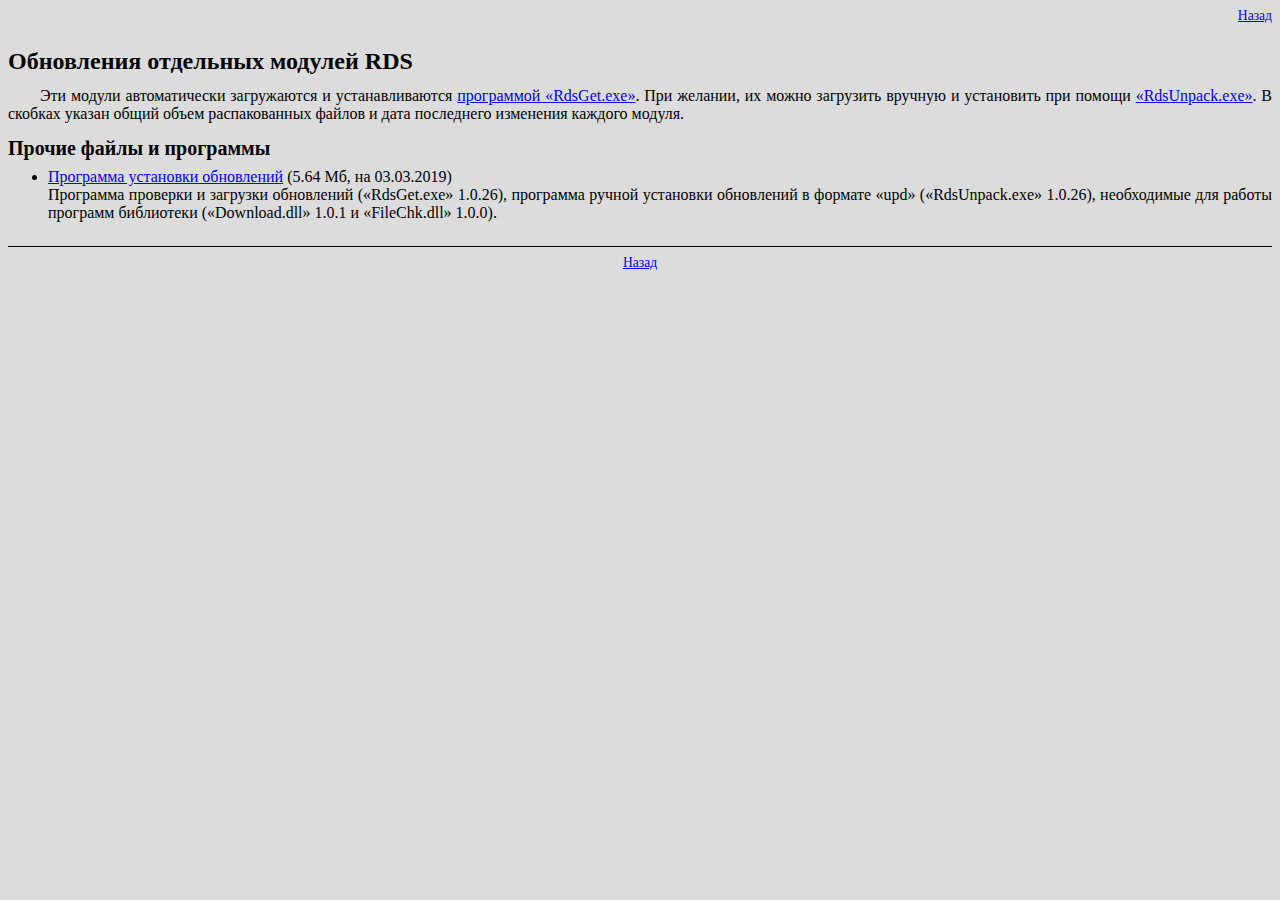
<file: updatemodules.html>
﻿<!DOCTYPE html>
<html lang="ru" xml:lang="ru">
<head>
  <link rel="stylesheet" type="text/css" href="css/main.css" />
  <link rel="stylesheet" type="text/css" href="css/cpp.css" />
  <link rel="icon" type="image/png" href="/favicon.png" />
  <script type="text/javascript" src="script.js"></script>
  <title>Обновления отдельных модулей RDS</title>
</head>
<body onload="DocLoad()">
<!-- Список модулей обновления для программы RdsGet
##RDSUPDATESLISTFILE## -->

<p class="top"><a href="index.html#light_updatemodules">Назад</a></p>

<div class="text">

<h1>Обновления отдельных модулей RDS</h1>

<p>Эти модули автоматически загружаются и устанавливаются
<a href="rdsget.html">программой &laquo;RdsGet.exe&raquo;</a>.
При желании, их можно загрузить вручную и установить при помощи 
<a href="rdsunpack.html">&laquo;RdsUnpack.exe&raquo;</a>.
В скобках указан общий объем распакованных файлов
и дата последнего изменения каждого модуля.</p>



<h2 class="inindex">Прочие файлы и программы</h2>
<!-- Данные для RdsGet
##GROUPDESCRITION##
651D50D6014D1E50D60141A1871E7A08A59A245A08BA84FD35654D55D601651DB0E801FA5959D601
65958F1E7AE89DE335B1AC44924DACBDAB5AFA6641B94A68F351C3496C1BAAA8BA0DC241A9F6CC01
651D603B7AE8A1E739B3A2170DDA60F48351D601651D841E7AE855343D2D8761D67D011D2C87593F
5AC7E8EAC8D30BC5C0605C42596127BF8872A4C30102AD63026588D81BB3BC1F609229651D50167A
800000007FFFFFFF50F79F50B1834792859AB4EBC2449D73A3530CA82DB3750784AA31462B36398B
27D181A44B9AAB557F4FB5525F0D34DF9197BA2BAE688448ECEE7258FC7D8D88D256A246898ABC04
6B4E488E33734B19B79CB34064ABC3ACF576B70E05062110868D08D45C45DFDFBCF0B40C5FCCFEF6
65E947CE42D338784312812B89906EA2 -->
<ul>


<li class="shift">
<a href="bin/ipu_rdsupdate.upd">Программа установки обновлений</a>
(5.64 Мб,
на
03.03.2019)<br />
Программа проверки и загрузки обновлений (&laquo;RdsGet.exe&raquo; 1.0.26), программа ручной установки обновлений в формате &laquo;upd&raquo; (&laquo;RdsUnpack.exe&raquo; 1.0.26), необходимые для работы программ библиотеки (&laquo;Download.dll&raquo; 1.0.1 и &laquo;FileChk.dll&raquo; 1.0.0).</li>
<!-- Данные для RdsGet
##PACKAGEDESCRITION##
0794754059749475405944A2871E7A1B537C714DF6E91FE3C5144FDA5E1998719E59590794355559
079475007EAA29B47759079465397AE8A1778E2AC4B6F587AADB20AC6AACC8A34CA4AAF926E8BD32
91C844ECB9F912CB5894D9E41B49E9AA3D73405907D88E1E7AE879CEACE8456FCC3BFD1994754059
F9A2871E7ACB1EC9ED89777BFE4B07473A7C1ED036FC2D8F88BDFD7C804E17727E405907A1891E7A
E7789D605B70AA8A70DEAA72B9982A2AFE9F8D2ACA101A2BA1BFF0A66A5B70220F8B329158A8A2E5
F9AAF87F94D9E41B49E9CD8FE29C23A2E475F1A85C2CD3498CC1BD7EF72E988DF5FA6CD616B39BD6
6BA1E4AAEA93C7B60B4DC9B7DB54F38B79AD625B70AA9AF736AA5AF807F2DAE6AB62E916228F729E
AAE69BA0F7CA101A2BB1E7E64B2C639B65932FA1A55BE8BDABBDABF8C736AAE6994DAC4E6DD5DE6E
5A0B77F3C5404D8A139E50EEA6F53D685808D06C45FF2D9BCE6BA1A492CBEC47BFDC91A2E8E8EC1E
0D65ECF990B716239BCEFDCCC325BBDC31BFC7213A8CC77DACF9669360E5FE24680FA1DB04950D97
F64489DE2F70AA5A39B14406F54BD47012DB862AAA6E83B085E7126A799491104B6436CA10DAFCBD
38759FC06E5A8FCAC54F6B41C5AC23A316C3ED1ED9775FC04EE015239BCEC2DDDCFC23DC31BF07BB
B112FACB904215B39BD6A372019F884231F0A422944EDE8923420D59F889795DDC9B4DB1EAFE94A5
93C716C853AAA178405907D88E1E7AE86126C14C4503CD7E6A67477740592AAA8B1E7A5D3ACCED89
1A6026D3610F346403A5BFFCCD2C71AE4E3A6A05CC76DF5B073D36DFDE5E45A78A5607770BD24F40
5CDEEB9C23A2ECA6756F3659D7092DC135743777AF8FD5D06C3516A354C1A372211387BB90C91DEC
C907623A975A57B8F5893638CB6507146F7D1E6868FD7D37D0A3062453C9BDDD1A2B70A25418EC89
45C73A7D85B8FCDE5E8045FF7D37686B05E4EA9870FF829323A2ECA6F5A85C5C7C2471CE59DBDE6E
5AAF8592AB284C7F5E43837179EF4E4215B39BD6BDD9641D71B4A42081C3501EB6C62E988DF5FA6C
D6FEBD9BD66BA1E4AAEA93C7B60B4DC9B7DB54F3F2A4F67AAAB7C6BADCEBFD35146392A2140EA24C
918D2015EFCD0384538050CAA6F3A85C74B41654CC763F6A073D4ECE6D8045EF045E07795D2CDCCD
CD3FF294A593B31BEB89CCEA6F21974E6DD59E5205AF8552D5406F851914F4AFB10B71426DE5548D
50EEA6F5A85CC8C4E1E4B1ED42E67893970501340794754050E8A1871E42D3D362432FAAF992AFE0
C596E5D69A0794758032E8A1875EFE4007D41C6847162CAFB53DD252F091D9FF2D4F434FE97CA4CB
BE9475405909A2871E7A406F5DF057354E9A64C15BEB9F00C80D3DA5F3D6D9A3784D6797F125B82A
81B609443BB59515261B079475801D5A9575405938A0871E7AEE68E15459383A0FCE507A69F26849
566C381FB4ACF91E45368241F740ED3A70B7983D07809DC064CB58A53B9873B8E1418E31F0ACECDE
C976D8298E700AB26CEE2D3FDBC749CD6254274D1044DFC92CF655BB9A47AF1D9F0A5F1245817E80
48893ACD4F4798EC8F2B1F3EA497C3461EAB97309FE4EED9DBA89A20CFC5C682D4145764A64E8842
2814A8EEC1D31E5351FD108354BAD5424A8A14A963C8F9DA19E801800000007FFFFFFF6D9600AC54
83C80CDF47607FEC6ADF53A60939CE5B793E49F676109AF15408302FB29A71B39F23E275AE8490F8
4974C18AC91B8414AFC8E198DDFD1241B2CDE8AA51BB9AC7BBDCDAF5901D88BB7289760F4EC5C8AB
B544AC0EDF72F1E5967A264DBF7D4673848AD970A67EC1465FCD15B097AF773C51EC545EF43F52EA
7B8C18 -->
</ul>


<hr />
</div>

<p class="bottom"><a href="index.html#light_updatemodules">Назад</a></p>

</body>
</html>
</file>
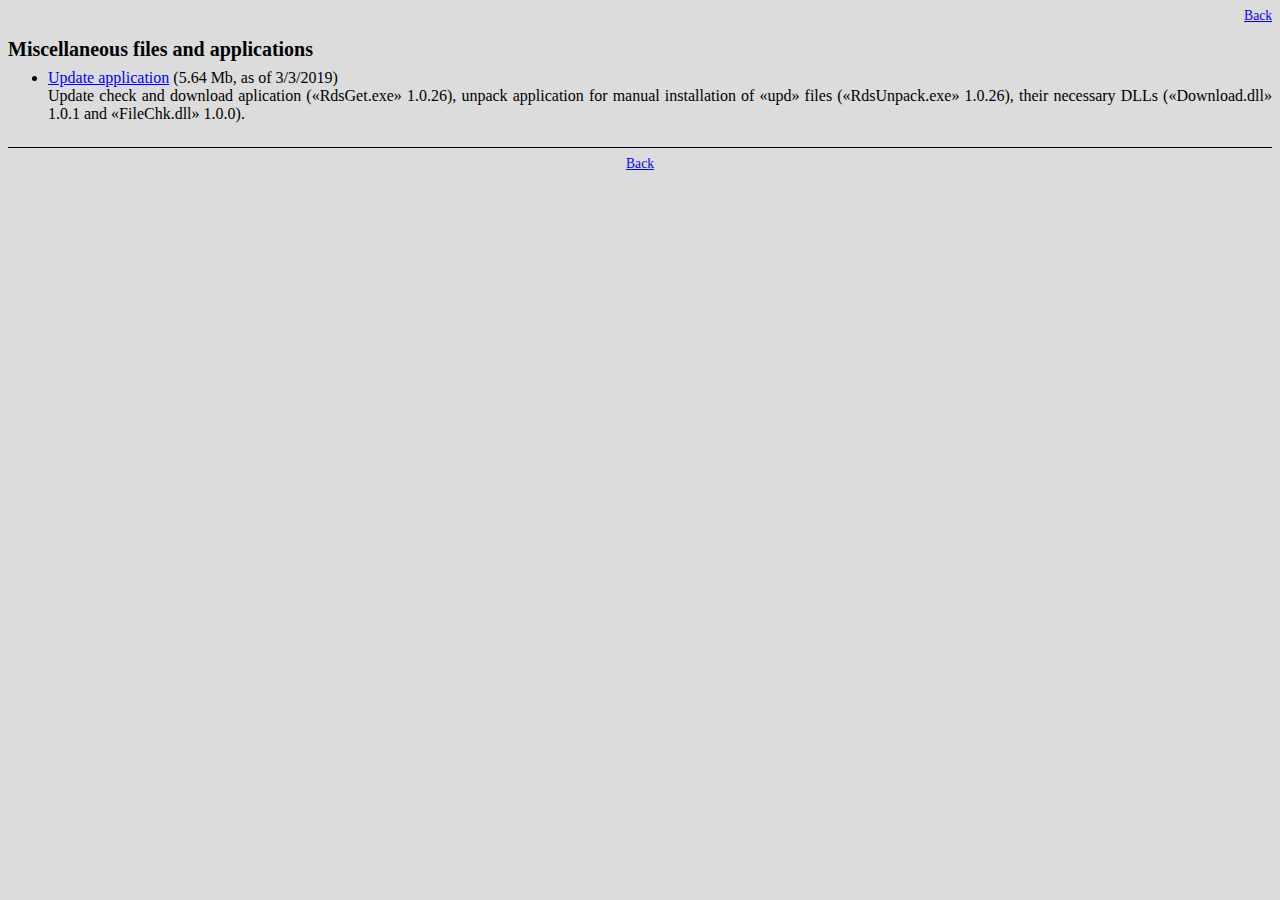
<file: updatemodules_eng.html>
﻿<!DOCTYPE html>
<head>
  <link rel="stylesheet" type="text/css" href="css/main.css" />
  <link rel="stylesheet" type="text/css" href="css/cpp.css" />
  <link rel="icon" type="image/png" href="/favicon.png" />
  <script type="text/javascript" src="script.js"></script>
  <title>RDS update modules</title>
</head>
<body onload="DocLoad()">

<p class="top"><a href="index_en.html#light_updatemodules">Back</a></p>

<div class="text">


<h2 class="inindex">Miscellaneous files and applications</h2>
<ul>


<li class="shift">
<a href="bin/ipu_rdsupdate.upd">Update application</a>
(5.64 Mb,
as of
3/3/2019)<br />
Update check and download aplication (&laquo;RdsGet.exe&raquo; 1.0.26), unpack application for manual installation of &laquo;upd&raquo; files (&laquo;RdsUnpack.exe&raquo; 1.0.26), their necessary DLLs (&laquo;Download.dll&raquo; 1.0.1 and  &laquo;FileChk.dll&raquo; 1.0.0).</li>

</ul>


<hr />
</div>

<p class="bottom"><a href="index_en.html#light_updatemodules">Back</a></p>

</body>
</html>
</file>
<file: css/main.css>
body
  { background-color:Gainsboro;
    color:black;
    font-size:100%;
  }

a:link
  { text-decoration:underline;
    color:blue;
  }
a:visited
  { text-decoration:underline;
    color:navy;
  }
a:hover, a:active
  { text-decoration:underline;
    color:blue;
  }

a.none:link, a.none:visited, a.none:hover, a.none:active
  { text-decoration:inherit;
    color:inherit;
  }

p.bottom
  { font-size:85%;
    text-indent: 0em;
    text-align:center;

    margin: 0.5em 0em   0.5em  0em;
  }

p.top
  { font-size:85%;
    text-indent: 0em;
    text-align:right;

    margin: 0em
  }

span.file
  {
  }

div.entry
  { padding:0px;
    margin:0px;
    text-align:center;
    width:100%;
  }
div.entry div.container
  {
    padding:1.5em;
    margin: 0.5em;
    border-style:solid;
    border-width:1px;
    border-color:darkgray;
    text-align:left;
    display:inline-block;
  }

div.text
  { width:100%;
    margin:0px;
    padding:0px;
    border-style:none;
    clear:both;
  }

div.text p
  {
    padding:0em 0px   0px    0em;
    margin: 0em 0px   0px    0em;
    text-align:justify;
    text-indent: 2em;
  }
  
div.text p.narrow
  { margin-left: 20%;
    margin-right: 20%;
    text-indent: 0em;
  }


div.text p.apphdr
  { text-align:left;
    font-size:110%;
    font-weight:bold;
    padding: 0px;

    margin: 0.4em 0px   0.5em  0em;
    text-indent: 0em;
  }


div.text p.noindent
  {
    text-indent: 0em;
  }

div.text p.shift
  {
  margin-top: 0.5em;
 }


div.text p.center
  {
    text-indent: 0em;
    text-align:center;

    margin: 0.2em 0em   0.2em  0em;
  }

div.text h1.inindex 
  { text-align:left;
    font-size:150%;
    font-weight:bold;
    padding: 0px;

    margin: 0.7em 0px   0.3em    0em;
  }
  
div.text h2.inindex
  { text-align:left;
    font-size:125%;
    font-weight:bold;
    padding: 0px;

    margin: 0.7em 0px   0.3em    0em;
  }

div.text h1
  { text-align:left;
    font-size:150%;
    font-weight:bold;
    padding: 0px;

    margin: 1.0em 0px   0.5em    0em;
  }


div.text h2, div.text h3, div.text h4
  { text-align:left;
    font-size:150%;
    font-weight:bold;
    padding: 0px;

    margin: 1.0em 0px   0.5em    0em;
  }

div.text h1.download
  { text-align:left;
    font-size:150%;
    font-weight:bold;
    padding: 0px;
    /*       top  right  bottom  left*/
    margin: 1.0em 5%     0.5em    5%;
  }

div.text p.download
  { margin-left: 5%;
    margin-right: 5%;
    text-indent: 0em;
    font-size:140%;
    text-align:justify;
    border-style:solid;
    border-width:1px;
    border-color:darkgray;
    padding: 0.5em 1.0em 0.5em 1.0em;
  }

  div.text ul
  { padding-top: 0px;
    padding-bottom: 0px;

    margin-top: 0px;
    margin-bottom: 0px;
    list-style-type:disc;
    text-align:justify;
  }

div.text li.shift
  {
  margin-top: 0.5em;
 }

  div.text ol
  { padding-top: 0px;
    padding-bottom: 0px;

    margin-top: 0px;
    margin-bottom: 0px;
    text-align:justify;
  }

div.pic
  {

    padding:0px;
    margin:0px;
    text-align:center;
    clear:both;

  }
div.pic div.container
  {
    padding:0.5em;
    margin: 0.5em;
    border-style:solid;
    border-width:1px;
    border-color:darkgray;
    text-align:center;
    overflow-x:auto;
    display:inline-block;
    vertical-align:text-top;
  }
div.pic p
  {
    margin: 0.4em   0.3em 0px    0.3em;
    padding:0em;

    text-indent: 0em;
    text-align:center;
  }
div.pic img
  { vertical-align:text-top;
  }

div.picright
  {
    padding:0em;
    margin: 0.1em  0em   0.1em 0.5em;

    text-align:center;
    overflow-x:auto;
    float:right;
    clear:right;

  }
div.picright div.container
  {
    padding:0px;
    margin: 0px;
    border-style:solid;
    border-width:1px;
    border-color:darkgray;
    padding:0.5em;
    margin: 0.5em;
  }
div.picright p
  {
    margin: 0.3em   0.3em 0px    0.3em;
    padding:0em;
    text-indent: 0em;
    text-align:center;
  }
div.picright img
  { vertical-align:text-top;
  }

span.emph
  { font-weight:bold;
    font-style:italic;
  }

img.btn
  { display:inline;
    margin:0px;
    padding:0px;
    vertical-align:middle;
  }


div.text div.tablecenter
  {
    padding:0px;
    margin:0px;
    text-align:center;
    clear:both;
  }

div.text div.tableleft
  {
    padding:0px;
    margin:0px;
    text-align:left;
    clear:both;
  }

div.text div.tableshift
  {
    padding:0px;
    margin: 0px   0px   0px    2em;
    text-align:left;
    clear:both;
  }
div.text div.tcont
  {
    padding:0px;
    margin: 0.2em 0em   0.2em  0em;
    display:inline-block;
  }
div.text table
  { border-collapse:collapse;
    border: 1px solid black;

    margin: 0em;

  }
div.text th
  { text-align:center;
    border: 1px solid black;
    font-weight:bold;
    font-style:italic;

    padding:2px   0.5em 2px    0.5em;
    margin: 0em;
    vertical-align:middle;
  }
div.text td
  { text-align:left;
    border: 1px solid black;

    padding:2px   0.5em 2px    0.5em;
    margin: 0em;
    vertical-align:top;
  }
div.text td.center
  { text-align:center;
    vertical-align:top;
  }
div.text td.allcenter
  { text-align:center;
   vertical-align:middle;
  }
div.text td.right
  { text-align:right;
    vertical-align:top;
  }
div.text td.vcenter
  { vertical-align:middle;
  }
div.text td.just
  { text-align:justify;
    vertical-align:top;
  }

div.text dl
  {
    padding:0em   0em   0em    0em;
    margin: 0.3em 0em   0em    0em;
  }
div.text dt
  {
    padding:0em   0em   0em    0em;
    margin: 0em   0em   0em    0em;
  }
div.text dd
  {
    padding:0em   0em   0em    0em;
    margin: 0em   0em   0.3em  2em;
    text-align:justify;
  }

div.text table.list
  { border-style:none;
    margin: 0em;
  }
div.text table.list td
  { text-align:left;
    border-style: none;

    padding:0.2em   0.5em 0.2em    0.5em;
    margin: 0em;
    vertical-align:top;
    text-align:justify;
  }
div.text table.list td.term
  { text-align:left;
    border-style: none;

    padding:0.2em   0.5em 0.2em    0em;
    margin: 0em;
    vertical-align:top;
    text-align:left;
  }

div.text table.listcompact
  { border-style:none;
    margin: 0em;
  }
div.text table.listcompact td
  { text-align:left;
    border-style: none;

    padding:0em   0.5em 0em    0.5em;
    margin: 0em;
    vertical-align:top;
    text-align:justify;
  }
div.text table.listcompact td.term
  { text-align:left;
    border-style: none;

    padding:0em   0.5em 0em    0em;
    margin: 0em;
    vertical-align:top;
    text-align:left;
  }

div.toc
  { width:100%;
    padding:0.5em  0px   0.5em   0em;
    margin: 0.5em  0px   0.5em   0px;
    border-style:solid;
    border-width:1px;
    border-color:darkgray;
    min-width:100%;
  }

div.toc div.level
  {
    padding:0em 0px   0px    1em;

  }
div.toc p
  {  text-indent: 0em;
    margin:0px;
    padding:0.0em 0px 0px 0px;
    border-style:none;
    font-size:100%;
  }

div.toc p.abstract
  { font-size:80%;

    padding:0.2em 0px   0px    0em;
  }

hr
  {
    display: block;
    margin-top: 1.5em;
    margin-bottom: 0.5em;
    margin-left: auto;
    margin-right: auto;
    border-style: none none solid none;
    border-width: 1px;
    border-color:black;
 }

.selgreen
  { background-color:#00cc00;
  }

.selblue
  { background-color:#00ccff;
  }
</file>
<file: css/cpp.css>
code.cpp, span.cpp
  { font-family: "Courier New", Courier, monospace;
     
  }
 
pre.cpp
  {  
    padding:0.5em  0px   0.5em   0em;
    margin: 0.5em  0px   0.5em   0px;
    font-family: "Courier New", monospace;
    border-style:solid;
    border-width:1px;
    border-color:darkgray;
    display:inline-block;
    min-width:100%;
  }
 
div.cpphdr
  {  
    padding:0.5em  0px   0.5em   0em;
    margin: 0.5em  0px   0px     0px;
    border-style:solid solid none solid;
    border-width:1px  1px   0px   1px;
     
    border-color:darkgray;
    text-align:center;
    display:inline-block;
    min-width:100%;
    background-color: Beige;
  }
 
pre.cpphdr
  {  
    padding:0.5em  0px   0.5em   0em;
    margin: 0px    0px   0.5em   0px;
    font-family: "Courier New", monospace;
    border-style:solid;
    border-width:1px;
    border-color:darkgray;
    display:inline-block;
    min-width:100%;
  }
 
div.cppplace
  {  
    padding:0.5em  0px   0.5em   0em;
    margin: 0.5em  0px   0.5em     0px;
    border-style:solid;
    border-width:1px;
    border-color:darkgray;
    text-align:center;
    display:inline-block;
    min-width:100%;
    background-color: #cddffa;
  }
 
span.kw
  { font-weight:bold;
  }
 
span.rdskw
  {  
  }
 
span.rem
  { font-style:italic;
    color:navy;
  }
 
span.const
  { color:navy;
  }
 
span.str
  { color:navy;
  }
 
span.preproc
  { color:green;
  }
 
a.hidden:link, a.hidden:visited
  { text-decoration:none;
    color:inherit;
  }
a.hidden:hover, a.hidden:active
  { text-decoration:underline;
    color:blue;
  }
 
span.changes
  { background-color:#cddffa;
  }
div.changes
  { background-color:#cddffa;
  }
</file>
